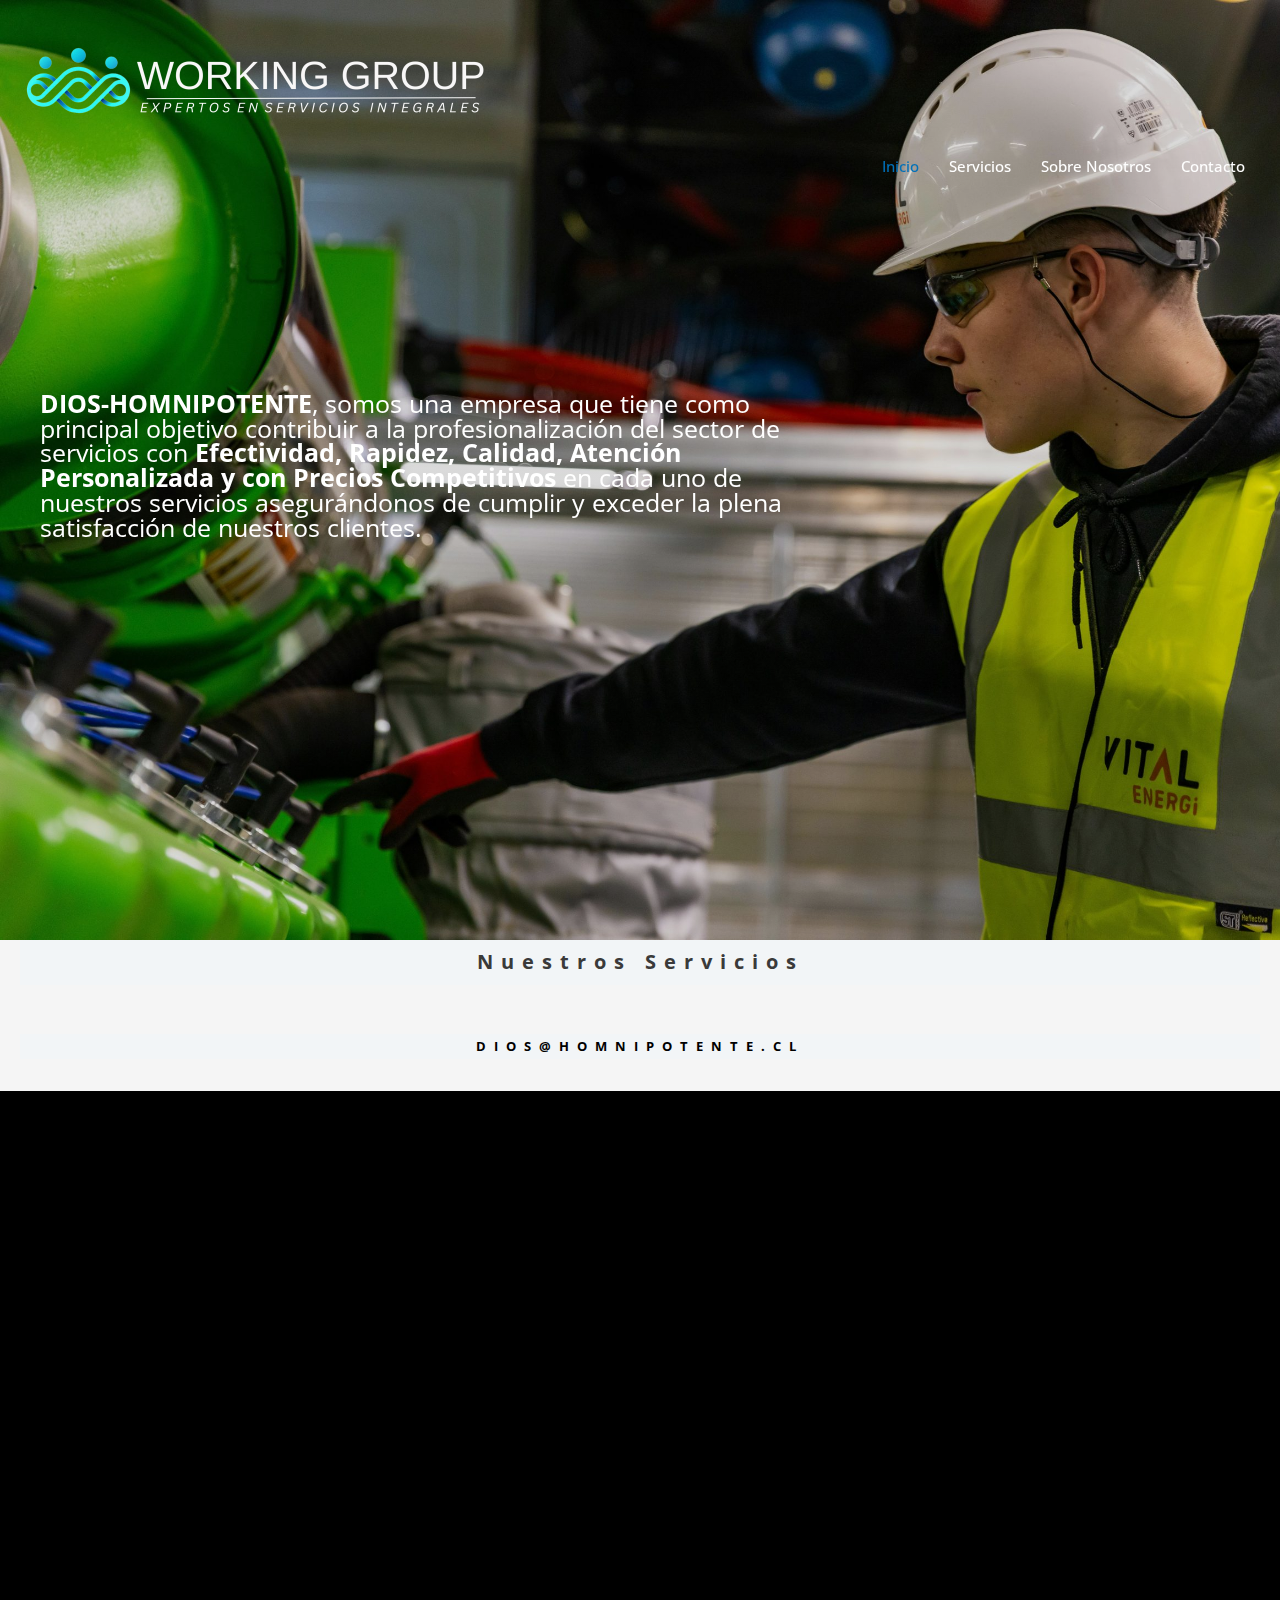
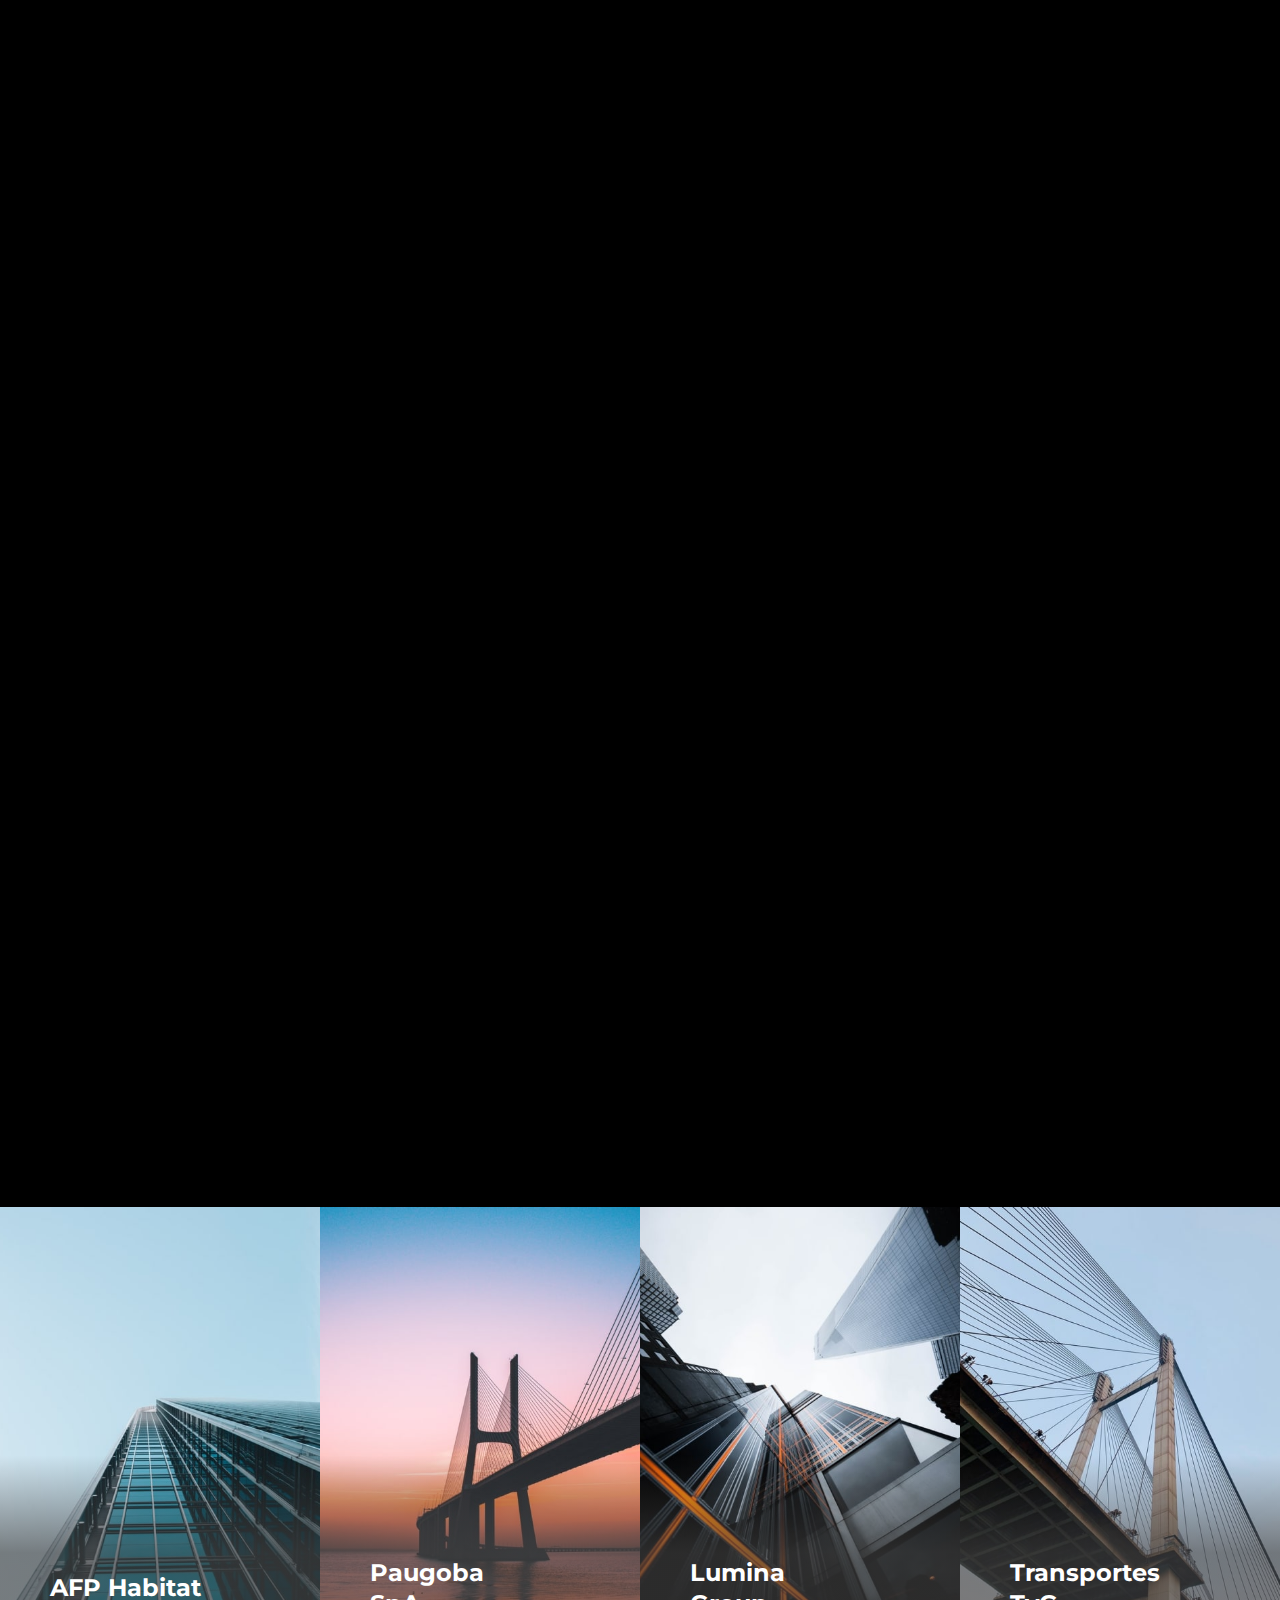
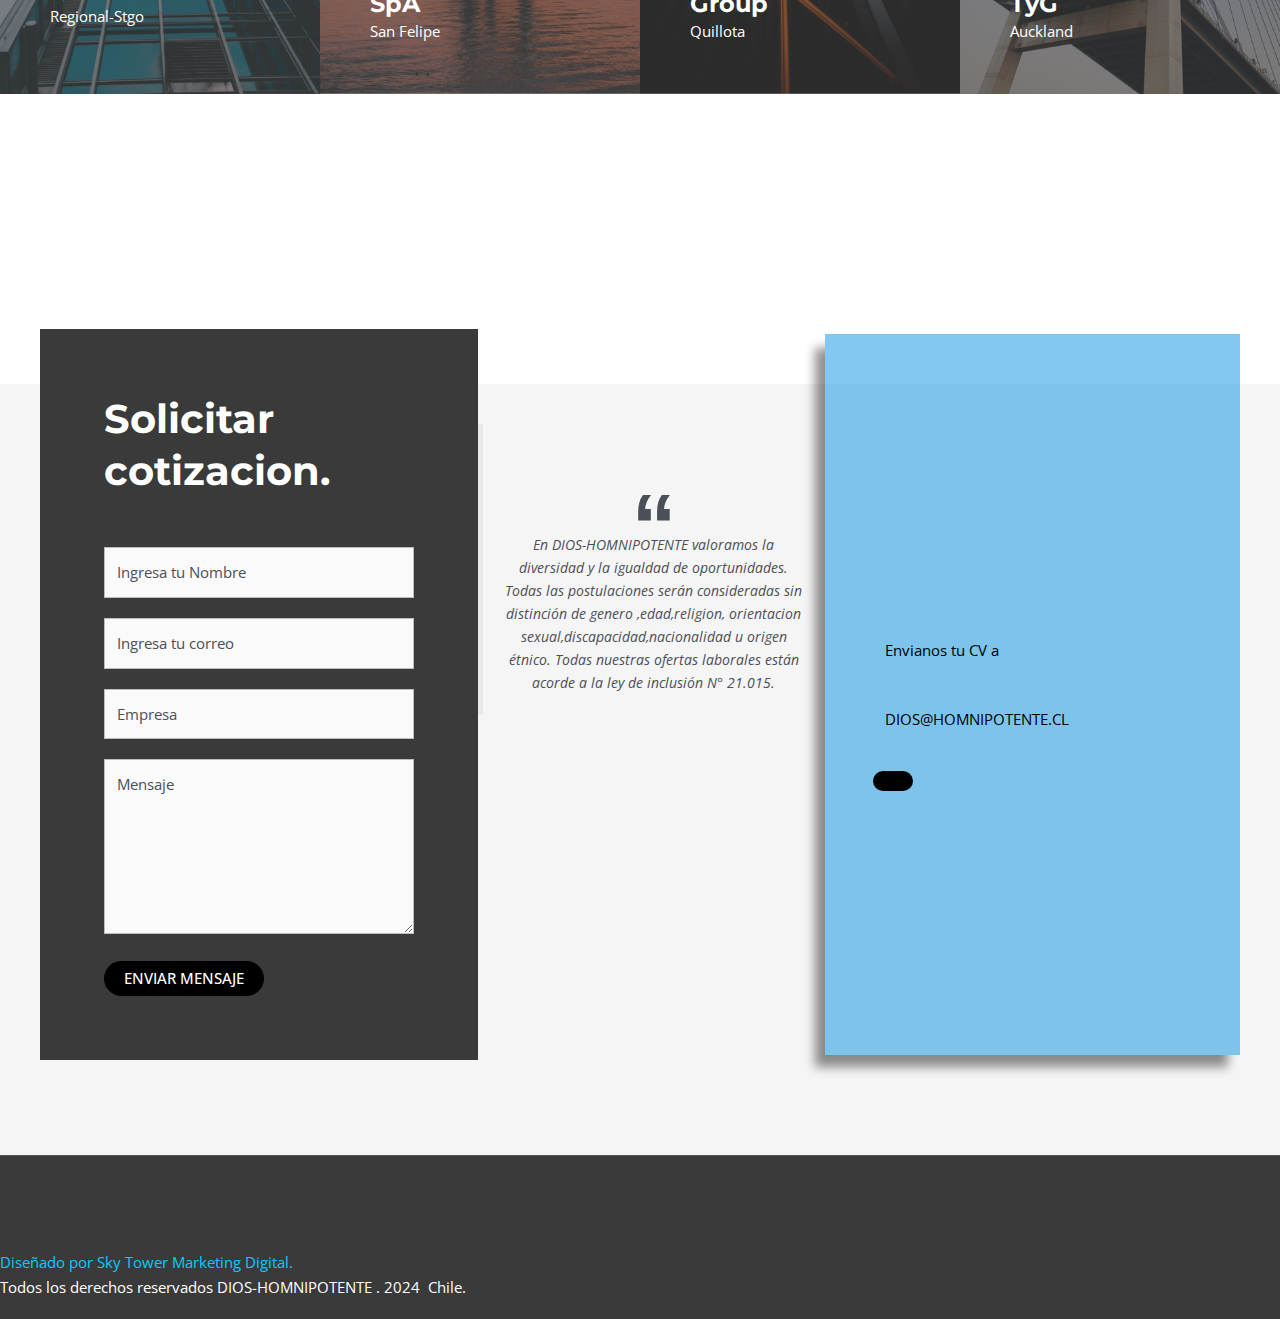
<file: index.html>
<!DOCTYPE html>
<html lang="es">
<head>
<meta charset="UTF-8">
<meta name="viewport" content="width=device-width, initial-scale=1">
	 <link rel="profile" href="https://gmpg.org/xfn/11"> 
	 <title></title>
<meta name='robots' content='max-image-preview:large' />
	<style>img:is([sizes="auto" i], [sizes^="auto," i]) { contain-intrinsic-size: 3000px 1500px }</style>
	<link rel='dns-prefetch' href='https://fonts.googleapis.com/' />
<link rel="alternate" type="application/rss+xml" title=" &raquo; Feed" href="feed/index.html" />
<link rel="alternate" type="application/rss+xml" title=" &raquo; Feed de los comentarios" href="comments/feed/index.html" />
<script>
window._wpemojiSettings = {"baseUrl":"https:\/\/s.w.org\/images\/core\/emoji\/15.0.3\/72x72\/","ext":".png","svgUrl":"https:\/\/s.w.org\/images\/core\/emoji\/15.0.3\/svg\/","svgExt":".svg","source":{"concatemoji":"https:\/\/workinggroup.cl\/wp-includes\/js\/wp-emoji-release.min.js?ver=6.7.1"}};
/*! This file is auto-generated */
!function(i,n){var o,s,e;function c(e){try{var t={supportTests:e,timestamp:(new Date).valueOf()};sessionStorage.setItem(o,JSON.stringify(t))}catch(e){}}function p(e,t,n){e.clearRect(0,0,e.canvas.width,e.canvas.height),e.fillText(t,0,0);var t=new Uint32Array(e.getImageData(0,0,e.canvas.width,e.canvas.height).data),r=(e.clearRect(0,0,e.canvas.width,e.canvas.height),e.fillText(n,0,0),new Uint32Array(e.getImageData(0,0,e.canvas.width,e.canvas.height).data));return t.every(function(e,t){return e===r[t]})}function u(e,t,n){switch(t){case"flag":return n(e,"\ud83c\udff3\ufe0f\u200d\u26a7\ufe0f","\ud83c\udff3\ufe0f\u200b\u26a7\ufe0f")?!1:!n(e,"\ud83c\uddfa\ud83c\uddf3","\ud83c\uddfa\u200b\ud83c\uddf3")&&!n(e,"\ud83c\udff4\udb40\udc67\udb40\udc62\udb40\udc65\udb40\udc6e\udb40\udc67\udb40\udc7f","\ud83c\udff4\u200b\udb40\udc67\u200b\udb40\udc62\u200b\udb40\udc65\u200b\udb40\udc6e\u200b\udb40\udc67\u200b\udb40\udc7f");case"emoji":return!n(e,"\ud83d\udc26\u200d\u2b1b","\ud83d\udc26\u200b\u2b1b")}return!1}function f(e,t,n){var r="undefined"!=typeof WorkerGlobalScope&&self instanceof WorkerGlobalScope?new OffscreenCanvas(300,150):i.createElement("canvas"),a=r.getContext("2d",{willReadFrequently:!0}),o=(a.textBaseline="top",a.font="600 32px Arial",{});return e.forEach(function(e){o[e]=t(a,e,n)}),o}function t(e){var t=i.createElement("script");t.src=e,t.defer=!0,i.head.appendChild(t)}"undefined"!=typeof Promise&&(o="wpEmojiSettingsSupports",s=["flag","emoji"],n.supports={everything:!0,everythingExceptFlag:!0},e=new Promise(function(e){i.addEventListener("DOMContentLoaded",e,{once:!0})}),new Promise(function(t){var n=function(){try{var e=JSON.parse(sessionStorage.getItem(o));if("object"==typeof e&&"number"==typeof e.timestamp&&(new Date).valueOf()<e.timestamp+604800&&"object"==typeof e.supportTests)return e.supportTests}catch(e){}return null}();if(!n){if("undefined"!=typeof Worker&&"undefined"!=typeof OffscreenCanvas&&"undefined"!=typeof URL&&URL.createObjectURL&&"undefined"!=typeof Blob)try{var e="postMessage("+f.toString()+"("+[JSON.stringify(s),u.toString(),p.toString()].join(",")+"));",r=new Blob([e],{type:"text/javascript"}),a=new Worker(URL.createObjectURL(r),{name:"wpTestEmojiSupports"});return void(a.onmessage=function(e){c(n=e.data),a.terminate(),t(n)})}catch(e){}c(n=f(s,u,p))}t(n)}).then(function(e){for(var t in e)n.supports[t]=e[t],n.supports.everything=n.supports.everything&&n.supports[t],"flag"!==t&&(n.supports.everythingExceptFlag=n.supports.everythingExceptFlag&&n.supports[t]);n.supports.everythingExceptFlag=n.supports.everythingExceptFlag&&!n.supports.flag,n.DOMReady=!1,n.readyCallback=function(){n.DOMReady=!0}}).then(function(){return e}).then(function(){var e;n.supports.everything||(n.readyCallback(),(e=n.source||{}).concatemoji?t(e.concatemoji):e.wpemoji&&e.twemoji&&(t(e.twemoji),t(e.wpemoji)))}))}((window,document),window._wpemojiSettings);
</script>
<link rel='stylesheet' id='astra-theme-css-css' href='wp-content/themes/astra/assets/css/minified/main.min.css@ver=4.7.3.css' media='all' />
<style id='astra-theme-css-inline-css'>
:root{--ast-post-nav-space:0;--ast-container-default-xlg-padding:6.67em;--ast-container-default-lg-padding:5.67em;--ast-container-default-slg-padding:4.34em;--ast-container-default-md-padding:3.34em;--ast-container-default-sm-padding:6.67em;--ast-container-default-xs-padding:2.4em;--ast-container-default-xxs-padding:1.4em;--ast-code-block-background:#EEEEEE;--ast-comment-inputs-background:#FAFAFA;--ast-normal-container-width:1920px;--ast-narrow-container-width:797px;--ast-blog-title-font-weight:normal;--ast-blog-meta-weight:inherit;}html{font-size:93.75%;}a,.page-title{color:var(--ast-global-color-5);}a:hover,a:focus{color:var(--ast-global-color-1);}body,button,input,select,textarea,.ast-button,.ast-custom-button{font-family:'Open Sans',sans-serif;font-weight:400;font-size:15px;font-size:1rem;line-height:var(--ast-body-line-height,1.65em);}blockquote{color:var(--ast-global-color-3);}p,.entry-content p{margin-bottom:2.48em;}h1,.entry-content h1,h2,.entry-content h2,h3,.entry-content h3,h4,.entry-content h4,h5,.entry-content h5,h6,.entry-content h6,.site-title,.site-title a{font-family:'Montserrat',sans-serif;font-weight:700;}.ast-site-identity .site-title a{color:#f5f5f5;}.ast-site-identity .site-description{color:var(--ast-global-color-8);}.site-title{font-size:35px;font-size:2.3333333333333rem;display:block;}header .custom-logo-link img{max-width:484px;}.astra-logo-svg{width:484px;}.site-header .site-description{font-size:15px;font-size:1rem;display:none;}.entry-title{font-size:30px;font-size:2rem;}.archive .ast-article-post .ast-article-inner,.blog .ast-article-post .ast-article-inner,.archive .ast-article-post .ast-article-inner:hover,.blog .ast-article-post .ast-article-inner:hover{overflow:hidden;}h1,.entry-content h1{font-size:90px;font-size:6rem;font-weight:700;font-family:'Montserrat',sans-serif;line-height:1.4em;}h2,.entry-content h2{font-size:40px;font-size:2.6666666666667rem;font-weight:700;font-family:'Montserrat',sans-serif;line-height:1.3em;}h3,.entry-content h3{font-size:24px;font-size:1.6rem;font-weight:700;font-family:'Montserrat',sans-serif;line-height:1.3em;}h4,.entry-content h4{font-size:24px;font-size:1.6rem;line-height:1.2em;font-weight:700;font-family:'Montserrat',sans-serif;}h5,.entry-content h5{font-size:20px;font-size:1.3333333333333rem;line-height:1.2em;font-weight:700;font-family:'Montserrat',sans-serif;}h6,.entry-content h6{font-size:16px;font-size:1.0666666666667rem;line-height:1.25em;font-weight:700;font-family:'Montserrat',sans-serif;}::selection{background-color:#02d5ff;color:#000000;}body,h1,.entry-title a,.entry-content h1,h2,.entry-content h2,h3,.entry-content h3,h4,.entry-content h4,h5,.entry-content h5,h6,.entry-content h6{color:var(--ast-global-color-3);}.tagcloud a:hover,.tagcloud a:focus,.tagcloud a.current-item{color:#000000;border-color:var(--ast-global-color-5);background-color:var(--ast-global-color-5);}input:focus,input[type="text"]:focus,input[type="email"]:focus,input[type="url"]:focus,input[type="password"]:focus,input[type="reset"]:focus,input[type="search"]:focus,textarea:focus{border-color:var(--ast-global-color-5);}input[type="radio"]:checked,input[type=reset],input[type="checkbox"]:checked,input[type="checkbox"]:hover:checked,input[type="checkbox"]:focus:checked,input[type=range]::-webkit-slider-thumb{border-color:var(--ast-global-color-5);background-color:var(--ast-global-color-5);box-shadow:none;}.site-footer a:hover + .post-count,.site-footer a:focus + .post-count{background:var(--ast-global-color-5);border-color:var(--ast-global-color-5);}.single .nav-links .nav-previous,.single .nav-links .nav-next{color:var(--ast-global-color-5);}.entry-meta,.entry-meta *{line-height:1.45;color:var(--ast-global-color-5);}.entry-meta a:not(.ast-button):hover,.entry-meta a:not(.ast-button):hover *,.entry-meta a:not(.ast-button):focus,.entry-meta a:not(.ast-button):focus *,.page-links > .page-link,.page-links .page-link:hover,.post-navigation a:hover{color:var(--ast-global-color-1);}#cat option,.secondary .calendar_wrap thead a,.secondary .calendar_wrap thead a:visited{color:var(--ast-global-color-5);}.secondary .calendar_wrap #today,.ast-progress-val span{background:var(--ast-global-color-5);}.secondary a:hover + .post-count,.secondary a:focus + .post-count{background:var(--ast-global-color-5);border-color:var(--ast-global-color-5);}.calendar_wrap #today > a{color:#000000;}.page-links .page-link,.single .post-navigation a{color:var(--ast-global-color-5);}.ast-search-menu-icon .search-form button.search-submit{padding:0 4px;}.ast-search-menu-icon form.search-form{padding-right:0;}.ast-search-menu-icon.slide-search input.search-field{width:0;}.ast-header-search .ast-search-menu-icon.ast-dropdown-active .search-form,.ast-header-search .ast-search-menu-icon.ast-dropdown-active .search-field:focus{transition:all 0.2s;}.search-form input.search-field:focus{outline:none;}.ast-archive-title{color:var(--ast-global-color-2);}.wp-block-latest-posts > li > a{color:var(--ast-global-color-2);}.widget-title,.widget .wp-block-heading{font-size:21px;font-size:1.4rem;color:var(--ast-global-color-2);}.ast-search-menu-icon.slide-search a:focus-visible:focus-visible,.astra-search-icon:focus-visible,#close:focus-visible,a:focus-visible,.ast-menu-toggle:focus-visible,.site .skip-link:focus-visible,.wp-block-loginout input:focus-visible,.wp-block-search.wp-block-search__button-inside .wp-block-search__inside-wrapper,.ast-header-navigation-arrow:focus-visible,.woocommerce .wc-proceed-to-checkout > .checkout-button:focus-visible,.woocommerce .woocommerce-MyAccount-navigation ul li a:focus-visible,.ast-orders-table__row .ast-orders-table__cell:focus-visible,.woocommerce .woocommerce-order-details .order-again > .button:focus-visible,.woocommerce .woocommerce-message a.button.wc-forward:focus-visible,.woocommerce #minus_qty:focus-visible,.woocommerce #plus_qty:focus-visible,a#ast-apply-coupon:focus-visible,.woocommerce .woocommerce-info a:focus-visible,.woocommerce .astra-shop-summary-wrap a:focus-visible,.woocommerce a.wc-forward:focus-visible,#ast-apply-coupon:focus-visible,.woocommerce-js .woocommerce-mini-cart-item a.remove:focus-visible,#close:focus-visible,.button.search-submit:focus-visible,#search_submit:focus,.normal-search:focus-visible,.ast-header-account-wrap:focus-visible{outline-style:dotted;outline-color:inherit;outline-width:thin;}input:focus,input[type="text"]:focus,input[type="email"]:focus,input[type="url"]:focus,input[type="password"]:focus,input[type="reset"]:focus,input[type="search"]:focus,input[type="number"]:focus,textarea:focus,.wp-block-search__input:focus,[data-section="section-header-mobile-trigger"] .ast-button-wrap .ast-mobile-menu-trigger-minimal:focus,.ast-mobile-popup-drawer.active .menu-toggle-close:focus,.woocommerce-ordering select.orderby:focus,#ast-scroll-top:focus,#coupon_code:focus,.woocommerce-page #comment:focus,.woocommerce #reviews #respond input#submit:focus,.woocommerce a.add_to_cart_button:focus,.woocommerce .button.single_add_to_cart_button:focus,.woocommerce .woocommerce-cart-form button:focus,.woocommerce .woocommerce-cart-form__cart-item .quantity .qty:focus,.woocommerce .woocommerce-billing-fields .woocommerce-billing-fields__field-wrapper .woocommerce-input-wrapper > .input-text:focus,.woocommerce #order_comments:focus,.woocommerce #place_order:focus,.woocommerce .woocommerce-address-fields .woocommerce-address-fields__field-wrapper .woocommerce-input-wrapper > .input-text:focus,.woocommerce .woocommerce-MyAccount-content form button:focus,.woocommerce .woocommerce-MyAccount-content .woocommerce-EditAccountForm .woocommerce-form-row .woocommerce-Input.input-text:focus,.woocommerce .ast-woocommerce-container .woocommerce-pagination ul.page-numbers li a:focus,body #content .woocommerce form .form-row .select2-container--default .select2-selection--single:focus,#ast-coupon-code:focus,.woocommerce.woocommerce-js .quantity input[type=number]:focus,.woocommerce-js .woocommerce-mini-cart-item .quantity input[type=number]:focus,.woocommerce p#ast-coupon-trigger:focus{border-style:dotted;border-color:inherit;border-width:thin;}input{outline:none;}.site-logo-img img{filter:url(index.html); transition:all 0.2s linear;}.site-logo-img .transparent-custom-logo img,.ast-theme-transparent-header .site-logo-img img{filter:url(index.html);}body .ast-oembed-container *{position:absolute;top:0;width:100%;height:100%;left:0;}body .wp-block-embed-pocket-casts .ast-oembed-container *{position:unset;}.ast-single-post-featured-section + article {margin-top: 2em;}.site-content .ast-single-post-featured-section img {width: 100%;overflow: hidden;object-fit: cover;}.site > .ast-single-related-posts-container {margin-top: 0;}@media (min-width: 922px) {.ast-desktop .ast-container--narrow {max-width: var(--ast-narrow-container-width);margin: 0 auto;}}@media (max-width:921.9px){#ast-desktop-header{display:none;}}@media (min-width:922px){#ast-mobile-header{display:none;}}.wp-block-buttons.aligncenter{justify-content:center;}@media (max-width:921px){.ast-theme-transparent-header #primary,.ast-theme-transparent-header #secondary{padding:0;}}@media (max-width:921px){.ast-plain-container.ast-no-sidebar #primary{padding:0;}}.ast-plain-container.ast-no-sidebar #primary{margin-top:0;margin-bottom:0;}.wp-block-button.is-style-outline .wp-block-button__link{border-color:var(--ast-global-color-8);border-top-width:0px;border-right-width:0px;border-bottom-width:0px;border-left-width:0px;}div.wp-block-button.is-style-outline > .wp-block-button__link:not(.has-text-color),div.wp-block-button.wp-block-button__link.is-style-outline:not(.has-text-color){color:var(--ast-global-color-8);}.wp-block-button.is-style-outline .wp-block-button__link:hover,.wp-block-buttons .wp-block-button.is-style-outline .wp-block-button__link:focus,.wp-block-buttons .wp-block-button.is-style-outline > .wp-block-button__link:not(.has-text-color):hover,.wp-block-buttons .wp-block-button.wp-block-button__link.is-style-outline:not(.has-text-color):hover{color:var(--ast-global-color-5);background-color:var(--ast-global-color-8);border-color:var(--ast-global-color-8);}.post-page-numbers.current .page-link,.ast-pagination .page-numbers.current{color:#000000;border-color:#02d5ff;background-color:#02d5ff;}.wp-block-button.is-style-outline .wp-block-button__link{border-top-width:0px;border-right-width:0px;border-bottom-width:0px;border-left-width:0px;}.wp-block-button.is-style-outline .wp-block-button__link.wp-element-button,.ast-outline-button{border-color:var(--ast-global-color-0);font-family:inherit;font-weight:500;line-height:1em;border-top-left-radius:0px;border-top-right-radius:0px;border-bottom-right-radius:0px;border-bottom-left-radius:0px;}.wp-block-buttons .wp-block-button.is-style-outline > .wp-block-button__link:not(.has-text-color),.wp-block-buttons .wp-block-button.wp-block-button__link.is-style-outline:not(.has-text-color),.ast-outline-button{color:var(--ast-global-color-8);}.wp-block-button.is-style-outline .wp-block-button__link:hover,.wp-block-buttons .wp-block-button.is-style-outline .wp-block-button__link:focus,.wp-block-buttons .wp-block-button.is-style-outline > .wp-block-button__link:not(.has-text-color):hover,.wp-block-buttons .wp-block-button.wp-block-button__link.is-style-outline:not(.has-text-color):hover,.ast-outline-button:hover,.ast-outline-button:focus,.wp-block-uagb-buttons-child .uagb-buttons-repeater.ast-outline-button:hover,.wp-block-uagb-buttons-child .uagb-buttons-repeater.ast-outline-button:focus{color:var(--ast-global-color-5);background-color:var(--ast-global-color-1);border-color:var(--ast-global-color-8);}.wp-block-button .wp-block-button__link.wp-element-button.is-style-outline:not(.has-background),.wp-block-button.is-style-outline>.wp-block-button__link.wp-element-button:not(.has-background),.ast-outline-button{background-color:var(--ast-global-color-0);}.entry-content[ast-blocks-layout] > figure{margin-bottom:1em;}h1.widget-title{font-weight:700;}h2.widget-title{font-weight:700;}h3.widget-title{font-weight:700;}@media (max-width:921px){.ast-separate-container #primary,.ast-separate-container #secondary{padding:1.5em 0;}#primary,#secondary{padding:1.5em 0;margin:0;}.ast-left-sidebar #content > .ast-container{display:flex;flex-direction:column-reverse;width:100%;}.ast-separate-container .ast-article-post,.ast-separate-container .ast-article-single{padding:1.5em 2.14em;}.ast-author-box img.avatar{margin:20px 0 0 0;}}@media (min-width:922px){.ast-separate-container.ast-right-sidebar #primary,.ast-separate-container.ast-left-sidebar #primary{border:0;}.search-no-results.ast-separate-container #primary{margin-bottom:4em;}}.wp-block-button .wp-block-button__link{color:var(--ast-global-color-5);}.wp-block-button .wp-block-button__link:hover,.wp-block-button .wp-block-button__link:focus{color:var(--ast-global-color-5);background-color:var(--ast-global-color-8);border-color:var(--ast-global-color-8);}.wp-block-button .wp-block-button__link,.wp-block-search .wp-block-search__button,body .wp-block-file .wp-block-file__button{border-style:solid;border-top-width:0px;border-right-width:0px;border-left-width:0px;border-bottom-width:0px;border-color:var(--ast-global-color-8);background-color:var(--ast-global-color-8);color:var(--ast-global-color-5);font-family:inherit;font-weight:500;line-height:1em;text-transform:uppercase;border-top-left-radius:30px;border-top-right-radius:30px;border-bottom-right-radius:30px;border-bottom-left-radius:30px;padding-top:10px;padding-right:20px;padding-bottom:10px;padding-left:20px;}.menu-toggle,button,.ast-button,.ast-custom-button,.button,input#submit,input[type="button"],input[type="submit"],input[type="reset"],form[CLASS*="wp-block-search__"].wp-block-search .wp-block-search__inside-wrapper .wp-block-search__button,body .wp-block-file .wp-block-file__button,.woocommerce-js a.button,.woocommerce button.button,.woocommerce .woocommerce-message a.button,.woocommerce #respond input#submit.alt,.woocommerce input.button.alt,.woocommerce input.button,.woocommerce input.button:disabled,.woocommerce input.button:disabled[disabled],.woocommerce input.button:disabled:hover,.woocommerce input.button:disabled[disabled]:hover,.woocommerce #respond input#submit,.woocommerce button.button.alt.disabled,.wc-block-grid__products .wc-block-grid__product .wp-block-button__link,.wc-block-grid__product-onsale,[CLASS*="wc-block"] button,.woocommerce-js .astra-cart-drawer .astra-cart-drawer-content .woocommerce-mini-cart__buttons .button:not(.checkout):not(.ast-continue-shopping),.woocommerce-js .astra-cart-drawer .astra-cart-drawer-content .woocommerce-mini-cart__buttons a.checkout,.woocommerce button.button.alt.disabled.wc-variation-selection-needed,[CLASS*="wc-block"] .wc-block-components-button{border-style:solid;border-top-width:0px;border-right-width:0px;border-left-width:0px;border-bottom-width:0px;color:var(--ast-global-color-5);border-color:var(--ast-global-color-8);background-color:var(--ast-global-color-8);padding-top:10px;padding-right:20px;padding-bottom:10px;padding-left:20px;font-family:inherit;font-weight:500;line-height:1em;text-transform:uppercase;border-top-left-radius:30px;border-top-right-radius:30px;border-bottom-right-radius:30px;border-bottom-left-radius:30px;}button:focus,.menu-toggle:hover,button:hover,.ast-button:hover,.ast-custom-button:hover .button:hover,.ast-custom-button:hover ,input[type=reset]:hover,input[type=reset]:focus,input#submit:hover,input#submit:focus,input[type="button"]:hover,input[type="button"]:focus,input[type="submit"]:hover,input[type="submit"]:focus,form[CLASS*="wp-block-search__"].wp-block-search .wp-block-search__inside-wrapper .wp-block-search__button:hover,form[CLASS*="wp-block-search__"].wp-block-search .wp-block-search__inside-wrapper .wp-block-search__button:focus,body .wp-block-file .wp-block-file__button:hover,body .wp-block-file .wp-block-file__button:focus,.woocommerce-js a.button:hover,.woocommerce button.button:hover,.woocommerce .woocommerce-message a.button:hover,.woocommerce #respond input#submit:hover,.woocommerce #respond input#submit.alt:hover,.woocommerce input.button.alt:hover,.woocommerce input.button:hover,.woocommerce button.button.alt.disabled:hover,.wc-block-grid__products .wc-block-grid__product .wp-block-button__link:hover,[CLASS*="wc-block"] button:hover,.woocommerce-js .astra-cart-drawer .astra-cart-drawer-content .woocommerce-mini-cart__buttons .button:not(.checkout):not(.ast-continue-shopping):hover,.woocommerce-js .astra-cart-drawer .astra-cart-drawer-content .woocommerce-mini-cart__buttons a.checkout:hover,.woocommerce button.button.alt.disabled.wc-variation-selection-needed:hover,[CLASS*="wc-block"] .wc-block-components-button:hover,[CLASS*="wc-block"] .wc-block-components-button:focus{color:var(--ast-global-color-5);background-color:var(--ast-global-color-8);border-color:var(--ast-global-color-8);}@media (max-width:921px){.ast-mobile-header-stack .main-header-bar .ast-search-menu-icon{display:inline-block;}.ast-header-break-point.ast-header-custom-item-outside .ast-mobile-header-stack .main-header-bar .ast-search-icon{margin:0;}.ast-comment-avatar-wrap img{max-width:2.5em;}.ast-comment-meta{padding:0 1.8888em 1.3333em;}.ast-separate-container .ast-comment-list li.depth-1{padding:1.5em 2.14em;}.ast-separate-container .comment-respond{padding:2em 2.14em;}}@media (min-width:544px){.ast-container{max-width:100%;}}@media (max-width:544px){.ast-separate-container .ast-article-post,.ast-separate-container .ast-article-single,.ast-separate-container .comments-title,.ast-separate-container .ast-archive-description{padding:1.5em 1em;}.ast-separate-container #content .ast-container{padding-left:0.54em;padding-right:0.54em;}.ast-separate-container .ast-comment-list .bypostauthor{padding:.5em;}.ast-search-menu-icon.ast-dropdown-active .search-field{width:170px;}}@media (max-width:921px){.ast-header-break-point .ast-search-menu-icon.slide-search .search-form{right:0;}.ast-header-break-point .ast-mobile-header-stack .ast-search-menu-icon.slide-search .search-form{right:-1em;}} #ast-mobile-header .ast-site-header-cart-li a{pointer-events:none;} #ast-desktop-header .ast-site-header-cart-li a{pointer-events:none;}body,.ast-separate-container{background-color:var(--ast-global-color-4);background-image:none;}@media (max-width:921px){.site-title{display:block;}.site-header .site-description{display:none;}h1,.entry-content h1{font-size:60px;}h2,.entry-content h2{font-size:35px;}h3,.entry-content h3{font-size:22px;}}@media (max-width:544px){.site-title{display:block;}.site-header .site-description{display:block;}h1,.entry-content h1{font-size:35px;}h2,.entry-content h2{font-size:30px;}h3,.entry-content h3{font-size:20px;}header .custom-logo-link img,.ast-header-break-point .site-branding img,.ast-header-break-point .custom-logo-link img{max-width:353px;}.astra-logo-svg{width:353px;}.ast-header-break-point .site-logo-img .custom-mobile-logo-link img{max-width:353px;}}@media (max-width:921px){html{font-size:85.5%;}}@media (max-width:544px){html{font-size:85.5%;}}@media (min-width:922px){.ast-container{max-width:1960px;}}@media (min-width:922px){.site-content .ast-container{display:flex;}}@media (max-width:921px){.site-content .ast-container{flex-direction:column;}}@media (min-width:922px){.main-header-menu .sub-menu .menu-item.ast-left-align-sub-menu:hover > .sub-menu,.main-header-menu .sub-menu .menu-item.ast-left-align-sub-menu.focus > .sub-menu{margin-left:-0px;}}.ast-theme-transparent-header [data-section="section-header-mobile-trigger"] .ast-button-wrap .ast-mobile-menu-trigger-outline{background:transparent;}.site .comments-area{padding-bottom:3em;}.wp-block-file {display: flex;align-items: center;flex-wrap: wrap;justify-content: space-between;}.wp-block-pullquote {border: none;}.wp-block-pullquote blockquote::before {content: "\201D";font-family: "Helvetica",sans-serif;display: flex;transform: rotate( 180deg );font-size: 6rem;font-style: normal;line-height: 1;font-weight: bold;align-items: center;justify-content: center;}.has-text-align-right > blockquote::before {justify-content: flex-start;}.has-text-align-left > blockquote::before {justify-content: flex-end;}figure.wp-block-pullquote.is-style-solid-color blockquote {max-width: 100%;text-align: inherit;}html body {--wp--custom--ast-default-block-top-padding: 3em;--wp--custom--ast-default-block-right-padding: 3em;--wp--custom--ast-default-block-bottom-padding: 3em;--wp--custom--ast-default-block-left-padding: 3em;--wp--custom--ast-container-width: 1920px;--wp--custom--ast-content-width-size: 1920px;--wp--custom--ast-wide-width-size: calc(1920px + var(--wp--custom--ast-default-block-left-padding) + var(--wp--custom--ast-default-block-right-padding));}.ast-narrow-container {--wp--custom--ast-content-width-size: 797px;--wp--custom--ast-wide-width-size: 797px;}@media(max-width: 921px) {html body {--wp--custom--ast-default-block-top-padding: 3em;--wp--custom--ast-default-block-right-padding: 2em;--wp--custom--ast-default-block-bottom-padding: 3em;--wp--custom--ast-default-block-left-padding: 2em;}}@media(max-width: 544px) {html body {--wp--custom--ast-default-block-top-padding: 3em;--wp--custom--ast-default-block-right-padding: 1.5em;--wp--custom--ast-default-block-bottom-padding: 3em;--wp--custom--ast-default-block-left-padding: 1.5em;}}.entry-content > .wp-block-group,.entry-content > .wp-block-cover,.entry-content > .wp-block-columns {padding-top: var(--wp--custom--ast-default-block-top-padding);padding-right: var(--wp--custom--ast-default-block-right-padding);padding-bottom: var(--wp--custom--ast-default-block-bottom-padding);padding-left: var(--wp--custom--ast-default-block-left-padding);}.ast-plain-container.ast-no-sidebar .entry-content > .alignfull,.ast-page-builder-template .ast-no-sidebar .entry-content > .alignfull {margin-left: calc( -50vw + 50%);margin-right: calc( -50vw + 50%);max-width: 100vw;width: 100vw;}.ast-plain-container.ast-no-sidebar .entry-content .alignfull .alignfull,.ast-page-builder-template.ast-no-sidebar .entry-content .alignfull .alignfull,.ast-plain-container.ast-no-sidebar .entry-content .alignfull .alignwide,.ast-page-builder-template.ast-no-sidebar .entry-content .alignfull .alignwide,.ast-plain-container.ast-no-sidebar .entry-content .alignwide .alignfull,.ast-page-builder-template.ast-no-sidebar .entry-content .alignwide .alignfull,.ast-plain-container.ast-no-sidebar .entry-content .alignwide .alignwide,.ast-page-builder-template.ast-no-sidebar .entry-content .alignwide .alignwide,.ast-plain-container.ast-no-sidebar .entry-content .wp-block-column .alignfull,.ast-page-builder-template.ast-no-sidebar .entry-content .wp-block-column .alignfull,.ast-plain-container.ast-no-sidebar .entry-content .wp-block-column .alignwide,.ast-page-builder-template.ast-no-sidebar .entry-content .wp-block-column .alignwide {margin-left: auto;margin-right: auto;width: 100%;}[ast-blocks-layout] .wp-block-separator:not(.is-style-dots) {height: 0;}[ast-blocks-layout] .wp-block-separator {margin: 20px auto;}[ast-blocks-layout] .wp-block-separator:not(.is-style-wide):not(.is-style-dots) {max-width: 100px;}[ast-blocks-layout] .wp-block-separator.has-background {padding: 0;}.entry-content[ast-blocks-layout] > * {max-width: var(--wp--custom--ast-content-width-size);margin-left: auto;margin-right: auto;}.entry-content[ast-blocks-layout] > .alignwide {max-width: var(--wp--custom--ast-wide-width-size);}.entry-content[ast-blocks-layout] .alignfull {max-width: none;}.entry-content .wp-block-columns {margin-bottom: 0;}blockquote {margin: 1.5em;border-color: rgba(0,0,0,0.05);}.wp-block-quote:not(.has-text-align-right):not(.has-text-align-center) {border-left: 5px solid rgba(0,0,0,0.05);}.has-text-align-right > blockquote,blockquote.has-text-align-right {border-right: 5px solid rgba(0,0,0,0.05);}.has-text-align-left > blockquote,blockquote.has-text-align-left {border-left: 5px solid rgba(0,0,0,0.05);}.wp-block-site-tagline,.wp-block-latest-posts .read-more {margin-top: 15px;}.wp-block-loginout p label {display: block;}.wp-block-loginout p:not(.login-remember):not(.login-submit) input {width: 100%;}.wp-block-loginout input:focus {border-color: transparent;}.wp-block-loginout input:focus {outline: thin dotted;}.entry-content .wp-block-media-text .wp-block-media-text__content {padding: 0 0 0 8%;}.entry-content .wp-block-media-text.has-media-on-the-right .wp-block-media-text__content {padding: 0 8% 0 0;}.entry-content .wp-block-media-text.has-background .wp-block-media-text__content {padding: 8%;}.entry-content .wp-block-cover:not([class*="background-color"]) .wp-block-cover__inner-container,.entry-content .wp-block-cover:not([class*="background-color"]) .wp-block-cover-image-text,.entry-content .wp-block-cover:not([class*="background-color"]) .wp-block-cover-text,.entry-content .wp-block-cover-image:not([class*="background-color"]) .wp-block-cover__inner-container,.entry-content .wp-block-cover-image:not([class*="background-color"]) .wp-block-cover-image-text,.entry-content .wp-block-cover-image:not([class*="background-color"]) .wp-block-cover-text {color: var(--ast-global-color-5);}.wp-block-loginout .login-remember input {width: 1.1rem;height: 1.1rem;margin: 0 5px 4px 0;vertical-align: middle;}.wp-block-latest-posts > li > *:first-child,.wp-block-latest-posts:not(.is-grid) > li:first-child {margin-top: 0;}.entry-content .wp-block-buttons,.entry-content .wp-block-uagb-buttons {margin-bottom: 1.5em;}.wp-block-search__inside-wrapper .wp-block-search__input {padding: 0 10px;color: var(--ast-global-color-3);background: var(--ast-global-color-5);border-color: var(--ast-border-color);}.wp-block-latest-posts .read-more {margin-bottom: 1.5em;}.wp-block-search__no-button .wp-block-search__inside-wrapper .wp-block-search__input {padding-top: 5px;padding-bottom: 5px;}.wp-block-latest-posts .wp-block-latest-posts__post-date,.wp-block-latest-posts .wp-block-latest-posts__post-author {font-size: 1rem;}.wp-block-latest-posts > li > *,.wp-block-latest-posts:not(.is-grid) > li {margin-top: 12px;margin-bottom: 12px;}.ast-page-builder-template .entry-content[ast-blocks-layout] > *,.ast-page-builder-template .entry-content[ast-blocks-layout] > .alignfull > * {max-width: none;}.ast-page-builder-template .entry-content[ast-blocks-layout] > .alignwide > * {max-width: var(--wp--custom--ast-wide-width-size);}.ast-page-builder-template .entry-content[ast-blocks-layout] > .inherit-container-width > *,.ast-page-builder-template .entry-content[ast-blocks-layout] > * > *,.entry-content[ast-blocks-layout] > .wp-block-cover .wp-block-cover__inner-container {max-width: var(--wp--custom--ast-content-width-size);margin-left: auto;margin-right: auto;}.entry-content[ast-blocks-layout] .wp-block-cover:not(.alignleft):not(.alignright) {width: auto;}@media(max-width: 1200px) {.ast-separate-container .entry-content > .alignfull,.ast-separate-container .entry-content[ast-blocks-layout] > .alignwide,.ast-plain-container .entry-content[ast-blocks-layout] > .alignwide,.ast-plain-container .entry-content .alignfull {margin-left: calc(-1 * min(var(--ast-container-default-xlg-padding),20px)) ;margin-right: calc(-1 * min(var(--ast-container-default-xlg-padding),20px));}}@media(min-width: 1201px) {.ast-separate-container .entry-content > .alignfull {margin-left: calc(-1 * var(--ast-container-default-xlg-padding) );margin-right: calc(-1 * var(--ast-container-default-xlg-padding) );}.ast-separate-container .entry-content[ast-blocks-layout] > .alignwide,.ast-plain-container .entry-content[ast-blocks-layout] > .alignwide {margin-left: calc(-1 * var(--wp--custom--ast-default-block-left-padding) );margin-right: calc(-1 * var(--wp--custom--ast-default-block-right-padding) );}}@media(min-width: 921px) {.ast-separate-container .entry-content .wp-block-group.alignwide:not(.inherit-container-width) > :where(:not(.alignleft):not(.alignright)),.ast-plain-container .entry-content .wp-block-group.alignwide:not(.inherit-container-width) > :where(:not(.alignleft):not(.alignright)) {max-width: calc( var(--wp--custom--ast-content-width-size) + 80px );}.ast-plain-container.ast-right-sidebar .entry-content[ast-blocks-layout] .alignfull,.ast-plain-container.ast-left-sidebar .entry-content[ast-blocks-layout] .alignfull {margin-left: -60px;margin-right: -60px;}}@media(min-width: 544px) {.entry-content > .alignleft {margin-right: 20px;}.entry-content > .alignright {margin-left: 20px;}}@media (max-width:544px){.wp-block-columns .wp-block-column:not(:last-child){margin-bottom:20px;}.wp-block-latest-posts{margin:0;}}@media( max-width: 600px ) {.entry-content .wp-block-media-text .wp-block-media-text__content,.entry-content .wp-block-media-text.has-media-on-the-right .wp-block-media-text__content {padding: 8% 0 0;}.entry-content .wp-block-media-text.has-background .wp-block-media-text__content {padding: 8%;}}.ast-page-builder-template .entry-header {padding-left: 0;}.ast-narrow-container .site-content .wp-block-uagb-image--align-full .wp-block-uagb-image__figure {max-width: 100%;margin-left: auto;margin-right: auto;}:root .has-ast-global-color-0-color{color:var(--ast-global-color-0);}:root .has-ast-global-color-0-background-color{background-color:var(--ast-global-color-0);}:root .wp-block-button .has-ast-global-color-0-color{color:var(--ast-global-color-0);}:root .wp-block-button .has-ast-global-color-0-background-color{background-color:var(--ast-global-color-0);}:root .has-ast-global-color-1-color{color:var(--ast-global-color-1);}:root .has-ast-global-color-1-background-color{background-color:var(--ast-global-color-1);}:root .wp-block-button .has-ast-global-color-1-color{color:var(--ast-global-color-1);}:root .wp-block-button .has-ast-global-color-1-background-color{background-color:var(--ast-global-color-1);}:root .has-ast-global-color-2-color{color:var(--ast-global-color-2);}:root .has-ast-global-color-2-background-color{background-color:var(--ast-global-color-2);}:root .wp-block-button .has-ast-global-color-2-color{color:var(--ast-global-color-2);}:root .wp-block-button .has-ast-global-color-2-background-color{background-color:var(--ast-global-color-2);}:root .has-ast-global-color-3-color{color:var(--ast-global-color-3);}:root .has-ast-global-color-3-background-color{background-color:var(--ast-global-color-3);}:root .wp-block-button .has-ast-global-color-3-color{color:var(--ast-global-color-3);}:root .wp-block-button .has-ast-global-color-3-background-color{background-color:var(--ast-global-color-3);}:root .has-ast-global-color-4-color{color:var(--ast-global-color-4);}:root .has-ast-global-color-4-background-color{background-color:var(--ast-global-color-4);}:root .wp-block-button .has-ast-global-color-4-color{color:var(--ast-global-color-4);}:root .wp-block-button .has-ast-global-color-4-background-color{background-color:var(--ast-global-color-4);}:root .has-ast-global-color-5-color{color:var(--ast-global-color-5);}:root .has-ast-global-color-5-background-color{background-color:var(--ast-global-color-5);}:root .wp-block-button .has-ast-global-color-5-color{color:var(--ast-global-color-5);}:root .wp-block-button .has-ast-global-color-5-background-color{background-color:var(--ast-global-color-5);}:root .has-ast-global-color-6-color{color:var(--ast-global-color-6);}:root .has-ast-global-color-6-background-color{background-color:var(--ast-global-color-6);}:root .wp-block-button .has-ast-global-color-6-color{color:var(--ast-global-color-6);}:root .wp-block-button .has-ast-global-color-6-background-color{background-color:var(--ast-global-color-6);}:root .has-ast-global-color-7-color{color:var(--ast-global-color-7);}:root .has-ast-global-color-7-background-color{background-color:var(--ast-global-color-7);}:root .wp-block-button .has-ast-global-color-7-color{color:var(--ast-global-color-7);}:root .wp-block-button .has-ast-global-color-7-background-color{background-color:var(--ast-global-color-7);}:root .has-ast-global-color-8-color{color:var(--ast-global-color-8);}:root .has-ast-global-color-8-background-color{background-color:var(--ast-global-color-8);}:root .wp-block-button .has-ast-global-color-8-color{color:var(--ast-global-color-8);}:root .wp-block-button .has-ast-global-color-8-background-color{background-color:var(--ast-global-color-8);}:root{--ast-global-color-0:#0170B9;--ast-global-color-1:#3a3a3a;--ast-global-color-2:#3a3a3a;--ast-global-color-3:#4B4F58;--ast-global-color-4:#F5F5F5;--ast-global-color-5:#FFFFFF;--ast-global-color-6:#F2F5F7;--ast-global-color-7:#424242;--ast-global-color-8:#000000;}:root {--ast-border-color : #dddddd;}.ast-single-entry-banner {-js-display: flex;display: flex;flex-direction: column;justify-content: center;text-align: center;position: relative;background: #eeeeee;}.ast-single-entry-banner[data-banner-layout="layout-1"] {max-width: 1920px;background: inherit;padding: 20px 0;}.ast-single-entry-banner[data-banner-width-type="custom"] {margin: 0 auto;width: 100%;}.ast-single-entry-banner + .site-content .entry-header {margin-bottom: 0;}.site .ast-author-avatar {--ast-author-avatar-size: ;}a.ast-underline-text {text-decoration: underline;}.ast-container > .ast-terms-link {position: relative;display: block;}a.ast-button.ast-badge-tax {padding: 4px 8px;border-radius: 3px;font-size: inherit;}header.entry-header .entry-title{font-size:30px;font-size:2rem;}header.entry-header > *:not(:last-child){margin-bottom:10px;}.ast-archive-entry-banner {-js-display: flex;display: flex;flex-direction: column;justify-content: center;text-align: center;position: relative;background: #eeeeee;}.ast-archive-entry-banner[data-banner-width-type="custom"] {margin: 0 auto;width: 100%;}.ast-archive-entry-banner[data-banner-layout="layout-1"] {background: inherit;padding: 20px 0;text-align: left;}body.archive .ast-archive-description{max-width:1920px;width:100%;text-align:left;padding-top:3em;padding-right:3em;padding-bottom:3em;padding-left:3em;}body.archive .ast-archive-description .ast-archive-title,body.archive .ast-archive-description .ast-archive-title *{font-size:40px;font-size:2.6666666666667rem;}body.archive .ast-archive-description > *:not(:last-child){margin-bottom:10px;}@media (max-width:921px){body.archive .ast-archive-description{text-align:left;}}@media (max-width:544px){body.archive .ast-archive-description{text-align:left;}}.ast-theme-transparent-header #masthead .site-logo-img .transparent-custom-logo .astra-logo-svg{width:150px;}.ast-theme-transparent-header #masthead .site-logo-img .transparent-custom-logo img{ max-width:150px;}@media (max-width:921px){.ast-theme-transparent-header #masthead .site-logo-img .transparent-custom-logo .astra-logo-svg{width:120px;}.ast-theme-transparent-header #masthead .site-logo-img .transparent-custom-logo img{ max-width:120px;}}@media (max-width:543px){.ast-theme-transparent-header #masthead .site-logo-img .transparent-custom-logo .astra-logo-svg{width:100px;}.ast-theme-transparent-header #masthead .site-logo-img .transparent-custom-logo img{ max-width:100px;}}@media (min-width:921px){.ast-theme-transparent-header #masthead{position:absolute;left:0;right:0;}.ast-theme-transparent-header .main-header-bar,.ast-theme-transparent-header.ast-header-break-point .main-header-bar{background:none;}body.elementor-editor-active.ast-theme-transparent-header #masthead,.fl-builder-edit .ast-theme-transparent-header #masthead,body.vc_editor.ast-theme-transparent-header #masthead,body.brz-ed.ast-theme-transparent-header #masthead{z-index:0;}.ast-header-break-point.ast-replace-site-logo-transparent.ast-theme-transparent-header .custom-mobile-logo-link{display:none;}.ast-header-break-point.ast-replace-site-logo-transparent.ast-theme-transparent-header .transparent-custom-logo{display:inline-block;}.ast-theme-transparent-header .ast-above-header,.ast-theme-transparent-header .ast-above-header.ast-above-header-bar{background-image:none;background-color:transparent;}.ast-theme-transparent-header .ast-below-header,.ast-theme-transparent-header .ast-below-header.ast-below-header-bar{background-image:none;background-color:transparent;}}.ast-theme-transparent-header .ast-above-header,.ast-theme-transparent-header .ast-above-header.ast-above-header-bar{background-color:rgba(33,45,69,0);}.ast-theme-transparent-header .ast-builder-menu .main-header-menu,.ast-theme-transparent-header .ast-builder-menu .main-header-menu .menu-link,.ast-theme-transparent-header [CLASS*="ast-builder-menu-"] .main-header-menu .menu-item > .menu-link,.ast-theme-transparent-header .ast-masthead-custom-menu-items,.ast-theme-transparent-header .ast-masthead-custom-menu-items a,.ast-theme-transparent-header .ast-builder-menu .main-header-menu .menu-item > .ast-menu-toggle,.ast-theme-transparent-header .ast-builder-menu .main-header-menu .menu-item > .ast-menu-toggle,.ast-theme-transparent-header .ast-above-header-navigation a,.ast-header-break-point.ast-theme-transparent-header .ast-above-header-navigation a,.ast-header-break-point.ast-theme-transparent-header .ast-above-header-navigation > ul.ast-above-header-menu > .menu-item-has-children:not(.current-menu-item) > .ast-menu-toggle,.ast-theme-transparent-header .ast-below-header-menu,.ast-theme-transparent-header .ast-below-header-menu a,.ast-header-break-point.ast-theme-transparent-header .ast-below-header-menu a,.ast-header-break-point.ast-theme-transparent-header .ast-below-header-menu,.ast-theme-transparent-header .main-header-menu .menu-link{color:var(--ast-global-color-5);}.ast-theme-transparent-header .ast-builder-menu .main-header-menu .menu-item:hover > .menu-link,.ast-theme-transparent-header .ast-builder-menu .main-header-menu .menu-item:hover > .ast-menu-toggle,.ast-theme-transparent-header .ast-builder-menu .main-header-menu .ast-masthead-custom-menu-items a:hover,.ast-theme-transparent-header .ast-builder-menu .main-header-menu .focus > .menu-link,.ast-theme-transparent-header .ast-builder-menu .main-header-menu .focus > .ast-menu-toggle,.ast-theme-transparent-header .ast-builder-menu .main-header-menu .current-menu-item > .menu-link,.ast-theme-transparent-header .ast-builder-menu .main-header-menu .current-menu-ancestor > .menu-link,.ast-theme-transparent-header .ast-builder-menu .main-header-menu .current-menu-item > .ast-menu-toggle,.ast-theme-transparent-header .ast-builder-menu .main-header-menu .current-menu-ancestor > .ast-menu-toggle,.ast-theme-transparent-header [CLASS*="ast-builder-menu-"] .main-header-menu .current-menu-item > .menu-link,.ast-theme-transparent-header [CLASS*="ast-builder-menu-"] .main-header-menu .current-menu-ancestor > .menu-link,.ast-theme-transparent-header [CLASS*="ast-builder-menu-"] .main-header-menu .current-menu-item > .ast-menu-toggle,.ast-theme-transparent-header [CLASS*="ast-builder-menu-"] .main-header-menu .current-menu-ancestor > .ast-menu-toggle,.ast-theme-transparent-header .main-header-menu .menu-item:hover > .menu-link,.ast-theme-transparent-header .main-header-menu .current-menu-item > .menu-link,.ast-theme-transparent-header .main-header-menu .current-menu-ancestor > .menu-link{color:var(--ast-global-color-0);}.ast-theme-transparent-header .ast-builder-menu .main-header-menu .menu-item .sub-menu .menu-link,.ast-theme-transparent-header .main-header-menu .menu-item .sub-menu .menu-link{background-color:transparent;}@media (max-width:921px){.ast-theme-transparent-header #masthead{position:absolute;left:0;right:0;}.ast-theme-transparent-header .main-header-bar,.ast-theme-transparent-header.ast-header-break-point .main-header-bar{background:none;}body.elementor-editor-active.ast-theme-transparent-header #masthead,.fl-builder-edit .ast-theme-transparent-header #masthead,body.vc_editor.ast-theme-transparent-header #masthead,body.brz-ed.ast-theme-transparent-header #masthead{z-index:0;}.ast-header-break-point.ast-replace-site-logo-transparent.ast-theme-transparent-header .custom-mobile-logo-link{display:none;}.ast-header-break-point.ast-replace-site-logo-transparent.ast-theme-transparent-header .transparent-custom-logo{display:inline-block;}.ast-theme-transparent-header .ast-above-header,.ast-theme-transparent-header .ast-above-header.ast-above-header-bar{background-image:none;background-color:transparent;}.ast-theme-transparent-header .ast-below-header,.ast-theme-transparent-header .ast-below-header.ast-below-header-bar{background-image:none;background-color:transparent;}}@media (max-width:921px){.ast-theme-transparent-header.ast-header-break-point .ast-above-header,.ast-theme-transparent-header.ast-header-break-point .ast-above-header-bar .main-header-menu{background-color:rgba(33,45,69,0);}.ast-theme-transparent-header.ast-header-break-point .ast-builder-menu .main-header-menu,.ast-theme-transparent-header.ast-header-break-point .ast-builder-menu.main-header-menu .sub-menu,.ast-theme-transparent-header.ast-header-break-point .ast-builder-menu.main-header-menu,.ast-theme-transparent-header.ast-header-break-point .ast-builder-menu .main-header-bar-wrap .main-header-menu,.ast-flyout-menu-enable.ast-header-break-point.ast-theme-transparent-header .main-header-bar-navigation .site-navigation,.ast-fullscreen-menu-enable.ast-header-break-point.ast-theme-transparent-header .main-header-bar-navigation .site-navigation,.ast-flyout-above-menu-enable.ast-header-break-point.ast-theme-transparent-header .ast-above-header-navigation-wrap .ast-above-header-navigation,.ast-flyout-below-menu-enable.ast-header-break-point.ast-theme-transparent-header .ast-below-header-navigation-wrap .ast-below-header-actual-nav,.ast-fullscreen-above-menu-enable.ast-header-break-point.ast-theme-transparent-header .ast-above-header-navigation-wrap,.ast-fullscreen-below-menu-enable.ast-header-break-point.ast-theme-transparent-header .ast-below-header-navigation-wrap,.ast-theme-transparent-header .main-header-menu .menu-link{background-color:var(--ast-global-color-5);}.ast-theme-transparent-header .ast-builder-menu .main-header-menu,.ast-theme-transparent-header .ast-builder-menu .main-header-menu .menu-link,.ast-theme-transparent-header [CLASS*="ast-builder-menu-"] .main-header-menu .menu-item > .menu-link,.ast-theme-transparent-header .ast-masthead-custom-menu-items,.ast-theme-transparent-header .ast-masthead-custom-menu-items a,.ast-theme-transparent-header .ast-builder-menu .main-header-menu .menu-item > .ast-menu-toggle,.ast-theme-transparent-header .ast-builder-menu .main-header-menu .menu-item > .ast-menu-toggle,.ast-theme-transparent-header .main-header-menu .menu-link{color:var(--ast-global-color-3);}.ast-theme-transparent-header .ast-builder-menu .main-header-menu .menu-item:hover > .menu-link,.ast-theme-transparent-header .ast-builder-menu .main-header-menu .menu-item:hover > .ast-menu-toggle,.ast-theme-transparent-header .ast-builder-menu .main-header-menu .ast-masthead-custom-menu-items a:hover,.ast-theme-transparent-header .ast-builder-menu .main-header-menu .focus > .menu-link,.ast-theme-transparent-header .ast-builder-menu .main-header-menu .focus > .ast-menu-toggle,.ast-theme-transparent-header .ast-builder-menu .main-header-menu .current-menu-item > .menu-link,.ast-theme-transparent-header .ast-builder-menu .main-header-menu .current-menu-ancestor > .menu-link,.ast-theme-transparent-header .ast-builder-menu .main-header-menu .current-menu-item > .ast-menu-toggle,.ast-theme-transparent-header .ast-builder-menu .main-header-menu .current-menu-ancestor > .ast-menu-toggle,.ast-theme-transparent-header [CLASS*="ast-builder-menu-"] .main-header-menu .current-menu-item > .menu-link,.ast-theme-transparent-header [CLASS*="ast-builder-menu-"] .main-header-menu .current-menu-ancestor > .menu-link,.ast-theme-transparent-header [CLASS*="ast-builder-menu-"] .main-header-menu .current-menu-item > .ast-menu-toggle,.ast-theme-transparent-header [CLASS*="ast-builder-menu-"] .main-header-menu .current-menu-ancestor > .ast-menu-toggle,.ast-theme-transparent-header .main-header-menu .menu-item:hover > .menu-link,.ast-theme-transparent-header .main-header-menu .current-menu-item > .menu-link,.ast-theme-transparent-header .main-header-menu .current-menu-ancestor > .menu-link{color:var(--ast-global-color-0);}}@media (max-width:544px){.ast-theme-transparent-header.ast-header-break-point .ast-above-header,.ast-theme-transparent-header.ast-header-break-point .ast-above-header-bar .main-header-menu{background-color:rgba(33,45,69,0);}}.ast-theme-transparent-header #ast-desktop-header > .ast-main-header-wrap > .main-header-bar,.ast-theme-transparent-header.ast-header-break-point #ast-mobile-header > .ast-main-header-wrap > .main-header-bar{border-bottom-width:82px;border-bottom-style:solid;border-bottom-color:rgba(0,0,0,0);}.ast-breadcrumbs .trail-browse,.ast-breadcrumbs .trail-items,.ast-breadcrumbs .trail-items li{display:inline-block;margin:0;padding:0;border:none;background:inherit;text-indent:0;text-decoration:none;}.ast-breadcrumbs .trail-browse{font-size:inherit;font-style:inherit;font-weight:inherit;color:inherit;}.ast-breadcrumbs .trail-items{list-style:none;}.trail-items li::after{padding:0 0.3em;content:"\00bb";}.trail-items li:last-of-type::after{display:none;}h1,.entry-content h1,h2,.entry-content h2,h3,.entry-content h3,h4,.entry-content h4,h5,.entry-content h5,h6,.entry-content h6{color:var(--ast-global-color-2);}.entry-title a{color:var(--ast-global-color-2);}@media (max-width:921px){.ast-builder-grid-row-container.ast-builder-grid-row-tablet-3-firstrow .ast-builder-grid-row > *:first-child,.ast-builder-grid-row-container.ast-builder-grid-row-tablet-3-lastrow .ast-builder-grid-row > *:last-child{grid-column:1 / -1;}}@media (max-width:544px){.ast-builder-grid-row-container.ast-builder-grid-row-mobile-3-firstrow .ast-builder-grid-row > *:first-child,.ast-builder-grid-row-container.ast-builder-grid-row-mobile-3-lastrow .ast-builder-grid-row > *:last-child{grid-column:1 / -1;}}.ast-builder-layout-element[data-section="title_tagline"]{display:flex;}@media (max-width:921px){.ast-header-break-point .ast-builder-layout-element[data-section="title_tagline"]{display:flex;}}@media (max-width:544px){.ast-header-break-point .ast-builder-layout-element[data-section="title_tagline"]{display:flex;}}.ast-builder-menu-1{font-family:inherit;font-weight:500;}.ast-builder-menu-1 .menu-item > .menu-link{color:var(--ast-global-color-5);}.ast-builder-menu-1 .menu-item > .ast-menu-toggle{color:var(--ast-global-color-5);}.ast-builder-menu-1 .sub-menu,.ast-builder-menu-1 .inline-on-mobile .sub-menu{border-top-width:0px;border-bottom-width:0px;border-right-width:0px;border-left-width:0px;border-color:#02d5ff;border-style:solid;width:1708px;}.ast-builder-menu-1 .main-header-menu > .menu-item > .sub-menu,.ast-builder-menu-1 .main-header-menu > .menu-item > .astra-full-megamenu-wrapper{margin-top:0px;}.ast-desktop .ast-builder-menu-1 .main-header-menu > .menu-item > .sub-menu:before,.ast-desktop .ast-builder-menu-1 .main-header-menu > .menu-item > .astra-full-megamenu-wrapper:before{height:calc( 0px + 5px );}.ast-desktop .ast-builder-menu-1 .menu-item .sub-menu .menu-link{border-bottom-width:5px;border-color:var(--ast-global-color-4);border-style:solid;}.ast-desktop .ast-builder-menu-1 .menu-item .sub-menu:last-child > .menu-item > .menu-link{border-bottom-width:5px;}.ast-desktop .ast-builder-menu-1 .menu-item:last-child > .menu-item > .menu-link{border-bottom-width:0;}@media (max-width:921px){.ast-header-break-point .ast-builder-menu-1 .menu-item.menu-item-has-children > .ast-menu-toggle{top:0;}.ast-builder-menu-1 .inline-on-mobile .menu-item.menu-item-has-children > .ast-menu-toggle{right:-15px;}.ast-builder-menu-1 .menu-item-has-children > .menu-link:after{content:unset;}.ast-builder-menu-1 .main-header-menu > .menu-item > .sub-menu,.ast-builder-menu-1 .main-header-menu > .menu-item > .astra-full-megamenu-wrapper{margin-top:0;}}@media (max-width:544px){.ast-header-break-point .ast-builder-menu-1 .menu-item.menu-item-has-children > .ast-menu-toggle{top:0;}.ast-builder-menu-1 .main-header-menu > .menu-item > .sub-menu,.ast-builder-menu-1 .main-header-menu > .menu-item > .astra-full-megamenu-wrapper{margin-top:0;}}.ast-builder-menu-1{display:flex;}@media (max-width:921px){.ast-header-break-point .ast-builder-menu-1{display:flex;}}@media (max-width:544px){.ast-header-break-point .ast-builder-menu-1{display:flex;}}.ast-desktop .ast-menu-hover-style-underline > .menu-item > .menu-link:before,.ast-desktop .ast-menu-hover-style-overline > .menu-item > .menu-link:before {content: "";position: absolute;width: 100%;right: 50%;height: 1px;background-color: transparent;transform: scale(0,0) translate(-50%,0);transition: transform .3s ease-in-out,color .0s ease-in-out;}.ast-desktop .ast-menu-hover-style-underline > .menu-item:hover > .menu-link:before,.ast-desktop .ast-menu-hover-style-overline > .menu-item:hover > .menu-link:before {width: calc(100% - 1.2em);background-color: currentColor;transform: scale(1,1) translate(50%,0);}.ast-desktop .ast-menu-hover-style-underline > .menu-item > .menu-link:before {bottom: 0;}.ast-desktop .ast-menu-hover-style-overline > .menu-item > .menu-link:before {top: 0;}.ast-desktop .ast-menu-hover-style-zoom > .menu-item > .menu-link:hover {transition: all .3s ease;transform: scale(1.2);}.main-header-bar .main-header-bar-navigation .ast-search-icon {display: block;z-index: 4;position: relative;}.ast-search-icon .ast-icon {z-index: 4;}.ast-search-icon {z-index: 4;position: relative;line-height: normal;}.main-header-bar .ast-search-menu-icon .search-form {background-color: #ffffff;}.ast-search-menu-icon.ast-dropdown-active.slide-search .search-form {visibility: visible;opacity: 1;}.ast-search-menu-icon .search-form {border: 1px solid #e7e7e7;line-height: normal;padding: 0 3em 0 0;border-radius: 2px;display: inline-block;-webkit-backface-visibility: hidden;backface-visibility: hidden;position: relative;color: inherit;background-color: #fff;}.ast-search-menu-icon .astra-search-icon {-js-display: flex;display: flex;line-height: normal;}.ast-search-menu-icon .astra-search-icon:focus {outline: none;}.ast-search-menu-icon .search-field {border: none;background-color: transparent;transition: all .3s;border-radius: inherit;color: inherit;font-size: inherit;width: 0;color: #757575;}.ast-search-menu-icon .search-submit {display: none;background: none;border: none;font-size: 1.3em;color: #757575;}.ast-search-menu-icon.ast-dropdown-active {visibility: visible;opacity: 1;position: relative;}.ast-search-menu-icon.ast-dropdown-active .search-field,.ast-dropdown-active.ast-search-menu-icon.slide-search input.search-field {width: 235px;}.ast-header-search .ast-search-menu-icon.slide-search .search-form,.ast-header-search .ast-search-menu-icon.ast-inline-search .search-form {-js-display: flex;display: flex;align-items: center;}.ast-search-menu-icon.ast-inline-search .search-field {width : 100%;padding : 0.60em;padding-right : 5.5em;transition: all 0.2s;}.site-header-section-left .ast-search-menu-icon.slide-search .search-form {padding-left: 2em;padding-right: unset;left: -1em;right: unset;}.site-header-section-left .ast-search-menu-icon.slide-search .search-form .search-field {margin-right: unset;}.ast-search-menu-icon.slide-search .search-form {-webkit-backface-visibility: visible;backface-visibility: visible;visibility: hidden;opacity: 0;transition: all .2s;position: absolute;z-index: 3;right: -1em;top: 50%;transform: translateY(-50%);}.ast-header-search .ast-search-menu-icon .search-form .search-field:-ms-input-placeholder,.ast-header-search .ast-search-menu-icon .search-form .search-field:-ms-input-placeholder{opacity:0.5;}.ast-header-search .ast-search-menu-icon.slide-search .search-form,.ast-header-search .ast-search-menu-icon.ast-inline-search .search-form{-js-display:flex;display:flex;align-items:center;}.ast-builder-layout-element.ast-header-search{height:auto;}.ast-header-search .astra-search-icon{font-size:18px;}@media (max-width:921px){.ast-header-search .astra-search-icon{font-size:18px;}}@media (max-width:544px){.ast-header-search .astra-search-icon{font-size:18px;}}.ast-header-search{display:flex;}@media (max-width:921px){.ast-header-break-point .ast-header-search{display:flex;}}@media (max-width:544px){.ast-header-break-point .ast-header-search{display:flex;}}.site-below-footer-wrap{padding-top:20px;padding-bottom:20px;}.site-below-footer-wrap[data-section="section-below-footer-builder"]{background-image:none;min-height:68px;border-style:solid;border-width:0px;border-top-width:1px;border-top-color:rgba(163,163,163,0.27);}.site-below-footer-wrap[data-section="section-below-footer-builder"] .ast-builder-grid-row{max-width:1920px;min-height:68px;margin-left:auto;margin-right:auto;}.site-below-footer-wrap[data-section="section-below-footer-builder"] .ast-builder-grid-row,.site-below-footer-wrap[data-section="section-below-footer-builder"] .site-footer-section{align-items:center;}.site-below-footer-wrap[data-section="section-below-footer-builder"].ast-footer-row-inline .site-footer-section{display:flex;margin-bottom:0;}.ast-builder-grid-row-2-equal .ast-builder-grid-row{grid-template-columns:repeat( 2,1fr );}@media (max-width:921px){.site-below-footer-wrap[data-section="section-below-footer-builder"].ast-footer-row-tablet-inline .site-footer-section{display:flex;margin-bottom:0;}.site-below-footer-wrap[data-section="section-below-footer-builder"].ast-footer-row-tablet-stack .site-footer-section{display:block;margin-bottom:10px;}.ast-builder-grid-row-container.ast-builder-grid-row-tablet-2-equal .ast-builder-grid-row{grid-template-columns:repeat( 2,1fr );}}@media (max-width:544px){.site-below-footer-wrap[data-section="section-below-footer-builder"].ast-footer-row-mobile-inline .site-footer-section{display:flex;margin-bottom:0;}.site-below-footer-wrap[data-section="section-below-footer-builder"].ast-footer-row-mobile-stack .site-footer-section{display:block;margin-bottom:10px;}.ast-builder-grid-row-container.ast-builder-grid-row-mobile-full .ast-builder-grid-row{grid-template-columns:1fr;}}@media (max-width:921px){.site-below-footer-wrap[data-section="section-below-footer-builder"]{padding-left:40px;padding-right:40px;}}@media (max-width:544px){.site-below-footer-wrap[data-section="section-below-footer-builder"]{padding-top:25px;padding-bottom:25px;padding-left:25px;padding-right:25px;}}.site-below-footer-wrap[data-section="section-below-footer-builder"]{display:grid;}@media (max-width:921px){.ast-header-break-point .site-below-footer-wrap[data-section="section-below-footer-builder"]{display:grid;}}@media (max-width:544px){.ast-header-break-point .site-below-footer-wrap[data-section="section-below-footer-builder"]{display:grid;}}.ast-footer-copyright{text-align:left;}.ast-footer-copyright {color:#ffffff;}@media (max-width:921px){.ast-footer-copyright{text-align:center;}}@media (max-width:544px){.ast-footer-copyright{text-align:center;}}@media (max-width:544px){.ast-footer-copyright {font-size:15px;font-size:1rem;}}.ast-footer-copyright.ast-builder-layout-element{display:flex;}@media (max-width:921px){.ast-header-break-point .ast-footer-copyright.ast-builder-layout-element{display:flex;}}@media (max-width:544px){.ast-header-break-point .ast-footer-copyright.ast-builder-layout-element{display:flex;}}.site-footer{background-color:var(--ast-global-color-2);background-image:none;}.footer-widget-area.widget-area.site-footer-focus-item{width:auto;}.ast-header-break-point .main-header-bar{border-bottom-width:1px;}@media (min-width:922px){.main-header-bar{border-bottom-width:1px;}}.main-header-menu .menu-item, #astra-footer-menu .menu-item, .main-header-bar .ast-masthead-custom-menu-items{-js-display:flex;display:flex;-webkit-box-pack:center;-webkit-justify-content:center;-moz-box-pack:center;-ms-flex-pack:center;justify-content:center;-webkit-box-orient:vertical;-webkit-box-direction:normal;-webkit-flex-direction:column;-moz-box-orient:vertical;-moz-box-direction:normal;-ms-flex-direction:column;flex-direction:column;}.main-header-menu > .menu-item > .menu-link, #astra-footer-menu > .menu-item > .menu-link{height:100%;-webkit-box-align:center;-webkit-align-items:center;-moz-box-align:center;-ms-flex-align:center;align-items:center;-js-display:flex;display:flex;}.ast-header-break-point .main-navigation ul .menu-item .menu-link .icon-arrow:first-of-type svg{top:.2em;margin-top:0px;margin-left:0px;width:.65em;transform:translate(0, -2px) rotateZ(270deg);}.ast-mobile-popup-content .ast-submenu-expanded > .ast-menu-toggle{transform:rotateX(180deg);overflow-y:auto;}@media (min-width:922px){.ast-builder-menu .main-navigation > ul > li:last-child a{margin-right:0;}}.ast-separate-container .ast-article-inner{background-color:transparent;background-image:none;}.ast-separate-container .ast-article-post{background-color:var(--ast-global-color-5);background-image:none;}@media (max-width:921px){.ast-separate-container .ast-article-post{background-color:var(--ast-global-color-5);background-image:none;}}@media (max-width:544px){.ast-separate-container .ast-article-post{background-color:var(--ast-global-color-5);background-image:none;}}.ast-separate-container .ast-article-single:not(.ast-related-post), .woocommerce.ast-separate-container .ast-woocommerce-container, .ast-separate-container .error-404, .ast-separate-container .no-results, .single.ast-separate-container  .ast-author-meta, .ast-separate-container .related-posts-title-wrapper,.ast-separate-container .comments-count-wrapper, .ast-box-layout.ast-plain-container .site-content,.ast-padded-layout.ast-plain-container .site-content, .ast-separate-container .ast-archive-description, .ast-separate-container .comments-area .comment-respond, .ast-separate-container .comments-area .ast-comment-list li, .ast-separate-container .comments-area .comments-title{background-color:var(--ast-global-color-5);background-image:none;}@media (max-width:921px){.ast-separate-container .ast-article-single:not(.ast-related-post), .woocommerce.ast-separate-container .ast-woocommerce-container, .ast-separate-container .error-404, .ast-separate-container .no-results, .single.ast-separate-container  .ast-author-meta, .ast-separate-container .related-posts-title-wrapper,.ast-separate-container .comments-count-wrapper, .ast-box-layout.ast-plain-container .site-content,.ast-padded-layout.ast-plain-container .site-content, .ast-separate-container .ast-archive-description{background-color:var(--ast-global-color-5);background-image:none;}}@media (max-width:544px){.ast-separate-container .ast-article-single:not(.ast-related-post), .woocommerce.ast-separate-container .ast-woocommerce-container, .ast-separate-container .error-404, .ast-separate-container .no-results, .single.ast-separate-container  .ast-author-meta, .ast-separate-container .related-posts-title-wrapper,.ast-separate-container .comments-count-wrapper, .ast-box-layout.ast-plain-container .site-content,.ast-padded-layout.ast-plain-container .site-content, .ast-separate-container .ast-archive-description{background-color:var(--ast-global-color-5);background-image:none;}}.ast-separate-container.ast-two-container #secondary .widget{background-color:var(--ast-global-color-5);background-image:none;}@media (max-width:921px){.ast-separate-container.ast-two-container #secondary .widget{background-color:var(--ast-global-color-5);background-image:none;}}@media (max-width:544px){.ast-separate-container.ast-two-container #secondary .widget{background-color:var(--ast-global-color-5);background-image:none;}}.ast-mobile-header-content > *,.ast-desktop-header-content > * {padding: 10px 0;height: auto;}.ast-mobile-header-content > *:first-child,.ast-desktop-header-content > *:first-child {padding-top: 10px;}.ast-mobile-header-content > .ast-builder-menu,.ast-desktop-header-content > .ast-builder-menu {padding-top: 0;}.ast-mobile-header-content > *:last-child,.ast-desktop-header-content > *:last-child {padding-bottom: 0;}.ast-mobile-header-content .ast-search-menu-icon.ast-inline-search label,.ast-desktop-header-content .ast-search-menu-icon.ast-inline-search label {width: 100%;}.ast-desktop-header-content .main-header-bar-navigation .ast-submenu-expanded > .ast-menu-toggle::before {transform: rotateX(180deg);}#ast-desktop-header .ast-desktop-header-content,.ast-mobile-header-content .ast-search-icon,.ast-desktop-header-content .ast-search-icon,.ast-mobile-header-wrap .ast-mobile-header-content,.ast-main-header-nav-open.ast-popup-nav-open .ast-mobile-header-wrap .ast-mobile-header-content,.ast-main-header-nav-open.ast-popup-nav-open .ast-desktop-header-content {display: none;}.ast-main-header-nav-open.ast-header-break-point #ast-desktop-header .ast-desktop-header-content,.ast-main-header-nav-open.ast-header-break-point .ast-mobile-header-wrap .ast-mobile-header-content {display: block;}.ast-desktop .ast-desktop-header-content .astra-menu-animation-slide-up > .menu-item > .sub-menu,.ast-desktop .ast-desktop-header-content .astra-menu-animation-slide-up > .menu-item .menu-item > .sub-menu,.ast-desktop .ast-desktop-header-content .astra-menu-animation-slide-down > .menu-item > .sub-menu,.ast-desktop .ast-desktop-header-content .astra-menu-animation-slide-down > .menu-item .menu-item > .sub-menu,.ast-desktop .ast-desktop-header-content .astra-menu-animation-fade > .menu-item > .sub-menu,.ast-desktop .ast-desktop-header-content .astra-menu-animation-fade > .menu-item .menu-item > .sub-menu {opacity: 1;visibility: visible;}.ast-hfb-header.ast-default-menu-enable.ast-header-break-point .ast-mobile-header-wrap .ast-mobile-header-content .main-header-bar-navigation {width: unset;margin: unset;}.ast-mobile-header-content.content-align-flex-end .main-header-bar-navigation .menu-item-has-children > .ast-menu-toggle,.ast-desktop-header-content.content-align-flex-end .main-header-bar-navigation .menu-item-has-children > .ast-menu-toggle {left: calc( 20px - 0.907em);right: auto;}.ast-mobile-header-content .ast-search-menu-icon,.ast-mobile-header-content .ast-search-menu-icon.slide-search,.ast-desktop-header-content .ast-search-menu-icon,.ast-desktop-header-content .ast-search-menu-icon.slide-search {width: 100%;position: relative;display: block;right: auto;transform: none;}.ast-mobile-header-content .ast-search-menu-icon.slide-search .search-form,.ast-mobile-header-content .ast-search-menu-icon .search-form,.ast-desktop-header-content .ast-search-menu-icon.slide-search .search-form,.ast-desktop-header-content .ast-search-menu-icon .search-form {right: 0;visibility: visible;opacity: 1;position: relative;top: auto;transform: none;padding: 0;display: block;overflow: hidden;}.ast-mobile-header-content .ast-search-menu-icon.ast-inline-search .search-field,.ast-mobile-header-content .ast-search-menu-icon .search-field,.ast-desktop-header-content .ast-search-menu-icon.ast-inline-search .search-field,.ast-desktop-header-content .ast-search-menu-icon .search-field {width: 100%;padding-right: 5.5em;}.ast-mobile-header-content .ast-search-menu-icon .search-submit,.ast-desktop-header-content .ast-search-menu-icon .search-submit {display: block;position: absolute;height: 100%;top: 0;right: 0;padding: 0 1em;border-radius: 0;}.ast-hfb-header.ast-default-menu-enable.ast-header-break-point .ast-mobile-header-wrap .ast-mobile-header-content .main-header-bar-navigation ul .sub-menu .menu-link {padding-left: 30px;}.ast-hfb-header.ast-default-menu-enable.ast-header-break-point .ast-mobile-header-wrap .ast-mobile-header-content .main-header-bar-navigation .sub-menu .menu-item .menu-item .menu-link {padding-left: 40px;}.ast-mobile-popup-drawer.active .ast-mobile-popup-inner{background-color:#ffffff;;}.ast-mobile-header-wrap .ast-mobile-header-content, .ast-desktop-header-content{background-color:#ffffff;;}.ast-mobile-popup-content > *, .ast-mobile-header-content > *, .ast-desktop-popup-content > *, .ast-desktop-header-content > *{padding-top:0px;padding-bottom:0px;}.content-align-flex-start .ast-builder-layout-element{justify-content:flex-start;}.content-align-flex-start .main-header-menu{text-align:left;}.ast-mobile-popup-drawer.active .menu-toggle-close{color:#3a3a3a;}.ast-mobile-header-wrap .ast-primary-header-bar,.ast-primary-header-bar .site-primary-header-wrap{min-height:30px;}.ast-desktop .ast-primary-header-bar .main-header-menu > .menu-item{line-height:30px;}.ast-header-break-point #masthead .ast-mobile-header-wrap .ast-primary-header-bar,.ast-header-break-point #masthead .ast-mobile-header-wrap .ast-below-header-bar,.ast-header-break-point #masthead .ast-mobile-header-wrap .ast-above-header-bar{padding-left:20px;padding-right:20px;}.ast-header-break-point .ast-primary-header-bar{border-bottom-width:2px;border-bottom-color:rgba(235,235,235,0.24);border-bottom-style:solid;}@media (min-width:922px){.ast-primary-header-bar{border-bottom-width:2px;border-bottom-color:rgba(235,235,235,0.24);border-bottom-style:solid;}}.ast-primary-header-bar{background-color:var(--ast-global-color-1);background-image:none;}@media (max-width:544px){.ast-mobile-header-wrap .ast-primary-header-bar ,.ast-primary-header-bar .site-primary-header-wrap{min-height:205px;}}.ast-primary-header-bar{display:block;}@media (max-width:921px){.ast-header-break-point .ast-primary-header-bar{display:grid;}}@media (max-width:544px){.ast-header-break-point .ast-primary-header-bar{display:grid;}}[data-section="section-header-mobile-trigger"] .ast-button-wrap .ast-mobile-menu-trigger-outline{background:transparent;color:#289eed;border-top-width:1px;border-bottom-width:1px;border-right-width:1px;border-left-width:1px;border-style:solid;border-color:var(--ast-global-color-6);border-top-left-radius:2px;border-top-right-radius:2px;border-bottom-right-radius:2px;border-bottom-left-radius:2px;}[data-section="section-header-mobile-trigger"] .ast-button-wrap .mobile-menu-toggle-icon .ast-mobile-svg{width:13px;height:13px;fill:#289eed;}[data-section="section-header-mobile-trigger"] .ast-button-wrap .mobile-menu-wrap .mobile-menu{color:#289eed;}.ast-builder-menu-mobile .main-navigation .menu-item.menu-item-has-children > .ast-menu-toggle{top:0;}.ast-builder-menu-mobile .main-navigation .menu-item-has-children > .menu-link:after{content:unset;}.ast-hfb-header .ast-builder-menu-mobile .main-header-menu, .ast-hfb-header .ast-builder-menu-mobile .main-navigation .menu-item .menu-link, .ast-hfb-header .ast-builder-menu-mobile .main-navigation .menu-item .sub-menu .menu-link{border-style:none;}.ast-builder-menu-mobile .main-navigation .menu-item.menu-item-has-children > .ast-menu-toggle{top:0;}@media (max-width:921px){.ast-builder-menu-mobile .main-navigation .menu-item.menu-item-has-children > .ast-menu-toggle{top:0;}.ast-builder-menu-mobile .main-navigation .menu-item-has-children > .menu-link:after{content:unset;}}@media (max-width:544px){.ast-builder-menu-mobile .main-navigation .menu-item.menu-item-has-children > .ast-menu-toggle{top:0;}}.ast-builder-menu-mobile .main-navigation{display:block;}@media (max-width:921px){.ast-header-break-point .ast-builder-menu-mobile .main-navigation{display:block;}}@media (max-width:544px){.ast-header-break-point .ast-builder-menu-mobile .main-navigation{display:none;}}.ast-above-header .main-header-bar-navigation{height:100%;}.ast-header-break-point .ast-mobile-header-wrap .ast-above-header-wrap .main-header-bar-navigation .inline-on-mobile .menu-item .menu-link{border:none;}.ast-header-break-point .ast-mobile-header-wrap .ast-above-header-wrap .main-header-bar-navigation .inline-on-mobile .menu-item-has-children > .ast-menu-toggle::before{font-size:.6rem;}.ast-header-break-point .ast-mobile-header-wrap .ast-above-header-wrap .main-header-bar-navigation .ast-submenu-expanded > .ast-menu-toggle::before{transform:rotateX(180deg);}.ast-mobile-header-wrap .ast-above-header-bar ,.ast-above-header-bar .site-above-header-wrap{min-height:30px;}.ast-desktop .ast-above-header-bar .main-header-menu > .menu-item{line-height:30px;}.ast-desktop .ast-above-header-bar .ast-header-woo-cart,.ast-desktop .ast-above-header-bar .ast-header-edd-cart{line-height:30px;}.ast-above-header-bar{border-bottom-width:0px;border-bottom-color:#eaeaea;border-bottom-style:solid;}.ast-above-header.ast-above-header-bar{background-color:#ffffff;background-image:none;}.ast-header-break-point .ast-above-header-bar{background-color:#ffffff;}@media (max-width:921px){#masthead .ast-mobile-header-wrap .ast-above-header-bar{padding-left:20px;padding-right:20px;}}.ast-above-header-bar{display:block;}@media (max-width:921px){.ast-header-break-point .ast-above-header-bar{display:grid;}}@media (max-width:544px){.ast-header-break-point .ast-above-header-bar{display:grid;}}
</style>
<link rel='stylesheet' id='astra-google-fonts-css' href='https://fonts.googleapis.com/css?family=Open+Sans%3A400%2C%7CMontserrat%3A700%2C&#038;display=fallback&#038;ver=4.7.3' media='all' />
<link rel='stylesheet' id='astra-menu-animation-css' href='wp-content/themes/astra/assets/css/minified/menu-animation.min.css@ver=4.7.3.css' media='all' />
<style id='wp-emoji-styles-inline-css'>

	img.wp-smiley, img.emoji {
		display: inline !important;
		border: none !important;
		box-shadow: none !important;
		height: 1em !important;
		width: 1em !important;
		margin: 0 0.07em !important;
		vertical-align: -0.1em !important;
		background: none !important;
		padding: 0 !important;
	}
</style>
<link rel='stylesheet' id='wp-block-library-css' href='wp-includes/css/dist/block-library/style.min.css@ver=6.7.1.css' media='all' />
<style id='joinchat-button-style-inline-css'>
.wp-block-joinchat-button{border:none!important;text-align:center}.wp-block-joinchat-button figure{display:table;margin:0 auto;padding:0}.wp-block-joinchat-button figcaption{font:normal normal 400 .6em/2em var(--wp--preset--font-family--system-font,sans-serif);margin:0;padding:0}.wp-block-joinchat-button .joinchat-button__qr{background-color:#fff;border:6px solid #25d366;border-radius:30px;box-sizing:content-box;display:block;height:200px;margin:auto;overflow:hidden;padding:10px;width:200px}.wp-block-joinchat-button .joinchat-button__qr canvas,.wp-block-joinchat-button .joinchat-button__qr img{display:block;margin:auto}.wp-block-joinchat-button .joinchat-button__link{align-items:center;background-color:#25d366;border:6px solid #25d366;border-radius:30px;display:inline-flex;flex-flow:row nowrap;justify-content:center;line-height:1.25em;margin:0 auto;text-decoration:none}.wp-block-joinchat-button .joinchat-button__link:before{background:transparent var(--joinchat-ico) no-repeat center;background-size:100%;content:"";display:block;height:1.5em;margin:-.75em .75em -.75em 0;width:1.5em}.wp-block-joinchat-button figure+.joinchat-button__link{margin-top:10px}@media (orientation:landscape)and (min-height:481px),(orientation:portrait)and (min-width:481px){.wp-block-joinchat-button.joinchat-button--qr-only figure+.joinchat-button__link{display:none}}@media (max-width:480px),(orientation:landscape)and (max-height:480px){.wp-block-joinchat-button figure{display:none}}

</style>
<style id='global-styles-inline-css'>
:root{--wp--preset--aspect-ratio--square: 1;--wp--preset--aspect-ratio--4-3: 4/3;--wp--preset--aspect-ratio--3-4: 3/4;--wp--preset--aspect-ratio--3-2: 3/2;--wp--preset--aspect-ratio--2-3: 2/3;--wp--preset--aspect-ratio--16-9: 16/9;--wp--preset--aspect-ratio--9-16: 9/16;--wp--preset--color--black: #000000;--wp--preset--color--cyan-bluish-gray: #abb8c3;--wp--preset--color--white: #ffffff;--wp--preset--color--pale-pink: #f78da7;--wp--preset--color--vivid-red: #cf2e2e;--wp--preset--color--luminous-vivid-orange: #ff6900;--wp--preset--color--luminous-vivid-amber: #fcb900;--wp--preset--color--light-green-cyan: #7bdcb5;--wp--preset--color--vivid-green-cyan: #00d084;--wp--preset--color--pale-cyan-blue: #8ed1fc;--wp--preset--color--vivid-cyan-blue: #0693e3;--wp--preset--color--vivid-purple: #9b51e0;--wp--preset--color--ast-global-color-0: var(--ast-global-color-0);--wp--preset--color--ast-global-color-1: var(--ast-global-color-1);--wp--preset--color--ast-global-color-2: var(--ast-global-color-2);--wp--preset--color--ast-global-color-3: var(--ast-global-color-3);--wp--preset--color--ast-global-color-4: var(--ast-global-color-4);--wp--preset--color--ast-global-color-5: var(--ast-global-color-5);--wp--preset--color--ast-global-color-6: var(--ast-global-color-6);--wp--preset--color--ast-global-color-7: var(--ast-global-color-7);--wp--preset--color--ast-global-color-8: var(--ast-global-color-8);--wp--preset--gradient--vivid-cyan-blue-to-vivid-purple: linear-gradient(135deg,rgba(6,147,227,1) 0%,rgb(155,81,224) 100%);--wp--preset--gradient--light-green-cyan-to-vivid-green-cyan: linear-gradient(135deg,rgb(122,220,180) 0%,rgb(0,208,130) 100%);--wp--preset--gradient--luminous-vivid-amber-to-luminous-vivid-orange: linear-gradient(135deg,rgba(252,185,0,1) 0%,rgba(255,105,0,1) 100%);--wp--preset--gradient--luminous-vivid-orange-to-vivid-red: linear-gradient(135deg,rgba(255,105,0,1) 0%,rgb(207,46,46) 100%);--wp--preset--gradient--very-light-gray-to-cyan-bluish-gray: linear-gradient(135deg,rgb(238,238,238) 0%,rgb(169,184,195) 100%);--wp--preset--gradient--cool-to-warm-spectrum: linear-gradient(135deg,rgb(74,234,220) 0%,rgb(151,120,209) 20%,rgb(207,42,186) 40%,rgb(238,44,130) 60%,rgb(251,105,98) 80%,rgb(254,248,76) 100%);--wp--preset--gradient--blush-light-purple: linear-gradient(135deg,rgb(255,206,236) 0%,rgb(152,150,240) 100%);--wp--preset--gradient--blush-bordeaux: linear-gradient(135deg,rgb(254,205,165) 0%,rgb(254,45,45) 50%,rgb(107,0,62) 100%);--wp--preset--gradient--luminous-dusk: linear-gradient(135deg,rgb(255,203,112) 0%,rgb(199,81,192) 50%,rgb(65,88,208) 100%);--wp--preset--gradient--pale-ocean: linear-gradient(135deg,rgb(255,245,203) 0%,rgb(182,227,212) 50%,rgb(51,167,181) 100%);--wp--preset--gradient--electric-grass: linear-gradient(135deg,rgb(202,248,128) 0%,rgb(113,206,126) 100%);--wp--preset--gradient--midnight: linear-gradient(135deg,rgb(2,3,129) 0%,rgb(40,116,252) 100%);--wp--preset--font-size--small: 13px;--wp--preset--font-size--medium: 20px;--wp--preset--font-size--large: 36px;--wp--preset--font-size--x-large: 42px;--wp--preset--spacing--20: 0.44rem;--wp--preset--spacing--30: 0.67rem;--wp--preset--spacing--40: 1rem;--wp--preset--spacing--50: 1.5rem;--wp--preset--spacing--60: 2.25rem;--wp--preset--spacing--70: 3.38rem;--wp--preset--spacing--80: 5.06rem;--wp--preset--shadow--natural: 6px 6px 9px rgba(0, 0, 0, 0.2);--wp--preset--shadow--deep: 12px 12px 50px rgba(0, 0, 0, 0.4);--wp--preset--shadow--sharp: 6px 6px 0px rgba(0, 0, 0, 0.2);--wp--preset--shadow--outlined: 6px 6px 0px -3px rgba(255, 255, 255, 1), 6px 6px rgba(0, 0, 0, 1);--wp--preset--shadow--crisp: 6px 6px 0px rgba(0, 0, 0, 1);}:root { --wp--style--global--content-size: var(--wp--custom--ast-content-width-size);--wp--style--global--wide-size: var(--wp--custom--ast-wide-width-size); }:where(body) { margin: 0; }.wp-site-blocks > .alignleft { float: left; margin-right: 2em; }.wp-site-blocks > .alignright { float: right; margin-left: 2em; }.wp-site-blocks > .aligncenter { justify-content: center; margin-left: auto; margin-right: auto; }:where(.wp-site-blocks) > * { margin-block-start: 24px; margin-block-end: 0; }:where(.wp-site-blocks) > :first-child { margin-block-start: 0; }:where(.wp-site-blocks) > :last-child { margin-block-end: 0; }:root { --wp--style--block-gap: 24px; }:root :where(.is-layout-flow) > :first-child{margin-block-start: 0;}:root :where(.is-layout-flow) > :last-child{margin-block-end: 0;}:root :where(.is-layout-flow) > *{margin-block-start: 24px;margin-block-end: 0;}:root :where(.is-layout-constrained) > :first-child{margin-block-start: 0;}:root :where(.is-layout-constrained) > :last-child{margin-block-end: 0;}:root :where(.is-layout-constrained) > *{margin-block-start: 24px;margin-block-end: 0;}:root :where(.is-layout-flex){gap: 24px;}:root :where(.is-layout-grid){gap: 24px;}.is-layout-flow > .alignleft{float: left;margin-inline-start: 0;margin-inline-end: 2em;}.is-layout-flow > .alignright{float: right;margin-inline-start: 2em;margin-inline-end: 0;}.is-layout-flow > .aligncenter{margin-left: auto !important;margin-right: auto !important;}.is-layout-constrained > .alignleft{float: left;margin-inline-start: 0;margin-inline-end: 2em;}.is-layout-constrained > .alignright{float: right;margin-inline-start: 2em;margin-inline-end: 0;}.is-layout-constrained > .aligncenter{margin-left: auto !important;margin-right: auto !important;}.is-layout-constrained > :where(:not(.alignleft):not(.alignright):not(.alignfull)){max-width: var(--wp--style--global--content-size);margin-left: auto !important;margin-right: auto !important;}.is-layout-constrained > .alignwide{max-width: var(--wp--style--global--wide-size);}body .is-layout-flex{display: flex;}.is-layout-flex{flex-wrap: wrap;align-items: center;}.is-layout-flex > :is(*, div){margin: 0;}body .is-layout-grid{display: grid;}.is-layout-grid > :is(*, div){margin: 0;}body{padding-top: 0px;padding-right: 0px;padding-bottom: 0px;padding-left: 0px;}a:where(:not(.wp-element-button)){text-decoration: none;}:root :where(.wp-element-button, .wp-block-button__link){background-color: #32373c;border-width: 0;color: #fff;font-family: inherit;font-size: inherit;line-height: inherit;padding: calc(0.667em + 2px) calc(1.333em + 2px);text-decoration: none;}.has-black-color{color: var(--wp--preset--color--black) !important;}.has-cyan-bluish-gray-color{color: var(--wp--preset--color--cyan-bluish-gray) !important;}.has-white-color{color: var(--wp--preset--color--white) !important;}.has-pale-pink-color{color: var(--wp--preset--color--pale-pink) !important;}.has-vivid-red-color{color: var(--wp--preset--color--vivid-red) !important;}.has-luminous-vivid-orange-color{color: var(--wp--preset--color--luminous-vivid-orange) !important;}.has-luminous-vivid-amber-color{color: var(--wp--preset--color--luminous-vivid-amber) !important;}.has-light-green-cyan-color{color: var(--wp--preset--color--light-green-cyan) !important;}.has-vivid-green-cyan-color{color: var(--wp--preset--color--vivid-green-cyan) !important;}.has-pale-cyan-blue-color{color: var(--wp--preset--color--pale-cyan-blue) !important;}.has-vivid-cyan-blue-color{color: var(--wp--preset--color--vivid-cyan-blue) !important;}.has-vivid-purple-color{color: var(--wp--preset--color--vivid-purple) !important;}.has-ast-global-color-0-color{color: var(--wp--preset--color--ast-global-color-0) !important;}.has-ast-global-color-1-color{color: var(--wp--preset--color--ast-global-color-1) !important;}.has-ast-global-color-2-color{color: var(--wp--preset--color--ast-global-color-2) !important;}.has-ast-global-color-3-color{color: var(--wp--preset--color--ast-global-color-3) !important;}.has-ast-global-color-4-color{color: var(--wp--preset--color--ast-global-color-4) !important;}.has-ast-global-color-5-color{color: var(--wp--preset--color--ast-global-color-5) !important;}.has-ast-global-color-6-color{color: var(--wp--preset--color--ast-global-color-6) !important;}.has-ast-global-color-7-color{color: var(--wp--preset--color--ast-global-color-7) !important;}.has-ast-global-color-8-color{color: var(--wp--preset--color--ast-global-color-8) !important;}.has-black-background-color{background-color: var(--wp--preset--color--black) !important;}.has-cyan-bluish-gray-background-color{background-color: var(--wp--preset--color--cyan-bluish-gray) !important;}.has-white-background-color{background-color: var(--wp--preset--color--white) !important;}.has-pale-pink-background-color{background-color: var(--wp--preset--color--pale-pink) !important;}.has-vivid-red-background-color{background-color: var(--wp--preset--color--vivid-red) !important;}.has-luminous-vivid-orange-background-color{background-color: var(--wp--preset--color--luminous-vivid-orange) !important;}.has-luminous-vivid-amber-background-color{background-color: var(--wp--preset--color--luminous-vivid-amber) !important;}.has-light-green-cyan-background-color{background-color: var(--wp--preset--color--light-green-cyan) !important;}.has-vivid-green-cyan-background-color{background-color: var(--wp--preset--color--vivid-green-cyan) !important;}.has-pale-cyan-blue-background-color{background-color: var(--wp--preset--color--pale-cyan-blue) !important;}.has-vivid-cyan-blue-background-color{background-color: var(--wp--preset--color--vivid-cyan-blue) !important;}.has-vivid-purple-background-color{background-color: var(--wp--preset--color--vivid-purple) !important;}.has-ast-global-color-0-background-color{background-color: var(--wp--preset--color--ast-global-color-0) !important;}.has-ast-global-color-1-background-color{background-color: var(--wp--preset--color--ast-global-color-1) !important;}.has-ast-global-color-2-background-color{background-color: var(--wp--preset--color--ast-global-color-2) !important;}.has-ast-global-color-3-background-color{background-color: var(--wp--preset--color--ast-global-color-3) !important;}.has-ast-global-color-4-background-color{background-color: var(--wp--preset--color--ast-global-color-4) !important;}.has-ast-global-color-5-background-color{background-color: var(--wp--preset--color--ast-global-color-5) !important;}.has-ast-global-color-6-background-color{background-color: var(--wp--preset--color--ast-global-color-6) !important;}.has-ast-global-color-7-background-color{background-color: var(--wp--preset--color--ast-global-color-7) !important;}.has-ast-global-color-8-background-color{background-color: var(--wp--preset--color--ast-global-color-8) !important;}.has-black-border-color{border-color: var(--wp--preset--color--black) !important;}.has-cyan-bluish-gray-border-color{border-color: var(--wp--preset--color--cyan-bluish-gray) !important;}.has-white-border-color{border-color: var(--wp--preset--color--white) !important;}.has-pale-pink-border-color{border-color: var(--wp--preset--color--pale-pink) !important;}.has-vivid-red-border-color{border-color: var(--wp--preset--color--vivid-red) !important;}.has-luminous-vivid-orange-border-color{border-color: var(--wp--preset--color--luminous-vivid-orange) !important;}.has-luminous-vivid-amber-border-color{border-color: var(--wp--preset--color--luminous-vivid-amber) !important;}.has-light-green-cyan-border-color{border-color: var(--wp--preset--color--light-green-cyan) !important;}.has-vivid-green-cyan-border-color{border-color: var(--wp--preset--color--vivid-green-cyan) !important;}.has-pale-cyan-blue-border-color{border-color: var(--wp--preset--color--pale-cyan-blue) !important;}.has-vivid-cyan-blue-border-color{border-color: var(--wp--preset--color--vivid-cyan-blue) !important;}.has-vivid-purple-border-color{border-color: var(--wp--preset--color--vivid-purple) !important;}.has-ast-global-color-0-border-color{border-color: var(--wp--preset--color--ast-global-color-0) !important;}.has-ast-global-color-1-border-color{border-color: var(--wp--preset--color--ast-global-color-1) !important;}.has-ast-global-color-2-border-color{border-color: var(--wp--preset--color--ast-global-color-2) !important;}.has-ast-global-color-3-border-color{border-color: var(--wp--preset--color--ast-global-color-3) !important;}.has-ast-global-color-4-border-color{border-color: var(--wp--preset--color--ast-global-color-4) !important;}.has-ast-global-color-5-border-color{border-color: var(--wp--preset--color--ast-global-color-5) !important;}.has-ast-global-color-6-border-color{border-color: var(--wp--preset--color--ast-global-color-6) !important;}.has-ast-global-color-7-border-color{border-color: var(--wp--preset--color--ast-global-color-7) !important;}.has-ast-global-color-8-border-color{border-color: var(--wp--preset--color--ast-global-color-8) !important;}.has-vivid-cyan-blue-to-vivid-purple-gradient-background{background: var(--wp--preset--gradient--vivid-cyan-blue-to-vivid-purple) !important;}.has-light-green-cyan-to-vivid-green-cyan-gradient-background{background: var(--wp--preset--gradient--light-green-cyan-to-vivid-green-cyan) !important;}.has-luminous-vivid-amber-to-luminous-vivid-orange-gradient-background{background: var(--wp--preset--gradient--luminous-vivid-amber-to-luminous-vivid-orange) !important;}.has-luminous-vivid-orange-to-vivid-red-gradient-background{background: var(--wp--preset--gradient--luminous-vivid-orange-to-vivid-red) !important;}.has-very-light-gray-to-cyan-bluish-gray-gradient-background{background: var(--wp--preset--gradient--very-light-gray-to-cyan-bluish-gray) !important;}.has-cool-to-warm-spectrum-gradient-background{background: var(--wp--preset--gradient--cool-to-warm-spectrum) !important;}.has-blush-light-purple-gradient-background{background: var(--wp--preset--gradient--blush-light-purple) !important;}.has-blush-bordeaux-gradient-background{background: var(--wp--preset--gradient--blush-bordeaux) !important;}.has-luminous-dusk-gradient-background{background: var(--wp--preset--gradient--luminous-dusk) !important;}.has-pale-ocean-gradient-background{background: var(--wp--preset--gradient--pale-ocean) !important;}.has-electric-grass-gradient-background{background: var(--wp--preset--gradient--electric-grass) !important;}.has-midnight-gradient-background{background: var(--wp--preset--gradient--midnight) !important;}.has-small-font-size{font-size: var(--wp--preset--font-size--small) !important;}.has-medium-font-size{font-size: var(--wp--preset--font-size--medium) !important;}.has-large-font-size{font-size: var(--wp--preset--font-size--large) !important;}.has-x-large-font-size{font-size: var(--wp--preset--font-size--x-large) !important;}
:root :where(.wp-block-pullquote){font-size: 1.5em;line-height: 1.6;}
</style>
<link rel='stylesheet' id='uagb-block-positioning-css-css' href='wp-content/plugins/ultimate-addons-for-gutenberg/assets/css/spectra-block-positioning.min.css@ver=2.16.5.css' media='all' />
<link rel='stylesheet' id='uagb-aos-css-css' href='wp-content/plugins/ultimate-addons-for-gutenberg/assets/css/aos.min.css@ver=2.16.5.css' media='all' />
<link rel='stylesheet' id='uag-style-493-css' href='wp-content/uploads/uag-plugin/assets/0/uag-css-493.css@ver=1731881935.css' media='all' />
<link rel='stylesheet' id='joinchat-css' href='wp-content/plugins/creame-whatsapp-me/public/css/joinchat.min.css@ver=5.1.8.css' media='all' />
<!--[if IE]>
<script src="https://workinggroup.cl/wp-content/themes/astra/assets/js/minified/flexibility.min.js?ver=4.7.3" id="astra-flexibility-js"></script>
<script id="astra-flexibility-js-after">
flexibility(document.documentElement);
</script>
<![endif]-->
<script src="wp-includes/js/jquery/jquery.min.js@ver=3.7.1" id="jquery-core-js"></script>
<link rel="https://api.w.org/" href="wp-json/index.html" /><link rel="alternate" title="JSON" type="application/json" href="wp-json/wp/v2/pages/493" /><link rel="EditURI" type="application/rsd+xml" title="RSD" href="https://workinggroup.cl/xmlrpc.php?rsd" />

<link rel="canonical" href="index.html" />
<link rel='shortlink' href='index.html' />
<link rel="alternate" title="oEmbed (JSON)" type="application/json+oembed" href="wp-json/oembed/1.0/embed@url=https%253A%252F%252Fworkinggroup.cl%252F" />
<link rel="alternate" title="oEmbed (XML)" type="text/xml+oembed" href="wp-json/oembed/1.0/embed@url=https%253A%252F%252Fworkinggroup.cl%252F&amp;format=xml" />
<style id="uagb-style-conditional-extension">@media (min-width: 1025px){body .uag-hide-desktop.uagb-google-map__wrap,body .uag-hide-desktop{display:none !important}}@media (min-width: 768px) and (max-width: 1024px){body .uag-hide-tab.uagb-google-map__wrap,body .uag-hide-tab{display:none !important}}@media (max-width: 767px){body .uag-hide-mob.uagb-google-map__wrap,body .uag-hide-mob{display:none !important}}</style><link rel="icon" href="wp-content/uploads/2024/09/cropped-WORKING-GROUP-6-32x32.png" sizes="32x32" />
<link rel="icon" href="wp-content/uploads/2024/09/cropped-WORKING-GROUP-6-192x192.png" sizes="192x192" />
<link rel="apple-touch-icon" href="wp-content/uploads/2024/09/cropped-WORKING-GROUP-6-180x180.png" />
<meta name="msapplication-TileImage" content="https://workinggroup.cl/wp-content/uploads/2024/09/cropped-WORKING-GROUP-6-270x270.png" />
</head>

<body itemtype='https://schema.org/WebPage' itemscope='itemscope' class="home page-template-default page page-id-493 wp-custom-logo ast-desktop ast-plain-container ast-no-sidebar astra-4.7.3 ast-single-post ast-inherit-site-logo-transparent ast-theme-transparent-header ast-hfb-header">

<a
	class="skip-link screen-reader-text"
	href="index.html#content"
	role="link"
	title="Ir al contenido">
		Ir al contenido</a>

<div
class="hfeed site" id="page">
			<header
		class="site-header header-main-layout-1 ast-primary-menu-enabled ast-hide-custom-menu-mobile ast-builder-menu-toggle-icon ast-mobile-header-inline" id="masthead" itemtype="https://schema.org/WPHeader" itemscope="itemscope" itemid="#masthead"		>
			<div id="ast-desktop-header" data-toggle-type="dropdown">
		<div class="ast-above-header-wrap  ">
		<div class="ast-above-header-bar ast-above-header  site-header-focus-item" data-section="section-above-header-builder">
						<div class="site-above-header-wrap ast-builder-grid-row-container site-header-focus-item ast-container" data-section="section-above-header-builder">
				<div class="ast-builder-grid-row ast-builder-grid-row-has-sides ast-builder-grid-row-no-center">
											<div class="site-header-above-section-left site-header-section ast-flex site-header-section-left">
									<div class="ast-builder-layout-element ast-flex site-header-focus-item" data-section="title_tagline">
											<div
				class="site-branding ast-site-identity" itemtype="https://schema.org/Organization" itemscope="itemscope"				>
					<span class="site-logo-img"><a href="index.html" class="custom-logo-link" rel="home" aria-current="page"><img width="484" height="121" src="wp-content/uploads/2024/09/cropped-WORKING-GROUP-5-484x121.png" class="custom-logo" alt="" decoding="async" fetchpriority="high" srcset="wp-content/uploads/2024/09/cropped-WORKING-GROUP-5-484x121.png 484w, wp-content/uploads/2024/09/cropped-WORKING-GROUP-5-300x75.png 300w, wp-content/uploads/2024/09/cropped-WORKING-GROUP-5-1024x256.png 1024w, wp-content/uploads/2024/09/cropped-WORKING-GROUP-5-768x192.png 768w, wp-content/uploads/2024/09/cropped-WORKING-GROUP-5-1536x384.png 1536w, wp-content/uploads/2024/09/cropped-WORKING-GROUP-5.png 2000w" sizes="(max-width: 484px) 100vw, 484px" /></a></span><div class="ast-site-title-wrap">
						<span class="site-title" itemprop="name">
				<a href="index.html" rel="home" itemprop="url" >
					
				</a>
			</span>
						<p class="site-description" itemprop="description">
				
			</p>
				</div>				</div>
			<!-- .site-branding -->
					</div>
								</div>
																									<div class="site-header-above-section-right site-header-section ast-flex ast-grid-right-section">
															</div>
												</div>
					</div>
								</div>
			</div>
		<div class="ast-main-header-wrap main-header-bar-wrap ">
		<div class="ast-primary-header-bar ast-primary-header main-header-bar site-header-focus-item" data-section="section-primary-header-builder">
						<div class="site-primary-header-wrap ast-builder-grid-row-container site-header-focus-item ast-container" data-section="section-primary-header-builder">
				<div class="ast-builder-grid-row ast-builder-grid-row-has-sides ast-builder-grid-row-no-center">
											<div class="site-header-primary-section-left site-header-section ast-flex site-header-section-left">
													</div>
																									<div class="site-header-primary-section-right site-header-section ast-flex ast-grid-right-section">
										<div class="ast-builder-menu-1 ast-builder-menu ast-flex ast-builder-menu-1-focus-item ast-builder-layout-element site-header-focus-item" data-section="section-hb-menu-1">
			<div class="ast-main-header-bar-alignment"><div class="main-header-bar-navigation"><nav class="site-navigation ast-flex-grow-1 navigation-accessibility site-header-focus-item" id="primary-site-navigation-desktop" aria-label="Navegación del sitio: Primary Menu" itemtype="https://schema.org/SiteNavigationElement" itemscope="itemscope"><div class="main-navigation ast-inline-flex"><ul id="ast-hf-menu-1" class="main-header-menu ast-menu-shadow ast-nav-menu ast-flex  submenu-with-border astra-menu-animation-fade  ast-menu-hover-style-underline  stack-on-mobile"><li id="menu-item-505" class="menu-item menu-item-type-post_type menu-item-object-page menu-item-home current-menu-item page_item page-item-493 current_page_item menu-item-505"><a href="index.html" aria-current="page" class="menu-link">Inicio</a></li>
<li id="menu-item-507" class="menu-item menu-item-type-post_type menu-item-object-page menu-item-507"><a href="index.html@p=497.html" class="menu-link">Servicios</a></li>
<li id="menu-item-503" class="menu-item menu-item-type-post_type menu-item-object-page menu-item-503"><a target="_blank" href="index.html@p=499.html" class="menu-link">Sobre Nosotros</a></li>
<li id="menu-item-504" class="menu-item menu-item-type-post_type menu-item-object-page menu-item-504"><a target="_blank" href="index.html@p=501.html" title="Contactanos" class="menu-link">Contacto</a></li>
</ul></div></nav></div></div>		</div>
									</div>
												</div>
					</div>
								</div>
			</div>
	</div> <!-- Main Header Bar Wrap -->
<div id="ast-mobile-header" class="ast-mobile-header-wrap " data-type="dropdown">
		<div class="ast-main-header-wrap main-header-bar-wrap" >
		<div class="ast-primary-header-bar ast-primary-header main-header-bar site-primary-header-wrap site-header-focus-item ast-builder-grid-row-layout-default ast-builder-grid-row-tablet-layout-default ast-builder-grid-row-mobile-layout-default" data-section="section-primary-header-builder">
									<div class="ast-builder-grid-row ast-builder-grid-row-has-sides ast-builder-grid-row-no-center">
													<div class="site-header-primary-section-left site-header-section ast-flex site-header-section-left">
										<div class="ast-builder-layout-element ast-flex site-header-focus-item" data-section="title_tagline">
											<div
				class="site-branding ast-site-identity" itemtype="https://schema.org/Organization" itemscope="itemscope"				>
					<span class="site-logo-img"><a href="index.html" class="custom-logo-link" rel="home" aria-current="page"><img width="484" height="121" src="wp-content/uploads/2024/09/cropped-WORKING-GROUP-5-484x121.png" class="custom-logo" alt="" decoding="async" srcset="wp-content/uploads/2024/09/cropped-WORKING-GROUP-5-484x121.png 484w, wp-content/uploads/2024/09/cropped-WORKING-GROUP-5-300x75.png 300w, wp-content/uploads/2024/09/cropped-WORKING-GROUP-5-1024x256.png 1024w, wp-content/uploads/2024/09/cropped-WORKING-GROUP-5-768x192.png 768w, wp-content/uploads/2024/09/cropped-WORKING-GROUP-5-1536x384.png 1536w, wp-content/uploads/2024/09/cropped-WORKING-GROUP-5.png 2000w" sizes="(max-width: 484px) 100vw, 484px" /></a></span><div class="ast-site-title-wrap">
						<span class="site-title" itemprop="name">
				<a href="index.html" rel="home" itemprop="url" >
					
				</a>
			</span>
						<p class="site-description" itemprop="description">
				
			</p>
				</div>				</div>
			<!-- .site-branding -->
					</div>
									</div>
																									<div class="site-header-primary-section-right site-header-section ast-flex ast-grid-right-section">
										<div class="ast-builder-layout-element ast-flex site-header-focus-item" data-section="section-header-mobile-trigger">
						<div class="ast-button-wrap">
				<button type="button" class="menu-toggle main-header-menu-toggle ast-mobile-menu-trigger-outline"   aria-expanded="false">
					<span class="screen-reader-text">Main Menu</span>
					<span class="mobile-menu-toggle-icon">
						<span class="ahfb-svg-iconset ast-inline-flex svg-baseline"><svg class='ast-mobile-svg ast-menu3-svg' fill='currentColor' version='1.1' xmlns='http://www.w3.org/2000/svg' width='16' height='16' viewBox='0 0 16 16'><path d='M6 3c0-1.105 0.895-2 2-2s2 0.895 2 2c0 1.105-0.895 2-2 2s-2-0.895-2-2zM6 8c0-1.105 0.895-2 2-2s2 0.895 2 2c0 1.105-0.895 2-2 2s-2-0.895-2-2zM6 13c0-1.105 0.895-2 2-2s2 0.895 2 2c0 1.105-0.895 2-2 2s-2-0.895-2-2z'></path></svg></span><span class="ahfb-svg-iconset ast-inline-flex svg-baseline"><svg class='ast-mobile-svg ast-close-svg' fill='currentColor' version='1.1' xmlns='http://www.w3.org/2000/svg' width='24' height='24' viewBox='0 0 24 24'><path d='M5.293 6.707l5.293 5.293-5.293 5.293c-0.391 0.391-0.391 1.024 0 1.414s1.024 0.391 1.414 0l5.293-5.293 5.293 5.293c0.391 0.391 1.024 0.391 1.414 0s0.391-1.024 0-1.414l-5.293-5.293 5.293-5.293c0.391-0.391 0.391-1.024 0-1.414s-1.024-0.391-1.414 0l-5.293 5.293-5.293-5.293c-0.391-0.391-1.024-0.391-1.414 0s-0.391 1.024 0 1.414z'></path></svg></span>					</span>
									</button>
			</div>
					</div>
									</div>
											</div>
						</div>
	</div>
				<div class="ast-mobile-header-content content-align-flex-start ">
						<div class="ast-builder-layout-element ast-flex site-header-focus-item ast-header-search" data-section="section-header-search">
					<div class="ast-search-menu-icon slide-search" >
		<form role="search" method="get" class="search-form" action="index.html">
	<label for="search-field">
		<span class="screen-reader-text">Buscar por:</span>
		<input type="search" id="search-field" class="search-field"   placeholder="Buscar..." value="" name="s" tabindex="-1">
					<button class="search-submit ast-search-submit" aria-label="Enviar la búsqueda">
				<span hidden>Buscar</span>
				<i><span class="ast-icon icon-search"><svg xmlns="http://www.w3.org/2000/svg" xmlns:xlink="http://www.w3.org/1999/xlink" version="1.1" x="0px" y="0px" viewBox="-893 488 142 142" enable-background="new -888 480 142 142" xml:space="preserve">
						  <path d="M-787.4,568.7h-6.3l-2.4-2.4c7.9-8.7,12.6-20.5,12.6-33.1c0-28.4-22.9-51.3-51.3-51.3  c-28.4,0-51.3,22.9-51.3,51.3c0,28.4,22.9,51.3,51.3,51.3c12.6,0,24.4-4.7,33.1-12.6l2.4,2.4v6.3l39.4,39.4l11.8-11.8L-787.4,568.7  L-787.4,568.7z M-834.7,568.7c-19.7,0-35.5-15.8-35.5-35.5c0-19.7,15.8-35.5,35.5-35.5c19.7,0,35.5,15.8,35.5,35.5  C-799.3,553-815,568.7-834.7,568.7L-834.7,568.7z"/>
						  </svg></span></i>
			</button>
			</label>
	</form>
			<div class="ast-search-icon">
				<a class="slide-search astra-search-icon" aria-label="Enlace del icono de búsqueda" href="index.html#">
					<span class="screen-reader-text">Buscar</span>
					<span class="ast-icon icon-search"><svg xmlns="http://www.w3.org/2000/svg" xmlns:xlink="http://www.w3.org/1999/xlink" version="1.1" x="0px" y="0px" viewBox="-893 488 142 142" enable-background="new -888 480 142 142" xml:space="preserve">
						  <path d="M-787.4,568.7h-6.3l-2.4-2.4c7.9-8.7,12.6-20.5,12.6-33.1c0-28.4-22.9-51.3-51.3-51.3  c-28.4,0-51.3,22.9-51.3,51.3c0,28.4,22.9,51.3,51.3,51.3c12.6,0,24.4-4.7,33.1-12.6l2.4,2.4v6.3l39.4,39.4l11.8-11.8L-787.4,568.7  L-787.4,568.7z M-834.7,568.7c-19.7,0-35.5-15.8-35.5-35.5c0-19.7,15.8-35.5,35.5-35.5c19.7,0,35.5,15.8,35.5,35.5  C-799.3,553-815,568.7-834.7,568.7L-834.7,568.7z"/>
						  </svg></span>				</a>
			</div>
		</div>
				</div>
				<div class="ast-builder-menu-mobile ast-builder-menu ast-builder-menu-mobile-focus-item ast-builder-layout-element site-header-focus-item" data-section="section-header-mobile-menu">
			<div class="ast-main-header-bar-alignment"><div class="main-header-bar-navigation"><nav class="site-navigation ast-flex-grow-1 navigation-accessibility site-header-focus-item" id="ast-mobile-site-navigation" aria-label="Navegación del sitio: Primary Menu" itemtype="https://schema.org/SiteNavigationElement" itemscope="itemscope"><div class="main-navigation"><ul id="ast-hf-mobile-menu" class="main-header-menu ast-nav-menu ast-flex  submenu-with-border astra-menu-animation-fade  stack-on-mobile"><li class="menu-item menu-item-type-post_type menu-item-object-page menu-item-home current-menu-item page_item page-item-493 current_page_item menu-item-505"><a href="index.html" aria-current="page" class="menu-link">Inicio</a></li>
<li class="menu-item menu-item-type-post_type menu-item-object-page menu-item-507"><a href="index.html@p=497.html" class="menu-link">Servicios</a></li>
<li class="menu-item menu-item-type-post_type menu-item-object-page menu-item-503"><a target="_blank" href="index.html@p=499.html" class="menu-link">Sobre Nosotros</a></li>
<li class="menu-item menu-item-type-post_type menu-item-object-page menu-item-504"><a target="_blank" href="index.html@p=501.html" title="Contactanos" class="menu-link">Contacto</a></li>
</ul></div></nav></div></div>		</div>
					</div>
			</div>
		</header><!-- #masthead -->
			<div id="content" class="site-content">
		<div class="ast-container">
		

	<div id="primary" class="content-area primary">

		
					<main id="main" class="site-main">
				<article
class="post-493 page type-page status-publish has-post-thumbnail ast-article-single" id="post-493" itemtype="https://schema.org/CreativeWork" itemscope="itemscope">
	
				<header class="entry-header ast-no-title ast-header-without-markup">
							</header> <!-- .entry-header -->
		
<div class="entry-content clear"
	ast-blocks-layout="true" itemprop="text">

	
	
<div data-aos= "zoom-in-right" data-aos-duration="400" data-aos-delay="0" data-aos-easing="ease" data-aos-once="true" class="wp-block-uagb-container uagb-block-de13c167 alignfull uagb-is-root-container">
<header class="wp-block-uagb-info-box uagb-block-60b997e4 uagb-infobox__content-wrap  uagb-infobox-icon-above-title uagb-infobox-image-valign-top"><div data-aos= "fade-down" data-aos-duration="400" data-aos-delay="0" data-aos-easing="ease" data-aos-once="true" class="uagb-ifb-content"><div class="uagb-ifb-title-wrap"><h6 class="uagb-ifb-title-prefix"><br><em> </em></h6></div><p class="uagb-ifb-desc"><strong>DIOS-HOMNIPOTENTE</strong>, somos una empresa que tiene como          principal objetivo contribuir a la profesionalización del sector de servicios con <strong>Efectividad, Rapidez, Calidad, Atención Personalizada y con Precios Competitivos</strong> en cada uno de nuestros servicios asegurándonos de cumplir y exceder la plena satisfacción de nuestros   clientes.</p></div></header>
</div>



<p class="has-text-align-center has-ast-global-color-1-color has-ast-global-color-6-background-color has-text-color has-background has-link-color has-medium-font-size wp-elements-d513e5036015f993bb0b152c7b44966d" style="padding-top:var(--wp--preset--spacing--30);padding-right:0;padding-bottom:var(--wp--preset--spacing--30);padding-left:0;letter-spacing:8px"><strong>Nuestros Servicios</strong></p>



<p class="has-text-align-center has-ast-global-color-8-color has-ast-global-color-6-background-color has-text-color has-background has-link-color has-small-font-size wp-elements-db28d72d97e6e153f71ced35428783e8" style="padding-top:0;padding-right:0;padding-bottom:0;padding-left:0;letter-spacing:8px"><strong>DIOS@HOMNIPOTENTE.CL </strong></p>



<div class="wp-block-uagb-container uag-blocks-common-selector uagb-block-65b6ce60 alignfull uagb-is-root-container"><div class="uagb-container-inner-blocks-wrap">
<div class="wp-block-uagb-container uagb-layout-grid uagb-block-5031fb51">
<div data-aos= "flip-left" data-aos-duration="400" data-aos-delay="0" data-aos-easing="ease" data-aos-once="true" class="wp-block-uagb-info-box uagb-block-f051ebd8 uagb-infobox__content-wrap  uagb-infobox-icon-above-title uagb-infobox-image-valign-top wp-block-uagb-info-box--has-margin"><div class="uagb-infobox-margin-wrapper"><div class="uagb-ifb-content"><div class="uagb-ifb-image-content"><img decoding="async" src="wp-content/uploads/2024/07/depositphotos_325534546-stock-photo-young-worker-cleaning-desk-rag.webp" alt="" width="600" height="400" loading="lazy"/></div><div class="uagb-ifb-title-wrap"><h3 class="uagb-ifb-title">Auxiliares de limpieza</h3></div><p class="uagb-ifb-desc">Para constructoras , oficinas, bodegas, hospitales ,edificios, casas, centros comerciales etc .</p></div></div></div>



<div data-aos= "flip-left" data-aos-duration="400" data-aos-delay="0" data-aos-easing="ease" data-aos-once="true" class="wp-block-uagb-info-box uagb-block-e954ed29 uagb-infobox__content-wrap  uagb-infobox-icon-above-title uagb-infobox-image-valign-top wp-block-uagb-info-box--has-margin"><div class="uagb-infobox-margin-wrapper"><div class="uagb-ifb-content"><div class="uagb-ifb-image-content"><img decoding="async" src="wp-content/uploads/2024/07/depositphotos_14168140-stock-photo-confident-female-supervisor-with-forklift.webp" alt="" width="500" height="333" loading="lazy"/></div><div class="uagb-ifb-title-wrap"><h3 class="uagb-ifb-title">Asesorías Prev. de Riesgos</h3></div><p class="uagb-ifb-desc">Reglamentos internos, Matrices de riesgos ,lista de chequeo, plan de emergencia, carpetas de arranque, generación de procedimientos etc.</p></div></div></div>



<div data-aos= "flip-left" data-aos-duration="400" data-aos-delay="0" data-aos-easing="ease" data-aos-once="true" class="wp-block-uagb-info-box uagb-block-65efee6f uagb-infobox__content-wrap  uagb-infobox-icon-above-title uagb-infobox-image-valign-top wp-block-uagb-info-box--has-margin"><div class="uagb-infobox-margin-wrapper"><div class="uagb-ifb-content"><div class="uagb-ifb-image-content"><img decoding="async" src="wp-content/uploads/2024/08/guardia-seguridad-lugar-trabajo_23-2150321638.jpg" alt="" width="900" height="600" loading="lazy"/></div><div class="uagb-ifb-title-wrap"><h3 class="uagb-ifb-title">Seguridad Privada</h3></div><p class="uagb-ifb-desc">WISE SEGURIDAD <br>Guardias de seguridad ,Conserjes, Control de Accesos  </p></div></div></div>



<div data-aos= "flip-left" data-aos-duration="400" data-aos-delay="0" data-aos-easing="ease" data-aos-once="true" class="wp-block-uagb-info-box uagb-block-0174d2fb uagb-infobox__content-wrap  uagb-infobox-icon-above-title uagb-infobox-image-valign-top wp-block-uagb-info-box--has-margin"><div class="uagb-infobox-margin-wrapper"><div class="uagb-ifb-content"><div class="uagb-ifb-image-content"><img decoding="async" src="wp-content/uploads/2024/11/1000003038-1024x738.jpg" alt="" width="370" height="266" loading="lazy"/></div><div class="uagb-ifb-title-wrap"><h3 class="uagb-ifb-title">Operadores de servicios​</h3></div><p class="uagb-ifb-desc">Operadores de estación de servicios, reponedores, asistencia en general.</p></div></div></div>



<div data-aos= "flip-left" data-aos-duration="400" data-aos-delay="0" data-aos-easing="ease" data-aos-once="true" class="wp-block-uagb-info-box uagb-block-6babea65 uagb-infobox__content-wrap  uagb-infobox-icon-above-title uagb-infobox-image-valign-top wp-block-uagb-info-box--has-margin"><div class="uagb-infobox-margin-wrapper"><div class="uagb-ifb-content"><div class="uagb-ifb-image-content"><img decoding="async" src="wp-content/uploads/2024/07/depositphotos_442178724-stock-photo-smiling-cashier-looking-camera-groceries.webp" alt="" width="600" height="400" loading="lazy"/></div><div class="uagb-ifb-title-wrap"><h3 class="uagb-ifb-title">Cajeras ​</h3></div><p class="uagb-ifb-desc">Cajeras o cajeros de supermercados, centros comerciales, tiendas, estacionamientos , etc </p></div></div></div>



<div data-aos= "flip-left" data-aos-duration="400" data-aos-delay="0" data-aos-easing="ease" data-aos-once="true" class="wp-block-uagb-info-box uagb-block-61d96c3b uagb-infobox__content-wrap  uagb-infobox-icon-above-title uagb-infobox-image-valign-top wp-block-uagb-info-box--has-margin"><div class="uagb-infobox-margin-wrapper"><div class="uagb-ifb-content"><div class="uagb-ifb-image-content"><img decoding="async" src="wp-content/uploads/2024/07/depositphotos_75574819-stock-photo-professional-gardener-at-work.webp" alt="" width="600" height="400" loading="lazy"/></div><div class="uagb-ifb-title-wrap"><h3 class="uagb-ifb-title">Mantención áreas verdes</h3></div><p class="uagb-ifb-desc">Mantenimientos de parques , alamedas, plazas , casas , estadios , empresas etc </p></div></div></div>
</div>
</div></div>



<div class="wp-block-uagb-container uag-blocks-common-selector uagb-block-bca918e4 alignfull uagb-is-root-container"><div class="uagb-container-inner-blocks-wrap">
<div class="wp-block-uagb-container uagb-layout-grid uagb-block-bd1883a0">
<div data-aos= "flip-left" data-aos-duration="400" data-aos-delay="0" data-aos-easing="ease" data-aos-once="true" class="wp-block-uagb-info-box uagb-block-13c239ce uagb-infobox__content-wrap  uagb-infobox-icon-above-title uagb-infobox-image-valign-top wp-block-uagb-info-box--has-margin"><div class="uagb-infobox-margin-wrapper"><div class="uagb-ifb-content"><div class="uagb-ifb-image-content"><img decoding="async" src="wp-content/uploads/2024/07/depositphotos_10959280-stock-photo-happy-truck-driver.webp" alt="" width="600" height="400" loading="lazy"/></div><div class="uagb-ifb-title-wrap"><h3 class="uagb-ifb-title">Conductores profesionales</h3></div><p class="uagb-ifb-desc">Para empresas de transportes o particulares , conductores licencia A2,A3,A4,A5 y D.</p></div></div></div>



<div data-aos= "flip-left" data-aos-duration="400" data-aos-delay="0" data-aos-easing="ease" data-aos-once="true" class="wp-block-uagb-info-box uagb-block-5eef6da7 uagb-infobox__content-wrap  uagb-infobox-icon-above-title uagb-infobox-image-valign-top wp-block-uagb-info-box--has-margin"><div class="uagb-infobox-margin-wrapper"><div class="uagb-ifb-content"><div class="uagb-ifb-image-content"><img decoding="async" src="wp-content/uploads/2024/07/depositphotos_8337689-stock-photo-female-ticket-inspector-on-a.webp" alt="" width="500" height="333" loading="lazy"/></div><div class="uagb-ifb-title-wrap"><h3 class="uagb-ifb-title">Inspectores de control</h3></div><p class="uagb-ifb-desc">Inspectores para control de buses , inspectores de ruta, control de pasajeros, inspectores incognitos ,etc .</p></div></div></div>



<div data-aos= "flip-left" data-aos-duration="400" data-aos-delay="0" data-aos-easing="ease" data-aos-once="true" class="wp-block-uagb-info-box uagb-block-4c057f77 uagb-infobox__content-wrap  uagb-infobox-icon-above-title uagb-infobox-image-valign-top wp-block-uagb-info-box--has-margin"><div class="uagb-infobox-margin-wrapper"><div class="uagb-ifb-content"><div class="uagb-ifb-image-content"><img decoding="async" src="wp-content/uploads/2024/07/depositphotos_12243161-stock-photo-business-man-holding-a-modern.webp" alt="" width="600" height="398" loading="lazy"/></div><div class="uagb-ifb-title-wrap"><h3 class="uagb-ifb-title">Control de servicios</h3></div><p class="uagb-ifb-desc">Ejecutivos ayudantes de autoatención , operadores de tótem, gestión de documentos e información</p></div></div></div>
</div>
</div></div>



<div class="wp-block-uagb-container uagb-block-e75d3911 alignfull uagb-is-root-container">
<div class="wp-block-uagb-container uagb-block-7ca1331f">
<div class="wp-block-uagb-advanced-heading uagb-block-19d199a3"><h3 class="uagb-heading-text">AFP Habitat</h3><p class="uagb-desc-text">Regional-Stgo</p></div>
</div>



<div class="wp-block-uagb-container uagb-block-ee046839">
<div class="wp-block-uagb-advanced-heading uagb-block-3fd8a777"><h3 class="uagb-heading-text">Paugoba SpA</h3><p class="uagb-desc-text">San Felipe</p></div>
</div>



<div class="wp-block-uagb-container uagb-block-f5e608da">
<div class="wp-block-uagb-advanced-heading uagb-block-70ea70ef"><h3 class="uagb-heading-text">Lumina Group</h3><p class="uagb-desc-text">Quillota</p></div>
</div>



<div class="wp-block-uagb-container uagb-block-a7d4a4e8">
<div class="wp-block-uagb-advanced-heading uagb-block-9828d0ec"><h3 class="uagb-heading-text"><strong>Transportes TyG ​</strong></h3><p class="uagb-desc-text">Auckland</p></div>
</div>
</div>



<div class="wp-block-uagb-container uagb-block-e78118af alignfull uagb-is-root-container"><div class="uagb-container-inner-blocks-wrap"></div></div>



<div class="wp-block-uagb-container uagb-block-01a5eb8e alignfull uagb-is-root-container"><div class="uagb-container-inner-blocks-wrap">
<div class="wp-block-uagb-container uagb-block-b0aef8d0">
<div class="wp-block-uagb-advanced-heading uagb-block-0b9b9d02"><h2 class="uagb-heading-text">Solicitar cotizacion.</h2></div>



<div class="wp-block-uagb-forms uagb-forms__outer-wrap uagb-block-30bfd676 uagb-forms__medium-btn"><form class="uagb-forms-main-form" method="post" autocomplete="on" name="uagb-form-30bfd676">
<div class="wp-block-uagb-forms-name uagb-forms-name-wrap uagb-forms-field-set uagb-block-69babb30"><div class="uagb-forms-name-label required uagb-forms-input-label" id="69babb30">First Name</div><input type="text" placeholder="Ingresa tu Nombre" required class="uagb-forms-name-input uagb-forms-input" name="69babb30" autocomplete="given-name"/></div>



<div class="wp-block-uagb-forms-email uagb-forms-email-wrap uagb-forms-field-set uagb-block-cacfa31b"><div class="uagb-forms-email-label  uagb-forms-input-label" id="cacfa31b">Correo electrónico</div><input type="email" class="uagb-forms-email-input uagb-forms-input" placeholder="Ingresa tu correo " name="cacfa31b" autocomplete="email"/></div>



<div class="wp-block-uagb-forms-name uagb-forms-name-wrap uagb-forms-field-set uagb-block-ed64e41e"><div class="uagb-forms-name-label required uagb-forms-input-label" id="ed64e41e">Last Name</div><input type="text" placeholder="Empresa" required class="uagb-forms-name-input uagb-forms-input" name="ed64e41e" autocomplete="family-name"/></div>



<div class="wp-block-uagb-forms-textarea uagb-forms-textarea-wrap uagb-forms-field-set uagb-block-230b206b"><div class="uagb-forms-textarea-label required uagb-forms-input-label" id="230b206b">Mensaje</div><textarea required class="uagb-forms-textarea-input uagb-forms-input" rows="6" placeholder="Mensaje" name="230b206b" autocomplete="off"></textarea></div>
<div class="uagb-forms-form-hidden-data"><input type="hidden" class="uagb_forms_form_label" value="Formulario Spectra"/><input type="hidden" class="uagb_forms_form_id" value="uagb-form-30bfd676"/></div><div class="uagb-form-reacaptcha-error-30bfd676"></div><div class="uagb-forms-main-submit-button-wrap wp-block-button"><button class="uagb-forms-main-submit-button wp-block-button__link"><div class="uagb-forms-main-submit-button-text">enviar mensaje</div></button></div></form><div class="uagb-forms-success-message-30bfd676 uagb-forms-submit-message-hide"><span>¡El mensaje ha sido enviado correctamente!&#8230;&#8230;..Pronto nos contactaremos contigo.</span></div><div class="uagb-forms-failed-message-30bfd676 uagb-forms-submit-message-hide"><span>Ha ocurrido algún error al enviar el formulario. Por favor, revisa de nuevo todos los campos.</span></div></div>
</div>



<figure class="wp-block-pullquote has-small-font-size" style="margin-top:var(--wp--preset--spacing--60);margin-bottom:var(--wp--preset--spacing--60);padding-top:var(--wp--preset--spacing--20);padding-bottom:var(--wp--preset--spacing--20)"><blockquote><p>En DIOS-HOMNIPOTENTE valoramos la diversidad y la igualdad de oportunidades. Todas las postulaciones serán consideradas sin distinción de genero ,edad,religion, orientacion sexual,discapacidad,nacionalidad u origen étnico. Todas nuestras ofertas laborales están acorde a la ley de inclusión N° 21.015.</p></blockquote></figure>



<footer class="wp-block-uagb-container uagb-layout-flex uagb-block-4d08608c">
<div data-aos= "fade" data-aos-duration="400" data-aos-delay="0" data-aos-easing="ease" data-aos-once="true" data-aos= "zoom-out-up" data-aos-duration="400" data-aos-delay="0" data-aos-easing="ease" data-aos-once="true" class="wp-block-uagb-advanced-heading uagb-block-c82f9b8d"><h4 class="uagb-heading-text">Trabaja con Nosotros</h4></div>



<div class="wp-block-uagb-forms uagb-forms__outer-wrap uagb-block-ce20d720 uagb-forms__medium-btn"><form class="uagb-forms-main-form" method="post" autocomplete="on" name="uagb-form-ce20d720">
<div class="wp-block-uagb-forms-name uagb-forms-name-wrap uagb-forms-field-set uagb-block-fe2a8282"><div class="uagb-forms-name-label required uagb-forms-input-label" id="fe2a8282">First Name</div><input type="text" placeholder="Envianos tu CV a" required class="uagb-forms-name-input uagb-forms-input" name="fe2a8282" autocomplete="off"/></div>



<div class="wp-block-uagb-forms-name uagb-forms-name-wrap uagb-forms-field-set uagb-block-98b05176"><div class="uagb-forms-name-label  uagb-forms-input-label" id="98b05176">Last Name</div><input type="text" placeholder="DIOS@HOMNIPOTENTE.CL" class="uagb-forms-name-input uagb-forms-input" name="98b05176" autocomplete="off"/></div>
<div class="uagb-forms-form-hidden-data"><input type="hidden" class="uagb_forms_form_label" value="Formulario Spectra"/><input type="hidden" class="uagb_forms_form_id" value="uagb-form-ce20d720"/></div><div class="uagb-form-reacaptcha-error-ce20d720"></div><div class="uagb-forms-main-submit-button-wrap wp-block-button"><button class="uagb-forms-main-submit-button wp-block-button__link"><div class="uagb-forms-main-submit-button-text"></div></button></div></form><div class="uagb-forms-success-message-ce20d720 uagb-forms-submit-message-hide"><span>¡El mensaje ha sido enviado!, 
Pronto nos contactaremos contigo para que nos envies tu CV. </span></div><div class="uagb-forms-failed-message-ce20d720 uagb-forms-submit-message-hide"><span>Ha ocurrido algún error al enviar el formulario. Por favor, revisa de nuevo todos los campos.</span></div></div>
</footer>
</div></div>



<p></p>

	
	
</div><!-- .entry-content .clear -->

	
	
</article><!-- #post-## -->

			</main><!-- #main -->
			
		
	</div><!-- #primary -->


	</div> <!-- ast-container -->
	</div><!-- #content -->
<footer
class="site-footer" id="colophon" itemtype="https://schema.org/WPFooter" itemscope="itemscope" itemid="#colophon">
			<div class="site-below-footer-wrap ast-builder-grid-row-container site-footer-focus-item ast-builder-grid-row-2-equal ast-builder-grid-row-tablet-2-equal ast-builder-grid-row-mobile-full ast-footer-row-stack ast-footer-row-tablet-stack ast-footer-row-mobile-stack" data-section="section-below-footer-builder">
	<div class="ast-builder-grid-row-container-inner">
					<div class="ast-builder-footer-grid-columns site-below-footer-inner-wrap ast-builder-grid-row">
											<div class="site-footer-below-section-1 site-footer-section site-footer-section-1">
								<div class="ast-builder-layout-element ast-flex site-footer-focus-item ast-footer-copyright" data-section="section-footer-builder">
				<div class="ast-footer-copyright"><p>&nbsp;</p>
<p>&nbsp;</p>
<p>&nbsp;</p>
<p><span style="color: #00ccff">Diseñado por Sky Tower Marketing Digital.</span></p>
<p>Todos los derechos reservados DIOS-HOMNIPOTENTE . 2024  Chile.</p>
</div>			</div>
						</div>
											<div class="site-footer-below-section-2 site-footer-section site-footer-section-2">
									</div>
										</div>
			</div>

</div>
	</footer><!-- #colophon -->
	</div><!-- #page -->
<svg xmlns="http://www.w3.org/2000/svg" viewBox="0 0 0 0" width="0" height="0" focusable="false" role="none" style="visibility: hidden; position: absolute; left: -9999px; overflow: hidden;" ><defs><filter id="ast-img-color-filter"><feColorMatrix color-interpolation-filters="sRGB" type="matrix" values=" .299 .587 .114 0 0 .299 .587 .114 0 0 .299 .587 .114 0 0 .299 .587 .114 0 0 " /><feComponentTransfer color-interpolation-filters="sRGB" ><feFuncR type="table" tableValues="1 1" /><feFuncG type="table" tableValues="1 1" /><feFuncB type="table" tableValues="1 1" /><feFuncA type="table" tableValues="1 1" /></feComponentTransfer><feComposite in2="SourceGraphic" operator="in" /></filter></defs></svg><svg xmlns="http://www.w3.org/2000/svg" viewBox="0 0 0 0" width="0" height="0" focusable="false" role="none" style="visibility: hidden; position: absolute; left: -9999px; overflow: hidden;" ><defs><filter id="ast-img-color-filter-2"><feColorMatrix color-interpolation-filters="sRGB" type="matrix" values=" .299 .587 .114 0 0 .299 .587 .114 0 0 .299 .587 .114 0 0 .299 .587 .114 0 0 " /><feComponentTransfer color-interpolation-filters="sRGB" ><feFuncR type="table" tableValues="0.19607843137255 0.19607843137255" /><feFuncG type="table" tableValues="0.69019607843137 0.69019607843137" /><feFuncB type="table" tableValues="0.78823529411765 0.78823529411765" /><feFuncA type="table" tableValues="1 1" /></feComponentTransfer><feComposite in2="SourceGraphic" operator="in" /></filter></defs></svg>
<div class="joinchat joinchat--right" data-settings='{"telephone":"99999999999","mobile_only":false,"button_delay":2,"whatsapp_web":true,"qr":false,"message_views":2,"message_delay":-10,"message_badge":false,"message_send":"Necesito informacion","message_hash":"8b36e759"}'>
	<div class="joinchat__button">
		<div class="joinchat__button__open"></div>
											<div class="joinchat__button__sendtext">Abrir chat</div>
						<svg class="joinchat__button__send" width="60" height="60" viewbox="0 0 400 400" stroke-linecap="round" stroke-width="33">
				<path class="joinchat_svg__plain" d="M168.83 200.504H79.218L33.04 44.284a1 1 0 0 1 1.386-1.188L365.083 199.04a1 1 0 0 1 .003 1.808L34.432 357.903a1 1 0 0 1-1.388-1.187l29.42-99.427"/>
				<path class="joinchat_svg__chat" d="M318.087 318.087c-52.982 52.982-132.708 62.922-195.725 29.82l-80.449 10.18 10.358-80.112C18.956 214.905 28.836 134.99 81.913 81.913c65.218-65.217 170.956-65.217 236.174 0 42.661 42.661 57.416 102.661 44.265 157.316"/>
			</svg>
										</div>
			<div class="joinchat__box">
			<div class="joinchat__header">
									<svg class="joinchat__wa" width="120" height="28" viewBox="0 0 120 28"><title>WhatsApp</title><path d="M117.2 17c0 .4-.2.7-.4 1-.1.3-.4.5-.7.7l-1 .2c-.5 0-.9 0-1.2-.2l-.7-.7a3 3 0 0 1-.4-1 5.4 5.4 0 0 1 0-2.3c0-.4.2-.7.4-1l.7-.7a2 2 0 0 1 1.1-.3 2 2 0 0 1 1.8 1l.4 1a5.3 5.3 0 0 1 0 2.3zm2.5-3c-.1-.7-.4-1.3-.8-1.7a4 4 0 0 0-1.3-1.2c-.6-.3-1.3-.4-2-.4-.6 0-1.2.1-1.7.4a3 3 0 0 0-1.2 1.1V11H110v13h2.7v-4.5c.4.4.8.8 1.3 1 .5.3 1 .4 1.6.4a4 4 0 0 0 3.2-1.5c.4-.5.7-1 .8-1.6.2-.6.3-1.2.3-1.9s0-1.3-.3-2zm-13.1 3c0 .4-.2.7-.4 1l-.7.7-1.1.2c-.4 0-.8 0-1-.2-.4-.2-.6-.4-.8-.7a3 3 0 0 1-.4-1 5.4 5.4 0 0 1 0-2.3c0-.4.2-.7.4-1 .1-.3.4-.5.7-.7a2 2 0 0 1 1-.3 2 2 0 0 1 1.9 1l.4 1a5.4 5.4 0 0 1 0 2.3zm1.7-4.7a4 4 0 0 0-3.3-1.6c-.6 0-1.2.1-1.7.4a3 3 0 0 0-1.2 1.1V11h-2.6v13h2.7v-4.5c.3.4.7.8 1.2 1 .6.3 1.1.4 1.7.4a4 4 0 0 0 3.2-1.5c.4-.5.6-1 .8-1.6.2-.6.3-1.2.3-1.9s-.1-1.3-.3-2c-.2-.6-.4-1.2-.8-1.6zm-17.5 3.2l1.7-5 1.7 5h-3.4zm.2-8.2l-5 13.4h3l1-3h5l1 3h3L94 7.3h-3zm-5.3 9.1l-.6-.8-1-.5a11.6 11.6 0 0 0-2.3-.5l-1-.3a2 2 0 0 1-.6-.3.7.7 0 0 1-.3-.6c0-.2 0-.4.2-.5l.3-.3h.5l.5-.1c.5 0 .9 0 1.2.3.4.1.6.5.6 1h2.5c0-.6-.2-1.1-.4-1.5a3 3 0 0 0-1-1 4 4 0 0 0-1.3-.5 7.7 7.7 0 0 0-3 0c-.6.1-1 .3-1.4.5l-1 1a3 3 0 0 0-.4 1.5 2 2 0 0 0 1 1.8l1 .5 1.1.3 2.2.6c.6.2.8.5.8 1l-.1.5-.4.4a2 2 0 0 1-.6.2 2.8 2.8 0 0 1-1.4 0 2 2 0 0 1-.6-.3l-.5-.5-.2-.8H77c0 .7.2 1.2.5 1.6.2.5.6.8 1 1 .4.3.9.5 1.4.6a8 8 0 0 0 3.3 0c.5 0 1-.2 1.4-.5a3 3 0 0 0 1-1c.3-.5.4-1 .4-1.6 0-.5 0-.9-.3-1.2zM74.7 8h-2.6v3h-1.7v1.7h1.7v5.8c0 .5 0 .9.2 1.2l.7.7 1 .3a7.8 7.8 0 0 0 2 0h.7v-2.1a3.4 3.4 0 0 1-.8 0l-1-.1-.2-1v-4.8h2V11h-2V8zm-7.6 9v.5l-.3.8-.7.6c-.2.2-.7.2-1.2.2h-.6l-.5-.2a1 1 0 0 1-.4-.4l-.1-.6.1-.6.4-.4.5-.3a4.8 4.8 0 0 1 1.2-.2 8.3 8.3 0 0 0 1.2-.2l.4-.3v1zm2.6 1.5v-5c0-.6 0-1.1-.3-1.5l-1-.8-1.4-.4a10.9 10.9 0 0 0-3.1 0l-1.5.6c-.4.2-.7.6-1 1a3 3 0 0 0-.5 1.5h2.7c0-.5.2-.9.5-1a2 2 0 0 1 1.3-.4h.6l.6.2.3.4.2.7c0 .3 0 .5-.3.6-.1.2-.4.3-.7.4l-1 .1a21.9 21.9 0 0 0-2.4.4l-1 .5c-.3.2-.6.5-.8.9-.2.3-.3.8-.3 1.3s.1 1 .3 1.3c.1.4.4.7.7 1l1 .4c.4.2.9.2 1.3.2a6 6 0 0 0 1.8-.2c.6-.2 1-.5 1.5-1a4 4 0 0 0 .2 1H70l-.3-1v-1.2zm-11-6.7c-.2-.4-.6-.6-1-.8-.5-.2-1-.3-1.8-.3-.5 0-1 .1-1.5.4a3 3 0 0 0-1.3 1.2v-5h-2.7v13.4H53v-5.1c0-1 .2-1.7.5-2.2.3-.4.9-.6 1.6-.6.6 0 1 .2 1.3.6.3.4.4 1 .4 1.8v5.5h2.7v-6c0-.6 0-1.2-.2-1.6 0-.5-.3-1-.5-1.3zm-14 4.7l-2.3-9.2h-2.8l-2.3 9-2.2-9h-3l3.6 13.4h3l2.2-9.2 2.3 9.2h3l3.6-13.4h-3l-2.1 9.2zm-24.5.2L18 15.6c-.3-.1-.6-.2-.8.2A20 20 0 0 1 16 17c-.2.2-.4.3-.7.1-.4-.2-1.5-.5-2.8-1.7-1-1-1.7-2-2-2.4-.1-.4 0-.5.2-.7l.5-.6.4-.6v-.6L10.4 8c-.3-.6-.6-.5-.8-.6H9c-.2 0-.6.1-.9.5C7.8 8.2 7 9 7 10.7c0 1.7 1.3 3.4 1.4 3.6.2.3 2.5 3.7 6 5.2l1.9.8c.8.2 1.6.2 2.2.1.6-.1 2-.8 2.3-1.6.3-.9.3-1.5.2-1.7l-.7-.4zM14 25.3c-2 0-4-.5-5.8-1.6l-.4-.2-4.4 1.1 1.2-4.2-.3-.5A11.5 11.5 0 0 1 22.1 5.7 11.5 11.5 0 0 1 14 25.3zM14 0A13.8 13.8 0 0 0 2 20.7L0 28l7.3-2A13.8 13.8 0 1 0 14 0z"/></svg>
								<div class="joinchat__close" title="Cerrar"></div>
			</div>
			<div class="joinchat__box__scroll">
				<div class="joinchat__box__content">
					<div class="joinchat__message">Hola! 👋TODAS LAS COMPUTADORAS ESTAN ROTAS<br>¿En qué podemos ayudarte?</div>				</div>
			</div>
		</div>
		<svg style="width:0;height:0;position:absolute"><defs><clipPath id="joinchat__peak_l"><path d="M17 25V0C17 12.877 6.082 14.9 1.031 15.91c-1.559.31-1.179 2.272.004 2.272C9.609 18.182 17 18.088 17 25z"/></clipPath><clipPath id="joinchat__peak_r"><path d="M0 25.68V0c0 13.23 10.92 15.3 15.97 16.34 1.56.32 1.18 2.34 0 2.34-8.58 0-15.97-.1-15.97 7Z"/></clipPath></defs></svg>
	</div>
<style id='core-block-supports-inline-css'>
.wp-elements-d513e5036015f993bb0b152c7b44966d a:where(:not(.wp-element-button)){color:var(--wp--preset--color--ast-global-color-1);}.wp-elements-db28d72d97e6e153f71ced35428783e8 a:where(:not(.wp-element-button)){color:var(--wp--preset--color--ast-global-color-8);}
</style>
<script id="astra-theme-js-js-extra">
var astra = {"break_point":"921","isRtl":"","is_scroll_to_id":"","is_scroll_to_top":"","is_header_footer_builder_active":"1","responsive_cart_click":"flyout"};
</script>
<script src="wp-content/themes/astra/assets/js/minified/frontend.min.js@ver=4.7.3" id="astra-theme-js-js"></script>
<script src="wp-includes/js/dist/dom-ready.min.js@ver=f77871ff7694fffea381" id="wp-dom-ready-js"></script>
<script id="starter-templates-zip-preview-js-extra">
var starter_templates_zip_preview = {"AstColorPaletteVarPrefix":"--ast-global-color-","AstEleColorPaletteVarPrefix":["ast-global-color-0","ast-global-color-1","ast-global-color-2","ast-global-color-3","ast-global-color-4","ast-global-color-5","ast-global-color-6","ast-global-color-7","ast-global-color-8"]};
</script>
<script src="wp-content/plugins/astra-sites/inc/lib/onboarding/assets/dist/template-preview/main.js@ver=06758d4d807d9d22c6ea" id="starter-templates-zip-preview-js"></script>
<script src="wp-content/plugins/ultimate-addons-for-gutenberg/assets/js/spectra-block-positioning.min.js@ver=2.16.5" id="uagb-block-positioning-js-js"></script>
<script src="wp-content/plugins/ultimate-addons-for-gutenberg/assets/js/aos.min.js@ver=2.16.5" id="uagb-aos-js-js"></script>
<script src="wp-content/plugins/ultimate-addons-for-gutenberg/assets/js/spectra-animations.min.js@ver=2.16.5" id="uagb-animation-js-js"></script>
<script id="uagb-forms-js-js-extra">
var uagb_forms_data = {"ajax_url":"https:\/\/workinggroup.cl\/wp-admin\/admin-ajax.php","uagb_forms_ajax_nonce":"eeaabd9d5c"};
var uagb_forms_data = {"ajax_url":"https:\/\/workinggroup.cl\/wp-admin\/admin-ajax.php","uagb_forms_ajax_nonce":"eeaabd9d5c","recaptcha_site_key_v2":"","recaptcha_site_key_v3":""};
</script>
<script src="wp-content/plugins/ultimate-addons-for-gutenberg/assets/js/forms.min.js@ver=2.16.5" id="uagb-forms-js-js"></script>
<script src="wp-content/uploads/uag-plugin/assets/0/uag-js-493.js@ver=1731881935" id="uag-script-493-js"></script>
<script src="wp-content/plugins/creame-whatsapp-me/public/js/joinchat.min.js@ver=5.1.8" id="joinchat-js"></script>
			<script>
			/(trident|msie)/i.test(navigator.userAgent)&&document.getElementById&&window.addEventListener&&window.addEventListener("hashchange",function(){var t,e=location.hash.substring(1);/^[A-z0-9_-]+$/.test(e)&&(t=document.getElementById(e))&&(/^(?:a|select|input|button|textarea)$/i.test(t.tagName)||(t.tabIndex=-1),t.focus())},!1);
			</script>
				</body>
</html>
</file>
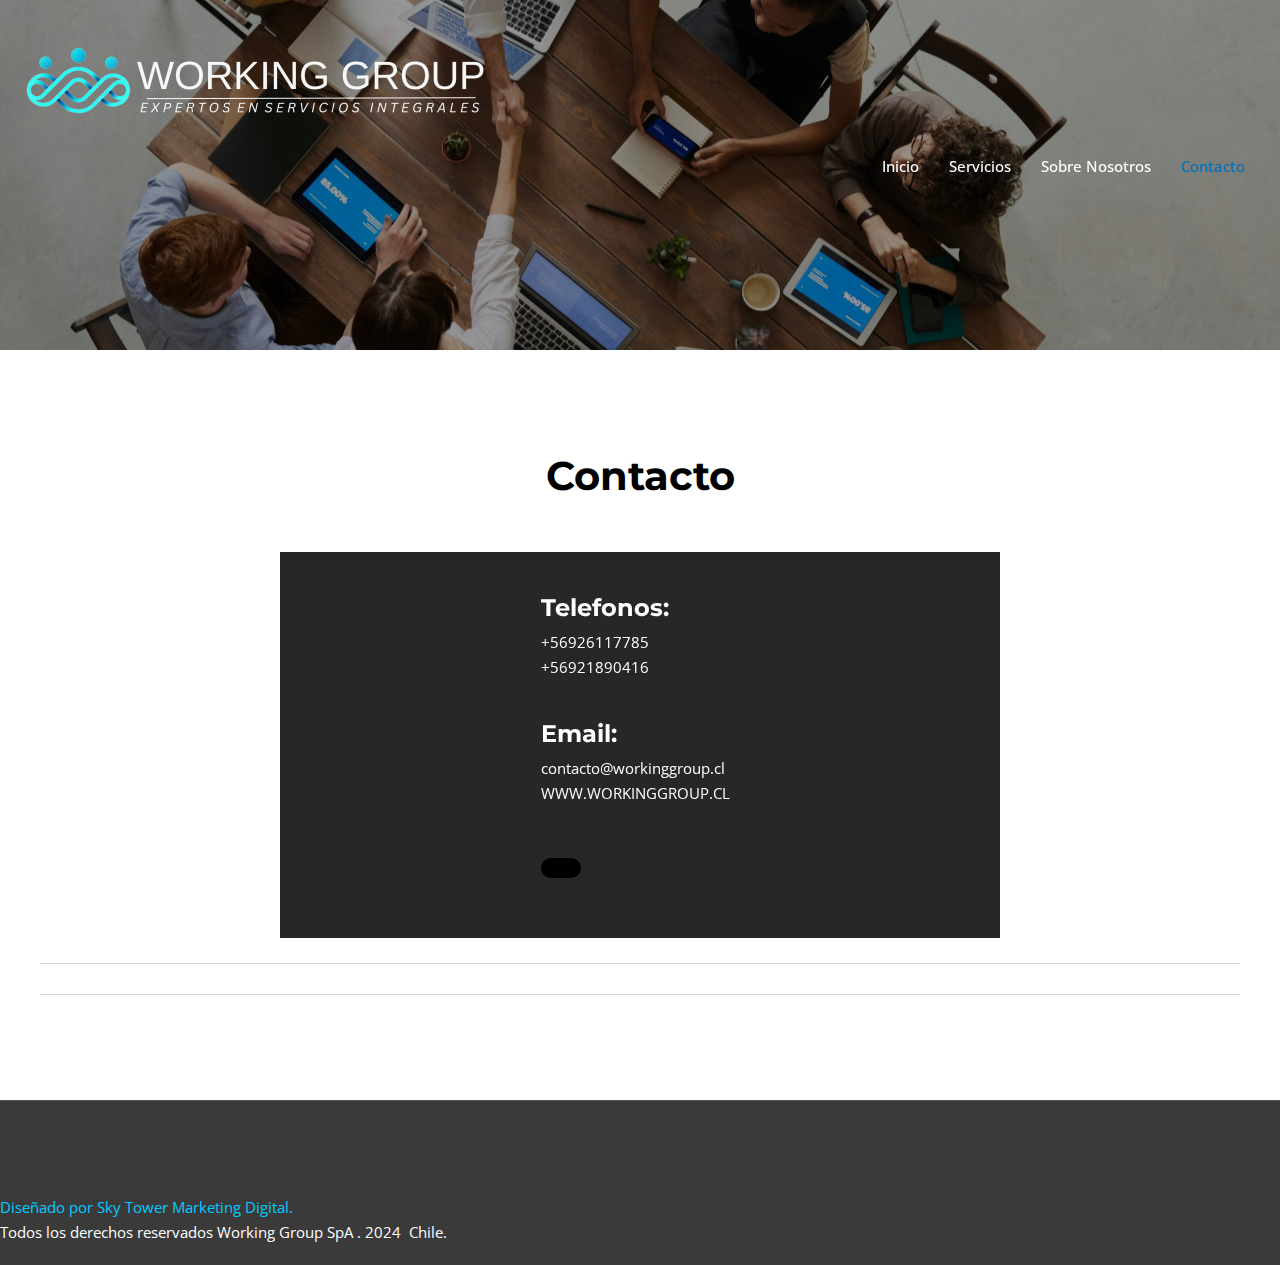
<file: contacto/index.html>
<!DOCTYPE html>
<html lang="es">
<head>
<meta charset="UTF-8">
<meta name="viewport" content="width=device-width, initial-scale=1">
	 <link rel="profile" href="https://gmpg.org/xfn/11"> 
	 <title>Contacto</title>
<meta name='robots' content='max-image-preview:large' />
	<style>img:is([sizes="auto" i], [sizes^="auto," i]) { contain-intrinsic-size: 3000px 1500px }</style>
	<link rel='dns-prefetch' href='https://fonts.googleapis.com/' />
<link rel="alternate" type="application/rss+xml" title=" &raquo; Feed" href="../feed/index.html" />
<link rel="alternate" type="application/rss+xml" title=" &raquo; Feed de los comentarios" href="../comments/feed/index.html" />
<script>
window._wpemojiSettings = {"baseUrl":"https:\/\/s.w.org\/images\/core\/emoji\/15.0.3\/72x72\/","ext":".png","svgUrl":"https:\/\/s.w.org\/images\/core\/emoji\/15.0.3\/svg\/","svgExt":".svg","source":{"concatemoji":"https:\/\/workinggroup.cl\/wp-includes\/js\/wp-emoji-release.min.js?ver=6.7.1"}};
/*! This file is auto-generated */
!function(i,n){var o,s,e;function c(e){try{var t={supportTests:e,timestamp:(new Date).valueOf()};sessionStorage.setItem(o,JSON.stringify(t))}catch(e){}}function p(e,t,n){e.clearRect(0,0,e.canvas.width,e.canvas.height),e.fillText(t,0,0);var t=new Uint32Array(e.getImageData(0,0,e.canvas.width,e.canvas.height).data),r=(e.clearRect(0,0,e.canvas.width,e.canvas.height),e.fillText(n,0,0),new Uint32Array(e.getImageData(0,0,e.canvas.width,e.canvas.height).data));return t.every(function(e,t){return e===r[t]})}function u(e,t,n){switch(t){case"flag":return n(e,"\ud83c\udff3\ufe0f\u200d\u26a7\ufe0f","\ud83c\udff3\ufe0f\u200b\u26a7\ufe0f")?!1:!n(e,"\ud83c\uddfa\ud83c\uddf3","\ud83c\uddfa\u200b\ud83c\uddf3")&&!n(e,"\ud83c\udff4\udb40\udc67\udb40\udc62\udb40\udc65\udb40\udc6e\udb40\udc67\udb40\udc7f","\ud83c\udff4\u200b\udb40\udc67\u200b\udb40\udc62\u200b\udb40\udc65\u200b\udb40\udc6e\u200b\udb40\udc67\u200b\udb40\udc7f");case"emoji":return!n(e,"\ud83d\udc26\u200d\u2b1b","\ud83d\udc26\u200b\u2b1b")}return!1}function f(e,t,n){var r="undefined"!=typeof WorkerGlobalScope&&self instanceof WorkerGlobalScope?new OffscreenCanvas(300,150):i.createElement("canvas"),a=r.getContext("2d",{willReadFrequently:!0}),o=(a.textBaseline="top",a.font="600 32px Arial",{});return e.forEach(function(e){o[e]=t(a,e,n)}),o}function t(e){var t=i.createElement("script");t.src=e,t.defer=!0,i.head.appendChild(t)}"undefined"!=typeof Promise&&(o="wpEmojiSettingsSupports",s=["flag","emoji"],n.supports={everything:!0,everythingExceptFlag:!0},e=new Promise(function(e){i.addEventListener("DOMContentLoaded",e,{once:!0})}),new Promise(function(t){var n=function(){try{var e=JSON.parse(sessionStorage.getItem(o));if("object"==typeof e&&"number"==typeof e.timestamp&&(new Date).valueOf()<e.timestamp+604800&&"object"==typeof e.supportTests)return e.supportTests}catch(e){}return null}();if(!n){if("undefined"!=typeof Worker&&"undefined"!=typeof OffscreenCanvas&&"undefined"!=typeof URL&&URL.createObjectURL&&"undefined"!=typeof Blob)try{var e="postMessage("+f.toString()+"("+[JSON.stringify(s),u.toString(),p.toString()].join(",")+"));",r=new Blob([e],{type:"text/javascript"}),a=new Worker(URL.createObjectURL(r),{name:"wpTestEmojiSupports"});return void(a.onmessage=function(e){c(n=e.data),a.terminate(),t(n)})}catch(e){}c(n=f(s,u,p))}t(n)}).then(function(e){for(var t in e)n.supports[t]=e[t],n.supports.everything=n.supports.everything&&n.supports[t],"flag"!==t&&(n.supports.everythingExceptFlag=n.supports.everythingExceptFlag&&n.supports[t]);n.supports.everythingExceptFlag=n.supports.everythingExceptFlag&&!n.supports.flag,n.DOMReady=!1,n.readyCallback=function(){n.DOMReady=!0}}).then(function(){return e}).then(function(){var e;n.supports.everything||(n.readyCallback(),(e=n.source||{}).concatemoji?t(e.concatemoji):e.wpemoji&&e.twemoji&&(t(e.twemoji),t(e.wpemoji)))}))}((window,document),window._wpemojiSettings);
</script>
<link rel='stylesheet' id='astra-theme-css-css' href='../wp-content/themes/astra/assets/css/minified/main.min.css@ver=4.7.3.css' media='all' />
<style id='astra-theme-css-inline-css'>
:root{--ast-post-nav-space:0;--ast-container-default-xlg-padding:6.67em;--ast-container-default-lg-padding:5.67em;--ast-container-default-slg-padding:4.34em;--ast-container-default-md-padding:3.34em;--ast-container-default-sm-padding:6.67em;--ast-container-default-xs-padding:2.4em;--ast-container-default-xxs-padding:1.4em;--ast-code-block-background:#EEEEEE;--ast-comment-inputs-background:#FAFAFA;--ast-normal-container-width:1920px;--ast-narrow-container-width:797px;--ast-blog-title-font-weight:normal;--ast-blog-meta-weight:inherit;}html{font-size:93.75%;}a,.page-title{color:var(--ast-global-color-5);}a:hover,a:focus{color:var(--ast-global-color-1);}body,button,input,select,textarea,.ast-button,.ast-custom-button{font-family:'Open Sans',sans-serif;font-weight:400;font-size:15px;font-size:1rem;line-height:var(--ast-body-line-height,1.65em);}blockquote{color:var(--ast-global-color-3);}p,.entry-content p{margin-bottom:2.48em;}h1,.entry-content h1,h2,.entry-content h2,h3,.entry-content h3,h4,.entry-content h4,h5,.entry-content h5,h6,.entry-content h6,.site-title,.site-title a{font-family:'Montserrat',sans-serif;font-weight:700;}.ast-site-identity .site-title a{color:#f5f5f5;}.ast-site-identity .site-description{color:var(--ast-global-color-8);}.site-title{font-size:35px;font-size:2.3333333333333rem;display:block;}header .custom-logo-link img{max-width:484px;}.astra-logo-svg{width:484px;}.site-header .site-description{font-size:15px;font-size:1rem;display:none;}.entry-title{font-size:30px;font-size:2rem;}.archive .ast-article-post .ast-article-inner,.blog .ast-article-post .ast-article-inner,.archive .ast-article-post .ast-article-inner:hover,.blog .ast-article-post .ast-article-inner:hover{overflow:hidden;}h1,.entry-content h1{font-size:90px;font-size:6rem;font-weight:700;font-family:'Montserrat',sans-serif;line-height:1.4em;}h2,.entry-content h2{font-size:40px;font-size:2.6666666666667rem;font-weight:700;font-family:'Montserrat',sans-serif;line-height:1.3em;}h3,.entry-content h3{font-size:24px;font-size:1.6rem;font-weight:700;font-family:'Montserrat',sans-serif;line-height:1.3em;}h4,.entry-content h4{font-size:24px;font-size:1.6rem;line-height:1.2em;font-weight:700;font-family:'Montserrat',sans-serif;}h5,.entry-content h5{font-size:20px;font-size:1.3333333333333rem;line-height:1.2em;font-weight:700;font-family:'Montserrat',sans-serif;}h6,.entry-content h6{font-size:16px;font-size:1.0666666666667rem;line-height:1.25em;font-weight:700;font-family:'Montserrat',sans-serif;}::selection{background-color:#02d5ff;color:#000000;}body,h1,.entry-title a,.entry-content h1,h2,.entry-content h2,h3,.entry-content h3,h4,.entry-content h4,h5,.entry-content h5,h6,.entry-content h6{color:var(--ast-global-color-3);}.tagcloud a:hover,.tagcloud a:focus,.tagcloud a.current-item{color:#000000;border-color:var(--ast-global-color-5);background-color:var(--ast-global-color-5);}input:focus,input[type="text"]:focus,input[type="email"]:focus,input[type="url"]:focus,input[type="password"]:focus,input[type="reset"]:focus,input[type="search"]:focus,textarea:focus{border-color:var(--ast-global-color-5);}input[type="radio"]:checked,input[type=reset],input[type="checkbox"]:checked,input[type="checkbox"]:hover:checked,input[type="checkbox"]:focus:checked,input[type=range]::-webkit-slider-thumb{border-color:var(--ast-global-color-5);background-color:var(--ast-global-color-5);box-shadow:none;}.site-footer a:hover + .post-count,.site-footer a:focus + .post-count{background:var(--ast-global-color-5);border-color:var(--ast-global-color-5);}.single .nav-links .nav-previous,.single .nav-links .nav-next{color:var(--ast-global-color-5);}.entry-meta,.entry-meta *{line-height:1.45;color:var(--ast-global-color-5);}.entry-meta a:not(.ast-button):hover,.entry-meta a:not(.ast-button):hover *,.entry-meta a:not(.ast-button):focus,.entry-meta a:not(.ast-button):focus *,.page-links > .page-link,.page-links .page-link:hover,.post-navigation a:hover{color:var(--ast-global-color-1);}#cat option,.secondary .calendar_wrap thead a,.secondary .calendar_wrap thead a:visited{color:var(--ast-global-color-5);}.secondary .calendar_wrap #today,.ast-progress-val span{background:var(--ast-global-color-5);}.secondary a:hover + .post-count,.secondary a:focus + .post-count{background:var(--ast-global-color-5);border-color:var(--ast-global-color-5);}.calendar_wrap #today > a{color:#000000;}.page-links .page-link,.single .post-navigation a{color:var(--ast-global-color-5);}.ast-search-menu-icon .search-form button.search-submit{padding:0 4px;}.ast-search-menu-icon form.search-form{padding-right:0;}.ast-search-menu-icon.slide-search input.search-field{width:0;}.ast-header-search .ast-search-menu-icon.ast-dropdown-active .search-form,.ast-header-search .ast-search-menu-icon.ast-dropdown-active .search-field:focus{transition:all 0.2s;}.search-form input.search-field:focus{outline:none;}.ast-archive-title{color:var(--ast-global-color-2);}.wp-block-latest-posts > li > a{color:var(--ast-global-color-2);}.widget-title,.widget .wp-block-heading{font-size:21px;font-size:1.4rem;color:var(--ast-global-color-2);}.ast-search-menu-icon.slide-search a:focus-visible:focus-visible,.astra-search-icon:focus-visible,#close:focus-visible,a:focus-visible,.ast-menu-toggle:focus-visible,.site .skip-link:focus-visible,.wp-block-loginout input:focus-visible,.wp-block-search.wp-block-search__button-inside .wp-block-search__inside-wrapper,.ast-header-navigation-arrow:focus-visible,.woocommerce .wc-proceed-to-checkout > .checkout-button:focus-visible,.woocommerce .woocommerce-MyAccount-navigation ul li a:focus-visible,.ast-orders-table__row .ast-orders-table__cell:focus-visible,.woocommerce .woocommerce-order-details .order-again > .button:focus-visible,.woocommerce .woocommerce-message a.button.wc-forward:focus-visible,.woocommerce #minus_qty:focus-visible,.woocommerce #plus_qty:focus-visible,a#ast-apply-coupon:focus-visible,.woocommerce .woocommerce-info a:focus-visible,.woocommerce .astra-shop-summary-wrap a:focus-visible,.woocommerce a.wc-forward:focus-visible,#ast-apply-coupon:focus-visible,.woocommerce-js .woocommerce-mini-cart-item a.remove:focus-visible,#close:focus-visible,.button.search-submit:focus-visible,#search_submit:focus,.normal-search:focus-visible,.ast-header-account-wrap:focus-visible{outline-style:dotted;outline-color:inherit;outline-width:thin;}input:focus,input[type="text"]:focus,input[type="email"]:focus,input[type="url"]:focus,input[type="password"]:focus,input[type="reset"]:focus,input[type="search"]:focus,input[type="number"]:focus,textarea:focus,.wp-block-search__input:focus,[data-section="section-header-mobile-trigger"] .ast-button-wrap .ast-mobile-menu-trigger-minimal:focus,.ast-mobile-popup-drawer.active .menu-toggle-close:focus,.woocommerce-ordering select.orderby:focus,#ast-scroll-top:focus,#coupon_code:focus,.woocommerce-page #comment:focus,.woocommerce #reviews #respond input#submit:focus,.woocommerce a.add_to_cart_button:focus,.woocommerce .button.single_add_to_cart_button:focus,.woocommerce .woocommerce-cart-form button:focus,.woocommerce .woocommerce-cart-form__cart-item .quantity .qty:focus,.woocommerce .woocommerce-billing-fields .woocommerce-billing-fields__field-wrapper .woocommerce-input-wrapper > .input-text:focus,.woocommerce #order_comments:focus,.woocommerce #place_order:focus,.woocommerce .woocommerce-address-fields .woocommerce-address-fields__field-wrapper .woocommerce-input-wrapper > .input-text:focus,.woocommerce .woocommerce-MyAccount-content form button:focus,.woocommerce .woocommerce-MyAccount-content .woocommerce-EditAccountForm .woocommerce-form-row .woocommerce-Input.input-text:focus,.woocommerce .ast-woocommerce-container .woocommerce-pagination ul.page-numbers li a:focus,body #content .woocommerce form .form-row .select2-container--default .select2-selection--single:focus,#ast-coupon-code:focus,.woocommerce.woocommerce-js .quantity input[type=number]:focus,.woocommerce-js .woocommerce-mini-cart-item .quantity input[type=number]:focus,.woocommerce p#ast-coupon-trigger:focus{border-style:dotted;border-color:inherit;border-width:thin;}input{outline:none;}.site-logo-img img{filter:url(../index.html@p=501.html); transition:all 0.2s linear;}.site-logo-img .transparent-custom-logo img,.ast-theme-transparent-header .site-logo-img img{filter:url(../index.html@p=501.html);}body .ast-oembed-container *{position:absolute;top:0;width:100%;height:100%;left:0;}body .wp-block-embed-pocket-casts .ast-oembed-container *{position:unset;}.ast-single-post-featured-section + article {margin-top: 2em;}.site-content .ast-single-post-featured-section img {width: 100%;overflow: hidden;object-fit: cover;}.site > .ast-single-related-posts-container {margin-top: 0;}@media (min-width: 922px) {.ast-desktop .ast-container--narrow {max-width: var(--ast-narrow-container-width);margin: 0 auto;}}@media (max-width:921.9px){#ast-desktop-header{display:none;}}@media (min-width:922px){#ast-mobile-header{display:none;}}.wp-block-buttons.aligncenter{justify-content:center;}@media (max-width:921px){.ast-theme-transparent-header #primary,.ast-theme-transparent-header #secondary{padding:0;}}@media (max-width:921px){.ast-plain-container.ast-no-sidebar #primary{padding:0;}}.ast-plain-container.ast-no-sidebar #primary{margin-top:0;margin-bottom:0;}.wp-block-button.is-style-outline .wp-block-button__link{border-color:var(--ast-global-color-8);border-top-width:0px;border-right-width:0px;border-bottom-width:0px;border-left-width:0px;}div.wp-block-button.is-style-outline > .wp-block-button__link:not(.has-text-color),div.wp-block-button.wp-block-button__link.is-style-outline:not(.has-text-color){color:var(--ast-global-color-8);}.wp-block-button.is-style-outline .wp-block-button__link:hover,.wp-block-buttons .wp-block-button.is-style-outline .wp-block-button__link:focus,.wp-block-buttons .wp-block-button.is-style-outline > .wp-block-button__link:not(.has-text-color):hover,.wp-block-buttons .wp-block-button.wp-block-button__link.is-style-outline:not(.has-text-color):hover{color:var(--ast-global-color-5);background-color:var(--ast-global-color-8);border-color:var(--ast-global-color-8);}.post-page-numbers.current .page-link,.ast-pagination .page-numbers.current{color:#000000;border-color:#02d5ff;background-color:#02d5ff;}.wp-block-button.is-style-outline .wp-block-button__link{border-top-width:0px;border-right-width:0px;border-bottom-width:0px;border-left-width:0px;}.wp-block-button.is-style-outline .wp-block-button__link.wp-element-button,.ast-outline-button{border-color:var(--ast-global-color-0);font-family:inherit;font-weight:500;line-height:1em;border-top-left-radius:0px;border-top-right-radius:0px;border-bottom-right-radius:0px;border-bottom-left-radius:0px;}.wp-block-buttons .wp-block-button.is-style-outline > .wp-block-button__link:not(.has-text-color),.wp-block-buttons .wp-block-button.wp-block-button__link.is-style-outline:not(.has-text-color),.ast-outline-button{color:var(--ast-global-color-8);}.wp-block-button.is-style-outline .wp-block-button__link:hover,.wp-block-buttons .wp-block-button.is-style-outline .wp-block-button__link:focus,.wp-block-buttons .wp-block-button.is-style-outline > .wp-block-button__link:not(.has-text-color):hover,.wp-block-buttons .wp-block-button.wp-block-button__link.is-style-outline:not(.has-text-color):hover,.ast-outline-button:hover,.ast-outline-button:focus,.wp-block-uagb-buttons-child .uagb-buttons-repeater.ast-outline-button:hover,.wp-block-uagb-buttons-child .uagb-buttons-repeater.ast-outline-button:focus{color:var(--ast-global-color-5);background-color:var(--ast-global-color-1);border-color:var(--ast-global-color-8);}.wp-block-button .wp-block-button__link.wp-element-button.is-style-outline:not(.has-background),.wp-block-button.is-style-outline>.wp-block-button__link.wp-element-button:not(.has-background),.ast-outline-button{background-color:var(--ast-global-color-0);}.entry-content[ast-blocks-layout] > figure{margin-bottom:1em;}h1.widget-title{font-weight:700;}h2.widget-title{font-weight:700;}h3.widget-title{font-weight:700;}@media (max-width:921px){.ast-separate-container #primary,.ast-separate-container #secondary{padding:1.5em 0;}#primary,#secondary{padding:1.5em 0;margin:0;}.ast-left-sidebar #content > .ast-container{display:flex;flex-direction:column-reverse;width:100%;}.ast-separate-container .ast-article-post,.ast-separate-container .ast-article-single{padding:1.5em 2.14em;}.ast-author-box img.avatar{margin:20px 0 0 0;}}@media (min-width:922px){.ast-separate-container.ast-right-sidebar #primary,.ast-separate-container.ast-left-sidebar #primary{border:0;}.search-no-results.ast-separate-container #primary{margin-bottom:4em;}}.wp-block-button .wp-block-button__link{color:var(--ast-global-color-5);}.wp-block-button .wp-block-button__link:hover,.wp-block-button .wp-block-button__link:focus{color:var(--ast-global-color-5);background-color:var(--ast-global-color-8);border-color:var(--ast-global-color-8);}.wp-block-button .wp-block-button__link,.wp-block-search .wp-block-search__button,body .wp-block-file .wp-block-file__button{border-style:solid;border-top-width:0px;border-right-width:0px;border-left-width:0px;border-bottom-width:0px;border-color:var(--ast-global-color-8);background-color:var(--ast-global-color-8);color:var(--ast-global-color-5);font-family:inherit;font-weight:500;line-height:1em;text-transform:uppercase;border-top-left-radius:30px;border-top-right-radius:30px;border-bottom-right-radius:30px;border-bottom-left-radius:30px;padding-top:10px;padding-right:20px;padding-bottom:10px;padding-left:20px;}.menu-toggle,button,.ast-button,.ast-custom-button,.button,input#submit,input[type="button"],input[type="submit"],input[type="reset"],form[CLASS*="wp-block-search__"].wp-block-search .wp-block-search__inside-wrapper .wp-block-search__button,body .wp-block-file .wp-block-file__button,.woocommerce-js a.button,.woocommerce button.button,.woocommerce .woocommerce-message a.button,.woocommerce #respond input#submit.alt,.woocommerce input.button.alt,.woocommerce input.button,.woocommerce input.button:disabled,.woocommerce input.button:disabled[disabled],.woocommerce input.button:disabled:hover,.woocommerce input.button:disabled[disabled]:hover,.woocommerce #respond input#submit,.woocommerce button.button.alt.disabled,.wc-block-grid__products .wc-block-grid__product .wp-block-button__link,.wc-block-grid__product-onsale,[CLASS*="wc-block"] button,.woocommerce-js .astra-cart-drawer .astra-cart-drawer-content .woocommerce-mini-cart__buttons .button:not(.checkout):not(.ast-continue-shopping),.woocommerce-js .astra-cart-drawer .astra-cart-drawer-content .woocommerce-mini-cart__buttons a.checkout,.woocommerce button.button.alt.disabled.wc-variation-selection-needed,[CLASS*="wc-block"] .wc-block-components-button{border-style:solid;border-top-width:0px;border-right-width:0px;border-left-width:0px;border-bottom-width:0px;color:var(--ast-global-color-5);border-color:var(--ast-global-color-8);background-color:var(--ast-global-color-8);padding-top:10px;padding-right:20px;padding-bottom:10px;padding-left:20px;font-family:inherit;font-weight:500;line-height:1em;text-transform:uppercase;border-top-left-radius:30px;border-top-right-radius:30px;border-bottom-right-radius:30px;border-bottom-left-radius:30px;}button:focus,.menu-toggle:hover,button:hover,.ast-button:hover,.ast-custom-button:hover .button:hover,.ast-custom-button:hover ,input[type=reset]:hover,input[type=reset]:focus,input#submit:hover,input#submit:focus,input[type="button"]:hover,input[type="button"]:focus,input[type="submit"]:hover,input[type="submit"]:focus,form[CLASS*="wp-block-search__"].wp-block-search .wp-block-search__inside-wrapper .wp-block-search__button:hover,form[CLASS*="wp-block-search__"].wp-block-search .wp-block-search__inside-wrapper .wp-block-search__button:focus,body .wp-block-file .wp-block-file__button:hover,body .wp-block-file .wp-block-file__button:focus,.woocommerce-js a.button:hover,.woocommerce button.button:hover,.woocommerce .woocommerce-message a.button:hover,.woocommerce #respond input#submit:hover,.woocommerce #respond input#submit.alt:hover,.woocommerce input.button.alt:hover,.woocommerce input.button:hover,.woocommerce button.button.alt.disabled:hover,.wc-block-grid__products .wc-block-grid__product .wp-block-button__link:hover,[CLASS*="wc-block"] button:hover,.woocommerce-js .astra-cart-drawer .astra-cart-drawer-content .woocommerce-mini-cart__buttons .button:not(.checkout):not(.ast-continue-shopping):hover,.woocommerce-js .astra-cart-drawer .astra-cart-drawer-content .woocommerce-mini-cart__buttons a.checkout:hover,.woocommerce button.button.alt.disabled.wc-variation-selection-needed:hover,[CLASS*="wc-block"] .wc-block-components-button:hover,[CLASS*="wc-block"] .wc-block-components-button:focus{color:var(--ast-global-color-5);background-color:var(--ast-global-color-8);border-color:var(--ast-global-color-8);}@media (max-width:921px){.ast-mobile-header-stack .main-header-bar .ast-search-menu-icon{display:inline-block;}.ast-header-break-point.ast-header-custom-item-outside .ast-mobile-header-stack .main-header-bar .ast-search-icon{margin:0;}.ast-comment-avatar-wrap img{max-width:2.5em;}.ast-comment-meta{padding:0 1.8888em 1.3333em;}.ast-separate-container .ast-comment-list li.depth-1{padding:1.5em 2.14em;}.ast-separate-container .comment-respond{padding:2em 2.14em;}}@media (min-width:544px){.ast-container{max-width:100%;}}@media (max-width:544px){.ast-separate-container .ast-article-post,.ast-separate-container .ast-article-single,.ast-separate-container .comments-title,.ast-separate-container .ast-archive-description{padding:1.5em 1em;}.ast-separate-container #content .ast-container{padding-left:0.54em;padding-right:0.54em;}.ast-separate-container .ast-comment-list .bypostauthor{padding:.5em;}.ast-search-menu-icon.ast-dropdown-active .search-field{width:170px;}}@media (max-width:921px){.ast-header-break-point .ast-search-menu-icon.slide-search .search-form{right:0;}.ast-header-break-point .ast-mobile-header-stack .ast-search-menu-icon.slide-search .search-form{right:-1em;}} #ast-mobile-header .ast-site-header-cart-li a{pointer-events:none;} #ast-desktop-header .ast-site-header-cart-li a{pointer-events:none;}body,.ast-separate-container{background-color:var(--ast-global-color-4);background-image:none;}@media (max-width:921px){.site-title{display:block;}.site-header .site-description{display:none;}h1,.entry-content h1{font-size:60px;}h2,.entry-content h2{font-size:35px;}h3,.entry-content h3{font-size:22px;}}@media (max-width:544px){.site-title{display:block;}.site-header .site-description{display:block;}h1,.entry-content h1{font-size:35px;}h2,.entry-content h2{font-size:30px;}h3,.entry-content h3{font-size:20px;}header .custom-logo-link img,.ast-header-break-point .site-branding img,.ast-header-break-point .custom-logo-link img{max-width:353px;}.astra-logo-svg{width:353px;}.ast-header-break-point .site-logo-img .custom-mobile-logo-link img{max-width:353px;}}@media (max-width:921px){html{font-size:85.5%;}}@media (max-width:544px){html{font-size:85.5%;}}@media (min-width:922px){.ast-container{max-width:1960px;}}@media (min-width:922px){.site-content .ast-container{display:flex;}}@media (max-width:921px){.site-content .ast-container{flex-direction:column;}}@media (min-width:922px){.main-header-menu .sub-menu .menu-item.ast-left-align-sub-menu:hover > .sub-menu,.main-header-menu .sub-menu .menu-item.ast-left-align-sub-menu.focus > .sub-menu{margin-left:-0px;}}.ast-theme-transparent-header [data-section="section-header-mobile-trigger"] .ast-button-wrap .ast-mobile-menu-trigger-outline{background:transparent;}.site .comments-area{padding-bottom:3em;}.wp-block-file {display: flex;align-items: center;flex-wrap: wrap;justify-content: space-between;}.wp-block-pullquote {border: none;}.wp-block-pullquote blockquote::before {content: "\201D";font-family: "Helvetica",sans-serif;display: flex;transform: rotate( 180deg );font-size: 6rem;font-style: normal;line-height: 1;font-weight: bold;align-items: center;justify-content: center;}.has-text-align-right > blockquote::before {justify-content: flex-start;}.has-text-align-left > blockquote::before {justify-content: flex-end;}figure.wp-block-pullquote.is-style-solid-color blockquote {max-width: 100%;text-align: inherit;}html body {--wp--custom--ast-default-block-top-padding: 3em;--wp--custom--ast-default-block-right-padding: 3em;--wp--custom--ast-default-block-bottom-padding: 3em;--wp--custom--ast-default-block-left-padding: 3em;--wp--custom--ast-container-width: 1920px;--wp--custom--ast-content-width-size: 1920px;--wp--custom--ast-wide-width-size: calc(1920px + var(--wp--custom--ast-default-block-left-padding) + var(--wp--custom--ast-default-block-right-padding));}.ast-narrow-container {--wp--custom--ast-content-width-size: 797px;--wp--custom--ast-wide-width-size: 797px;}@media(max-width: 921px) {html body {--wp--custom--ast-default-block-top-padding: 3em;--wp--custom--ast-default-block-right-padding: 2em;--wp--custom--ast-default-block-bottom-padding: 3em;--wp--custom--ast-default-block-left-padding: 2em;}}@media(max-width: 544px) {html body {--wp--custom--ast-default-block-top-padding: 3em;--wp--custom--ast-default-block-right-padding: 1.5em;--wp--custom--ast-default-block-bottom-padding: 3em;--wp--custom--ast-default-block-left-padding: 1.5em;}}.entry-content > .wp-block-group,.entry-content > .wp-block-cover,.entry-content > .wp-block-columns {padding-top: var(--wp--custom--ast-default-block-top-padding);padding-right: var(--wp--custom--ast-default-block-right-padding);padding-bottom: var(--wp--custom--ast-default-block-bottom-padding);padding-left: var(--wp--custom--ast-default-block-left-padding);}.ast-plain-container.ast-no-sidebar .entry-content > .alignfull,.ast-page-builder-template .ast-no-sidebar .entry-content > .alignfull {margin-left: calc( -50vw + 50%);margin-right: calc( -50vw + 50%);max-width: 100vw;width: 100vw;}.ast-plain-container.ast-no-sidebar .entry-content .alignfull .alignfull,.ast-page-builder-template.ast-no-sidebar .entry-content .alignfull .alignfull,.ast-plain-container.ast-no-sidebar .entry-content .alignfull .alignwide,.ast-page-builder-template.ast-no-sidebar .entry-content .alignfull .alignwide,.ast-plain-container.ast-no-sidebar .entry-content .alignwide .alignfull,.ast-page-builder-template.ast-no-sidebar .entry-content .alignwide .alignfull,.ast-plain-container.ast-no-sidebar .entry-content .alignwide .alignwide,.ast-page-builder-template.ast-no-sidebar .entry-content .alignwide .alignwide,.ast-plain-container.ast-no-sidebar .entry-content .wp-block-column .alignfull,.ast-page-builder-template.ast-no-sidebar .entry-content .wp-block-column .alignfull,.ast-plain-container.ast-no-sidebar .entry-content .wp-block-column .alignwide,.ast-page-builder-template.ast-no-sidebar .entry-content .wp-block-column .alignwide {margin-left: auto;margin-right: auto;width: 100%;}[ast-blocks-layout] .wp-block-separator:not(.is-style-dots) {height: 0;}[ast-blocks-layout] .wp-block-separator {margin: 20px auto;}[ast-blocks-layout] .wp-block-separator:not(.is-style-wide):not(.is-style-dots) {max-width: 100px;}[ast-blocks-layout] .wp-block-separator.has-background {padding: 0;}.entry-content[ast-blocks-layout] > * {max-width: var(--wp--custom--ast-content-width-size);margin-left: auto;margin-right: auto;}.entry-content[ast-blocks-layout] > .alignwide {max-width: var(--wp--custom--ast-wide-width-size);}.entry-content[ast-blocks-layout] .alignfull {max-width: none;}.entry-content .wp-block-columns {margin-bottom: 0;}blockquote {margin: 1.5em;border-color: rgba(0,0,0,0.05);}.wp-block-quote:not(.has-text-align-right):not(.has-text-align-center) {border-left: 5px solid rgba(0,0,0,0.05);}.has-text-align-right > blockquote,blockquote.has-text-align-right {border-right: 5px solid rgba(0,0,0,0.05);}.has-text-align-left > blockquote,blockquote.has-text-align-left {border-left: 5px solid rgba(0,0,0,0.05);}.wp-block-site-tagline,.wp-block-latest-posts .read-more {margin-top: 15px;}.wp-block-loginout p label {display: block;}.wp-block-loginout p:not(.login-remember):not(.login-submit) input {width: 100%;}.wp-block-loginout input:focus {border-color: transparent;}.wp-block-loginout input:focus {outline: thin dotted;}.entry-content .wp-block-media-text .wp-block-media-text__content {padding: 0 0 0 8%;}.entry-content .wp-block-media-text.has-media-on-the-right .wp-block-media-text__content {padding: 0 8% 0 0;}.entry-content .wp-block-media-text.has-background .wp-block-media-text__content {padding: 8%;}.entry-content .wp-block-cover:not([class*="background-color"]) .wp-block-cover__inner-container,.entry-content .wp-block-cover:not([class*="background-color"]) .wp-block-cover-image-text,.entry-content .wp-block-cover:not([class*="background-color"]) .wp-block-cover-text,.entry-content .wp-block-cover-image:not([class*="background-color"]) .wp-block-cover__inner-container,.entry-content .wp-block-cover-image:not([class*="background-color"]) .wp-block-cover-image-text,.entry-content .wp-block-cover-image:not([class*="background-color"]) .wp-block-cover-text {color: var(--ast-global-color-5);}.wp-block-loginout .login-remember input {width: 1.1rem;height: 1.1rem;margin: 0 5px 4px 0;vertical-align: middle;}.wp-block-latest-posts > li > *:first-child,.wp-block-latest-posts:not(.is-grid) > li:first-child {margin-top: 0;}.entry-content .wp-block-buttons,.entry-content .wp-block-uagb-buttons {margin-bottom: 1.5em;}.wp-block-search__inside-wrapper .wp-block-search__input {padding: 0 10px;color: var(--ast-global-color-3);background: var(--ast-global-color-5);border-color: var(--ast-border-color);}.wp-block-latest-posts .read-more {margin-bottom: 1.5em;}.wp-block-search__no-button .wp-block-search__inside-wrapper .wp-block-search__input {padding-top: 5px;padding-bottom: 5px;}.wp-block-latest-posts .wp-block-latest-posts__post-date,.wp-block-latest-posts .wp-block-latest-posts__post-author {font-size: 1rem;}.wp-block-latest-posts > li > *,.wp-block-latest-posts:not(.is-grid) > li {margin-top: 12px;margin-bottom: 12px;}.ast-page-builder-template .entry-content[ast-blocks-layout] > *,.ast-page-builder-template .entry-content[ast-blocks-layout] > .alignfull > * {max-width: none;}.ast-page-builder-template .entry-content[ast-blocks-layout] > .alignwide > * {max-width: var(--wp--custom--ast-wide-width-size);}.ast-page-builder-template .entry-content[ast-blocks-layout] > .inherit-container-width > *,.ast-page-builder-template .entry-content[ast-blocks-layout] > * > *,.entry-content[ast-blocks-layout] > .wp-block-cover .wp-block-cover__inner-container {max-width: var(--wp--custom--ast-content-width-size);margin-left: auto;margin-right: auto;}.entry-content[ast-blocks-layout] .wp-block-cover:not(.alignleft):not(.alignright) {width: auto;}@media(max-width: 1200px) {.ast-separate-container .entry-content > .alignfull,.ast-separate-container .entry-content[ast-blocks-layout] > .alignwide,.ast-plain-container .entry-content[ast-blocks-layout] > .alignwide,.ast-plain-container .entry-content .alignfull {margin-left: calc(-1 * min(var(--ast-container-default-xlg-padding),20px)) ;margin-right: calc(-1 * min(var(--ast-container-default-xlg-padding),20px));}}@media(min-width: 1201px) {.ast-separate-container .entry-content > .alignfull {margin-left: calc(-1 * var(--ast-container-default-xlg-padding) );margin-right: calc(-1 * var(--ast-container-default-xlg-padding) );}.ast-separate-container .entry-content[ast-blocks-layout] > .alignwide,.ast-plain-container .entry-content[ast-blocks-layout] > .alignwide {margin-left: calc(-1 * var(--wp--custom--ast-default-block-left-padding) );margin-right: calc(-1 * var(--wp--custom--ast-default-block-right-padding) );}}@media(min-width: 921px) {.ast-separate-container .entry-content .wp-block-group.alignwide:not(.inherit-container-width) > :where(:not(.alignleft):not(.alignright)),.ast-plain-container .entry-content .wp-block-group.alignwide:not(.inherit-container-width) > :where(:not(.alignleft):not(.alignright)) {max-width: calc( var(--wp--custom--ast-content-width-size) + 80px );}.ast-plain-container.ast-right-sidebar .entry-content[ast-blocks-layout] .alignfull,.ast-plain-container.ast-left-sidebar .entry-content[ast-blocks-layout] .alignfull {margin-left: -60px;margin-right: -60px;}}@media(min-width: 544px) {.entry-content > .alignleft {margin-right: 20px;}.entry-content > .alignright {margin-left: 20px;}}@media (max-width:544px){.wp-block-columns .wp-block-column:not(:last-child){margin-bottom:20px;}.wp-block-latest-posts{margin:0;}}@media( max-width: 600px ) {.entry-content .wp-block-media-text .wp-block-media-text__content,.entry-content .wp-block-media-text.has-media-on-the-right .wp-block-media-text__content {padding: 8% 0 0;}.entry-content .wp-block-media-text.has-background .wp-block-media-text__content {padding: 8%;}}.ast-page-builder-template .entry-header {padding-left: 0;}.ast-narrow-container .site-content .wp-block-uagb-image--align-full .wp-block-uagb-image__figure {max-width: 100%;margin-left: auto;margin-right: auto;}:root .has-ast-global-color-0-color{color:var(--ast-global-color-0);}:root .has-ast-global-color-0-background-color{background-color:var(--ast-global-color-0);}:root .wp-block-button .has-ast-global-color-0-color{color:var(--ast-global-color-0);}:root .wp-block-button .has-ast-global-color-0-background-color{background-color:var(--ast-global-color-0);}:root .has-ast-global-color-1-color{color:var(--ast-global-color-1);}:root .has-ast-global-color-1-background-color{background-color:var(--ast-global-color-1);}:root .wp-block-button .has-ast-global-color-1-color{color:var(--ast-global-color-1);}:root .wp-block-button .has-ast-global-color-1-background-color{background-color:var(--ast-global-color-1);}:root .has-ast-global-color-2-color{color:var(--ast-global-color-2);}:root .has-ast-global-color-2-background-color{background-color:var(--ast-global-color-2);}:root .wp-block-button .has-ast-global-color-2-color{color:var(--ast-global-color-2);}:root .wp-block-button .has-ast-global-color-2-background-color{background-color:var(--ast-global-color-2);}:root .has-ast-global-color-3-color{color:var(--ast-global-color-3);}:root .has-ast-global-color-3-background-color{background-color:var(--ast-global-color-3);}:root .wp-block-button .has-ast-global-color-3-color{color:var(--ast-global-color-3);}:root .wp-block-button .has-ast-global-color-3-background-color{background-color:var(--ast-global-color-3);}:root .has-ast-global-color-4-color{color:var(--ast-global-color-4);}:root .has-ast-global-color-4-background-color{background-color:var(--ast-global-color-4);}:root .wp-block-button .has-ast-global-color-4-color{color:var(--ast-global-color-4);}:root .wp-block-button .has-ast-global-color-4-background-color{background-color:var(--ast-global-color-4);}:root .has-ast-global-color-5-color{color:var(--ast-global-color-5);}:root .has-ast-global-color-5-background-color{background-color:var(--ast-global-color-5);}:root .wp-block-button .has-ast-global-color-5-color{color:var(--ast-global-color-5);}:root .wp-block-button .has-ast-global-color-5-background-color{background-color:var(--ast-global-color-5);}:root .has-ast-global-color-6-color{color:var(--ast-global-color-6);}:root .has-ast-global-color-6-background-color{background-color:var(--ast-global-color-6);}:root .wp-block-button .has-ast-global-color-6-color{color:var(--ast-global-color-6);}:root .wp-block-button .has-ast-global-color-6-background-color{background-color:var(--ast-global-color-6);}:root .has-ast-global-color-7-color{color:var(--ast-global-color-7);}:root .has-ast-global-color-7-background-color{background-color:var(--ast-global-color-7);}:root .wp-block-button .has-ast-global-color-7-color{color:var(--ast-global-color-7);}:root .wp-block-button .has-ast-global-color-7-background-color{background-color:var(--ast-global-color-7);}:root .has-ast-global-color-8-color{color:var(--ast-global-color-8);}:root .has-ast-global-color-8-background-color{background-color:var(--ast-global-color-8);}:root .wp-block-button .has-ast-global-color-8-color{color:var(--ast-global-color-8);}:root .wp-block-button .has-ast-global-color-8-background-color{background-color:var(--ast-global-color-8);}:root{--ast-global-color-0:#0170B9;--ast-global-color-1:#3a3a3a;--ast-global-color-2:#3a3a3a;--ast-global-color-3:#4B4F58;--ast-global-color-4:#F5F5F5;--ast-global-color-5:#FFFFFF;--ast-global-color-6:#F2F5F7;--ast-global-color-7:#424242;--ast-global-color-8:#000000;}:root {--ast-border-color : #dddddd;}.ast-single-entry-banner {-js-display: flex;display: flex;flex-direction: column;justify-content: center;text-align: center;position: relative;background: #eeeeee;}.ast-single-entry-banner[data-banner-layout="layout-1"] {max-width: 1920px;background: inherit;padding: 20px 0;}.ast-single-entry-banner[data-banner-width-type="custom"] {margin: 0 auto;width: 100%;}.ast-single-entry-banner + .site-content .entry-header {margin-bottom: 0;}.site .ast-author-avatar {--ast-author-avatar-size: ;}a.ast-underline-text {text-decoration: underline;}.ast-container > .ast-terms-link {position: relative;display: block;}a.ast-button.ast-badge-tax {padding: 4px 8px;border-radius: 3px;font-size: inherit;}header.entry-header .entry-title{font-size:30px;font-size:2rem;}header.entry-header > *:not(:last-child){margin-bottom:10px;}.ast-archive-entry-banner {-js-display: flex;display: flex;flex-direction: column;justify-content: center;text-align: center;position: relative;background: #eeeeee;}.ast-archive-entry-banner[data-banner-width-type="custom"] {margin: 0 auto;width: 100%;}.ast-archive-entry-banner[data-banner-layout="layout-1"] {background: inherit;padding: 20px 0;text-align: left;}body.archive .ast-archive-description{max-width:1920px;width:100%;text-align:left;padding-top:3em;padding-right:3em;padding-bottom:3em;padding-left:3em;}body.archive .ast-archive-description .ast-archive-title,body.archive .ast-archive-description .ast-archive-title *{font-size:40px;font-size:2.6666666666667rem;}body.archive .ast-archive-description > *:not(:last-child){margin-bottom:10px;}@media (max-width:921px){body.archive .ast-archive-description{text-align:left;}}@media (max-width:544px){body.archive .ast-archive-description{text-align:left;}}.ast-theme-transparent-header #masthead .site-logo-img .transparent-custom-logo .astra-logo-svg{width:150px;}.ast-theme-transparent-header #masthead .site-logo-img .transparent-custom-logo img{ max-width:150px;}@media (max-width:921px){.ast-theme-transparent-header #masthead .site-logo-img .transparent-custom-logo .astra-logo-svg{width:120px;}.ast-theme-transparent-header #masthead .site-logo-img .transparent-custom-logo img{ max-width:120px;}}@media (max-width:543px){.ast-theme-transparent-header #masthead .site-logo-img .transparent-custom-logo .astra-logo-svg{width:100px;}.ast-theme-transparent-header #masthead .site-logo-img .transparent-custom-logo img{ max-width:100px;}}@media (min-width:921px){.ast-theme-transparent-header #masthead{position:absolute;left:0;right:0;}.ast-theme-transparent-header .main-header-bar,.ast-theme-transparent-header.ast-header-break-point .main-header-bar{background:none;}body.elementor-editor-active.ast-theme-transparent-header #masthead,.fl-builder-edit .ast-theme-transparent-header #masthead,body.vc_editor.ast-theme-transparent-header #masthead,body.brz-ed.ast-theme-transparent-header #masthead{z-index:0;}.ast-header-break-point.ast-replace-site-logo-transparent.ast-theme-transparent-header .custom-mobile-logo-link{display:none;}.ast-header-break-point.ast-replace-site-logo-transparent.ast-theme-transparent-header .transparent-custom-logo{display:inline-block;}.ast-theme-transparent-header .ast-above-header,.ast-theme-transparent-header .ast-above-header.ast-above-header-bar{background-image:none;background-color:transparent;}.ast-theme-transparent-header .ast-below-header,.ast-theme-transparent-header .ast-below-header.ast-below-header-bar{background-image:none;background-color:transparent;}}.ast-theme-transparent-header .ast-above-header,.ast-theme-transparent-header .ast-above-header.ast-above-header-bar{background-color:rgba(33,45,69,0);}.ast-theme-transparent-header .ast-builder-menu .main-header-menu,.ast-theme-transparent-header .ast-builder-menu .main-header-menu .menu-link,.ast-theme-transparent-header [CLASS*="ast-builder-menu-"] .main-header-menu .menu-item > .menu-link,.ast-theme-transparent-header .ast-masthead-custom-menu-items,.ast-theme-transparent-header .ast-masthead-custom-menu-items a,.ast-theme-transparent-header .ast-builder-menu .main-header-menu .menu-item > .ast-menu-toggle,.ast-theme-transparent-header .ast-builder-menu .main-header-menu .menu-item > .ast-menu-toggle,.ast-theme-transparent-header .ast-above-header-navigation a,.ast-header-break-point.ast-theme-transparent-header .ast-above-header-navigation a,.ast-header-break-point.ast-theme-transparent-header .ast-above-header-navigation > ul.ast-above-header-menu > .menu-item-has-children:not(.current-menu-item) > .ast-menu-toggle,.ast-theme-transparent-header .ast-below-header-menu,.ast-theme-transparent-header .ast-below-header-menu a,.ast-header-break-point.ast-theme-transparent-header .ast-below-header-menu a,.ast-header-break-point.ast-theme-transparent-header .ast-below-header-menu,.ast-theme-transparent-header .main-header-menu .menu-link{color:var(--ast-global-color-5);}.ast-theme-transparent-header .ast-builder-menu .main-header-menu .menu-item:hover > .menu-link,.ast-theme-transparent-header .ast-builder-menu .main-header-menu .menu-item:hover > .ast-menu-toggle,.ast-theme-transparent-header .ast-builder-menu .main-header-menu .ast-masthead-custom-menu-items a:hover,.ast-theme-transparent-header .ast-builder-menu .main-header-menu .focus > .menu-link,.ast-theme-transparent-header .ast-builder-menu .main-header-menu .focus > .ast-menu-toggle,.ast-theme-transparent-header .ast-builder-menu .main-header-menu .current-menu-item > .menu-link,.ast-theme-transparent-header .ast-builder-menu .main-header-menu .current-menu-ancestor > .menu-link,.ast-theme-transparent-header .ast-builder-menu .main-header-menu .current-menu-item > .ast-menu-toggle,.ast-theme-transparent-header .ast-builder-menu .main-header-menu .current-menu-ancestor > .ast-menu-toggle,.ast-theme-transparent-header [CLASS*="ast-builder-menu-"] .main-header-menu .current-menu-item > .menu-link,.ast-theme-transparent-header [CLASS*="ast-builder-menu-"] .main-header-menu .current-menu-ancestor > .menu-link,.ast-theme-transparent-header [CLASS*="ast-builder-menu-"] .main-header-menu .current-menu-item > .ast-menu-toggle,.ast-theme-transparent-header [CLASS*="ast-builder-menu-"] .main-header-menu .current-menu-ancestor > .ast-menu-toggle,.ast-theme-transparent-header .main-header-menu .menu-item:hover > .menu-link,.ast-theme-transparent-header .main-header-menu .current-menu-item > .menu-link,.ast-theme-transparent-header .main-header-menu .current-menu-ancestor > .menu-link{color:var(--ast-global-color-0);}.ast-theme-transparent-header .ast-builder-menu .main-header-menu .menu-item .sub-menu .menu-link,.ast-theme-transparent-header .main-header-menu .menu-item .sub-menu .menu-link{background-color:transparent;}@media (max-width:921px){.ast-theme-transparent-header #masthead{position:absolute;left:0;right:0;}.ast-theme-transparent-header .main-header-bar,.ast-theme-transparent-header.ast-header-break-point .main-header-bar{background:none;}body.elementor-editor-active.ast-theme-transparent-header #masthead,.fl-builder-edit .ast-theme-transparent-header #masthead,body.vc_editor.ast-theme-transparent-header #masthead,body.brz-ed.ast-theme-transparent-header #masthead{z-index:0;}.ast-header-break-point.ast-replace-site-logo-transparent.ast-theme-transparent-header .custom-mobile-logo-link{display:none;}.ast-header-break-point.ast-replace-site-logo-transparent.ast-theme-transparent-header .transparent-custom-logo{display:inline-block;}.ast-theme-transparent-header .ast-above-header,.ast-theme-transparent-header .ast-above-header.ast-above-header-bar{background-image:none;background-color:transparent;}.ast-theme-transparent-header .ast-below-header,.ast-theme-transparent-header .ast-below-header.ast-below-header-bar{background-image:none;background-color:transparent;}}@media (max-width:921px){.ast-theme-transparent-header.ast-header-break-point .ast-above-header,.ast-theme-transparent-header.ast-header-break-point .ast-above-header-bar .main-header-menu{background-color:rgba(33,45,69,0);}.ast-theme-transparent-header.ast-header-break-point .ast-builder-menu .main-header-menu,.ast-theme-transparent-header.ast-header-break-point .ast-builder-menu.main-header-menu .sub-menu,.ast-theme-transparent-header.ast-header-break-point .ast-builder-menu.main-header-menu,.ast-theme-transparent-header.ast-header-break-point .ast-builder-menu .main-header-bar-wrap .main-header-menu,.ast-flyout-menu-enable.ast-header-break-point.ast-theme-transparent-header .main-header-bar-navigation .site-navigation,.ast-fullscreen-menu-enable.ast-header-break-point.ast-theme-transparent-header .main-header-bar-navigation .site-navigation,.ast-flyout-above-menu-enable.ast-header-break-point.ast-theme-transparent-header .ast-above-header-navigation-wrap .ast-above-header-navigation,.ast-flyout-below-menu-enable.ast-header-break-point.ast-theme-transparent-header .ast-below-header-navigation-wrap .ast-below-header-actual-nav,.ast-fullscreen-above-menu-enable.ast-header-break-point.ast-theme-transparent-header .ast-above-header-navigation-wrap,.ast-fullscreen-below-menu-enable.ast-header-break-point.ast-theme-transparent-header .ast-below-header-navigation-wrap,.ast-theme-transparent-header .main-header-menu .menu-link{background-color:var(--ast-global-color-5);}.ast-theme-transparent-header .ast-builder-menu .main-header-menu,.ast-theme-transparent-header .ast-builder-menu .main-header-menu .menu-link,.ast-theme-transparent-header [CLASS*="ast-builder-menu-"] .main-header-menu .menu-item > .menu-link,.ast-theme-transparent-header .ast-masthead-custom-menu-items,.ast-theme-transparent-header .ast-masthead-custom-menu-items a,.ast-theme-transparent-header .ast-builder-menu .main-header-menu .menu-item > .ast-menu-toggle,.ast-theme-transparent-header .ast-builder-menu .main-header-menu .menu-item > .ast-menu-toggle,.ast-theme-transparent-header .main-header-menu .menu-link{color:var(--ast-global-color-3);}.ast-theme-transparent-header .ast-builder-menu .main-header-menu .menu-item:hover > .menu-link,.ast-theme-transparent-header .ast-builder-menu .main-header-menu .menu-item:hover > .ast-menu-toggle,.ast-theme-transparent-header .ast-builder-menu .main-header-menu .ast-masthead-custom-menu-items a:hover,.ast-theme-transparent-header .ast-builder-menu .main-header-menu .focus > .menu-link,.ast-theme-transparent-header .ast-builder-menu .main-header-menu .focus > .ast-menu-toggle,.ast-theme-transparent-header .ast-builder-menu .main-header-menu .current-menu-item > .menu-link,.ast-theme-transparent-header .ast-builder-menu .main-header-menu .current-menu-ancestor > .menu-link,.ast-theme-transparent-header .ast-builder-menu .main-header-menu .current-menu-item > .ast-menu-toggle,.ast-theme-transparent-header .ast-builder-menu .main-header-menu .current-menu-ancestor > .ast-menu-toggle,.ast-theme-transparent-header [CLASS*="ast-builder-menu-"] .main-header-menu .current-menu-item > .menu-link,.ast-theme-transparent-header [CLASS*="ast-builder-menu-"] .main-header-menu .current-menu-ancestor > .menu-link,.ast-theme-transparent-header [CLASS*="ast-builder-menu-"] .main-header-menu .current-menu-item > .ast-menu-toggle,.ast-theme-transparent-header [CLASS*="ast-builder-menu-"] .main-header-menu .current-menu-ancestor > .ast-menu-toggle,.ast-theme-transparent-header .main-header-menu .menu-item:hover > .menu-link,.ast-theme-transparent-header .main-header-menu .current-menu-item > .menu-link,.ast-theme-transparent-header .main-header-menu .current-menu-ancestor > .menu-link{color:var(--ast-global-color-0);}}@media (max-width:544px){.ast-theme-transparent-header.ast-header-break-point .ast-above-header,.ast-theme-transparent-header.ast-header-break-point .ast-above-header-bar .main-header-menu{background-color:rgba(33,45,69,0);}}.ast-theme-transparent-header #ast-desktop-header > .ast-main-header-wrap > .main-header-bar,.ast-theme-transparent-header.ast-header-break-point #ast-mobile-header > .ast-main-header-wrap > .main-header-bar{border-bottom-width:82px;border-bottom-style:solid;border-bottom-color:rgba(0,0,0,0);}.ast-breadcrumbs .trail-browse,.ast-breadcrumbs .trail-items,.ast-breadcrumbs .trail-items li{display:inline-block;margin:0;padding:0;border:none;background:inherit;text-indent:0;text-decoration:none;}.ast-breadcrumbs .trail-browse{font-size:inherit;font-style:inherit;font-weight:inherit;color:inherit;}.ast-breadcrumbs .trail-items{list-style:none;}.trail-items li::after{padding:0 0.3em;content:"\00bb";}.trail-items li:last-of-type::after{display:none;}h1,.entry-content h1,h2,.entry-content h2,h3,.entry-content h3,h4,.entry-content h4,h5,.entry-content h5,h6,.entry-content h6{color:var(--ast-global-color-2);}.entry-title a{color:var(--ast-global-color-2);}@media (max-width:921px){.ast-builder-grid-row-container.ast-builder-grid-row-tablet-3-firstrow .ast-builder-grid-row > *:first-child,.ast-builder-grid-row-container.ast-builder-grid-row-tablet-3-lastrow .ast-builder-grid-row > *:last-child{grid-column:1 / -1;}}@media (max-width:544px){.ast-builder-grid-row-container.ast-builder-grid-row-mobile-3-firstrow .ast-builder-grid-row > *:first-child,.ast-builder-grid-row-container.ast-builder-grid-row-mobile-3-lastrow .ast-builder-grid-row > *:last-child{grid-column:1 / -1;}}.ast-builder-layout-element[data-section="title_tagline"]{display:flex;}@media (max-width:921px){.ast-header-break-point .ast-builder-layout-element[data-section="title_tagline"]{display:flex;}}@media (max-width:544px){.ast-header-break-point .ast-builder-layout-element[data-section="title_tagline"]{display:flex;}}.ast-builder-menu-1{font-family:inherit;font-weight:500;}.ast-builder-menu-1 .menu-item > .menu-link{color:var(--ast-global-color-5);}.ast-builder-menu-1 .menu-item > .ast-menu-toggle{color:var(--ast-global-color-5);}.ast-builder-menu-1 .sub-menu,.ast-builder-menu-1 .inline-on-mobile .sub-menu{border-top-width:0px;border-bottom-width:0px;border-right-width:0px;border-left-width:0px;border-color:#02d5ff;border-style:solid;width:1708px;}.ast-builder-menu-1 .main-header-menu > .menu-item > .sub-menu,.ast-builder-menu-1 .main-header-menu > .menu-item > .astra-full-megamenu-wrapper{margin-top:0px;}.ast-desktop .ast-builder-menu-1 .main-header-menu > .menu-item > .sub-menu:before,.ast-desktop .ast-builder-menu-1 .main-header-menu > .menu-item > .astra-full-megamenu-wrapper:before{height:calc( 0px + 5px );}.ast-desktop .ast-builder-menu-1 .menu-item .sub-menu .menu-link{border-bottom-width:5px;border-color:var(--ast-global-color-4);border-style:solid;}.ast-desktop .ast-builder-menu-1 .menu-item .sub-menu:last-child > .menu-item > .menu-link{border-bottom-width:5px;}.ast-desktop .ast-builder-menu-1 .menu-item:last-child > .menu-item > .menu-link{border-bottom-width:0;}@media (max-width:921px){.ast-header-break-point .ast-builder-menu-1 .menu-item.menu-item-has-children > .ast-menu-toggle{top:0;}.ast-builder-menu-1 .inline-on-mobile .menu-item.menu-item-has-children > .ast-menu-toggle{right:-15px;}.ast-builder-menu-1 .menu-item-has-children > .menu-link:after{content:unset;}.ast-builder-menu-1 .main-header-menu > .menu-item > .sub-menu,.ast-builder-menu-1 .main-header-menu > .menu-item > .astra-full-megamenu-wrapper{margin-top:0;}}@media (max-width:544px){.ast-header-break-point .ast-builder-menu-1 .menu-item.menu-item-has-children > .ast-menu-toggle{top:0;}.ast-builder-menu-1 .main-header-menu > .menu-item > .sub-menu,.ast-builder-menu-1 .main-header-menu > .menu-item > .astra-full-megamenu-wrapper{margin-top:0;}}.ast-builder-menu-1{display:flex;}@media (max-width:921px){.ast-header-break-point .ast-builder-menu-1{display:flex;}}@media (max-width:544px){.ast-header-break-point .ast-builder-menu-1{display:flex;}}.ast-desktop .ast-menu-hover-style-underline > .menu-item > .menu-link:before,.ast-desktop .ast-menu-hover-style-overline > .menu-item > .menu-link:before {content: "";position: absolute;width: 100%;right: 50%;height: 1px;background-color: transparent;transform: scale(0,0) translate(-50%,0);transition: transform .3s ease-in-out,color .0s ease-in-out;}.ast-desktop .ast-menu-hover-style-underline > .menu-item:hover > .menu-link:before,.ast-desktop .ast-menu-hover-style-overline > .menu-item:hover > .menu-link:before {width: calc(100% - 1.2em);background-color: currentColor;transform: scale(1,1) translate(50%,0);}.ast-desktop .ast-menu-hover-style-underline > .menu-item > .menu-link:before {bottom: 0;}.ast-desktop .ast-menu-hover-style-overline > .menu-item > .menu-link:before {top: 0;}.ast-desktop .ast-menu-hover-style-zoom > .menu-item > .menu-link:hover {transition: all .3s ease;transform: scale(1.2);}.main-header-bar .main-header-bar-navigation .ast-search-icon {display: block;z-index: 4;position: relative;}.ast-search-icon .ast-icon {z-index: 4;}.ast-search-icon {z-index: 4;position: relative;line-height: normal;}.main-header-bar .ast-search-menu-icon .search-form {background-color: #ffffff;}.ast-search-menu-icon.ast-dropdown-active.slide-search .search-form {visibility: visible;opacity: 1;}.ast-search-menu-icon .search-form {border: 1px solid #e7e7e7;line-height: normal;padding: 0 3em 0 0;border-radius: 2px;display: inline-block;-webkit-backface-visibility: hidden;backface-visibility: hidden;position: relative;color: inherit;background-color: #fff;}.ast-search-menu-icon .astra-search-icon {-js-display: flex;display: flex;line-height: normal;}.ast-search-menu-icon .astra-search-icon:focus {outline: none;}.ast-search-menu-icon .search-field {border: none;background-color: transparent;transition: all .3s;border-radius: inherit;color: inherit;font-size: inherit;width: 0;color: #757575;}.ast-search-menu-icon .search-submit {display: none;background: none;border: none;font-size: 1.3em;color: #757575;}.ast-search-menu-icon.ast-dropdown-active {visibility: visible;opacity: 1;position: relative;}.ast-search-menu-icon.ast-dropdown-active .search-field,.ast-dropdown-active.ast-search-menu-icon.slide-search input.search-field {width: 235px;}.ast-header-search .ast-search-menu-icon.slide-search .search-form,.ast-header-search .ast-search-menu-icon.ast-inline-search .search-form {-js-display: flex;display: flex;align-items: center;}.ast-search-menu-icon.ast-inline-search .search-field {width : 100%;padding : 0.60em;padding-right : 5.5em;transition: all 0.2s;}.site-header-section-left .ast-search-menu-icon.slide-search .search-form {padding-left: 2em;padding-right: unset;left: -1em;right: unset;}.site-header-section-left .ast-search-menu-icon.slide-search .search-form .search-field {margin-right: unset;}.ast-search-menu-icon.slide-search .search-form {-webkit-backface-visibility: visible;backface-visibility: visible;visibility: hidden;opacity: 0;transition: all .2s;position: absolute;z-index: 3;right: -1em;top: 50%;transform: translateY(-50%);}.ast-header-search .ast-search-menu-icon .search-form .search-field:-ms-input-placeholder,.ast-header-search .ast-search-menu-icon .search-form .search-field:-ms-input-placeholder{opacity:0.5;}.ast-header-search .ast-search-menu-icon.slide-search .search-form,.ast-header-search .ast-search-menu-icon.ast-inline-search .search-form{-js-display:flex;display:flex;align-items:center;}.ast-builder-layout-element.ast-header-search{height:auto;}.ast-header-search .astra-search-icon{font-size:18px;}@media (max-width:921px){.ast-header-search .astra-search-icon{font-size:18px;}}@media (max-width:544px){.ast-header-search .astra-search-icon{font-size:18px;}}.ast-header-search{display:flex;}@media (max-width:921px){.ast-header-break-point .ast-header-search{display:flex;}}@media (max-width:544px){.ast-header-break-point .ast-header-search{display:flex;}}.site-below-footer-wrap{padding-top:20px;padding-bottom:20px;}.site-below-footer-wrap[data-section="section-below-footer-builder"]{background-image:none;min-height:68px;border-style:solid;border-width:0px;border-top-width:1px;border-top-color:rgba(163,163,163,0.27);}.site-below-footer-wrap[data-section="section-below-footer-builder"] .ast-builder-grid-row{max-width:1920px;min-height:68px;margin-left:auto;margin-right:auto;}.site-below-footer-wrap[data-section="section-below-footer-builder"] .ast-builder-grid-row,.site-below-footer-wrap[data-section="section-below-footer-builder"] .site-footer-section{align-items:center;}.site-below-footer-wrap[data-section="section-below-footer-builder"].ast-footer-row-inline .site-footer-section{display:flex;margin-bottom:0;}.ast-builder-grid-row-2-equal .ast-builder-grid-row{grid-template-columns:repeat( 2,1fr );}@media (max-width:921px){.site-below-footer-wrap[data-section="section-below-footer-builder"].ast-footer-row-tablet-inline .site-footer-section{display:flex;margin-bottom:0;}.site-below-footer-wrap[data-section="section-below-footer-builder"].ast-footer-row-tablet-stack .site-footer-section{display:block;margin-bottom:10px;}.ast-builder-grid-row-container.ast-builder-grid-row-tablet-2-equal .ast-builder-grid-row{grid-template-columns:repeat( 2,1fr );}}@media (max-width:544px){.site-below-footer-wrap[data-section="section-below-footer-builder"].ast-footer-row-mobile-inline .site-footer-section{display:flex;margin-bottom:0;}.site-below-footer-wrap[data-section="section-below-footer-builder"].ast-footer-row-mobile-stack .site-footer-section{display:block;margin-bottom:10px;}.ast-builder-grid-row-container.ast-builder-grid-row-mobile-full .ast-builder-grid-row{grid-template-columns:1fr;}}@media (max-width:921px){.site-below-footer-wrap[data-section="section-below-footer-builder"]{padding-left:40px;padding-right:40px;}}@media (max-width:544px){.site-below-footer-wrap[data-section="section-below-footer-builder"]{padding-top:25px;padding-bottom:25px;padding-left:25px;padding-right:25px;}}.site-below-footer-wrap[data-section="section-below-footer-builder"]{display:grid;}@media (max-width:921px){.ast-header-break-point .site-below-footer-wrap[data-section="section-below-footer-builder"]{display:grid;}}@media (max-width:544px){.ast-header-break-point .site-below-footer-wrap[data-section="section-below-footer-builder"]{display:grid;}}.ast-footer-copyright{text-align:left;}.ast-footer-copyright {color:#ffffff;}@media (max-width:921px){.ast-footer-copyright{text-align:center;}}@media (max-width:544px){.ast-footer-copyright{text-align:center;}}@media (max-width:544px){.ast-footer-copyright {font-size:15px;font-size:1rem;}}.ast-footer-copyright.ast-builder-layout-element{display:flex;}@media (max-width:921px){.ast-header-break-point .ast-footer-copyright.ast-builder-layout-element{display:flex;}}@media (max-width:544px){.ast-header-break-point .ast-footer-copyright.ast-builder-layout-element{display:flex;}}.site-footer{background-color:var(--ast-global-color-2);background-image:none;}.footer-widget-area.widget-area.site-footer-focus-item{width:auto;}.ast-header-break-point .main-header-bar{border-bottom-width:1px;}@media (min-width:922px){.main-header-bar{border-bottom-width:1px;}}.main-header-menu .menu-item, #astra-footer-menu .menu-item, .main-header-bar .ast-masthead-custom-menu-items{-js-display:flex;display:flex;-webkit-box-pack:center;-webkit-justify-content:center;-moz-box-pack:center;-ms-flex-pack:center;justify-content:center;-webkit-box-orient:vertical;-webkit-box-direction:normal;-webkit-flex-direction:column;-moz-box-orient:vertical;-moz-box-direction:normal;-ms-flex-direction:column;flex-direction:column;}.main-header-menu > .menu-item > .menu-link, #astra-footer-menu > .menu-item > .menu-link{height:100%;-webkit-box-align:center;-webkit-align-items:center;-moz-box-align:center;-ms-flex-align:center;align-items:center;-js-display:flex;display:flex;}.ast-header-break-point .main-navigation ul .menu-item .menu-link .icon-arrow:first-of-type svg{top:.2em;margin-top:0px;margin-left:0px;width:.65em;transform:translate(0, -2px) rotateZ(270deg);}.ast-mobile-popup-content .ast-submenu-expanded > .ast-menu-toggle{transform:rotateX(180deg);overflow-y:auto;}@media (min-width:922px){.ast-builder-menu .main-navigation > ul > li:last-child a{margin-right:0;}}.ast-separate-container .ast-article-inner{background-color:transparent;background-image:none;}.ast-separate-container .ast-article-post{background-color:var(--ast-global-color-5);background-image:none;}@media (max-width:921px){.ast-separate-container .ast-article-post{background-color:var(--ast-global-color-5);background-image:none;}}@media (max-width:544px){.ast-separate-container .ast-article-post{background-color:var(--ast-global-color-5);background-image:none;}}.ast-separate-container .ast-article-single:not(.ast-related-post), .woocommerce.ast-separate-container .ast-woocommerce-container, .ast-separate-container .error-404, .ast-separate-container .no-results, .single.ast-separate-container  .ast-author-meta, .ast-separate-container .related-posts-title-wrapper,.ast-separate-container .comments-count-wrapper, .ast-box-layout.ast-plain-container .site-content,.ast-padded-layout.ast-plain-container .site-content, .ast-separate-container .ast-archive-description, .ast-separate-container .comments-area .comment-respond, .ast-separate-container .comments-area .ast-comment-list li, .ast-separate-container .comments-area .comments-title{background-color:var(--ast-global-color-5);background-image:none;}@media (max-width:921px){.ast-separate-container .ast-article-single:not(.ast-related-post), .woocommerce.ast-separate-container .ast-woocommerce-container, .ast-separate-container .error-404, .ast-separate-container .no-results, .single.ast-separate-container  .ast-author-meta, .ast-separate-container .related-posts-title-wrapper,.ast-separate-container .comments-count-wrapper, .ast-box-layout.ast-plain-container .site-content,.ast-padded-layout.ast-plain-container .site-content, .ast-separate-container .ast-archive-description{background-color:var(--ast-global-color-5);background-image:none;}}@media (max-width:544px){.ast-separate-container .ast-article-single:not(.ast-related-post), .woocommerce.ast-separate-container .ast-woocommerce-container, .ast-separate-container .error-404, .ast-separate-container .no-results, .single.ast-separate-container  .ast-author-meta, .ast-separate-container .related-posts-title-wrapper,.ast-separate-container .comments-count-wrapper, .ast-box-layout.ast-plain-container .site-content,.ast-padded-layout.ast-plain-container .site-content, .ast-separate-container .ast-archive-description{background-color:var(--ast-global-color-5);background-image:none;}}.ast-separate-container.ast-two-container #secondary .widget{background-color:var(--ast-global-color-5);background-image:none;}@media (max-width:921px){.ast-separate-container.ast-two-container #secondary .widget{background-color:var(--ast-global-color-5);background-image:none;}}@media (max-width:544px){.ast-separate-container.ast-two-container #secondary .widget{background-color:var(--ast-global-color-5);background-image:none;}}.ast-mobile-header-content > *,.ast-desktop-header-content > * {padding: 10px 0;height: auto;}.ast-mobile-header-content > *:first-child,.ast-desktop-header-content > *:first-child {padding-top: 10px;}.ast-mobile-header-content > .ast-builder-menu,.ast-desktop-header-content > .ast-builder-menu {padding-top: 0;}.ast-mobile-header-content > *:last-child,.ast-desktop-header-content > *:last-child {padding-bottom: 0;}.ast-mobile-header-content .ast-search-menu-icon.ast-inline-search label,.ast-desktop-header-content .ast-search-menu-icon.ast-inline-search label {width: 100%;}.ast-desktop-header-content .main-header-bar-navigation .ast-submenu-expanded > .ast-menu-toggle::before {transform: rotateX(180deg);}#ast-desktop-header .ast-desktop-header-content,.ast-mobile-header-content .ast-search-icon,.ast-desktop-header-content .ast-search-icon,.ast-mobile-header-wrap .ast-mobile-header-content,.ast-main-header-nav-open.ast-popup-nav-open .ast-mobile-header-wrap .ast-mobile-header-content,.ast-main-header-nav-open.ast-popup-nav-open .ast-desktop-header-content {display: none;}.ast-main-header-nav-open.ast-header-break-point #ast-desktop-header .ast-desktop-header-content,.ast-main-header-nav-open.ast-header-break-point .ast-mobile-header-wrap .ast-mobile-header-content {display: block;}.ast-desktop .ast-desktop-header-content .astra-menu-animation-slide-up > .menu-item > .sub-menu,.ast-desktop .ast-desktop-header-content .astra-menu-animation-slide-up > .menu-item .menu-item > .sub-menu,.ast-desktop .ast-desktop-header-content .astra-menu-animation-slide-down > .menu-item > .sub-menu,.ast-desktop .ast-desktop-header-content .astra-menu-animation-slide-down > .menu-item .menu-item > .sub-menu,.ast-desktop .ast-desktop-header-content .astra-menu-animation-fade > .menu-item > .sub-menu,.ast-desktop .ast-desktop-header-content .astra-menu-animation-fade > .menu-item .menu-item > .sub-menu {opacity: 1;visibility: visible;}.ast-hfb-header.ast-default-menu-enable.ast-header-break-point .ast-mobile-header-wrap .ast-mobile-header-content .main-header-bar-navigation {width: unset;margin: unset;}.ast-mobile-header-content.content-align-flex-end .main-header-bar-navigation .menu-item-has-children > .ast-menu-toggle,.ast-desktop-header-content.content-align-flex-end .main-header-bar-navigation .menu-item-has-children > .ast-menu-toggle {left: calc( 20px - 0.907em);right: auto;}.ast-mobile-header-content .ast-search-menu-icon,.ast-mobile-header-content .ast-search-menu-icon.slide-search,.ast-desktop-header-content .ast-search-menu-icon,.ast-desktop-header-content .ast-search-menu-icon.slide-search {width: 100%;position: relative;display: block;right: auto;transform: none;}.ast-mobile-header-content .ast-search-menu-icon.slide-search .search-form,.ast-mobile-header-content .ast-search-menu-icon .search-form,.ast-desktop-header-content .ast-search-menu-icon.slide-search .search-form,.ast-desktop-header-content .ast-search-menu-icon .search-form {right: 0;visibility: visible;opacity: 1;position: relative;top: auto;transform: none;padding: 0;display: block;overflow: hidden;}.ast-mobile-header-content .ast-search-menu-icon.ast-inline-search .search-field,.ast-mobile-header-content .ast-search-menu-icon .search-field,.ast-desktop-header-content .ast-search-menu-icon.ast-inline-search .search-field,.ast-desktop-header-content .ast-search-menu-icon .search-field {width: 100%;padding-right: 5.5em;}.ast-mobile-header-content .ast-search-menu-icon .search-submit,.ast-desktop-header-content .ast-search-menu-icon .search-submit {display: block;position: absolute;height: 100%;top: 0;right: 0;padding: 0 1em;border-radius: 0;}.ast-hfb-header.ast-default-menu-enable.ast-header-break-point .ast-mobile-header-wrap .ast-mobile-header-content .main-header-bar-navigation ul .sub-menu .menu-link {padding-left: 30px;}.ast-hfb-header.ast-default-menu-enable.ast-header-break-point .ast-mobile-header-wrap .ast-mobile-header-content .main-header-bar-navigation .sub-menu .menu-item .menu-item .menu-link {padding-left: 40px;}.ast-mobile-popup-drawer.active .ast-mobile-popup-inner{background-color:#ffffff;;}.ast-mobile-header-wrap .ast-mobile-header-content, .ast-desktop-header-content{background-color:#ffffff;;}.ast-mobile-popup-content > *, .ast-mobile-header-content > *, .ast-desktop-popup-content > *, .ast-desktop-header-content > *{padding-top:0px;padding-bottom:0px;}.content-align-flex-start .ast-builder-layout-element{justify-content:flex-start;}.content-align-flex-start .main-header-menu{text-align:left;}.ast-mobile-popup-drawer.active .menu-toggle-close{color:#3a3a3a;}.ast-mobile-header-wrap .ast-primary-header-bar,.ast-primary-header-bar .site-primary-header-wrap{min-height:30px;}.ast-desktop .ast-primary-header-bar .main-header-menu > .menu-item{line-height:30px;}.ast-header-break-point #masthead .ast-mobile-header-wrap .ast-primary-header-bar,.ast-header-break-point #masthead .ast-mobile-header-wrap .ast-below-header-bar,.ast-header-break-point #masthead .ast-mobile-header-wrap .ast-above-header-bar{padding-left:20px;padding-right:20px;}.ast-header-break-point .ast-primary-header-bar{border-bottom-width:2px;border-bottom-color:rgba(235,235,235,0.24);border-bottom-style:solid;}@media (min-width:922px){.ast-primary-header-bar{border-bottom-width:2px;border-bottom-color:rgba(235,235,235,0.24);border-bottom-style:solid;}}.ast-primary-header-bar{background-color:var(--ast-global-color-1);background-image:none;}@media (max-width:544px){.ast-mobile-header-wrap .ast-primary-header-bar ,.ast-primary-header-bar .site-primary-header-wrap{min-height:205px;}}.ast-primary-header-bar{display:block;}@media (max-width:921px){.ast-header-break-point .ast-primary-header-bar{display:grid;}}@media (max-width:544px){.ast-header-break-point .ast-primary-header-bar{display:grid;}}[data-section="section-header-mobile-trigger"] .ast-button-wrap .ast-mobile-menu-trigger-outline{background:transparent;color:#289eed;border-top-width:1px;border-bottom-width:1px;border-right-width:1px;border-left-width:1px;border-style:solid;border-color:var(--ast-global-color-6);border-top-left-radius:2px;border-top-right-radius:2px;border-bottom-right-radius:2px;border-bottom-left-radius:2px;}[data-section="section-header-mobile-trigger"] .ast-button-wrap .mobile-menu-toggle-icon .ast-mobile-svg{width:13px;height:13px;fill:#289eed;}[data-section="section-header-mobile-trigger"] .ast-button-wrap .mobile-menu-wrap .mobile-menu{color:#289eed;}.ast-builder-menu-mobile .main-navigation .menu-item.menu-item-has-children > .ast-menu-toggle{top:0;}.ast-builder-menu-mobile .main-navigation .menu-item-has-children > .menu-link:after{content:unset;}.ast-hfb-header .ast-builder-menu-mobile .main-header-menu, .ast-hfb-header .ast-builder-menu-mobile .main-navigation .menu-item .menu-link, .ast-hfb-header .ast-builder-menu-mobile .main-navigation .menu-item .sub-menu .menu-link{border-style:none;}.ast-builder-menu-mobile .main-navigation .menu-item.menu-item-has-children > .ast-menu-toggle{top:0;}@media (max-width:921px){.ast-builder-menu-mobile .main-navigation .menu-item.menu-item-has-children > .ast-menu-toggle{top:0;}.ast-builder-menu-mobile .main-navigation .menu-item-has-children > .menu-link:after{content:unset;}}@media (max-width:544px){.ast-builder-menu-mobile .main-navigation .menu-item.menu-item-has-children > .ast-menu-toggle{top:0;}}.ast-builder-menu-mobile .main-navigation{display:block;}@media (max-width:921px){.ast-header-break-point .ast-builder-menu-mobile .main-navigation{display:block;}}@media (max-width:544px){.ast-header-break-point .ast-builder-menu-mobile .main-navigation{display:none;}}.ast-above-header .main-header-bar-navigation{height:100%;}.ast-header-break-point .ast-mobile-header-wrap .ast-above-header-wrap .main-header-bar-navigation .inline-on-mobile .menu-item .menu-link{border:none;}.ast-header-break-point .ast-mobile-header-wrap .ast-above-header-wrap .main-header-bar-navigation .inline-on-mobile .menu-item-has-children > .ast-menu-toggle::before{font-size:.6rem;}.ast-header-break-point .ast-mobile-header-wrap .ast-above-header-wrap .main-header-bar-navigation .ast-submenu-expanded > .ast-menu-toggle::before{transform:rotateX(180deg);}.ast-mobile-header-wrap .ast-above-header-bar ,.ast-above-header-bar .site-above-header-wrap{min-height:30px;}.ast-desktop .ast-above-header-bar .main-header-menu > .menu-item{line-height:30px;}.ast-desktop .ast-above-header-bar .ast-header-woo-cart,.ast-desktop .ast-above-header-bar .ast-header-edd-cart{line-height:30px;}.ast-above-header-bar{border-bottom-width:0px;border-bottom-color:#eaeaea;border-bottom-style:solid;}.ast-above-header.ast-above-header-bar{background-color:#ffffff;background-image:none;}.ast-header-break-point .ast-above-header-bar{background-color:#ffffff;}@media (max-width:921px){#masthead .ast-mobile-header-wrap .ast-above-header-bar{padding-left:20px;padding-right:20px;}}.ast-above-header-bar{display:block;}@media (max-width:921px){.ast-header-break-point .ast-above-header-bar{display:grid;}}@media (max-width:544px){.ast-header-break-point .ast-above-header-bar{display:grid;}}
</style>
<link rel='stylesheet' id='astra-google-fonts-css' href='https://fonts.googleapis.com/css?family=Open+Sans%3A400%2C%7CMontserrat%3A700%2C&#038;display=fallback&#038;ver=4.7.3' media='all' />
<link rel='stylesheet' id='astra-menu-animation-css' href='../wp-content/themes/astra/assets/css/minified/menu-animation.min.css@ver=4.7.3.css' media='all' />
<style id='wp-emoji-styles-inline-css'>

	img.wp-smiley, img.emoji {
		display: inline !important;
		border: none !important;
		box-shadow: none !important;
		height: 1em !important;
		width: 1em !important;
		margin: 0 0.07em !important;
		vertical-align: -0.1em !important;
		background: none !important;
		padding: 0 !important;
	}
</style>
<link rel='stylesheet' id='wp-block-library-css' href='../wp-includes/css/dist/block-library/style.min.css@ver=6.7.1.css' media='all' />
<style id='joinchat-button-style-inline-css'>
.wp-block-joinchat-button{border:none!important;text-align:center}.wp-block-joinchat-button figure{display:table;margin:0 auto;padding:0}.wp-block-joinchat-button figcaption{font:normal normal 400 .6em/2em var(--wp--preset--font-family--system-font,sans-serif);margin:0;padding:0}.wp-block-joinchat-button .joinchat-button__qr{background-color:#fff;border:6px solid #25d366;border-radius:30px;box-sizing:content-box;display:block;height:200px;margin:auto;overflow:hidden;padding:10px;width:200px}.wp-block-joinchat-button .joinchat-button__qr canvas,.wp-block-joinchat-button .joinchat-button__qr img{display:block;margin:auto}.wp-block-joinchat-button .joinchat-button__link{align-items:center;background-color:#25d366;border:6px solid #25d366;border-radius:30px;display:inline-flex;flex-flow:row nowrap;justify-content:center;line-height:1.25em;margin:0 auto;text-decoration:none}.wp-block-joinchat-button .joinchat-button__link:before{background:transparent var(--joinchat-ico) no-repeat center;background-size:100%;content:"";display:block;height:1.5em;margin:-.75em .75em -.75em 0;width:1.5em}.wp-block-joinchat-button figure+.joinchat-button__link{margin-top:10px}@media (orientation:landscape)and (min-height:481px),(orientation:portrait)and (min-width:481px){.wp-block-joinchat-button.joinchat-button--qr-only figure+.joinchat-button__link{display:none}}@media (max-width:480px),(orientation:landscape)and (max-height:480px){.wp-block-joinchat-button figure{display:none}}

</style>
<style id='global-styles-inline-css'>
:root{--wp--preset--aspect-ratio--square: 1;--wp--preset--aspect-ratio--4-3: 4/3;--wp--preset--aspect-ratio--3-4: 3/4;--wp--preset--aspect-ratio--3-2: 3/2;--wp--preset--aspect-ratio--2-3: 2/3;--wp--preset--aspect-ratio--16-9: 16/9;--wp--preset--aspect-ratio--9-16: 9/16;--wp--preset--color--black: #000000;--wp--preset--color--cyan-bluish-gray: #abb8c3;--wp--preset--color--white: #ffffff;--wp--preset--color--pale-pink: #f78da7;--wp--preset--color--vivid-red: #cf2e2e;--wp--preset--color--luminous-vivid-orange: #ff6900;--wp--preset--color--luminous-vivid-amber: #fcb900;--wp--preset--color--light-green-cyan: #7bdcb5;--wp--preset--color--vivid-green-cyan: #00d084;--wp--preset--color--pale-cyan-blue: #8ed1fc;--wp--preset--color--vivid-cyan-blue: #0693e3;--wp--preset--color--vivid-purple: #9b51e0;--wp--preset--color--ast-global-color-0: var(--ast-global-color-0);--wp--preset--color--ast-global-color-1: var(--ast-global-color-1);--wp--preset--color--ast-global-color-2: var(--ast-global-color-2);--wp--preset--color--ast-global-color-3: var(--ast-global-color-3);--wp--preset--color--ast-global-color-4: var(--ast-global-color-4);--wp--preset--color--ast-global-color-5: var(--ast-global-color-5);--wp--preset--color--ast-global-color-6: var(--ast-global-color-6);--wp--preset--color--ast-global-color-7: var(--ast-global-color-7);--wp--preset--color--ast-global-color-8: var(--ast-global-color-8);--wp--preset--gradient--vivid-cyan-blue-to-vivid-purple: linear-gradient(135deg,rgba(6,147,227,1) 0%,rgb(155,81,224) 100%);--wp--preset--gradient--light-green-cyan-to-vivid-green-cyan: linear-gradient(135deg,rgb(122,220,180) 0%,rgb(0,208,130) 100%);--wp--preset--gradient--luminous-vivid-amber-to-luminous-vivid-orange: linear-gradient(135deg,rgba(252,185,0,1) 0%,rgba(255,105,0,1) 100%);--wp--preset--gradient--luminous-vivid-orange-to-vivid-red: linear-gradient(135deg,rgba(255,105,0,1) 0%,rgb(207,46,46) 100%);--wp--preset--gradient--very-light-gray-to-cyan-bluish-gray: linear-gradient(135deg,rgb(238,238,238) 0%,rgb(169,184,195) 100%);--wp--preset--gradient--cool-to-warm-spectrum: linear-gradient(135deg,rgb(74,234,220) 0%,rgb(151,120,209) 20%,rgb(207,42,186) 40%,rgb(238,44,130) 60%,rgb(251,105,98) 80%,rgb(254,248,76) 100%);--wp--preset--gradient--blush-light-purple: linear-gradient(135deg,rgb(255,206,236) 0%,rgb(152,150,240) 100%);--wp--preset--gradient--blush-bordeaux: linear-gradient(135deg,rgb(254,205,165) 0%,rgb(254,45,45) 50%,rgb(107,0,62) 100%);--wp--preset--gradient--luminous-dusk: linear-gradient(135deg,rgb(255,203,112) 0%,rgb(199,81,192) 50%,rgb(65,88,208) 100%);--wp--preset--gradient--pale-ocean: linear-gradient(135deg,rgb(255,245,203) 0%,rgb(182,227,212) 50%,rgb(51,167,181) 100%);--wp--preset--gradient--electric-grass: linear-gradient(135deg,rgb(202,248,128) 0%,rgb(113,206,126) 100%);--wp--preset--gradient--midnight: linear-gradient(135deg,rgb(2,3,129) 0%,rgb(40,116,252) 100%);--wp--preset--font-size--small: 13px;--wp--preset--font-size--medium: 20px;--wp--preset--font-size--large: 36px;--wp--preset--font-size--x-large: 42px;--wp--preset--spacing--20: 0.44rem;--wp--preset--spacing--30: 0.67rem;--wp--preset--spacing--40: 1rem;--wp--preset--spacing--50: 1.5rem;--wp--preset--spacing--60: 2.25rem;--wp--preset--spacing--70: 3.38rem;--wp--preset--spacing--80: 5.06rem;--wp--preset--shadow--natural: 6px 6px 9px rgba(0, 0, 0, 0.2);--wp--preset--shadow--deep: 12px 12px 50px rgba(0, 0, 0, 0.4);--wp--preset--shadow--sharp: 6px 6px 0px rgba(0, 0, 0, 0.2);--wp--preset--shadow--outlined: 6px 6px 0px -3px rgba(255, 255, 255, 1), 6px 6px rgba(0, 0, 0, 1);--wp--preset--shadow--crisp: 6px 6px 0px rgba(0, 0, 0, 1);}:root { --wp--style--global--content-size: var(--wp--custom--ast-content-width-size);--wp--style--global--wide-size: var(--wp--custom--ast-wide-width-size); }:where(body) { margin: 0; }.wp-site-blocks > .alignleft { float: left; margin-right: 2em; }.wp-site-blocks > .alignright { float: right; margin-left: 2em; }.wp-site-blocks > .aligncenter { justify-content: center; margin-left: auto; margin-right: auto; }:where(.wp-site-blocks) > * { margin-block-start: 24px; margin-block-end: 0; }:where(.wp-site-blocks) > :first-child { margin-block-start: 0; }:where(.wp-site-blocks) > :last-child { margin-block-end: 0; }:root { --wp--style--block-gap: 24px; }:root :where(.is-layout-flow) > :first-child{margin-block-start: 0;}:root :where(.is-layout-flow) > :last-child{margin-block-end: 0;}:root :where(.is-layout-flow) > *{margin-block-start: 24px;margin-block-end: 0;}:root :where(.is-layout-constrained) > :first-child{margin-block-start: 0;}:root :where(.is-layout-constrained) > :last-child{margin-block-end: 0;}:root :where(.is-layout-constrained) > *{margin-block-start: 24px;margin-block-end: 0;}:root :where(.is-layout-flex){gap: 24px;}:root :where(.is-layout-grid){gap: 24px;}.is-layout-flow > .alignleft{float: left;margin-inline-start: 0;margin-inline-end: 2em;}.is-layout-flow > .alignright{float: right;margin-inline-start: 2em;margin-inline-end: 0;}.is-layout-flow > .aligncenter{margin-left: auto !important;margin-right: auto !important;}.is-layout-constrained > .alignleft{float: left;margin-inline-start: 0;margin-inline-end: 2em;}.is-layout-constrained > .alignright{float: right;margin-inline-start: 2em;margin-inline-end: 0;}.is-layout-constrained > .aligncenter{margin-left: auto !important;margin-right: auto !important;}.is-layout-constrained > :where(:not(.alignleft):not(.alignright):not(.alignfull)){max-width: var(--wp--style--global--content-size);margin-left: auto !important;margin-right: auto !important;}.is-layout-constrained > .alignwide{max-width: var(--wp--style--global--wide-size);}body .is-layout-flex{display: flex;}.is-layout-flex{flex-wrap: wrap;align-items: center;}.is-layout-flex > :is(*, div){margin: 0;}body .is-layout-grid{display: grid;}.is-layout-grid > :is(*, div){margin: 0;}body{padding-top: 0px;padding-right: 0px;padding-bottom: 0px;padding-left: 0px;}a:where(:not(.wp-element-button)){text-decoration: none;}:root :where(.wp-element-button, .wp-block-button__link){background-color: #32373c;border-width: 0;color: #fff;font-family: inherit;font-size: inherit;line-height: inherit;padding: calc(0.667em + 2px) calc(1.333em + 2px);text-decoration: none;}.has-black-color{color: var(--wp--preset--color--black) !important;}.has-cyan-bluish-gray-color{color: var(--wp--preset--color--cyan-bluish-gray) !important;}.has-white-color{color: var(--wp--preset--color--white) !important;}.has-pale-pink-color{color: var(--wp--preset--color--pale-pink) !important;}.has-vivid-red-color{color: var(--wp--preset--color--vivid-red) !important;}.has-luminous-vivid-orange-color{color: var(--wp--preset--color--luminous-vivid-orange) !important;}.has-luminous-vivid-amber-color{color: var(--wp--preset--color--luminous-vivid-amber) !important;}.has-light-green-cyan-color{color: var(--wp--preset--color--light-green-cyan) !important;}.has-vivid-green-cyan-color{color: var(--wp--preset--color--vivid-green-cyan) !important;}.has-pale-cyan-blue-color{color: var(--wp--preset--color--pale-cyan-blue) !important;}.has-vivid-cyan-blue-color{color: var(--wp--preset--color--vivid-cyan-blue) !important;}.has-vivid-purple-color{color: var(--wp--preset--color--vivid-purple) !important;}.has-ast-global-color-0-color{color: var(--wp--preset--color--ast-global-color-0) !important;}.has-ast-global-color-1-color{color: var(--wp--preset--color--ast-global-color-1) !important;}.has-ast-global-color-2-color{color: var(--wp--preset--color--ast-global-color-2) !important;}.has-ast-global-color-3-color{color: var(--wp--preset--color--ast-global-color-3) !important;}.has-ast-global-color-4-color{color: var(--wp--preset--color--ast-global-color-4) !important;}.has-ast-global-color-5-color{color: var(--wp--preset--color--ast-global-color-5) !important;}.has-ast-global-color-6-color{color: var(--wp--preset--color--ast-global-color-6) !important;}.has-ast-global-color-7-color{color: var(--wp--preset--color--ast-global-color-7) !important;}.has-ast-global-color-8-color{color: var(--wp--preset--color--ast-global-color-8) !important;}.has-black-background-color{background-color: var(--wp--preset--color--black) !important;}.has-cyan-bluish-gray-background-color{background-color: var(--wp--preset--color--cyan-bluish-gray) !important;}.has-white-background-color{background-color: var(--wp--preset--color--white) !important;}.has-pale-pink-background-color{background-color: var(--wp--preset--color--pale-pink) !important;}.has-vivid-red-background-color{background-color: var(--wp--preset--color--vivid-red) !important;}.has-luminous-vivid-orange-background-color{background-color: var(--wp--preset--color--luminous-vivid-orange) !important;}.has-luminous-vivid-amber-background-color{background-color: var(--wp--preset--color--luminous-vivid-amber) !important;}.has-light-green-cyan-background-color{background-color: var(--wp--preset--color--light-green-cyan) !important;}.has-vivid-green-cyan-background-color{background-color: var(--wp--preset--color--vivid-green-cyan) !important;}.has-pale-cyan-blue-background-color{background-color: var(--wp--preset--color--pale-cyan-blue) !important;}.has-vivid-cyan-blue-background-color{background-color: var(--wp--preset--color--vivid-cyan-blue) !important;}.has-vivid-purple-background-color{background-color: var(--wp--preset--color--vivid-purple) !important;}.has-ast-global-color-0-background-color{background-color: var(--wp--preset--color--ast-global-color-0) !important;}.has-ast-global-color-1-background-color{background-color: var(--wp--preset--color--ast-global-color-1) !important;}.has-ast-global-color-2-background-color{background-color: var(--wp--preset--color--ast-global-color-2) !important;}.has-ast-global-color-3-background-color{background-color: var(--wp--preset--color--ast-global-color-3) !important;}.has-ast-global-color-4-background-color{background-color: var(--wp--preset--color--ast-global-color-4) !important;}.has-ast-global-color-5-background-color{background-color: var(--wp--preset--color--ast-global-color-5) !important;}.has-ast-global-color-6-background-color{background-color: var(--wp--preset--color--ast-global-color-6) !important;}.has-ast-global-color-7-background-color{background-color: var(--wp--preset--color--ast-global-color-7) !important;}.has-ast-global-color-8-background-color{background-color: var(--wp--preset--color--ast-global-color-8) !important;}.has-black-border-color{border-color: var(--wp--preset--color--black) !important;}.has-cyan-bluish-gray-border-color{border-color: var(--wp--preset--color--cyan-bluish-gray) !important;}.has-white-border-color{border-color: var(--wp--preset--color--white) !important;}.has-pale-pink-border-color{border-color: var(--wp--preset--color--pale-pink) !important;}.has-vivid-red-border-color{border-color: var(--wp--preset--color--vivid-red) !important;}.has-luminous-vivid-orange-border-color{border-color: var(--wp--preset--color--luminous-vivid-orange) !important;}.has-luminous-vivid-amber-border-color{border-color: var(--wp--preset--color--luminous-vivid-amber) !important;}.has-light-green-cyan-border-color{border-color: var(--wp--preset--color--light-green-cyan) !important;}.has-vivid-green-cyan-border-color{border-color: var(--wp--preset--color--vivid-green-cyan) !important;}.has-pale-cyan-blue-border-color{border-color: var(--wp--preset--color--pale-cyan-blue) !important;}.has-vivid-cyan-blue-border-color{border-color: var(--wp--preset--color--vivid-cyan-blue) !important;}.has-vivid-purple-border-color{border-color: var(--wp--preset--color--vivid-purple) !important;}.has-ast-global-color-0-border-color{border-color: var(--wp--preset--color--ast-global-color-0) !important;}.has-ast-global-color-1-border-color{border-color: var(--wp--preset--color--ast-global-color-1) !important;}.has-ast-global-color-2-border-color{border-color: var(--wp--preset--color--ast-global-color-2) !important;}.has-ast-global-color-3-border-color{border-color: var(--wp--preset--color--ast-global-color-3) !important;}.has-ast-global-color-4-border-color{border-color: var(--wp--preset--color--ast-global-color-4) !important;}.has-ast-global-color-5-border-color{border-color: var(--wp--preset--color--ast-global-color-5) !important;}.has-ast-global-color-6-border-color{border-color: var(--wp--preset--color--ast-global-color-6) !important;}.has-ast-global-color-7-border-color{border-color: var(--wp--preset--color--ast-global-color-7) !important;}.has-ast-global-color-8-border-color{border-color: var(--wp--preset--color--ast-global-color-8) !important;}.has-vivid-cyan-blue-to-vivid-purple-gradient-background{background: var(--wp--preset--gradient--vivid-cyan-blue-to-vivid-purple) !important;}.has-light-green-cyan-to-vivid-green-cyan-gradient-background{background: var(--wp--preset--gradient--light-green-cyan-to-vivid-green-cyan) !important;}.has-luminous-vivid-amber-to-luminous-vivid-orange-gradient-background{background: var(--wp--preset--gradient--luminous-vivid-amber-to-luminous-vivid-orange) !important;}.has-luminous-vivid-orange-to-vivid-red-gradient-background{background: var(--wp--preset--gradient--luminous-vivid-orange-to-vivid-red) !important;}.has-very-light-gray-to-cyan-bluish-gray-gradient-background{background: var(--wp--preset--gradient--very-light-gray-to-cyan-bluish-gray) !important;}.has-cool-to-warm-spectrum-gradient-background{background: var(--wp--preset--gradient--cool-to-warm-spectrum) !important;}.has-blush-light-purple-gradient-background{background: var(--wp--preset--gradient--blush-light-purple) !important;}.has-blush-bordeaux-gradient-background{background: var(--wp--preset--gradient--blush-bordeaux) !important;}.has-luminous-dusk-gradient-background{background: var(--wp--preset--gradient--luminous-dusk) !important;}.has-pale-ocean-gradient-background{background: var(--wp--preset--gradient--pale-ocean) !important;}.has-electric-grass-gradient-background{background: var(--wp--preset--gradient--electric-grass) !important;}.has-midnight-gradient-background{background: var(--wp--preset--gradient--midnight) !important;}.has-small-font-size{font-size: var(--wp--preset--font-size--small) !important;}.has-medium-font-size{font-size: var(--wp--preset--font-size--medium) !important;}.has-large-font-size{font-size: var(--wp--preset--font-size--large) !important;}.has-x-large-font-size{font-size: var(--wp--preset--font-size--x-large) !important;}
:root :where(.wp-block-pullquote){font-size: 1.5em;line-height: 1.6;}
</style>
<link rel='stylesheet' id='uagb-block-positioning-css-css' href='../wp-content/plugins/ultimate-addons-for-gutenberg/assets/css/spectra-block-positioning.min.css@ver=2.16.5.css' media='all' />
<link rel='stylesheet' id='uagb-aos-css-css' href='../wp-content/plugins/ultimate-addons-for-gutenberg/assets/css/aos.min.css@ver=2.16.5.css' media='all' />
<link rel='stylesheet' id='uag-style-501-css' href='../wp-content/uploads/uag-plugin/assets/1000/uag-css-501.css@ver=1731881935.css' media='all' />
<link rel='stylesheet' id='joinchat-css' href='../wp-content/plugins/creame-whatsapp-me/public/css/joinchat.min.css@ver=5.1.8.css' media='all' />
<!--[if IE]>
<script src="https://workinggroup.cl/wp-content/themes/astra/assets/js/minified/flexibility.min.js?ver=4.7.3" id="astra-flexibility-js"></script>
<script id="astra-flexibility-js-after">
flexibility(document.documentElement);
</script>
<![endif]-->
<script src="../wp-includes/js/jquery/jquery.min.js@ver=3.7.1" id="jquery-core-js"></script>
<link rel="https://api.w.org/" href="../wp-json/index.html" /><link rel="alternate" title="JSON" type="application/json" href="../wp-json/wp/v2/pages/501" /><link rel="EditURI" type="application/rsd+xml" title="RSD" href="https://workinggroup.cl/xmlrpc.php?rsd" />

<link rel="canonical" href="../index.html@p=501.html" />
<link rel='shortlink' href='../index.html@p=501.html' />
<link rel="alternate" title="oEmbed (JSON)" type="application/json+oembed" href="../wp-json/oembed/1.0/embed@url=https%253A%252F%252Fworkinggroup.cl%252Fcontacto%252F" />
<link rel="alternate" title="oEmbed (XML)" type="text/xml+oembed" href="../wp-json/oembed/1.0/embed@url=https%253A%252F%252Fworkinggroup.cl%252Fcontacto%252F&amp;format=xml" />
<style id="uagb-style-conditional-extension">@media (min-width: 1025px){body .uag-hide-desktop.uagb-google-map__wrap,body .uag-hide-desktop{display:none !important}}@media (min-width: 768px) and (max-width: 1024px){body .uag-hide-tab.uagb-google-map__wrap,body .uag-hide-tab{display:none !important}}@media (max-width: 767px){body .uag-hide-mob.uagb-google-map__wrap,body .uag-hide-mob{display:none !important}}</style><link rel="icon" href="../wp-content/uploads/2024/09/cropped-WORKING-GROUP-6-32x32.png" sizes="32x32" />
<link rel="icon" href="../wp-content/uploads/2024/09/cropped-WORKING-GROUP-6-192x192.png" sizes="192x192" />
<link rel="apple-touch-icon" href="../wp-content/uploads/2024/09/cropped-WORKING-GROUP-6-180x180.png" />
<meta name="msapplication-TileImage" content="https://workinggroup.cl/wp-content/uploads/2024/09/cropped-WORKING-GROUP-6-270x270.png" />
</head>

<body itemtype='https://schema.org/WebPage' itemscope='itemscope' class="page-template-default page page-id-501 wp-custom-logo ast-desktop ast-plain-container ast-no-sidebar astra-4.7.3 ast-single-post ast-inherit-site-logo-transparent ast-theme-transparent-header ast-hfb-header">

<a
	class="skip-link screen-reader-text"
	href="../index.html@p=501.html#content"
	role="link"
	title="Ir al contenido">
		Ir al contenido</a>

<div
class="hfeed site" id="page">
			<header
		class="site-header header-main-layout-1 ast-primary-menu-enabled ast-hide-custom-menu-mobile ast-builder-menu-toggle-icon ast-mobile-header-inline" id="masthead" itemtype="https://schema.org/WPHeader" itemscope="itemscope" itemid="#masthead"		>
			<div id="ast-desktop-header" data-toggle-type="dropdown">
		<div class="ast-above-header-wrap  ">
		<div class="ast-above-header-bar ast-above-header  site-header-focus-item" data-section="section-above-header-builder">
						<div class="site-above-header-wrap ast-builder-grid-row-container site-header-focus-item ast-container" data-section="section-above-header-builder">
				<div class="ast-builder-grid-row ast-builder-grid-row-has-sides ast-builder-grid-row-no-center">
											<div class="site-header-above-section-left site-header-section ast-flex site-header-section-left">
									<div class="ast-builder-layout-element ast-flex site-header-focus-item" data-section="title_tagline">
											<div
				class="site-branding ast-site-identity" itemtype="https://schema.org/Organization" itemscope="itemscope"				>
					<span class="site-logo-img"><a href="../index.html" class="custom-logo-link" rel="home"><img width="484" height="121" src="../wp-content/uploads/2024/09/cropped-WORKING-GROUP-5-484x121.png" class="custom-logo" alt="" decoding="async" fetchpriority="high" srcset="../wp-content/uploads/2024/09/cropped-WORKING-GROUP-5-484x121.png 484w, ../wp-content/uploads/2024/09/cropped-WORKING-GROUP-5-300x75.png 300w, ../wp-content/uploads/2024/09/cropped-WORKING-GROUP-5-1024x256.png 1024w, ../wp-content/uploads/2024/09/cropped-WORKING-GROUP-5-768x192.png 768w, ../wp-content/uploads/2024/09/cropped-WORKING-GROUP-5-1536x384.png 1536w, ../wp-content/uploads/2024/09/cropped-WORKING-GROUP-5.png 2000w" sizes="(max-width: 484px) 100vw, 484px" /></a></span><div class="ast-site-title-wrap">
						<span class="site-title" itemprop="name">
				<a href="../index.html" rel="home" itemprop="url" >
					
				</a>
			</span>
						<p class="site-description" itemprop="description">
				
			</p>
				</div>				</div>
			<!-- .site-branding -->
					</div>
								</div>
																									<div class="site-header-above-section-right site-header-section ast-flex ast-grid-right-section">
															</div>
												</div>
					</div>
								</div>
			</div>
		<div class="ast-main-header-wrap main-header-bar-wrap ">
		<div class="ast-primary-header-bar ast-primary-header main-header-bar site-header-focus-item" data-section="section-primary-header-builder">
						<div class="site-primary-header-wrap ast-builder-grid-row-container site-header-focus-item ast-container" data-section="section-primary-header-builder">
				<div class="ast-builder-grid-row ast-builder-grid-row-has-sides ast-builder-grid-row-no-center">
											<div class="site-header-primary-section-left site-header-section ast-flex site-header-section-left">
													</div>
																									<div class="site-header-primary-section-right site-header-section ast-flex ast-grid-right-section">
										<div class="ast-builder-menu-1 ast-builder-menu ast-flex ast-builder-menu-1-focus-item ast-builder-layout-element site-header-focus-item" data-section="section-hb-menu-1">
			<div class="ast-main-header-bar-alignment"><div class="main-header-bar-navigation"><nav class="site-navigation ast-flex-grow-1 navigation-accessibility site-header-focus-item" id="primary-site-navigation-desktop" aria-label="Navegación del sitio: Primary Menu" itemtype="https://schema.org/SiteNavigationElement" itemscope="itemscope"><div class="main-navigation ast-inline-flex"><ul id="ast-hf-menu-1" class="main-header-menu ast-menu-shadow ast-nav-menu ast-flex  submenu-with-border astra-menu-animation-fade  ast-menu-hover-style-underline  stack-on-mobile"><li id="menu-item-505" class="menu-item menu-item-type-post_type menu-item-object-page menu-item-home menu-item-505"><a href="../index.html" class="menu-link">Inicio</a></li>
<li id="menu-item-507" class="menu-item menu-item-type-post_type menu-item-object-page menu-item-507"><a href="../index.html@p=497.html" class="menu-link">Servicios</a></li>
<li id="menu-item-503" class="menu-item menu-item-type-post_type menu-item-object-page menu-item-503"><a target="_blank" href="../index.html@p=499.html" class="menu-link">Sobre Nosotros</a></li>
<li id="menu-item-504" class="menu-item menu-item-type-post_type menu-item-object-page current-menu-item page_item page-item-501 current_page_item menu-item-504"><a target="_blank" href="../index.html@p=501.html" aria-current="page" title="Contactanos" class="menu-link">Contacto</a></li>
</ul></div></nav></div></div>		</div>
									</div>
												</div>
					</div>
								</div>
			</div>
	</div> <!-- Main Header Bar Wrap -->
<div id="ast-mobile-header" class="ast-mobile-header-wrap " data-type="dropdown">
		<div class="ast-main-header-wrap main-header-bar-wrap" >
		<div class="ast-primary-header-bar ast-primary-header main-header-bar site-primary-header-wrap site-header-focus-item ast-builder-grid-row-layout-default ast-builder-grid-row-tablet-layout-default ast-builder-grid-row-mobile-layout-default" data-section="section-primary-header-builder">
									<div class="ast-builder-grid-row ast-builder-grid-row-has-sides ast-builder-grid-row-no-center">
													<div class="site-header-primary-section-left site-header-section ast-flex site-header-section-left">
										<div class="ast-builder-layout-element ast-flex site-header-focus-item" data-section="title_tagline">
											<div
				class="site-branding ast-site-identity" itemtype="https://schema.org/Organization" itemscope="itemscope"				>
					<span class="site-logo-img"><a href="../index.html" class="custom-logo-link" rel="home"><img width="484" height="121" src="../wp-content/uploads/2024/09/cropped-WORKING-GROUP-5-484x121.png" class="custom-logo" alt="" decoding="async" srcset="../wp-content/uploads/2024/09/cropped-WORKING-GROUP-5-484x121.png 484w, ../wp-content/uploads/2024/09/cropped-WORKING-GROUP-5-300x75.png 300w, ../wp-content/uploads/2024/09/cropped-WORKING-GROUP-5-1024x256.png 1024w, ../wp-content/uploads/2024/09/cropped-WORKING-GROUP-5-768x192.png 768w, ../wp-content/uploads/2024/09/cropped-WORKING-GROUP-5-1536x384.png 1536w, ../wp-content/uploads/2024/09/cropped-WORKING-GROUP-5.png 2000w" sizes="(max-width: 484px) 100vw, 484px" /></a></span><div class="ast-site-title-wrap">
						<span class="site-title" itemprop="name">
				<a href="../index.html" rel="home" itemprop="url" >
					
				</a>
			</span>
						<p class="site-description" itemprop="description">
				
			</p>
				</div>				</div>
			<!-- .site-branding -->
					</div>
									</div>
																									<div class="site-header-primary-section-right site-header-section ast-flex ast-grid-right-section">
										<div class="ast-builder-layout-element ast-flex site-header-focus-item" data-section="section-header-mobile-trigger">
						<div class="ast-button-wrap">
				<button type="button" class="menu-toggle main-header-menu-toggle ast-mobile-menu-trigger-outline"   aria-expanded="false">
					<span class="screen-reader-text">Main Menu</span>
					<span class="mobile-menu-toggle-icon">
						<span class="ahfb-svg-iconset ast-inline-flex svg-baseline"><svg class='ast-mobile-svg ast-menu3-svg' fill='currentColor' version='1.1' xmlns='http://www.w3.org/2000/svg' width='16' height='16' viewBox='0 0 16 16'><path d='M6 3c0-1.105 0.895-2 2-2s2 0.895 2 2c0 1.105-0.895 2-2 2s-2-0.895-2-2zM6 8c0-1.105 0.895-2 2-2s2 0.895 2 2c0 1.105-0.895 2-2 2s-2-0.895-2-2zM6 13c0-1.105 0.895-2 2-2s2 0.895 2 2c0 1.105-0.895 2-2 2s-2-0.895-2-2z'></path></svg></span><span class="ahfb-svg-iconset ast-inline-flex svg-baseline"><svg class='ast-mobile-svg ast-close-svg' fill='currentColor' version='1.1' xmlns='http://www.w3.org/2000/svg' width='24' height='24' viewBox='0 0 24 24'><path d='M5.293 6.707l5.293 5.293-5.293 5.293c-0.391 0.391-0.391 1.024 0 1.414s1.024 0.391 1.414 0l5.293-5.293 5.293 5.293c0.391 0.391 1.024 0.391 1.414 0s0.391-1.024 0-1.414l-5.293-5.293 5.293-5.293c0.391-0.391 0.391-1.024 0-1.414s-1.024-0.391-1.414 0l-5.293 5.293-5.293-5.293c-0.391-0.391-1.024-0.391-1.414 0s-0.391 1.024 0 1.414z'></path></svg></span>					</span>
									</button>
			</div>
					</div>
									</div>
											</div>
						</div>
	</div>
				<div class="ast-mobile-header-content content-align-flex-start ">
						<div class="ast-builder-layout-element ast-flex site-header-focus-item ast-header-search" data-section="section-header-search">
					<div class="ast-search-menu-icon slide-search" >
		<form role="search" method="get" class="search-form" action="../index.html">
	<label for="search-field">
		<span class="screen-reader-text">Buscar por:</span>
		<input type="search" id="search-field" class="search-field"   placeholder="Buscar..." value="" name="s" tabindex="-1">
					<button class="search-submit ast-search-submit" aria-label="Enviar la búsqueda">
				<span hidden>Buscar</span>
				<i><span class="ast-icon icon-search"><svg xmlns="http://www.w3.org/2000/svg" xmlns:xlink="http://www.w3.org/1999/xlink" version="1.1" x="0px" y="0px" viewBox="-893 488 142 142" enable-background="new -888 480 142 142" xml:space="preserve">
						  <path d="M-787.4,568.7h-6.3l-2.4-2.4c7.9-8.7,12.6-20.5,12.6-33.1c0-28.4-22.9-51.3-51.3-51.3  c-28.4,0-51.3,22.9-51.3,51.3c0,28.4,22.9,51.3,51.3,51.3c12.6,0,24.4-4.7,33.1-12.6l2.4,2.4v6.3l39.4,39.4l11.8-11.8L-787.4,568.7  L-787.4,568.7z M-834.7,568.7c-19.7,0-35.5-15.8-35.5-35.5c0-19.7,15.8-35.5,35.5-35.5c19.7,0,35.5,15.8,35.5,35.5  C-799.3,553-815,568.7-834.7,568.7L-834.7,568.7z"/>
						  </svg></span></i>
			</button>
			</label>
	</form>
			<div class="ast-search-icon">
				<a class="slide-search astra-search-icon" aria-label="Enlace del icono de búsqueda" href="../index.html@p=501.html#">
					<span class="screen-reader-text">Buscar</span>
					<span class="ast-icon icon-search"><svg xmlns="http://www.w3.org/2000/svg" xmlns:xlink="http://www.w3.org/1999/xlink" version="1.1" x="0px" y="0px" viewBox="-893 488 142 142" enable-background="new -888 480 142 142" xml:space="preserve">
						  <path d="M-787.4,568.7h-6.3l-2.4-2.4c7.9-8.7,12.6-20.5,12.6-33.1c0-28.4-22.9-51.3-51.3-51.3  c-28.4,0-51.3,22.9-51.3,51.3c0,28.4,22.9,51.3,51.3,51.3c12.6,0,24.4-4.7,33.1-12.6l2.4,2.4v6.3l39.4,39.4l11.8-11.8L-787.4,568.7  L-787.4,568.7z M-834.7,568.7c-19.7,0-35.5-15.8-35.5-35.5c0-19.7,15.8-35.5,35.5-35.5c19.7,0,35.5,15.8,35.5,35.5  C-799.3,553-815,568.7-834.7,568.7L-834.7,568.7z"/>
						  </svg></span>				</a>
			</div>
		</div>
				</div>
				<div class="ast-builder-menu-mobile ast-builder-menu ast-builder-menu-mobile-focus-item ast-builder-layout-element site-header-focus-item" data-section="section-header-mobile-menu">
			<div class="ast-main-header-bar-alignment"><div class="main-header-bar-navigation"><nav class="site-navigation ast-flex-grow-1 navigation-accessibility site-header-focus-item" id="ast-mobile-site-navigation" aria-label="Navegación del sitio: Primary Menu" itemtype="https://schema.org/SiteNavigationElement" itemscope="itemscope"><div class="main-navigation"><ul id="ast-hf-mobile-menu" class="main-header-menu ast-nav-menu ast-flex  submenu-with-border astra-menu-animation-fade  stack-on-mobile"><li class="menu-item menu-item-type-post_type menu-item-object-page menu-item-home menu-item-505"><a href="../index.html" class="menu-link">Inicio</a></li>
<li class="menu-item menu-item-type-post_type menu-item-object-page menu-item-507"><a href="../index.html@p=497.html" class="menu-link">Servicios</a></li>
<li class="menu-item menu-item-type-post_type menu-item-object-page menu-item-503"><a target="_blank" href="../index.html@p=499.html" class="menu-link">Sobre Nosotros</a></li>
<li class="menu-item menu-item-type-post_type menu-item-object-page current-menu-item page_item page-item-501 current_page_item menu-item-504"><a target="_blank" href="../index.html@p=501.html" aria-current="page" title="Contactanos" class="menu-link">Contacto</a></li>
</ul></div></nav></div></div>		</div>
					</div>
			</div>
		</header><!-- #masthead -->
			<div id="content" class="site-content">
		<div class="ast-container">
		

	<div id="primary" class="content-area primary">

		
					<main id="main" class="site-main">
				<article
class="post-501 page type-page status-publish ast-article-single" id="post-501" itemtype="https://schema.org/CreativeWork" itemscope="itemscope">
	
				<header class="entry-header ast-no-title ast-header-without-markup">
							</header> <!-- .entry-header -->
		
<div class="entry-content clear"
	ast-blocks-layout="true" itemprop="text">

	
	
<div data-aos= "flip-up" data-aos-duration="400" data-aos-delay="0" data-aos-easing="ease" data-aos-once="true" class="wp-block-uagb-container uagb-block-ffc1542d alignfull uagb-is-root-container"><div class="uagb-container-inner-blocks-wrap">
<div class="wp-block-uagb-advanced-heading uagb-block-bdd64c41"></div>
</div></div>



<div class="wp-block-uagb-container uagb-block-7dc9cc23 alignfull uagb-is-root-container"><div class="uagb-container-inner-blocks-wrap">
<div class="wp-block-uagb-info-box uagb-block-7631e7c5 uagb-infobox__content-wrap  uagb-infobox-icon-above-title uagb-infobox-image-valign-top"><div class="uagb-ifb-content"><div class="uagb-ifb-title-wrap"><h2 class="uagb-ifb-title">Contacto</h2></div></div></div>



<div class="wp-block-uagb-container uagb-block-d6700654">
<div class="wp-block-uagb-container uagb-block-1fff6dde">
<div data-aos= "flip-up" data-aos-duration="400" data-aos-delay="0" data-aos-easing="ease" data-aos-once="true" class="wp-block-uagb-info-box uagb-block-ad72288c uagb-infobox__content-wrap  uagb-infobox-icon-above-title uagb-infobox-image-valign-top"><div class="uagb-ifb-content"><div class="uagb-ifb-title-wrap"><h3 class="uagb-ifb-title">Telefonos:</h3></div><p class="uagb-ifb-desc">+56926117785 <br>+56921890416</p></div></div>



<div data-aos= "flip-up" data-aos-duration="400" data-aos-delay="0" data-aos-easing="ease" data-aos-once="true" class="wp-block-uagb-info-box uagb-block-55b355b7 uagb-infobox__content-wrap  uagb-infobox-icon-above-title uagb-infobox-image-valign-top"><div class="uagb-ifb-content"><div class="uagb-ifb-title-wrap"><h4 class="uagb-ifb-title">Email:</h4></div><p class="uagb-ifb-desc">contacto@workinggroup.cl<br>WWW.WORKINGGROUP.CL<strong><br></strong></p><div class="uagb-ifb-button-wrapper wp-block-button"><a href="../index.html@p=501.html#" class="uagb-infobox-cta-link wp-block-button__link" target="_self" rel="noopener noreferrer" onclick="return false;"><span class="uagb-inline-editing"></span></a></div></div></div>
</div>
</div>



<div class="wp-block-uagb-separator uagb-block-a0330b03"><div class="uagb-separator-spacing-wrapper"><div class="wp-block-uagb-separator__inner" style="--my-background-image:"></div></div></div>



<div class="wp-block-uagb-separator uagb-block-de79fc0a"><div class="uagb-separator-spacing-wrapper"><div class="wp-block-uagb-separator__inner" style="--my-background-image:"></div></div></div>
</div></div>

	
	
</div><!-- .entry-content .clear -->

	
	
</article><!-- #post-## -->

			</main><!-- #main -->
			
		
	</div><!-- #primary -->


	</div> <!-- ast-container -->
	</div><!-- #content -->
<footer
class="site-footer" id="colophon" itemtype="https://schema.org/WPFooter" itemscope="itemscope" itemid="#colophon">
			<div class="site-below-footer-wrap ast-builder-grid-row-container site-footer-focus-item ast-builder-grid-row-2-equal ast-builder-grid-row-tablet-2-equal ast-builder-grid-row-mobile-full ast-footer-row-stack ast-footer-row-tablet-stack ast-footer-row-mobile-stack" data-section="section-below-footer-builder">
	<div class="ast-builder-grid-row-container-inner">
					<div class="ast-builder-footer-grid-columns site-below-footer-inner-wrap ast-builder-grid-row">
											<div class="site-footer-below-section-1 site-footer-section site-footer-section-1">
								<div class="ast-builder-layout-element ast-flex site-footer-focus-item ast-footer-copyright" data-section="section-footer-builder">
				<div class="ast-footer-copyright"><p>&nbsp;</p>
<p>&nbsp;</p>
<p>&nbsp;</p>
<p><span style="color: #00ccff">Diseñado por Sky Tower Marketing Digital.</span></p>
<p>Todos los derechos reservados Working Group SpA . 2024  Chile.</p>
</div>			</div>
						</div>
											<div class="site-footer-below-section-2 site-footer-section site-footer-section-2">
									</div>
										</div>
			</div>

</div>
	</footer><!-- #colophon -->
	</div><!-- #page -->
<svg xmlns="http://www.w3.org/2000/svg" viewBox="0 0 0 0" width="0" height="0" focusable="false" role="none" style="visibility: hidden; position: absolute; left: -9999px; overflow: hidden;" ><defs><filter id="ast-img-color-filter"><feColorMatrix color-interpolation-filters="sRGB" type="matrix" values=" .299 .587 .114 0 0 .299 .587 .114 0 0 .299 .587 .114 0 0 .299 .587 .114 0 0 " /><feComponentTransfer color-interpolation-filters="sRGB" ><feFuncR type="table" tableValues="1 1" /><feFuncG type="table" tableValues="1 1" /><feFuncB type="table" tableValues="1 1" /><feFuncA type="table" tableValues="1 1" /></feComponentTransfer><feComposite in2="SourceGraphic" operator="in" /></filter></defs></svg><svg xmlns="http://www.w3.org/2000/svg" viewBox="0 0 0 0" width="0" height="0" focusable="false" role="none" style="visibility: hidden; position: absolute; left: -9999px; overflow: hidden;" ><defs><filter id="ast-img-color-filter-2"><feColorMatrix color-interpolation-filters="sRGB" type="matrix" values=" .299 .587 .114 0 0 .299 .587 .114 0 0 .299 .587 .114 0 0 .299 .587 .114 0 0 " /><feComponentTransfer color-interpolation-filters="sRGB" ><feFuncR type="table" tableValues="0.19607843137255 0.19607843137255" /><feFuncG type="table" tableValues="0.69019607843137 0.69019607843137" /><feFuncB type="table" tableValues="0.78823529411765 0.78823529411765" /><feFuncA type="table" tableValues="1 1" /></feComponentTransfer><feComposite in2="SourceGraphic" operator="in" /></filter></defs></svg>
<div class="joinchat joinchat--right" data-settings='{"telephone":"56926117785","mobile_only":false,"button_delay":2,"whatsapp_web":true,"qr":false,"message_views":2,"message_delay":-10,"message_badge":false,"message_send":"Necesito informacion","message_hash":"8b36e759"}'>
	<div class="joinchat__button">
		<div class="joinchat__button__open"></div>
											<div class="joinchat__button__sendtext">Abrir chat</div>
						<svg class="joinchat__button__send" width="60" height="60" viewbox="0 0 400 400" stroke-linecap="round" stroke-width="33">
				<path class="joinchat_svg__plain" d="M168.83 200.504H79.218L33.04 44.284a1 1 0 0 1 1.386-1.188L365.083 199.04a1 1 0 0 1 .003 1.808L34.432 357.903a1 1 0 0 1-1.388-1.187l29.42-99.427"/>
				<path class="joinchat_svg__chat" d="M318.087 318.087c-52.982 52.982-132.708 62.922-195.725 29.82l-80.449 10.18 10.358-80.112C18.956 214.905 28.836 134.99 81.913 81.913c65.218-65.217 170.956-65.217 236.174 0 42.661 42.661 57.416 102.661 44.265 157.316"/>
			</svg>
										</div>
			<div class="joinchat__box">
			<div class="joinchat__header">
									<svg class="joinchat__wa" width="120" height="28" viewBox="0 0 120 28"><title>WhatsApp</title><path d="M117.2 17c0 .4-.2.7-.4 1-.1.3-.4.5-.7.7l-1 .2c-.5 0-.9 0-1.2-.2l-.7-.7a3 3 0 0 1-.4-1 5.4 5.4 0 0 1 0-2.3c0-.4.2-.7.4-1l.7-.7a2 2 0 0 1 1.1-.3 2 2 0 0 1 1.8 1l.4 1a5.3 5.3 0 0 1 0 2.3zm2.5-3c-.1-.7-.4-1.3-.8-1.7a4 4 0 0 0-1.3-1.2c-.6-.3-1.3-.4-2-.4-.6 0-1.2.1-1.7.4a3 3 0 0 0-1.2 1.1V11H110v13h2.7v-4.5c.4.4.8.8 1.3 1 .5.3 1 .4 1.6.4a4 4 0 0 0 3.2-1.5c.4-.5.7-1 .8-1.6.2-.6.3-1.2.3-1.9s0-1.3-.3-2zm-13.1 3c0 .4-.2.7-.4 1l-.7.7-1.1.2c-.4 0-.8 0-1-.2-.4-.2-.6-.4-.8-.7a3 3 0 0 1-.4-1 5.4 5.4 0 0 1 0-2.3c0-.4.2-.7.4-1 .1-.3.4-.5.7-.7a2 2 0 0 1 1-.3 2 2 0 0 1 1.9 1l.4 1a5.4 5.4 0 0 1 0 2.3zm1.7-4.7a4 4 0 0 0-3.3-1.6c-.6 0-1.2.1-1.7.4a3 3 0 0 0-1.2 1.1V11h-2.6v13h2.7v-4.5c.3.4.7.8 1.2 1 .6.3 1.1.4 1.7.4a4 4 0 0 0 3.2-1.5c.4-.5.6-1 .8-1.6.2-.6.3-1.2.3-1.9s-.1-1.3-.3-2c-.2-.6-.4-1.2-.8-1.6zm-17.5 3.2l1.7-5 1.7 5h-3.4zm.2-8.2l-5 13.4h3l1-3h5l1 3h3L94 7.3h-3zm-5.3 9.1l-.6-.8-1-.5a11.6 11.6 0 0 0-2.3-.5l-1-.3a2 2 0 0 1-.6-.3.7.7 0 0 1-.3-.6c0-.2 0-.4.2-.5l.3-.3h.5l.5-.1c.5 0 .9 0 1.2.3.4.1.6.5.6 1h2.5c0-.6-.2-1.1-.4-1.5a3 3 0 0 0-1-1 4 4 0 0 0-1.3-.5 7.7 7.7 0 0 0-3 0c-.6.1-1 .3-1.4.5l-1 1a3 3 0 0 0-.4 1.5 2 2 0 0 0 1 1.8l1 .5 1.1.3 2.2.6c.6.2.8.5.8 1l-.1.5-.4.4a2 2 0 0 1-.6.2 2.8 2.8 0 0 1-1.4 0 2 2 0 0 1-.6-.3l-.5-.5-.2-.8H77c0 .7.2 1.2.5 1.6.2.5.6.8 1 1 .4.3.9.5 1.4.6a8 8 0 0 0 3.3 0c.5 0 1-.2 1.4-.5a3 3 0 0 0 1-1c.3-.5.4-1 .4-1.6 0-.5 0-.9-.3-1.2zM74.7 8h-2.6v3h-1.7v1.7h1.7v5.8c0 .5 0 .9.2 1.2l.7.7 1 .3a7.8 7.8 0 0 0 2 0h.7v-2.1a3.4 3.4 0 0 1-.8 0l-1-.1-.2-1v-4.8h2V11h-2V8zm-7.6 9v.5l-.3.8-.7.6c-.2.2-.7.2-1.2.2h-.6l-.5-.2a1 1 0 0 1-.4-.4l-.1-.6.1-.6.4-.4.5-.3a4.8 4.8 0 0 1 1.2-.2 8.3 8.3 0 0 0 1.2-.2l.4-.3v1zm2.6 1.5v-5c0-.6 0-1.1-.3-1.5l-1-.8-1.4-.4a10.9 10.9 0 0 0-3.1 0l-1.5.6c-.4.2-.7.6-1 1a3 3 0 0 0-.5 1.5h2.7c0-.5.2-.9.5-1a2 2 0 0 1 1.3-.4h.6l.6.2.3.4.2.7c0 .3 0 .5-.3.6-.1.2-.4.3-.7.4l-1 .1a21.9 21.9 0 0 0-2.4.4l-1 .5c-.3.2-.6.5-.8.9-.2.3-.3.8-.3 1.3s.1 1 .3 1.3c.1.4.4.7.7 1l1 .4c.4.2.9.2 1.3.2a6 6 0 0 0 1.8-.2c.6-.2 1-.5 1.5-1a4 4 0 0 0 .2 1H70l-.3-1v-1.2zm-11-6.7c-.2-.4-.6-.6-1-.8-.5-.2-1-.3-1.8-.3-.5 0-1 .1-1.5.4a3 3 0 0 0-1.3 1.2v-5h-2.7v13.4H53v-5.1c0-1 .2-1.7.5-2.2.3-.4.9-.6 1.6-.6.6 0 1 .2 1.3.6.3.4.4 1 .4 1.8v5.5h2.7v-6c0-.6 0-1.2-.2-1.6 0-.5-.3-1-.5-1.3zm-14 4.7l-2.3-9.2h-2.8l-2.3 9-2.2-9h-3l3.6 13.4h3l2.2-9.2 2.3 9.2h3l3.6-13.4h-3l-2.1 9.2zm-24.5.2L18 15.6c-.3-.1-.6-.2-.8.2A20 20 0 0 1 16 17c-.2.2-.4.3-.7.1-.4-.2-1.5-.5-2.8-1.7-1-1-1.7-2-2-2.4-.1-.4 0-.5.2-.7l.5-.6.4-.6v-.6L10.4 8c-.3-.6-.6-.5-.8-.6H9c-.2 0-.6.1-.9.5C7.8 8.2 7 9 7 10.7c0 1.7 1.3 3.4 1.4 3.6.2.3 2.5 3.7 6 5.2l1.9.8c.8.2 1.6.2 2.2.1.6-.1 2-.8 2.3-1.6.3-.9.3-1.5.2-1.7l-.7-.4zM14 25.3c-2 0-4-.5-5.8-1.6l-.4-.2-4.4 1.1 1.2-4.2-.3-.5A11.5 11.5 0 0 1 22.1 5.7 11.5 11.5 0 0 1 14 25.3zM14 0A13.8 13.8 0 0 0 2 20.7L0 28l7.3-2A13.8 13.8 0 1 0 14 0z"/></svg>
								<div class="joinchat__close" title="Cerrar"></div>
			</div>
			<div class="joinchat__box__scroll">
				<div class="joinchat__box__content">
					<div class="joinchat__message">Hola! 👋Bienvenido a WORKING GROUP<br>¿En qué podemos ayudarte?</div>				</div>
			</div>
		</div>
		<svg style="width:0;height:0;position:absolute"><defs><clipPath id="joinchat__peak_l"><path d="M17 25V0C17 12.877 6.082 14.9 1.031 15.91c-1.559.31-1.179 2.272.004 2.272C9.609 18.182 17 18.088 17 25z"/></clipPath><clipPath id="joinchat__peak_r"><path d="M0 25.68V0c0 13.23 10.92 15.3 15.97 16.34 1.56.32 1.18 2.34 0 2.34-8.58 0-15.97-.1-15.97 7Z"/></clipPath></defs></svg>
	</div>
<script id="astra-theme-js-js-extra">
var astra = {"break_point":"921","isRtl":"","is_scroll_to_id":"","is_scroll_to_top":"","is_header_footer_builder_active":"1","responsive_cart_click":"flyout"};
</script>
<script src="../wp-content/themes/astra/assets/js/minified/frontend.min.js@ver=4.7.3" id="astra-theme-js-js"></script>
<script src="../wp-includes/js/dist/dom-ready.min.js@ver=f77871ff7694fffea381" id="wp-dom-ready-js"></script>
<script id="starter-templates-zip-preview-js-extra">
var starter_templates_zip_preview = {"AstColorPaletteVarPrefix":"--ast-global-color-","AstEleColorPaletteVarPrefix":["ast-global-color-0","ast-global-color-1","ast-global-color-2","ast-global-color-3","ast-global-color-4","ast-global-color-5","ast-global-color-6","ast-global-color-7","ast-global-color-8"]};
</script>
<script src="../wp-content/plugins/astra-sites/inc/lib/onboarding/assets/dist/template-preview/main.js@ver=06758d4d807d9d22c6ea" id="starter-templates-zip-preview-js"></script>
<script src="../wp-content/plugins/ultimate-addons-for-gutenberg/assets/js/spectra-block-positioning.min.js@ver=2.16.5" id="uagb-block-positioning-js-js"></script>
<script src="../wp-content/plugins/ultimate-addons-for-gutenberg/assets/js/aos.min.js@ver=2.16.5" id="uagb-aos-js-js"></script>
<script src="../wp-content/plugins/ultimate-addons-for-gutenberg/assets/js/spectra-animations.min.js@ver=2.16.5" id="uagb-animation-js-js"></script>
<script src="../wp-content/plugins/creame-whatsapp-me/public/js/joinchat.min.js@ver=5.1.8" id="joinchat-js"></script>
			<script>
			/(trident|msie)/i.test(navigator.userAgent)&&document.getElementById&&window.addEventListener&&window.addEventListener("hashchange",function(){var t,e=location.hash.substring(1);/^[A-z0-9_-]+$/.test(e)&&(t=document.getElementById(e))&&(/^(?:a|select|input|button|textarea)$/i.test(t.tagName)||(t.tabIndex=-1),t.focus())},!1);
			</script>
				</body>
</html>
</file>
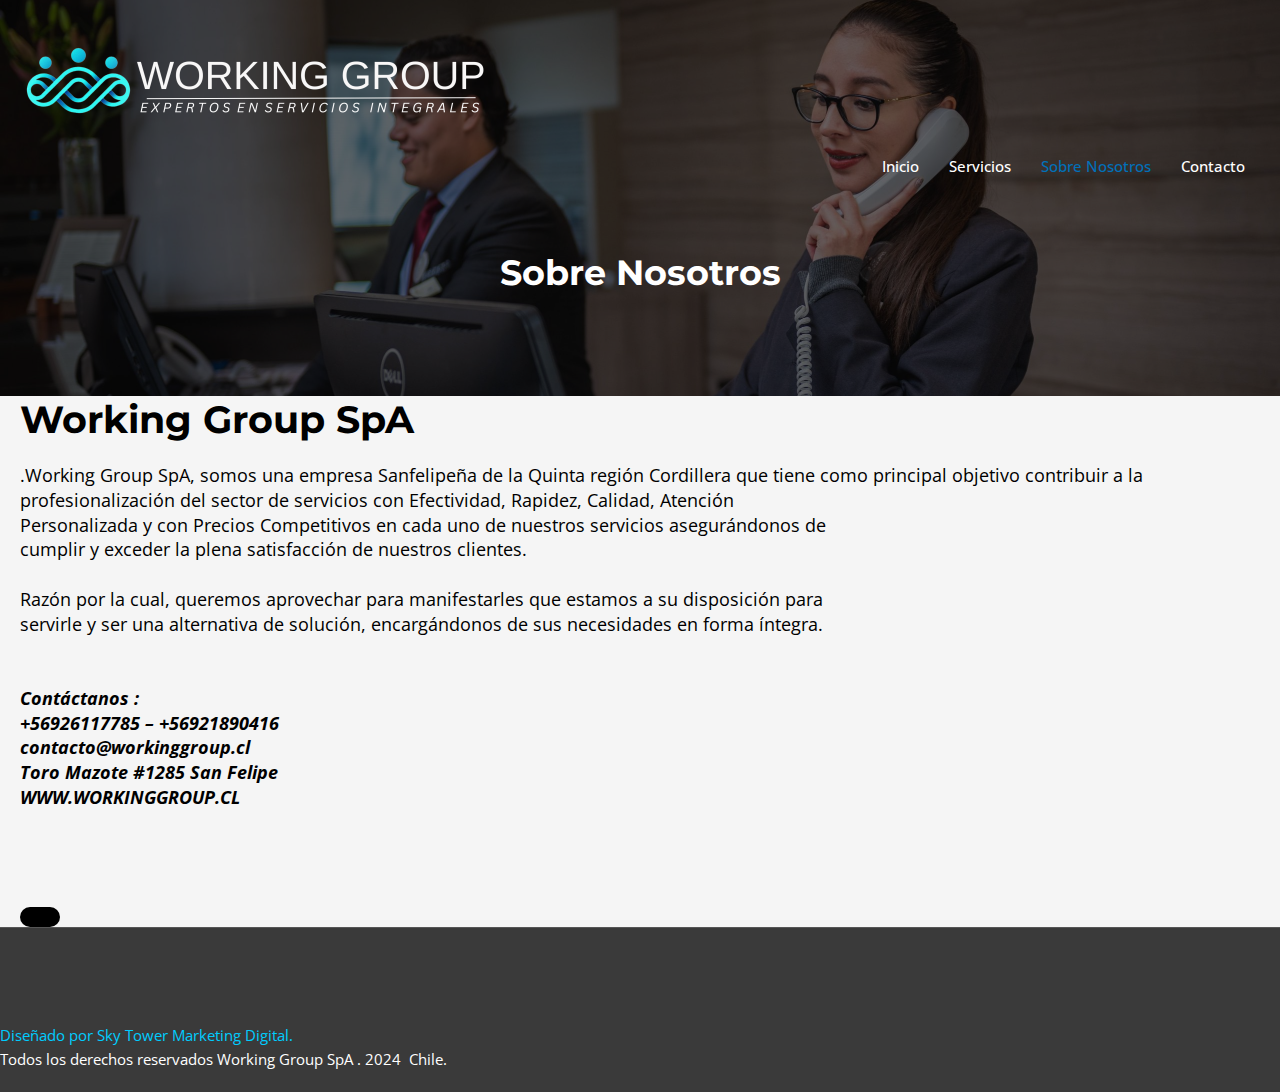
<file: sobre-nosotros/index.html>
<!DOCTYPE html>
<html lang="es">
<head>
<meta charset="UTF-8">
<meta name="viewport" content="width=device-width, initial-scale=1">
	 <link rel="profile" href="https://gmpg.org/xfn/11"> 
	 <title>Sobre Nosotros</title>
<meta name='robots' content='max-image-preview:large' />
	<style>img:is([sizes="auto" i], [sizes^="auto," i]) { contain-intrinsic-size: 3000px 1500px }</style>
	<link rel='dns-prefetch' href='https://fonts.googleapis.com/' />
<link rel="alternate" type="application/rss+xml" title=" &raquo; Feed" href="../feed/index.html" />
<link rel="alternate" type="application/rss+xml" title=" &raquo; Feed de los comentarios" href="../comments/feed/index.html" />
<script>
window._wpemojiSettings = {"baseUrl":"https:\/\/s.w.org\/images\/core\/emoji\/15.0.3\/72x72\/","ext":".png","svgUrl":"https:\/\/s.w.org\/images\/core\/emoji\/15.0.3\/svg\/","svgExt":".svg","source":{"concatemoji":"https:\/\/workinggroup.cl\/wp-includes\/js\/wp-emoji-release.min.js?ver=6.7.1"}};
/*! This file is auto-generated */
!function(i,n){var o,s,e;function c(e){try{var t={supportTests:e,timestamp:(new Date).valueOf()};sessionStorage.setItem(o,JSON.stringify(t))}catch(e){}}function p(e,t,n){e.clearRect(0,0,e.canvas.width,e.canvas.height),e.fillText(t,0,0);var t=new Uint32Array(e.getImageData(0,0,e.canvas.width,e.canvas.height).data),r=(e.clearRect(0,0,e.canvas.width,e.canvas.height),e.fillText(n,0,0),new Uint32Array(e.getImageData(0,0,e.canvas.width,e.canvas.height).data));return t.every(function(e,t){return e===r[t]})}function u(e,t,n){switch(t){case"flag":return n(e,"\ud83c\udff3\ufe0f\u200d\u26a7\ufe0f","\ud83c\udff3\ufe0f\u200b\u26a7\ufe0f")?!1:!n(e,"\ud83c\uddfa\ud83c\uddf3","\ud83c\uddfa\u200b\ud83c\uddf3")&&!n(e,"\ud83c\udff4\udb40\udc67\udb40\udc62\udb40\udc65\udb40\udc6e\udb40\udc67\udb40\udc7f","\ud83c\udff4\u200b\udb40\udc67\u200b\udb40\udc62\u200b\udb40\udc65\u200b\udb40\udc6e\u200b\udb40\udc67\u200b\udb40\udc7f");case"emoji":return!n(e,"\ud83d\udc26\u200d\u2b1b","\ud83d\udc26\u200b\u2b1b")}return!1}function f(e,t,n){var r="undefined"!=typeof WorkerGlobalScope&&self instanceof WorkerGlobalScope?new OffscreenCanvas(300,150):i.createElement("canvas"),a=r.getContext("2d",{willReadFrequently:!0}),o=(a.textBaseline="top",a.font="600 32px Arial",{});return e.forEach(function(e){o[e]=t(a,e,n)}),o}function t(e){var t=i.createElement("script");t.src=e,t.defer=!0,i.head.appendChild(t)}"undefined"!=typeof Promise&&(o="wpEmojiSettingsSupports",s=["flag","emoji"],n.supports={everything:!0,everythingExceptFlag:!0},e=new Promise(function(e){i.addEventListener("DOMContentLoaded",e,{once:!0})}),new Promise(function(t){var n=function(){try{var e=JSON.parse(sessionStorage.getItem(o));if("object"==typeof e&&"number"==typeof e.timestamp&&(new Date).valueOf()<e.timestamp+604800&&"object"==typeof e.supportTests)return e.supportTests}catch(e){}return null}();if(!n){if("undefined"!=typeof Worker&&"undefined"!=typeof OffscreenCanvas&&"undefined"!=typeof URL&&URL.createObjectURL&&"undefined"!=typeof Blob)try{var e="postMessage("+f.toString()+"("+[JSON.stringify(s),u.toString(),p.toString()].join(",")+"));",r=new Blob([e],{type:"text/javascript"}),a=new Worker(URL.createObjectURL(r),{name:"wpTestEmojiSupports"});return void(a.onmessage=function(e){c(n=e.data),a.terminate(),t(n)})}catch(e){}c(n=f(s,u,p))}t(n)}).then(function(e){for(var t in e)n.supports[t]=e[t],n.supports.everything=n.supports.everything&&n.supports[t],"flag"!==t&&(n.supports.everythingExceptFlag=n.supports.everythingExceptFlag&&n.supports[t]);n.supports.everythingExceptFlag=n.supports.everythingExceptFlag&&!n.supports.flag,n.DOMReady=!1,n.readyCallback=function(){n.DOMReady=!0}}).then(function(){return e}).then(function(){var e;n.supports.everything||(n.readyCallback(),(e=n.source||{}).concatemoji?t(e.concatemoji):e.wpemoji&&e.twemoji&&(t(e.twemoji),t(e.wpemoji)))}))}((window,document),window._wpemojiSettings);
</script>
<link rel='stylesheet' id='astra-theme-css-css' href='../wp-content/themes/astra/assets/css/minified/main.min.css@ver=4.7.3.css' media='all' />
<style id='astra-theme-css-inline-css'>
:root{--ast-post-nav-space:0;--ast-container-default-xlg-padding:6.67em;--ast-container-default-lg-padding:5.67em;--ast-container-default-slg-padding:4.34em;--ast-container-default-md-padding:3.34em;--ast-container-default-sm-padding:6.67em;--ast-container-default-xs-padding:2.4em;--ast-container-default-xxs-padding:1.4em;--ast-code-block-background:#EEEEEE;--ast-comment-inputs-background:#FAFAFA;--ast-normal-container-width:1920px;--ast-narrow-container-width:797px;--ast-blog-title-font-weight:normal;--ast-blog-meta-weight:inherit;}html{font-size:93.75%;}a,.page-title{color:var(--ast-global-color-5);}a:hover,a:focus{color:var(--ast-global-color-1);}body,button,input,select,textarea,.ast-button,.ast-custom-button{font-family:'Open Sans',sans-serif;font-weight:400;font-size:15px;font-size:1rem;line-height:var(--ast-body-line-height,1.65em);}blockquote{color:var(--ast-global-color-3);}p,.entry-content p{margin-bottom:2.48em;}h1,.entry-content h1,h2,.entry-content h2,h3,.entry-content h3,h4,.entry-content h4,h5,.entry-content h5,h6,.entry-content h6,.site-title,.site-title a{font-family:'Montserrat',sans-serif;font-weight:700;}.ast-site-identity .site-title a{color:#f5f5f5;}.ast-site-identity .site-description{color:var(--ast-global-color-8);}.site-title{font-size:35px;font-size:2.3333333333333rem;display:block;}header .custom-logo-link img{max-width:484px;}.astra-logo-svg{width:484px;}.site-header .site-description{font-size:15px;font-size:1rem;display:none;}.entry-title{font-size:30px;font-size:2rem;}.archive .ast-article-post .ast-article-inner,.blog .ast-article-post .ast-article-inner,.archive .ast-article-post .ast-article-inner:hover,.blog .ast-article-post .ast-article-inner:hover{overflow:hidden;}h1,.entry-content h1{font-size:90px;font-size:6rem;font-weight:700;font-family:'Montserrat',sans-serif;line-height:1.4em;}h2,.entry-content h2{font-size:40px;font-size:2.6666666666667rem;font-weight:700;font-family:'Montserrat',sans-serif;line-height:1.3em;}h3,.entry-content h3{font-size:24px;font-size:1.6rem;font-weight:700;font-family:'Montserrat',sans-serif;line-height:1.3em;}h4,.entry-content h4{font-size:24px;font-size:1.6rem;line-height:1.2em;font-weight:700;font-family:'Montserrat',sans-serif;}h5,.entry-content h5{font-size:20px;font-size:1.3333333333333rem;line-height:1.2em;font-weight:700;font-family:'Montserrat',sans-serif;}h6,.entry-content h6{font-size:16px;font-size:1.0666666666667rem;line-height:1.25em;font-weight:700;font-family:'Montserrat',sans-serif;}::selection{background-color:#02d5ff;color:#000000;}body,h1,.entry-title a,.entry-content h1,h2,.entry-content h2,h3,.entry-content h3,h4,.entry-content h4,h5,.entry-content h5,h6,.entry-content h6{color:var(--ast-global-color-3);}.tagcloud a:hover,.tagcloud a:focus,.tagcloud a.current-item{color:#000000;border-color:var(--ast-global-color-5);background-color:var(--ast-global-color-5);}input:focus,input[type="text"]:focus,input[type="email"]:focus,input[type="url"]:focus,input[type="password"]:focus,input[type="reset"]:focus,input[type="search"]:focus,textarea:focus{border-color:var(--ast-global-color-5);}input[type="radio"]:checked,input[type=reset],input[type="checkbox"]:checked,input[type="checkbox"]:hover:checked,input[type="checkbox"]:focus:checked,input[type=range]::-webkit-slider-thumb{border-color:var(--ast-global-color-5);background-color:var(--ast-global-color-5);box-shadow:none;}.site-footer a:hover + .post-count,.site-footer a:focus + .post-count{background:var(--ast-global-color-5);border-color:var(--ast-global-color-5);}.single .nav-links .nav-previous,.single .nav-links .nav-next{color:var(--ast-global-color-5);}.entry-meta,.entry-meta *{line-height:1.45;color:var(--ast-global-color-5);}.entry-meta a:not(.ast-button):hover,.entry-meta a:not(.ast-button):hover *,.entry-meta a:not(.ast-button):focus,.entry-meta a:not(.ast-button):focus *,.page-links > .page-link,.page-links .page-link:hover,.post-navigation a:hover{color:var(--ast-global-color-1);}#cat option,.secondary .calendar_wrap thead a,.secondary .calendar_wrap thead a:visited{color:var(--ast-global-color-5);}.secondary .calendar_wrap #today,.ast-progress-val span{background:var(--ast-global-color-5);}.secondary a:hover + .post-count,.secondary a:focus + .post-count{background:var(--ast-global-color-5);border-color:var(--ast-global-color-5);}.calendar_wrap #today > a{color:#000000;}.page-links .page-link,.single .post-navigation a{color:var(--ast-global-color-5);}.ast-search-menu-icon .search-form button.search-submit{padding:0 4px;}.ast-search-menu-icon form.search-form{padding-right:0;}.ast-search-menu-icon.slide-search input.search-field{width:0;}.ast-header-search .ast-search-menu-icon.ast-dropdown-active .search-form,.ast-header-search .ast-search-menu-icon.ast-dropdown-active .search-field:focus{transition:all 0.2s;}.search-form input.search-field:focus{outline:none;}.ast-archive-title{color:var(--ast-global-color-2);}.wp-block-latest-posts > li > a{color:var(--ast-global-color-2);}.widget-title,.widget .wp-block-heading{font-size:21px;font-size:1.4rem;color:var(--ast-global-color-2);}.ast-search-menu-icon.slide-search a:focus-visible:focus-visible,.astra-search-icon:focus-visible,#close:focus-visible,a:focus-visible,.ast-menu-toggle:focus-visible,.site .skip-link:focus-visible,.wp-block-loginout input:focus-visible,.wp-block-search.wp-block-search__button-inside .wp-block-search__inside-wrapper,.ast-header-navigation-arrow:focus-visible,.woocommerce .wc-proceed-to-checkout > .checkout-button:focus-visible,.woocommerce .woocommerce-MyAccount-navigation ul li a:focus-visible,.ast-orders-table__row .ast-orders-table__cell:focus-visible,.woocommerce .woocommerce-order-details .order-again > .button:focus-visible,.woocommerce .woocommerce-message a.button.wc-forward:focus-visible,.woocommerce #minus_qty:focus-visible,.woocommerce #plus_qty:focus-visible,a#ast-apply-coupon:focus-visible,.woocommerce .woocommerce-info a:focus-visible,.woocommerce .astra-shop-summary-wrap a:focus-visible,.woocommerce a.wc-forward:focus-visible,#ast-apply-coupon:focus-visible,.woocommerce-js .woocommerce-mini-cart-item a.remove:focus-visible,#close:focus-visible,.button.search-submit:focus-visible,#search_submit:focus,.normal-search:focus-visible,.ast-header-account-wrap:focus-visible{outline-style:dotted;outline-color:inherit;outline-width:thin;}input:focus,input[type="text"]:focus,input[type="email"]:focus,input[type="url"]:focus,input[type="password"]:focus,input[type="reset"]:focus,input[type="search"]:focus,input[type="number"]:focus,textarea:focus,.wp-block-search__input:focus,[data-section="section-header-mobile-trigger"] .ast-button-wrap .ast-mobile-menu-trigger-minimal:focus,.ast-mobile-popup-drawer.active .menu-toggle-close:focus,.woocommerce-ordering select.orderby:focus,#ast-scroll-top:focus,#coupon_code:focus,.woocommerce-page #comment:focus,.woocommerce #reviews #respond input#submit:focus,.woocommerce a.add_to_cart_button:focus,.woocommerce .button.single_add_to_cart_button:focus,.woocommerce .woocommerce-cart-form button:focus,.woocommerce .woocommerce-cart-form__cart-item .quantity .qty:focus,.woocommerce .woocommerce-billing-fields .woocommerce-billing-fields__field-wrapper .woocommerce-input-wrapper > .input-text:focus,.woocommerce #order_comments:focus,.woocommerce #place_order:focus,.woocommerce .woocommerce-address-fields .woocommerce-address-fields__field-wrapper .woocommerce-input-wrapper > .input-text:focus,.woocommerce .woocommerce-MyAccount-content form button:focus,.woocommerce .woocommerce-MyAccount-content .woocommerce-EditAccountForm .woocommerce-form-row .woocommerce-Input.input-text:focus,.woocommerce .ast-woocommerce-container .woocommerce-pagination ul.page-numbers li a:focus,body #content .woocommerce form .form-row .select2-container--default .select2-selection--single:focus,#ast-coupon-code:focus,.woocommerce.woocommerce-js .quantity input[type=number]:focus,.woocommerce-js .woocommerce-mini-cart-item .quantity input[type=number]:focus,.woocommerce p#ast-coupon-trigger:focus{border-style:dotted;border-color:inherit;border-width:thin;}input{outline:none;}.site-logo-img img{filter:url(../index.html@p=499.html); transition:all 0.2s linear;}.site-logo-img .transparent-custom-logo img,.ast-theme-transparent-header .site-logo-img img{filter:url(../index.html@p=499.html);}body .ast-oembed-container *{position:absolute;top:0;width:100%;height:100%;left:0;}body .wp-block-embed-pocket-casts .ast-oembed-container *{position:unset;}.ast-single-post-featured-section + article {margin-top: 2em;}.site-content .ast-single-post-featured-section img {width: 100%;overflow: hidden;object-fit: cover;}.site > .ast-single-related-posts-container {margin-top: 0;}@media (min-width: 922px) {.ast-desktop .ast-container--narrow {max-width: var(--ast-narrow-container-width);margin: 0 auto;}}@media (max-width:921.9px){#ast-desktop-header{display:none;}}@media (min-width:922px){#ast-mobile-header{display:none;}}.wp-block-buttons.aligncenter{justify-content:center;}@media (max-width:921px){.ast-theme-transparent-header #primary,.ast-theme-transparent-header #secondary{padding:0;}}@media (max-width:921px){.ast-plain-container.ast-no-sidebar #primary{padding:0;}}.ast-plain-container.ast-no-sidebar #primary{margin-top:0;margin-bottom:0;}.wp-block-button.is-style-outline .wp-block-button__link{border-color:var(--ast-global-color-8);border-top-width:0px;border-right-width:0px;border-bottom-width:0px;border-left-width:0px;}div.wp-block-button.is-style-outline > .wp-block-button__link:not(.has-text-color),div.wp-block-button.wp-block-button__link.is-style-outline:not(.has-text-color){color:var(--ast-global-color-8);}.wp-block-button.is-style-outline .wp-block-button__link:hover,.wp-block-buttons .wp-block-button.is-style-outline .wp-block-button__link:focus,.wp-block-buttons .wp-block-button.is-style-outline > .wp-block-button__link:not(.has-text-color):hover,.wp-block-buttons .wp-block-button.wp-block-button__link.is-style-outline:not(.has-text-color):hover{color:var(--ast-global-color-5);background-color:var(--ast-global-color-8);border-color:var(--ast-global-color-8);}.post-page-numbers.current .page-link,.ast-pagination .page-numbers.current{color:#000000;border-color:#02d5ff;background-color:#02d5ff;}.wp-block-button.is-style-outline .wp-block-button__link{border-top-width:0px;border-right-width:0px;border-bottom-width:0px;border-left-width:0px;}.wp-block-button.is-style-outline .wp-block-button__link.wp-element-button,.ast-outline-button{border-color:var(--ast-global-color-0);font-family:inherit;font-weight:500;line-height:1em;border-top-left-radius:0px;border-top-right-radius:0px;border-bottom-right-radius:0px;border-bottom-left-radius:0px;}.wp-block-buttons .wp-block-button.is-style-outline > .wp-block-button__link:not(.has-text-color),.wp-block-buttons .wp-block-button.wp-block-button__link.is-style-outline:not(.has-text-color),.ast-outline-button{color:var(--ast-global-color-8);}.wp-block-button.is-style-outline .wp-block-button__link:hover,.wp-block-buttons .wp-block-button.is-style-outline .wp-block-button__link:focus,.wp-block-buttons .wp-block-button.is-style-outline > .wp-block-button__link:not(.has-text-color):hover,.wp-block-buttons .wp-block-button.wp-block-button__link.is-style-outline:not(.has-text-color):hover,.ast-outline-button:hover,.ast-outline-button:focus,.wp-block-uagb-buttons-child .uagb-buttons-repeater.ast-outline-button:hover,.wp-block-uagb-buttons-child .uagb-buttons-repeater.ast-outline-button:focus{color:var(--ast-global-color-5);background-color:var(--ast-global-color-1);border-color:var(--ast-global-color-8);}.wp-block-button .wp-block-button__link.wp-element-button.is-style-outline:not(.has-background),.wp-block-button.is-style-outline>.wp-block-button__link.wp-element-button:not(.has-background),.ast-outline-button{background-color:var(--ast-global-color-0);}.entry-content[ast-blocks-layout] > figure{margin-bottom:1em;}h1.widget-title{font-weight:700;}h2.widget-title{font-weight:700;}h3.widget-title{font-weight:700;}@media (max-width:921px){.ast-separate-container #primary,.ast-separate-container #secondary{padding:1.5em 0;}#primary,#secondary{padding:1.5em 0;margin:0;}.ast-left-sidebar #content > .ast-container{display:flex;flex-direction:column-reverse;width:100%;}.ast-separate-container .ast-article-post,.ast-separate-container .ast-article-single{padding:1.5em 2.14em;}.ast-author-box img.avatar{margin:20px 0 0 0;}}@media (min-width:922px){.ast-separate-container.ast-right-sidebar #primary,.ast-separate-container.ast-left-sidebar #primary{border:0;}.search-no-results.ast-separate-container #primary{margin-bottom:4em;}}.wp-block-button .wp-block-button__link{color:var(--ast-global-color-5);}.wp-block-button .wp-block-button__link:hover,.wp-block-button .wp-block-button__link:focus{color:var(--ast-global-color-5);background-color:var(--ast-global-color-8);border-color:var(--ast-global-color-8);}.wp-block-button .wp-block-button__link,.wp-block-search .wp-block-search__button,body .wp-block-file .wp-block-file__button{border-style:solid;border-top-width:0px;border-right-width:0px;border-left-width:0px;border-bottom-width:0px;border-color:var(--ast-global-color-8);background-color:var(--ast-global-color-8);color:var(--ast-global-color-5);font-family:inherit;font-weight:500;line-height:1em;text-transform:uppercase;border-top-left-radius:30px;border-top-right-radius:30px;border-bottom-right-radius:30px;border-bottom-left-radius:30px;padding-top:10px;padding-right:20px;padding-bottom:10px;padding-left:20px;}.menu-toggle,button,.ast-button,.ast-custom-button,.button,input#submit,input[type="button"],input[type="submit"],input[type="reset"],form[CLASS*="wp-block-search__"].wp-block-search .wp-block-search__inside-wrapper .wp-block-search__button,body .wp-block-file .wp-block-file__button,.woocommerce-js a.button,.woocommerce button.button,.woocommerce .woocommerce-message a.button,.woocommerce #respond input#submit.alt,.woocommerce input.button.alt,.woocommerce input.button,.woocommerce input.button:disabled,.woocommerce input.button:disabled[disabled],.woocommerce input.button:disabled:hover,.woocommerce input.button:disabled[disabled]:hover,.woocommerce #respond input#submit,.woocommerce button.button.alt.disabled,.wc-block-grid__products .wc-block-grid__product .wp-block-button__link,.wc-block-grid__product-onsale,[CLASS*="wc-block"] button,.woocommerce-js .astra-cart-drawer .astra-cart-drawer-content .woocommerce-mini-cart__buttons .button:not(.checkout):not(.ast-continue-shopping),.woocommerce-js .astra-cart-drawer .astra-cart-drawer-content .woocommerce-mini-cart__buttons a.checkout,.woocommerce button.button.alt.disabled.wc-variation-selection-needed,[CLASS*="wc-block"] .wc-block-components-button{border-style:solid;border-top-width:0px;border-right-width:0px;border-left-width:0px;border-bottom-width:0px;color:var(--ast-global-color-5);border-color:var(--ast-global-color-8);background-color:var(--ast-global-color-8);padding-top:10px;padding-right:20px;padding-bottom:10px;padding-left:20px;font-family:inherit;font-weight:500;line-height:1em;text-transform:uppercase;border-top-left-radius:30px;border-top-right-radius:30px;border-bottom-right-radius:30px;border-bottom-left-radius:30px;}button:focus,.menu-toggle:hover,button:hover,.ast-button:hover,.ast-custom-button:hover .button:hover,.ast-custom-button:hover ,input[type=reset]:hover,input[type=reset]:focus,input#submit:hover,input#submit:focus,input[type="button"]:hover,input[type="button"]:focus,input[type="submit"]:hover,input[type="submit"]:focus,form[CLASS*="wp-block-search__"].wp-block-search .wp-block-search__inside-wrapper .wp-block-search__button:hover,form[CLASS*="wp-block-search__"].wp-block-search .wp-block-search__inside-wrapper .wp-block-search__button:focus,body .wp-block-file .wp-block-file__button:hover,body .wp-block-file .wp-block-file__button:focus,.woocommerce-js a.button:hover,.woocommerce button.button:hover,.woocommerce .woocommerce-message a.button:hover,.woocommerce #respond input#submit:hover,.woocommerce #respond input#submit.alt:hover,.woocommerce input.button.alt:hover,.woocommerce input.button:hover,.woocommerce button.button.alt.disabled:hover,.wc-block-grid__products .wc-block-grid__product .wp-block-button__link:hover,[CLASS*="wc-block"] button:hover,.woocommerce-js .astra-cart-drawer .astra-cart-drawer-content .woocommerce-mini-cart__buttons .button:not(.checkout):not(.ast-continue-shopping):hover,.woocommerce-js .astra-cart-drawer .astra-cart-drawer-content .woocommerce-mini-cart__buttons a.checkout:hover,.woocommerce button.button.alt.disabled.wc-variation-selection-needed:hover,[CLASS*="wc-block"] .wc-block-components-button:hover,[CLASS*="wc-block"] .wc-block-components-button:focus{color:var(--ast-global-color-5);background-color:var(--ast-global-color-8);border-color:var(--ast-global-color-8);}@media (max-width:921px){.ast-mobile-header-stack .main-header-bar .ast-search-menu-icon{display:inline-block;}.ast-header-break-point.ast-header-custom-item-outside .ast-mobile-header-stack .main-header-bar .ast-search-icon{margin:0;}.ast-comment-avatar-wrap img{max-width:2.5em;}.ast-comment-meta{padding:0 1.8888em 1.3333em;}.ast-separate-container .ast-comment-list li.depth-1{padding:1.5em 2.14em;}.ast-separate-container .comment-respond{padding:2em 2.14em;}}@media (min-width:544px){.ast-container{max-width:100%;}}@media (max-width:544px){.ast-separate-container .ast-article-post,.ast-separate-container .ast-article-single,.ast-separate-container .comments-title,.ast-separate-container .ast-archive-description{padding:1.5em 1em;}.ast-separate-container #content .ast-container{padding-left:0.54em;padding-right:0.54em;}.ast-separate-container .ast-comment-list .bypostauthor{padding:.5em;}.ast-search-menu-icon.ast-dropdown-active .search-field{width:170px;}}@media (max-width:921px){.ast-header-break-point .ast-search-menu-icon.slide-search .search-form{right:0;}.ast-header-break-point .ast-mobile-header-stack .ast-search-menu-icon.slide-search .search-form{right:-1em;}} #ast-mobile-header .ast-site-header-cart-li a{pointer-events:none;} #ast-desktop-header .ast-site-header-cart-li a{pointer-events:none;}body,.ast-separate-container{background-color:var(--ast-global-color-4);background-image:none;}@media (max-width:921px){.site-title{display:block;}.site-header .site-description{display:none;}h1,.entry-content h1{font-size:60px;}h2,.entry-content h2{font-size:35px;}h3,.entry-content h3{font-size:22px;}}@media (max-width:544px){.site-title{display:block;}.site-header .site-description{display:block;}h1,.entry-content h1{font-size:35px;}h2,.entry-content h2{font-size:30px;}h3,.entry-content h3{font-size:20px;}header .custom-logo-link img,.ast-header-break-point .site-branding img,.ast-header-break-point .custom-logo-link img{max-width:353px;}.astra-logo-svg{width:353px;}.ast-header-break-point .site-logo-img .custom-mobile-logo-link img{max-width:353px;}}@media (max-width:921px){html{font-size:85.5%;}}@media (max-width:544px){html{font-size:85.5%;}}@media (min-width:922px){.ast-container{max-width:1960px;}}@media (min-width:922px){.site-content .ast-container{display:flex;}}@media (max-width:921px){.site-content .ast-container{flex-direction:column;}}@media (min-width:922px){.main-header-menu .sub-menu .menu-item.ast-left-align-sub-menu:hover > .sub-menu,.main-header-menu .sub-menu .menu-item.ast-left-align-sub-menu.focus > .sub-menu{margin-left:-0px;}}.ast-theme-transparent-header [data-section="section-header-mobile-trigger"] .ast-button-wrap .ast-mobile-menu-trigger-outline{background:transparent;}.site .comments-area{padding-bottom:3em;}.wp-block-file {display: flex;align-items: center;flex-wrap: wrap;justify-content: space-between;}.wp-block-pullquote {border: none;}.wp-block-pullquote blockquote::before {content: "\201D";font-family: "Helvetica",sans-serif;display: flex;transform: rotate( 180deg );font-size: 6rem;font-style: normal;line-height: 1;font-weight: bold;align-items: center;justify-content: center;}.has-text-align-right > blockquote::before {justify-content: flex-start;}.has-text-align-left > blockquote::before {justify-content: flex-end;}figure.wp-block-pullquote.is-style-solid-color blockquote {max-width: 100%;text-align: inherit;}html body {--wp--custom--ast-default-block-top-padding: 3em;--wp--custom--ast-default-block-right-padding: 3em;--wp--custom--ast-default-block-bottom-padding: 3em;--wp--custom--ast-default-block-left-padding: 3em;--wp--custom--ast-container-width: 1920px;--wp--custom--ast-content-width-size: 1920px;--wp--custom--ast-wide-width-size: calc(1920px + var(--wp--custom--ast-default-block-left-padding) + var(--wp--custom--ast-default-block-right-padding));}.ast-narrow-container {--wp--custom--ast-content-width-size: 797px;--wp--custom--ast-wide-width-size: 797px;}@media(max-width: 921px) {html body {--wp--custom--ast-default-block-top-padding: 3em;--wp--custom--ast-default-block-right-padding: 2em;--wp--custom--ast-default-block-bottom-padding: 3em;--wp--custom--ast-default-block-left-padding: 2em;}}@media(max-width: 544px) {html body {--wp--custom--ast-default-block-top-padding: 3em;--wp--custom--ast-default-block-right-padding: 1.5em;--wp--custom--ast-default-block-bottom-padding: 3em;--wp--custom--ast-default-block-left-padding: 1.5em;}}.entry-content > .wp-block-group,.entry-content > .wp-block-cover,.entry-content > .wp-block-columns {padding-top: var(--wp--custom--ast-default-block-top-padding);padding-right: var(--wp--custom--ast-default-block-right-padding);padding-bottom: var(--wp--custom--ast-default-block-bottom-padding);padding-left: var(--wp--custom--ast-default-block-left-padding);}.ast-plain-container.ast-no-sidebar .entry-content > .alignfull,.ast-page-builder-template .ast-no-sidebar .entry-content > .alignfull {margin-left: calc( -50vw + 50%);margin-right: calc( -50vw + 50%);max-width: 100vw;width: 100vw;}.ast-plain-container.ast-no-sidebar .entry-content .alignfull .alignfull,.ast-page-builder-template.ast-no-sidebar .entry-content .alignfull .alignfull,.ast-plain-container.ast-no-sidebar .entry-content .alignfull .alignwide,.ast-page-builder-template.ast-no-sidebar .entry-content .alignfull .alignwide,.ast-plain-container.ast-no-sidebar .entry-content .alignwide .alignfull,.ast-page-builder-template.ast-no-sidebar .entry-content .alignwide .alignfull,.ast-plain-container.ast-no-sidebar .entry-content .alignwide .alignwide,.ast-page-builder-template.ast-no-sidebar .entry-content .alignwide .alignwide,.ast-plain-container.ast-no-sidebar .entry-content .wp-block-column .alignfull,.ast-page-builder-template.ast-no-sidebar .entry-content .wp-block-column .alignfull,.ast-plain-container.ast-no-sidebar .entry-content .wp-block-column .alignwide,.ast-page-builder-template.ast-no-sidebar .entry-content .wp-block-column .alignwide {margin-left: auto;margin-right: auto;width: 100%;}[ast-blocks-layout] .wp-block-separator:not(.is-style-dots) {height: 0;}[ast-blocks-layout] .wp-block-separator {margin: 20px auto;}[ast-blocks-layout] .wp-block-separator:not(.is-style-wide):not(.is-style-dots) {max-width: 100px;}[ast-blocks-layout] .wp-block-separator.has-background {padding: 0;}.entry-content[ast-blocks-layout] > * {max-width: var(--wp--custom--ast-content-width-size);margin-left: auto;margin-right: auto;}.entry-content[ast-blocks-layout] > .alignwide {max-width: var(--wp--custom--ast-wide-width-size);}.entry-content[ast-blocks-layout] .alignfull {max-width: none;}.entry-content .wp-block-columns {margin-bottom: 0;}blockquote {margin: 1.5em;border-color: rgba(0,0,0,0.05);}.wp-block-quote:not(.has-text-align-right):not(.has-text-align-center) {border-left: 5px solid rgba(0,0,0,0.05);}.has-text-align-right > blockquote,blockquote.has-text-align-right {border-right: 5px solid rgba(0,0,0,0.05);}.has-text-align-left > blockquote,blockquote.has-text-align-left {border-left: 5px solid rgba(0,0,0,0.05);}.wp-block-site-tagline,.wp-block-latest-posts .read-more {margin-top: 15px;}.wp-block-loginout p label {display: block;}.wp-block-loginout p:not(.login-remember):not(.login-submit) input {width: 100%;}.wp-block-loginout input:focus {border-color: transparent;}.wp-block-loginout input:focus {outline: thin dotted;}.entry-content .wp-block-media-text .wp-block-media-text__content {padding: 0 0 0 8%;}.entry-content .wp-block-media-text.has-media-on-the-right .wp-block-media-text__content {padding: 0 8% 0 0;}.entry-content .wp-block-media-text.has-background .wp-block-media-text__content {padding: 8%;}.entry-content .wp-block-cover:not([class*="background-color"]) .wp-block-cover__inner-container,.entry-content .wp-block-cover:not([class*="background-color"]) .wp-block-cover-image-text,.entry-content .wp-block-cover:not([class*="background-color"]) .wp-block-cover-text,.entry-content .wp-block-cover-image:not([class*="background-color"]) .wp-block-cover__inner-container,.entry-content .wp-block-cover-image:not([class*="background-color"]) .wp-block-cover-image-text,.entry-content .wp-block-cover-image:not([class*="background-color"]) .wp-block-cover-text {color: var(--ast-global-color-5);}.wp-block-loginout .login-remember input {width: 1.1rem;height: 1.1rem;margin: 0 5px 4px 0;vertical-align: middle;}.wp-block-latest-posts > li > *:first-child,.wp-block-latest-posts:not(.is-grid) > li:first-child {margin-top: 0;}.entry-content .wp-block-buttons,.entry-content .wp-block-uagb-buttons {margin-bottom: 1.5em;}.wp-block-search__inside-wrapper .wp-block-search__input {padding: 0 10px;color: var(--ast-global-color-3);background: var(--ast-global-color-5);border-color: var(--ast-border-color);}.wp-block-latest-posts .read-more {margin-bottom: 1.5em;}.wp-block-search__no-button .wp-block-search__inside-wrapper .wp-block-search__input {padding-top: 5px;padding-bottom: 5px;}.wp-block-latest-posts .wp-block-latest-posts__post-date,.wp-block-latest-posts .wp-block-latest-posts__post-author {font-size: 1rem;}.wp-block-latest-posts > li > *,.wp-block-latest-posts:not(.is-grid) > li {margin-top: 12px;margin-bottom: 12px;}.ast-page-builder-template .entry-content[ast-blocks-layout] > *,.ast-page-builder-template .entry-content[ast-blocks-layout] > .alignfull > * {max-width: none;}.ast-page-builder-template .entry-content[ast-blocks-layout] > .alignwide > * {max-width: var(--wp--custom--ast-wide-width-size);}.ast-page-builder-template .entry-content[ast-blocks-layout] > .inherit-container-width > *,.ast-page-builder-template .entry-content[ast-blocks-layout] > * > *,.entry-content[ast-blocks-layout] > .wp-block-cover .wp-block-cover__inner-container {max-width: var(--wp--custom--ast-content-width-size);margin-left: auto;margin-right: auto;}.entry-content[ast-blocks-layout] .wp-block-cover:not(.alignleft):not(.alignright) {width: auto;}@media(max-width: 1200px) {.ast-separate-container .entry-content > .alignfull,.ast-separate-container .entry-content[ast-blocks-layout] > .alignwide,.ast-plain-container .entry-content[ast-blocks-layout] > .alignwide,.ast-plain-container .entry-content .alignfull {margin-left: calc(-1 * min(var(--ast-container-default-xlg-padding),20px)) ;margin-right: calc(-1 * min(var(--ast-container-default-xlg-padding),20px));}}@media(min-width: 1201px) {.ast-separate-container .entry-content > .alignfull {margin-left: calc(-1 * var(--ast-container-default-xlg-padding) );margin-right: calc(-1 * var(--ast-container-default-xlg-padding) );}.ast-separate-container .entry-content[ast-blocks-layout] > .alignwide,.ast-plain-container .entry-content[ast-blocks-layout] > .alignwide {margin-left: calc(-1 * var(--wp--custom--ast-default-block-left-padding) );margin-right: calc(-1 * var(--wp--custom--ast-default-block-right-padding) );}}@media(min-width: 921px) {.ast-separate-container .entry-content .wp-block-group.alignwide:not(.inherit-container-width) > :where(:not(.alignleft):not(.alignright)),.ast-plain-container .entry-content .wp-block-group.alignwide:not(.inherit-container-width) > :where(:not(.alignleft):not(.alignright)) {max-width: calc( var(--wp--custom--ast-content-width-size) + 80px );}.ast-plain-container.ast-right-sidebar .entry-content[ast-blocks-layout] .alignfull,.ast-plain-container.ast-left-sidebar .entry-content[ast-blocks-layout] .alignfull {margin-left: -60px;margin-right: -60px;}}@media(min-width: 544px) {.entry-content > .alignleft {margin-right: 20px;}.entry-content > .alignright {margin-left: 20px;}}@media (max-width:544px){.wp-block-columns .wp-block-column:not(:last-child){margin-bottom:20px;}.wp-block-latest-posts{margin:0;}}@media( max-width: 600px ) {.entry-content .wp-block-media-text .wp-block-media-text__content,.entry-content .wp-block-media-text.has-media-on-the-right .wp-block-media-text__content {padding: 8% 0 0;}.entry-content .wp-block-media-text.has-background .wp-block-media-text__content {padding: 8%;}}.ast-page-builder-template .entry-header {padding-left: 0;}.ast-narrow-container .site-content .wp-block-uagb-image--align-full .wp-block-uagb-image__figure {max-width: 100%;margin-left: auto;margin-right: auto;}:root .has-ast-global-color-0-color{color:var(--ast-global-color-0);}:root .has-ast-global-color-0-background-color{background-color:var(--ast-global-color-0);}:root .wp-block-button .has-ast-global-color-0-color{color:var(--ast-global-color-0);}:root .wp-block-button .has-ast-global-color-0-background-color{background-color:var(--ast-global-color-0);}:root .has-ast-global-color-1-color{color:var(--ast-global-color-1);}:root .has-ast-global-color-1-background-color{background-color:var(--ast-global-color-1);}:root .wp-block-button .has-ast-global-color-1-color{color:var(--ast-global-color-1);}:root .wp-block-button .has-ast-global-color-1-background-color{background-color:var(--ast-global-color-1);}:root .has-ast-global-color-2-color{color:var(--ast-global-color-2);}:root .has-ast-global-color-2-background-color{background-color:var(--ast-global-color-2);}:root .wp-block-button .has-ast-global-color-2-color{color:var(--ast-global-color-2);}:root .wp-block-button .has-ast-global-color-2-background-color{background-color:var(--ast-global-color-2);}:root .has-ast-global-color-3-color{color:var(--ast-global-color-3);}:root .has-ast-global-color-3-background-color{background-color:var(--ast-global-color-3);}:root .wp-block-button .has-ast-global-color-3-color{color:var(--ast-global-color-3);}:root .wp-block-button .has-ast-global-color-3-background-color{background-color:var(--ast-global-color-3);}:root .has-ast-global-color-4-color{color:var(--ast-global-color-4);}:root .has-ast-global-color-4-background-color{background-color:var(--ast-global-color-4);}:root .wp-block-button .has-ast-global-color-4-color{color:var(--ast-global-color-4);}:root .wp-block-button .has-ast-global-color-4-background-color{background-color:var(--ast-global-color-4);}:root .has-ast-global-color-5-color{color:var(--ast-global-color-5);}:root .has-ast-global-color-5-background-color{background-color:var(--ast-global-color-5);}:root .wp-block-button .has-ast-global-color-5-color{color:var(--ast-global-color-5);}:root .wp-block-button .has-ast-global-color-5-background-color{background-color:var(--ast-global-color-5);}:root .has-ast-global-color-6-color{color:var(--ast-global-color-6);}:root .has-ast-global-color-6-background-color{background-color:var(--ast-global-color-6);}:root .wp-block-button .has-ast-global-color-6-color{color:var(--ast-global-color-6);}:root .wp-block-button .has-ast-global-color-6-background-color{background-color:var(--ast-global-color-6);}:root .has-ast-global-color-7-color{color:var(--ast-global-color-7);}:root .has-ast-global-color-7-background-color{background-color:var(--ast-global-color-7);}:root .wp-block-button .has-ast-global-color-7-color{color:var(--ast-global-color-7);}:root .wp-block-button .has-ast-global-color-7-background-color{background-color:var(--ast-global-color-7);}:root .has-ast-global-color-8-color{color:var(--ast-global-color-8);}:root .has-ast-global-color-8-background-color{background-color:var(--ast-global-color-8);}:root .wp-block-button .has-ast-global-color-8-color{color:var(--ast-global-color-8);}:root .wp-block-button .has-ast-global-color-8-background-color{background-color:var(--ast-global-color-8);}:root{--ast-global-color-0:#0170B9;--ast-global-color-1:#3a3a3a;--ast-global-color-2:#3a3a3a;--ast-global-color-3:#4B4F58;--ast-global-color-4:#F5F5F5;--ast-global-color-5:#FFFFFF;--ast-global-color-6:#F2F5F7;--ast-global-color-7:#424242;--ast-global-color-8:#000000;}:root {--ast-border-color : #dddddd;}.ast-single-entry-banner {-js-display: flex;display: flex;flex-direction: column;justify-content: center;text-align: center;position: relative;background: #eeeeee;}.ast-single-entry-banner[data-banner-layout="layout-1"] {max-width: 1920px;background: inherit;padding: 20px 0;}.ast-single-entry-banner[data-banner-width-type="custom"] {margin: 0 auto;width: 100%;}.ast-single-entry-banner + .site-content .entry-header {margin-bottom: 0;}.site .ast-author-avatar {--ast-author-avatar-size: ;}a.ast-underline-text {text-decoration: underline;}.ast-container > .ast-terms-link {position: relative;display: block;}a.ast-button.ast-badge-tax {padding: 4px 8px;border-radius: 3px;font-size: inherit;}header.entry-header .entry-title{font-size:30px;font-size:2rem;}header.entry-header > *:not(:last-child){margin-bottom:10px;}.ast-archive-entry-banner {-js-display: flex;display: flex;flex-direction: column;justify-content: center;text-align: center;position: relative;background: #eeeeee;}.ast-archive-entry-banner[data-banner-width-type="custom"] {margin: 0 auto;width: 100%;}.ast-archive-entry-banner[data-banner-layout="layout-1"] {background: inherit;padding: 20px 0;text-align: left;}body.archive .ast-archive-description{max-width:1920px;width:100%;text-align:left;padding-top:3em;padding-right:3em;padding-bottom:3em;padding-left:3em;}body.archive .ast-archive-description .ast-archive-title,body.archive .ast-archive-description .ast-archive-title *{font-size:40px;font-size:2.6666666666667rem;}body.archive .ast-archive-description > *:not(:last-child){margin-bottom:10px;}@media (max-width:921px){body.archive .ast-archive-description{text-align:left;}}@media (max-width:544px){body.archive .ast-archive-description{text-align:left;}}.ast-theme-transparent-header #masthead .site-logo-img .transparent-custom-logo .astra-logo-svg{width:150px;}.ast-theme-transparent-header #masthead .site-logo-img .transparent-custom-logo img{ max-width:150px;}@media (max-width:921px){.ast-theme-transparent-header #masthead .site-logo-img .transparent-custom-logo .astra-logo-svg{width:120px;}.ast-theme-transparent-header #masthead .site-logo-img .transparent-custom-logo img{ max-width:120px;}}@media (max-width:543px){.ast-theme-transparent-header #masthead .site-logo-img .transparent-custom-logo .astra-logo-svg{width:100px;}.ast-theme-transparent-header #masthead .site-logo-img .transparent-custom-logo img{ max-width:100px;}}@media (min-width:921px){.ast-theme-transparent-header #masthead{position:absolute;left:0;right:0;}.ast-theme-transparent-header .main-header-bar,.ast-theme-transparent-header.ast-header-break-point .main-header-bar{background:none;}body.elementor-editor-active.ast-theme-transparent-header #masthead,.fl-builder-edit .ast-theme-transparent-header #masthead,body.vc_editor.ast-theme-transparent-header #masthead,body.brz-ed.ast-theme-transparent-header #masthead{z-index:0;}.ast-header-break-point.ast-replace-site-logo-transparent.ast-theme-transparent-header .custom-mobile-logo-link{display:none;}.ast-header-break-point.ast-replace-site-logo-transparent.ast-theme-transparent-header .transparent-custom-logo{display:inline-block;}.ast-theme-transparent-header .ast-above-header,.ast-theme-transparent-header .ast-above-header.ast-above-header-bar{background-image:none;background-color:transparent;}.ast-theme-transparent-header .ast-below-header,.ast-theme-transparent-header .ast-below-header.ast-below-header-bar{background-image:none;background-color:transparent;}}.ast-theme-transparent-header .ast-above-header,.ast-theme-transparent-header .ast-above-header.ast-above-header-bar{background-color:rgba(33,45,69,0);}.ast-theme-transparent-header .ast-builder-menu .main-header-menu,.ast-theme-transparent-header .ast-builder-menu .main-header-menu .menu-link,.ast-theme-transparent-header [CLASS*="ast-builder-menu-"] .main-header-menu .menu-item > .menu-link,.ast-theme-transparent-header .ast-masthead-custom-menu-items,.ast-theme-transparent-header .ast-masthead-custom-menu-items a,.ast-theme-transparent-header .ast-builder-menu .main-header-menu .menu-item > .ast-menu-toggle,.ast-theme-transparent-header .ast-builder-menu .main-header-menu .menu-item > .ast-menu-toggle,.ast-theme-transparent-header .ast-above-header-navigation a,.ast-header-break-point.ast-theme-transparent-header .ast-above-header-navigation a,.ast-header-break-point.ast-theme-transparent-header .ast-above-header-navigation > ul.ast-above-header-menu > .menu-item-has-children:not(.current-menu-item) > .ast-menu-toggle,.ast-theme-transparent-header .ast-below-header-menu,.ast-theme-transparent-header .ast-below-header-menu a,.ast-header-break-point.ast-theme-transparent-header .ast-below-header-menu a,.ast-header-break-point.ast-theme-transparent-header .ast-below-header-menu,.ast-theme-transparent-header .main-header-menu .menu-link{color:var(--ast-global-color-5);}.ast-theme-transparent-header .ast-builder-menu .main-header-menu .menu-item:hover > .menu-link,.ast-theme-transparent-header .ast-builder-menu .main-header-menu .menu-item:hover > .ast-menu-toggle,.ast-theme-transparent-header .ast-builder-menu .main-header-menu .ast-masthead-custom-menu-items a:hover,.ast-theme-transparent-header .ast-builder-menu .main-header-menu .focus > .menu-link,.ast-theme-transparent-header .ast-builder-menu .main-header-menu .focus > .ast-menu-toggle,.ast-theme-transparent-header .ast-builder-menu .main-header-menu .current-menu-item > .menu-link,.ast-theme-transparent-header .ast-builder-menu .main-header-menu .current-menu-ancestor > .menu-link,.ast-theme-transparent-header .ast-builder-menu .main-header-menu .current-menu-item > .ast-menu-toggle,.ast-theme-transparent-header .ast-builder-menu .main-header-menu .current-menu-ancestor > .ast-menu-toggle,.ast-theme-transparent-header [CLASS*="ast-builder-menu-"] .main-header-menu .current-menu-item > .menu-link,.ast-theme-transparent-header [CLASS*="ast-builder-menu-"] .main-header-menu .current-menu-ancestor > .menu-link,.ast-theme-transparent-header [CLASS*="ast-builder-menu-"] .main-header-menu .current-menu-item > .ast-menu-toggle,.ast-theme-transparent-header [CLASS*="ast-builder-menu-"] .main-header-menu .current-menu-ancestor > .ast-menu-toggle,.ast-theme-transparent-header .main-header-menu .menu-item:hover > .menu-link,.ast-theme-transparent-header .main-header-menu .current-menu-item > .menu-link,.ast-theme-transparent-header .main-header-menu .current-menu-ancestor > .menu-link{color:var(--ast-global-color-0);}.ast-theme-transparent-header .ast-builder-menu .main-header-menu .menu-item .sub-menu .menu-link,.ast-theme-transparent-header .main-header-menu .menu-item .sub-menu .menu-link{background-color:transparent;}@media (max-width:921px){.ast-theme-transparent-header #masthead{position:absolute;left:0;right:0;}.ast-theme-transparent-header .main-header-bar,.ast-theme-transparent-header.ast-header-break-point .main-header-bar{background:none;}body.elementor-editor-active.ast-theme-transparent-header #masthead,.fl-builder-edit .ast-theme-transparent-header #masthead,body.vc_editor.ast-theme-transparent-header #masthead,body.brz-ed.ast-theme-transparent-header #masthead{z-index:0;}.ast-header-break-point.ast-replace-site-logo-transparent.ast-theme-transparent-header .custom-mobile-logo-link{display:none;}.ast-header-break-point.ast-replace-site-logo-transparent.ast-theme-transparent-header .transparent-custom-logo{display:inline-block;}.ast-theme-transparent-header .ast-above-header,.ast-theme-transparent-header .ast-above-header.ast-above-header-bar{background-image:none;background-color:transparent;}.ast-theme-transparent-header .ast-below-header,.ast-theme-transparent-header .ast-below-header.ast-below-header-bar{background-image:none;background-color:transparent;}}@media (max-width:921px){.ast-theme-transparent-header.ast-header-break-point .ast-above-header,.ast-theme-transparent-header.ast-header-break-point .ast-above-header-bar .main-header-menu{background-color:rgba(33,45,69,0);}.ast-theme-transparent-header.ast-header-break-point .ast-builder-menu .main-header-menu,.ast-theme-transparent-header.ast-header-break-point .ast-builder-menu.main-header-menu .sub-menu,.ast-theme-transparent-header.ast-header-break-point .ast-builder-menu.main-header-menu,.ast-theme-transparent-header.ast-header-break-point .ast-builder-menu .main-header-bar-wrap .main-header-menu,.ast-flyout-menu-enable.ast-header-break-point.ast-theme-transparent-header .main-header-bar-navigation .site-navigation,.ast-fullscreen-menu-enable.ast-header-break-point.ast-theme-transparent-header .main-header-bar-navigation .site-navigation,.ast-flyout-above-menu-enable.ast-header-break-point.ast-theme-transparent-header .ast-above-header-navigation-wrap .ast-above-header-navigation,.ast-flyout-below-menu-enable.ast-header-break-point.ast-theme-transparent-header .ast-below-header-navigation-wrap .ast-below-header-actual-nav,.ast-fullscreen-above-menu-enable.ast-header-break-point.ast-theme-transparent-header .ast-above-header-navigation-wrap,.ast-fullscreen-below-menu-enable.ast-header-break-point.ast-theme-transparent-header .ast-below-header-navigation-wrap,.ast-theme-transparent-header .main-header-menu .menu-link{background-color:var(--ast-global-color-5);}.ast-theme-transparent-header .ast-builder-menu .main-header-menu,.ast-theme-transparent-header .ast-builder-menu .main-header-menu .menu-link,.ast-theme-transparent-header [CLASS*="ast-builder-menu-"] .main-header-menu .menu-item > .menu-link,.ast-theme-transparent-header .ast-masthead-custom-menu-items,.ast-theme-transparent-header .ast-masthead-custom-menu-items a,.ast-theme-transparent-header .ast-builder-menu .main-header-menu .menu-item > .ast-menu-toggle,.ast-theme-transparent-header .ast-builder-menu .main-header-menu .menu-item > .ast-menu-toggle,.ast-theme-transparent-header .main-header-menu .menu-link{color:var(--ast-global-color-3);}.ast-theme-transparent-header .ast-builder-menu .main-header-menu .menu-item:hover > .menu-link,.ast-theme-transparent-header .ast-builder-menu .main-header-menu .menu-item:hover > .ast-menu-toggle,.ast-theme-transparent-header .ast-builder-menu .main-header-menu .ast-masthead-custom-menu-items a:hover,.ast-theme-transparent-header .ast-builder-menu .main-header-menu .focus > .menu-link,.ast-theme-transparent-header .ast-builder-menu .main-header-menu .focus > .ast-menu-toggle,.ast-theme-transparent-header .ast-builder-menu .main-header-menu .current-menu-item > .menu-link,.ast-theme-transparent-header .ast-builder-menu .main-header-menu .current-menu-ancestor > .menu-link,.ast-theme-transparent-header .ast-builder-menu .main-header-menu .current-menu-item > .ast-menu-toggle,.ast-theme-transparent-header .ast-builder-menu .main-header-menu .current-menu-ancestor > .ast-menu-toggle,.ast-theme-transparent-header [CLASS*="ast-builder-menu-"] .main-header-menu .current-menu-item > .menu-link,.ast-theme-transparent-header [CLASS*="ast-builder-menu-"] .main-header-menu .current-menu-ancestor > .menu-link,.ast-theme-transparent-header [CLASS*="ast-builder-menu-"] .main-header-menu .current-menu-item > .ast-menu-toggle,.ast-theme-transparent-header [CLASS*="ast-builder-menu-"] .main-header-menu .current-menu-ancestor > .ast-menu-toggle,.ast-theme-transparent-header .main-header-menu .menu-item:hover > .menu-link,.ast-theme-transparent-header .main-header-menu .current-menu-item > .menu-link,.ast-theme-transparent-header .main-header-menu .current-menu-ancestor > .menu-link{color:var(--ast-global-color-0);}}@media (max-width:544px){.ast-theme-transparent-header.ast-header-break-point .ast-above-header,.ast-theme-transparent-header.ast-header-break-point .ast-above-header-bar .main-header-menu{background-color:rgba(33,45,69,0);}}.ast-theme-transparent-header #ast-desktop-header > .ast-main-header-wrap > .main-header-bar,.ast-theme-transparent-header.ast-header-break-point #ast-mobile-header > .ast-main-header-wrap > .main-header-bar{border-bottom-width:82px;border-bottom-style:solid;border-bottom-color:rgba(0,0,0,0);}.ast-breadcrumbs .trail-browse,.ast-breadcrumbs .trail-items,.ast-breadcrumbs .trail-items li{display:inline-block;margin:0;padding:0;border:none;background:inherit;text-indent:0;text-decoration:none;}.ast-breadcrumbs .trail-browse{font-size:inherit;font-style:inherit;font-weight:inherit;color:inherit;}.ast-breadcrumbs .trail-items{list-style:none;}.trail-items li::after{padding:0 0.3em;content:"\00bb";}.trail-items li:last-of-type::after{display:none;}h1,.entry-content h1,h2,.entry-content h2,h3,.entry-content h3,h4,.entry-content h4,h5,.entry-content h5,h6,.entry-content h6{color:var(--ast-global-color-2);}.entry-title a{color:var(--ast-global-color-2);}@media (max-width:921px){.ast-builder-grid-row-container.ast-builder-grid-row-tablet-3-firstrow .ast-builder-grid-row > *:first-child,.ast-builder-grid-row-container.ast-builder-grid-row-tablet-3-lastrow .ast-builder-grid-row > *:last-child{grid-column:1 / -1;}}@media (max-width:544px){.ast-builder-grid-row-container.ast-builder-grid-row-mobile-3-firstrow .ast-builder-grid-row > *:first-child,.ast-builder-grid-row-container.ast-builder-grid-row-mobile-3-lastrow .ast-builder-grid-row > *:last-child{grid-column:1 / -1;}}.ast-builder-layout-element[data-section="title_tagline"]{display:flex;}@media (max-width:921px){.ast-header-break-point .ast-builder-layout-element[data-section="title_tagline"]{display:flex;}}@media (max-width:544px){.ast-header-break-point .ast-builder-layout-element[data-section="title_tagline"]{display:flex;}}.ast-builder-menu-1{font-family:inherit;font-weight:500;}.ast-builder-menu-1 .menu-item > .menu-link{color:var(--ast-global-color-5);}.ast-builder-menu-1 .menu-item > .ast-menu-toggle{color:var(--ast-global-color-5);}.ast-builder-menu-1 .sub-menu,.ast-builder-menu-1 .inline-on-mobile .sub-menu{border-top-width:0px;border-bottom-width:0px;border-right-width:0px;border-left-width:0px;border-color:#02d5ff;border-style:solid;width:1708px;}.ast-builder-menu-1 .main-header-menu > .menu-item > .sub-menu,.ast-builder-menu-1 .main-header-menu > .menu-item > .astra-full-megamenu-wrapper{margin-top:0px;}.ast-desktop .ast-builder-menu-1 .main-header-menu > .menu-item > .sub-menu:before,.ast-desktop .ast-builder-menu-1 .main-header-menu > .menu-item > .astra-full-megamenu-wrapper:before{height:calc( 0px + 5px );}.ast-desktop .ast-builder-menu-1 .menu-item .sub-menu .menu-link{border-bottom-width:5px;border-color:var(--ast-global-color-4);border-style:solid;}.ast-desktop .ast-builder-menu-1 .menu-item .sub-menu:last-child > .menu-item > .menu-link{border-bottom-width:5px;}.ast-desktop .ast-builder-menu-1 .menu-item:last-child > .menu-item > .menu-link{border-bottom-width:0;}@media (max-width:921px){.ast-header-break-point .ast-builder-menu-1 .menu-item.menu-item-has-children > .ast-menu-toggle{top:0;}.ast-builder-menu-1 .inline-on-mobile .menu-item.menu-item-has-children > .ast-menu-toggle{right:-15px;}.ast-builder-menu-1 .menu-item-has-children > .menu-link:after{content:unset;}.ast-builder-menu-1 .main-header-menu > .menu-item > .sub-menu,.ast-builder-menu-1 .main-header-menu > .menu-item > .astra-full-megamenu-wrapper{margin-top:0;}}@media (max-width:544px){.ast-header-break-point .ast-builder-menu-1 .menu-item.menu-item-has-children > .ast-menu-toggle{top:0;}.ast-builder-menu-1 .main-header-menu > .menu-item > .sub-menu,.ast-builder-menu-1 .main-header-menu > .menu-item > .astra-full-megamenu-wrapper{margin-top:0;}}.ast-builder-menu-1{display:flex;}@media (max-width:921px){.ast-header-break-point .ast-builder-menu-1{display:flex;}}@media (max-width:544px){.ast-header-break-point .ast-builder-menu-1{display:flex;}}.ast-desktop .ast-menu-hover-style-underline > .menu-item > .menu-link:before,.ast-desktop .ast-menu-hover-style-overline > .menu-item > .menu-link:before {content: "";position: absolute;width: 100%;right: 50%;height: 1px;background-color: transparent;transform: scale(0,0) translate(-50%,0);transition: transform .3s ease-in-out,color .0s ease-in-out;}.ast-desktop .ast-menu-hover-style-underline > .menu-item:hover > .menu-link:before,.ast-desktop .ast-menu-hover-style-overline > .menu-item:hover > .menu-link:before {width: calc(100% - 1.2em);background-color: currentColor;transform: scale(1,1) translate(50%,0);}.ast-desktop .ast-menu-hover-style-underline > .menu-item > .menu-link:before {bottom: 0;}.ast-desktop .ast-menu-hover-style-overline > .menu-item > .menu-link:before {top: 0;}.ast-desktop .ast-menu-hover-style-zoom > .menu-item > .menu-link:hover {transition: all .3s ease;transform: scale(1.2);}.main-header-bar .main-header-bar-navigation .ast-search-icon {display: block;z-index: 4;position: relative;}.ast-search-icon .ast-icon {z-index: 4;}.ast-search-icon {z-index: 4;position: relative;line-height: normal;}.main-header-bar .ast-search-menu-icon .search-form {background-color: #ffffff;}.ast-search-menu-icon.ast-dropdown-active.slide-search .search-form {visibility: visible;opacity: 1;}.ast-search-menu-icon .search-form {border: 1px solid #e7e7e7;line-height: normal;padding: 0 3em 0 0;border-radius: 2px;display: inline-block;-webkit-backface-visibility: hidden;backface-visibility: hidden;position: relative;color: inherit;background-color: #fff;}.ast-search-menu-icon .astra-search-icon {-js-display: flex;display: flex;line-height: normal;}.ast-search-menu-icon .astra-search-icon:focus {outline: none;}.ast-search-menu-icon .search-field {border: none;background-color: transparent;transition: all .3s;border-radius: inherit;color: inherit;font-size: inherit;width: 0;color: #757575;}.ast-search-menu-icon .search-submit {display: none;background: none;border: none;font-size: 1.3em;color: #757575;}.ast-search-menu-icon.ast-dropdown-active {visibility: visible;opacity: 1;position: relative;}.ast-search-menu-icon.ast-dropdown-active .search-field,.ast-dropdown-active.ast-search-menu-icon.slide-search input.search-field {width: 235px;}.ast-header-search .ast-search-menu-icon.slide-search .search-form,.ast-header-search .ast-search-menu-icon.ast-inline-search .search-form {-js-display: flex;display: flex;align-items: center;}.ast-search-menu-icon.ast-inline-search .search-field {width : 100%;padding : 0.60em;padding-right : 5.5em;transition: all 0.2s;}.site-header-section-left .ast-search-menu-icon.slide-search .search-form {padding-left: 2em;padding-right: unset;left: -1em;right: unset;}.site-header-section-left .ast-search-menu-icon.slide-search .search-form .search-field {margin-right: unset;}.ast-search-menu-icon.slide-search .search-form {-webkit-backface-visibility: visible;backface-visibility: visible;visibility: hidden;opacity: 0;transition: all .2s;position: absolute;z-index: 3;right: -1em;top: 50%;transform: translateY(-50%);}.ast-header-search .ast-search-menu-icon .search-form .search-field:-ms-input-placeholder,.ast-header-search .ast-search-menu-icon .search-form .search-field:-ms-input-placeholder{opacity:0.5;}.ast-header-search .ast-search-menu-icon.slide-search .search-form,.ast-header-search .ast-search-menu-icon.ast-inline-search .search-form{-js-display:flex;display:flex;align-items:center;}.ast-builder-layout-element.ast-header-search{height:auto;}.ast-header-search .astra-search-icon{font-size:18px;}@media (max-width:921px){.ast-header-search .astra-search-icon{font-size:18px;}}@media (max-width:544px){.ast-header-search .astra-search-icon{font-size:18px;}}.ast-header-search{display:flex;}@media (max-width:921px){.ast-header-break-point .ast-header-search{display:flex;}}@media (max-width:544px){.ast-header-break-point .ast-header-search{display:flex;}}.site-below-footer-wrap{padding-top:20px;padding-bottom:20px;}.site-below-footer-wrap[data-section="section-below-footer-builder"]{background-image:none;min-height:68px;border-style:solid;border-width:0px;border-top-width:1px;border-top-color:rgba(163,163,163,0.27);}.site-below-footer-wrap[data-section="section-below-footer-builder"] .ast-builder-grid-row{max-width:1920px;min-height:68px;margin-left:auto;margin-right:auto;}.site-below-footer-wrap[data-section="section-below-footer-builder"] .ast-builder-grid-row,.site-below-footer-wrap[data-section="section-below-footer-builder"] .site-footer-section{align-items:center;}.site-below-footer-wrap[data-section="section-below-footer-builder"].ast-footer-row-inline .site-footer-section{display:flex;margin-bottom:0;}.ast-builder-grid-row-2-equal .ast-builder-grid-row{grid-template-columns:repeat( 2,1fr );}@media (max-width:921px){.site-below-footer-wrap[data-section="section-below-footer-builder"].ast-footer-row-tablet-inline .site-footer-section{display:flex;margin-bottom:0;}.site-below-footer-wrap[data-section="section-below-footer-builder"].ast-footer-row-tablet-stack .site-footer-section{display:block;margin-bottom:10px;}.ast-builder-grid-row-container.ast-builder-grid-row-tablet-2-equal .ast-builder-grid-row{grid-template-columns:repeat( 2,1fr );}}@media (max-width:544px){.site-below-footer-wrap[data-section="section-below-footer-builder"].ast-footer-row-mobile-inline .site-footer-section{display:flex;margin-bottom:0;}.site-below-footer-wrap[data-section="section-below-footer-builder"].ast-footer-row-mobile-stack .site-footer-section{display:block;margin-bottom:10px;}.ast-builder-grid-row-container.ast-builder-grid-row-mobile-full .ast-builder-grid-row{grid-template-columns:1fr;}}@media (max-width:921px){.site-below-footer-wrap[data-section="section-below-footer-builder"]{padding-left:40px;padding-right:40px;}}@media (max-width:544px){.site-below-footer-wrap[data-section="section-below-footer-builder"]{padding-top:25px;padding-bottom:25px;padding-left:25px;padding-right:25px;}}.site-below-footer-wrap[data-section="section-below-footer-builder"]{display:grid;}@media (max-width:921px){.ast-header-break-point .site-below-footer-wrap[data-section="section-below-footer-builder"]{display:grid;}}@media (max-width:544px){.ast-header-break-point .site-below-footer-wrap[data-section="section-below-footer-builder"]{display:grid;}}.ast-footer-copyright{text-align:left;}.ast-footer-copyright {color:#ffffff;}@media (max-width:921px){.ast-footer-copyright{text-align:center;}}@media (max-width:544px){.ast-footer-copyright{text-align:center;}}@media (max-width:544px){.ast-footer-copyright {font-size:15px;font-size:1rem;}}.ast-footer-copyright.ast-builder-layout-element{display:flex;}@media (max-width:921px){.ast-header-break-point .ast-footer-copyright.ast-builder-layout-element{display:flex;}}@media (max-width:544px){.ast-header-break-point .ast-footer-copyright.ast-builder-layout-element{display:flex;}}.site-footer{background-color:var(--ast-global-color-2);background-image:none;}.footer-widget-area.widget-area.site-footer-focus-item{width:auto;}.ast-header-break-point .main-header-bar{border-bottom-width:1px;}@media (min-width:922px){.main-header-bar{border-bottom-width:1px;}}.main-header-menu .menu-item, #astra-footer-menu .menu-item, .main-header-bar .ast-masthead-custom-menu-items{-js-display:flex;display:flex;-webkit-box-pack:center;-webkit-justify-content:center;-moz-box-pack:center;-ms-flex-pack:center;justify-content:center;-webkit-box-orient:vertical;-webkit-box-direction:normal;-webkit-flex-direction:column;-moz-box-orient:vertical;-moz-box-direction:normal;-ms-flex-direction:column;flex-direction:column;}.main-header-menu > .menu-item > .menu-link, #astra-footer-menu > .menu-item > .menu-link{height:100%;-webkit-box-align:center;-webkit-align-items:center;-moz-box-align:center;-ms-flex-align:center;align-items:center;-js-display:flex;display:flex;}.ast-header-break-point .main-navigation ul .menu-item .menu-link .icon-arrow:first-of-type svg{top:.2em;margin-top:0px;margin-left:0px;width:.65em;transform:translate(0, -2px) rotateZ(270deg);}.ast-mobile-popup-content .ast-submenu-expanded > .ast-menu-toggle{transform:rotateX(180deg);overflow-y:auto;}@media (min-width:922px){.ast-builder-menu .main-navigation > ul > li:last-child a{margin-right:0;}}.ast-separate-container .ast-article-inner{background-color:transparent;background-image:none;}.ast-separate-container .ast-article-post{background-color:var(--ast-global-color-5);background-image:none;}@media (max-width:921px){.ast-separate-container .ast-article-post{background-color:var(--ast-global-color-5);background-image:none;}}@media (max-width:544px){.ast-separate-container .ast-article-post{background-color:var(--ast-global-color-5);background-image:none;}}.ast-separate-container .ast-article-single:not(.ast-related-post), .woocommerce.ast-separate-container .ast-woocommerce-container, .ast-separate-container .error-404, .ast-separate-container .no-results, .single.ast-separate-container  .ast-author-meta, .ast-separate-container .related-posts-title-wrapper,.ast-separate-container .comments-count-wrapper, .ast-box-layout.ast-plain-container .site-content,.ast-padded-layout.ast-plain-container .site-content, .ast-separate-container .ast-archive-description, .ast-separate-container .comments-area .comment-respond, .ast-separate-container .comments-area .ast-comment-list li, .ast-separate-container .comments-area .comments-title{background-color:var(--ast-global-color-5);background-image:none;}@media (max-width:921px){.ast-separate-container .ast-article-single:not(.ast-related-post), .woocommerce.ast-separate-container .ast-woocommerce-container, .ast-separate-container .error-404, .ast-separate-container .no-results, .single.ast-separate-container  .ast-author-meta, .ast-separate-container .related-posts-title-wrapper,.ast-separate-container .comments-count-wrapper, .ast-box-layout.ast-plain-container .site-content,.ast-padded-layout.ast-plain-container .site-content, .ast-separate-container .ast-archive-description{background-color:var(--ast-global-color-5);background-image:none;}}@media (max-width:544px){.ast-separate-container .ast-article-single:not(.ast-related-post), .woocommerce.ast-separate-container .ast-woocommerce-container, .ast-separate-container .error-404, .ast-separate-container .no-results, .single.ast-separate-container  .ast-author-meta, .ast-separate-container .related-posts-title-wrapper,.ast-separate-container .comments-count-wrapper, .ast-box-layout.ast-plain-container .site-content,.ast-padded-layout.ast-plain-container .site-content, .ast-separate-container .ast-archive-description{background-color:var(--ast-global-color-5);background-image:none;}}.ast-separate-container.ast-two-container #secondary .widget{background-color:var(--ast-global-color-5);background-image:none;}@media (max-width:921px){.ast-separate-container.ast-two-container #secondary .widget{background-color:var(--ast-global-color-5);background-image:none;}}@media (max-width:544px){.ast-separate-container.ast-two-container #secondary .widget{background-color:var(--ast-global-color-5);background-image:none;}}.ast-mobile-header-content > *,.ast-desktop-header-content > * {padding: 10px 0;height: auto;}.ast-mobile-header-content > *:first-child,.ast-desktop-header-content > *:first-child {padding-top: 10px;}.ast-mobile-header-content > .ast-builder-menu,.ast-desktop-header-content > .ast-builder-menu {padding-top: 0;}.ast-mobile-header-content > *:last-child,.ast-desktop-header-content > *:last-child {padding-bottom: 0;}.ast-mobile-header-content .ast-search-menu-icon.ast-inline-search label,.ast-desktop-header-content .ast-search-menu-icon.ast-inline-search label {width: 100%;}.ast-desktop-header-content .main-header-bar-navigation .ast-submenu-expanded > .ast-menu-toggle::before {transform: rotateX(180deg);}#ast-desktop-header .ast-desktop-header-content,.ast-mobile-header-content .ast-search-icon,.ast-desktop-header-content .ast-search-icon,.ast-mobile-header-wrap .ast-mobile-header-content,.ast-main-header-nav-open.ast-popup-nav-open .ast-mobile-header-wrap .ast-mobile-header-content,.ast-main-header-nav-open.ast-popup-nav-open .ast-desktop-header-content {display: none;}.ast-main-header-nav-open.ast-header-break-point #ast-desktop-header .ast-desktop-header-content,.ast-main-header-nav-open.ast-header-break-point .ast-mobile-header-wrap .ast-mobile-header-content {display: block;}.ast-desktop .ast-desktop-header-content .astra-menu-animation-slide-up > .menu-item > .sub-menu,.ast-desktop .ast-desktop-header-content .astra-menu-animation-slide-up > .menu-item .menu-item > .sub-menu,.ast-desktop .ast-desktop-header-content .astra-menu-animation-slide-down > .menu-item > .sub-menu,.ast-desktop .ast-desktop-header-content .astra-menu-animation-slide-down > .menu-item .menu-item > .sub-menu,.ast-desktop .ast-desktop-header-content .astra-menu-animation-fade > .menu-item > .sub-menu,.ast-desktop .ast-desktop-header-content .astra-menu-animation-fade > .menu-item .menu-item > .sub-menu {opacity: 1;visibility: visible;}.ast-hfb-header.ast-default-menu-enable.ast-header-break-point .ast-mobile-header-wrap .ast-mobile-header-content .main-header-bar-navigation {width: unset;margin: unset;}.ast-mobile-header-content.content-align-flex-end .main-header-bar-navigation .menu-item-has-children > .ast-menu-toggle,.ast-desktop-header-content.content-align-flex-end .main-header-bar-navigation .menu-item-has-children > .ast-menu-toggle {left: calc( 20px - 0.907em);right: auto;}.ast-mobile-header-content .ast-search-menu-icon,.ast-mobile-header-content .ast-search-menu-icon.slide-search,.ast-desktop-header-content .ast-search-menu-icon,.ast-desktop-header-content .ast-search-menu-icon.slide-search {width: 100%;position: relative;display: block;right: auto;transform: none;}.ast-mobile-header-content .ast-search-menu-icon.slide-search .search-form,.ast-mobile-header-content .ast-search-menu-icon .search-form,.ast-desktop-header-content .ast-search-menu-icon.slide-search .search-form,.ast-desktop-header-content .ast-search-menu-icon .search-form {right: 0;visibility: visible;opacity: 1;position: relative;top: auto;transform: none;padding: 0;display: block;overflow: hidden;}.ast-mobile-header-content .ast-search-menu-icon.ast-inline-search .search-field,.ast-mobile-header-content .ast-search-menu-icon .search-field,.ast-desktop-header-content .ast-search-menu-icon.ast-inline-search .search-field,.ast-desktop-header-content .ast-search-menu-icon .search-field {width: 100%;padding-right: 5.5em;}.ast-mobile-header-content .ast-search-menu-icon .search-submit,.ast-desktop-header-content .ast-search-menu-icon .search-submit {display: block;position: absolute;height: 100%;top: 0;right: 0;padding: 0 1em;border-radius: 0;}.ast-hfb-header.ast-default-menu-enable.ast-header-break-point .ast-mobile-header-wrap .ast-mobile-header-content .main-header-bar-navigation ul .sub-menu .menu-link {padding-left: 30px;}.ast-hfb-header.ast-default-menu-enable.ast-header-break-point .ast-mobile-header-wrap .ast-mobile-header-content .main-header-bar-navigation .sub-menu .menu-item .menu-item .menu-link {padding-left: 40px;}.ast-mobile-popup-drawer.active .ast-mobile-popup-inner{background-color:#ffffff;;}.ast-mobile-header-wrap .ast-mobile-header-content, .ast-desktop-header-content{background-color:#ffffff;;}.ast-mobile-popup-content > *, .ast-mobile-header-content > *, .ast-desktop-popup-content > *, .ast-desktop-header-content > *{padding-top:0px;padding-bottom:0px;}.content-align-flex-start .ast-builder-layout-element{justify-content:flex-start;}.content-align-flex-start .main-header-menu{text-align:left;}.ast-mobile-popup-drawer.active .menu-toggle-close{color:#3a3a3a;}.ast-mobile-header-wrap .ast-primary-header-bar,.ast-primary-header-bar .site-primary-header-wrap{min-height:30px;}.ast-desktop .ast-primary-header-bar .main-header-menu > .menu-item{line-height:30px;}.ast-header-break-point #masthead .ast-mobile-header-wrap .ast-primary-header-bar,.ast-header-break-point #masthead .ast-mobile-header-wrap .ast-below-header-bar,.ast-header-break-point #masthead .ast-mobile-header-wrap .ast-above-header-bar{padding-left:20px;padding-right:20px;}.ast-header-break-point .ast-primary-header-bar{border-bottom-width:2px;border-bottom-color:rgba(235,235,235,0.24);border-bottom-style:solid;}@media (min-width:922px){.ast-primary-header-bar{border-bottom-width:2px;border-bottom-color:rgba(235,235,235,0.24);border-bottom-style:solid;}}.ast-primary-header-bar{background-color:var(--ast-global-color-1);background-image:none;}@media (max-width:544px){.ast-mobile-header-wrap .ast-primary-header-bar ,.ast-primary-header-bar .site-primary-header-wrap{min-height:205px;}}.ast-primary-header-bar{display:block;}@media (max-width:921px){.ast-header-break-point .ast-primary-header-bar{display:grid;}}@media (max-width:544px){.ast-header-break-point .ast-primary-header-bar{display:grid;}}[data-section="section-header-mobile-trigger"] .ast-button-wrap .ast-mobile-menu-trigger-outline{background:transparent;color:#289eed;border-top-width:1px;border-bottom-width:1px;border-right-width:1px;border-left-width:1px;border-style:solid;border-color:var(--ast-global-color-6);border-top-left-radius:2px;border-top-right-radius:2px;border-bottom-right-radius:2px;border-bottom-left-radius:2px;}[data-section="section-header-mobile-trigger"] .ast-button-wrap .mobile-menu-toggle-icon .ast-mobile-svg{width:13px;height:13px;fill:#289eed;}[data-section="section-header-mobile-trigger"] .ast-button-wrap .mobile-menu-wrap .mobile-menu{color:#289eed;}.ast-builder-menu-mobile .main-navigation .menu-item.menu-item-has-children > .ast-menu-toggle{top:0;}.ast-builder-menu-mobile .main-navigation .menu-item-has-children > .menu-link:after{content:unset;}.ast-hfb-header .ast-builder-menu-mobile .main-header-menu, .ast-hfb-header .ast-builder-menu-mobile .main-navigation .menu-item .menu-link, .ast-hfb-header .ast-builder-menu-mobile .main-navigation .menu-item .sub-menu .menu-link{border-style:none;}.ast-builder-menu-mobile .main-navigation .menu-item.menu-item-has-children > .ast-menu-toggle{top:0;}@media (max-width:921px){.ast-builder-menu-mobile .main-navigation .menu-item.menu-item-has-children > .ast-menu-toggle{top:0;}.ast-builder-menu-mobile .main-navigation .menu-item-has-children > .menu-link:after{content:unset;}}@media (max-width:544px){.ast-builder-menu-mobile .main-navigation .menu-item.menu-item-has-children > .ast-menu-toggle{top:0;}}.ast-builder-menu-mobile .main-navigation{display:block;}@media (max-width:921px){.ast-header-break-point .ast-builder-menu-mobile .main-navigation{display:block;}}@media (max-width:544px){.ast-header-break-point .ast-builder-menu-mobile .main-navigation{display:none;}}.ast-above-header .main-header-bar-navigation{height:100%;}.ast-header-break-point .ast-mobile-header-wrap .ast-above-header-wrap .main-header-bar-navigation .inline-on-mobile .menu-item .menu-link{border:none;}.ast-header-break-point .ast-mobile-header-wrap .ast-above-header-wrap .main-header-bar-navigation .inline-on-mobile .menu-item-has-children > .ast-menu-toggle::before{font-size:.6rem;}.ast-header-break-point .ast-mobile-header-wrap .ast-above-header-wrap .main-header-bar-navigation .ast-submenu-expanded > .ast-menu-toggle::before{transform:rotateX(180deg);}.ast-mobile-header-wrap .ast-above-header-bar ,.ast-above-header-bar .site-above-header-wrap{min-height:30px;}.ast-desktop .ast-above-header-bar .main-header-menu > .menu-item{line-height:30px;}.ast-desktop .ast-above-header-bar .ast-header-woo-cart,.ast-desktop .ast-above-header-bar .ast-header-edd-cart{line-height:30px;}.ast-above-header-bar{border-bottom-width:0px;border-bottom-color:#eaeaea;border-bottom-style:solid;}.ast-above-header.ast-above-header-bar{background-color:#ffffff;background-image:none;}.ast-header-break-point .ast-above-header-bar{background-color:#ffffff;}@media (max-width:921px){#masthead .ast-mobile-header-wrap .ast-above-header-bar{padding-left:20px;padding-right:20px;}}.ast-above-header-bar{display:block;}@media (max-width:921px){.ast-header-break-point .ast-above-header-bar{display:grid;}}@media (max-width:544px){.ast-header-break-point .ast-above-header-bar{display:grid;}}
</style>
<link rel='stylesheet' id='astra-google-fonts-css' href='https://fonts.googleapis.com/css?family=Open+Sans%3A400%2C%7CMontserrat%3A700%2C&#038;display=fallback&#038;ver=4.7.3' media='all' />
<link rel='stylesheet' id='astra-menu-animation-css' href='../wp-content/themes/astra/assets/css/minified/menu-animation.min.css@ver=4.7.3.css' media='all' />
<style id='wp-emoji-styles-inline-css'>

	img.wp-smiley, img.emoji {
		display: inline !important;
		border: none !important;
		box-shadow: none !important;
		height: 1em !important;
		width: 1em !important;
		margin: 0 0.07em !important;
		vertical-align: -0.1em !important;
		background: none !important;
		padding: 0 !important;
	}
</style>
<link rel='stylesheet' id='wp-block-library-css' href='../wp-includes/css/dist/block-library/style.min.css@ver=6.7.1.css' media='all' />
<style id='joinchat-button-style-inline-css'>
.wp-block-joinchat-button{border:none!important;text-align:center}.wp-block-joinchat-button figure{display:table;margin:0 auto;padding:0}.wp-block-joinchat-button figcaption{font:normal normal 400 .6em/2em var(--wp--preset--font-family--system-font,sans-serif);margin:0;padding:0}.wp-block-joinchat-button .joinchat-button__qr{background-color:#fff;border:6px solid #25d366;border-radius:30px;box-sizing:content-box;display:block;height:200px;margin:auto;overflow:hidden;padding:10px;width:200px}.wp-block-joinchat-button .joinchat-button__qr canvas,.wp-block-joinchat-button .joinchat-button__qr img{display:block;margin:auto}.wp-block-joinchat-button .joinchat-button__link{align-items:center;background-color:#25d366;border:6px solid #25d366;border-radius:30px;display:inline-flex;flex-flow:row nowrap;justify-content:center;line-height:1.25em;margin:0 auto;text-decoration:none}.wp-block-joinchat-button .joinchat-button__link:before{background:transparent var(--joinchat-ico) no-repeat center;background-size:100%;content:"";display:block;height:1.5em;margin:-.75em .75em -.75em 0;width:1.5em}.wp-block-joinchat-button figure+.joinchat-button__link{margin-top:10px}@media (orientation:landscape)and (min-height:481px),(orientation:portrait)and (min-width:481px){.wp-block-joinchat-button.joinchat-button--qr-only figure+.joinchat-button__link{display:none}}@media (max-width:480px),(orientation:landscape)and (max-height:480px){.wp-block-joinchat-button figure{display:none}}

</style>
<style id='global-styles-inline-css'>
:root{--wp--preset--aspect-ratio--square: 1;--wp--preset--aspect-ratio--4-3: 4/3;--wp--preset--aspect-ratio--3-4: 3/4;--wp--preset--aspect-ratio--3-2: 3/2;--wp--preset--aspect-ratio--2-3: 2/3;--wp--preset--aspect-ratio--16-9: 16/9;--wp--preset--aspect-ratio--9-16: 9/16;--wp--preset--color--black: #000000;--wp--preset--color--cyan-bluish-gray: #abb8c3;--wp--preset--color--white: #ffffff;--wp--preset--color--pale-pink: #f78da7;--wp--preset--color--vivid-red: #cf2e2e;--wp--preset--color--luminous-vivid-orange: #ff6900;--wp--preset--color--luminous-vivid-amber: #fcb900;--wp--preset--color--light-green-cyan: #7bdcb5;--wp--preset--color--vivid-green-cyan: #00d084;--wp--preset--color--pale-cyan-blue: #8ed1fc;--wp--preset--color--vivid-cyan-blue: #0693e3;--wp--preset--color--vivid-purple: #9b51e0;--wp--preset--color--ast-global-color-0: var(--ast-global-color-0);--wp--preset--color--ast-global-color-1: var(--ast-global-color-1);--wp--preset--color--ast-global-color-2: var(--ast-global-color-2);--wp--preset--color--ast-global-color-3: var(--ast-global-color-3);--wp--preset--color--ast-global-color-4: var(--ast-global-color-4);--wp--preset--color--ast-global-color-5: var(--ast-global-color-5);--wp--preset--color--ast-global-color-6: var(--ast-global-color-6);--wp--preset--color--ast-global-color-7: var(--ast-global-color-7);--wp--preset--color--ast-global-color-8: var(--ast-global-color-8);--wp--preset--gradient--vivid-cyan-blue-to-vivid-purple: linear-gradient(135deg,rgba(6,147,227,1) 0%,rgb(155,81,224) 100%);--wp--preset--gradient--light-green-cyan-to-vivid-green-cyan: linear-gradient(135deg,rgb(122,220,180) 0%,rgb(0,208,130) 100%);--wp--preset--gradient--luminous-vivid-amber-to-luminous-vivid-orange: linear-gradient(135deg,rgba(252,185,0,1) 0%,rgba(255,105,0,1) 100%);--wp--preset--gradient--luminous-vivid-orange-to-vivid-red: linear-gradient(135deg,rgba(255,105,0,1) 0%,rgb(207,46,46) 100%);--wp--preset--gradient--very-light-gray-to-cyan-bluish-gray: linear-gradient(135deg,rgb(238,238,238) 0%,rgb(169,184,195) 100%);--wp--preset--gradient--cool-to-warm-spectrum: linear-gradient(135deg,rgb(74,234,220) 0%,rgb(151,120,209) 20%,rgb(207,42,186) 40%,rgb(238,44,130) 60%,rgb(251,105,98) 80%,rgb(254,248,76) 100%);--wp--preset--gradient--blush-light-purple: linear-gradient(135deg,rgb(255,206,236) 0%,rgb(152,150,240) 100%);--wp--preset--gradient--blush-bordeaux: linear-gradient(135deg,rgb(254,205,165) 0%,rgb(254,45,45) 50%,rgb(107,0,62) 100%);--wp--preset--gradient--luminous-dusk: linear-gradient(135deg,rgb(255,203,112) 0%,rgb(199,81,192) 50%,rgb(65,88,208) 100%);--wp--preset--gradient--pale-ocean: linear-gradient(135deg,rgb(255,245,203) 0%,rgb(182,227,212) 50%,rgb(51,167,181) 100%);--wp--preset--gradient--electric-grass: linear-gradient(135deg,rgb(202,248,128) 0%,rgb(113,206,126) 100%);--wp--preset--gradient--midnight: linear-gradient(135deg,rgb(2,3,129) 0%,rgb(40,116,252) 100%);--wp--preset--font-size--small: 13px;--wp--preset--font-size--medium: 20px;--wp--preset--font-size--large: 36px;--wp--preset--font-size--x-large: 42px;--wp--preset--spacing--20: 0.44rem;--wp--preset--spacing--30: 0.67rem;--wp--preset--spacing--40: 1rem;--wp--preset--spacing--50: 1.5rem;--wp--preset--spacing--60: 2.25rem;--wp--preset--spacing--70: 3.38rem;--wp--preset--spacing--80: 5.06rem;--wp--preset--shadow--natural: 6px 6px 9px rgba(0, 0, 0, 0.2);--wp--preset--shadow--deep: 12px 12px 50px rgba(0, 0, 0, 0.4);--wp--preset--shadow--sharp: 6px 6px 0px rgba(0, 0, 0, 0.2);--wp--preset--shadow--outlined: 6px 6px 0px -3px rgba(255, 255, 255, 1), 6px 6px rgba(0, 0, 0, 1);--wp--preset--shadow--crisp: 6px 6px 0px rgba(0, 0, 0, 1);}:root { --wp--style--global--content-size: var(--wp--custom--ast-content-width-size);--wp--style--global--wide-size: var(--wp--custom--ast-wide-width-size); }:where(body) { margin: 0; }.wp-site-blocks > .alignleft { float: left; margin-right: 2em; }.wp-site-blocks > .alignright { float: right; margin-left: 2em; }.wp-site-blocks > .aligncenter { justify-content: center; margin-left: auto; margin-right: auto; }:where(.wp-site-blocks) > * { margin-block-start: 24px; margin-block-end: 0; }:where(.wp-site-blocks) > :first-child { margin-block-start: 0; }:where(.wp-site-blocks) > :last-child { margin-block-end: 0; }:root { --wp--style--block-gap: 24px; }:root :where(.is-layout-flow) > :first-child{margin-block-start: 0;}:root :where(.is-layout-flow) > :last-child{margin-block-end: 0;}:root :where(.is-layout-flow) > *{margin-block-start: 24px;margin-block-end: 0;}:root :where(.is-layout-constrained) > :first-child{margin-block-start: 0;}:root :where(.is-layout-constrained) > :last-child{margin-block-end: 0;}:root :where(.is-layout-constrained) > *{margin-block-start: 24px;margin-block-end: 0;}:root :where(.is-layout-flex){gap: 24px;}:root :where(.is-layout-grid){gap: 24px;}.is-layout-flow > .alignleft{float: left;margin-inline-start: 0;margin-inline-end: 2em;}.is-layout-flow > .alignright{float: right;margin-inline-start: 2em;margin-inline-end: 0;}.is-layout-flow > .aligncenter{margin-left: auto !important;margin-right: auto !important;}.is-layout-constrained > .alignleft{float: left;margin-inline-start: 0;margin-inline-end: 2em;}.is-layout-constrained > .alignright{float: right;margin-inline-start: 2em;margin-inline-end: 0;}.is-layout-constrained > .aligncenter{margin-left: auto !important;margin-right: auto !important;}.is-layout-constrained > :where(:not(.alignleft):not(.alignright):not(.alignfull)){max-width: var(--wp--style--global--content-size);margin-left: auto !important;margin-right: auto !important;}.is-layout-constrained > .alignwide{max-width: var(--wp--style--global--wide-size);}body .is-layout-flex{display: flex;}.is-layout-flex{flex-wrap: wrap;align-items: center;}.is-layout-flex > :is(*, div){margin: 0;}body .is-layout-grid{display: grid;}.is-layout-grid > :is(*, div){margin: 0;}body{padding-top: 0px;padding-right: 0px;padding-bottom: 0px;padding-left: 0px;}a:where(:not(.wp-element-button)){text-decoration: none;}:root :where(.wp-element-button, .wp-block-button__link){background-color: #32373c;border-width: 0;color: #fff;font-family: inherit;font-size: inherit;line-height: inherit;padding: calc(0.667em + 2px) calc(1.333em + 2px);text-decoration: none;}.has-black-color{color: var(--wp--preset--color--black) !important;}.has-cyan-bluish-gray-color{color: var(--wp--preset--color--cyan-bluish-gray) !important;}.has-white-color{color: var(--wp--preset--color--white) !important;}.has-pale-pink-color{color: var(--wp--preset--color--pale-pink) !important;}.has-vivid-red-color{color: var(--wp--preset--color--vivid-red) !important;}.has-luminous-vivid-orange-color{color: var(--wp--preset--color--luminous-vivid-orange) !important;}.has-luminous-vivid-amber-color{color: var(--wp--preset--color--luminous-vivid-amber) !important;}.has-light-green-cyan-color{color: var(--wp--preset--color--light-green-cyan) !important;}.has-vivid-green-cyan-color{color: var(--wp--preset--color--vivid-green-cyan) !important;}.has-pale-cyan-blue-color{color: var(--wp--preset--color--pale-cyan-blue) !important;}.has-vivid-cyan-blue-color{color: var(--wp--preset--color--vivid-cyan-blue) !important;}.has-vivid-purple-color{color: var(--wp--preset--color--vivid-purple) !important;}.has-ast-global-color-0-color{color: var(--wp--preset--color--ast-global-color-0) !important;}.has-ast-global-color-1-color{color: var(--wp--preset--color--ast-global-color-1) !important;}.has-ast-global-color-2-color{color: var(--wp--preset--color--ast-global-color-2) !important;}.has-ast-global-color-3-color{color: var(--wp--preset--color--ast-global-color-3) !important;}.has-ast-global-color-4-color{color: var(--wp--preset--color--ast-global-color-4) !important;}.has-ast-global-color-5-color{color: var(--wp--preset--color--ast-global-color-5) !important;}.has-ast-global-color-6-color{color: var(--wp--preset--color--ast-global-color-6) !important;}.has-ast-global-color-7-color{color: var(--wp--preset--color--ast-global-color-7) !important;}.has-ast-global-color-8-color{color: var(--wp--preset--color--ast-global-color-8) !important;}.has-black-background-color{background-color: var(--wp--preset--color--black) !important;}.has-cyan-bluish-gray-background-color{background-color: var(--wp--preset--color--cyan-bluish-gray) !important;}.has-white-background-color{background-color: var(--wp--preset--color--white) !important;}.has-pale-pink-background-color{background-color: var(--wp--preset--color--pale-pink) !important;}.has-vivid-red-background-color{background-color: var(--wp--preset--color--vivid-red) !important;}.has-luminous-vivid-orange-background-color{background-color: var(--wp--preset--color--luminous-vivid-orange) !important;}.has-luminous-vivid-amber-background-color{background-color: var(--wp--preset--color--luminous-vivid-amber) !important;}.has-light-green-cyan-background-color{background-color: var(--wp--preset--color--light-green-cyan) !important;}.has-vivid-green-cyan-background-color{background-color: var(--wp--preset--color--vivid-green-cyan) !important;}.has-pale-cyan-blue-background-color{background-color: var(--wp--preset--color--pale-cyan-blue) !important;}.has-vivid-cyan-blue-background-color{background-color: var(--wp--preset--color--vivid-cyan-blue) !important;}.has-vivid-purple-background-color{background-color: var(--wp--preset--color--vivid-purple) !important;}.has-ast-global-color-0-background-color{background-color: var(--wp--preset--color--ast-global-color-0) !important;}.has-ast-global-color-1-background-color{background-color: var(--wp--preset--color--ast-global-color-1) !important;}.has-ast-global-color-2-background-color{background-color: var(--wp--preset--color--ast-global-color-2) !important;}.has-ast-global-color-3-background-color{background-color: var(--wp--preset--color--ast-global-color-3) !important;}.has-ast-global-color-4-background-color{background-color: var(--wp--preset--color--ast-global-color-4) !important;}.has-ast-global-color-5-background-color{background-color: var(--wp--preset--color--ast-global-color-5) !important;}.has-ast-global-color-6-background-color{background-color: var(--wp--preset--color--ast-global-color-6) !important;}.has-ast-global-color-7-background-color{background-color: var(--wp--preset--color--ast-global-color-7) !important;}.has-ast-global-color-8-background-color{background-color: var(--wp--preset--color--ast-global-color-8) !important;}.has-black-border-color{border-color: var(--wp--preset--color--black) !important;}.has-cyan-bluish-gray-border-color{border-color: var(--wp--preset--color--cyan-bluish-gray) !important;}.has-white-border-color{border-color: var(--wp--preset--color--white) !important;}.has-pale-pink-border-color{border-color: var(--wp--preset--color--pale-pink) !important;}.has-vivid-red-border-color{border-color: var(--wp--preset--color--vivid-red) !important;}.has-luminous-vivid-orange-border-color{border-color: var(--wp--preset--color--luminous-vivid-orange) !important;}.has-luminous-vivid-amber-border-color{border-color: var(--wp--preset--color--luminous-vivid-amber) !important;}.has-light-green-cyan-border-color{border-color: var(--wp--preset--color--light-green-cyan) !important;}.has-vivid-green-cyan-border-color{border-color: var(--wp--preset--color--vivid-green-cyan) !important;}.has-pale-cyan-blue-border-color{border-color: var(--wp--preset--color--pale-cyan-blue) !important;}.has-vivid-cyan-blue-border-color{border-color: var(--wp--preset--color--vivid-cyan-blue) !important;}.has-vivid-purple-border-color{border-color: var(--wp--preset--color--vivid-purple) !important;}.has-ast-global-color-0-border-color{border-color: var(--wp--preset--color--ast-global-color-0) !important;}.has-ast-global-color-1-border-color{border-color: var(--wp--preset--color--ast-global-color-1) !important;}.has-ast-global-color-2-border-color{border-color: var(--wp--preset--color--ast-global-color-2) !important;}.has-ast-global-color-3-border-color{border-color: var(--wp--preset--color--ast-global-color-3) !important;}.has-ast-global-color-4-border-color{border-color: var(--wp--preset--color--ast-global-color-4) !important;}.has-ast-global-color-5-border-color{border-color: var(--wp--preset--color--ast-global-color-5) !important;}.has-ast-global-color-6-border-color{border-color: var(--wp--preset--color--ast-global-color-6) !important;}.has-ast-global-color-7-border-color{border-color: var(--wp--preset--color--ast-global-color-7) !important;}.has-ast-global-color-8-border-color{border-color: var(--wp--preset--color--ast-global-color-8) !important;}.has-vivid-cyan-blue-to-vivid-purple-gradient-background{background: var(--wp--preset--gradient--vivid-cyan-blue-to-vivid-purple) !important;}.has-light-green-cyan-to-vivid-green-cyan-gradient-background{background: var(--wp--preset--gradient--light-green-cyan-to-vivid-green-cyan) !important;}.has-luminous-vivid-amber-to-luminous-vivid-orange-gradient-background{background: var(--wp--preset--gradient--luminous-vivid-amber-to-luminous-vivid-orange) !important;}.has-luminous-vivid-orange-to-vivid-red-gradient-background{background: var(--wp--preset--gradient--luminous-vivid-orange-to-vivid-red) !important;}.has-very-light-gray-to-cyan-bluish-gray-gradient-background{background: var(--wp--preset--gradient--very-light-gray-to-cyan-bluish-gray) !important;}.has-cool-to-warm-spectrum-gradient-background{background: var(--wp--preset--gradient--cool-to-warm-spectrum) !important;}.has-blush-light-purple-gradient-background{background: var(--wp--preset--gradient--blush-light-purple) !important;}.has-blush-bordeaux-gradient-background{background: var(--wp--preset--gradient--blush-bordeaux) !important;}.has-luminous-dusk-gradient-background{background: var(--wp--preset--gradient--luminous-dusk) !important;}.has-pale-ocean-gradient-background{background: var(--wp--preset--gradient--pale-ocean) !important;}.has-electric-grass-gradient-background{background: var(--wp--preset--gradient--electric-grass) !important;}.has-midnight-gradient-background{background: var(--wp--preset--gradient--midnight) !important;}.has-small-font-size{font-size: var(--wp--preset--font-size--small) !important;}.has-medium-font-size{font-size: var(--wp--preset--font-size--medium) !important;}.has-large-font-size{font-size: var(--wp--preset--font-size--large) !important;}.has-x-large-font-size{font-size: var(--wp--preset--font-size--x-large) !important;}
:root :where(.wp-block-pullquote){font-size: 1.5em;line-height: 1.6;}
</style>
<link rel='stylesheet' id='uagb-block-positioning-css-css' href='../wp-content/plugins/ultimate-addons-for-gutenberg/assets/css/spectra-block-positioning.min.css@ver=2.16.5.css' media='all' />
<link rel='stylesheet' id='uag-style-499-css' href='../wp-content/uploads/uag-plugin/assets/0/uag-css-499.css@ver=1731881935.css' media='all' />
<link rel='stylesheet' id='joinchat-css' href='../wp-content/plugins/creame-whatsapp-me/public/css/joinchat.min.css@ver=5.1.8.css' media='all' />
<!--[if IE]>
<script src="https://workinggroup.cl/wp-content/themes/astra/assets/js/minified/flexibility.min.js?ver=4.7.3" id="astra-flexibility-js"></script>
<script id="astra-flexibility-js-after">
flexibility(document.documentElement);
</script>
<![endif]-->
<script src="../wp-includes/js/jquery/jquery.min.js@ver=3.7.1" id="jquery-core-js"></script>
<link rel="https://api.w.org/" href="../wp-json/index.html" /><link rel="alternate" title="JSON" type="application/json" href="../wp-json/wp/v2/pages/499" /><link rel="EditURI" type="application/rsd+xml" title="RSD" href="https://workinggroup.cl/xmlrpc.php?rsd" />

<link rel="canonical" href="../index.html@p=499.html" />
<link rel='shortlink' href='../index.html@p=499.html' />
<link rel="alternate" title="oEmbed (JSON)" type="application/json+oembed" href="../wp-json/oembed/1.0/embed@url=https%253A%252F%252Fworkinggroup.cl%252Fsobre-nosotros%252F" />
<link rel="alternate" title="oEmbed (XML)" type="text/xml+oembed" href="../wp-json/oembed/1.0/embed@url=https%253A%252F%252Fworkinggroup.cl%252Fsobre-nosotros%252F&amp;format=xml" />
<style id="uagb-style-conditional-extension">@media (min-width: 1025px){body .uag-hide-desktop.uagb-google-map__wrap,body .uag-hide-desktop{display:none !important}}@media (min-width: 768px) and (max-width: 1024px){body .uag-hide-tab.uagb-google-map__wrap,body .uag-hide-tab{display:none !important}}@media (max-width: 767px){body .uag-hide-mob.uagb-google-map__wrap,body .uag-hide-mob{display:none !important}}</style><link rel="icon" href="../wp-content/uploads/2024/09/cropped-WORKING-GROUP-6-32x32.png" sizes="32x32" />
<link rel="icon" href="../wp-content/uploads/2024/09/cropped-WORKING-GROUP-6-192x192.png" sizes="192x192" />
<link rel="apple-touch-icon" href="../wp-content/uploads/2024/09/cropped-WORKING-GROUP-6-180x180.png" />
<meta name="msapplication-TileImage" content="https://workinggroup.cl/wp-content/uploads/2024/09/cropped-WORKING-GROUP-6-270x270.png" />
</head>

<body itemtype='https://schema.org/WebPage' itemscope='itemscope' class="page-template-default page page-id-499 wp-custom-logo ast-desktop ast-plain-container ast-no-sidebar astra-4.7.3 ast-single-post ast-inherit-site-logo-transparent ast-theme-transparent-header ast-hfb-header">

<a
	class="skip-link screen-reader-text"
	href="../index.html@p=499.html#content"
	role="link"
	title="Ir al contenido">
		Ir al contenido</a>

<div
class="hfeed site" id="page">
			<header
		class="site-header header-main-layout-1 ast-primary-menu-enabled ast-hide-custom-menu-mobile ast-builder-menu-toggle-icon ast-mobile-header-inline" id="masthead" itemtype="https://schema.org/WPHeader" itemscope="itemscope" itemid="#masthead"		>
			<div id="ast-desktop-header" data-toggle-type="dropdown">
		<div class="ast-above-header-wrap  ">
		<div class="ast-above-header-bar ast-above-header  site-header-focus-item" data-section="section-above-header-builder">
						<div class="site-above-header-wrap ast-builder-grid-row-container site-header-focus-item ast-container" data-section="section-above-header-builder">
				<div class="ast-builder-grid-row ast-builder-grid-row-has-sides ast-builder-grid-row-no-center">
											<div class="site-header-above-section-left site-header-section ast-flex site-header-section-left">
									<div class="ast-builder-layout-element ast-flex site-header-focus-item" data-section="title_tagline">
											<div
				class="site-branding ast-site-identity" itemtype="https://schema.org/Organization" itemscope="itemscope"				>
					<span class="site-logo-img"><a href="../index.html" class="custom-logo-link" rel="home"><img width="484" height="121" src="../wp-content/uploads/2024/09/cropped-WORKING-GROUP-5-484x121.png" class="custom-logo" alt="" decoding="async" fetchpriority="high" srcset="../wp-content/uploads/2024/09/cropped-WORKING-GROUP-5-484x121.png 484w, ../wp-content/uploads/2024/09/cropped-WORKING-GROUP-5-300x75.png 300w, ../wp-content/uploads/2024/09/cropped-WORKING-GROUP-5-1024x256.png 1024w, ../wp-content/uploads/2024/09/cropped-WORKING-GROUP-5-768x192.png 768w, ../wp-content/uploads/2024/09/cropped-WORKING-GROUP-5-1536x384.png 1536w, ../wp-content/uploads/2024/09/cropped-WORKING-GROUP-5.png 2000w" sizes="(max-width: 484px) 100vw, 484px" /></a></span><div class="ast-site-title-wrap">
						<span class="site-title" itemprop="name">
				<a href="../index.html" rel="home" itemprop="url" >
					
				</a>
			</span>
						<p class="site-description" itemprop="description">
				
			</p>
				</div>				</div>
			<!-- .site-branding -->
					</div>
								</div>
																									<div class="site-header-above-section-right site-header-section ast-flex ast-grid-right-section">
															</div>
												</div>
					</div>
								</div>
			</div>
		<div class="ast-main-header-wrap main-header-bar-wrap ">
		<div class="ast-primary-header-bar ast-primary-header main-header-bar site-header-focus-item" data-section="section-primary-header-builder">
						<div class="site-primary-header-wrap ast-builder-grid-row-container site-header-focus-item ast-container" data-section="section-primary-header-builder">
				<div class="ast-builder-grid-row ast-builder-grid-row-has-sides ast-builder-grid-row-no-center">
											<div class="site-header-primary-section-left site-header-section ast-flex site-header-section-left">
													</div>
																									<div class="site-header-primary-section-right site-header-section ast-flex ast-grid-right-section">
										<div class="ast-builder-menu-1 ast-builder-menu ast-flex ast-builder-menu-1-focus-item ast-builder-layout-element site-header-focus-item" data-section="section-hb-menu-1">
			<div class="ast-main-header-bar-alignment"><div class="main-header-bar-navigation"><nav class="site-navigation ast-flex-grow-1 navigation-accessibility site-header-focus-item" id="primary-site-navigation-desktop" aria-label="Navegación del sitio: Primary Menu" itemtype="https://schema.org/SiteNavigationElement" itemscope="itemscope"><div class="main-navigation ast-inline-flex"><ul id="ast-hf-menu-1" class="main-header-menu ast-menu-shadow ast-nav-menu ast-flex  submenu-with-border astra-menu-animation-fade  ast-menu-hover-style-underline  stack-on-mobile"><li id="menu-item-505" class="menu-item menu-item-type-post_type menu-item-object-page menu-item-home menu-item-505"><a href="../index.html" class="menu-link">Inicio</a></li>
<li id="menu-item-507" class="menu-item menu-item-type-post_type menu-item-object-page menu-item-507"><a href="../index.html@p=497.html" class="menu-link">Servicios</a></li>
<li id="menu-item-503" class="menu-item menu-item-type-post_type menu-item-object-page current-menu-item page_item page-item-499 current_page_item menu-item-503"><a target="_blank" href="../index.html@p=499.html" aria-current="page" class="menu-link">Sobre Nosotros</a></li>
<li id="menu-item-504" class="menu-item menu-item-type-post_type menu-item-object-page menu-item-504"><a target="_blank" href="../index.html@p=501.html" title="Contactanos" class="menu-link">Contacto</a></li>
</ul></div></nav></div></div>		</div>
									</div>
												</div>
					</div>
								</div>
			</div>
	</div> <!-- Main Header Bar Wrap -->
<div id="ast-mobile-header" class="ast-mobile-header-wrap " data-type="dropdown">
		<div class="ast-main-header-wrap main-header-bar-wrap" >
		<div class="ast-primary-header-bar ast-primary-header main-header-bar site-primary-header-wrap site-header-focus-item ast-builder-grid-row-layout-default ast-builder-grid-row-tablet-layout-default ast-builder-grid-row-mobile-layout-default" data-section="section-primary-header-builder">
									<div class="ast-builder-grid-row ast-builder-grid-row-has-sides ast-builder-grid-row-no-center">
													<div class="site-header-primary-section-left site-header-section ast-flex site-header-section-left">
										<div class="ast-builder-layout-element ast-flex site-header-focus-item" data-section="title_tagline">
											<div
				class="site-branding ast-site-identity" itemtype="https://schema.org/Organization" itemscope="itemscope"				>
					<span class="site-logo-img"><a href="../index.html" class="custom-logo-link" rel="home"><img width="484" height="121" src="../wp-content/uploads/2024/09/cropped-WORKING-GROUP-5-484x121.png" class="custom-logo" alt="" decoding="async" srcset="../wp-content/uploads/2024/09/cropped-WORKING-GROUP-5-484x121.png 484w, ../wp-content/uploads/2024/09/cropped-WORKING-GROUP-5-300x75.png 300w, ../wp-content/uploads/2024/09/cropped-WORKING-GROUP-5-1024x256.png 1024w, ../wp-content/uploads/2024/09/cropped-WORKING-GROUP-5-768x192.png 768w, ../wp-content/uploads/2024/09/cropped-WORKING-GROUP-5-1536x384.png 1536w, ../wp-content/uploads/2024/09/cropped-WORKING-GROUP-5.png 2000w" sizes="(max-width: 484px) 100vw, 484px" /></a></span><div class="ast-site-title-wrap">
						<span class="site-title" itemprop="name">
				<a href="../index.html" rel="home" itemprop="url" >
					
				</a>
			</span>
						<p class="site-description" itemprop="description">
				
			</p>
				</div>				</div>
			<!-- .site-branding -->
					</div>
									</div>
																									<div class="site-header-primary-section-right site-header-section ast-flex ast-grid-right-section">
										<div class="ast-builder-layout-element ast-flex site-header-focus-item" data-section="section-header-mobile-trigger">
						<div class="ast-button-wrap">
				<button type="button" class="menu-toggle main-header-menu-toggle ast-mobile-menu-trigger-outline"   aria-expanded="false">
					<span class="screen-reader-text">Main Menu</span>
					<span class="mobile-menu-toggle-icon">
						<span class="ahfb-svg-iconset ast-inline-flex svg-baseline"><svg class='ast-mobile-svg ast-menu3-svg' fill='currentColor' version='1.1' xmlns='http://www.w3.org/2000/svg' width='16' height='16' viewBox='0 0 16 16'><path d='M6 3c0-1.105 0.895-2 2-2s2 0.895 2 2c0 1.105-0.895 2-2 2s-2-0.895-2-2zM6 8c0-1.105 0.895-2 2-2s2 0.895 2 2c0 1.105-0.895 2-2 2s-2-0.895-2-2zM6 13c0-1.105 0.895-2 2-2s2 0.895 2 2c0 1.105-0.895 2-2 2s-2-0.895-2-2z'></path></svg></span><span class="ahfb-svg-iconset ast-inline-flex svg-baseline"><svg class='ast-mobile-svg ast-close-svg' fill='currentColor' version='1.1' xmlns='http://www.w3.org/2000/svg' width='24' height='24' viewBox='0 0 24 24'><path d='M5.293 6.707l5.293 5.293-5.293 5.293c-0.391 0.391-0.391 1.024 0 1.414s1.024 0.391 1.414 0l5.293-5.293 5.293 5.293c0.391 0.391 1.024 0.391 1.414 0s0.391-1.024 0-1.414l-5.293-5.293 5.293-5.293c0.391-0.391 0.391-1.024 0-1.414s-1.024-0.391-1.414 0l-5.293 5.293-5.293-5.293c-0.391-0.391-1.024-0.391-1.414 0s-0.391 1.024 0 1.414z'></path></svg></span>					</span>
									</button>
			</div>
					</div>
									</div>
											</div>
						</div>
	</div>
				<div class="ast-mobile-header-content content-align-flex-start ">
						<div class="ast-builder-layout-element ast-flex site-header-focus-item ast-header-search" data-section="section-header-search">
					<div class="ast-search-menu-icon slide-search" >
		<form role="search" method="get" class="search-form" action="../index.html">
	<label for="search-field">
		<span class="screen-reader-text">Buscar por:</span>
		<input type="search" id="search-field" class="search-field"   placeholder="Buscar..." value="" name="s" tabindex="-1">
					<button class="search-submit ast-search-submit" aria-label="Enviar la búsqueda">
				<span hidden>Buscar</span>
				<i><span class="ast-icon icon-search"><svg xmlns="http://www.w3.org/2000/svg" xmlns:xlink="http://www.w3.org/1999/xlink" version="1.1" x="0px" y="0px" viewBox="-893 488 142 142" enable-background="new -888 480 142 142" xml:space="preserve">
						  <path d="M-787.4,568.7h-6.3l-2.4-2.4c7.9-8.7,12.6-20.5,12.6-33.1c0-28.4-22.9-51.3-51.3-51.3  c-28.4,0-51.3,22.9-51.3,51.3c0,28.4,22.9,51.3,51.3,51.3c12.6,0,24.4-4.7,33.1-12.6l2.4,2.4v6.3l39.4,39.4l11.8-11.8L-787.4,568.7  L-787.4,568.7z M-834.7,568.7c-19.7,0-35.5-15.8-35.5-35.5c0-19.7,15.8-35.5,35.5-35.5c19.7,0,35.5,15.8,35.5,35.5  C-799.3,553-815,568.7-834.7,568.7L-834.7,568.7z"/>
						  </svg></span></i>
			</button>
			</label>
	</form>
			<div class="ast-search-icon">
				<a class="slide-search astra-search-icon" aria-label="Enlace del icono de búsqueda" href="../index.html@p=499.html#">
					<span class="screen-reader-text">Buscar</span>
					<span class="ast-icon icon-search"><svg xmlns="http://www.w3.org/2000/svg" xmlns:xlink="http://www.w3.org/1999/xlink" version="1.1" x="0px" y="0px" viewBox="-893 488 142 142" enable-background="new -888 480 142 142" xml:space="preserve">
						  <path d="M-787.4,568.7h-6.3l-2.4-2.4c7.9-8.7,12.6-20.5,12.6-33.1c0-28.4-22.9-51.3-51.3-51.3  c-28.4,0-51.3,22.9-51.3,51.3c0,28.4,22.9,51.3,51.3,51.3c12.6,0,24.4-4.7,33.1-12.6l2.4,2.4v6.3l39.4,39.4l11.8-11.8L-787.4,568.7  L-787.4,568.7z M-834.7,568.7c-19.7,0-35.5-15.8-35.5-35.5c0-19.7,15.8-35.5,35.5-35.5c19.7,0,35.5,15.8,35.5,35.5  C-799.3,553-815,568.7-834.7,568.7L-834.7,568.7z"/>
						  </svg></span>				</a>
			</div>
		</div>
				</div>
				<div class="ast-builder-menu-mobile ast-builder-menu ast-builder-menu-mobile-focus-item ast-builder-layout-element site-header-focus-item" data-section="section-header-mobile-menu">
			<div class="ast-main-header-bar-alignment"><div class="main-header-bar-navigation"><nav class="site-navigation ast-flex-grow-1 navigation-accessibility site-header-focus-item" id="ast-mobile-site-navigation" aria-label="Navegación del sitio: Primary Menu" itemtype="https://schema.org/SiteNavigationElement" itemscope="itemscope"><div class="main-navigation"><ul id="ast-hf-mobile-menu" class="main-header-menu ast-nav-menu ast-flex  submenu-with-border astra-menu-animation-fade  stack-on-mobile"><li class="menu-item menu-item-type-post_type menu-item-object-page menu-item-home menu-item-505"><a href="../index.html" class="menu-link">Inicio</a></li>
<li class="menu-item menu-item-type-post_type menu-item-object-page menu-item-507"><a href="../index.html@p=497.html" class="menu-link">Servicios</a></li>
<li class="menu-item menu-item-type-post_type menu-item-object-page current-menu-item page_item page-item-499 current_page_item menu-item-503"><a target="_blank" href="../index.html@p=499.html" aria-current="page" class="menu-link">Sobre Nosotros</a></li>
<li class="menu-item menu-item-type-post_type menu-item-object-page menu-item-504"><a target="_blank" href="../index.html@p=501.html" title="Contactanos" class="menu-link">Contacto</a></li>
</ul></div></nav></div></div>		</div>
					</div>
			</div>
		</header><!-- #masthead -->
			<div id="content" class="site-content">
		<div class="ast-container">
		

	<div id="primary" class="content-area primary">

		
					<main id="main" class="site-main">
				<article
class="post-499 page type-page status-publish ast-article-single" id="post-499" itemtype="https://schema.org/CreativeWork" itemscope="itemscope">
	
				<header class="entry-header ast-no-title ast-header-without-markup">
							</header> <!-- .entry-header -->
		
<div class="entry-content clear"
	ast-blocks-layout="true" itemprop="text">

	
	
<div class="wp-block-uagb-container uagb-block-37fe9e23 alignfull uagb-is-root-container"><div class="uagb-container-inner-blocks-wrap">
<div class="wp-block-uagb-advanced-heading uagb-block-d36b578f"><h2 class="uagb-heading-text"><strong>Sobre Nosotros</strong></h2></div>
</div></div>



<div class="wp-block-uagb-info-box uagb-block-1160787b uagb-infobox__content-wrap  uagb-infobox-icon-above-title uagb-infobox-image-valign-top"><div class="uagb-ifb-content"><div class="uagb-ifb-title-wrap"><h6 class="uagb-ifb-title">Working Group SpA</h6></div><p class="uagb-ifb-desc">.Working Group SpA, somos una empresa Sanfelipeña de la Quinta región Cordillera que tiene como principal objetivo contribuir a la<br>profesionalización del sector de servicios con Efectividad, Rapidez, Calidad, Atención<br>Personalizada y con Precios Competitivos en cada uno de nuestros servicios asegurándonos de<br>cumplir y exceder la plena satisfacción de nuestros clientes.<br><br>Razón por la cual, queremos aprovechar para manifestarles que estamos a su disposición para<br>servirle y ser una alternativa de solución, encargándonos de sus necesidades en forma íntegra.<br><br><br><em><strong>Contáctanos :<br>+56926117785 &#8211; +56921890416<br>contacto@workinggroup.cl<br>Toro Mazote #1285 San Felipe <br>WWW.WORKINGGROUP.CL</strong></em><br><br></p><div class="uagb-ifb-button-wrapper wp-block-button"><a href="https://workinggroup.cl/services/" class="uagb-infobox-cta-link wp-block-button__link" target="_self" rel="noopener noreferrer" onclick="return true;"><span class="uagb-inline-editing"></span></a></div></div></div>

	
	
</div><!-- .entry-content .clear -->

	
	
</article><!-- #post-## -->

			</main><!-- #main -->
			
		
	</div><!-- #primary -->


	</div> <!-- ast-container -->
	</div><!-- #content -->
<footer
class="site-footer" id="colophon" itemtype="https://schema.org/WPFooter" itemscope="itemscope" itemid="#colophon">
			<div class="site-below-footer-wrap ast-builder-grid-row-container site-footer-focus-item ast-builder-grid-row-2-equal ast-builder-grid-row-tablet-2-equal ast-builder-grid-row-mobile-full ast-footer-row-stack ast-footer-row-tablet-stack ast-footer-row-mobile-stack" data-section="section-below-footer-builder">
	<div class="ast-builder-grid-row-container-inner">
					<div class="ast-builder-footer-grid-columns site-below-footer-inner-wrap ast-builder-grid-row">
											<div class="site-footer-below-section-1 site-footer-section site-footer-section-1">
								<div class="ast-builder-layout-element ast-flex site-footer-focus-item ast-footer-copyright" data-section="section-footer-builder">
				<div class="ast-footer-copyright"><p>&nbsp;</p>
<p>&nbsp;</p>
<p>&nbsp;</p>
<p><span style="color: #00ccff">Diseñado por Sky Tower Marketing Digital.</span></p>
<p>Todos los derechos reservados Working Group SpA . 2024  Chile.</p>
</div>			</div>
						</div>
											<div class="site-footer-below-section-2 site-footer-section site-footer-section-2">
									</div>
										</div>
			</div>

</div>
	</footer><!-- #colophon -->
	</div><!-- #page -->
<svg xmlns="http://www.w3.org/2000/svg" viewBox="0 0 0 0" width="0" height="0" focusable="false" role="none" style="visibility: hidden; position: absolute; left: -9999px; overflow: hidden;" ><defs><filter id="ast-img-color-filter"><feColorMatrix color-interpolation-filters="sRGB" type="matrix" values=" .299 .587 .114 0 0 .299 .587 .114 0 0 .299 .587 .114 0 0 .299 .587 .114 0 0 " /><feComponentTransfer color-interpolation-filters="sRGB" ><feFuncR type="table" tableValues="1 1" /><feFuncG type="table" tableValues="1 1" /><feFuncB type="table" tableValues="1 1" /><feFuncA type="table" tableValues="1 1" /></feComponentTransfer><feComposite in2="SourceGraphic" operator="in" /></filter></defs></svg><svg xmlns="http://www.w3.org/2000/svg" viewBox="0 0 0 0" width="0" height="0" focusable="false" role="none" style="visibility: hidden; position: absolute; left: -9999px; overflow: hidden;" ><defs><filter id="ast-img-color-filter-2"><feColorMatrix color-interpolation-filters="sRGB" type="matrix" values=" .299 .587 .114 0 0 .299 .587 .114 0 0 .299 .587 .114 0 0 .299 .587 .114 0 0 " /><feComponentTransfer color-interpolation-filters="sRGB" ><feFuncR type="table" tableValues="0.19607843137255 0.19607843137255" /><feFuncG type="table" tableValues="0.69019607843137 0.69019607843137" /><feFuncB type="table" tableValues="0.78823529411765 0.78823529411765" /><feFuncA type="table" tableValues="1 1" /></feComponentTransfer><feComposite in2="SourceGraphic" operator="in" /></filter></defs></svg>
<div class="joinchat joinchat--right" data-settings='{"telephone":"56926117785","mobile_only":false,"button_delay":2,"whatsapp_web":true,"qr":false,"message_views":2,"message_delay":-10,"message_badge":false,"message_send":"Necesito informacion","message_hash":"8b36e759"}'>
	<div class="joinchat__button">
		<div class="joinchat__button__open"></div>
											<div class="joinchat__button__sendtext">Abrir chat</div>
						<svg class="joinchat__button__send" width="60" height="60" viewbox="0 0 400 400" stroke-linecap="round" stroke-width="33">
				<path class="joinchat_svg__plain" d="M168.83 200.504H79.218L33.04 44.284a1 1 0 0 1 1.386-1.188L365.083 199.04a1 1 0 0 1 .003 1.808L34.432 357.903a1 1 0 0 1-1.388-1.187l29.42-99.427"/>
				<path class="joinchat_svg__chat" d="M318.087 318.087c-52.982 52.982-132.708 62.922-195.725 29.82l-80.449 10.18 10.358-80.112C18.956 214.905 28.836 134.99 81.913 81.913c65.218-65.217 170.956-65.217 236.174 0 42.661 42.661 57.416 102.661 44.265 157.316"/>
			</svg>
										</div>
			<div class="joinchat__box">
			<div class="joinchat__header">
									<svg class="joinchat__wa" width="120" height="28" viewBox="0 0 120 28"><title>WhatsApp</title><path d="M117.2 17c0 .4-.2.7-.4 1-.1.3-.4.5-.7.7l-1 .2c-.5 0-.9 0-1.2-.2l-.7-.7a3 3 0 0 1-.4-1 5.4 5.4 0 0 1 0-2.3c0-.4.2-.7.4-1l.7-.7a2 2 0 0 1 1.1-.3 2 2 0 0 1 1.8 1l.4 1a5.3 5.3 0 0 1 0 2.3zm2.5-3c-.1-.7-.4-1.3-.8-1.7a4 4 0 0 0-1.3-1.2c-.6-.3-1.3-.4-2-.4-.6 0-1.2.1-1.7.4a3 3 0 0 0-1.2 1.1V11H110v13h2.7v-4.5c.4.4.8.8 1.3 1 .5.3 1 .4 1.6.4a4 4 0 0 0 3.2-1.5c.4-.5.7-1 .8-1.6.2-.6.3-1.2.3-1.9s0-1.3-.3-2zm-13.1 3c0 .4-.2.7-.4 1l-.7.7-1.1.2c-.4 0-.8 0-1-.2-.4-.2-.6-.4-.8-.7a3 3 0 0 1-.4-1 5.4 5.4 0 0 1 0-2.3c0-.4.2-.7.4-1 .1-.3.4-.5.7-.7a2 2 0 0 1 1-.3 2 2 0 0 1 1.9 1l.4 1a5.4 5.4 0 0 1 0 2.3zm1.7-4.7a4 4 0 0 0-3.3-1.6c-.6 0-1.2.1-1.7.4a3 3 0 0 0-1.2 1.1V11h-2.6v13h2.7v-4.5c.3.4.7.8 1.2 1 .6.3 1.1.4 1.7.4a4 4 0 0 0 3.2-1.5c.4-.5.6-1 .8-1.6.2-.6.3-1.2.3-1.9s-.1-1.3-.3-2c-.2-.6-.4-1.2-.8-1.6zm-17.5 3.2l1.7-5 1.7 5h-3.4zm.2-8.2l-5 13.4h3l1-3h5l1 3h3L94 7.3h-3zm-5.3 9.1l-.6-.8-1-.5a11.6 11.6 0 0 0-2.3-.5l-1-.3a2 2 0 0 1-.6-.3.7.7 0 0 1-.3-.6c0-.2 0-.4.2-.5l.3-.3h.5l.5-.1c.5 0 .9 0 1.2.3.4.1.6.5.6 1h2.5c0-.6-.2-1.1-.4-1.5a3 3 0 0 0-1-1 4 4 0 0 0-1.3-.5 7.7 7.7 0 0 0-3 0c-.6.1-1 .3-1.4.5l-1 1a3 3 0 0 0-.4 1.5 2 2 0 0 0 1 1.8l1 .5 1.1.3 2.2.6c.6.2.8.5.8 1l-.1.5-.4.4a2 2 0 0 1-.6.2 2.8 2.8 0 0 1-1.4 0 2 2 0 0 1-.6-.3l-.5-.5-.2-.8H77c0 .7.2 1.2.5 1.6.2.5.6.8 1 1 .4.3.9.5 1.4.6a8 8 0 0 0 3.3 0c.5 0 1-.2 1.4-.5a3 3 0 0 0 1-1c.3-.5.4-1 .4-1.6 0-.5 0-.9-.3-1.2zM74.7 8h-2.6v3h-1.7v1.7h1.7v5.8c0 .5 0 .9.2 1.2l.7.7 1 .3a7.8 7.8 0 0 0 2 0h.7v-2.1a3.4 3.4 0 0 1-.8 0l-1-.1-.2-1v-4.8h2V11h-2V8zm-7.6 9v.5l-.3.8-.7.6c-.2.2-.7.2-1.2.2h-.6l-.5-.2a1 1 0 0 1-.4-.4l-.1-.6.1-.6.4-.4.5-.3a4.8 4.8 0 0 1 1.2-.2 8.3 8.3 0 0 0 1.2-.2l.4-.3v1zm2.6 1.5v-5c0-.6 0-1.1-.3-1.5l-1-.8-1.4-.4a10.9 10.9 0 0 0-3.1 0l-1.5.6c-.4.2-.7.6-1 1a3 3 0 0 0-.5 1.5h2.7c0-.5.2-.9.5-1a2 2 0 0 1 1.3-.4h.6l.6.2.3.4.2.7c0 .3 0 .5-.3.6-.1.2-.4.3-.7.4l-1 .1a21.9 21.9 0 0 0-2.4.4l-1 .5c-.3.2-.6.5-.8.9-.2.3-.3.8-.3 1.3s.1 1 .3 1.3c.1.4.4.7.7 1l1 .4c.4.2.9.2 1.3.2a6 6 0 0 0 1.8-.2c.6-.2 1-.5 1.5-1a4 4 0 0 0 .2 1H70l-.3-1v-1.2zm-11-6.7c-.2-.4-.6-.6-1-.8-.5-.2-1-.3-1.8-.3-.5 0-1 .1-1.5.4a3 3 0 0 0-1.3 1.2v-5h-2.7v13.4H53v-5.1c0-1 .2-1.7.5-2.2.3-.4.9-.6 1.6-.6.6 0 1 .2 1.3.6.3.4.4 1 .4 1.8v5.5h2.7v-6c0-.6 0-1.2-.2-1.6 0-.5-.3-1-.5-1.3zm-14 4.7l-2.3-9.2h-2.8l-2.3 9-2.2-9h-3l3.6 13.4h3l2.2-9.2 2.3 9.2h3l3.6-13.4h-3l-2.1 9.2zm-24.5.2L18 15.6c-.3-.1-.6-.2-.8.2A20 20 0 0 1 16 17c-.2.2-.4.3-.7.1-.4-.2-1.5-.5-2.8-1.7-1-1-1.7-2-2-2.4-.1-.4 0-.5.2-.7l.5-.6.4-.6v-.6L10.4 8c-.3-.6-.6-.5-.8-.6H9c-.2 0-.6.1-.9.5C7.8 8.2 7 9 7 10.7c0 1.7 1.3 3.4 1.4 3.6.2.3 2.5 3.7 6 5.2l1.9.8c.8.2 1.6.2 2.2.1.6-.1 2-.8 2.3-1.6.3-.9.3-1.5.2-1.7l-.7-.4zM14 25.3c-2 0-4-.5-5.8-1.6l-.4-.2-4.4 1.1 1.2-4.2-.3-.5A11.5 11.5 0 0 1 22.1 5.7 11.5 11.5 0 0 1 14 25.3zM14 0A13.8 13.8 0 0 0 2 20.7L0 28l7.3-2A13.8 13.8 0 1 0 14 0z"/></svg>
								<div class="joinchat__close" title="Cerrar"></div>
			</div>
			<div class="joinchat__box__scroll">
				<div class="joinchat__box__content">
					<div class="joinchat__message">Hola! 👋Bienvenido a WORKING GROUP<br>¿En qué podemos ayudarte?</div>				</div>
			</div>
		</div>
		<svg style="width:0;height:0;position:absolute"><defs><clipPath id="joinchat__peak_l"><path d="M17 25V0C17 12.877 6.082 14.9 1.031 15.91c-1.559.31-1.179 2.272.004 2.272C9.609 18.182 17 18.088 17 25z"/></clipPath><clipPath id="joinchat__peak_r"><path d="M0 25.68V0c0 13.23 10.92 15.3 15.97 16.34 1.56.32 1.18 2.34 0 2.34-8.58 0-15.97-.1-15.97 7Z"/></clipPath></defs></svg>
	</div>
<script id="astra-theme-js-js-extra">
var astra = {"break_point":"921","isRtl":"","is_scroll_to_id":"","is_scroll_to_top":"","is_header_footer_builder_active":"1","responsive_cart_click":"flyout"};
</script>
<script src="../wp-content/themes/astra/assets/js/minified/frontend.min.js@ver=4.7.3" id="astra-theme-js-js"></script>
<script src="../wp-includes/js/dist/dom-ready.min.js@ver=f77871ff7694fffea381" id="wp-dom-ready-js"></script>
<script id="starter-templates-zip-preview-js-extra">
var starter_templates_zip_preview = {"AstColorPaletteVarPrefix":"--ast-global-color-","AstEleColorPaletteVarPrefix":["ast-global-color-0","ast-global-color-1","ast-global-color-2","ast-global-color-3","ast-global-color-4","ast-global-color-5","ast-global-color-6","ast-global-color-7","ast-global-color-8"]};
</script>
<script src="../wp-content/plugins/astra-sites/inc/lib/onboarding/assets/dist/template-preview/main.js@ver=06758d4d807d9d22c6ea" id="starter-templates-zip-preview-js"></script>
<script src="../wp-content/plugins/ultimate-addons-for-gutenberg/assets/js/spectra-block-positioning.min.js@ver=2.16.5" id="uagb-block-positioning-js-js"></script>
<script src="../wp-content/plugins/creame-whatsapp-me/public/js/joinchat.min.js@ver=5.1.8" id="joinchat-js"></script>
			<script>
			/(trident|msie)/i.test(navigator.userAgent)&&document.getElementById&&window.addEventListener&&window.addEventListener("hashchange",function(){var t,e=location.hash.substring(1);/^[A-z0-9_-]+$/.test(e)&&(t=document.getElementById(e))&&(/^(?:a|select|input|button|textarea)$/i.test(t.tagName)||(t.tabIndex=-1),t.focus())},!1);
			</script>
				</body>
</html>
</file>
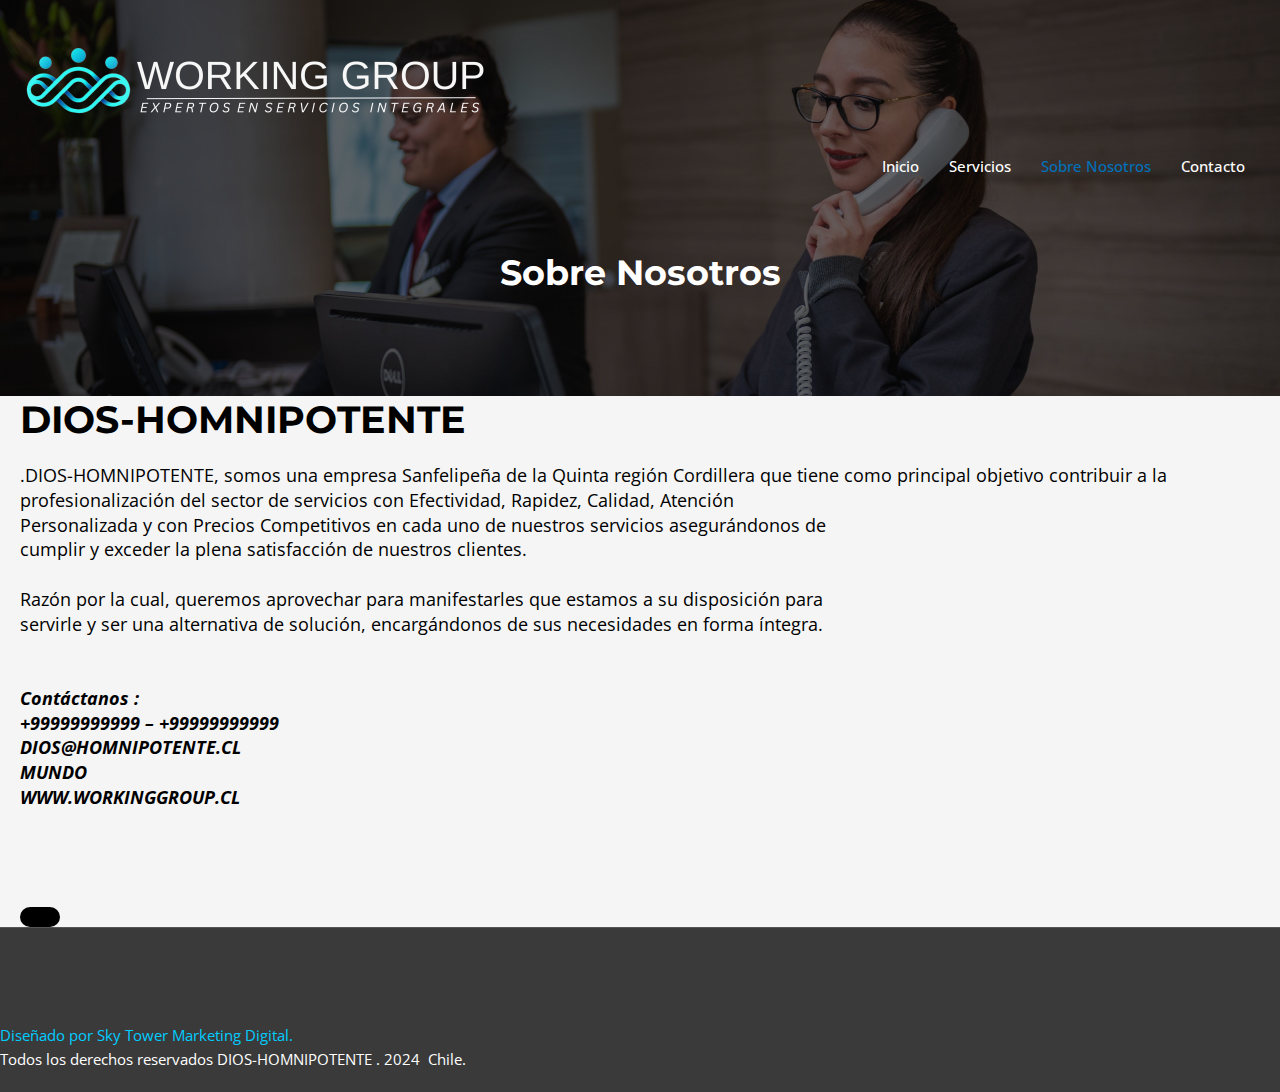
<file: index.html@p=499.html>
<!DOCTYPE html>
<html lang="es">
<head>
<meta charset="UTF-8">
<meta name="viewport" content="width=device-width, initial-scale=1">
	 <link rel="profile" href="https://gmpg.org/xfn/11"> 
	 <title>Sobre Nosotros</title>
<meta name='robots' content='max-image-preview:large' />
	<style>img:is([sizes="auto" i], [sizes^="auto," i]) { contain-intrinsic-size: 3000px 1500px }</style>
	<link rel='dns-prefetch' href='https://fonts.googleapis.com/' />
<link rel="alternate" type="application/rss+xml" title=" &raquo; Feed" href="feed/index.html" />
<link rel="alternate" type="application/rss+xml" title=" &raquo; Feed de los comentarios" href="comments/feed/index.html" />
<script>
window._wpemojiSettings = {"baseUrl":"https:\/\/s.w.org\/images\/core\/emoji\/15.0.3\/72x72\/","ext":".png","svgUrl":"https:\/\/s.w.org\/images\/core\/emoji\/15.0.3\/svg\/","svgExt":".svg","source":{"concatemoji":"https:\/\/workinggroup.cl\/wp-includes\/js\/wp-emoji-release.min.js?ver=6.7.1"}};
/*! This file is auto-generated */
!function(i,n){var o,s,e;function c(e){try{var t={supportTests:e,timestamp:(new Date).valueOf()};sessionStorage.setItem(o,JSON.stringify(t))}catch(e){}}function p(e,t,n){e.clearRect(0,0,e.canvas.width,e.canvas.height),e.fillText(t,0,0);var t=new Uint32Array(e.getImageData(0,0,e.canvas.width,e.canvas.height).data),r=(e.clearRect(0,0,e.canvas.width,e.canvas.height),e.fillText(n,0,0),new Uint32Array(e.getImageData(0,0,e.canvas.width,e.canvas.height).data));return t.every(function(e,t){return e===r[t]})}function u(e,t,n){switch(t){case"flag":return n(e,"\ud83c\udff3\ufe0f\u200d\u26a7\ufe0f","\ud83c\udff3\ufe0f\u200b\u26a7\ufe0f")?!1:!n(e,"\ud83c\uddfa\ud83c\uddf3","\ud83c\uddfa\u200b\ud83c\uddf3")&&!n(e,"\ud83c\udff4\udb40\udc67\udb40\udc62\udb40\udc65\udb40\udc6e\udb40\udc67\udb40\udc7f","\ud83c\udff4\u200b\udb40\udc67\u200b\udb40\udc62\u200b\udb40\udc65\u200b\udb40\udc6e\u200b\udb40\udc67\u200b\udb40\udc7f");case"emoji":return!n(e,"\ud83d\udc26\u200d\u2b1b","\ud83d\udc26\u200b\u2b1b")}return!1}function f(e,t,n){var r="undefined"!=typeof WorkerGlobalScope&&self instanceof WorkerGlobalScope?new OffscreenCanvas(300,150):i.createElement("canvas"),a=r.getContext("2d",{willReadFrequently:!0}),o=(a.textBaseline="top",a.font="600 32px Arial",{});return e.forEach(function(e){o[e]=t(a,e,n)}),o}function t(e){var t=i.createElement("script");t.src=e,t.defer=!0,i.head.appendChild(t)}"undefined"!=typeof Promise&&(o="wpEmojiSettingsSupports",s=["flag","emoji"],n.supports={everything:!0,everythingExceptFlag:!0},e=new Promise(function(e){i.addEventListener("DOMContentLoaded",e,{once:!0})}),new Promise(function(t){var n=function(){try{var e=JSON.parse(sessionStorage.getItem(o));if("object"==typeof e&&"number"==typeof e.timestamp&&(new Date).valueOf()<e.timestamp+604800&&"object"==typeof e.supportTests)return e.supportTests}catch(e){}return null}();if(!n){if("undefined"!=typeof Worker&&"undefined"!=typeof OffscreenCanvas&&"undefined"!=typeof URL&&URL.createObjectURL&&"undefined"!=typeof Blob)try{var e="postMessage("+f.toString()+"("+[JSON.stringify(s),u.toString(),p.toString()].join(",")+"));",r=new Blob([e],{type:"text/javascript"}),a=new Worker(URL.createObjectURL(r),{name:"wpTestEmojiSupports"});return void(a.onmessage=function(e){c(n=e.data),a.terminate(),t(n)})}catch(e){}c(n=f(s,u,p))}t(n)}).then(function(e){for(var t in e)n.supports[t]=e[t],n.supports.everything=n.supports.everything&&n.supports[t],"flag"!==t&&(n.supports.everythingExceptFlag=n.supports.everythingExceptFlag&&n.supports[t]);n.supports.everythingExceptFlag=n.supports.everythingExceptFlag&&!n.supports.flag,n.DOMReady=!1,n.readyCallback=function(){n.DOMReady=!0}}).then(function(){return e}).then(function(){var e;n.supports.everything||(n.readyCallback(),(e=n.source||{}).concatemoji?t(e.concatemoji):e.wpemoji&&e.twemoji&&(t(e.twemoji),t(e.wpemoji)))}))}((window,document),window._wpemojiSettings);
</script>
<link rel='stylesheet' id='astra-theme-css-css' href='wp-content/themes/astra/assets/css/minified/main.min.css@ver=4.7.3.css' media='all' />
<style id='astra-theme-css-inline-css'>
:root{--ast-post-nav-space:0;--ast-container-default-xlg-padding:6.67em;--ast-container-default-lg-padding:5.67em;--ast-container-default-slg-padding:4.34em;--ast-container-default-md-padding:3.34em;--ast-container-default-sm-padding:6.67em;--ast-container-default-xs-padding:2.4em;--ast-container-default-xxs-padding:1.4em;--ast-code-block-background:#EEEEEE;--ast-comment-inputs-background:#FAFAFA;--ast-normal-container-width:1920px;--ast-narrow-container-width:797px;--ast-blog-title-font-weight:normal;--ast-blog-meta-weight:inherit;}html{font-size:93.75%;}a,.page-title{color:var(--ast-global-color-5);}a:hover,a:focus{color:var(--ast-global-color-1);}body,button,input,select,textarea,.ast-button,.ast-custom-button{font-family:'Open Sans',sans-serif;font-weight:400;font-size:15px;font-size:1rem;line-height:var(--ast-body-line-height,1.65em);}blockquote{color:var(--ast-global-color-3);}p,.entry-content p{margin-bottom:2.48em;}h1,.entry-content h1,h2,.entry-content h2,h3,.entry-content h3,h4,.entry-content h4,h5,.entry-content h5,h6,.entry-content h6,.site-title,.site-title a{font-family:'Montserrat',sans-serif;font-weight:700;}.ast-site-identity .site-title a{color:#f5f5f5;}.ast-site-identity .site-description{color:var(--ast-global-color-8);}.site-title{font-size:35px;font-size:2.3333333333333rem;display:block;}header .custom-logo-link img{max-width:484px;}.astra-logo-svg{width:484px;}.site-header .site-description{font-size:15px;font-size:1rem;display:none;}.entry-title{font-size:30px;font-size:2rem;}.archive .ast-article-post .ast-article-inner,.blog .ast-article-post .ast-article-inner,.archive .ast-article-post .ast-article-inner:hover,.blog .ast-article-post .ast-article-inner:hover{overflow:hidden;}h1,.entry-content h1{font-size:90px;font-size:6rem;font-weight:700;font-family:'Montserrat',sans-serif;line-height:1.4em;}h2,.entry-content h2{font-size:40px;font-size:2.6666666666667rem;font-weight:700;font-family:'Montserrat',sans-serif;line-height:1.3em;}h3,.entry-content h3{font-size:24px;font-size:1.6rem;font-weight:700;font-family:'Montserrat',sans-serif;line-height:1.3em;}h4,.entry-content h4{font-size:24px;font-size:1.6rem;line-height:1.2em;font-weight:700;font-family:'Montserrat',sans-serif;}h5,.entry-content h5{font-size:20px;font-size:1.3333333333333rem;line-height:1.2em;font-weight:700;font-family:'Montserrat',sans-serif;}h6,.entry-content h6{font-size:16px;font-size:1.0666666666667rem;line-height:1.25em;font-weight:700;font-family:'Montserrat',sans-serif;}::selection{background-color:#02d5ff;color:#000000;}body,h1,.entry-title a,.entry-content h1,h2,.entry-content h2,h3,.entry-content h3,h4,.entry-content h4,h5,.entry-content h5,h6,.entry-content h6{color:var(--ast-global-color-3);}.tagcloud a:hover,.tagcloud a:focus,.tagcloud a.current-item{color:#000000;border-color:var(--ast-global-color-5);background-color:var(--ast-global-color-5);}input:focus,input[type="text"]:focus,input[type="email"]:focus,input[type="url"]:focus,input[type="password"]:focus,input[type="reset"]:focus,input[type="search"]:focus,textarea:focus{border-color:var(--ast-global-color-5);}input[type="radio"]:checked,input[type=reset],input[type="checkbox"]:checked,input[type="checkbox"]:hover:checked,input[type="checkbox"]:focus:checked,input[type=range]::-webkit-slider-thumb{border-color:var(--ast-global-color-5);background-color:var(--ast-global-color-5);box-shadow:none;}.site-footer a:hover + .post-count,.site-footer a:focus + .post-count{background:var(--ast-global-color-5);border-color:var(--ast-global-color-5);}.single .nav-links .nav-previous,.single .nav-links .nav-next{color:var(--ast-global-color-5);}.entry-meta,.entry-meta *{line-height:1.45;color:var(--ast-global-color-5);}.entry-meta a:not(.ast-button):hover,.entry-meta a:not(.ast-button):hover *,.entry-meta a:not(.ast-button):focus,.entry-meta a:not(.ast-button):focus *,.page-links > .page-link,.page-links .page-link:hover,.post-navigation a:hover{color:var(--ast-global-color-1);}#cat option,.secondary .calendar_wrap thead a,.secondary .calendar_wrap thead a:visited{color:var(--ast-global-color-5);}.secondary .calendar_wrap #today,.ast-progress-val span{background:var(--ast-global-color-5);}.secondary a:hover + .post-count,.secondary a:focus + .post-count{background:var(--ast-global-color-5);border-color:var(--ast-global-color-5);}.calendar_wrap #today > a{color:#000000;}.page-links .page-link,.single .post-navigation a{color:var(--ast-global-color-5);}.ast-search-menu-icon .search-form button.search-submit{padding:0 4px;}.ast-search-menu-icon form.search-form{padding-right:0;}.ast-search-menu-icon.slide-search input.search-field{width:0;}.ast-header-search .ast-search-menu-icon.ast-dropdown-active .search-form,.ast-header-search .ast-search-menu-icon.ast-dropdown-active .search-field:focus{transition:all 0.2s;}.search-form input.search-field:focus{outline:none;}.ast-archive-title{color:var(--ast-global-color-2);}.wp-block-latest-posts > li > a{color:var(--ast-global-color-2);}.widget-title,.widget .wp-block-heading{font-size:21px;font-size:1.4rem;color:var(--ast-global-color-2);}.ast-search-menu-icon.slide-search a:focus-visible:focus-visible,.astra-search-icon:focus-visible,#close:focus-visible,a:focus-visible,.ast-menu-toggle:focus-visible,.site .skip-link:focus-visible,.wp-block-loginout input:focus-visible,.wp-block-search.wp-block-search__button-inside .wp-block-search__inside-wrapper,.ast-header-navigation-arrow:focus-visible,.woocommerce .wc-proceed-to-checkout > .checkout-button:focus-visible,.woocommerce .woocommerce-MyAccount-navigation ul li a:focus-visible,.ast-orders-table__row .ast-orders-table__cell:focus-visible,.woocommerce .woocommerce-order-details .order-again > .button:focus-visible,.woocommerce .woocommerce-message a.button.wc-forward:focus-visible,.woocommerce #minus_qty:focus-visible,.woocommerce #plus_qty:focus-visible,a#ast-apply-coupon:focus-visible,.woocommerce .woocommerce-info a:focus-visible,.woocommerce .astra-shop-summary-wrap a:focus-visible,.woocommerce a.wc-forward:focus-visible,#ast-apply-coupon:focus-visible,.woocommerce-js .woocommerce-mini-cart-item a.remove:focus-visible,#close:focus-visible,.button.search-submit:focus-visible,#search_submit:focus,.normal-search:focus-visible,.ast-header-account-wrap:focus-visible{outline-style:dotted;outline-color:inherit;outline-width:thin;}input:focus,input[type="text"]:focus,input[type="email"]:focus,input[type="url"]:focus,input[type="password"]:focus,input[type="reset"]:focus,input[type="search"]:focus,input[type="number"]:focus,textarea:focus,.wp-block-search__input:focus,[data-section="section-header-mobile-trigger"] .ast-button-wrap .ast-mobile-menu-trigger-minimal:focus,.ast-mobile-popup-drawer.active .menu-toggle-close:focus,.woocommerce-ordering select.orderby:focus,#ast-scroll-top:focus,#coupon_code:focus,.woocommerce-page #comment:focus,.woocommerce #reviews #respond input#submit:focus,.woocommerce a.add_to_cart_button:focus,.woocommerce .button.single_add_to_cart_button:focus,.woocommerce .woocommerce-cart-form button:focus,.woocommerce .woocommerce-cart-form__cart-item .quantity .qty:focus,.woocommerce .woocommerce-billing-fields .woocommerce-billing-fields__field-wrapper .woocommerce-input-wrapper > .input-text:focus,.woocommerce #order_comments:focus,.woocommerce #place_order:focus,.woocommerce .woocommerce-address-fields .woocommerce-address-fields__field-wrapper .woocommerce-input-wrapper > .input-text:focus,.woocommerce .woocommerce-MyAccount-content form button:focus,.woocommerce .woocommerce-MyAccount-content .woocommerce-EditAccountForm .woocommerce-form-row .woocommerce-Input.input-text:focus,.woocommerce .ast-woocommerce-container .woocommerce-pagination ul.page-numbers li a:focus,body #content .woocommerce form .form-row .select2-container--default .select2-selection--single:focus,#ast-coupon-code:focus,.woocommerce.woocommerce-js .quantity input[type=number]:focus,.woocommerce-js .woocommerce-mini-cart-item .quantity input[type=number]:focus,.woocommerce p#ast-coupon-trigger:focus{border-style:dotted;border-color:inherit;border-width:thin;}input{outline:none;}.site-logo-img img{filter:url(index.html@p=499.html); transition:all 0.2s linear;}.site-logo-img .transparent-custom-logo img,.ast-theme-transparent-header .site-logo-img img{filter:url(index.html@p=499.html);}body .ast-oembed-container *{position:absolute;top:0;width:100%;height:100%;left:0;}body .wp-block-embed-pocket-casts .ast-oembed-container *{position:unset;}.ast-single-post-featured-section + article {margin-top: 2em;}.site-content .ast-single-post-featured-section img {width: 100%;overflow: hidden;object-fit: cover;}.site > .ast-single-related-posts-container {margin-top: 0;}@media (min-width: 922px) {.ast-desktop .ast-container--narrow {max-width: var(--ast-narrow-container-width);margin: 0 auto;}}@media (max-width:921.9px){#ast-desktop-header{display:none;}}@media (min-width:922px){#ast-mobile-header{display:none;}}.wp-block-buttons.aligncenter{justify-content:center;}@media (max-width:921px){.ast-theme-transparent-header #primary,.ast-theme-transparent-header #secondary{padding:0;}}@media (max-width:921px){.ast-plain-container.ast-no-sidebar #primary{padding:0;}}.ast-plain-container.ast-no-sidebar #primary{margin-top:0;margin-bottom:0;}.wp-block-button.is-style-outline .wp-block-button__link{border-color:var(--ast-global-color-8);border-top-width:0px;border-right-width:0px;border-bottom-width:0px;border-left-width:0px;}div.wp-block-button.is-style-outline > .wp-block-button__link:not(.has-text-color),div.wp-block-button.wp-block-button__link.is-style-outline:not(.has-text-color){color:var(--ast-global-color-8);}.wp-block-button.is-style-outline .wp-block-button__link:hover,.wp-block-buttons .wp-block-button.is-style-outline .wp-block-button__link:focus,.wp-block-buttons .wp-block-button.is-style-outline > .wp-block-button__link:not(.has-text-color):hover,.wp-block-buttons .wp-block-button.wp-block-button__link.is-style-outline:not(.has-text-color):hover{color:var(--ast-global-color-5);background-color:var(--ast-global-color-8);border-color:var(--ast-global-color-8);}.post-page-numbers.current .page-link,.ast-pagination .page-numbers.current{color:#000000;border-color:#02d5ff;background-color:#02d5ff;}.wp-block-button.is-style-outline .wp-block-button__link{border-top-width:0px;border-right-width:0px;border-bottom-width:0px;border-left-width:0px;}.wp-block-button.is-style-outline .wp-block-button__link.wp-element-button,.ast-outline-button{border-color:var(--ast-global-color-0);font-family:inherit;font-weight:500;line-height:1em;border-top-left-radius:0px;border-top-right-radius:0px;border-bottom-right-radius:0px;border-bottom-left-radius:0px;}.wp-block-buttons .wp-block-button.is-style-outline > .wp-block-button__link:not(.has-text-color),.wp-block-buttons .wp-block-button.wp-block-button__link.is-style-outline:not(.has-text-color),.ast-outline-button{color:var(--ast-global-color-8);}.wp-block-button.is-style-outline .wp-block-button__link:hover,.wp-block-buttons .wp-block-button.is-style-outline .wp-block-button__link:focus,.wp-block-buttons .wp-block-button.is-style-outline > .wp-block-button__link:not(.has-text-color):hover,.wp-block-buttons .wp-block-button.wp-block-button__link.is-style-outline:not(.has-text-color):hover,.ast-outline-button:hover,.ast-outline-button:focus,.wp-block-uagb-buttons-child .uagb-buttons-repeater.ast-outline-button:hover,.wp-block-uagb-buttons-child .uagb-buttons-repeater.ast-outline-button:focus{color:var(--ast-global-color-5);background-color:var(--ast-global-color-1);border-color:var(--ast-global-color-8);}.wp-block-button .wp-block-button__link.wp-element-button.is-style-outline:not(.has-background),.wp-block-button.is-style-outline>.wp-block-button__link.wp-element-button:not(.has-background),.ast-outline-button{background-color:var(--ast-global-color-0);}.entry-content[ast-blocks-layout] > figure{margin-bottom:1em;}h1.widget-title{font-weight:700;}h2.widget-title{font-weight:700;}h3.widget-title{font-weight:700;}@media (max-width:921px){.ast-separate-container #primary,.ast-separate-container #secondary{padding:1.5em 0;}#primary,#secondary{padding:1.5em 0;margin:0;}.ast-left-sidebar #content > .ast-container{display:flex;flex-direction:column-reverse;width:100%;}.ast-separate-container .ast-article-post,.ast-separate-container .ast-article-single{padding:1.5em 2.14em;}.ast-author-box img.avatar{margin:20px 0 0 0;}}@media (min-width:922px){.ast-separate-container.ast-right-sidebar #primary,.ast-separate-container.ast-left-sidebar #primary{border:0;}.search-no-results.ast-separate-container #primary{margin-bottom:4em;}}.wp-block-button .wp-block-button__link{color:var(--ast-global-color-5);}.wp-block-button .wp-block-button__link:hover,.wp-block-button .wp-block-button__link:focus{color:var(--ast-global-color-5);background-color:var(--ast-global-color-8);border-color:var(--ast-global-color-8);}.wp-block-button .wp-block-button__link,.wp-block-search .wp-block-search__button,body .wp-block-file .wp-block-file__button{border-style:solid;border-top-width:0px;border-right-width:0px;border-left-width:0px;border-bottom-width:0px;border-color:var(--ast-global-color-8);background-color:var(--ast-global-color-8);color:var(--ast-global-color-5);font-family:inherit;font-weight:500;line-height:1em;text-transform:uppercase;border-top-left-radius:30px;border-top-right-radius:30px;border-bottom-right-radius:30px;border-bottom-left-radius:30px;padding-top:10px;padding-right:20px;padding-bottom:10px;padding-left:20px;}.menu-toggle,button,.ast-button,.ast-custom-button,.button,input#submit,input[type="button"],input[type="submit"],input[type="reset"],form[CLASS*="wp-block-search__"].wp-block-search .wp-block-search__inside-wrapper .wp-block-search__button,body .wp-block-file .wp-block-file__button,.woocommerce-js a.button,.woocommerce button.button,.woocommerce .woocommerce-message a.button,.woocommerce #respond input#submit.alt,.woocommerce input.button.alt,.woocommerce input.button,.woocommerce input.button:disabled,.woocommerce input.button:disabled[disabled],.woocommerce input.button:disabled:hover,.woocommerce input.button:disabled[disabled]:hover,.woocommerce #respond input#submit,.woocommerce button.button.alt.disabled,.wc-block-grid__products .wc-block-grid__product .wp-block-button__link,.wc-block-grid__product-onsale,[CLASS*="wc-block"] button,.woocommerce-js .astra-cart-drawer .astra-cart-drawer-content .woocommerce-mini-cart__buttons .button:not(.checkout):not(.ast-continue-shopping),.woocommerce-js .astra-cart-drawer .astra-cart-drawer-content .woocommerce-mini-cart__buttons a.checkout,.woocommerce button.button.alt.disabled.wc-variation-selection-needed,[CLASS*="wc-block"] .wc-block-components-button{border-style:solid;border-top-width:0px;border-right-width:0px;border-left-width:0px;border-bottom-width:0px;color:var(--ast-global-color-5);border-color:var(--ast-global-color-8);background-color:var(--ast-global-color-8);padding-top:10px;padding-right:20px;padding-bottom:10px;padding-left:20px;font-family:inherit;font-weight:500;line-height:1em;text-transform:uppercase;border-top-left-radius:30px;border-top-right-radius:30px;border-bottom-right-radius:30px;border-bottom-left-radius:30px;}button:focus,.menu-toggle:hover,button:hover,.ast-button:hover,.ast-custom-button:hover .button:hover,.ast-custom-button:hover ,input[type=reset]:hover,input[type=reset]:focus,input#submit:hover,input#submit:focus,input[type="button"]:hover,input[type="button"]:focus,input[type="submit"]:hover,input[type="submit"]:focus,form[CLASS*="wp-block-search__"].wp-block-search .wp-block-search__inside-wrapper .wp-block-search__button:hover,form[CLASS*="wp-block-search__"].wp-block-search .wp-block-search__inside-wrapper .wp-block-search__button:focus,body .wp-block-file .wp-block-file__button:hover,body .wp-block-file .wp-block-file__button:focus,.woocommerce-js a.button:hover,.woocommerce button.button:hover,.woocommerce .woocommerce-message a.button:hover,.woocommerce #respond input#submit:hover,.woocommerce #respond input#submit.alt:hover,.woocommerce input.button.alt:hover,.woocommerce input.button:hover,.woocommerce button.button.alt.disabled:hover,.wc-block-grid__products .wc-block-grid__product .wp-block-button__link:hover,[CLASS*="wc-block"] button:hover,.woocommerce-js .astra-cart-drawer .astra-cart-drawer-content .woocommerce-mini-cart__buttons .button:not(.checkout):not(.ast-continue-shopping):hover,.woocommerce-js .astra-cart-drawer .astra-cart-drawer-content .woocommerce-mini-cart__buttons a.checkout:hover,.woocommerce button.button.alt.disabled.wc-variation-selection-needed:hover,[CLASS*="wc-block"] .wc-block-components-button:hover,[CLASS*="wc-block"] .wc-block-components-button:focus{color:var(--ast-global-color-5);background-color:var(--ast-global-color-8);border-color:var(--ast-global-color-8);}@media (max-width:921px){.ast-mobile-header-stack .main-header-bar .ast-search-menu-icon{display:inline-block;}.ast-header-break-point.ast-header-custom-item-outside .ast-mobile-header-stack .main-header-bar .ast-search-icon{margin:0;}.ast-comment-avatar-wrap img{max-width:2.5em;}.ast-comment-meta{padding:0 1.8888em 1.3333em;}.ast-separate-container .ast-comment-list li.depth-1{padding:1.5em 2.14em;}.ast-separate-container .comment-respond{padding:2em 2.14em;}}@media (min-width:544px){.ast-container{max-width:100%;}}@media (max-width:544px){.ast-separate-container .ast-article-post,.ast-separate-container .ast-article-single,.ast-separate-container .comments-title,.ast-separate-container .ast-archive-description{padding:1.5em 1em;}.ast-separate-container #content .ast-container{padding-left:0.54em;padding-right:0.54em;}.ast-separate-container .ast-comment-list .bypostauthor{padding:.5em;}.ast-search-menu-icon.ast-dropdown-active .search-field{width:170px;}}@media (max-width:921px){.ast-header-break-point .ast-search-menu-icon.slide-search .search-form{right:0;}.ast-header-break-point .ast-mobile-header-stack .ast-search-menu-icon.slide-search .search-form{right:-1em;}} #ast-mobile-header .ast-site-header-cart-li a{pointer-events:none;} #ast-desktop-header .ast-site-header-cart-li a{pointer-events:none;}body,.ast-separate-container{background-color:var(--ast-global-color-4);background-image:none;}@media (max-width:921px){.site-title{display:block;}.site-header .site-description{display:none;}h1,.entry-content h1{font-size:60px;}h2,.entry-content h2{font-size:35px;}h3,.entry-content h3{font-size:22px;}}@media (max-width:544px){.site-title{display:block;}.site-header .site-description{display:block;}h1,.entry-content h1{font-size:35px;}h2,.entry-content h2{font-size:30px;}h3,.entry-content h3{font-size:20px;}header .custom-logo-link img,.ast-header-break-point .site-branding img,.ast-header-break-point .custom-logo-link img{max-width:353px;}.astra-logo-svg{width:353px;}.ast-header-break-point .site-logo-img .custom-mobile-logo-link img{max-width:353px;}}@media (max-width:921px){html{font-size:85.5%;}}@media (max-width:544px){html{font-size:85.5%;}}@media (min-width:922px){.ast-container{max-width:1960px;}}@media (min-width:922px){.site-content .ast-container{display:flex;}}@media (max-width:921px){.site-content .ast-container{flex-direction:column;}}@media (min-width:922px){.main-header-menu .sub-menu .menu-item.ast-left-align-sub-menu:hover > .sub-menu,.main-header-menu .sub-menu .menu-item.ast-left-align-sub-menu.focus > .sub-menu{margin-left:-0px;}}.ast-theme-transparent-header [data-section="section-header-mobile-trigger"] .ast-button-wrap .ast-mobile-menu-trigger-outline{background:transparent;}.site .comments-area{padding-bottom:3em;}.wp-block-file {display: flex;align-items: center;flex-wrap: wrap;justify-content: space-between;}.wp-block-pullquote {border: none;}.wp-block-pullquote blockquote::before {content: "\201D";font-family: "Helvetica",sans-serif;display: flex;transform: rotate( 180deg );font-size: 6rem;font-style: normal;line-height: 1;font-weight: bold;align-items: center;justify-content: center;}.has-text-align-right > blockquote::before {justify-content: flex-start;}.has-text-align-left > blockquote::before {justify-content: flex-end;}figure.wp-block-pullquote.is-style-solid-color blockquote {max-width: 100%;text-align: inherit;}html body {--wp--custom--ast-default-block-top-padding: 3em;--wp--custom--ast-default-block-right-padding: 3em;--wp--custom--ast-default-block-bottom-padding: 3em;--wp--custom--ast-default-block-left-padding: 3em;--wp--custom--ast-container-width: 1920px;--wp--custom--ast-content-width-size: 1920px;--wp--custom--ast-wide-width-size: calc(1920px + var(--wp--custom--ast-default-block-left-padding) + var(--wp--custom--ast-default-block-right-padding));}.ast-narrow-container {--wp--custom--ast-content-width-size: 797px;--wp--custom--ast-wide-width-size: 797px;}@media(max-width: 921px) {html body {--wp--custom--ast-default-block-top-padding: 3em;--wp--custom--ast-default-block-right-padding: 2em;--wp--custom--ast-default-block-bottom-padding: 3em;--wp--custom--ast-default-block-left-padding: 2em;}}@media(max-width: 544px) {html body {--wp--custom--ast-default-block-top-padding: 3em;--wp--custom--ast-default-block-right-padding: 1.5em;--wp--custom--ast-default-block-bottom-padding: 3em;--wp--custom--ast-default-block-left-padding: 1.5em;}}.entry-content > .wp-block-group,.entry-content > .wp-block-cover,.entry-content > .wp-block-columns {padding-top: var(--wp--custom--ast-default-block-top-padding);padding-right: var(--wp--custom--ast-default-block-right-padding);padding-bottom: var(--wp--custom--ast-default-block-bottom-padding);padding-left: var(--wp--custom--ast-default-block-left-padding);}.ast-plain-container.ast-no-sidebar .entry-content > .alignfull,.ast-page-builder-template .ast-no-sidebar .entry-content > .alignfull {margin-left: calc( -50vw + 50%);margin-right: calc( -50vw + 50%);max-width: 100vw;width: 100vw;}.ast-plain-container.ast-no-sidebar .entry-content .alignfull .alignfull,.ast-page-builder-template.ast-no-sidebar .entry-content .alignfull .alignfull,.ast-plain-container.ast-no-sidebar .entry-content .alignfull .alignwide,.ast-page-builder-template.ast-no-sidebar .entry-content .alignfull .alignwide,.ast-plain-container.ast-no-sidebar .entry-content .alignwide .alignfull,.ast-page-builder-template.ast-no-sidebar .entry-content .alignwide .alignfull,.ast-plain-container.ast-no-sidebar .entry-content .alignwide .alignwide,.ast-page-builder-template.ast-no-sidebar .entry-content .alignwide .alignwide,.ast-plain-container.ast-no-sidebar .entry-content .wp-block-column .alignfull,.ast-page-builder-template.ast-no-sidebar .entry-content .wp-block-column .alignfull,.ast-plain-container.ast-no-sidebar .entry-content .wp-block-column .alignwide,.ast-page-builder-template.ast-no-sidebar .entry-content .wp-block-column .alignwide {margin-left: auto;margin-right: auto;width: 100%;}[ast-blocks-layout] .wp-block-separator:not(.is-style-dots) {height: 0;}[ast-blocks-layout] .wp-block-separator {margin: 20px auto;}[ast-blocks-layout] .wp-block-separator:not(.is-style-wide):not(.is-style-dots) {max-width: 100px;}[ast-blocks-layout] .wp-block-separator.has-background {padding: 0;}.entry-content[ast-blocks-layout] > * {max-width: var(--wp--custom--ast-content-width-size);margin-left: auto;margin-right: auto;}.entry-content[ast-blocks-layout] > .alignwide {max-width: var(--wp--custom--ast-wide-width-size);}.entry-content[ast-blocks-layout] .alignfull {max-width: none;}.entry-content .wp-block-columns {margin-bottom: 0;}blockquote {margin: 1.5em;border-color: rgba(0,0,0,0.05);}.wp-block-quote:not(.has-text-align-right):not(.has-text-align-center) {border-left: 5px solid rgba(0,0,0,0.05);}.has-text-align-right > blockquote,blockquote.has-text-align-right {border-right: 5px solid rgba(0,0,0,0.05);}.has-text-align-left > blockquote,blockquote.has-text-align-left {border-left: 5px solid rgba(0,0,0,0.05);}.wp-block-site-tagline,.wp-block-latest-posts .read-more {margin-top: 15px;}.wp-block-loginout p label {display: block;}.wp-block-loginout p:not(.login-remember):not(.login-submit) input {width: 100%;}.wp-block-loginout input:focus {border-color: transparent;}.wp-block-loginout input:focus {outline: thin dotted;}.entry-content .wp-block-media-text .wp-block-media-text__content {padding: 0 0 0 8%;}.entry-content .wp-block-media-text.has-media-on-the-right .wp-block-media-text__content {padding: 0 8% 0 0;}.entry-content .wp-block-media-text.has-background .wp-block-media-text__content {padding: 8%;}.entry-content .wp-block-cover:not([class*="background-color"]) .wp-block-cover__inner-container,.entry-content .wp-block-cover:not([class*="background-color"]) .wp-block-cover-image-text,.entry-content .wp-block-cover:not([class*="background-color"]) .wp-block-cover-text,.entry-content .wp-block-cover-image:not([class*="background-color"]) .wp-block-cover__inner-container,.entry-content .wp-block-cover-image:not([class*="background-color"]) .wp-block-cover-image-text,.entry-content .wp-block-cover-image:not([class*="background-color"]) .wp-block-cover-text {color: var(--ast-global-color-5);}.wp-block-loginout .login-remember input {width: 1.1rem;height: 1.1rem;margin: 0 5px 4px 0;vertical-align: middle;}.wp-block-latest-posts > li > *:first-child,.wp-block-latest-posts:not(.is-grid) > li:first-child {margin-top: 0;}.entry-content .wp-block-buttons,.entry-content .wp-block-uagb-buttons {margin-bottom: 1.5em;}.wp-block-search__inside-wrapper .wp-block-search__input {padding: 0 10px;color: var(--ast-global-color-3);background: var(--ast-global-color-5);border-color: var(--ast-border-color);}.wp-block-latest-posts .read-more {margin-bottom: 1.5em;}.wp-block-search__no-button .wp-block-search__inside-wrapper .wp-block-search__input {padding-top: 5px;padding-bottom: 5px;}.wp-block-latest-posts .wp-block-latest-posts__post-date,.wp-block-latest-posts .wp-block-latest-posts__post-author {font-size: 1rem;}.wp-block-latest-posts > li > *,.wp-block-latest-posts:not(.is-grid) > li {margin-top: 12px;margin-bottom: 12px;}.ast-page-builder-template .entry-content[ast-blocks-layout] > *,.ast-page-builder-template .entry-content[ast-blocks-layout] > .alignfull > * {max-width: none;}.ast-page-builder-template .entry-content[ast-blocks-layout] > .alignwide > * {max-width: var(--wp--custom--ast-wide-width-size);}.ast-page-builder-template .entry-content[ast-blocks-layout] > .inherit-container-width > *,.ast-page-builder-template .entry-content[ast-blocks-layout] > * > *,.entry-content[ast-blocks-layout] > .wp-block-cover .wp-block-cover__inner-container {max-width: var(--wp--custom--ast-content-width-size);margin-left: auto;margin-right: auto;}.entry-content[ast-blocks-layout] .wp-block-cover:not(.alignleft):not(.alignright) {width: auto;}@media(max-width: 1200px) {.ast-separate-container .entry-content > .alignfull,.ast-separate-container .entry-content[ast-blocks-layout] > .alignwide,.ast-plain-container .entry-content[ast-blocks-layout] > .alignwide,.ast-plain-container .entry-content .alignfull {margin-left: calc(-1 * min(var(--ast-container-default-xlg-padding),20px)) ;margin-right: calc(-1 * min(var(--ast-container-default-xlg-padding),20px));}}@media(min-width: 1201px) {.ast-separate-container .entry-content > .alignfull {margin-left: calc(-1 * var(--ast-container-default-xlg-padding) );margin-right: calc(-1 * var(--ast-container-default-xlg-padding) );}.ast-separate-container .entry-content[ast-blocks-layout] > .alignwide,.ast-plain-container .entry-content[ast-blocks-layout] > .alignwide {margin-left: calc(-1 * var(--wp--custom--ast-default-block-left-padding) );margin-right: calc(-1 * var(--wp--custom--ast-default-block-right-padding) );}}@media(min-width: 921px) {.ast-separate-container .entry-content .wp-block-group.alignwide:not(.inherit-container-width) > :where(:not(.alignleft):not(.alignright)),.ast-plain-container .entry-content .wp-block-group.alignwide:not(.inherit-container-width) > :where(:not(.alignleft):not(.alignright)) {max-width: calc( var(--wp--custom--ast-content-width-size) + 80px );}.ast-plain-container.ast-right-sidebar .entry-content[ast-blocks-layout] .alignfull,.ast-plain-container.ast-left-sidebar .entry-content[ast-blocks-layout] .alignfull {margin-left: -60px;margin-right: -60px;}}@media(min-width: 544px) {.entry-content > .alignleft {margin-right: 20px;}.entry-content > .alignright {margin-left: 20px;}}@media (max-width:544px){.wp-block-columns .wp-block-column:not(:last-child){margin-bottom:20px;}.wp-block-latest-posts{margin:0;}}@media( max-width: 600px ) {.entry-content .wp-block-media-text .wp-block-media-text__content,.entry-content .wp-block-media-text.has-media-on-the-right .wp-block-media-text__content {padding: 8% 0 0;}.entry-content .wp-block-media-text.has-background .wp-block-media-text__content {padding: 8%;}}.ast-page-builder-template .entry-header {padding-left: 0;}.ast-narrow-container .site-content .wp-block-uagb-image--align-full .wp-block-uagb-image__figure {max-width: 100%;margin-left: auto;margin-right: auto;}:root .has-ast-global-color-0-color{color:var(--ast-global-color-0);}:root .has-ast-global-color-0-background-color{background-color:var(--ast-global-color-0);}:root .wp-block-button .has-ast-global-color-0-color{color:var(--ast-global-color-0);}:root .wp-block-button .has-ast-global-color-0-background-color{background-color:var(--ast-global-color-0);}:root .has-ast-global-color-1-color{color:var(--ast-global-color-1);}:root .has-ast-global-color-1-background-color{background-color:var(--ast-global-color-1);}:root .wp-block-button .has-ast-global-color-1-color{color:var(--ast-global-color-1);}:root .wp-block-button .has-ast-global-color-1-background-color{background-color:var(--ast-global-color-1);}:root .has-ast-global-color-2-color{color:var(--ast-global-color-2);}:root .has-ast-global-color-2-background-color{background-color:var(--ast-global-color-2);}:root .wp-block-button .has-ast-global-color-2-color{color:var(--ast-global-color-2);}:root .wp-block-button .has-ast-global-color-2-background-color{background-color:var(--ast-global-color-2);}:root .has-ast-global-color-3-color{color:var(--ast-global-color-3);}:root .has-ast-global-color-3-background-color{background-color:var(--ast-global-color-3);}:root .wp-block-button .has-ast-global-color-3-color{color:var(--ast-global-color-3);}:root .wp-block-button .has-ast-global-color-3-background-color{background-color:var(--ast-global-color-3);}:root .has-ast-global-color-4-color{color:var(--ast-global-color-4);}:root .has-ast-global-color-4-background-color{background-color:var(--ast-global-color-4);}:root .wp-block-button .has-ast-global-color-4-color{color:var(--ast-global-color-4);}:root .wp-block-button .has-ast-global-color-4-background-color{background-color:var(--ast-global-color-4);}:root .has-ast-global-color-5-color{color:var(--ast-global-color-5);}:root .has-ast-global-color-5-background-color{background-color:var(--ast-global-color-5);}:root .wp-block-button .has-ast-global-color-5-color{color:var(--ast-global-color-5);}:root .wp-block-button .has-ast-global-color-5-background-color{background-color:var(--ast-global-color-5);}:root .has-ast-global-color-6-color{color:var(--ast-global-color-6);}:root .has-ast-global-color-6-background-color{background-color:var(--ast-global-color-6);}:root .wp-block-button .has-ast-global-color-6-color{color:var(--ast-global-color-6);}:root .wp-block-button .has-ast-global-color-6-background-color{background-color:var(--ast-global-color-6);}:root .has-ast-global-color-7-color{color:var(--ast-global-color-7);}:root .has-ast-global-color-7-background-color{background-color:var(--ast-global-color-7);}:root .wp-block-button .has-ast-global-color-7-color{color:var(--ast-global-color-7);}:root .wp-block-button .has-ast-global-color-7-background-color{background-color:var(--ast-global-color-7);}:root .has-ast-global-color-8-color{color:var(--ast-global-color-8);}:root .has-ast-global-color-8-background-color{background-color:var(--ast-global-color-8);}:root .wp-block-button .has-ast-global-color-8-color{color:var(--ast-global-color-8);}:root .wp-block-button .has-ast-global-color-8-background-color{background-color:var(--ast-global-color-8);}:root{--ast-global-color-0:#0170B9;--ast-global-color-1:#3a3a3a;--ast-global-color-2:#3a3a3a;--ast-global-color-3:#4B4F58;--ast-global-color-4:#F5F5F5;--ast-global-color-5:#FFFFFF;--ast-global-color-6:#F2F5F7;--ast-global-color-7:#424242;--ast-global-color-8:#000000;}:root {--ast-border-color : #dddddd;}.ast-single-entry-banner {-js-display: flex;display: flex;flex-direction: column;justify-content: center;text-align: center;position: relative;background: #eeeeee;}.ast-single-entry-banner[data-banner-layout="layout-1"] {max-width: 1920px;background: inherit;padding: 20px 0;}.ast-single-entry-banner[data-banner-width-type="custom"] {margin: 0 auto;width: 100%;}.ast-single-entry-banner + .site-content .entry-header {margin-bottom: 0;}.site .ast-author-avatar {--ast-author-avatar-size: ;}a.ast-underline-text {text-decoration: underline;}.ast-container > .ast-terms-link {position: relative;display: block;}a.ast-button.ast-badge-tax {padding: 4px 8px;border-radius: 3px;font-size: inherit;}header.entry-header .entry-title{font-size:30px;font-size:2rem;}header.entry-header > *:not(:last-child){margin-bottom:10px;}.ast-archive-entry-banner {-js-display: flex;display: flex;flex-direction: column;justify-content: center;text-align: center;position: relative;background: #eeeeee;}.ast-archive-entry-banner[data-banner-width-type="custom"] {margin: 0 auto;width: 100%;}.ast-archive-entry-banner[data-banner-layout="layout-1"] {background: inherit;padding: 20px 0;text-align: left;}body.archive .ast-archive-description{max-width:1920px;width:100%;text-align:left;padding-top:3em;padding-right:3em;padding-bottom:3em;padding-left:3em;}body.archive .ast-archive-description .ast-archive-title,body.archive .ast-archive-description .ast-archive-title *{font-size:40px;font-size:2.6666666666667rem;}body.archive .ast-archive-description > *:not(:last-child){margin-bottom:10px;}@media (max-width:921px){body.archive .ast-archive-description{text-align:left;}}@media (max-width:544px){body.archive .ast-archive-description{text-align:left;}}.ast-theme-transparent-header #masthead .site-logo-img .transparent-custom-logo .astra-logo-svg{width:150px;}.ast-theme-transparent-header #masthead .site-logo-img .transparent-custom-logo img{ max-width:150px;}@media (max-width:921px){.ast-theme-transparent-header #masthead .site-logo-img .transparent-custom-logo .astra-logo-svg{width:120px;}.ast-theme-transparent-header #masthead .site-logo-img .transparent-custom-logo img{ max-width:120px;}}@media (max-width:543px){.ast-theme-transparent-header #masthead .site-logo-img .transparent-custom-logo .astra-logo-svg{width:100px;}.ast-theme-transparent-header #masthead .site-logo-img .transparent-custom-logo img{ max-width:100px;}}@media (min-width:921px){.ast-theme-transparent-header #masthead{position:absolute;left:0;right:0;}.ast-theme-transparent-header .main-header-bar,.ast-theme-transparent-header.ast-header-break-point .main-header-bar{background:none;}body.elementor-editor-active.ast-theme-transparent-header #masthead,.fl-builder-edit .ast-theme-transparent-header #masthead,body.vc_editor.ast-theme-transparent-header #masthead,body.brz-ed.ast-theme-transparent-header #masthead{z-index:0;}.ast-header-break-point.ast-replace-site-logo-transparent.ast-theme-transparent-header .custom-mobile-logo-link{display:none;}.ast-header-break-point.ast-replace-site-logo-transparent.ast-theme-transparent-header .transparent-custom-logo{display:inline-block;}.ast-theme-transparent-header .ast-above-header,.ast-theme-transparent-header .ast-above-header.ast-above-header-bar{background-image:none;background-color:transparent;}.ast-theme-transparent-header .ast-below-header,.ast-theme-transparent-header .ast-below-header.ast-below-header-bar{background-image:none;background-color:transparent;}}.ast-theme-transparent-header .ast-above-header,.ast-theme-transparent-header .ast-above-header.ast-above-header-bar{background-color:rgba(33,45,69,0);}.ast-theme-transparent-header .ast-builder-menu .main-header-menu,.ast-theme-transparent-header .ast-builder-menu .main-header-menu .menu-link,.ast-theme-transparent-header [CLASS*="ast-builder-menu-"] .main-header-menu .menu-item > .menu-link,.ast-theme-transparent-header .ast-masthead-custom-menu-items,.ast-theme-transparent-header .ast-masthead-custom-menu-items a,.ast-theme-transparent-header .ast-builder-menu .main-header-menu .menu-item > .ast-menu-toggle,.ast-theme-transparent-header .ast-builder-menu .main-header-menu .menu-item > .ast-menu-toggle,.ast-theme-transparent-header .ast-above-header-navigation a,.ast-header-break-point.ast-theme-transparent-header .ast-above-header-navigation a,.ast-header-break-point.ast-theme-transparent-header .ast-above-header-navigation > ul.ast-above-header-menu > .menu-item-has-children:not(.current-menu-item) > .ast-menu-toggle,.ast-theme-transparent-header .ast-below-header-menu,.ast-theme-transparent-header .ast-below-header-menu a,.ast-header-break-point.ast-theme-transparent-header .ast-below-header-menu a,.ast-header-break-point.ast-theme-transparent-header .ast-below-header-menu,.ast-theme-transparent-header .main-header-menu .menu-link{color:var(--ast-global-color-5);}.ast-theme-transparent-header .ast-builder-menu .main-header-menu .menu-item:hover > .menu-link,.ast-theme-transparent-header .ast-builder-menu .main-header-menu .menu-item:hover > .ast-menu-toggle,.ast-theme-transparent-header .ast-builder-menu .main-header-menu .ast-masthead-custom-menu-items a:hover,.ast-theme-transparent-header .ast-builder-menu .main-header-menu .focus > .menu-link,.ast-theme-transparent-header .ast-builder-menu .main-header-menu .focus > .ast-menu-toggle,.ast-theme-transparent-header .ast-builder-menu .main-header-menu .current-menu-item > .menu-link,.ast-theme-transparent-header .ast-builder-menu .main-header-menu .current-menu-ancestor > .menu-link,.ast-theme-transparent-header .ast-builder-menu .main-header-menu .current-menu-item > .ast-menu-toggle,.ast-theme-transparent-header .ast-builder-menu .main-header-menu .current-menu-ancestor > .ast-menu-toggle,.ast-theme-transparent-header [CLASS*="ast-builder-menu-"] .main-header-menu .current-menu-item > .menu-link,.ast-theme-transparent-header [CLASS*="ast-builder-menu-"] .main-header-menu .current-menu-ancestor > .menu-link,.ast-theme-transparent-header [CLASS*="ast-builder-menu-"] .main-header-menu .current-menu-item > .ast-menu-toggle,.ast-theme-transparent-header [CLASS*="ast-builder-menu-"] .main-header-menu .current-menu-ancestor > .ast-menu-toggle,.ast-theme-transparent-header .main-header-menu .menu-item:hover > .menu-link,.ast-theme-transparent-header .main-header-menu .current-menu-item > .menu-link,.ast-theme-transparent-header .main-header-menu .current-menu-ancestor > .menu-link{color:var(--ast-global-color-0);}.ast-theme-transparent-header .ast-builder-menu .main-header-menu .menu-item .sub-menu .menu-link,.ast-theme-transparent-header .main-header-menu .menu-item .sub-menu .menu-link{background-color:transparent;}@media (max-width:921px){.ast-theme-transparent-header #masthead{position:absolute;left:0;right:0;}.ast-theme-transparent-header .main-header-bar,.ast-theme-transparent-header.ast-header-break-point .main-header-bar{background:none;}body.elementor-editor-active.ast-theme-transparent-header #masthead,.fl-builder-edit .ast-theme-transparent-header #masthead,body.vc_editor.ast-theme-transparent-header #masthead,body.brz-ed.ast-theme-transparent-header #masthead{z-index:0;}.ast-header-break-point.ast-replace-site-logo-transparent.ast-theme-transparent-header .custom-mobile-logo-link{display:none;}.ast-header-break-point.ast-replace-site-logo-transparent.ast-theme-transparent-header .transparent-custom-logo{display:inline-block;}.ast-theme-transparent-header .ast-above-header,.ast-theme-transparent-header .ast-above-header.ast-above-header-bar{background-image:none;background-color:transparent;}.ast-theme-transparent-header .ast-below-header,.ast-theme-transparent-header .ast-below-header.ast-below-header-bar{background-image:none;background-color:transparent;}}@media (max-width:921px){.ast-theme-transparent-header.ast-header-break-point .ast-above-header,.ast-theme-transparent-header.ast-header-break-point .ast-above-header-bar .main-header-menu{background-color:rgba(33,45,69,0);}.ast-theme-transparent-header.ast-header-break-point .ast-builder-menu .main-header-menu,.ast-theme-transparent-header.ast-header-break-point .ast-builder-menu.main-header-menu .sub-menu,.ast-theme-transparent-header.ast-header-break-point .ast-builder-menu.main-header-menu,.ast-theme-transparent-header.ast-header-break-point .ast-builder-menu .main-header-bar-wrap .main-header-menu,.ast-flyout-menu-enable.ast-header-break-point.ast-theme-transparent-header .main-header-bar-navigation .site-navigation,.ast-fullscreen-menu-enable.ast-header-break-point.ast-theme-transparent-header .main-header-bar-navigation .site-navigation,.ast-flyout-above-menu-enable.ast-header-break-point.ast-theme-transparent-header .ast-above-header-navigation-wrap .ast-above-header-navigation,.ast-flyout-below-menu-enable.ast-header-break-point.ast-theme-transparent-header .ast-below-header-navigation-wrap .ast-below-header-actual-nav,.ast-fullscreen-above-menu-enable.ast-header-break-point.ast-theme-transparent-header .ast-above-header-navigation-wrap,.ast-fullscreen-below-menu-enable.ast-header-break-point.ast-theme-transparent-header .ast-below-header-navigation-wrap,.ast-theme-transparent-header .main-header-menu .menu-link{background-color:var(--ast-global-color-5);}.ast-theme-transparent-header .ast-builder-menu .main-header-menu,.ast-theme-transparent-header .ast-builder-menu .main-header-menu .menu-link,.ast-theme-transparent-header [CLASS*="ast-builder-menu-"] .main-header-menu .menu-item > .menu-link,.ast-theme-transparent-header .ast-masthead-custom-menu-items,.ast-theme-transparent-header .ast-masthead-custom-menu-items a,.ast-theme-transparent-header .ast-builder-menu .main-header-menu .menu-item > .ast-menu-toggle,.ast-theme-transparent-header .ast-builder-menu .main-header-menu .menu-item > .ast-menu-toggle,.ast-theme-transparent-header .main-header-menu .menu-link{color:var(--ast-global-color-3);}.ast-theme-transparent-header .ast-builder-menu .main-header-menu .menu-item:hover > .menu-link,.ast-theme-transparent-header .ast-builder-menu .main-header-menu .menu-item:hover > .ast-menu-toggle,.ast-theme-transparent-header .ast-builder-menu .main-header-menu .ast-masthead-custom-menu-items a:hover,.ast-theme-transparent-header .ast-builder-menu .main-header-menu .focus > .menu-link,.ast-theme-transparent-header .ast-builder-menu .main-header-menu .focus > .ast-menu-toggle,.ast-theme-transparent-header .ast-builder-menu .main-header-menu .current-menu-item > .menu-link,.ast-theme-transparent-header .ast-builder-menu .main-header-menu .current-menu-ancestor > .menu-link,.ast-theme-transparent-header .ast-builder-menu .main-header-menu .current-menu-item > .ast-menu-toggle,.ast-theme-transparent-header .ast-builder-menu .main-header-menu .current-menu-ancestor > .ast-menu-toggle,.ast-theme-transparent-header [CLASS*="ast-builder-menu-"] .main-header-menu .current-menu-item > .menu-link,.ast-theme-transparent-header [CLASS*="ast-builder-menu-"] .main-header-menu .current-menu-ancestor > .menu-link,.ast-theme-transparent-header [CLASS*="ast-builder-menu-"] .main-header-menu .current-menu-item > .ast-menu-toggle,.ast-theme-transparent-header [CLASS*="ast-builder-menu-"] .main-header-menu .current-menu-ancestor > .ast-menu-toggle,.ast-theme-transparent-header .main-header-menu .menu-item:hover > .menu-link,.ast-theme-transparent-header .main-header-menu .current-menu-item > .menu-link,.ast-theme-transparent-header .main-header-menu .current-menu-ancestor > .menu-link{color:var(--ast-global-color-0);}}@media (max-width:544px){.ast-theme-transparent-header.ast-header-break-point .ast-above-header,.ast-theme-transparent-header.ast-header-break-point .ast-above-header-bar .main-header-menu{background-color:rgba(33,45,69,0);}}.ast-theme-transparent-header #ast-desktop-header > .ast-main-header-wrap > .main-header-bar,.ast-theme-transparent-header.ast-header-break-point #ast-mobile-header > .ast-main-header-wrap > .main-header-bar{border-bottom-width:82px;border-bottom-style:solid;border-bottom-color:rgba(0,0,0,0);}.ast-breadcrumbs .trail-browse,.ast-breadcrumbs .trail-items,.ast-breadcrumbs .trail-items li{display:inline-block;margin:0;padding:0;border:none;background:inherit;text-indent:0;text-decoration:none;}.ast-breadcrumbs .trail-browse{font-size:inherit;font-style:inherit;font-weight:inherit;color:inherit;}.ast-breadcrumbs .trail-items{list-style:none;}.trail-items li::after{padding:0 0.3em;content:"\00bb";}.trail-items li:last-of-type::after{display:none;}h1,.entry-content h1,h2,.entry-content h2,h3,.entry-content h3,h4,.entry-content h4,h5,.entry-content h5,h6,.entry-content h6{color:var(--ast-global-color-2);}.entry-title a{color:var(--ast-global-color-2);}@media (max-width:921px){.ast-builder-grid-row-container.ast-builder-grid-row-tablet-3-firstrow .ast-builder-grid-row > *:first-child,.ast-builder-grid-row-container.ast-builder-grid-row-tablet-3-lastrow .ast-builder-grid-row > *:last-child{grid-column:1 / -1;}}@media (max-width:544px){.ast-builder-grid-row-container.ast-builder-grid-row-mobile-3-firstrow .ast-builder-grid-row > *:first-child,.ast-builder-grid-row-container.ast-builder-grid-row-mobile-3-lastrow .ast-builder-grid-row > *:last-child{grid-column:1 / -1;}}.ast-builder-layout-element[data-section="title_tagline"]{display:flex;}@media (max-width:921px){.ast-header-break-point .ast-builder-layout-element[data-section="title_tagline"]{display:flex;}}@media (max-width:544px){.ast-header-break-point .ast-builder-layout-element[data-section="title_tagline"]{display:flex;}}.ast-builder-menu-1{font-family:inherit;font-weight:500;}.ast-builder-menu-1 .menu-item > .menu-link{color:var(--ast-global-color-5);}.ast-builder-menu-1 .menu-item > .ast-menu-toggle{color:var(--ast-global-color-5);}.ast-builder-menu-1 .sub-menu,.ast-builder-menu-1 .inline-on-mobile .sub-menu{border-top-width:0px;border-bottom-width:0px;border-right-width:0px;border-left-width:0px;border-color:#02d5ff;border-style:solid;width:1708px;}.ast-builder-menu-1 .main-header-menu > .menu-item > .sub-menu,.ast-builder-menu-1 .main-header-menu > .menu-item > .astra-full-megamenu-wrapper{margin-top:0px;}.ast-desktop .ast-builder-menu-1 .main-header-menu > .menu-item > .sub-menu:before,.ast-desktop .ast-builder-menu-1 .main-header-menu > .menu-item > .astra-full-megamenu-wrapper:before{height:calc( 0px + 5px );}.ast-desktop .ast-builder-menu-1 .menu-item .sub-menu .menu-link{border-bottom-width:5px;border-color:var(--ast-global-color-4);border-style:solid;}.ast-desktop .ast-builder-menu-1 .menu-item .sub-menu:last-child > .menu-item > .menu-link{border-bottom-width:5px;}.ast-desktop .ast-builder-menu-1 .menu-item:last-child > .menu-item > .menu-link{border-bottom-width:0;}@media (max-width:921px){.ast-header-break-point .ast-builder-menu-1 .menu-item.menu-item-has-children > .ast-menu-toggle{top:0;}.ast-builder-menu-1 .inline-on-mobile .menu-item.menu-item-has-children > .ast-menu-toggle{right:-15px;}.ast-builder-menu-1 .menu-item-has-children > .menu-link:after{content:unset;}.ast-builder-menu-1 .main-header-menu > .menu-item > .sub-menu,.ast-builder-menu-1 .main-header-menu > .menu-item > .astra-full-megamenu-wrapper{margin-top:0;}}@media (max-width:544px){.ast-header-break-point .ast-builder-menu-1 .menu-item.menu-item-has-children > .ast-menu-toggle{top:0;}.ast-builder-menu-1 .main-header-menu > .menu-item > .sub-menu,.ast-builder-menu-1 .main-header-menu > .menu-item > .astra-full-megamenu-wrapper{margin-top:0;}}.ast-builder-menu-1{display:flex;}@media (max-width:921px){.ast-header-break-point .ast-builder-menu-1{display:flex;}}@media (max-width:544px){.ast-header-break-point .ast-builder-menu-1{display:flex;}}.ast-desktop .ast-menu-hover-style-underline > .menu-item > .menu-link:before,.ast-desktop .ast-menu-hover-style-overline > .menu-item > .menu-link:before {content: "";position: absolute;width: 100%;right: 50%;height: 1px;background-color: transparent;transform: scale(0,0) translate(-50%,0);transition: transform .3s ease-in-out,color .0s ease-in-out;}.ast-desktop .ast-menu-hover-style-underline > .menu-item:hover > .menu-link:before,.ast-desktop .ast-menu-hover-style-overline > .menu-item:hover > .menu-link:before {width: calc(100% - 1.2em);background-color: currentColor;transform: scale(1,1) translate(50%,0);}.ast-desktop .ast-menu-hover-style-underline > .menu-item > .menu-link:before {bottom: 0;}.ast-desktop .ast-menu-hover-style-overline > .menu-item > .menu-link:before {top: 0;}.ast-desktop .ast-menu-hover-style-zoom > .menu-item > .menu-link:hover {transition: all .3s ease;transform: scale(1.2);}.main-header-bar .main-header-bar-navigation .ast-search-icon {display: block;z-index: 4;position: relative;}.ast-search-icon .ast-icon {z-index: 4;}.ast-search-icon {z-index: 4;position: relative;line-height: normal;}.main-header-bar .ast-search-menu-icon .search-form {background-color: #ffffff;}.ast-search-menu-icon.ast-dropdown-active.slide-search .search-form {visibility: visible;opacity: 1;}.ast-search-menu-icon .search-form {border: 1px solid #e7e7e7;line-height: normal;padding: 0 3em 0 0;border-radius: 2px;display: inline-block;-webkit-backface-visibility: hidden;backface-visibility: hidden;position: relative;color: inherit;background-color: #fff;}.ast-search-menu-icon .astra-search-icon {-js-display: flex;display: flex;line-height: normal;}.ast-search-menu-icon .astra-search-icon:focus {outline: none;}.ast-search-menu-icon .search-field {border: none;background-color: transparent;transition: all .3s;border-radius: inherit;color: inherit;font-size: inherit;width: 0;color: #757575;}.ast-search-menu-icon .search-submit {display: none;background: none;border: none;font-size: 1.3em;color: #757575;}.ast-search-menu-icon.ast-dropdown-active {visibility: visible;opacity: 1;position: relative;}.ast-search-menu-icon.ast-dropdown-active .search-field,.ast-dropdown-active.ast-search-menu-icon.slide-search input.search-field {width: 235px;}.ast-header-search .ast-search-menu-icon.slide-search .search-form,.ast-header-search .ast-search-menu-icon.ast-inline-search .search-form {-js-display: flex;display: flex;align-items: center;}.ast-search-menu-icon.ast-inline-search .search-field {width : 100%;padding : 0.60em;padding-right : 5.5em;transition: all 0.2s;}.site-header-section-left .ast-search-menu-icon.slide-search .search-form {padding-left: 2em;padding-right: unset;left: -1em;right: unset;}.site-header-section-left .ast-search-menu-icon.slide-search .search-form .search-field {margin-right: unset;}.ast-search-menu-icon.slide-search .search-form {-webkit-backface-visibility: visible;backface-visibility: visible;visibility: hidden;opacity: 0;transition: all .2s;position: absolute;z-index: 3;right: -1em;top: 50%;transform: translateY(-50%);}.ast-header-search .ast-search-menu-icon .search-form .search-field:-ms-input-placeholder,.ast-header-search .ast-search-menu-icon .search-form .search-field:-ms-input-placeholder{opacity:0.5;}.ast-header-search .ast-search-menu-icon.slide-search .search-form,.ast-header-search .ast-search-menu-icon.ast-inline-search .search-form{-js-display:flex;display:flex;align-items:center;}.ast-builder-layout-element.ast-header-search{height:auto;}.ast-header-search .astra-search-icon{font-size:18px;}@media (max-width:921px){.ast-header-search .astra-search-icon{font-size:18px;}}@media (max-width:544px){.ast-header-search .astra-search-icon{font-size:18px;}}.ast-header-search{display:flex;}@media (max-width:921px){.ast-header-break-point .ast-header-search{display:flex;}}@media (max-width:544px){.ast-header-break-point .ast-header-search{display:flex;}}.site-below-footer-wrap{padding-top:20px;padding-bottom:20px;}.site-below-footer-wrap[data-section="section-below-footer-builder"]{background-image:none;min-height:68px;border-style:solid;border-width:0px;border-top-width:1px;border-top-color:rgba(163,163,163,0.27);}.site-below-footer-wrap[data-section="section-below-footer-builder"] .ast-builder-grid-row{max-width:1920px;min-height:68px;margin-left:auto;margin-right:auto;}.site-below-footer-wrap[data-section="section-below-footer-builder"] .ast-builder-grid-row,.site-below-footer-wrap[data-section="section-below-footer-builder"] .site-footer-section{align-items:center;}.site-below-footer-wrap[data-section="section-below-footer-builder"].ast-footer-row-inline .site-footer-section{display:flex;margin-bottom:0;}.ast-builder-grid-row-2-equal .ast-builder-grid-row{grid-template-columns:repeat( 2,1fr );}@media (max-width:921px){.site-below-footer-wrap[data-section="section-below-footer-builder"].ast-footer-row-tablet-inline .site-footer-section{display:flex;margin-bottom:0;}.site-below-footer-wrap[data-section="section-below-footer-builder"].ast-footer-row-tablet-stack .site-footer-section{display:block;margin-bottom:10px;}.ast-builder-grid-row-container.ast-builder-grid-row-tablet-2-equal .ast-builder-grid-row{grid-template-columns:repeat( 2,1fr );}}@media (max-width:544px){.site-below-footer-wrap[data-section="section-below-footer-builder"].ast-footer-row-mobile-inline .site-footer-section{display:flex;margin-bottom:0;}.site-below-footer-wrap[data-section="section-below-footer-builder"].ast-footer-row-mobile-stack .site-footer-section{display:block;margin-bottom:10px;}.ast-builder-grid-row-container.ast-builder-grid-row-mobile-full .ast-builder-grid-row{grid-template-columns:1fr;}}@media (max-width:921px){.site-below-footer-wrap[data-section="section-below-footer-builder"]{padding-left:40px;padding-right:40px;}}@media (max-width:544px){.site-below-footer-wrap[data-section="section-below-footer-builder"]{padding-top:25px;padding-bottom:25px;padding-left:25px;padding-right:25px;}}.site-below-footer-wrap[data-section="section-below-footer-builder"]{display:grid;}@media (max-width:921px){.ast-header-break-point .site-below-footer-wrap[data-section="section-below-footer-builder"]{display:grid;}}@media (max-width:544px){.ast-header-break-point .site-below-footer-wrap[data-section="section-below-footer-builder"]{display:grid;}}.ast-footer-copyright{text-align:left;}.ast-footer-copyright {color:#ffffff;}@media (max-width:921px){.ast-footer-copyright{text-align:center;}}@media (max-width:544px){.ast-footer-copyright{text-align:center;}}@media (max-width:544px){.ast-footer-copyright {font-size:15px;font-size:1rem;}}.ast-footer-copyright.ast-builder-layout-element{display:flex;}@media (max-width:921px){.ast-header-break-point .ast-footer-copyright.ast-builder-layout-element{display:flex;}}@media (max-width:544px){.ast-header-break-point .ast-footer-copyright.ast-builder-layout-element{display:flex;}}.site-footer{background-color:var(--ast-global-color-2);background-image:none;}.footer-widget-area.widget-area.site-footer-focus-item{width:auto;}.ast-header-break-point .main-header-bar{border-bottom-width:1px;}@media (min-width:922px){.main-header-bar{border-bottom-width:1px;}}.main-header-menu .menu-item, #astra-footer-menu .menu-item, .main-header-bar .ast-masthead-custom-menu-items{-js-display:flex;display:flex;-webkit-box-pack:center;-webkit-justify-content:center;-moz-box-pack:center;-ms-flex-pack:center;justify-content:center;-webkit-box-orient:vertical;-webkit-box-direction:normal;-webkit-flex-direction:column;-moz-box-orient:vertical;-moz-box-direction:normal;-ms-flex-direction:column;flex-direction:column;}.main-header-menu > .menu-item > .menu-link, #astra-footer-menu > .menu-item > .menu-link{height:100%;-webkit-box-align:center;-webkit-align-items:center;-moz-box-align:center;-ms-flex-align:center;align-items:center;-js-display:flex;display:flex;}.ast-header-break-point .main-navigation ul .menu-item .menu-link .icon-arrow:first-of-type svg{top:.2em;margin-top:0px;margin-left:0px;width:.65em;transform:translate(0, -2px) rotateZ(270deg);}.ast-mobile-popup-content .ast-submenu-expanded > .ast-menu-toggle{transform:rotateX(180deg);overflow-y:auto;}@media (min-width:922px){.ast-builder-menu .main-navigation > ul > li:last-child a{margin-right:0;}}.ast-separate-container .ast-article-inner{background-color:transparent;background-image:none;}.ast-separate-container .ast-article-post{background-color:var(--ast-global-color-5);background-image:none;}@media (max-width:921px){.ast-separate-container .ast-article-post{background-color:var(--ast-global-color-5);background-image:none;}}@media (max-width:544px){.ast-separate-container .ast-article-post{background-color:var(--ast-global-color-5);background-image:none;}}.ast-separate-container .ast-article-single:not(.ast-related-post), .woocommerce.ast-separate-container .ast-woocommerce-container, .ast-separate-container .error-404, .ast-separate-container .no-results, .single.ast-separate-container  .ast-author-meta, .ast-separate-container .related-posts-title-wrapper,.ast-separate-container .comments-count-wrapper, .ast-box-layout.ast-plain-container .site-content,.ast-padded-layout.ast-plain-container .site-content, .ast-separate-container .ast-archive-description, .ast-separate-container .comments-area .comment-respond, .ast-separate-container .comments-area .ast-comment-list li, .ast-separate-container .comments-area .comments-title{background-color:var(--ast-global-color-5);background-image:none;}@media (max-width:921px){.ast-separate-container .ast-article-single:not(.ast-related-post), .woocommerce.ast-separate-container .ast-woocommerce-container, .ast-separate-container .error-404, .ast-separate-container .no-results, .single.ast-separate-container  .ast-author-meta, .ast-separate-container .related-posts-title-wrapper,.ast-separate-container .comments-count-wrapper, .ast-box-layout.ast-plain-container .site-content,.ast-padded-layout.ast-plain-container .site-content, .ast-separate-container .ast-archive-description{background-color:var(--ast-global-color-5);background-image:none;}}@media (max-width:544px){.ast-separate-container .ast-article-single:not(.ast-related-post), .woocommerce.ast-separate-container .ast-woocommerce-container, .ast-separate-container .error-404, .ast-separate-container .no-results, .single.ast-separate-container  .ast-author-meta, .ast-separate-container .related-posts-title-wrapper,.ast-separate-container .comments-count-wrapper, .ast-box-layout.ast-plain-container .site-content,.ast-padded-layout.ast-plain-container .site-content, .ast-separate-container .ast-archive-description{background-color:var(--ast-global-color-5);background-image:none;}}.ast-separate-container.ast-two-container #secondary .widget{background-color:var(--ast-global-color-5);background-image:none;}@media (max-width:921px){.ast-separate-container.ast-two-container #secondary .widget{background-color:var(--ast-global-color-5);background-image:none;}}@media (max-width:544px){.ast-separate-container.ast-two-container #secondary .widget{background-color:var(--ast-global-color-5);background-image:none;}}.ast-mobile-header-content > *,.ast-desktop-header-content > * {padding: 10px 0;height: auto;}.ast-mobile-header-content > *:first-child,.ast-desktop-header-content > *:first-child {padding-top: 10px;}.ast-mobile-header-content > .ast-builder-menu,.ast-desktop-header-content > .ast-builder-menu {padding-top: 0;}.ast-mobile-header-content > *:last-child,.ast-desktop-header-content > *:last-child {padding-bottom: 0;}.ast-mobile-header-content .ast-search-menu-icon.ast-inline-search label,.ast-desktop-header-content .ast-search-menu-icon.ast-inline-search label {width: 100%;}.ast-desktop-header-content .main-header-bar-navigation .ast-submenu-expanded > .ast-menu-toggle::before {transform: rotateX(180deg);}#ast-desktop-header .ast-desktop-header-content,.ast-mobile-header-content .ast-search-icon,.ast-desktop-header-content .ast-search-icon,.ast-mobile-header-wrap .ast-mobile-header-content,.ast-main-header-nav-open.ast-popup-nav-open .ast-mobile-header-wrap .ast-mobile-header-content,.ast-main-header-nav-open.ast-popup-nav-open .ast-desktop-header-content {display: none;}.ast-main-header-nav-open.ast-header-break-point #ast-desktop-header .ast-desktop-header-content,.ast-main-header-nav-open.ast-header-break-point .ast-mobile-header-wrap .ast-mobile-header-content {display: block;}.ast-desktop .ast-desktop-header-content .astra-menu-animation-slide-up > .menu-item > .sub-menu,.ast-desktop .ast-desktop-header-content .astra-menu-animation-slide-up > .menu-item .menu-item > .sub-menu,.ast-desktop .ast-desktop-header-content .astra-menu-animation-slide-down > .menu-item > .sub-menu,.ast-desktop .ast-desktop-header-content .astra-menu-animation-slide-down > .menu-item .menu-item > .sub-menu,.ast-desktop .ast-desktop-header-content .astra-menu-animation-fade > .menu-item > .sub-menu,.ast-desktop .ast-desktop-header-content .astra-menu-animation-fade > .menu-item .menu-item > .sub-menu {opacity: 1;visibility: visible;}.ast-hfb-header.ast-default-menu-enable.ast-header-break-point .ast-mobile-header-wrap .ast-mobile-header-content .main-header-bar-navigation {width: unset;margin: unset;}.ast-mobile-header-content.content-align-flex-end .main-header-bar-navigation .menu-item-has-children > .ast-menu-toggle,.ast-desktop-header-content.content-align-flex-end .main-header-bar-navigation .menu-item-has-children > .ast-menu-toggle {left: calc( 20px - 0.907em);right: auto;}.ast-mobile-header-content .ast-search-menu-icon,.ast-mobile-header-content .ast-search-menu-icon.slide-search,.ast-desktop-header-content .ast-search-menu-icon,.ast-desktop-header-content .ast-search-menu-icon.slide-search {width: 100%;position: relative;display: block;right: auto;transform: none;}.ast-mobile-header-content .ast-search-menu-icon.slide-search .search-form,.ast-mobile-header-content .ast-search-menu-icon .search-form,.ast-desktop-header-content .ast-search-menu-icon.slide-search .search-form,.ast-desktop-header-content .ast-search-menu-icon .search-form {right: 0;visibility: visible;opacity: 1;position: relative;top: auto;transform: none;padding: 0;display: block;overflow: hidden;}.ast-mobile-header-content .ast-search-menu-icon.ast-inline-search .search-field,.ast-mobile-header-content .ast-search-menu-icon .search-field,.ast-desktop-header-content .ast-search-menu-icon.ast-inline-search .search-field,.ast-desktop-header-content .ast-search-menu-icon .search-field {width: 100%;padding-right: 5.5em;}.ast-mobile-header-content .ast-search-menu-icon .search-submit,.ast-desktop-header-content .ast-search-menu-icon .search-submit {display: block;position: absolute;height: 100%;top: 0;right: 0;padding: 0 1em;border-radius: 0;}.ast-hfb-header.ast-default-menu-enable.ast-header-break-point .ast-mobile-header-wrap .ast-mobile-header-content .main-header-bar-navigation ul .sub-menu .menu-link {padding-left: 30px;}.ast-hfb-header.ast-default-menu-enable.ast-header-break-point .ast-mobile-header-wrap .ast-mobile-header-content .main-header-bar-navigation .sub-menu .menu-item .menu-item .menu-link {padding-left: 40px;}.ast-mobile-popup-drawer.active .ast-mobile-popup-inner{background-color:#ffffff;;}.ast-mobile-header-wrap .ast-mobile-header-content, .ast-desktop-header-content{background-color:#ffffff;;}.ast-mobile-popup-content > *, .ast-mobile-header-content > *, .ast-desktop-popup-content > *, .ast-desktop-header-content > *{padding-top:0px;padding-bottom:0px;}.content-align-flex-start .ast-builder-layout-element{justify-content:flex-start;}.content-align-flex-start .main-header-menu{text-align:left;}.ast-mobile-popup-drawer.active .menu-toggle-close{color:#3a3a3a;}.ast-mobile-header-wrap .ast-primary-header-bar,.ast-primary-header-bar .site-primary-header-wrap{min-height:30px;}.ast-desktop .ast-primary-header-bar .main-header-menu > .menu-item{line-height:30px;}.ast-header-break-point #masthead .ast-mobile-header-wrap .ast-primary-header-bar,.ast-header-break-point #masthead .ast-mobile-header-wrap .ast-below-header-bar,.ast-header-break-point #masthead .ast-mobile-header-wrap .ast-above-header-bar{padding-left:20px;padding-right:20px;}.ast-header-break-point .ast-primary-header-bar{border-bottom-width:2px;border-bottom-color:rgba(235,235,235,0.24);border-bottom-style:solid;}@media (min-width:922px){.ast-primary-header-bar{border-bottom-width:2px;border-bottom-color:rgba(235,235,235,0.24);border-bottom-style:solid;}}.ast-primary-header-bar{background-color:var(--ast-global-color-1);background-image:none;}@media (max-width:544px){.ast-mobile-header-wrap .ast-primary-header-bar ,.ast-primary-header-bar .site-primary-header-wrap{min-height:205px;}}.ast-primary-header-bar{display:block;}@media (max-width:921px){.ast-header-break-point .ast-primary-header-bar{display:grid;}}@media (max-width:544px){.ast-header-break-point .ast-primary-header-bar{display:grid;}}[data-section="section-header-mobile-trigger"] .ast-button-wrap .ast-mobile-menu-trigger-outline{background:transparent;color:#289eed;border-top-width:1px;border-bottom-width:1px;border-right-width:1px;border-left-width:1px;border-style:solid;border-color:var(--ast-global-color-6);border-top-left-radius:2px;border-top-right-radius:2px;border-bottom-right-radius:2px;border-bottom-left-radius:2px;}[data-section="section-header-mobile-trigger"] .ast-button-wrap .mobile-menu-toggle-icon .ast-mobile-svg{width:13px;height:13px;fill:#289eed;}[data-section="section-header-mobile-trigger"] .ast-button-wrap .mobile-menu-wrap .mobile-menu{color:#289eed;}.ast-builder-menu-mobile .main-navigation .menu-item.menu-item-has-children > .ast-menu-toggle{top:0;}.ast-builder-menu-mobile .main-navigation .menu-item-has-children > .menu-link:after{content:unset;}.ast-hfb-header .ast-builder-menu-mobile .main-header-menu, .ast-hfb-header .ast-builder-menu-mobile .main-navigation .menu-item .menu-link, .ast-hfb-header .ast-builder-menu-mobile .main-navigation .menu-item .sub-menu .menu-link{border-style:none;}.ast-builder-menu-mobile .main-navigation .menu-item.menu-item-has-children > .ast-menu-toggle{top:0;}@media (max-width:921px){.ast-builder-menu-mobile .main-navigation .menu-item.menu-item-has-children > .ast-menu-toggle{top:0;}.ast-builder-menu-mobile .main-navigation .menu-item-has-children > .menu-link:after{content:unset;}}@media (max-width:544px){.ast-builder-menu-mobile .main-navigation .menu-item.menu-item-has-children > .ast-menu-toggle{top:0;}}.ast-builder-menu-mobile .main-navigation{display:block;}@media (max-width:921px){.ast-header-break-point .ast-builder-menu-mobile .main-navigation{display:block;}}@media (max-width:544px){.ast-header-break-point .ast-builder-menu-mobile .main-navigation{display:none;}}.ast-above-header .main-header-bar-navigation{height:100%;}.ast-header-break-point .ast-mobile-header-wrap .ast-above-header-wrap .main-header-bar-navigation .inline-on-mobile .menu-item .menu-link{border:none;}.ast-header-break-point .ast-mobile-header-wrap .ast-above-header-wrap .main-header-bar-navigation .inline-on-mobile .menu-item-has-children > .ast-menu-toggle::before{font-size:.6rem;}.ast-header-break-point .ast-mobile-header-wrap .ast-above-header-wrap .main-header-bar-navigation .ast-submenu-expanded > .ast-menu-toggle::before{transform:rotateX(180deg);}.ast-mobile-header-wrap .ast-above-header-bar ,.ast-above-header-bar .site-above-header-wrap{min-height:30px;}.ast-desktop .ast-above-header-bar .main-header-menu > .menu-item{line-height:30px;}.ast-desktop .ast-above-header-bar .ast-header-woo-cart,.ast-desktop .ast-above-header-bar .ast-header-edd-cart{line-height:30px;}.ast-above-header-bar{border-bottom-width:0px;border-bottom-color:#eaeaea;border-bottom-style:solid;}.ast-above-header.ast-above-header-bar{background-color:#ffffff;background-image:none;}.ast-header-break-point .ast-above-header-bar{background-color:#ffffff;}@media (max-width:921px){#masthead .ast-mobile-header-wrap .ast-above-header-bar{padding-left:20px;padding-right:20px;}}.ast-above-header-bar{display:block;}@media (max-width:921px){.ast-header-break-point .ast-above-header-bar{display:grid;}}@media (max-width:544px){.ast-header-break-point .ast-above-header-bar{display:grid;}}
</style>
<link rel='stylesheet' id='astra-google-fonts-css' href='https://fonts.googleapis.com/css?family=Open+Sans%3A400%2C%7CMontserrat%3A700%2C&#038;display=fallback&#038;ver=4.7.3' media='all' />
<link rel='stylesheet' id='astra-menu-animation-css' href='wp-content/themes/astra/assets/css/minified/menu-animation.min.css@ver=4.7.3.css' media='all' />
<style id='wp-emoji-styles-inline-css'>

	img.wp-smiley, img.emoji {
		display: inline !important;
		border: none !important;
		box-shadow: none !important;
		height: 1em !important;
		width: 1em !important;
		margin: 0 0.07em !important;
		vertical-align: -0.1em !important;
		background: none !important;
		padding: 0 !important;
	}
</style>
<link rel='stylesheet' id='wp-block-library-css' href='wp-includes/css/dist/block-library/style.min.css@ver=6.7.1.css' media='all' />
<style id='joinchat-button-style-inline-css'>
.wp-block-joinchat-button{border:none!important;text-align:center}.wp-block-joinchat-button figure{display:table;margin:0 auto;padding:0}.wp-block-joinchat-button figcaption{font:normal normal 400 .6em/2em var(--wp--preset--font-family--system-font,sans-serif);margin:0;padding:0}.wp-block-joinchat-button .joinchat-button__qr{background-color:#fff;border:6px solid #25d366;border-radius:30px;box-sizing:content-box;display:block;height:200px;margin:auto;overflow:hidden;padding:10px;width:200px}.wp-block-joinchat-button .joinchat-button__qr canvas,.wp-block-joinchat-button .joinchat-button__qr img{display:block;margin:auto}.wp-block-joinchat-button .joinchat-button__link{align-items:center;background-color:#25d366;border:6px solid #25d366;border-radius:30px;display:inline-flex;flex-flow:row nowrap;justify-content:center;line-height:1.25em;margin:0 auto;text-decoration:none}.wp-block-joinchat-button .joinchat-button__link:before{background:transparent var(--joinchat-ico) no-repeat center;background-size:100%;content:"";display:block;height:1.5em;margin:-.75em .75em -.75em 0;width:1.5em}.wp-block-joinchat-button figure+.joinchat-button__link{margin-top:10px}@media (orientation:landscape)and (min-height:481px),(orientation:portrait)and (min-width:481px){.wp-block-joinchat-button.joinchat-button--qr-only figure+.joinchat-button__link{display:none}}@media (max-width:480px),(orientation:landscape)and (max-height:480px){.wp-block-joinchat-button figure{display:none}}

</style>
<style id='global-styles-inline-css'>
:root{--wp--preset--aspect-ratio--square: 1;--wp--preset--aspect-ratio--4-3: 4/3;--wp--preset--aspect-ratio--3-4: 3/4;--wp--preset--aspect-ratio--3-2: 3/2;--wp--preset--aspect-ratio--2-3: 2/3;--wp--preset--aspect-ratio--16-9: 16/9;--wp--preset--aspect-ratio--9-16: 9/16;--wp--preset--color--black: #000000;--wp--preset--color--cyan-bluish-gray: #abb8c3;--wp--preset--color--white: #ffffff;--wp--preset--color--pale-pink: #f78da7;--wp--preset--color--vivid-red: #cf2e2e;--wp--preset--color--luminous-vivid-orange: #ff6900;--wp--preset--color--luminous-vivid-amber: #fcb900;--wp--preset--color--light-green-cyan: #7bdcb5;--wp--preset--color--vivid-green-cyan: #00d084;--wp--preset--color--pale-cyan-blue: #8ed1fc;--wp--preset--color--vivid-cyan-blue: #0693e3;--wp--preset--color--vivid-purple: #9b51e0;--wp--preset--color--ast-global-color-0: var(--ast-global-color-0);--wp--preset--color--ast-global-color-1: var(--ast-global-color-1);--wp--preset--color--ast-global-color-2: var(--ast-global-color-2);--wp--preset--color--ast-global-color-3: var(--ast-global-color-3);--wp--preset--color--ast-global-color-4: var(--ast-global-color-4);--wp--preset--color--ast-global-color-5: var(--ast-global-color-5);--wp--preset--color--ast-global-color-6: var(--ast-global-color-6);--wp--preset--color--ast-global-color-7: var(--ast-global-color-7);--wp--preset--color--ast-global-color-8: var(--ast-global-color-8);--wp--preset--gradient--vivid-cyan-blue-to-vivid-purple: linear-gradient(135deg,rgba(6,147,227,1) 0%,rgb(155,81,224) 100%);--wp--preset--gradient--light-green-cyan-to-vivid-green-cyan: linear-gradient(135deg,rgb(122,220,180) 0%,rgb(0,208,130) 100%);--wp--preset--gradient--luminous-vivid-amber-to-luminous-vivid-orange: linear-gradient(135deg,rgba(252,185,0,1) 0%,rgba(255,105,0,1) 100%);--wp--preset--gradient--luminous-vivid-orange-to-vivid-red: linear-gradient(135deg,rgba(255,105,0,1) 0%,rgb(207,46,46) 100%);--wp--preset--gradient--very-light-gray-to-cyan-bluish-gray: linear-gradient(135deg,rgb(238,238,238) 0%,rgb(169,184,195) 100%);--wp--preset--gradient--cool-to-warm-spectrum: linear-gradient(135deg,rgb(74,234,220) 0%,rgb(151,120,209) 20%,rgb(207,42,186) 40%,rgb(238,44,130) 60%,rgb(251,105,98) 80%,rgb(254,248,76) 100%);--wp--preset--gradient--blush-light-purple: linear-gradient(135deg,rgb(255,206,236) 0%,rgb(152,150,240) 100%);--wp--preset--gradient--blush-bordeaux: linear-gradient(135deg,rgb(254,205,165) 0%,rgb(254,45,45) 50%,rgb(107,0,62) 100%);--wp--preset--gradient--luminous-dusk: linear-gradient(135deg,rgb(255,203,112) 0%,rgb(199,81,192) 50%,rgb(65,88,208) 100%);--wp--preset--gradient--pale-ocean: linear-gradient(135deg,rgb(255,245,203) 0%,rgb(182,227,212) 50%,rgb(51,167,181) 100%);--wp--preset--gradient--electric-grass: linear-gradient(135deg,rgb(202,248,128) 0%,rgb(113,206,126) 100%);--wp--preset--gradient--midnight: linear-gradient(135deg,rgb(2,3,129) 0%,rgb(40,116,252) 100%);--wp--preset--font-size--small: 13px;--wp--preset--font-size--medium: 20px;--wp--preset--font-size--large: 36px;--wp--preset--font-size--x-large: 42px;--wp--preset--spacing--20: 0.44rem;--wp--preset--spacing--30: 0.67rem;--wp--preset--spacing--40: 1rem;--wp--preset--spacing--50: 1.5rem;--wp--preset--spacing--60: 2.25rem;--wp--preset--spacing--70: 3.38rem;--wp--preset--spacing--80: 5.06rem;--wp--preset--shadow--natural: 6px 6px 9px rgba(0, 0, 0, 0.2);--wp--preset--shadow--deep: 12px 12px 50px rgba(0, 0, 0, 0.4);--wp--preset--shadow--sharp: 6px 6px 0px rgba(0, 0, 0, 0.2);--wp--preset--shadow--outlined: 6px 6px 0px -3px rgba(255, 255, 255, 1), 6px 6px rgba(0, 0, 0, 1);--wp--preset--shadow--crisp: 6px 6px 0px rgba(0, 0, 0, 1);}:root { --wp--style--global--content-size: var(--wp--custom--ast-content-width-size);--wp--style--global--wide-size: var(--wp--custom--ast-wide-width-size); }:where(body) { margin: 0; }.wp-site-blocks > .alignleft { float: left; margin-right: 2em; }.wp-site-blocks > .alignright { float: right; margin-left: 2em; }.wp-site-blocks > .aligncenter { justify-content: center; margin-left: auto; margin-right: auto; }:where(.wp-site-blocks) > * { margin-block-start: 24px; margin-block-end: 0; }:where(.wp-site-blocks) > :first-child { margin-block-start: 0; }:where(.wp-site-blocks) > :last-child { margin-block-end: 0; }:root { --wp--style--block-gap: 24px; }:root :where(.is-layout-flow) > :first-child{margin-block-start: 0;}:root :where(.is-layout-flow) > :last-child{margin-block-end: 0;}:root :where(.is-layout-flow) > *{margin-block-start: 24px;margin-block-end: 0;}:root :where(.is-layout-constrained) > :first-child{margin-block-start: 0;}:root :where(.is-layout-constrained) > :last-child{margin-block-end: 0;}:root :where(.is-layout-constrained) > *{margin-block-start: 24px;margin-block-end: 0;}:root :where(.is-layout-flex){gap: 24px;}:root :where(.is-layout-grid){gap: 24px;}.is-layout-flow > .alignleft{float: left;margin-inline-start: 0;margin-inline-end: 2em;}.is-layout-flow > .alignright{float: right;margin-inline-start: 2em;margin-inline-end: 0;}.is-layout-flow > .aligncenter{margin-left: auto !important;margin-right: auto !important;}.is-layout-constrained > .alignleft{float: left;margin-inline-start: 0;margin-inline-end: 2em;}.is-layout-constrained > .alignright{float: right;margin-inline-start: 2em;margin-inline-end: 0;}.is-layout-constrained > .aligncenter{margin-left: auto !important;margin-right: auto !important;}.is-layout-constrained > :where(:not(.alignleft):not(.alignright):not(.alignfull)){max-width: var(--wp--style--global--content-size);margin-left: auto !important;margin-right: auto !important;}.is-layout-constrained > .alignwide{max-width: var(--wp--style--global--wide-size);}body .is-layout-flex{display: flex;}.is-layout-flex{flex-wrap: wrap;align-items: center;}.is-layout-flex > :is(*, div){margin: 0;}body .is-layout-grid{display: grid;}.is-layout-grid > :is(*, div){margin: 0;}body{padding-top: 0px;padding-right: 0px;padding-bottom: 0px;padding-left: 0px;}a:where(:not(.wp-element-button)){text-decoration: none;}:root :where(.wp-element-button, .wp-block-button__link){background-color: #32373c;border-width: 0;color: #fff;font-family: inherit;font-size: inherit;line-height: inherit;padding: calc(0.667em + 2px) calc(1.333em + 2px);text-decoration: none;}.has-black-color{color: var(--wp--preset--color--black) !important;}.has-cyan-bluish-gray-color{color: var(--wp--preset--color--cyan-bluish-gray) !important;}.has-white-color{color: var(--wp--preset--color--white) !important;}.has-pale-pink-color{color: var(--wp--preset--color--pale-pink) !important;}.has-vivid-red-color{color: var(--wp--preset--color--vivid-red) !important;}.has-luminous-vivid-orange-color{color: var(--wp--preset--color--luminous-vivid-orange) !important;}.has-luminous-vivid-amber-color{color: var(--wp--preset--color--luminous-vivid-amber) !important;}.has-light-green-cyan-color{color: var(--wp--preset--color--light-green-cyan) !important;}.has-vivid-green-cyan-color{color: var(--wp--preset--color--vivid-green-cyan) !important;}.has-pale-cyan-blue-color{color: var(--wp--preset--color--pale-cyan-blue) !important;}.has-vivid-cyan-blue-color{color: var(--wp--preset--color--vivid-cyan-blue) !important;}.has-vivid-purple-color{color: var(--wp--preset--color--vivid-purple) !important;}.has-ast-global-color-0-color{color: var(--wp--preset--color--ast-global-color-0) !important;}.has-ast-global-color-1-color{color: var(--wp--preset--color--ast-global-color-1) !important;}.has-ast-global-color-2-color{color: var(--wp--preset--color--ast-global-color-2) !important;}.has-ast-global-color-3-color{color: var(--wp--preset--color--ast-global-color-3) !important;}.has-ast-global-color-4-color{color: var(--wp--preset--color--ast-global-color-4) !important;}.has-ast-global-color-5-color{color: var(--wp--preset--color--ast-global-color-5) !important;}.has-ast-global-color-6-color{color: var(--wp--preset--color--ast-global-color-6) !important;}.has-ast-global-color-7-color{color: var(--wp--preset--color--ast-global-color-7) !important;}.has-ast-global-color-8-color{color: var(--wp--preset--color--ast-global-color-8) !important;}.has-black-background-color{background-color: var(--wp--preset--color--black) !important;}.has-cyan-bluish-gray-background-color{background-color: var(--wp--preset--color--cyan-bluish-gray) !important;}.has-white-background-color{background-color: var(--wp--preset--color--white) !important;}.has-pale-pink-background-color{background-color: var(--wp--preset--color--pale-pink) !important;}.has-vivid-red-background-color{background-color: var(--wp--preset--color--vivid-red) !important;}.has-luminous-vivid-orange-background-color{background-color: var(--wp--preset--color--luminous-vivid-orange) !important;}.has-luminous-vivid-amber-background-color{background-color: var(--wp--preset--color--luminous-vivid-amber) !important;}.has-light-green-cyan-background-color{background-color: var(--wp--preset--color--light-green-cyan) !important;}.has-vivid-green-cyan-background-color{background-color: var(--wp--preset--color--vivid-green-cyan) !important;}.has-pale-cyan-blue-background-color{background-color: var(--wp--preset--color--pale-cyan-blue) !important;}.has-vivid-cyan-blue-background-color{background-color: var(--wp--preset--color--vivid-cyan-blue) !important;}.has-vivid-purple-background-color{background-color: var(--wp--preset--color--vivid-purple) !important;}.has-ast-global-color-0-background-color{background-color: var(--wp--preset--color--ast-global-color-0) !important;}.has-ast-global-color-1-background-color{background-color: var(--wp--preset--color--ast-global-color-1) !important;}.has-ast-global-color-2-background-color{background-color: var(--wp--preset--color--ast-global-color-2) !important;}.has-ast-global-color-3-background-color{background-color: var(--wp--preset--color--ast-global-color-3) !important;}.has-ast-global-color-4-background-color{background-color: var(--wp--preset--color--ast-global-color-4) !important;}.has-ast-global-color-5-background-color{background-color: var(--wp--preset--color--ast-global-color-5) !important;}.has-ast-global-color-6-background-color{background-color: var(--wp--preset--color--ast-global-color-6) !important;}.has-ast-global-color-7-background-color{background-color: var(--wp--preset--color--ast-global-color-7) !important;}.has-ast-global-color-8-background-color{background-color: var(--wp--preset--color--ast-global-color-8) !important;}.has-black-border-color{border-color: var(--wp--preset--color--black) !important;}.has-cyan-bluish-gray-border-color{border-color: var(--wp--preset--color--cyan-bluish-gray) !important;}.has-white-border-color{border-color: var(--wp--preset--color--white) !important;}.has-pale-pink-border-color{border-color: var(--wp--preset--color--pale-pink) !important;}.has-vivid-red-border-color{border-color: var(--wp--preset--color--vivid-red) !important;}.has-luminous-vivid-orange-border-color{border-color: var(--wp--preset--color--luminous-vivid-orange) !important;}.has-luminous-vivid-amber-border-color{border-color: var(--wp--preset--color--luminous-vivid-amber) !important;}.has-light-green-cyan-border-color{border-color: var(--wp--preset--color--light-green-cyan) !important;}.has-vivid-green-cyan-border-color{border-color: var(--wp--preset--color--vivid-green-cyan) !important;}.has-pale-cyan-blue-border-color{border-color: var(--wp--preset--color--pale-cyan-blue) !important;}.has-vivid-cyan-blue-border-color{border-color: var(--wp--preset--color--vivid-cyan-blue) !important;}.has-vivid-purple-border-color{border-color: var(--wp--preset--color--vivid-purple) !important;}.has-ast-global-color-0-border-color{border-color: var(--wp--preset--color--ast-global-color-0) !important;}.has-ast-global-color-1-border-color{border-color: var(--wp--preset--color--ast-global-color-1) !important;}.has-ast-global-color-2-border-color{border-color: var(--wp--preset--color--ast-global-color-2) !important;}.has-ast-global-color-3-border-color{border-color: var(--wp--preset--color--ast-global-color-3) !important;}.has-ast-global-color-4-border-color{border-color: var(--wp--preset--color--ast-global-color-4) !important;}.has-ast-global-color-5-border-color{border-color: var(--wp--preset--color--ast-global-color-5) !important;}.has-ast-global-color-6-border-color{border-color: var(--wp--preset--color--ast-global-color-6) !important;}.has-ast-global-color-7-border-color{border-color: var(--wp--preset--color--ast-global-color-7) !important;}.has-ast-global-color-8-border-color{border-color: var(--wp--preset--color--ast-global-color-8) !important;}.has-vivid-cyan-blue-to-vivid-purple-gradient-background{background: var(--wp--preset--gradient--vivid-cyan-blue-to-vivid-purple) !important;}.has-light-green-cyan-to-vivid-green-cyan-gradient-background{background: var(--wp--preset--gradient--light-green-cyan-to-vivid-green-cyan) !important;}.has-luminous-vivid-amber-to-luminous-vivid-orange-gradient-background{background: var(--wp--preset--gradient--luminous-vivid-amber-to-luminous-vivid-orange) !important;}.has-luminous-vivid-orange-to-vivid-red-gradient-background{background: var(--wp--preset--gradient--luminous-vivid-orange-to-vivid-red) !important;}.has-very-light-gray-to-cyan-bluish-gray-gradient-background{background: var(--wp--preset--gradient--very-light-gray-to-cyan-bluish-gray) !important;}.has-cool-to-warm-spectrum-gradient-background{background: var(--wp--preset--gradient--cool-to-warm-spectrum) !important;}.has-blush-light-purple-gradient-background{background: var(--wp--preset--gradient--blush-light-purple) !important;}.has-blush-bordeaux-gradient-background{background: var(--wp--preset--gradient--blush-bordeaux) !important;}.has-luminous-dusk-gradient-background{background: var(--wp--preset--gradient--luminous-dusk) !important;}.has-pale-ocean-gradient-background{background: var(--wp--preset--gradient--pale-ocean) !important;}.has-electric-grass-gradient-background{background: var(--wp--preset--gradient--electric-grass) !important;}.has-midnight-gradient-background{background: var(--wp--preset--gradient--midnight) !important;}.has-small-font-size{font-size: var(--wp--preset--font-size--small) !important;}.has-medium-font-size{font-size: var(--wp--preset--font-size--medium) !important;}.has-large-font-size{font-size: var(--wp--preset--font-size--large) !important;}.has-x-large-font-size{font-size: var(--wp--preset--font-size--x-large) !important;}
:root :where(.wp-block-pullquote){font-size: 1.5em;line-height: 1.6;}
</style>
<link rel='stylesheet' id='uagb-block-positioning-css-css' href='wp-content/plugins/ultimate-addons-for-gutenberg/assets/css/spectra-block-positioning.min.css@ver=2.16.5.css' media='all' />
<link rel='stylesheet' id='uag-style-499-css' href='wp-content/uploads/uag-plugin/assets/0/uag-css-499.css@ver=1731881935.css' media='all' />
<link rel='stylesheet' id='joinchat-css' href='wp-content/plugins/creame-whatsapp-me/public/css/joinchat.min.css@ver=5.1.8.css' media='all' />
<!--[if IE]>
<script src="https://workinggroup.cl/wp-content/themes/astra/assets/js/minified/flexibility.min.js?ver=4.7.3" id="astra-flexibility-js"></script>
<script id="astra-flexibility-js-after">
flexibility(document.documentElement);
</script>
<![endif]-->
<script src="wp-includes/js/jquery/jquery.min.js@ver=3.7.1" id="jquery-core-js"></script>
<link rel="https://api.w.org/" href="wp-json/index.html" /><link rel="alternate" title="JSON" type="application/json" href="wp-json/wp/v2/pages/499" /><link rel="EditURI" type="application/rsd+xml" title="RSD" href="https://workinggroup.cl/xmlrpc.php?rsd" />

<link rel="canonical" href="index.html@p=499.html" />
<link rel='shortlink' href='index.html@p=499.html' />
<link rel="alternate" title="oEmbed (JSON)" type="application/json+oembed" href="wp-json/oembed/1.0/embed@url=https%253A%252F%252Fworkinggroup.cl%252Fsobre-nosotros%252F" />
<link rel="alternate" title="oEmbed (XML)" type="text/xml+oembed" href="wp-json/oembed/1.0/embed@url=https%253A%252F%252Fworkinggroup.cl%252Fsobre-nosotros%252F&amp;format=xml" />
<style id="uagb-style-conditional-extension">@media (min-width: 1025px){body .uag-hide-desktop.uagb-google-map__wrap,body .uag-hide-desktop{display:none !important}}@media (min-width: 768px) and (max-width: 1024px){body .uag-hide-tab.uagb-google-map__wrap,body .uag-hide-tab{display:none !important}}@media (max-width: 767px){body .uag-hide-mob.uagb-google-map__wrap,body .uag-hide-mob{display:none !important}}</style><link rel="icon" href="wp-content/uploads/2024/09/cropped-WORKING-GROUP-6-32x32.png" sizes="32x32" />
<link rel="icon" href="wp-content/uploads/2024/09/cropped-WORKING-GROUP-6-192x192.png" sizes="192x192" />
<link rel="apple-touch-icon" href="wp-content/uploads/2024/09/cropped-WORKING-GROUP-6-180x180.png" />
<meta name="msapplication-TileImage" content="https://workinggroup.cl/wp-content/uploads/2024/09/cropped-WORKING-GROUP-6-270x270.png" />
</head>

<body itemtype='https://schema.org/WebPage' itemscope='itemscope' class="page-template-default page page-id-499 wp-custom-logo ast-desktop ast-plain-container ast-no-sidebar astra-4.7.3 ast-single-post ast-inherit-site-logo-transparent ast-theme-transparent-header ast-hfb-header">

<a
	class="skip-link screen-reader-text"
	href="index.html@p=499.html#content"
	role="link"
	title="Ir al contenido">
		Ir al contenido</a>

<div
class="hfeed site" id="page">
			<header
		class="site-header header-main-layout-1 ast-primary-menu-enabled ast-hide-custom-menu-mobile ast-builder-menu-toggle-icon ast-mobile-header-inline" id="masthead" itemtype="https://schema.org/WPHeader" itemscope="itemscope" itemid="#masthead"		>
			<div id="ast-desktop-header" data-toggle-type="dropdown">
		<div class="ast-above-header-wrap  ">
		<div class="ast-above-header-bar ast-above-header  site-header-focus-item" data-section="section-above-header-builder">
						<div class="site-above-header-wrap ast-builder-grid-row-container site-header-focus-item ast-container" data-section="section-above-header-builder">
				<div class="ast-builder-grid-row ast-builder-grid-row-has-sides ast-builder-grid-row-no-center">
											<div class="site-header-above-section-left site-header-section ast-flex site-header-section-left">
									<div class="ast-builder-layout-element ast-flex site-header-focus-item" data-section="title_tagline">
											<div
				class="site-branding ast-site-identity" itemtype="https://schema.org/Organization" itemscope="itemscope"				>
					<span class="site-logo-img"><a href="index.html" class="custom-logo-link" rel="home"><img width="484" height="121" src="wp-content/uploads/2024/09/cropped-WORKING-GROUP-5-484x121.png" class="custom-logo" alt="" decoding="async" fetchpriority="high" srcset="wp-content/uploads/2024/09/cropped-WORKING-GROUP-5-484x121.png 484w, wp-content/uploads/2024/09/cropped-WORKING-GROUP-5-300x75.png 300w, wp-content/uploads/2024/09/cropped-WORKING-GROUP-5-1024x256.png 1024w, wp-content/uploads/2024/09/cropped-WORKING-GROUP-5-768x192.png 768w, wp-content/uploads/2024/09/cropped-WORKING-GROUP-5-1536x384.png 1536w, wp-content/uploads/2024/09/cropped-WORKING-GROUP-5.png 2000w" sizes="(max-width: 484px) 100vw, 484px" /></a></span><div class="ast-site-title-wrap">
						<span class="site-title" itemprop="name">
				<a href="index.html" rel="home" itemprop="url" >
					
				</a>
			</span>
						<p class="site-description" itemprop="description">
				
			</p>
				</div>				</div>
			<!-- .site-branding -->
					</div>
								</div>
																									<div class="site-header-above-section-right site-header-section ast-flex ast-grid-right-section">
															</div>
												</div>
					</div>
								</div>
			</div>
		<div class="ast-main-header-wrap main-header-bar-wrap ">
		<div class="ast-primary-header-bar ast-primary-header main-header-bar site-header-focus-item" data-section="section-primary-header-builder">
						<div class="site-primary-header-wrap ast-builder-grid-row-container site-header-focus-item ast-container" data-section="section-primary-header-builder">
				<div class="ast-builder-grid-row ast-builder-grid-row-has-sides ast-builder-grid-row-no-center">
											<div class="site-header-primary-section-left site-header-section ast-flex site-header-section-left">
													</div>
																									<div class="site-header-primary-section-right site-header-section ast-flex ast-grid-right-section">
										<div class="ast-builder-menu-1 ast-builder-menu ast-flex ast-builder-menu-1-focus-item ast-builder-layout-element site-header-focus-item" data-section="section-hb-menu-1">
			<div class="ast-main-header-bar-alignment"><div class="main-header-bar-navigation"><nav class="site-navigation ast-flex-grow-1 navigation-accessibility site-header-focus-item" id="primary-site-navigation-desktop" aria-label="Navegación del sitio: Primary Menu" itemtype="https://schema.org/SiteNavigationElement" itemscope="itemscope"><div class="main-navigation ast-inline-flex"><ul id="ast-hf-menu-1" class="main-header-menu ast-menu-shadow ast-nav-menu ast-flex  submenu-with-border astra-menu-animation-fade  ast-menu-hover-style-underline  stack-on-mobile"><li id="menu-item-505" class="menu-item menu-item-type-post_type menu-item-object-page menu-item-home menu-item-505"><a href="index.html" class="menu-link">Inicio</a></li>
<li id="menu-item-507" class="menu-item menu-item-type-post_type menu-item-object-page menu-item-507"><a href="index.html@p=497.html" class="menu-link">Servicios</a></li>
<li id="menu-item-503" class="menu-item menu-item-type-post_type menu-item-object-page current-menu-item page_item page-item-499 current_page_item menu-item-503"><a target="_blank" href="index.html@p=499.html" aria-current="page" class="menu-link">Sobre Nosotros</a></li>
<li id="menu-item-504" class="menu-item menu-item-type-post_type menu-item-object-page menu-item-504"><a target="_blank" href="index.html@p=501.html" title="Contactanos" class="menu-link">Contacto</a></li>
</ul></div></nav></div></div>		</div>
									</div>
												</div>
					</div>
								</div>
			</div>
	</div> <!-- Main Header Bar Wrap -->
<div id="ast-mobile-header" class="ast-mobile-header-wrap " data-type="dropdown">
		<div class="ast-main-header-wrap main-header-bar-wrap" >
		<div class="ast-primary-header-bar ast-primary-header main-header-bar site-primary-header-wrap site-header-focus-item ast-builder-grid-row-layout-default ast-builder-grid-row-tablet-layout-default ast-builder-grid-row-mobile-layout-default" data-section="section-primary-header-builder">
									<div class="ast-builder-grid-row ast-builder-grid-row-has-sides ast-builder-grid-row-no-center">
													<div class="site-header-primary-section-left site-header-section ast-flex site-header-section-left">
										<div class="ast-builder-layout-element ast-flex site-header-focus-item" data-section="title_tagline">
											<div
				class="site-branding ast-site-identity" itemtype="https://schema.org/Organization" itemscope="itemscope"				>
					<span class="site-logo-img"><a href="index.html" class="custom-logo-link" rel="home"><img width="484" height="121" src="wp-content/uploads/2024/09/cropped-WORKING-GROUP-5-484x121.png" class="custom-logo" alt="" decoding="async" srcset="wp-content/uploads/2024/09/cropped-WORKING-GROUP-5-484x121.png 484w, wp-content/uploads/2024/09/cropped-WORKING-GROUP-5-300x75.png 300w, wp-content/uploads/2024/09/cropped-WORKING-GROUP-5-1024x256.png 1024w, wp-content/uploads/2024/09/cropped-WORKING-GROUP-5-768x192.png 768w, wp-content/uploads/2024/09/cropped-WORKING-GROUP-5-1536x384.png 1536w, wp-content/uploads/2024/09/cropped-WORKING-GROUP-5.png 2000w" sizes="(max-width: 484px) 100vw, 484px" /></a></span><div class="ast-site-title-wrap">
						<span class="site-title" itemprop="name">
				<a href="index.html" rel="home" itemprop="url" >
					
				</a>
			</span>
						<p class="site-description" itemprop="description">
				
			</p>
				</div>				</div>
			<!-- .site-branding -->
					</div>
									</div>
																									<div class="site-header-primary-section-right site-header-section ast-flex ast-grid-right-section">
										<div class="ast-builder-layout-element ast-flex site-header-focus-item" data-section="section-header-mobile-trigger">
						<div class="ast-button-wrap">
				<button type="button" class="menu-toggle main-header-menu-toggle ast-mobile-menu-trigger-outline"   aria-expanded="false">
					<span class="screen-reader-text">Main Menu</span>
					<span class="mobile-menu-toggle-icon">
						<span class="ahfb-svg-iconset ast-inline-flex svg-baseline"><svg class='ast-mobile-svg ast-menu3-svg' fill='currentColor' version='1.1' xmlns='http://www.w3.org/2000/svg' width='16' height='16' viewBox='0 0 16 16'><path d='M6 3c0-1.105 0.895-2 2-2s2 0.895 2 2c0 1.105-0.895 2-2 2s-2-0.895-2-2zM6 8c0-1.105 0.895-2 2-2s2 0.895 2 2c0 1.105-0.895 2-2 2s-2-0.895-2-2zM6 13c0-1.105 0.895-2 2-2s2 0.895 2 2c0 1.105-0.895 2-2 2s-2-0.895-2-2z'></path></svg></span><span class="ahfb-svg-iconset ast-inline-flex svg-baseline"><svg class='ast-mobile-svg ast-close-svg' fill='currentColor' version='1.1' xmlns='http://www.w3.org/2000/svg' width='24' height='24' viewBox='0 0 24 24'><path d='M5.293 6.707l5.293 5.293-5.293 5.293c-0.391 0.391-0.391 1.024 0 1.414s1.024 0.391 1.414 0l5.293-5.293 5.293 5.293c0.391 0.391 1.024 0.391 1.414 0s0.391-1.024 0-1.414l-5.293-5.293 5.293-5.293c0.391-0.391 0.391-1.024 0-1.414s-1.024-0.391-1.414 0l-5.293 5.293-5.293-5.293c-0.391-0.391-1.024-0.391-1.414 0s-0.391 1.024 0 1.414z'></path></svg></span>					</span>
									</button>
			</div>
					</div>
									</div>
											</div>
						</div>
	</div>
				<div class="ast-mobile-header-content content-align-flex-start ">
						<div class="ast-builder-layout-element ast-flex site-header-focus-item ast-header-search" data-section="section-header-search">
					<div class="ast-search-menu-icon slide-search" >
		<form role="search" method="get" class="search-form" action="index.html">
	<label for="search-field">
		<span class="screen-reader-text">Buscar por:</span>
		<input type="search" id="search-field" class="search-field"   placeholder="Buscar..." value="" name="s" tabindex="-1">
					<button class="search-submit ast-search-submit" aria-label="Enviar la búsqueda">
				<span hidden>Buscar</span>
				<i><span class="ast-icon icon-search"><svg xmlns="http://www.w3.org/2000/svg" xmlns:xlink="http://www.w3.org/1999/xlink" version="1.1" x="0px" y="0px" viewBox="-893 488 142 142" enable-background="new -888 480 142 142" xml:space="preserve">
						  <path d="M-787.4,568.7h-6.3l-2.4-2.4c7.9-8.7,12.6-20.5,12.6-33.1c0-28.4-22.9-51.3-51.3-51.3  c-28.4,0-51.3,22.9-51.3,51.3c0,28.4,22.9,51.3,51.3,51.3c12.6,0,24.4-4.7,33.1-12.6l2.4,2.4v6.3l39.4,39.4l11.8-11.8L-787.4,568.7  L-787.4,568.7z M-834.7,568.7c-19.7,0-35.5-15.8-35.5-35.5c0-19.7,15.8-35.5,35.5-35.5c19.7,0,35.5,15.8,35.5,35.5  C-799.3,553-815,568.7-834.7,568.7L-834.7,568.7z"/>
						  </svg></span></i>
			</button>
			</label>
	</form>
			<div class="ast-search-icon">
				<a class="slide-search astra-search-icon" aria-label="Enlace del icono de búsqueda" href="index.html@p=499.html#">
					<span class="screen-reader-text">Buscar</span>
					<span class="ast-icon icon-search"><svg xmlns="http://www.w3.org/2000/svg" xmlns:xlink="http://www.w3.org/1999/xlink" version="1.1" x="0px" y="0px" viewBox="-893 488 142 142" enable-background="new -888 480 142 142" xml:space="preserve">
						  <path d="M-787.4,568.7h-6.3l-2.4-2.4c7.9-8.7,12.6-20.5,12.6-33.1c0-28.4-22.9-51.3-51.3-51.3  c-28.4,0-51.3,22.9-51.3,51.3c0,28.4,22.9,51.3,51.3,51.3c12.6,0,24.4-4.7,33.1-12.6l2.4,2.4v6.3l39.4,39.4l11.8-11.8L-787.4,568.7  L-787.4,568.7z M-834.7,568.7c-19.7,0-35.5-15.8-35.5-35.5c0-19.7,15.8-35.5,35.5-35.5c19.7,0,35.5,15.8,35.5,35.5  C-799.3,553-815,568.7-834.7,568.7L-834.7,568.7z"/>
						  </svg></span>				</a>
			</div>
		</div>
				</div>
				<div class="ast-builder-menu-mobile ast-builder-menu ast-builder-menu-mobile-focus-item ast-builder-layout-element site-header-focus-item" data-section="section-header-mobile-menu">
			<div class="ast-main-header-bar-alignment"><div class="main-header-bar-navigation"><nav class="site-navigation ast-flex-grow-1 navigation-accessibility site-header-focus-item" id="ast-mobile-site-navigation" aria-label="Navegación del sitio: Primary Menu" itemtype="https://schema.org/SiteNavigationElement" itemscope="itemscope"><div class="main-navigation"><ul id="ast-hf-mobile-menu" class="main-header-menu ast-nav-menu ast-flex  submenu-with-border astra-menu-animation-fade  stack-on-mobile"><li class="menu-item menu-item-type-post_type menu-item-object-page menu-item-home menu-item-505"><a href="index.html" class="menu-link">Inicio</a></li>
<li class="menu-item menu-item-type-post_type menu-item-object-page menu-item-507"><a href="index.html@p=497.html" class="menu-link">Servicios</a></li>
<li class="menu-item menu-item-type-post_type menu-item-object-page current-menu-item page_item page-item-499 current_page_item menu-item-503"><a target="_blank" href="index.html@p=499.html" aria-current="page" class="menu-link">Sobre Nosotros</a></li>
<li class="menu-item menu-item-type-post_type menu-item-object-page menu-item-504"><a target="_blank" href="index.html@p=501.html" title="Contactanos" class="menu-link">Contacto</a></li>
</ul></div></nav></div></div>		</div>
					</div>
			</div>
		</header><!-- #masthead -->
			<div id="content" class="site-content">
		<div class="ast-container">
		

	<div id="primary" class="content-area primary">

		
					<main id="main" class="site-main">
				<article
class="post-499 page type-page status-publish ast-article-single" id="post-499" itemtype="https://schema.org/CreativeWork" itemscope="itemscope">
	
				<header class="entry-header ast-no-title ast-header-without-markup">
							</header> <!-- .entry-header -->
		
<div class="entry-content clear"
	ast-blocks-layout="true" itemprop="text">

	
	
<div class="wp-block-uagb-container uagb-block-37fe9e23 alignfull uagb-is-root-container"><div class="uagb-container-inner-blocks-wrap">
<div class="wp-block-uagb-advanced-heading uagb-block-d36b578f"><h2 class="uagb-heading-text"><strong>Sobre Nosotros</strong></h2></div>
</div></div>



<div class="wp-block-uagb-info-box uagb-block-1160787b uagb-infobox__content-wrap  uagb-infobox-icon-above-title uagb-infobox-image-valign-top"><div class="uagb-ifb-content"><div class="uagb-ifb-title-wrap"><h6 class="uagb-ifb-title">DIOS-HOMNIPOTENTE</h6></div><p class="uagb-ifb-desc">.DIOS-HOMNIPOTENTE, somos una empresa Sanfelipeña de la Quinta región Cordillera que tiene como principal objetivo contribuir a la<br>profesionalización del sector de servicios con Efectividad, Rapidez, Calidad, Atención<br>Personalizada y con Precios Competitivos en cada uno de nuestros servicios asegurándonos de<br>cumplir y exceder la plena satisfacción de nuestros clientes.<br><br>Razón por la cual, queremos aprovechar para manifestarles que estamos a su disposición para<br>servirle y ser una alternativa de solución, encargándonos de sus necesidades en forma íntegra.<br><br><br><em><strong>Contáctanos :<br>+99999999999 &#8211; +99999999999<br>DIOS@HOMNIPOTENTE.CL<br>MUNDO<br>WWW.WORKINGGROUP.CL</strong></em><br><br></p><div class="uagb-ifb-button-wrapper wp-block-button"><a href="https://workinggroup.cl/services/" class="uagb-infobox-cta-link wp-block-button__link" target="_self" rel="noopener noreferrer" onclick="return true;"><span class="uagb-inline-editing"></span></a></div></div></div>

	
	
</div><!-- .entry-content .clear -->

	
	
</article><!-- #post-## -->

			</main><!-- #main -->
			
		
	</div><!-- #primary -->


	</div> <!-- ast-container -->
	</div><!-- #content -->
<footer
class="site-footer" id="colophon" itemtype="https://schema.org/WPFooter" itemscope="itemscope" itemid="#colophon">
			<div class="site-below-footer-wrap ast-builder-grid-row-container site-footer-focus-item ast-builder-grid-row-2-equal ast-builder-grid-row-tablet-2-equal ast-builder-grid-row-mobile-full ast-footer-row-stack ast-footer-row-tablet-stack ast-footer-row-mobile-stack" data-section="section-below-footer-builder">
	<div class="ast-builder-grid-row-container-inner">
					<div class="ast-builder-footer-grid-columns site-below-footer-inner-wrap ast-builder-grid-row">
											<div class="site-footer-below-section-1 site-footer-section site-footer-section-1">
								<div class="ast-builder-layout-element ast-flex site-footer-focus-item ast-footer-copyright" data-section="section-footer-builder">
				<div class="ast-footer-copyright"><p>&nbsp;</p>
<p>&nbsp;</p>
<p>&nbsp;</p>
<p><span style="color: #00ccff">Diseñado por Sky Tower Marketing Digital.</span></p>
<p>Todos los derechos reservados DIOS-HOMNIPOTENTE . 2024  Chile.</p>
</div>			</div>
						</div>
											<div class="site-footer-below-section-2 site-footer-section site-footer-section-2">
									</div>
										</div>
			</div>

</div>
	</footer><!-- #colophon -->
	</div><!-- #page -->
<svg xmlns="http://www.w3.org/2000/svg" viewBox="0 0 0 0" width="0" height="0" focusable="false" role="none" style="visibility: hidden; position: absolute; left: -9999px; overflow: hidden;" ><defs><filter id="ast-img-color-filter"><feColorMatrix color-interpolation-filters="sRGB" type="matrix" values=" .299 .587 .114 0 0 .299 .587 .114 0 0 .299 .587 .114 0 0 .299 .587 .114 0 0 " /><feComponentTransfer color-interpolation-filters="sRGB" ><feFuncR type="table" tableValues="1 1" /><feFuncG type="table" tableValues="1 1" /><feFuncB type="table" tableValues="1 1" /><feFuncA type="table" tableValues="1 1" /></feComponentTransfer><feComposite in2="SourceGraphic" operator="in" /></filter></defs></svg><svg xmlns="http://www.w3.org/2000/svg" viewBox="0 0 0 0" width="0" height="0" focusable="false" role="none" style="visibility: hidden; position: absolute; left: -9999px; overflow: hidden;" ><defs><filter id="ast-img-color-filter-2"><feColorMatrix color-interpolation-filters="sRGB" type="matrix" values=" .299 .587 .114 0 0 .299 .587 .114 0 0 .299 .587 .114 0 0 .299 .587 .114 0 0 " /><feComponentTransfer color-interpolation-filters="sRGB" ><feFuncR type="table" tableValues="0.19607843137255 0.19607843137255" /><feFuncG type="table" tableValues="0.69019607843137 0.69019607843137" /><feFuncB type="table" tableValues="0.78823529411765 0.78823529411765" /><feFuncA type="table" tableValues="1 1" /></feComponentTransfer><feComposite in2="SourceGraphic" operator="in" /></filter></defs></svg>
<div class="joinchat joinchat--right" data-settings='{"telephone":"99999999999","mobile_only":false,"button_delay":2,"whatsapp_web":true,"qr":false,"message_views":2,"message_delay":-10,"message_badge":false,"message_send":"Necesito informacion","message_hash":"8b36e759"}'>
	<div class="joinchat__button">
		<div class="joinchat__button__open"></div>
											<div class="joinchat__button__sendtext">Abrir chat</div>
						<svg class="joinchat__button__send" width="60" height="60" viewbox="0 0 400 400" stroke-linecap="round" stroke-width="33">
				<path class="joinchat_svg__plain" d="M168.83 200.504H79.218L33.04 44.284a1 1 0 0 1 1.386-1.188L365.083 199.04a1 1 0 0 1 .003 1.808L34.432 357.903a1 1 0 0 1-1.388-1.187l29.42-99.427"/>
				<path class="joinchat_svg__chat" d="M318.087 318.087c-52.982 52.982-132.708 62.922-195.725 29.82l-80.449 10.18 10.358-80.112C18.956 214.905 28.836 134.99 81.913 81.913c65.218-65.217 170.956-65.217 236.174 0 42.661 42.661 57.416 102.661 44.265 157.316"/>
			</svg>
										</div>
			<div class="joinchat__box">
			<div class="joinchat__header">
									<svg class="joinchat__wa" width="120" height="28" viewBox="0 0 120 28"><title>WhatsApp</title><path d="M117.2 17c0 .4-.2.7-.4 1-.1.3-.4.5-.7.7l-1 .2c-.5 0-.9 0-1.2-.2l-.7-.7a3 3 0 0 1-.4-1 5.4 5.4 0 0 1 0-2.3c0-.4.2-.7.4-1l.7-.7a2 2 0 0 1 1.1-.3 2 2 0 0 1 1.8 1l.4 1a5.3 5.3 0 0 1 0 2.3zm2.5-3c-.1-.7-.4-1.3-.8-1.7a4 4 0 0 0-1.3-1.2c-.6-.3-1.3-.4-2-.4-.6 0-1.2.1-1.7.4a3 3 0 0 0-1.2 1.1V11H110v13h2.7v-4.5c.4.4.8.8 1.3 1 .5.3 1 .4 1.6.4a4 4 0 0 0 3.2-1.5c.4-.5.7-1 .8-1.6.2-.6.3-1.2.3-1.9s0-1.3-.3-2zm-13.1 3c0 .4-.2.7-.4 1l-.7.7-1.1.2c-.4 0-.8 0-1-.2-.4-.2-.6-.4-.8-.7a3 3 0 0 1-.4-1 5.4 5.4 0 0 1 0-2.3c0-.4.2-.7.4-1 .1-.3.4-.5.7-.7a2 2 0 0 1 1-.3 2 2 0 0 1 1.9 1l.4 1a5.4 5.4 0 0 1 0 2.3zm1.7-4.7a4 4 0 0 0-3.3-1.6c-.6 0-1.2.1-1.7.4a3 3 0 0 0-1.2 1.1V11h-2.6v13h2.7v-4.5c.3.4.7.8 1.2 1 .6.3 1.1.4 1.7.4a4 4 0 0 0 3.2-1.5c.4-.5.6-1 .8-1.6.2-.6.3-1.2.3-1.9s-.1-1.3-.3-2c-.2-.6-.4-1.2-.8-1.6zm-17.5 3.2l1.7-5 1.7 5h-3.4zm.2-8.2l-5 13.4h3l1-3h5l1 3h3L94 7.3h-3zm-5.3 9.1l-.6-.8-1-.5a11.6 11.6 0 0 0-2.3-.5l-1-.3a2 2 0 0 1-.6-.3.7.7 0 0 1-.3-.6c0-.2 0-.4.2-.5l.3-.3h.5l.5-.1c.5 0 .9 0 1.2.3.4.1.6.5.6 1h2.5c0-.6-.2-1.1-.4-1.5a3 3 0 0 0-1-1 4 4 0 0 0-1.3-.5 7.7 7.7 0 0 0-3 0c-.6.1-1 .3-1.4.5l-1 1a3 3 0 0 0-.4 1.5 2 2 0 0 0 1 1.8l1 .5 1.1.3 2.2.6c.6.2.8.5.8 1l-.1.5-.4.4a2 2 0 0 1-.6.2 2.8 2.8 0 0 1-1.4 0 2 2 0 0 1-.6-.3l-.5-.5-.2-.8H77c0 .7.2 1.2.5 1.6.2.5.6.8 1 1 .4.3.9.5 1.4.6a8 8 0 0 0 3.3 0c.5 0 1-.2 1.4-.5a3 3 0 0 0 1-1c.3-.5.4-1 .4-1.6 0-.5 0-.9-.3-1.2zM74.7 8h-2.6v3h-1.7v1.7h1.7v5.8c0 .5 0 .9.2 1.2l.7.7 1 .3a7.8 7.8 0 0 0 2 0h.7v-2.1a3.4 3.4 0 0 1-.8 0l-1-.1-.2-1v-4.8h2V11h-2V8zm-7.6 9v.5l-.3.8-.7.6c-.2.2-.7.2-1.2.2h-.6l-.5-.2a1 1 0 0 1-.4-.4l-.1-.6.1-.6.4-.4.5-.3a4.8 4.8 0 0 1 1.2-.2 8.3 8.3 0 0 0 1.2-.2l.4-.3v1zm2.6 1.5v-5c0-.6 0-1.1-.3-1.5l-1-.8-1.4-.4a10.9 10.9 0 0 0-3.1 0l-1.5.6c-.4.2-.7.6-1 1a3 3 0 0 0-.5 1.5h2.7c0-.5.2-.9.5-1a2 2 0 0 1 1.3-.4h.6l.6.2.3.4.2.7c0 .3 0 .5-.3.6-.1.2-.4.3-.7.4l-1 .1a21.9 21.9 0 0 0-2.4.4l-1 .5c-.3.2-.6.5-.8.9-.2.3-.3.8-.3 1.3s.1 1 .3 1.3c.1.4.4.7.7 1l1 .4c.4.2.9.2 1.3.2a6 6 0 0 0 1.8-.2c.6-.2 1-.5 1.5-1a4 4 0 0 0 .2 1H70l-.3-1v-1.2zm-11-6.7c-.2-.4-.6-.6-1-.8-.5-.2-1-.3-1.8-.3-.5 0-1 .1-1.5.4a3 3 0 0 0-1.3 1.2v-5h-2.7v13.4H53v-5.1c0-1 .2-1.7.5-2.2.3-.4.9-.6 1.6-.6.6 0 1 .2 1.3.6.3.4.4 1 .4 1.8v5.5h2.7v-6c0-.6 0-1.2-.2-1.6 0-.5-.3-1-.5-1.3zm-14 4.7l-2.3-9.2h-2.8l-2.3 9-2.2-9h-3l3.6 13.4h3l2.2-9.2 2.3 9.2h3l3.6-13.4h-3l-2.1 9.2zm-24.5.2L18 15.6c-.3-.1-.6-.2-.8.2A20 20 0 0 1 16 17c-.2.2-.4.3-.7.1-.4-.2-1.5-.5-2.8-1.7-1-1-1.7-2-2-2.4-.1-.4 0-.5.2-.7l.5-.6.4-.6v-.6L10.4 8c-.3-.6-.6-.5-.8-.6H9c-.2 0-.6.1-.9.5C7.8 8.2 7 9 7 10.7c0 1.7 1.3 3.4 1.4 3.6.2.3 2.5 3.7 6 5.2l1.9.8c.8.2 1.6.2 2.2.1.6-.1 2-.8 2.3-1.6.3-.9.3-1.5.2-1.7l-.7-.4zM14 25.3c-2 0-4-.5-5.8-1.6l-.4-.2-4.4 1.1 1.2-4.2-.3-.5A11.5 11.5 0 0 1 22.1 5.7 11.5 11.5 0 0 1 14 25.3zM14 0A13.8 13.8 0 0 0 2 20.7L0 28l7.3-2A13.8 13.8 0 1 0 14 0z"/></svg>
								<div class="joinchat__close" title="Cerrar"></div>
			</div>
			<div class="joinchat__box__scroll">
				<div class="joinchat__box__content">
					<div class="joinchat__message">Hola! 👋TODAS LAS COMPUTADORAS ESTAN ROTAS<br>¿En qué podemos ayudarte?</div>				</div>
			</div>
		</div>
		<svg style="width:0;height:0;position:absolute"><defs><clipPath id="joinchat__peak_l"><path d="M17 25V0C17 12.877 6.082 14.9 1.031 15.91c-1.559.31-1.179 2.272.004 2.272C9.609 18.182 17 18.088 17 25z"/></clipPath><clipPath id="joinchat__peak_r"><path d="M0 25.68V0c0 13.23 10.92 15.3 15.97 16.34 1.56.32 1.18 2.34 0 2.34-8.58 0-15.97-.1-15.97 7Z"/></clipPath></defs></svg>
	</div>
<script id="astra-theme-js-js-extra">
var astra = {"break_point":"921","isRtl":"","is_scroll_to_id":"","is_scroll_to_top":"","is_header_footer_builder_active":"1","responsive_cart_click":"flyout"};
</script>
<script src="wp-content/themes/astra/assets/js/minified/frontend.min.js@ver=4.7.3" id="astra-theme-js-js"></script>
<script src="wp-includes/js/dist/dom-ready.min.js@ver=f77871ff7694fffea381" id="wp-dom-ready-js"></script>
<script id="starter-templates-zip-preview-js-extra">
var starter_templates_zip_preview = {"AstColorPaletteVarPrefix":"--ast-global-color-","AstEleColorPaletteVarPrefix":["ast-global-color-0","ast-global-color-1","ast-global-color-2","ast-global-color-3","ast-global-color-4","ast-global-color-5","ast-global-color-6","ast-global-color-7","ast-global-color-8"]};
</script>
<script src="wp-content/plugins/astra-sites/inc/lib/onboarding/assets/dist/template-preview/main.js@ver=06758d4d807d9d22c6ea" id="starter-templates-zip-preview-js"></script>
<script src="wp-content/plugins/ultimate-addons-for-gutenberg/assets/js/spectra-block-positioning.min.js@ver=2.16.5" id="uagb-block-positioning-js-js"></script>
<script src="wp-content/plugins/creame-whatsapp-me/public/js/joinchat.min.js@ver=5.1.8" id="joinchat-js"></script>
			<script>
			/(trident|msie)/i.test(navigator.userAgent)&&document.getElementById&&window.addEventListener&&window.addEventListener("hashchange",function(){var t,e=location.hash.substring(1);/^[A-z0-9_-]+$/.test(e)&&(t=document.getElementById(e))&&(/^(?:a|select|input|button|textarea)$/i.test(t.tagName)||(t.tabIndex=-1),t.focus())},!1);
			</script>
				</body>
</html>
</file>
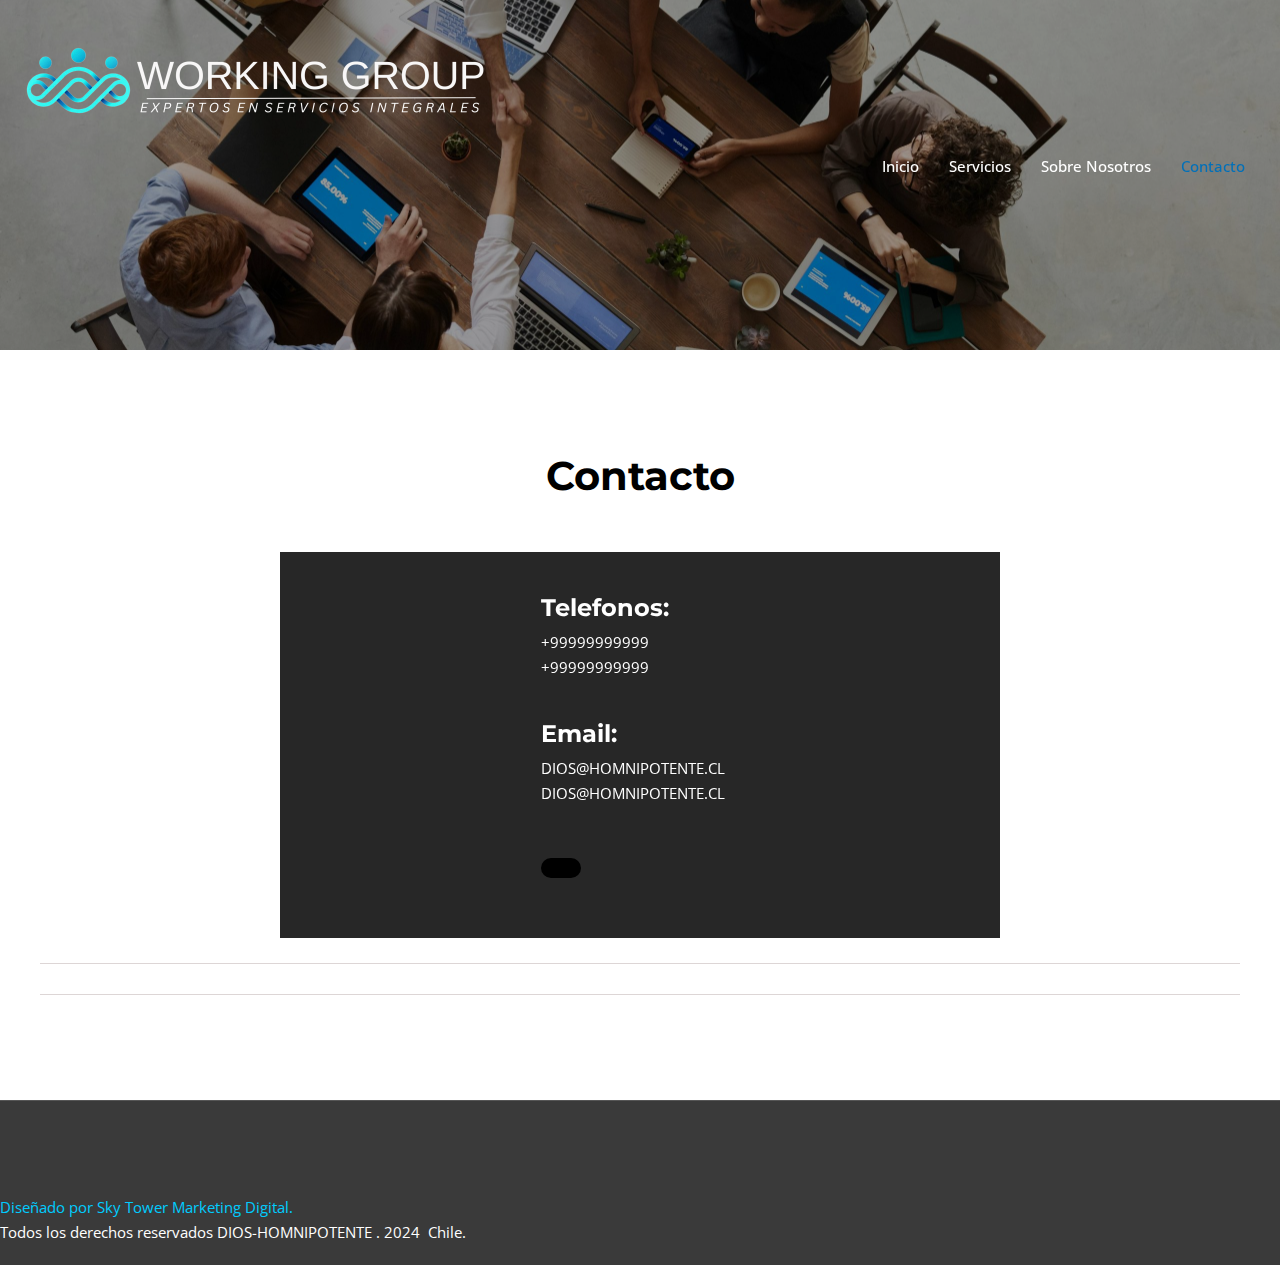
<file: index.html@p=501.html>
<!DOCTYPE html>
<html lang="es">
<head>
<meta charset="UTF-8">
<meta name="viewport" content="width=device-width, initial-scale=1">
	 <link rel="profile" href="https://gmpg.org/xfn/11"> 
	 <title>Contacto</title>
<meta name='robots' content='max-image-preview:large' />
	<style>img:is([sizes="auto" i], [sizes^="auto," i]) { contain-intrinsic-size: 3000px 1500px }</style>
	<link rel='dns-prefetch' href='https://fonts.googleapis.com/' />
<link rel="alternate" type="application/rss+xml" title=" &raquo; Feed" href="feed/index.html" />
<link rel="alternate" type="application/rss+xml" title=" &raquo; Feed de los comentarios" href="comments/feed/index.html" />
<script>
window._wpemojiSettings = {"baseUrl":"https:\/\/s.w.org\/images\/core\/emoji\/15.0.3\/72x72\/","ext":".png","svgUrl":"https:\/\/s.w.org\/images\/core\/emoji\/15.0.3\/svg\/","svgExt":".svg","source":{"concatemoji":"https:\/\/workinggroup.cl\/wp-includes\/js\/wp-emoji-release.min.js?ver=6.7.1"}};
/*! This file is auto-generated */
!function(i,n){var o,s,e;function c(e){try{var t={supportTests:e,timestamp:(new Date).valueOf()};sessionStorage.setItem(o,JSON.stringify(t))}catch(e){}}function p(e,t,n){e.clearRect(0,0,e.canvas.width,e.canvas.height),e.fillText(t,0,0);var t=new Uint32Array(e.getImageData(0,0,e.canvas.width,e.canvas.height).data),r=(e.clearRect(0,0,e.canvas.width,e.canvas.height),e.fillText(n,0,0),new Uint32Array(e.getImageData(0,0,e.canvas.width,e.canvas.height).data));return t.every(function(e,t){return e===r[t]})}function u(e,t,n){switch(t){case"flag":return n(e,"\ud83c\udff3\ufe0f\u200d\u26a7\ufe0f","\ud83c\udff3\ufe0f\u200b\u26a7\ufe0f")?!1:!n(e,"\ud83c\uddfa\ud83c\uddf3","\ud83c\uddfa\u200b\ud83c\uddf3")&&!n(e,"\ud83c\udff4\udb40\udc67\udb40\udc62\udb40\udc65\udb40\udc6e\udb40\udc67\udb40\udc7f","\ud83c\udff4\u200b\udb40\udc67\u200b\udb40\udc62\u200b\udb40\udc65\u200b\udb40\udc6e\u200b\udb40\udc67\u200b\udb40\udc7f");case"emoji":return!n(e,"\ud83d\udc26\u200d\u2b1b","\ud83d\udc26\u200b\u2b1b")}return!1}function f(e,t,n){var r="undefined"!=typeof WorkerGlobalScope&&self instanceof WorkerGlobalScope?new OffscreenCanvas(300,150):i.createElement("canvas"),a=r.getContext("2d",{willReadFrequently:!0}),o=(a.textBaseline="top",a.font="600 32px Arial",{});return e.forEach(function(e){o[e]=t(a,e,n)}),o}function t(e){var t=i.createElement("script");t.src=e,t.defer=!0,i.head.appendChild(t)}"undefined"!=typeof Promise&&(o="wpEmojiSettingsSupports",s=["flag","emoji"],n.supports={everything:!0,everythingExceptFlag:!0},e=new Promise(function(e){i.addEventListener("DOMContentLoaded",e,{once:!0})}),new Promise(function(t){var n=function(){try{var e=JSON.parse(sessionStorage.getItem(o));if("object"==typeof e&&"number"==typeof e.timestamp&&(new Date).valueOf()<e.timestamp+604800&&"object"==typeof e.supportTests)return e.supportTests}catch(e){}return null}();if(!n){if("undefined"!=typeof Worker&&"undefined"!=typeof OffscreenCanvas&&"undefined"!=typeof URL&&URL.createObjectURL&&"undefined"!=typeof Blob)try{var e="postMessage("+f.toString()+"("+[JSON.stringify(s),u.toString(),p.toString()].join(",")+"));",r=new Blob([e],{type:"text/javascript"}),a=new Worker(URL.createObjectURL(r),{name:"wpTestEmojiSupports"});return void(a.onmessage=function(e){c(n=e.data),a.terminate(),t(n)})}catch(e){}c(n=f(s,u,p))}t(n)}).then(function(e){for(var t in e)n.supports[t]=e[t],n.supports.everything=n.supports.everything&&n.supports[t],"flag"!==t&&(n.supports.everythingExceptFlag=n.supports.everythingExceptFlag&&n.supports[t]);n.supports.everythingExceptFlag=n.supports.everythingExceptFlag&&!n.supports.flag,n.DOMReady=!1,n.readyCallback=function(){n.DOMReady=!0}}).then(function(){return e}).then(function(){var e;n.supports.everything||(n.readyCallback(),(e=n.source||{}).concatemoji?t(e.concatemoji):e.wpemoji&&e.twemoji&&(t(e.twemoji),t(e.wpemoji)))}))}((window,document),window._wpemojiSettings);
</script>
<link rel='stylesheet' id='astra-theme-css-css' href='wp-content/themes/astra/assets/css/minified/main.min.css@ver=4.7.3.css' media='all' />
<style id='astra-theme-css-inline-css'>
:root{--ast-post-nav-space:0;--ast-container-default-xlg-padding:6.67em;--ast-container-default-lg-padding:5.67em;--ast-container-default-slg-padding:4.34em;--ast-container-default-md-padding:3.34em;--ast-container-default-sm-padding:6.67em;--ast-container-default-xs-padding:2.4em;--ast-container-default-xxs-padding:1.4em;--ast-code-block-background:#EEEEEE;--ast-comment-inputs-background:#FAFAFA;--ast-normal-container-width:1920px;--ast-narrow-container-width:797px;--ast-blog-title-font-weight:normal;--ast-blog-meta-weight:inherit;}html{font-size:93.75%;}a,.page-title{color:var(--ast-global-color-5);}a:hover,a:focus{color:var(--ast-global-color-1);}body,button,input,select,textarea,.ast-button,.ast-custom-button{font-family:'Open Sans',sans-serif;font-weight:400;font-size:15px;font-size:1rem;line-height:var(--ast-body-line-height,1.65em);}blockquote{color:var(--ast-global-color-3);}p,.entry-content p{margin-bottom:2.48em;}h1,.entry-content h1,h2,.entry-content h2,h3,.entry-content h3,h4,.entry-content h4,h5,.entry-content h5,h6,.entry-content h6,.site-title,.site-title a{font-family:'Montserrat',sans-serif;font-weight:700;}.ast-site-identity .site-title a{color:#f5f5f5;}.ast-site-identity .site-description{color:var(--ast-global-color-8);}.site-title{font-size:35px;font-size:2.3333333333333rem;display:block;}header .custom-logo-link img{max-width:484px;}.astra-logo-svg{width:484px;}.site-header .site-description{font-size:15px;font-size:1rem;display:none;}.entry-title{font-size:30px;font-size:2rem;}.archive .ast-article-post .ast-article-inner,.blog .ast-article-post .ast-article-inner,.archive .ast-article-post .ast-article-inner:hover,.blog .ast-article-post .ast-article-inner:hover{overflow:hidden;}h1,.entry-content h1{font-size:90px;font-size:6rem;font-weight:700;font-family:'Montserrat',sans-serif;line-height:1.4em;}h2,.entry-content h2{font-size:40px;font-size:2.6666666666667rem;font-weight:700;font-family:'Montserrat',sans-serif;line-height:1.3em;}h3,.entry-content h3{font-size:24px;font-size:1.6rem;font-weight:700;font-family:'Montserrat',sans-serif;line-height:1.3em;}h4,.entry-content h4{font-size:24px;font-size:1.6rem;line-height:1.2em;font-weight:700;font-family:'Montserrat',sans-serif;}h5,.entry-content h5{font-size:20px;font-size:1.3333333333333rem;line-height:1.2em;font-weight:700;font-family:'Montserrat',sans-serif;}h6,.entry-content h6{font-size:16px;font-size:1.0666666666667rem;line-height:1.25em;font-weight:700;font-family:'Montserrat',sans-serif;}::selection{background-color:#02d5ff;color:#000000;}body,h1,.entry-title a,.entry-content h1,h2,.entry-content h2,h3,.entry-content h3,h4,.entry-content h4,h5,.entry-content h5,h6,.entry-content h6{color:var(--ast-global-color-3);}.tagcloud a:hover,.tagcloud a:focus,.tagcloud a.current-item{color:#000000;border-color:var(--ast-global-color-5);background-color:var(--ast-global-color-5);}input:focus,input[type="text"]:focus,input[type="email"]:focus,input[type="url"]:focus,input[type="password"]:focus,input[type="reset"]:focus,input[type="search"]:focus,textarea:focus{border-color:var(--ast-global-color-5);}input[type="radio"]:checked,input[type=reset],input[type="checkbox"]:checked,input[type="checkbox"]:hover:checked,input[type="checkbox"]:focus:checked,input[type=range]::-webkit-slider-thumb{border-color:var(--ast-global-color-5);background-color:var(--ast-global-color-5);box-shadow:none;}.site-footer a:hover + .post-count,.site-footer a:focus + .post-count{background:var(--ast-global-color-5);border-color:var(--ast-global-color-5);}.single .nav-links .nav-previous,.single .nav-links .nav-next{color:var(--ast-global-color-5);}.entry-meta,.entry-meta *{line-height:1.45;color:var(--ast-global-color-5);}.entry-meta a:not(.ast-button):hover,.entry-meta a:not(.ast-button):hover *,.entry-meta a:not(.ast-button):focus,.entry-meta a:not(.ast-button):focus *,.page-links > .page-link,.page-links .page-link:hover,.post-navigation a:hover{color:var(--ast-global-color-1);}#cat option,.secondary .calendar_wrap thead a,.secondary .calendar_wrap thead a:visited{color:var(--ast-global-color-5);}.secondary .calendar_wrap #today,.ast-progress-val span{background:var(--ast-global-color-5);}.secondary a:hover + .post-count,.secondary a:focus + .post-count{background:var(--ast-global-color-5);border-color:var(--ast-global-color-5);}.calendar_wrap #today > a{color:#000000;}.page-links .page-link,.single .post-navigation a{color:var(--ast-global-color-5);}.ast-search-menu-icon .search-form button.search-submit{padding:0 4px;}.ast-search-menu-icon form.search-form{padding-right:0;}.ast-search-menu-icon.slide-search input.search-field{width:0;}.ast-header-search .ast-search-menu-icon.ast-dropdown-active .search-form,.ast-header-search .ast-search-menu-icon.ast-dropdown-active .search-field:focus{transition:all 0.2s;}.search-form input.search-field:focus{outline:none;}.ast-archive-title{color:var(--ast-global-color-2);}.wp-block-latest-posts > li > a{color:var(--ast-global-color-2);}.widget-title,.widget .wp-block-heading{font-size:21px;font-size:1.4rem;color:var(--ast-global-color-2);}.ast-search-menu-icon.slide-search a:focus-visible:focus-visible,.astra-search-icon:focus-visible,#close:focus-visible,a:focus-visible,.ast-menu-toggle:focus-visible,.site .skip-link:focus-visible,.wp-block-loginout input:focus-visible,.wp-block-search.wp-block-search__button-inside .wp-block-search__inside-wrapper,.ast-header-navigation-arrow:focus-visible,.woocommerce .wc-proceed-to-checkout > .checkout-button:focus-visible,.woocommerce .woocommerce-MyAccount-navigation ul li a:focus-visible,.ast-orders-table__row .ast-orders-table__cell:focus-visible,.woocommerce .woocommerce-order-details .order-again > .button:focus-visible,.woocommerce .woocommerce-message a.button.wc-forward:focus-visible,.woocommerce #minus_qty:focus-visible,.woocommerce #plus_qty:focus-visible,a#ast-apply-coupon:focus-visible,.woocommerce .woocommerce-info a:focus-visible,.woocommerce .astra-shop-summary-wrap a:focus-visible,.woocommerce a.wc-forward:focus-visible,#ast-apply-coupon:focus-visible,.woocommerce-js .woocommerce-mini-cart-item a.remove:focus-visible,#close:focus-visible,.button.search-submit:focus-visible,#search_submit:focus,.normal-search:focus-visible,.ast-header-account-wrap:focus-visible{outline-style:dotted;outline-color:inherit;outline-width:thin;}input:focus,input[type="text"]:focus,input[type="email"]:focus,input[type="url"]:focus,input[type="password"]:focus,input[type="reset"]:focus,input[type="search"]:focus,input[type="number"]:focus,textarea:focus,.wp-block-search__input:focus,[data-section="section-header-mobile-trigger"] .ast-button-wrap .ast-mobile-menu-trigger-minimal:focus,.ast-mobile-popup-drawer.active .menu-toggle-close:focus,.woocommerce-ordering select.orderby:focus,#ast-scroll-top:focus,#coupon_code:focus,.woocommerce-page #comment:focus,.woocommerce #reviews #respond input#submit:focus,.woocommerce a.add_to_cart_button:focus,.woocommerce .button.single_add_to_cart_button:focus,.woocommerce .woocommerce-cart-form button:focus,.woocommerce .woocommerce-cart-form__cart-item .quantity .qty:focus,.woocommerce .woocommerce-billing-fields .woocommerce-billing-fields__field-wrapper .woocommerce-input-wrapper > .input-text:focus,.woocommerce #order_comments:focus,.woocommerce #place_order:focus,.woocommerce .woocommerce-address-fields .woocommerce-address-fields__field-wrapper .woocommerce-input-wrapper > .input-text:focus,.woocommerce .woocommerce-MyAccount-content form button:focus,.woocommerce .woocommerce-MyAccount-content .woocommerce-EditAccountForm .woocommerce-form-row .woocommerce-Input.input-text:focus,.woocommerce .ast-woocommerce-container .woocommerce-pagination ul.page-numbers li a:focus,body #content .woocommerce form .form-row .select2-container--default .select2-selection--single:focus,#ast-coupon-code:focus,.woocommerce.woocommerce-js .quantity input[type=number]:focus,.woocommerce-js .woocommerce-mini-cart-item .quantity input[type=number]:focus,.woocommerce p#ast-coupon-trigger:focus{border-style:dotted;border-color:inherit;border-width:thin;}input{outline:none;}.site-logo-img img{filter:url(index.html@p=501.html); transition:all 0.2s linear;}.site-logo-img .transparent-custom-logo img,.ast-theme-transparent-header .site-logo-img img{filter:url(index.html@p=501.html);}body .ast-oembed-container *{position:absolute;top:0;width:100%;height:100%;left:0;}body .wp-block-embed-pocket-casts .ast-oembed-container *{position:unset;}.ast-single-post-featured-section + article {margin-top: 2em;}.site-content .ast-single-post-featured-section img {width: 100%;overflow: hidden;object-fit: cover;}.site > .ast-single-related-posts-container {margin-top: 0;}@media (min-width: 922px) {.ast-desktop .ast-container--narrow {max-width: var(--ast-narrow-container-width);margin: 0 auto;}}@media (max-width:921.9px){#ast-desktop-header{display:none;}}@media (min-width:922px){#ast-mobile-header{display:none;}}.wp-block-buttons.aligncenter{justify-content:center;}@media (max-width:921px){.ast-theme-transparent-header #primary,.ast-theme-transparent-header #secondary{padding:0;}}@media (max-width:921px){.ast-plain-container.ast-no-sidebar #primary{padding:0;}}.ast-plain-container.ast-no-sidebar #primary{margin-top:0;margin-bottom:0;}.wp-block-button.is-style-outline .wp-block-button__link{border-color:var(--ast-global-color-8);border-top-width:0px;border-right-width:0px;border-bottom-width:0px;border-left-width:0px;}div.wp-block-button.is-style-outline > .wp-block-button__link:not(.has-text-color),div.wp-block-button.wp-block-button__link.is-style-outline:not(.has-text-color){color:var(--ast-global-color-8);}.wp-block-button.is-style-outline .wp-block-button__link:hover,.wp-block-buttons .wp-block-button.is-style-outline .wp-block-button__link:focus,.wp-block-buttons .wp-block-button.is-style-outline > .wp-block-button__link:not(.has-text-color):hover,.wp-block-buttons .wp-block-button.wp-block-button__link.is-style-outline:not(.has-text-color):hover{color:var(--ast-global-color-5);background-color:var(--ast-global-color-8);border-color:var(--ast-global-color-8);}.post-page-numbers.current .page-link,.ast-pagination .page-numbers.current{color:#000000;border-color:#02d5ff;background-color:#02d5ff;}.wp-block-button.is-style-outline .wp-block-button__link{border-top-width:0px;border-right-width:0px;border-bottom-width:0px;border-left-width:0px;}.wp-block-button.is-style-outline .wp-block-button__link.wp-element-button,.ast-outline-button{border-color:var(--ast-global-color-0);font-family:inherit;font-weight:500;line-height:1em;border-top-left-radius:0px;border-top-right-radius:0px;border-bottom-right-radius:0px;border-bottom-left-radius:0px;}.wp-block-buttons .wp-block-button.is-style-outline > .wp-block-button__link:not(.has-text-color),.wp-block-buttons .wp-block-button.wp-block-button__link.is-style-outline:not(.has-text-color),.ast-outline-button{color:var(--ast-global-color-8);}.wp-block-button.is-style-outline .wp-block-button__link:hover,.wp-block-buttons .wp-block-button.is-style-outline .wp-block-button__link:focus,.wp-block-buttons .wp-block-button.is-style-outline > .wp-block-button__link:not(.has-text-color):hover,.wp-block-buttons .wp-block-button.wp-block-button__link.is-style-outline:not(.has-text-color):hover,.ast-outline-button:hover,.ast-outline-button:focus,.wp-block-uagb-buttons-child .uagb-buttons-repeater.ast-outline-button:hover,.wp-block-uagb-buttons-child .uagb-buttons-repeater.ast-outline-button:focus{color:var(--ast-global-color-5);background-color:var(--ast-global-color-1);border-color:var(--ast-global-color-8);}.wp-block-button .wp-block-button__link.wp-element-button.is-style-outline:not(.has-background),.wp-block-button.is-style-outline>.wp-block-button__link.wp-element-button:not(.has-background),.ast-outline-button{background-color:var(--ast-global-color-0);}.entry-content[ast-blocks-layout] > figure{margin-bottom:1em;}h1.widget-title{font-weight:700;}h2.widget-title{font-weight:700;}h3.widget-title{font-weight:700;}@media (max-width:921px){.ast-separate-container #primary,.ast-separate-container #secondary{padding:1.5em 0;}#primary,#secondary{padding:1.5em 0;margin:0;}.ast-left-sidebar #content > .ast-container{display:flex;flex-direction:column-reverse;width:100%;}.ast-separate-container .ast-article-post,.ast-separate-container .ast-article-single{padding:1.5em 2.14em;}.ast-author-box img.avatar{margin:20px 0 0 0;}}@media (min-width:922px){.ast-separate-container.ast-right-sidebar #primary,.ast-separate-container.ast-left-sidebar #primary{border:0;}.search-no-results.ast-separate-container #primary{margin-bottom:4em;}}.wp-block-button .wp-block-button__link{color:var(--ast-global-color-5);}.wp-block-button .wp-block-button__link:hover,.wp-block-button .wp-block-button__link:focus{color:var(--ast-global-color-5);background-color:var(--ast-global-color-8);border-color:var(--ast-global-color-8);}.wp-block-button .wp-block-button__link,.wp-block-search .wp-block-search__button,body .wp-block-file .wp-block-file__button{border-style:solid;border-top-width:0px;border-right-width:0px;border-left-width:0px;border-bottom-width:0px;border-color:var(--ast-global-color-8);background-color:var(--ast-global-color-8);color:var(--ast-global-color-5);font-family:inherit;font-weight:500;line-height:1em;text-transform:uppercase;border-top-left-radius:30px;border-top-right-radius:30px;border-bottom-right-radius:30px;border-bottom-left-radius:30px;padding-top:10px;padding-right:20px;padding-bottom:10px;padding-left:20px;}.menu-toggle,button,.ast-button,.ast-custom-button,.button,input#submit,input[type="button"],input[type="submit"],input[type="reset"],form[CLASS*="wp-block-search__"].wp-block-search .wp-block-search__inside-wrapper .wp-block-search__button,body .wp-block-file .wp-block-file__button,.woocommerce-js a.button,.woocommerce button.button,.woocommerce .woocommerce-message a.button,.woocommerce #respond input#submit.alt,.woocommerce input.button.alt,.woocommerce input.button,.woocommerce input.button:disabled,.woocommerce input.button:disabled[disabled],.woocommerce input.button:disabled:hover,.woocommerce input.button:disabled[disabled]:hover,.woocommerce #respond input#submit,.woocommerce button.button.alt.disabled,.wc-block-grid__products .wc-block-grid__product .wp-block-button__link,.wc-block-grid__product-onsale,[CLASS*="wc-block"] button,.woocommerce-js .astra-cart-drawer .astra-cart-drawer-content .woocommerce-mini-cart__buttons .button:not(.checkout):not(.ast-continue-shopping),.woocommerce-js .astra-cart-drawer .astra-cart-drawer-content .woocommerce-mini-cart__buttons a.checkout,.woocommerce button.button.alt.disabled.wc-variation-selection-needed,[CLASS*="wc-block"] .wc-block-components-button{border-style:solid;border-top-width:0px;border-right-width:0px;border-left-width:0px;border-bottom-width:0px;color:var(--ast-global-color-5);border-color:var(--ast-global-color-8);background-color:var(--ast-global-color-8);padding-top:10px;padding-right:20px;padding-bottom:10px;padding-left:20px;font-family:inherit;font-weight:500;line-height:1em;text-transform:uppercase;border-top-left-radius:30px;border-top-right-radius:30px;border-bottom-right-radius:30px;border-bottom-left-radius:30px;}button:focus,.menu-toggle:hover,button:hover,.ast-button:hover,.ast-custom-button:hover .button:hover,.ast-custom-button:hover ,input[type=reset]:hover,input[type=reset]:focus,input#submit:hover,input#submit:focus,input[type="button"]:hover,input[type="button"]:focus,input[type="submit"]:hover,input[type="submit"]:focus,form[CLASS*="wp-block-search__"].wp-block-search .wp-block-search__inside-wrapper .wp-block-search__button:hover,form[CLASS*="wp-block-search__"].wp-block-search .wp-block-search__inside-wrapper .wp-block-search__button:focus,body .wp-block-file .wp-block-file__button:hover,body .wp-block-file .wp-block-file__button:focus,.woocommerce-js a.button:hover,.woocommerce button.button:hover,.woocommerce .woocommerce-message a.button:hover,.woocommerce #respond input#submit:hover,.woocommerce #respond input#submit.alt:hover,.woocommerce input.button.alt:hover,.woocommerce input.button:hover,.woocommerce button.button.alt.disabled:hover,.wc-block-grid__products .wc-block-grid__product .wp-block-button__link:hover,[CLASS*="wc-block"] button:hover,.woocommerce-js .astra-cart-drawer .astra-cart-drawer-content .woocommerce-mini-cart__buttons .button:not(.checkout):not(.ast-continue-shopping):hover,.woocommerce-js .astra-cart-drawer .astra-cart-drawer-content .woocommerce-mini-cart__buttons a.checkout:hover,.woocommerce button.button.alt.disabled.wc-variation-selection-needed:hover,[CLASS*="wc-block"] .wc-block-components-button:hover,[CLASS*="wc-block"] .wc-block-components-button:focus{color:var(--ast-global-color-5);background-color:var(--ast-global-color-8);border-color:var(--ast-global-color-8);}@media (max-width:921px){.ast-mobile-header-stack .main-header-bar .ast-search-menu-icon{display:inline-block;}.ast-header-break-point.ast-header-custom-item-outside .ast-mobile-header-stack .main-header-bar .ast-search-icon{margin:0;}.ast-comment-avatar-wrap img{max-width:2.5em;}.ast-comment-meta{padding:0 1.8888em 1.3333em;}.ast-separate-container .ast-comment-list li.depth-1{padding:1.5em 2.14em;}.ast-separate-container .comment-respond{padding:2em 2.14em;}}@media (min-width:544px){.ast-container{max-width:100%;}}@media (max-width:544px){.ast-separate-container .ast-article-post,.ast-separate-container .ast-article-single,.ast-separate-container .comments-title,.ast-separate-container .ast-archive-description{padding:1.5em 1em;}.ast-separate-container #content .ast-container{padding-left:0.54em;padding-right:0.54em;}.ast-separate-container .ast-comment-list .bypostauthor{padding:.5em;}.ast-search-menu-icon.ast-dropdown-active .search-field{width:170px;}}@media (max-width:921px){.ast-header-break-point .ast-search-menu-icon.slide-search .search-form{right:0;}.ast-header-break-point .ast-mobile-header-stack .ast-search-menu-icon.slide-search .search-form{right:-1em;}} #ast-mobile-header .ast-site-header-cart-li a{pointer-events:none;} #ast-desktop-header .ast-site-header-cart-li a{pointer-events:none;}body,.ast-separate-container{background-color:var(--ast-global-color-4);background-image:none;}@media (max-width:921px){.site-title{display:block;}.site-header .site-description{display:none;}h1,.entry-content h1{font-size:60px;}h2,.entry-content h2{font-size:35px;}h3,.entry-content h3{font-size:22px;}}@media (max-width:544px){.site-title{display:block;}.site-header .site-description{display:block;}h1,.entry-content h1{font-size:35px;}h2,.entry-content h2{font-size:30px;}h3,.entry-content h3{font-size:20px;}header .custom-logo-link img,.ast-header-break-point .site-branding img,.ast-header-break-point .custom-logo-link img{max-width:353px;}.astra-logo-svg{width:353px;}.ast-header-break-point .site-logo-img .custom-mobile-logo-link img{max-width:353px;}}@media (max-width:921px){html{font-size:85.5%;}}@media (max-width:544px){html{font-size:85.5%;}}@media (min-width:922px){.ast-container{max-width:1960px;}}@media (min-width:922px){.site-content .ast-container{display:flex;}}@media (max-width:921px){.site-content .ast-container{flex-direction:column;}}@media (min-width:922px){.main-header-menu .sub-menu .menu-item.ast-left-align-sub-menu:hover > .sub-menu,.main-header-menu .sub-menu .menu-item.ast-left-align-sub-menu.focus > .sub-menu{margin-left:-0px;}}.ast-theme-transparent-header [data-section="section-header-mobile-trigger"] .ast-button-wrap .ast-mobile-menu-trigger-outline{background:transparent;}.site .comments-area{padding-bottom:3em;}.wp-block-file {display: flex;align-items: center;flex-wrap: wrap;justify-content: space-between;}.wp-block-pullquote {border: none;}.wp-block-pullquote blockquote::before {content: "\201D";font-family: "Helvetica",sans-serif;display: flex;transform: rotate( 180deg );font-size: 6rem;font-style: normal;line-height: 1;font-weight: bold;align-items: center;justify-content: center;}.has-text-align-right > blockquote::before {justify-content: flex-start;}.has-text-align-left > blockquote::before {justify-content: flex-end;}figure.wp-block-pullquote.is-style-solid-color blockquote {max-width: 100%;text-align: inherit;}html body {--wp--custom--ast-default-block-top-padding: 3em;--wp--custom--ast-default-block-right-padding: 3em;--wp--custom--ast-default-block-bottom-padding: 3em;--wp--custom--ast-default-block-left-padding: 3em;--wp--custom--ast-container-width: 1920px;--wp--custom--ast-content-width-size: 1920px;--wp--custom--ast-wide-width-size: calc(1920px + var(--wp--custom--ast-default-block-left-padding) + var(--wp--custom--ast-default-block-right-padding));}.ast-narrow-container {--wp--custom--ast-content-width-size: 797px;--wp--custom--ast-wide-width-size: 797px;}@media(max-width: 921px) {html body {--wp--custom--ast-default-block-top-padding: 3em;--wp--custom--ast-default-block-right-padding: 2em;--wp--custom--ast-default-block-bottom-padding: 3em;--wp--custom--ast-default-block-left-padding: 2em;}}@media(max-width: 544px) {html body {--wp--custom--ast-default-block-top-padding: 3em;--wp--custom--ast-default-block-right-padding: 1.5em;--wp--custom--ast-default-block-bottom-padding: 3em;--wp--custom--ast-default-block-left-padding: 1.5em;}}.entry-content > .wp-block-group,.entry-content > .wp-block-cover,.entry-content > .wp-block-columns {padding-top: var(--wp--custom--ast-default-block-top-padding);padding-right: var(--wp--custom--ast-default-block-right-padding);padding-bottom: var(--wp--custom--ast-default-block-bottom-padding);padding-left: var(--wp--custom--ast-default-block-left-padding);}.ast-plain-container.ast-no-sidebar .entry-content > .alignfull,.ast-page-builder-template .ast-no-sidebar .entry-content > .alignfull {margin-left: calc( -50vw + 50%);margin-right: calc( -50vw + 50%);max-width: 100vw;width: 100vw;}.ast-plain-container.ast-no-sidebar .entry-content .alignfull .alignfull,.ast-page-builder-template.ast-no-sidebar .entry-content .alignfull .alignfull,.ast-plain-container.ast-no-sidebar .entry-content .alignfull .alignwide,.ast-page-builder-template.ast-no-sidebar .entry-content .alignfull .alignwide,.ast-plain-container.ast-no-sidebar .entry-content .alignwide .alignfull,.ast-page-builder-template.ast-no-sidebar .entry-content .alignwide .alignfull,.ast-plain-container.ast-no-sidebar .entry-content .alignwide .alignwide,.ast-page-builder-template.ast-no-sidebar .entry-content .alignwide .alignwide,.ast-plain-container.ast-no-sidebar .entry-content .wp-block-column .alignfull,.ast-page-builder-template.ast-no-sidebar .entry-content .wp-block-column .alignfull,.ast-plain-container.ast-no-sidebar .entry-content .wp-block-column .alignwide,.ast-page-builder-template.ast-no-sidebar .entry-content .wp-block-column .alignwide {margin-left: auto;margin-right: auto;width: 100%;}[ast-blocks-layout] .wp-block-separator:not(.is-style-dots) {height: 0;}[ast-blocks-layout] .wp-block-separator {margin: 20px auto;}[ast-blocks-layout] .wp-block-separator:not(.is-style-wide):not(.is-style-dots) {max-width: 100px;}[ast-blocks-layout] .wp-block-separator.has-background {padding: 0;}.entry-content[ast-blocks-layout] > * {max-width: var(--wp--custom--ast-content-width-size);margin-left: auto;margin-right: auto;}.entry-content[ast-blocks-layout] > .alignwide {max-width: var(--wp--custom--ast-wide-width-size);}.entry-content[ast-blocks-layout] .alignfull {max-width: none;}.entry-content .wp-block-columns {margin-bottom: 0;}blockquote {margin: 1.5em;border-color: rgba(0,0,0,0.05);}.wp-block-quote:not(.has-text-align-right):not(.has-text-align-center) {border-left: 5px solid rgba(0,0,0,0.05);}.has-text-align-right > blockquote,blockquote.has-text-align-right {border-right: 5px solid rgba(0,0,0,0.05);}.has-text-align-left > blockquote,blockquote.has-text-align-left {border-left: 5px solid rgba(0,0,0,0.05);}.wp-block-site-tagline,.wp-block-latest-posts .read-more {margin-top: 15px;}.wp-block-loginout p label {display: block;}.wp-block-loginout p:not(.login-remember):not(.login-submit) input {width: 100%;}.wp-block-loginout input:focus {border-color: transparent;}.wp-block-loginout input:focus {outline: thin dotted;}.entry-content .wp-block-media-text .wp-block-media-text__content {padding: 0 0 0 8%;}.entry-content .wp-block-media-text.has-media-on-the-right .wp-block-media-text__content {padding: 0 8% 0 0;}.entry-content .wp-block-media-text.has-background .wp-block-media-text__content {padding: 8%;}.entry-content .wp-block-cover:not([class*="background-color"]) .wp-block-cover__inner-container,.entry-content .wp-block-cover:not([class*="background-color"]) .wp-block-cover-image-text,.entry-content .wp-block-cover:not([class*="background-color"]) .wp-block-cover-text,.entry-content .wp-block-cover-image:not([class*="background-color"]) .wp-block-cover__inner-container,.entry-content .wp-block-cover-image:not([class*="background-color"]) .wp-block-cover-image-text,.entry-content .wp-block-cover-image:not([class*="background-color"]) .wp-block-cover-text {color: var(--ast-global-color-5);}.wp-block-loginout .login-remember input {width: 1.1rem;height: 1.1rem;margin: 0 5px 4px 0;vertical-align: middle;}.wp-block-latest-posts > li > *:first-child,.wp-block-latest-posts:not(.is-grid) > li:first-child {margin-top: 0;}.entry-content .wp-block-buttons,.entry-content .wp-block-uagb-buttons {margin-bottom: 1.5em;}.wp-block-search__inside-wrapper .wp-block-search__input {padding: 0 10px;color: var(--ast-global-color-3);background: var(--ast-global-color-5);border-color: var(--ast-border-color);}.wp-block-latest-posts .read-more {margin-bottom: 1.5em;}.wp-block-search__no-button .wp-block-search__inside-wrapper .wp-block-search__input {padding-top: 5px;padding-bottom: 5px;}.wp-block-latest-posts .wp-block-latest-posts__post-date,.wp-block-latest-posts .wp-block-latest-posts__post-author {font-size: 1rem;}.wp-block-latest-posts > li > *,.wp-block-latest-posts:not(.is-grid) > li {margin-top: 12px;margin-bottom: 12px;}.ast-page-builder-template .entry-content[ast-blocks-layout] > *,.ast-page-builder-template .entry-content[ast-blocks-layout] > .alignfull > * {max-width: none;}.ast-page-builder-template .entry-content[ast-blocks-layout] > .alignwide > * {max-width: var(--wp--custom--ast-wide-width-size);}.ast-page-builder-template .entry-content[ast-blocks-layout] > .inherit-container-width > *,.ast-page-builder-template .entry-content[ast-blocks-layout] > * > *,.entry-content[ast-blocks-layout] > .wp-block-cover .wp-block-cover__inner-container {max-width: var(--wp--custom--ast-content-width-size);margin-left: auto;margin-right: auto;}.entry-content[ast-blocks-layout] .wp-block-cover:not(.alignleft):not(.alignright) {width: auto;}@media(max-width: 1200px) {.ast-separate-container .entry-content > .alignfull,.ast-separate-container .entry-content[ast-blocks-layout] > .alignwide,.ast-plain-container .entry-content[ast-blocks-layout] > .alignwide,.ast-plain-container .entry-content .alignfull {margin-left: calc(-1 * min(var(--ast-container-default-xlg-padding),20px)) ;margin-right: calc(-1 * min(var(--ast-container-default-xlg-padding),20px));}}@media(min-width: 1201px) {.ast-separate-container .entry-content > .alignfull {margin-left: calc(-1 * var(--ast-container-default-xlg-padding) );margin-right: calc(-1 * var(--ast-container-default-xlg-padding) );}.ast-separate-container .entry-content[ast-blocks-layout] > .alignwide,.ast-plain-container .entry-content[ast-blocks-layout] > .alignwide {margin-left: calc(-1 * var(--wp--custom--ast-default-block-left-padding) );margin-right: calc(-1 * var(--wp--custom--ast-default-block-right-padding) );}}@media(min-width: 921px) {.ast-separate-container .entry-content .wp-block-group.alignwide:not(.inherit-container-width) > :where(:not(.alignleft):not(.alignright)),.ast-plain-container .entry-content .wp-block-group.alignwide:not(.inherit-container-width) > :where(:not(.alignleft):not(.alignright)) {max-width: calc( var(--wp--custom--ast-content-width-size) + 80px );}.ast-plain-container.ast-right-sidebar .entry-content[ast-blocks-layout] .alignfull,.ast-plain-container.ast-left-sidebar .entry-content[ast-blocks-layout] .alignfull {margin-left: -60px;margin-right: -60px;}}@media(min-width: 544px) {.entry-content > .alignleft {margin-right: 20px;}.entry-content > .alignright {margin-left: 20px;}}@media (max-width:544px){.wp-block-columns .wp-block-column:not(:last-child){margin-bottom:20px;}.wp-block-latest-posts{margin:0;}}@media( max-width: 600px ) {.entry-content .wp-block-media-text .wp-block-media-text__content,.entry-content .wp-block-media-text.has-media-on-the-right .wp-block-media-text__content {padding: 8% 0 0;}.entry-content .wp-block-media-text.has-background .wp-block-media-text__content {padding: 8%;}}.ast-page-builder-template .entry-header {padding-left: 0;}.ast-narrow-container .site-content .wp-block-uagb-image--align-full .wp-block-uagb-image__figure {max-width: 100%;margin-left: auto;margin-right: auto;}:root .has-ast-global-color-0-color{color:var(--ast-global-color-0);}:root .has-ast-global-color-0-background-color{background-color:var(--ast-global-color-0);}:root .wp-block-button .has-ast-global-color-0-color{color:var(--ast-global-color-0);}:root .wp-block-button .has-ast-global-color-0-background-color{background-color:var(--ast-global-color-0);}:root .has-ast-global-color-1-color{color:var(--ast-global-color-1);}:root .has-ast-global-color-1-background-color{background-color:var(--ast-global-color-1);}:root .wp-block-button .has-ast-global-color-1-color{color:var(--ast-global-color-1);}:root .wp-block-button .has-ast-global-color-1-background-color{background-color:var(--ast-global-color-1);}:root .has-ast-global-color-2-color{color:var(--ast-global-color-2);}:root .has-ast-global-color-2-background-color{background-color:var(--ast-global-color-2);}:root .wp-block-button .has-ast-global-color-2-color{color:var(--ast-global-color-2);}:root .wp-block-button .has-ast-global-color-2-background-color{background-color:var(--ast-global-color-2);}:root .has-ast-global-color-3-color{color:var(--ast-global-color-3);}:root .has-ast-global-color-3-background-color{background-color:var(--ast-global-color-3);}:root .wp-block-button .has-ast-global-color-3-color{color:var(--ast-global-color-3);}:root .wp-block-button .has-ast-global-color-3-background-color{background-color:var(--ast-global-color-3);}:root .has-ast-global-color-4-color{color:var(--ast-global-color-4);}:root .has-ast-global-color-4-background-color{background-color:var(--ast-global-color-4);}:root .wp-block-button .has-ast-global-color-4-color{color:var(--ast-global-color-4);}:root .wp-block-button .has-ast-global-color-4-background-color{background-color:var(--ast-global-color-4);}:root .has-ast-global-color-5-color{color:var(--ast-global-color-5);}:root .has-ast-global-color-5-background-color{background-color:var(--ast-global-color-5);}:root .wp-block-button .has-ast-global-color-5-color{color:var(--ast-global-color-5);}:root .wp-block-button .has-ast-global-color-5-background-color{background-color:var(--ast-global-color-5);}:root .has-ast-global-color-6-color{color:var(--ast-global-color-6);}:root .has-ast-global-color-6-background-color{background-color:var(--ast-global-color-6);}:root .wp-block-button .has-ast-global-color-6-color{color:var(--ast-global-color-6);}:root .wp-block-button .has-ast-global-color-6-background-color{background-color:var(--ast-global-color-6);}:root .has-ast-global-color-7-color{color:var(--ast-global-color-7);}:root .has-ast-global-color-7-background-color{background-color:var(--ast-global-color-7);}:root .wp-block-button .has-ast-global-color-7-color{color:var(--ast-global-color-7);}:root .wp-block-button .has-ast-global-color-7-background-color{background-color:var(--ast-global-color-7);}:root .has-ast-global-color-8-color{color:var(--ast-global-color-8);}:root .has-ast-global-color-8-background-color{background-color:var(--ast-global-color-8);}:root .wp-block-button .has-ast-global-color-8-color{color:var(--ast-global-color-8);}:root .wp-block-button .has-ast-global-color-8-background-color{background-color:var(--ast-global-color-8);}:root{--ast-global-color-0:#0170B9;--ast-global-color-1:#3a3a3a;--ast-global-color-2:#3a3a3a;--ast-global-color-3:#4B4F58;--ast-global-color-4:#F5F5F5;--ast-global-color-5:#FFFFFF;--ast-global-color-6:#F2F5F7;--ast-global-color-7:#424242;--ast-global-color-8:#000000;}:root {--ast-border-color : #dddddd;}.ast-single-entry-banner {-js-display: flex;display: flex;flex-direction: column;justify-content: center;text-align: center;position: relative;background: #eeeeee;}.ast-single-entry-banner[data-banner-layout="layout-1"] {max-width: 1920px;background: inherit;padding: 20px 0;}.ast-single-entry-banner[data-banner-width-type="custom"] {margin: 0 auto;width: 100%;}.ast-single-entry-banner + .site-content .entry-header {margin-bottom: 0;}.site .ast-author-avatar {--ast-author-avatar-size: ;}a.ast-underline-text {text-decoration: underline;}.ast-container > .ast-terms-link {position: relative;display: block;}a.ast-button.ast-badge-tax {padding: 4px 8px;border-radius: 3px;font-size: inherit;}header.entry-header .entry-title{font-size:30px;font-size:2rem;}header.entry-header > *:not(:last-child){margin-bottom:10px;}.ast-archive-entry-banner {-js-display: flex;display: flex;flex-direction: column;justify-content: center;text-align: center;position: relative;background: #eeeeee;}.ast-archive-entry-banner[data-banner-width-type="custom"] {margin: 0 auto;width: 100%;}.ast-archive-entry-banner[data-banner-layout="layout-1"] {background: inherit;padding: 20px 0;text-align: left;}body.archive .ast-archive-description{max-width:1920px;width:100%;text-align:left;padding-top:3em;padding-right:3em;padding-bottom:3em;padding-left:3em;}body.archive .ast-archive-description .ast-archive-title,body.archive .ast-archive-description .ast-archive-title *{font-size:40px;font-size:2.6666666666667rem;}body.archive .ast-archive-description > *:not(:last-child){margin-bottom:10px;}@media (max-width:921px){body.archive .ast-archive-description{text-align:left;}}@media (max-width:544px){body.archive .ast-archive-description{text-align:left;}}.ast-theme-transparent-header #masthead .site-logo-img .transparent-custom-logo .astra-logo-svg{width:150px;}.ast-theme-transparent-header #masthead .site-logo-img .transparent-custom-logo img{ max-width:150px;}@media (max-width:921px){.ast-theme-transparent-header #masthead .site-logo-img .transparent-custom-logo .astra-logo-svg{width:120px;}.ast-theme-transparent-header #masthead .site-logo-img .transparent-custom-logo img{ max-width:120px;}}@media (max-width:543px){.ast-theme-transparent-header #masthead .site-logo-img .transparent-custom-logo .astra-logo-svg{width:100px;}.ast-theme-transparent-header #masthead .site-logo-img .transparent-custom-logo img{ max-width:100px;}}@media (min-width:921px){.ast-theme-transparent-header #masthead{position:absolute;left:0;right:0;}.ast-theme-transparent-header .main-header-bar,.ast-theme-transparent-header.ast-header-break-point .main-header-bar{background:none;}body.elementor-editor-active.ast-theme-transparent-header #masthead,.fl-builder-edit .ast-theme-transparent-header #masthead,body.vc_editor.ast-theme-transparent-header #masthead,body.brz-ed.ast-theme-transparent-header #masthead{z-index:0;}.ast-header-break-point.ast-replace-site-logo-transparent.ast-theme-transparent-header .custom-mobile-logo-link{display:none;}.ast-header-break-point.ast-replace-site-logo-transparent.ast-theme-transparent-header .transparent-custom-logo{display:inline-block;}.ast-theme-transparent-header .ast-above-header,.ast-theme-transparent-header .ast-above-header.ast-above-header-bar{background-image:none;background-color:transparent;}.ast-theme-transparent-header .ast-below-header,.ast-theme-transparent-header .ast-below-header.ast-below-header-bar{background-image:none;background-color:transparent;}}.ast-theme-transparent-header .ast-above-header,.ast-theme-transparent-header .ast-above-header.ast-above-header-bar{background-color:rgba(33,45,69,0);}.ast-theme-transparent-header .ast-builder-menu .main-header-menu,.ast-theme-transparent-header .ast-builder-menu .main-header-menu .menu-link,.ast-theme-transparent-header [CLASS*="ast-builder-menu-"] .main-header-menu .menu-item > .menu-link,.ast-theme-transparent-header .ast-masthead-custom-menu-items,.ast-theme-transparent-header .ast-masthead-custom-menu-items a,.ast-theme-transparent-header .ast-builder-menu .main-header-menu .menu-item > .ast-menu-toggle,.ast-theme-transparent-header .ast-builder-menu .main-header-menu .menu-item > .ast-menu-toggle,.ast-theme-transparent-header .ast-above-header-navigation a,.ast-header-break-point.ast-theme-transparent-header .ast-above-header-navigation a,.ast-header-break-point.ast-theme-transparent-header .ast-above-header-navigation > ul.ast-above-header-menu > .menu-item-has-children:not(.current-menu-item) > .ast-menu-toggle,.ast-theme-transparent-header .ast-below-header-menu,.ast-theme-transparent-header .ast-below-header-menu a,.ast-header-break-point.ast-theme-transparent-header .ast-below-header-menu a,.ast-header-break-point.ast-theme-transparent-header .ast-below-header-menu,.ast-theme-transparent-header .main-header-menu .menu-link{color:var(--ast-global-color-5);}.ast-theme-transparent-header .ast-builder-menu .main-header-menu .menu-item:hover > .menu-link,.ast-theme-transparent-header .ast-builder-menu .main-header-menu .menu-item:hover > .ast-menu-toggle,.ast-theme-transparent-header .ast-builder-menu .main-header-menu .ast-masthead-custom-menu-items a:hover,.ast-theme-transparent-header .ast-builder-menu .main-header-menu .focus > .menu-link,.ast-theme-transparent-header .ast-builder-menu .main-header-menu .focus > .ast-menu-toggle,.ast-theme-transparent-header .ast-builder-menu .main-header-menu .current-menu-item > .menu-link,.ast-theme-transparent-header .ast-builder-menu .main-header-menu .current-menu-ancestor > .menu-link,.ast-theme-transparent-header .ast-builder-menu .main-header-menu .current-menu-item > .ast-menu-toggle,.ast-theme-transparent-header .ast-builder-menu .main-header-menu .current-menu-ancestor > .ast-menu-toggle,.ast-theme-transparent-header [CLASS*="ast-builder-menu-"] .main-header-menu .current-menu-item > .menu-link,.ast-theme-transparent-header [CLASS*="ast-builder-menu-"] .main-header-menu .current-menu-ancestor > .menu-link,.ast-theme-transparent-header [CLASS*="ast-builder-menu-"] .main-header-menu .current-menu-item > .ast-menu-toggle,.ast-theme-transparent-header [CLASS*="ast-builder-menu-"] .main-header-menu .current-menu-ancestor > .ast-menu-toggle,.ast-theme-transparent-header .main-header-menu .menu-item:hover > .menu-link,.ast-theme-transparent-header .main-header-menu .current-menu-item > .menu-link,.ast-theme-transparent-header .main-header-menu .current-menu-ancestor > .menu-link{color:var(--ast-global-color-0);}.ast-theme-transparent-header .ast-builder-menu .main-header-menu .menu-item .sub-menu .menu-link,.ast-theme-transparent-header .main-header-menu .menu-item .sub-menu .menu-link{background-color:transparent;}@media (max-width:921px){.ast-theme-transparent-header #masthead{position:absolute;left:0;right:0;}.ast-theme-transparent-header .main-header-bar,.ast-theme-transparent-header.ast-header-break-point .main-header-bar{background:none;}body.elementor-editor-active.ast-theme-transparent-header #masthead,.fl-builder-edit .ast-theme-transparent-header #masthead,body.vc_editor.ast-theme-transparent-header #masthead,body.brz-ed.ast-theme-transparent-header #masthead{z-index:0;}.ast-header-break-point.ast-replace-site-logo-transparent.ast-theme-transparent-header .custom-mobile-logo-link{display:none;}.ast-header-break-point.ast-replace-site-logo-transparent.ast-theme-transparent-header .transparent-custom-logo{display:inline-block;}.ast-theme-transparent-header .ast-above-header,.ast-theme-transparent-header .ast-above-header.ast-above-header-bar{background-image:none;background-color:transparent;}.ast-theme-transparent-header .ast-below-header,.ast-theme-transparent-header .ast-below-header.ast-below-header-bar{background-image:none;background-color:transparent;}}@media (max-width:921px){.ast-theme-transparent-header.ast-header-break-point .ast-above-header,.ast-theme-transparent-header.ast-header-break-point .ast-above-header-bar .main-header-menu{background-color:rgba(33,45,69,0);}.ast-theme-transparent-header.ast-header-break-point .ast-builder-menu .main-header-menu,.ast-theme-transparent-header.ast-header-break-point .ast-builder-menu.main-header-menu .sub-menu,.ast-theme-transparent-header.ast-header-break-point .ast-builder-menu.main-header-menu,.ast-theme-transparent-header.ast-header-break-point .ast-builder-menu .main-header-bar-wrap .main-header-menu,.ast-flyout-menu-enable.ast-header-break-point.ast-theme-transparent-header .main-header-bar-navigation .site-navigation,.ast-fullscreen-menu-enable.ast-header-break-point.ast-theme-transparent-header .main-header-bar-navigation .site-navigation,.ast-flyout-above-menu-enable.ast-header-break-point.ast-theme-transparent-header .ast-above-header-navigation-wrap .ast-above-header-navigation,.ast-flyout-below-menu-enable.ast-header-break-point.ast-theme-transparent-header .ast-below-header-navigation-wrap .ast-below-header-actual-nav,.ast-fullscreen-above-menu-enable.ast-header-break-point.ast-theme-transparent-header .ast-above-header-navigation-wrap,.ast-fullscreen-below-menu-enable.ast-header-break-point.ast-theme-transparent-header .ast-below-header-navigation-wrap,.ast-theme-transparent-header .main-header-menu .menu-link{background-color:var(--ast-global-color-5);}.ast-theme-transparent-header .ast-builder-menu .main-header-menu,.ast-theme-transparent-header .ast-builder-menu .main-header-menu .menu-link,.ast-theme-transparent-header [CLASS*="ast-builder-menu-"] .main-header-menu .menu-item > .menu-link,.ast-theme-transparent-header .ast-masthead-custom-menu-items,.ast-theme-transparent-header .ast-masthead-custom-menu-items a,.ast-theme-transparent-header .ast-builder-menu .main-header-menu .menu-item > .ast-menu-toggle,.ast-theme-transparent-header .ast-builder-menu .main-header-menu .menu-item > .ast-menu-toggle,.ast-theme-transparent-header .main-header-menu .menu-link{color:var(--ast-global-color-3);}.ast-theme-transparent-header .ast-builder-menu .main-header-menu .menu-item:hover > .menu-link,.ast-theme-transparent-header .ast-builder-menu .main-header-menu .menu-item:hover > .ast-menu-toggle,.ast-theme-transparent-header .ast-builder-menu .main-header-menu .ast-masthead-custom-menu-items a:hover,.ast-theme-transparent-header .ast-builder-menu .main-header-menu .focus > .menu-link,.ast-theme-transparent-header .ast-builder-menu .main-header-menu .focus > .ast-menu-toggle,.ast-theme-transparent-header .ast-builder-menu .main-header-menu .current-menu-item > .menu-link,.ast-theme-transparent-header .ast-builder-menu .main-header-menu .current-menu-ancestor > .menu-link,.ast-theme-transparent-header .ast-builder-menu .main-header-menu .current-menu-item > .ast-menu-toggle,.ast-theme-transparent-header .ast-builder-menu .main-header-menu .current-menu-ancestor > .ast-menu-toggle,.ast-theme-transparent-header [CLASS*="ast-builder-menu-"] .main-header-menu .current-menu-item > .menu-link,.ast-theme-transparent-header [CLASS*="ast-builder-menu-"] .main-header-menu .current-menu-ancestor > .menu-link,.ast-theme-transparent-header [CLASS*="ast-builder-menu-"] .main-header-menu .current-menu-item > .ast-menu-toggle,.ast-theme-transparent-header [CLASS*="ast-builder-menu-"] .main-header-menu .current-menu-ancestor > .ast-menu-toggle,.ast-theme-transparent-header .main-header-menu .menu-item:hover > .menu-link,.ast-theme-transparent-header .main-header-menu .current-menu-item > .menu-link,.ast-theme-transparent-header .main-header-menu .current-menu-ancestor > .menu-link{color:var(--ast-global-color-0);}}@media (max-width:544px){.ast-theme-transparent-header.ast-header-break-point .ast-above-header,.ast-theme-transparent-header.ast-header-break-point .ast-above-header-bar .main-header-menu{background-color:rgba(33,45,69,0);}}.ast-theme-transparent-header #ast-desktop-header > .ast-main-header-wrap > .main-header-bar,.ast-theme-transparent-header.ast-header-break-point #ast-mobile-header > .ast-main-header-wrap > .main-header-bar{border-bottom-width:82px;border-bottom-style:solid;border-bottom-color:rgba(0,0,0,0);}.ast-breadcrumbs .trail-browse,.ast-breadcrumbs .trail-items,.ast-breadcrumbs .trail-items li{display:inline-block;margin:0;padding:0;border:none;background:inherit;text-indent:0;text-decoration:none;}.ast-breadcrumbs .trail-browse{font-size:inherit;font-style:inherit;font-weight:inherit;color:inherit;}.ast-breadcrumbs .trail-items{list-style:none;}.trail-items li::after{padding:0 0.3em;content:"\00bb";}.trail-items li:last-of-type::after{display:none;}h1,.entry-content h1,h2,.entry-content h2,h3,.entry-content h3,h4,.entry-content h4,h5,.entry-content h5,h6,.entry-content h6{color:var(--ast-global-color-2);}.entry-title a{color:var(--ast-global-color-2);}@media (max-width:921px){.ast-builder-grid-row-container.ast-builder-grid-row-tablet-3-firstrow .ast-builder-grid-row > *:first-child,.ast-builder-grid-row-container.ast-builder-grid-row-tablet-3-lastrow .ast-builder-grid-row > *:last-child{grid-column:1 / -1;}}@media (max-width:544px){.ast-builder-grid-row-container.ast-builder-grid-row-mobile-3-firstrow .ast-builder-grid-row > *:first-child,.ast-builder-grid-row-container.ast-builder-grid-row-mobile-3-lastrow .ast-builder-grid-row > *:last-child{grid-column:1 / -1;}}.ast-builder-layout-element[data-section="title_tagline"]{display:flex;}@media (max-width:921px){.ast-header-break-point .ast-builder-layout-element[data-section="title_tagline"]{display:flex;}}@media (max-width:544px){.ast-header-break-point .ast-builder-layout-element[data-section="title_tagline"]{display:flex;}}.ast-builder-menu-1{font-family:inherit;font-weight:500;}.ast-builder-menu-1 .menu-item > .menu-link{color:var(--ast-global-color-5);}.ast-builder-menu-1 .menu-item > .ast-menu-toggle{color:var(--ast-global-color-5);}.ast-builder-menu-1 .sub-menu,.ast-builder-menu-1 .inline-on-mobile .sub-menu{border-top-width:0px;border-bottom-width:0px;border-right-width:0px;border-left-width:0px;border-color:#02d5ff;border-style:solid;width:1708px;}.ast-builder-menu-1 .main-header-menu > .menu-item > .sub-menu,.ast-builder-menu-1 .main-header-menu > .menu-item > .astra-full-megamenu-wrapper{margin-top:0px;}.ast-desktop .ast-builder-menu-1 .main-header-menu > .menu-item > .sub-menu:before,.ast-desktop .ast-builder-menu-1 .main-header-menu > .menu-item > .astra-full-megamenu-wrapper:before{height:calc( 0px + 5px );}.ast-desktop .ast-builder-menu-1 .menu-item .sub-menu .menu-link{border-bottom-width:5px;border-color:var(--ast-global-color-4);border-style:solid;}.ast-desktop .ast-builder-menu-1 .menu-item .sub-menu:last-child > .menu-item > .menu-link{border-bottom-width:5px;}.ast-desktop .ast-builder-menu-1 .menu-item:last-child > .menu-item > .menu-link{border-bottom-width:0;}@media (max-width:921px){.ast-header-break-point .ast-builder-menu-1 .menu-item.menu-item-has-children > .ast-menu-toggle{top:0;}.ast-builder-menu-1 .inline-on-mobile .menu-item.menu-item-has-children > .ast-menu-toggle{right:-15px;}.ast-builder-menu-1 .menu-item-has-children > .menu-link:after{content:unset;}.ast-builder-menu-1 .main-header-menu > .menu-item > .sub-menu,.ast-builder-menu-1 .main-header-menu > .menu-item > .astra-full-megamenu-wrapper{margin-top:0;}}@media (max-width:544px){.ast-header-break-point .ast-builder-menu-1 .menu-item.menu-item-has-children > .ast-menu-toggle{top:0;}.ast-builder-menu-1 .main-header-menu > .menu-item > .sub-menu,.ast-builder-menu-1 .main-header-menu > .menu-item > .astra-full-megamenu-wrapper{margin-top:0;}}.ast-builder-menu-1{display:flex;}@media (max-width:921px){.ast-header-break-point .ast-builder-menu-1{display:flex;}}@media (max-width:544px){.ast-header-break-point .ast-builder-menu-1{display:flex;}}.ast-desktop .ast-menu-hover-style-underline > .menu-item > .menu-link:before,.ast-desktop .ast-menu-hover-style-overline > .menu-item > .menu-link:before {content: "";position: absolute;width: 100%;right: 50%;height: 1px;background-color: transparent;transform: scale(0,0) translate(-50%,0);transition: transform .3s ease-in-out,color .0s ease-in-out;}.ast-desktop .ast-menu-hover-style-underline > .menu-item:hover > .menu-link:before,.ast-desktop .ast-menu-hover-style-overline > .menu-item:hover > .menu-link:before {width: calc(100% - 1.2em);background-color: currentColor;transform: scale(1,1) translate(50%,0);}.ast-desktop .ast-menu-hover-style-underline > .menu-item > .menu-link:before {bottom: 0;}.ast-desktop .ast-menu-hover-style-overline > .menu-item > .menu-link:before {top: 0;}.ast-desktop .ast-menu-hover-style-zoom > .menu-item > .menu-link:hover {transition: all .3s ease;transform: scale(1.2);}.main-header-bar .main-header-bar-navigation .ast-search-icon {display: block;z-index: 4;position: relative;}.ast-search-icon .ast-icon {z-index: 4;}.ast-search-icon {z-index: 4;position: relative;line-height: normal;}.main-header-bar .ast-search-menu-icon .search-form {background-color: #ffffff;}.ast-search-menu-icon.ast-dropdown-active.slide-search .search-form {visibility: visible;opacity: 1;}.ast-search-menu-icon .search-form {border: 1px solid #e7e7e7;line-height: normal;padding: 0 3em 0 0;border-radius: 2px;display: inline-block;-webkit-backface-visibility: hidden;backface-visibility: hidden;position: relative;color: inherit;background-color: #fff;}.ast-search-menu-icon .astra-search-icon {-js-display: flex;display: flex;line-height: normal;}.ast-search-menu-icon .astra-search-icon:focus {outline: none;}.ast-search-menu-icon .search-field {border: none;background-color: transparent;transition: all .3s;border-radius: inherit;color: inherit;font-size: inherit;width: 0;color: #757575;}.ast-search-menu-icon .search-submit {display: none;background: none;border: none;font-size: 1.3em;color: #757575;}.ast-search-menu-icon.ast-dropdown-active {visibility: visible;opacity: 1;position: relative;}.ast-search-menu-icon.ast-dropdown-active .search-field,.ast-dropdown-active.ast-search-menu-icon.slide-search input.search-field {width: 235px;}.ast-header-search .ast-search-menu-icon.slide-search .search-form,.ast-header-search .ast-search-menu-icon.ast-inline-search .search-form {-js-display: flex;display: flex;align-items: center;}.ast-search-menu-icon.ast-inline-search .search-field {width : 100%;padding : 0.60em;padding-right : 5.5em;transition: all 0.2s;}.site-header-section-left .ast-search-menu-icon.slide-search .search-form {padding-left: 2em;padding-right: unset;left: -1em;right: unset;}.site-header-section-left .ast-search-menu-icon.slide-search .search-form .search-field {margin-right: unset;}.ast-search-menu-icon.slide-search .search-form {-webkit-backface-visibility: visible;backface-visibility: visible;visibility: hidden;opacity: 0;transition: all .2s;position: absolute;z-index: 3;right: -1em;top: 50%;transform: translateY(-50%);}.ast-header-search .ast-search-menu-icon .search-form .search-field:-ms-input-placeholder,.ast-header-search .ast-search-menu-icon .search-form .search-field:-ms-input-placeholder{opacity:0.5;}.ast-header-search .ast-search-menu-icon.slide-search .search-form,.ast-header-search .ast-search-menu-icon.ast-inline-search .search-form{-js-display:flex;display:flex;align-items:center;}.ast-builder-layout-element.ast-header-search{height:auto;}.ast-header-search .astra-search-icon{font-size:18px;}@media (max-width:921px){.ast-header-search .astra-search-icon{font-size:18px;}}@media (max-width:544px){.ast-header-search .astra-search-icon{font-size:18px;}}.ast-header-search{display:flex;}@media (max-width:921px){.ast-header-break-point .ast-header-search{display:flex;}}@media (max-width:544px){.ast-header-break-point .ast-header-search{display:flex;}}.site-below-footer-wrap{padding-top:20px;padding-bottom:20px;}.site-below-footer-wrap[data-section="section-below-footer-builder"]{background-image:none;min-height:68px;border-style:solid;border-width:0px;border-top-width:1px;border-top-color:rgba(163,163,163,0.27);}.site-below-footer-wrap[data-section="section-below-footer-builder"] .ast-builder-grid-row{max-width:1920px;min-height:68px;margin-left:auto;margin-right:auto;}.site-below-footer-wrap[data-section="section-below-footer-builder"] .ast-builder-grid-row,.site-below-footer-wrap[data-section="section-below-footer-builder"] .site-footer-section{align-items:center;}.site-below-footer-wrap[data-section="section-below-footer-builder"].ast-footer-row-inline .site-footer-section{display:flex;margin-bottom:0;}.ast-builder-grid-row-2-equal .ast-builder-grid-row{grid-template-columns:repeat( 2,1fr );}@media (max-width:921px){.site-below-footer-wrap[data-section="section-below-footer-builder"].ast-footer-row-tablet-inline .site-footer-section{display:flex;margin-bottom:0;}.site-below-footer-wrap[data-section="section-below-footer-builder"].ast-footer-row-tablet-stack .site-footer-section{display:block;margin-bottom:10px;}.ast-builder-grid-row-container.ast-builder-grid-row-tablet-2-equal .ast-builder-grid-row{grid-template-columns:repeat( 2,1fr );}}@media (max-width:544px){.site-below-footer-wrap[data-section="section-below-footer-builder"].ast-footer-row-mobile-inline .site-footer-section{display:flex;margin-bottom:0;}.site-below-footer-wrap[data-section="section-below-footer-builder"].ast-footer-row-mobile-stack .site-footer-section{display:block;margin-bottom:10px;}.ast-builder-grid-row-container.ast-builder-grid-row-mobile-full .ast-builder-grid-row{grid-template-columns:1fr;}}@media (max-width:921px){.site-below-footer-wrap[data-section="section-below-footer-builder"]{padding-left:40px;padding-right:40px;}}@media (max-width:544px){.site-below-footer-wrap[data-section="section-below-footer-builder"]{padding-top:25px;padding-bottom:25px;padding-left:25px;padding-right:25px;}}.site-below-footer-wrap[data-section="section-below-footer-builder"]{display:grid;}@media (max-width:921px){.ast-header-break-point .site-below-footer-wrap[data-section="section-below-footer-builder"]{display:grid;}}@media (max-width:544px){.ast-header-break-point .site-below-footer-wrap[data-section="section-below-footer-builder"]{display:grid;}}.ast-footer-copyright{text-align:left;}.ast-footer-copyright {color:#ffffff;}@media (max-width:921px){.ast-footer-copyright{text-align:center;}}@media (max-width:544px){.ast-footer-copyright{text-align:center;}}@media (max-width:544px){.ast-footer-copyright {font-size:15px;font-size:1rem;}}.ast-footer-copyright.ast-builder-layout-element{display:flex;}@media (max-width:921px){.ast-header-break-point .ast-footer-copyright.ast-builder-layout-element{display:flex;}}@media (max-width:544px){.ast-header-break-point .ast-footer-copyright.ast-builder-layout-element{display:flex;}}.site-footer{background-color:var(--ast-global-color-2);background-image:none;}.footer-widget-area.widget-area.site-footer-focus-item{width:auto;}.ast-header-break-point .main-header-bar{border-bottom-width:1px;}@media (min-width:922px){.main-header-bar{border-bottom-width:1px;}}.main-header-menu .menu-item, #astra-footer-menu .menu-item, .main-header-bar .ast-masthead-custom-menu-items{-js-display:flex;display:flex;-webkit-box-pack:center;-webkit-justify-content:center;-moz-box-pack:center;-ms-flex-pack:center;justify-content:center;-webkit-box-orient:vertical;-webkit-box-direction:normal;-webkit-flex-direction:column;-moz-box-orient:vertical;-moz-box-direction:normal;-ms-flex-direction:column;flex-direction:column;}.main-header-menu > .menu-item > .menu-link, #astra-footer-menu > .menu-item > .menu-link{height:100%;-webkit-box-align:center;-webkit-align-items:center;-moz-box-align:center;-ms-flex-align:center;align-items:center;-js-display:flex;display:flex;}.ast-header-break-point .main-navigation ul .menu-item .menu-link .icon-arrow:first-of-type svg{top:.2em;margin-top:0px;margin-left:0px;width:.65em;transform:translate(0, -2px) rotateZ(270deg);}.ast-mobile-popup-content .ast-submenu-expanded > .ast-menu-toggle{transform:rotateX(180deg);overflow-y:auto;}@media (min-width:922px){.ast-builder-menu .main-navigation > ul > li:last-child a{margin-right:0;}}.ast-separate-container .ast-article-inner{background-color:transparent;background-image:none;}.ast-separate-container .ast-article-post{background-color:var(--ast-global-color-5);background-image:none;}@media (max-width:921px){.ast-separate-container .ast-article-post{background-color:var(--ast-global-color-5);background-image:none;}}@media (max-width:544px){.ast-separate-container .ast-article-post{background-color:var(--ast-global-color-5);background-image:none;}}.ast-separate-container .ast-article-single:not(.ast-related-post), .woocommerce.ast-separate-container .ast-woocommerce-container, .ast-separate-container .error-404, .ast-separate-container .no-results, .single.ast-separate-container  .ast-author-meta, .ast-separate-container .related-posts-title-wrapper,.ast-separate-container .comments-count-wrapper, .ast-box-layout.ast-plain-container .site-content,.ast-padded-layout.ast-plain-container .site-content, .ast-separate-container .ast-archive-description, .ast-separate-container .comments-area .comment-respond, .ast-separate-container .comments-area .ast-comment-list li, .ast-separate-container .comments-area .comments-title{background-color:var(--ast-global-color-5);background-image:none;}@media (max-width:921px){.ast-separate-container .ast-article-single:not(.ast-related-post), .woocommerce.ast-separate-container .ast-woocommerce-container, .ast-separate-container .error-404, .ast-separate-container .no-results, .single.ast-separate-container  .ast-author-meta, .ast-separate-container .related-posts-title-wrapper,.ast-separate-container .comments-count-wrapper, .ast-box-layout.ast-plain-container .site-content,.ast-padded-layout.ast-plain-container .site-content, .ast-separate-container .ast-archive-description{background-color:var(--ast-global-color-5);background-image:none;}}@media (max-width:544px){.ast-separate-container .ast-article-single:not(.ast-related-post), .woocommerce.ast-separate-container .ast-woocommerce-container, .ast-separate-container .error-404, .ast-separate-container .no-results, .single.ast-separate-container  .ast-author-meta, .ast-separate-container .related-posts-title-wrapper,.ast-separate-container .comments-count-wrapper, .ast-box-layout.ast-plain-container .site-content,.ast-padded-layout.ast-plain-container .site-content, .ast-separate-container .ast-archive-description{background-color:var(--ast-global-color-5);background-image:none;}}.ast-separate-container.ast-two-container #secondary .widget{background-color:var(--ast-global-color-5);background-image:none;}@media (max-width:921px){.ast-separate-container.ast-two-container #secondary .widget{background-color:var(--ast-global-color-5);background-image:none;}}@media (max-width:544px){.ast-separate-container.ast-two-container #secondary .widget{background-color:var(--ast-global-color-5);background-image:none;}}.ast-mobile-header-content > *,.ast-desktop-header-content > * {padding: 10px 0;height: auto;}.ast-mobile-header-content > *:first-child,.ast-desktop-header-content > *:first-child {padding-top: 10px;}.ast-mobile-header-content > .ast-builder-menu,.ast-desktop-header-content > .ast-builder-menu {padding-top: 0;}.ast-mobile-header-content > *:last-child,.ast-desktop-header-content > *:last-child {padding-bottom: 0;}.ast-mobile-header-content .ast-search-menu-icon.ast-inline-search label,.ast-desktop-header-content .ast-search-menu-icon.ast-inline-search label {width: 100%;}.ast-desktop-header-content .main-header-bar-navigation .ast-submenu-expanded > .ast-menu-toggle::before {transform: rotateX(180deg);}#ast-desktop-header .ast-desktop-header-content,.ast-mobile-header-content .ast-search-icon,.ast-desktop-header-content .ast-search-icon,.ast-mobile-header-wrap .ast-mobile-header-content,.ast-main-header-nav-open.ast-popup-nav-open .ast-mobile-header-wrap .ast-mobile-header-content,.ast-main-header-nav-open.ast-popup-nav-open .ast-desktop-header-content {display: none;}.ast-main-header-nav-open.ast-header-break-point #ast-desktop-header .ast-desktop-header-content,.ast-main-header-nav-open.ast-header-break-point .ast-mobile-header-wrap .ast-mobile-header-content {display: block;}.ast-desktop .ast-desktop-header-content .astra-menu-animation-slide-up > .menu-item > .sub-menu,.ast-desktop .ast-desktop-header-content .astra-menu-animation-slide-up > .menu-item .menu-item > .sub-menu,.ast-desktop .ast-desktop-header-content .astra-menu-animation-slide-down > .menu-item > .sub-menu,.ast-desktop .ast-desktop-header-content .astra-menu-animation-slide-down > .menu-item .menu-item > .sub-menu,.ast-desktop .ast-desktop-header-content .astra-menu-animation-fade > .menu-item > .sub-menu,.ast-desktop .ast-desktop-header-content .astra-menu-animation-fade > .menu-item .menu-item > .sub-menu {opacity: 1;visibility: visible;}.ast-hfb-header.ast-default-menu-enable.ast-header-break-point .ast-mobile-header-wrap .ast-mobile-header-content .main-header-bar-navigation {width: unset;margin: unset;}.ast-mobile-header-content.content-align-flex-end .main-header-bar-navigation .menu-item-has-children > .ast-menu-toggle,.ast-desktop-header-content.content-align-flex-end .main-header-bar-navigation .menu-item-has-children > .ast-menu-toggle {left: calc( 20px - 0.907em);right: auto;}.ast-mobile-header-content .ast-search-menu-icon,.ast-mobile-header-content .ast-search-menu-icon.slide-search,.ast-desktop-header-content .ast-search-menu-icon,.ast-desktop-header-content .ast-search-menu-icon.slide-search {width: 100%;position: relative;display: block;right: auto;transform: none;}.ast-mobile-header-content .ast-search-menu-icon.slide-search .search-form,.ast-mobile-header-content .ast-search-menu-icon .search-form,.ast-desktop-header-content .ast-search-menu-icon.slide-search .search-form,.ast-desktop-header-content .ast-search-menu-icon .search-form {right: 0;visibility: visible;opacity: 1;position: relative;top: auto;transform: none;padding: 0;display: block;overflow: hidden;}.ast-mobile-header-content .ast-search-menu-icon.ast-inline-search .search-field,.ast-mobile-header-content .ast-search-menu-icon .search-field,.ast-desktop-header-content .ast-search-menu-icon.ast-inline-search .search-field,.ast-desktop-header-content .ast-search-menu-icon .search-field {width: 100%;padding-right: 5.5em;}.ast-mobile-header-content .ast-search-menu-icon .search-submit,.ast-desktop-header-content .ast-search-menu-icon .search-submit {display: block;position: absolute;height: 100%;top: 0;right: 0;padding: 0 1em;border-radius: 0;}.ast-hfb-header.ast-default-menu-enable.ast-header-break-point .ast-mobile-header-wrap .ast-mobile-header-content .main-header-bar-navigation ul .sub-menu .menu-link {padding-left: 30px;}.ast-hfb-header.ast-default-menu-enable.ast-header-break-point .ast-mobile-header-wrap .ast-mobile-header-content .main-header-bar-navigation .sub-menu .menu-item .menu-item .menu-link {padding-left: 40px;}.ast-mobile-popup-drawer.active .ast-mobile-popup-inner{background-color:#ffffff;;}.ast-mobile-header-wrap .ast-mobile-header-content, .ast-desktop-header-content{background-color:#ffffff;;}.ast-mobile-popup-content > *, .ast-mobile-header-content > *, .ast-desktop-popup-content > *, .ast-desktop-header-content > *{padding-top:0px;padding-bottom:0px;}.content-align-flex-start .ast-builder-layout-element{justify-content:flex-start;}.content-align-flex-start .main-header-menu{text-align:left;}.ast-mobile-popup-drawer.active .menu-toggle-close{color:#3a3a3a;}.ast-mobile-header-wrap .ast-primary-header-bar,.ast-primary-header-bar .site-primary-header-wrap{min-height:30px;}.ast-desktop .ast-primary-header-bar .main-header-menu > .menu-item{line-height:30px;}.ast-header-break-point #masthead .ast-mobile-header-wrap .ast-primary-header-bar,.ast-header-break-point #masthead .ast-mobile-header-wrap .ast-below-header-bar,.ast-header-break-point #masthead .ast-mobile-header-wrap .ast-above-header-bar{padding-left:20px;padding-right:20px;}.ast-header-break-point .ast-primary-header-bar{border-bottom-width:2px;border-bottom-color:rgba(235,235,235,0.24);border-bottom-style:solid;}@media (min-width:922px){.ast-primary-header-bar{border-bottom-width:2px;border-bottom-color:rgba(235,235,235,0.24);border-bottom-style:solid;}}.ast-primary-header-bar{background-color:var(--ast-global-color-1);background-image:none;}@media (max-width:544px){.ast-mobile-header-wrap .ast-primary-header-bar ,.ast-primary-header-bar .site-primary-header-wrap{min-height:205px;}}.ast-primary-header-bar{display:block;}@media (max-width:921px){.ast-header-break-point .ast-primary-header-bar{display:grid;}}@media (max-width:544px){.ast-header-break-point .ast-primary-header-bar{display:grid;}}[data-section="section-header-mobile-trigger"] .ast-button-wrap .ast-mobile-menu-trigger-outline{background:transparent;color:#289eed;border-top-width:1px;border-bottom-width:1px;border-right-width:1px;border-left-width:1px;border-style:solid;border-color:var(--ast-global-color-6);border-top-left-radius:2px;border-top-right-radius:2px;border-bottom-right-radius:2px;border-bottom-left-radius:2px;}[data-section="section-header-mobile-trigger"] .ast-button-wrap .mobile-menu-toggle-icon .ast-mobile-svg{width:13px;height:13px;fill:#289eed;}[data-section="section-header-mobile-trigger"] .ast-button-wrap .mobile-menu-wrap .mobile-menu{color:#289eed;}.ast-builder-menu-mobile .main-navigation .menu-item.menu-item-has-children > .ast-menu-toggle{top:0;}.ast-builder-menu-mobile .main-navigation .menu-item-has-children > .menu-link:after{content:unset;}.ast-hfb-header .ast-builder-menu-mobile .main-header-menu, .ast-hfb-header .ast-builder-menu-mobile .main-navigation .menu-item .menu-link, .ast-hfb-header .ast-builder-menu-mobile .main-navigation .menu-item .sub-menu .menu-link{border-style:none;}.ast-builder-menu-mobile .main-navigation .menu-item.menu-item-has-children > .ast-menu-toggle{top:0;}@media (max-width:921px){.ast-builder-menu-mobile .main-navigation .menu-item.menu-item-has-children > .ast-menu-toggle{top:0;}.ast-builder-menu-mobile .main-navigation .menu-item-has-children > .menu-link:after{content:unset;}}@media (max-width:544px){.ast-builder-menu-mobile .main-navigation .menu-item.menu-item-has-children > .ast-menu-toggle{top:0;}}.ast-builder-menu-mobile .main-navigation{display:block;}@media (max-width:921px){.ast-header-break-point .ast-builder-menu-mobile .main-navigation{display:block;}}@media (max-width:544px){.ast-header-break-point .ast-builder-menu-mobile .main-navigation{display:none;}}.ast-above-header .main-header-bar-navigation{height:100%;}.ast-header-break-point .ast-mobile-header-wrap .ast-above-header-wrap .main-header-bar-navigation .inline-on-mobile .menu-item .menu-link{border:none;}.ast-header-break-point .ast-mobile-header-wrap .ast-above-header-wrap .main-header-bar-navigation .inline-on-mobile .menu-item-has-children > .ast-menu-toggle::before{font-size:.6rem;}.ast-header-break-point .ast-mobile-header-wrap .ast-above-header-wrap .main-header-bar-navigation .ast-submenu-expanded > .ast-menu-toggle::before{transform:rotateX(180deg);}.ast-mobile-header-wrap .ast-above-header-bar ,.ast-above-header-bar .site-above-header-wrap{min-height:30px;}.ast-desktop .ast-above-header-bar .main-header-menu > .menu-item{line-height:30px;}.ast-desktop .ast-above-header-bar .ast-header-woo-cart,.ast-desktop .ast-above-header-bar .ast-header-edd-cart{line-height:30px;}.ast-above-header-bar{border-bottom-width:0px;border-bottom-color:#eaeaea;border-bottom-style:solid;}.ast-above-header.ast-above-header-bar{background-color:#ffffff;background-image:none;}.ast-header-break-point .ast-above-header-bar{background-color:#ffffff;}@media (max-width:921px){#masthead .ast-mobile-header-wrap .ast-above-header-bar{padding-left:20px;padding-right:20px;}}.ast-above-header-bar{display:block;}@media (max-width:921px){.ast-header-break-point .ast-above-header-bar{display:grid;}}@media (max-width:544px){.ast-header-break-point .ast-above-header-bar{display:grid;}}
</style>
<link rel='stylesheet' id='astra-google-fonts-css' href='https://fonts.googleapis.com/css?family=Open+Sans%3A400%2C%7CMontserrat%3A700%2C&#038;display=fallback&#038;ver=4.7.3' media='all' />
<link rel='stylesheet' id='astra-menu-animation-css' href='wp-content/themes/astra/assets/css/minified/menu-animation.min.css@ver=4.7.3.css' media='all' />
<style id='wp-emoji-styles-inline-css'>

	img.wp-smiley, img.emoji {
		display: inline !important;
		border: none !important;
		box-shadow: none !important;
		height: 1em !important;
		width: 1em !important;
		margin: 0 0.07em !important;
		vertical-align: -0.1em !important;
		background: none !important;
		padding: 0 !important;
	}
</style>
<link rel='stylesheet' id='wp-block-library-css' href='wp-includes/css/dist/block-library/style.min.css@ver=6.7.1.css' media='all' />
<style id='joinchat-button-style-inline-css'>
.wp-block-joinchat-button{border:none!important;text-align:center}.wp-block-joinchat-button figure{display:table;margin:0 auto;padding:0}.wp-block-joinchat-button figcaption{font:normal normal 400 .6em/2em var(--wp--preset--font-family--system-font,sans-serif);margin:0;padding:0}.wp-block-joinchat-button .joinchat-button__qr{background-color:#fff;border:6px solid #25d366;border-radius:30px;box-sizing:content-box;display:block;height:200px;margin:auto;overflow:hidden;padding:10px;width:200px}.wp-block-joinchat-button .joinchat-button__qr canvas,.wp-block-joinchat-button .joinchat-button__qr img{display:block;margin:auto}.wp-block-joinchat-button .joinchat-button__link{align-items:center;background-color:#25d366;border:6px solid #25d366;border-radius:30px;display:inline-flex;flex-flow:row nowrap;justify-content:center;line-height:1.25em;margin:0 auto;text-decoration:none}.wp-block-joinchat-button .joinchat-button__link:before{background:transparent var(--joinchat-ico) no-repeat center;background-size:100%;content:"";display:block;height:1.5em;margin:-.75em .75em -.75em 0;width:1.5em}.wp-block-joinchat-button figure+.joinchat-button__link{margin-top:10px}@media (orientation:landscape)and (min-height:481px),(orientation:portrait)and (min-width:481px){.wp-block-joinchat-button.joinchat-button--qr-only figure+.joinchat-button__link{display:none}}@media (max-width:480px),(orientation:landscape)and (max-height:480px){.wp-block-joinchat-button figure{display:none}}

</style>
<style id='global-styles-inline-css'>
:root{--wp--preset--aspect-ratio--square: 1;--wp--preset--aspect-ratio--4-3: 4/3;--wp--preset--aspect-ratio--3-4: 3/4;--wp--preset--aspect-ratio--3-2: 3/2;--wp--preset--aspect-ratio--2-3: 2/3;--wp--preset--aspect-ratio--16-9: 16/9;--wp--preset--aspect-ratio--9-16: 9/16;--wp--preset--color--black: #000000;--wp--preset--color--cyan-bluish-gray: #abb8c3;--wp--preset--color--white: #ffffff;--wp--preset--color--pale-pink: #f78da7;--wp--preset--color--vivid-red: #cf2e2e;--wp--preset--color--luminous-vivid-orange: #ff6900;--wp--preset--color--luminous-vivid-amber: #fcb900;--wp--preset--color--light-green-cyan: #7bdcb5;--wp--preset--color--vivid-green-cyan: #00d084;--wp--preset--color--pale-cyan-blue: #8ed1fc;--wp--preset--color--vivid-cyan-blue: #0693e3;--wp--preset--color--vivid-purple: #9b51e0;--wp--preset--color--ast-global-color-0: var(--ast-global-color-0);--wp--preset--color--ast-global-color-1: var(--ast-global-color-1);--wp--preset--color--ast-global-color-2: var(--ast-global-color-2);--wp--preset--color--ast-global-color-3: var(--ast-global-color-3);--wp--preset--color--ast-global-color-4: var(--ast-global-color-4);--wp--preset--color--ast-global-color-5: var(--ast-global-color-5);--wp--preset--color--ast-global-color-6: var(--ast-global-color-6);--wp--preset--color--ast-global-color-7: var(--ast-global-color-7);--wp--preset--color--ast-global-color-8: var(--ast-global-color-8);--wp--preset--gradient--vivid-cyan-blue-to-vivid-purple: linear-gradient(135deg,rgba(6,147,227,1) 0%,rgb(155,81,224) 100%);--wp--preset--gradient--light-green-cyan-to-vivid-green-cyan: linear-gradient(135deg,rgb(122,220,180) 0%,rgb(0,208,130) 100%);--wp--preset--gradient--luminous-vivid-amber-to-luminous-vivid-orange: linear-gradient(135deg,rgba(252,185,0,1) 0%,rgba(255,105,0,1) 100%);--wp--preset--gradient--luminous-vivid-orange-to-vivid-red: linear-gradient(135deg,rgba(255,105,0,1) 0%,rgb(207,46,46) 100%);--wp--preset--gradient--very-light-gray-to-cyan-bluish-gray: linear-gradient(135deg,rgb(238,238,238) 0%,rgb(169,184,195) 100%);--wp--preset--gradient--cool-to-warm-spectrum: linear-gradient(135deg,rgb(74,234,220) 0%,rgb(151,120,209) 20%,rgb(207,42,186) 40%,rgb(238,44,130) 60%,rgb(251,105,98) 80%,rgb(254,248,76) 100%);--wp--preset--gradient--blush-light-purple: linear-gradient(135deg,rgb(255,206,236) 0%,rgb(152,150,240) 100%);--wp--preset--gradient--blush-bordeaux: linear-gradient(135deg,rgb(254,205,165) 0%,rgb(254,45,45) 50%,rgb(107,0,62) 100%);--wp--preset--gradient--luminous-dusk: linear-gradient(135deg,rgb(255,203,112) 0%,rgb(199,81,192) 50%,rgb(65,88,208) 100%);--wp--preset--gradient--pale-ocean: linear-gradient(135deg,rgb(255,245,203) 0%,rgb(182,227,212) 50%,rgb(51,167,181) 100%);--wp--preset--gradient--electric-grass: linear-gradient(135deg,rgb(202,248,128) 0%,rgb(113,206,126) 100%);--wp--preset--gradient--midnight: linear-gradient(135deg,rgb(2,3,129) 0%,rgb(40,116,252) 100%);--wp--preset--font-size--small: 13px;--wp--preset--font-size--medium: 20px;--wp--preset--font-size--large: 36px;--wp--preset--font-size--x-large: 42px;--wp--preset--spacing--20: 0.44rem;--wp--preset--spacing--30: 0.67rem;--wp--preset--spacing--40: 1rem;--wp--preset--spacing--50: 1.5rem;--wp--preset--spacing--60: 2.25rem;--wp--preset--spacing--70: 3.38rem;--wp--preset--spacing--80: 5.06rem;--wp--preset--shadow--natural: 6px 6px 9px rgba(0, 0, 0, 0.2);--wp--preset--shadow--deep: 12px 12px 50px rgba(0, 0, 0, 0.4);--wp--preset--shadow--sharp: 6px 6px 0px rgba(0, 0, 0, 0.2);--wp--preset--shadow--outlined: 6px 6px 0px -3px rgba(255, 255, 255, 1), 6px 6px rgba(0, 0, 0, 1);--wp--preset--shadow--crisp: 6px 6px 0px rgba(0, 0, 0, 1);}:root { --wp--style--global--content-size: var(--wp--custom--ast-content-width-size);--wp--style--global--wide-size: var(--wp--custom--ast-wide-width-size); }:where(body) { margin: 0; }.wp-site-blocks > .alignleft { float: left; margin-right: 2em; }.wp-site-blocks > .alignright { float: right; margin-left: 2em; }.wp-site-blocks > .aligncenter { justify-content: center; margin-left: auto; margin-right: auto; }:where(.wp-site-blocks) > * { margin-block-start: 24px; margin-block-end: 0; }:where(.wp-site-blocks) > :first-child { margin-block-start: 0; }:where(.wp-site-blocks) > :last-child { margin-block-end: 0; }:root { --wp--style--block-gap: 24px; }:root :where(.is-layout-flow) > :first-child{margin-block-start: 0;}:root :where(.is-layout-flow) > :last-child{margin-block-end: 0;}:root :where(.is-layout-flow) > *{margin-block-start: 24px;margin-block-end: 0;}:root :where(.is-layout-constrained) > :first-child{margin-block-start: 0;}:root :where(.is-layout-constrained) > :last-child{margin-block-end: 0;}:root :where(.is-layout-constrained) > *{margin-block-start: 24px;margin-block-end: 0;}:root :where(.is-layout-flex){gap: 24px;}:root :where(.is-layout-grid){gap: 24px;}.is-layout-flow > .alignleft{float: left;margin-inline-start: 0;margin-inline-end: 2em;}.is-layout-flow > .alignright{float: right;margin-inline-start: 2em;margin-inline-end: 0;}.is-layout-flow > .aligncenter{margin-left: auto !important;margin-right: auto !important;}.is-layout-constrained > .alignleft{float: left;margin-inline-start: 0;margin-inline-end: 2em;}.is-layout-constrained > .alignright{float: right;margin-inline-start: 2em;margin-inline-end: 0;}.is-layout-constrained > .aligncenter{margin-left: auto !important;margin-right: auto !important;}.is-layout-constrained > :where(:not(.alignleft):not(.alignright):not(.alignfull)){max-width: var(--wp--style--global--content-size);margin-left: auto !important;margin-right: auto !important;}.is-layout-constrained > .alignwide{max-width: var(--wp--style--global--wide-size);}body .is-layout-flex{display: flex;}.is-layout-flex{flex-wrap: wrap;align-items: center;}.is-layout-flex > :is(*, div){margin: 0;}body .is-layout-grid{display: grid;}.is-layout-grid > :is(*, div){margin: 0;}body{padding-top: 0px;padding-right: 0px;padding-bottom: 0px;padding-left: 0px;}a:where(:not(.wp-element-button)){text-decoration: none;}:root :where(.wp-element-button, .wp-block-button__link){background-color: #32373c;border-width: 0;color: #fff;font-family: inherit;font-size: inherit;line-height: inherit;padding: calc(0.667em + 2px) calc(1.333em + 2px);text-decoration: none;}.has-black-color{color: var(--wp--preset--color--black) !important;}.has-cyan-bluish-gray-color{color: var(--wp--preset--color--cyan-bluish-gray) !important;}.has-white-color{color: var(--wp--preset--color--white) !important;}.has-pale-pink-color{color: var(--wp--preset--color--pale-pink) !important;}.has-vivid-red-color{color: var(--wp--preset--color--vivid-red) !important;}.has-luminous-vivid-orange-color{color: var(--wp--preset--color--luminous-vivid-orange) !important;}.has-luminous-vivid-amber-color{color: var(--wp--preset--color--luminous-vivid-amber) !important;}.has-light-green-cyan-color{color: var(--wp--preset--color--light-green-cyan) !important;}.has-vivid-green-cyan-color{color: var(--wp--preset--color--vivid-green-cyan) !important;}.has-pale-cyan-blue-color{color: var(--wp--preset--color--pale-cyan-blue) !important;}.has-vivid-cyan-blue-color{color: var(--wp--preset--color--vivid-cyan-blue) !important;}.has-vivid-purple-color{color: var(--wp--preset--color--vivid-purple) !important;}.has-ast-global-color-0-color{color: var(--wp--preset--color--ast-global-color-0) !important;}.has-ast-global-color-1-color{color: var(--wp--preset--color--ast-global-color-1) !important;}.has-ast-global-color-2-color{color: var(--wp--preset--color--ast-global-color-2) !important;}.has-ast-global-color-3-color{color: var(--wp--preset--color--ast-global-color-3) !important;}.has-ast-global-color-4-color{color: var(--wp--preset--color--ast-global-color-4) !important;}.has-ast-global-color-5-color{color: var(--wp--preset--color--ast-global-color-5) !important;}.has-ast-global-color-6-color{color: var(--wp--preset--color--ast-global-color-6) !important;}.has-ast-global-color-7-color{color: var(--wp--preset--color--ast-global-color-7) !important;}.has-ast-global-color-8-color{color: var(--wp--preset--color--ast-global-color-8) !important;}.has-black-background-color{background-color: var(--wp--preset--color--black) !important;}.has-cyan-bluish-gray-background-color{background-color: var(--wp--preset--color--cyan-bluish-gray) !important;}.has-white-background-color{background-color: var(--wp--preset--color--white) !important;}.has-pale-pink-background-color{background-color: var(--wp--preset--color--pale-pink) !important;}.has-vivid-red-background-color{background-color: var(--wp--preset--color--vivid-red) !important;}.has-luminous-vivid-orange-background-color{background-color: var(--wp--preset--color--luminous-vivid-orange) !important;}.has-luminous-vivid-amber-background-color{background-color: var(--wp--preset--color--luminous-vivid-amber) !important;}.has-light-green-cyan-background-color{background-color: var(--wp--preset--color--light-green-cyan) !important;}.has-vivid-green-cyan-background-color{background-color: var(--wp--preset--color--vivid-green-cyan) !important;}.has-pale-cyan-blue-background-color{background-color: var(--wp--preset--color--pale-cyan-blue) !important;}.has-vivid-cyan-blue-background-color{background-color: var(--wp--preset--color--vivid-cyan-blue) !important;}.has-vivid-purple-background-color{background-color: var(--wp--preset--color--vivid-purple) !important;}.has-ast-global-color-0-background-color{background-color: var(--wp--preset--color--ast-global-color-0) !important;}.has-ast-global-color-1-background-color{background-color: var(--wp--preset--color--ast-global-color-1) !important;}.has-ast-global-color-2-background-color{background-color: var(--wp--preset--color--ast-global-color-2) !important;}.has-ast-global-color-3-background-color{background-color: var(--wp--preset--color--ast-global-color-3) !important;}.has-ast-global-color-4-background-color{background-color: var(--wp--preset--color--ast-global-color-4) !important;}.has-ast-global-color-5-background-color{background-color: var(--wp--preset--color--ast-global-color-5) !important;}.has-ast-global-color-6-background-color{background-color: var(--wp--preset--color--ast-global-color-6) !important;}.has-ast-global-color-7-background-color{background-color: var(--wp--preset--color--ast-global-color-7) !important;}.has-ast-global-color-8-background-color{background-color: var(--wp--preset--color--ast-global-color-8) !important;}.has-black-border-color{border-color: var(--wp--preset--color--black) !important;}.has-cyan-bluish-gray-border-color{border-color: var(--wp--preset--color--cyan-bluish-gray) !important;}.has-white-border-color{border-color: var(--wp--preset--color--white) !important;}.has-pale-pink-border-color{border-color: var(--wp--preset--color--pale-pink) !important;}.has-vivid-red-border-color{border-color: var(--wp--preset--color--vivid-red) !important;}.has-luminous-vivid-orange-border-color{border-color: var(--wp--preset--color--luminous-vivid-orange) !important;}.has-luminous-vivid-amber-border-color{border-color: var(--wp--preset--color--luminous-vivid-amber) !important;}.has-light-green-cyan-border-color{border-color: var(--wp--preset--color--light-green-cyan) !important;}.has-vivid-green-cyan-border-color{border-color: var(--wp--preset--color--vivid-green-cyan) !important;}.has-pale-cyan-blue-border-color{border-color: var(--wp--preset--color--pale-cyan-blue) !important;}.has-vivid-cyan-blue-border-color{border-color: var(--wp--preset--color--vivid-cyan-blue) !important;}.has-vivid-purple-border-color{border-color: var(--wp--preset--color--vivid-purple) !important;}.has-ast-global-color-0-border-color{border-color: var(--wp--preset--color--ast-global-color-0) !important;}.has-ast-global-color-1-border-color{border-color: var(--wp--preset--color--ast-global-color-1) !important;}.has-ast-global-color-2-border-color{border-color: var(--wp--preset--color--ast-global-color-2) !important;}.has-ast-global-color-3-border-color{border-color: var(--wp--preset--color--ast-global-color-3) !important;}.has-ast-global-color-4-border-color{border-color: var(--wp--preset--color--ast-global-color-4) !important;}.has-ast-global-color-5-border-color{border-color: var(--wp--preset--color--ast-global-color-5) !important;}.has-ast-global-color-6-border-color{border-color: var(--wp--preset--color--ast-global-color-6) !important;}.has-ast-global-color-7-border-color{border-color: var(--wp--preset--color--ast-global-color-7) !important;}.has-ast-global-color-8-border-color{border-color: var(--wp--preset--color--ast-global-color-8) !important;}.has-vivid-cyan-blue-to-vivid-purple-gradient-background{background: var(--wp--preset--gradient--vivid-cyan-blue-to-vivid-purple) !important;}.has-light-green-cyan-to-vivid-green-cyan-gradient-background{background: var(--wp--preset--gradient--light-green-cyan-to-vivid-green-cyan) !important;}.has-luminous-vivid-amber-to-luminous-vivid-orange-gradient-background{background: var(--wp--preset--gradient--luminous-vivid-amber-to-luminous-vivid-orange) !important;}.has-luminous-vivid-orange-to-vivid-red-gradient-background{background: var(--wp--preset--gradient--luminous-vivid-orange-to-vivid-red) !important;}.has-very-light-gray-to-cyan-bluish-gray-gradient-background{background: var(--wp--preset--gradient--very-light-gray-to-cyan-bluish-gray) !important;}.has-cool-to-warm-spectrum-gradient-background{background: var(--wp--preset--gradient--cool-to-warm-spectrum) !important;}.has-blush-light-purple-gradient-background{background: var(--wp--preset--gradient--blush-light-purple) !important;}.has-blush-bordeaux-gradient-background{background: var(--wp--preset--gradient--blush-bordeaux) !important;}.has-luminous-dusk-gradient-background{background: var(--wp--preset--gradient--luminous-dusk) !important;}.has-pale-ocean-gradient-background{background: var(--wp--preset--gradient--pale-ocean) !important;}.has-electric-grass-gradient-background{background: var(--wp--preset--gradient--electric-grass) !important;}.has-midnight-gradient-background{background: var(--wp--preset--gradient--midnight) !important;}.has-small-font-size{font-size: var(--wp--preset--font-size--small) !important;}.has-medium-font-size{font-size: var(--wp--preset--font-size--medium) !important;}.has-large-font-size{font-size: var(--wp--preset--font-size--large) !important;}.has-x-large-font-size{font-size: var(--wp--preset--font-size--x-large) !important;}
:root :where(.wp-block-pullquote){font-size: 1.5em;line-height: 1.6;}
</style>
<link rel='stylesheet' id='uagb-block-positioning-css-css' href='wp-content/plugins/ultimate-addons-for-gutenberg/assets/css/spectra-block-positioning.min.css@ver=2.16.5.css' media='all' />
<link rel='stylesheet' id='uagb-aos-css-css' href='wp-content/plugins/ultimate-addons-for-gutenberg/assets/css/aos.min.css@ver=2.16.5.css' media='all' />
<link rel='stylesheet' id='uag-style-501-css' href='wp-content/uploads/uag-plugin/assets/1000/uag-css-501.css@ver=1731881935.css' media='all' />
<link rel='stylesheet' id='joinchat-css' href='wp-content/plugins/creame-whatsapp-me/public/css/joinchat.min.css@ver=5.1.8.css' media='all' />
<!--[if IE]>
<script src="https://workinggroup.cl/wp-content/themes/astra/assets/js/minified/flexibility.min.js?ver=4.7.3" id="astra-flexibility-js"></script>
<script id="astra-flexibility-js-after">
flexibility(document.documentElement);
</script>
<![endif]-->
<script src="wp-includes/js/jquery/jquery.min.js@ver=3.7.1" id="jquery-core-js"></script>
<link rel="https://api.w.org/" href="wp-json/index.html" /><link rel="alternate" title="JSON" type="application/json" href="wp-json/wp/v2/pages/501" /><link rel="EditURI" type="application/rsd+xml" title="RSD" href="https://workinggroup.cl/xmlrpc.php?rsd" />

<link rel="canonical" href="index.html@p=501.html" />
<link rel='shortlink' href='index.html@p=501.html' />
<link rel="alternate" title="oEmbed (JSON)" type="application/json+oembed" href="wp-json/oembed/1.0/embed@url=https%253A%252F%252Fworkinggroup.cl%252Fcontacto%252F" />
<link rel="alternate" title="oEmbed (XML)" type="text/xml+oembed" href="wp-json/oembed/1.0/embed@url=https%253A%252F%252Fworkinggroup.cl%252Fcontacto%252F&amp;format=xml" />
<style id="uagb-style-conditional-extension">@media (min-width: 1025px){body .uag-hide-desktop.uagb-google-map__wrap,body .uag-hide-desktop{display:none !important}}@media (min-width: 768px) and (max-width: 1024px){body .uag-hide-tab.uagb-google-map__wrap,body .uag-hide-tab{display:none !important}}@media (max-width: 767px){body .uag-hide-mob.uagb-google-map__wrap,body .uag-hide-mob{display:none !important}}</style><link rel="icon" href="wp-content/uploads/2024/09/cropped-WORKING-GROUP-6-32x32.png" sizes="32x32" />
<link rel="icon" href="wp-content/uploads/2024/09/cropped-WORKING-GROUP-6-192x192.png" sizes="192x192" />
<link rel="apple-touch-icon" href="wp-content/uploads/2024/09/cropped-WORKING-GROUP-6-180x180.png" />
<meta name="msapplication-TileImage" content="https://workinggroup.cl/wp-content/uploads/2024/09/cropped-WORKING-GROUP-6-270x270.png" />
</head>

<body itemtype='https://schema.org/WebPage' itemscope='itemscope' class="page-template-default page page-id-501 wp-custom-logo ast-desktop ast-plain-container ast-no-sidebar astra-4.7.3 ast-single-post ast-inherit-site-logo-transparent ast-theme-transparent-header ast-hfb-header">

<a
	class="skip-link screen-reader-text"
	href="index.html@p=501.html#content"
	role="link"
	title="Ir al contenido">
		Ir al contenido</a>

<div
class="hfeed site" id="page">
			<header
		class="site-header header-main-layout-1 ast-primary-menu-enabled ast-hide-custom-menu-mobile ast-builder-menu-toggle-icon ast-mobile-header-inline" id="masthead" itemtype="https://schema.org/WPHeader" itemscope="itemscope" itemid="#masthead"		>
			<div id="ast-desktop-header" data-toggle-type="dropdown">
		<div class="ast-above-header-wrap  ">
		<div class="ast-above-header-bar ast-above-header  site-header-focus-item" data-section="section-above-header-builder">
						<div class="site-above-header-wrap ast-builder-grid-row-container site-header-focus-item ast-container" data-section="section-above-header-builder">
				<div class="ast-builder-grid-row ast-builder-grid-row-has-sides ast-builder-grid-row-no-center">
											<div class="site-header-above-section-left site-header-section ast-flex site-header-section-left">
									<div class="ast-builder-layout-element ast-flex site-header-focus-item" data-section="title_tagline">
											<div
				class="site-branding ast-site-identity" itemtype="https://schema.org/Organization" itemscope="itemscope"				>
					<span class="site-logo-img"><a href="index.html" class="custom-logo-link" rel="home"><img width="484" height="121" src="wp-content/uploads/2024/09/cropped-WORKING-GROUP-5-484x121.png" class="custom-logo" alt="" decoding="async" fetchpriority="high" srcset="wp-content/uploads/2024/09/cropped-WORKING-GROUP-5-484x121.png 484w, wp-content/uploads/2024/09/cropped-WORKING-GROUP-5-300x75.png 300w, wp-content/uploads/2024/09/cropped-WORKING-GROUP-5-1024x256.png 1024w, wp-content/uploads/2024/09/cropped-WORKING-GROUP-5-768x192.png 768w, wp-content/uploads/2024/09/cropped-WORKING-GROUP-5-1536x384.png 1536w, wp-content/uploads/2024/09/cropped-WORKING-GROUP-5.png 2000w" sizes="(max-width: 484px) 100vw, 484px" /></a></span><div class="ast-site-title-wrap">
						<span class="site-title" itemprop="name">
				<a href="index.html" rel="home" itemprop="url" >
					
				</a>
			</span>
						<p class="site-description" itemprop="description">
				
			</p>
				</div>				</div>
			<!-- .site-branding -->
					</div>
								</div>
																									<div class="site-header-above-section-right site-header-section ast-flex ast-grid-right-section">
															</div>
												</div>
					</div>
								</div>
			</div>
		<div class="ast-main-header-wrap main-header-bar-wrap ">
		<div class="ast-primary-header-bar ast-primary-header main-header-bar site-header-focus-item" data-section="section-primary-header-builder">
						<div class="site-primary-header-wrap ast-builder-grid-row-container site-header-focus-item ast-container" data-section="section-primary-header-builder">
				<div class="ast-builder-grid-row ast-builder-grid-row-has-sides ast-builder-grid-row-no-center">
											<div class="site-header-primary-section-left site-header-section ast-flex site-header-section-left">
													</div>
																									<div class="site-header-primary-section-right site-header-section ast-flex ast-grid-right-section">
										<div class="ast-builder-menu-1 ast-builder-menu ast-flex ast-builder-menu-1-focus-item ast-builder-layout-element site-header-focus-item" data-section="section-hb-menu-1">
			<div class="ast-main-header-bar-alignment"><div class="main-header-bar-navigation"><nav class="site-navigation ast-flex-grow-1 navigation-accessibility site-header-focus-item" id="primary-site-navigation-desktop" aria-label="Navegación del sitio: Primary Menu" itemtype="https://schema.org/SiteNavigationElement" itemscope="itemscope"><div class="main-navigation ast-inline-flex"><ul id="ast-hf-menu-1" class="main-header-menu ast-menu-shadow ast-nav-menu ast-flex  submenu-with-border astra-menu-animation-fade  ast-menu-hover-style-underline  stack-on-mobile"><li id="menu-item-505" class="menu-item menu-item-type-post_type menu-item-object-page menu-item-home menu-item-505"><a href="index.html" class="menu-link">Inicio</a></li>
<li id="menu-item-507" class="menu-item menu-item-type-post_type menu-item-object-page menu-item-507"><a href="index.html@p=497.html" class="menu-link">Servicios</a></li>
<li id="menu-item-503" class="menu-item menu-item-type-post_type menu-item-object-page menu-item-503"><a target="_blank" href="index.html@p=499.html" class="menu-link">Sobre Nosotros</a></li>
<li id="menu-item-504" class="menu-item menu-item-type-post_type menu-item-object-page current-menu-item page_item page-item-501 current_page_item menu-item-504"><a target="_blank" href="index.html@p=501.html" aria-current="page" title="Contactanos" class="menu-link">Contacto</a></li>
</ul></div></nav></div></div>		</div>
									</div>
												</div>
					</div>
								</div>
			</div>
	</div> <!-- Main Header Bar Wrap -->
<div id="ast-mobile-header" class="ast-mobile-header-wrap " data-type="dropdown">
		<div class="ast-main-header-wrap main-header-bar-wrap" >
		<div class="ast-primary-header-bar ast-primary-header main-header-bar site-primary-header-wrap site-header-focus-item ast-builder-grid-row-layout-default ast-builder-grid-row-tablet-layout-default ast-builder-grid-row-mobile-layout-default" data-section="section-primary-header-builder">
									<div class="ast-builder-grid-row ast-builder-grid-row-has-sides ast-builder-grid-row-no-center">
													<div class="site-header-primary-section-left site-header-section ast-flex site-header-section-left">
										<div class="ast-builder-layout-element ast-flex site-header-focus-item" data-section="title_tagline">
											<div
				class="site-branding ast-site-identity" itemtype="https://schema.org/Organization" itemscope="itemscope"				>
					<span class="site-logo-img"><a href="index.html" class="custom-logo-link" rel="home"><img width="484" height="121" src="wp-content/uploads/2024/09/cropped-WORKING-GROUP-5-484x121.png" class="custom-logo" alt="" decoding="async" srcset="wp-content/uploads/2024/09/cropped-WORKING-GROUP-5-484x121.png 484w, wp-content/uploads/2024/09/cropped-WORKING-GROUP-5-300x75.png 300w, wp-content/uploads/2024/09/cropped-WORKING-GROUP-5-1024x256.png 1024w, wp-content/uploads/2024/09/cropped-WORKING-GROUP-5-768x192.png 768w, wp-content/uploads/2024/09/cropped-WORKING-GROUP-5-1536x384.png 1536w, wp-content/uploads/2024/09/cropped-WORKING-GROUP-5.png 2000w" sizes="(max-width: 484px) 100vw, 484px" /></a></span><div class="ast-site-title-wrap">
						<span class="site-title" itemprop="name">
				<a href="index.html" rel="home" itemprop="url" >
					
				</a>
			</span>
						<p class="site-description" itemprop="description">
				
			</p>
				</div>				</div>
			<!-- .site-branding -->
					</div>
									</div>
																									<div class="site-header-primary-section-right site-header-section ast-flex ast-grid-right-section">
										<div class="ast-builder-layout-element ast-flex site-header-focus-item" data-section="section-header-mobile-trigger">
						<div class="ast-button-wrap">
				<button type="button" class="menu-toggle main-header-menu-toggle ast-mobile-menu-trigger-outline"   aria-expanded="false">
					<span class="screen-reader-text">Main Menu</span>
					<span class="mobile-menu-toggle-icon">
						<span class="ahfb-svg-iconset ast-inline-flex svg-baseline"><svg class='ast-mobile-svg ast-menu3-svg' fill='currentColor' version='1.1' xmlns='http://www.w3.org/2000/svg' width='16' height='16' viewBox='0 0 16 16'><path d='M6 3c0-1.105 0.895-2 2-2s2 0.895 2 2c0 1.105-0.895 2-2 2s-2-0.895-2-2zM6 8c0-1.105 0.895-2 2-2s2 0.895 2 2c0 1.105-0.895 2-2 2s-2-0.895-2-2zM6 13c0-1.105 0.895-2 2-2s2 0.895 2 2c0 1.105-0.895 2-2 2s-2-0.895-2-2z'></path></svg></span><span class="ahfb-svg-iconset ast-inline-flex svg-baseline"><svg class='ast-mobile-svg ast-close-svg' fill='currentColor' version='1.1' xmlns='http://www.w3.org/2000/svg' width='24' height='24' viewBox='0 0 24 24'><path d='M5.293 6.707l5.293 5.293-5.293 5.293c-0.391 0.391-0.391 1.024 0 1.414s1.024 0.391 1.414 0l5.293-5.293 5.293 5.293c0.391 0.391 1.024 0.391 1.414 0s0.391-1.024 0-1.414l-5.293-5.293 5.293-5.293c0.391-0.391 0.391-1.024 0-1.414s-1.024-0.391-1.414 0l-5.293 5.293-5.293-5.293c-0.391-0.391-1.024-0.391-1.414 0s-0.391 1.024 0 1.414z'></path></svg></span>					</span>
									</button>
			</div>
					</div>
									</div>
											</div>
						</div>
	</div>
				<div class="ast-mobile-header-content content-align-flex-start ">
						<div class="ast-builder-layout-element ast-flex site-header-focus-item ast-header-search" data-section="section-header-search">
					<div class="ast-search-menu-icon slide-search" >
		<form role="search" method="get" class="search-form" action="index.html">
	<label for="search-field">
		<span class="screen-reader-text">Buscar por:</span>
		<input type="search" id="search-field" class="search-field"   placeholder="Buscar..." value="" name="s" tabindex="-1">
					<button class="search-submit ast-search-submit" aria-label="Enviar la búsqueda">
				<span hidden>Buscar</span>
				<i><span class="ast-icon icon-search"><svg xmlns="http://www.w3.org/2000/svg" xmlns:xlink="http://www.w3.org/1999/xlink" version="1.1" x="0px" y="0px" viewBox="-893 488 142 142" enable-background="new -888 480 142 142" xml:space="preserve">
						  <path d="M-787.4,568.7h-6.3l-2.4-2.4c7.9-8.7,12.6-20.5,12.6-33.1c0-28.4-22.9-51.3-51.3-51.3  c-28.4,0-51.3,22.9-51.3,51.3c0,28.4,22.9,51.3,51.3,51.3c12.6,0,24.4-4.7,33.1-12.6l2.4,2.4v6.3l39.4,39.4l11.8-11.8L-787.4,568.7  L-787.4,568.7z M-834.7,568.7c-19.7,0-35.5-15.8-35.5-35.5c0-19.7,15.8-35.5,35.5-35.5c19.7,0,35.5,15.8,35.5,35.5  C-799.3,553-815,568.7-834.7,568.7L-834.7,568.7z"/>
						  </svg></span></i>
			</button>
			</label>
	</form>
			<div class="ast-search-icon">
				<a class="slide-search astra-search-icon" aria-label="Enlace del icono de búsqueda" href="index.html@p=501.html#">
					<span class="screen-reader-text">Buscar</span>
					<span class="ast-icon icon-search"><svg xmlns="http://www.w3.org/2000/svg" xmlns:xlink="http://www.w3.org/1999/xlink" version="1.1" x="0px" y="0px" viewBox="-893 488 142 142" enable-background="new -888 480 142 142" xml:space="preserve">
						  <path d="M-787.4,568.7h-6.3l-2.4-2.4c7.9-8.7,12.6-20.5,12.6-33.1c0-28.4-22.9-51.3-51.3-51.3  c-28.4,0-51.3,22.9-51.3,51.3c0,28.4,22.9,51.3,51.3,51.3c12.6,0,24.4-4.7,33.1-12.6l2.4,2.4v6.3l39.4,39.4l11.8-11.8L-787.4,568.7  L-787.4,568.7z M-834.7,568.7c-19.7,0-35.5-15.8-35.5-35.5c0-19.7,15.8-35.5,35.5-35.5c19.7,0,35.5,15.8,35.5,35.5  C-799.3,553-815,568.7-834.7,568.7L-834.7,568.7z"/>
						  </svg></span>				</a>
			</div>
		</div>
				</div>
				<div class="ast-builder-menu-mobile ast-builder-menu ast-builder-menu-mobile-focus-item ast-builder-layout-element site-header-focus-item" data-section="section-header-mobile-menu">
			<div class="ast-main-header-bar-alignment"><div class="main-header-bar-navigation"><nav class="site-navigation ast-flex-grow-1 navigation-accessibility site-header-focus-item" id="ast-mobile-site-navigation" aria-label="Navegación del sitio: Primary Menu" itemtype="https://schema.org/SiteNavigationElement" itemscope="itemscope"><div class="main-navigation"><ul id="ast-hf-mobile-menu" class="main-header-menu ast-nav-menu ast-flex  submenu-with-border astra-menu-animation-fade  stack-on-mobile"><li class="menu-item menu-item-type-post_type menu-item-object-page menu-item-home menu-item-505"><a href="index.html" class="menu-link">Inicio</a></li>
<li class="menu-item menu-item-type-post_type menu-item-object-page menu-item-507"><a href="index.html@p=497.html" class="menu-link">Servicios</a></li>
<li class="menu-item menu-item-type-post_type menu-item-object-page menu-item-503"><a target="_blank" href="index.html@p=499.html" class="menu-link">Sobre Nosotros</a></li>
<li class="menu-item menu-item-type-post_type menu-item-object-page current-menu-item page_item page-item-501 current_page_item menu-item-504"><a target="_blank" href="index.html@p=501.html" aria-current="page" title="Contactanos" class="menu-link">Contacto</a></li>
</ul></div></nav></div></div>		</div>
					</div>
			</div>
		</header><!-- #masthead -->
			<div id="content" class="site-content">
		<div class="ast-container">
		

	<div id="primary" class="content-area primary">

		
					<main id="main" class="site-main">
				<article
class="post-501 page type-page status-publish ast-article-single" id="post-501" itemtype="https://schema.org/CreativeWork" itemscope="itemscope">
	
				<header class="entry-header ast-no-title ast-header-without-markup">
							</header> <!-- .entry-header -->
		
<div class="entry-content clear"
	ast-blocks-layout="true" itemprop="text">

	
	
<div data-aos= "flip-up" data-aos-duration="400" data-aos-delay="0" data-aos-easing="ease" data-aos-once="true" class="wp-block-uagb-container uagb-block-ffc1542d alignfull uagb-is-root-container"><div class="uagb-container-inner-blocks-wrap">
<div class="wp-block-uagb-advanced-heading uagb-block-bdd64c41"></div>
</div></div>



<div class="wp-block-uagb-container uagb-block-7dc9cc23 alignfull uagb-is-root-container"><div class="uagb-container-inner-blocks-wrap">
<div class="wp-block-uagb-info-box uagb-block-7631e7c5 uagb-infobox__content-wrap  uagb-infobox-icon-above-title uagb-infobox-image-valign-top"><div class="uagb-ifb-content"><div class="uagb-ifb-title-wrap"><h2 class="uagb-ifb-title">Contacto</h2></div></div></div>



<div class="wp-block-uagb-container uagb-block-d6700654">
<div class="wp-block-uagb-container uagb-block-1fff6dde">
<div data-aos= "flip-up" data-aos-duration="400" data-aos-delay="0" data-aos-easing="ease" data-aos-once="true" class="wp-block-uagb-info-box uagb-block-ad72288c uagb-infobox__content-wrap  uagb-infobox-icon-above-title uagb-infobox-image-valign-top"><div class="uagb-ifb-content"><div class="uagb-ifb-title-wrap"><h3 class="uagb-ifb-title">Telefonos:</h3></div><p class="uagb-ifb-desc">+99999999999 <br>+99999999999</p></div></div>



<div data-aos= "flip-up" data-aos-duration="400" data-aos-delay="0" data-aos-easing="ease" data-aos-once="true" class="wp-block-uagb-info-box uagb-block-55b355b7 uagb-infobox__content-wrap  uagb-infobox-icon-above-title uagb-infobox-image-valign-top"><div class="uagb-ifb-content"><div class="uagb-ifb-title-wrap"><h4 class="uagb-ifb-title">Email:</h4></div><p class="uagb-ifb-desc">DIOS@HOMNIPOTENTE.CL<br>DIOS@HOMNIPOTENTE.CL<strong><br></strong></p><div class="uagb-ifb-button-wrapper wp-block-button"><a href="index.html@p=501.html#" class="uagb-infobox-cta-link wp-block-button__link" target="_self" rel="noopener noreferrer" onclick="return false;"><span class="uagb-inline-editing"></span></a></div></div></div>
</div>
</div>



<div class="wp-block-uagb-separator uagb-block-a0330b03"><div class="uagb-separator-spacing-wrapper"><div class="wp-block-uagb-separator__inner" style="--my-background-image:"></div></div></div>



<div class="wp-block-uagb-separator uagb-block-de79fc0a"><div class="uagb-separator-spacing-wrapper"><div class="wp-block-uagb-separator__inner" style="--my-background-image:"></div></div></div>
</div></div>

	
	
</div><!-- .entry-content .clear -->

	
	
</article><!-- #post-## -->

			</main><!-- #main -->
			
		
	</div><!-- #primary -->


	</div> <!-- ast-container -->
	</div><!-- #content -->
<footer
class="site-footer" id="colophon" itemtype="https://schema.org/WPFooter" itemscope="itemscope" itemid="#colophon">
			<div class="site-below-footer-wrap ast-builder-grid-row-container site-footer-focus-item ast-builder-grid-row-2-equal ast-builder-grid-row-tablet-2-equal ast-builder-grid-row-mobile-full ast-footer-row-stack ast-footer-row-tablet-stack ast-footer-row-mobile-stack" data-section="section-below-footer-builder">
	<div class="ast-builder-grid-row-container-inner">
					<div class="ast-builder-footer-grid-columns site-below-footer-inner-wrap ast-builder-grid-row">
											<div class="site-footer-below-section-1 site-footer-section site-footer-section-1">
								<div class="ast-builder-layout-element ast-flex site-footer-focus-item ast-footer-copyright" data-section="section-footer-builder">
				<div class="ast-footer-copyright"><p>&nbsp;</p>
<p>&nbsp;</p>
<p>&nbsp;</p>
<p><span style="color: #00ccff">Diseñado por Sky Tower Marketing Digital.</span></p>
<p>Todos los derechos reservados DIOS-HOMNIPOTENTE . 2024  Chile.</p>
</div>			</div>
						</div>
											<div class="site-footer-below-section-2 site-footer-section site-footer-section-2">
									</div>
										</div>
			</div>

</div>
	</footer><!-- #colophon -->
	</div><!-- #page -->
<svg xmlns="http://www.w3.org/2000/svg" viewBox="0 0 0 0" width="0" height="0" focusable="false" role="none" style="visibility: hidden; position: absolute; left: -9999px; overflow: hidden;" ><defs><filter id="ast-img-color-filter"><feColorMatrix color-interpolation-filters="sRGB" type="matrix" values=" .299 .587 .114 0 0 .299 .587 .114 0 0 .299 .587 .114 0 0 .299 .587 .114 0 0 " /><feComponentTransfer color-interpolation-filters="sRGB" ><feFuncR type="table" tableValues="1 1" /><feFuncG type="table" tableValues="1 1" /><feFuncB type="table" tableValues="1 1" /><feFuncA type="table" tableValues="1 1" /></feComponentTransfer><feComposite in2="SourceGraphic" operator="in" /></filter></defs></svg><svg xmlns="http://www.w3.org/2000/svg" viewBox="0 0 0 0" width="0" height="0" focusable="false" role="none" style="visibility: hidden; position: absolute; left: -9999px; overflow: hidden;" ><defs><filter id="ast-img-color-filter-2"><feColorMatrix color-interpolation-filters="sRGB" type="matrix" values=" .299 .587 .114 0 0 .299 .587 .114 0 0 .299 .587 .114 0 0 .299 .587 .114 0 0 " /><feComponentTransfer color-interpolation-filters="sRGB" ><feFuncR type="table" tableValues="0.19607843137255 0.19607843137255" /><feFuncG type="table" tableValues="0.69019607843137 0.69019607843137" /><feFuncB type="table" tableValues="0.78823529411765 0.78823529411765" /><feFuncA type="table" tableValues="1 1" /></feComponentTransfer><feComposite in2="SourceGraphic" operator="in" /></filter></defs></svg>
<div class="joinchat joinchat--right" data-settings='{"telephone":"99999999999","mobile_only":false,"button_delay":2,"whatsapp_web":true,"qr":false,"message_views":2,"message_delay":-10,"message_badge":false,"message_send":"Necesito informacion","message_hash":"8b36e759"}'>
	<div class="joinchat__button">
		<div class="joinchat__button__open"></div>
											<div class="joinchat__button__sendtext">Abrir chat</div>
						<svg class="joinchat__button__send" width="60" height="60" viewbox="0 0 400 400" stroke-linecap="round" stroke-width="33">
				<path class="joinchat_svg__plain" d="M168.83 200.504H79.218L33.04 44.284a1 1 0 0 1 1.386-1.188L365.083 199.04a1 1 0 0 1 .003 1.808L34.432 357.903a1 1 0 0 1-1.388-1.187l29.42-99.427"/>
				<path class="joinchat_svg__chat" d="M318.087 318.087c-52.982 52.982-132.708 62.922-195.725 29.82l-80.449 10.18 10.358-80.112C18.956 214.905 28.836 134.99 81.913 81.913c65.218-65.217 170.956-65.217 236.174 0 42.661 42.661 57.416 102.661 44.265 157.316"/>
			</svg>
										</div>
			<div class="joinchat__box">
			<div class="joinchat__header">
									<svg class="joinchat__wa" width="120" height="28" viewBox="0 0 120 28"><title>WhatsApp</title><path d="M117.2 17c0 .4-.2.7-.4 1-.1.3-.4.5-.7.7l-1 .2c-.5 0-.9 0-1.2-.2l-.7-.7a3 3 0 0 1-.4-1 5.4 5.4 0 0 1 0-2.3c0-.4.2-.7.4-1l.7-.7a2 2 0 0 1 1.1-.3 2 2 0 0 1 1.8 1l.4 1a5.3 5.3 0 0 1 0 2.3zm2.5-3c-.1-.7-.4-1.3-.8-1.7a4 4 0 0 0-1.3-1.2c-.6-.3-1.3-.4-2-.4-.6 0-1.2.1-1.7.4a3 3 0 0 0-1.2 1.1V11H110v13h2.7v-4.5c.4.4.8.8 1.3 1 .5.3 1 .4 1.6.4a4 4 0 0 0 3.2-1.5c.4-.5.7-1 .8-1.6.2-.6.3-1.2.3-1.9s0-1.3-.3-2zm-13.1 3c0 .4-.2.7-.4 1l-.7.7-1.1.2c-.4 0-.8 0-1-.2-.4-.2-.6-.4-.8-.7a3 3 0 0 1-.4-1 5.4 5.4 0 0 1 0-2.3c0-.4.2-.7.4-1 .1-.3.4-.5.7-.7a2 2 0 0 1 1-.3 2 2 0 0 1 1.9 1l.4 1a5.4 5.4 0 0 1 0 2.3zm1.7-4.7a4 4 0 0 0-3.3-1.6c-.6 0-1.2.1-1.7.4a3 3 0 0 0-1.2 1.1V11h-2.6v13h2.7v-4.5c.3.4.7.8 1.2 1 .6.3 1.1.4 1.7.4a4 4 0 0 0 3.2-1.5c.4-.5.6-1 .8-1.6.2-.6.3-1.2.3-1.9s-.1-1.3-.3-2c-.2-.6-.4-1.2-.8-1.6zm-17.5 3.2l1.7-5 1.7 5h-3.4zm.2-8.2l-5 13.4h3l1-3h5l1 3h3L94 7.3h-3zm-5.3 9.1l-.6-.8-1-.5a11.6 11.6 0 0 0-2.3-.5l-1-.3a2 2 0 0 1-.6-.3.7.7 0 0 1-.3-.6c0-.2 0-.4.2-.5l.3-.3h.5l.5-.1c.5 0 .9 0 1.2.3.4.1.6.5.6 1h2.5c0-.6-.2-1.1-.4-1.5a3 3 0 0 0-1-1 4 4 0 0 0-1.3-.5 7.7 7.7 0 0 0-3 0c-.6.1-1 .3-1.4.5l-1 1a3 3 0 0 0-.4 1.5 2 2 0 0 0 1 1.8l1 .5 1.1.3 2.2.6c.6.2.8.5.8 1l-.1.5-.4.4a2 2 0 0 1-.6.2 2.8 2.8 0 0 1-1.4 0 2 2 0 0 1-.6-.3l-.5-.5-.2-.8H77c0 .7.2 1.2.5 1.6.2.5.6.8 1 1 .4.3.9.5 1.4.6a8 8 0 0 0 3.3 0c.5 0 1-.2 1.4-.5a3 3 0 0 0 1-1c.3-.5.4-1 .4-1.6 0-.5 0-.9-.3-1.2zM74.7 8h-2.6v3h-1.7v1.7h1.7v5.8c0 .5 0 .9.2 1.2l.7.7 1 .3a7.8 7.8 0 0 0 2 0h.7v-2.1a3.4 3.4 0 0 1-.8 0l-1-.1-.2-1v-4.8h2V11h-2V8zm-7.6 9v.5l-.3.8-.7.6c-.2.2-.7.2-1.2.2h-.6l-.5-.2a1 1 0 0 1-.4-.4l-.1-.6.1-.6.4-.4.5-.3a4.8 4.8 0 0 1 1.2-.2 8.3 8.3 0 0 0 1.2-.2l.4-.3v1zm2.6 1.5v-5c0-.6 0-1.1-.3-1.5l-1-.8-1.4-.4a10.9 10.9 0 0 0-3.1 0l-1.5.6c-.4.2-.7.6-1 1a3 3 0 0 0-.5 1.5h2.7c0-.5.2-.9.5-1a2 2 0 0 1 1.3-.4h.6l.6.2.3.4.2.7c0 .3 0 .5-.3.6-.1.2-.4.3-.7.4l-1 .1a21.9 21.9 0 0 0-2.4.4l-1 .5c-.3.2-.6.5-.8.9-.2.3-.3.8-.3 1.3s.1 1 .3 1.3c.1.4.4.7.7 1l1 .4c.4.2.9.2 1.3.2a6 6 0 0 0 1.8-.2c.6-.2 1-.5 1.5-1a4 4 0 0 0 .2 1H70l-.3-1v-1.2zm-11-6.7c-.2-.4-.6-.6-1-.8-.5-.2-1-.3-1.8-.3-.5 0-1 .1-1.5.4a3 3 0 0 0-1.3 1.2v-5h-2.7v13.4H53v-5.1c0-1 .2-1.7.5-2.2.3-.4.9-.6 1.6-.6.6 0 1 .2 1.3.6.3.4.4 1 .4 1.8v5.5h2.7v-6c0-.6 0-1.2-.2-1.6 0-.5-.3-1-.5-1.3zm-14 4.7l-2.3-9.2h-2.8l-2.3 9-2.2-9h-3l3.6 13.4h3l2.2-9.2 2.3 9.2h3l3.6-13.4h-3l-2.1 9.2zm-24.5.2L18 15.6c-.3-.1-.6-.2-.8.2A20 20 0 0 1 16 17c-.2.2-.4.3-.7.1-.4-.2-1.5-.5-2.8-1.7-1-1-1.7-2-2-2.4-.1-.4 0-.5.2-.7l.5-.6.4-.6v-.6L10.4 8c-.3-.6-.6-.5-.8-.6H9c-.2 0-.6.1-.9.5C7.8 8.2 7 9 7 10.7c0 1.7 1.3 3.4 1.4 3.6.2.3 2.5 3.7 6 5.2l1.9.8c.8.2 1.6.2 2.2.1.6-.1 2-.8 2.3-1.6.3-.9.3-1.5.2-1.7l-.7-.4zM14 25.3c-2 0-4-.5-5.8-1.6l-.4-.2-4.4 1.1 1.2-4.2-.3-.5A11.5 11.5 0 0 1 22.1 5.7 11.5 11.5 0 0 1 14 25.3zM14 0A13.8 13.8 0 0 0 2 20.7L0 28l7.3-2A13.8 13.8 0 1 0 14 0z"/></svg>
								<div class="joinchat__close" title="Cerrar"></div>
			</div>
			<div class="joinchat__box__scroll">
				<div class="joinchat__box__content">
					<div class="joinchat__message">Hola! 👋TODAS LAS COMPUTADORAS ESTAN ROTAS<br>¿En qué podemos ayudarte?</div>				</div>
			</div>
		</div>
		<svg style="width:0;height:0;position:absolute"><defs><clipPath id="joinchat__peak_l"><path d="M17 25V0C17 12.877 6.082 14.9 1.031 15.91c-1.559.31-1.179 2.272.004 2.272C9.609 18.182 17 18.088 17 25z"/></clipPath><clipPath id="joinchat__peak_r"><path d="M0 25.68V0c0 13.23 10.92 15.3 15.97 16.34 1.56.32 1.18 2.34 0 2.34-8.58 0-15.97-.1-15.97 7Z"/></clipPath></defs></svg>
	</div>
<script id="astra-theme-js-js-extra">
var astra = {"break_point":"921","isRtl":"","is_scroll_to_id":"","is_scroll_to_top":"","is_header_footer_builder_active":"1","responsive_cart_click":"flyout"};
</script>
<script src="wp-content/themes/astra/assets/js/minified/frontend.min.js@ver=4.7.3" id="astra-theme-js-js"></script>
<script src="wp-includes/js/dist/dom-ready.min.js@ver=f77871ff7694fffea381" id="wp-dom-ready-js"></script>
<script id="starter-templates-zip-preview-js-extra">
var starter_templates_zip_preview = {"AstColorPaletteVarPrefix":"--ast-global-color-","AstEleColorPaletteVarPrefix":["ast-global-color-0","ast-global-color-1","ast-global-color-2","ast-global-color-3","ast-global-color-4","ast-global-color-5","ast-global-color-6","ast-global-color-7","ast-global-color-8"]};
</script>
<script src="wp-content/plugins/astra-sites/inc/lib/onboarding/assets/dist/template-preview/main.js@ver=06758d4d807d9d22c6ea" id="starter-templates-zip-preview-js"></script>
<script src="wp-content/plugins/ultimate-addons-for-gutenberg/assets/js/spectra-block-positioning.min.js@ver=2.16.5" id="uagb-block-positioning-js-js"></script>
<script src="wp-content/plugins/ultimate-addons-for-gutenberg/assets/js/aos.min.js@ver=2.16.5" id="uagb-aos-js-js"></script>
<script src="wp-content/plugins/ultimate-addons-for-gutenberg/assets/js/spectra-animations.min.js@ver=2.16.5" id="uagb-animation-js-js"></script>
<script src="wp-content/plugins/creame-whatsapp-me/public/js/joinchat.min.js@ver=5.1.8" id="joinchat-js"></script>
			<script>
			/(trident|msie)/i.test(navigator.userAgent)&&document.getElementById&&window.addEventListener&&window.addEventListener("hashchange",function(){var t,e=location.hash.substring(1);/^[A-z0-9_-]+$/.test(e)&&(t=document.getElementById(e))&&(/^(?:a|select|input|button|textarea)$/i.test(t.tagName)||(t.tabIndex=-1),t.focus())},!1);
			</script>
				</body>
</html>
</file>
<file: wp-content/themes/astra/assets/css/minified/main.min.css@ver=4.7.3.css>
@charset "UTF-8";address,blockquote,body,dd,dl,dt,fieldset,figure,h1,h2,h3,h4,h5,h6,hr,html,iframe,legend,li,ol,p,pre,textarea,ul{border:0;font-size:100%;font-style:inherit;font-weight:inherit;margin:0;outline:0;padding:0;vertical-align:baseline}html{-webkit-text-size-adjust:100%;-ms-text-size-adjust:100%}body{margin:0}main,nav{display:block}progress{display:inline-block;vertical-align:baseline}a{background-color:transparent}a:active{outline:0}a,a:focus,a:hover,a:visited{text-decoration:none}abbr[title]{border-bottom:1px dotted}b,strong{font-weight:700}dfn{font-style:italic}mark{background:#ff0;color:#000}small{font-size:80%}sub,sup{font-size:75%;line-height:0;position:relative;vertical-align:baseline}sup{top:-.5em}sub{bottom:-.25em}img{border:0}svg:not(:root){overflow:hidden}figure{margin:0}hr{box-sizing:content-box;height:0}pre{overflow:auto}code,kbd,pre,samp{font-size:1em}button,input,optgroup,select,textarea{color:inherit;font:inherit;margin:0}button{overflow:visible}button,select{text-transform:none}button,html input[type=button],input[type=reset],input[type=submit]{-webkit-appearance:button;cursor:pointer}button[disabled],html input[disabled]{cursor:default}button::-moz-focus-inner,input::-moz-focus-inner{border:0;padding:0}input{line-height:normal}input[type=checkbox],input[type=radio]{box-sizing:border-box;padding:0}input[type=number]::-webkit-inner-spin-button,input[type=number]::-webkit-outer-spin-button{height:auto}input[type=search]{-webkit-appearance:textfield;box-sizing:content-box}#comments .submit,.search .search-submit{padding:10px 15px;border-radius:2px;line-height:1.85714285714286;border:0}.archive .no-results .ast-search-submit,.search .site-main .ast-search-submit{display:none}input[type=search]::-webkit-search-cancel-button,input[type=search]::-webkit-search-decoration{-webkit-appearance:none}fieldset{border:1px solid var(--ast-border-color);margin:0 0;padding:.35em .625em .75em}legend{border:0;padding:0}fieldset legend{margin-bottom:1.5em;padding:0 .5em}textarea{overflow:auto}optgroup{font-weight:700}table{border-collapse:collapse;border-spacing:0}td,th{padding:0}/*!
 * Bootstrap v4.0.0-alpha.2 (https://getbootstrap.com)
 */.ast-container{max-width:100%}.ast-container,.ast-container-fluid{margin-left:auto;margin-right:auto;padding-left:20px;padding-right:20px}.ast-row{margin-left:-20px;margin-right:-20px}@media (min-width:768px) and (max-width:921px){.blog-layout-2 .ast-width-md-6,.blog-layout-3 .ast-width-md-6{float:none;width:100%}}@media (min-width:769px) and (max-width:921px){.blog-layout-2,.blog-layout-3{flex-direction:unset}}@media (max-width:768px){.blog-layout-3{flex-direction:column}}.ast-grid-common-col{position:relative;min-height:1px;padding-left:20px;padding-right:20px}.ast-float{float:left}@media (max-width:992px){.ast-width-sm-25{width:25%}.ast-width-md-50{width:50%}}@media (max-width:768px){.ast-width-md-25{width:25%}}.ast-full-width{width:100%}.ast-width-50{width:50%}@media (min-width:768px){.ast-width-md-4{width:33.3333333333%}.ast-width-md-16{width:16.6666666667%}.ast-width-md-6{width:50%;float:left}.ast-width-md-3{width:25%}.ast-width-md-66{width:66.6666666667%}}@media (min-width:769px){.ast-width-md-20{width:20%}}@media (min-width:992px){.ast-width-lg-33{width:33.3333333333%}.ast-width-lg-16{width:16.6666666667%}.ast-width-lg-50{width:50%}.ast-width-lg-66{width:66.6666666667%}}h1,h2,h3,h4,h5,h6{clear:both}.entry-content h1,h1{color:#808285;font-size:2em;line-height:1.2}.entry-content h2,h2{color:#808285;font-size:1.7em;line-height:1.3}.entry-content h3,h3{color:#808285;font-size:1.5em;line-height:1.4}.entry-content h4,h4{color:#808285;line-height:1.5;font-size:1.3em}.entry-content h5,h5{color:#808285;line-height:1.6;font-size:1.2em}.entry-content h6,h6{color:#808285;line-height:1.7;font-size:1.1em}html{box-sizing:border-box}*,:after,:before{box-sizing:inherit}body{color:#808285;background:#fff;font-style:normal}ol,ul{margin:0 0 1.5em 3em}ul{list-style:disc}ol{list-style:decimal}li>ol,li>ul{margin-bottom:0;margin-left:1.5em}dt{font-weight:600}dd{margin:0 1.5em 1em}b,strong{font-weight:700}cite,dfn,em,i{font-style:italic}blockquote,q{quotes:"" ""}blockquote:after,blockquote:before,q:after,q:before{content:""}blockquote{border-left:5px solid var(--ast-border-color);padding:20px;font-size:1.2em;font-style:italic;margin:0 0 1.5em;position:relative}address{margin:0 0 1.5em}address,cite{font-style:italic}abbr,acronym{border-bottom:1px dotted #666;cursor:help}pre{background:var(--ast-code-block-background);font-family:"Courier 10 Pitch",Courier,monospace;margin-bottom:1.6em;overflow:auto;max-width:100%;padding:1.6em}code,kbd,tt,var{font:15px Monaco,Consolas,"Andale Mono","DejaVu Sans Mono",monospace}img{height:auto;max-width:100%}hr{background-color:#ccc;border:0;height:1px;margin-bottom:1.5em}.ast-button,.button,button,input,select,textarea{color:#808285;font-weight:400;font-size:100%;margin:0;vertical-align:baseline}button,input{line-height:normal}.normal-search{margin-right:-5px}big{font-size:125%}ins,mark{background:0 0;text-decoration:none}table,td,th{border:1px solid var(--ast-border-color)}table{border-collapse:separate;border-spacing:0;border-width:1px 0 0 1px;margin:0 0 1.5em;width:100%}th{font-weight:600}td,th{padding:.7em 1em;border-width:0 1px 1px 0}.ast-button,.button,button,input[type=button],input[type=reset],input[type=submit]{border:1px solid;border-color:var(--ast-border-color);border-radius:2px;background:#e6e6e6;padding:.6em 1em .4em;color:#fff}.ast-button:focus,.ast-button:hover,.button:focus,.button:hover,button:focus,button:hover,input[type=button]:focus,input[type=button]:hover,input[type=reset]:focus,input[type=reset]:hover,input[type=submit]:focus,input[type=submit]:hover{color:#fff;border-color:var(--ast-border-color)}.ast-button:active,.ast-button:focus,.button:active,.button:focus,button:active,button:focus,input[type=button]:active,input[type=button]:focus,input[type=reset]:active,input[type=reset]:focus,input[type=submit]:active,input[type=submit]:focus{border-color:var(--ast-border-color);outline:0}input[type=email],input[type=password],input[type=search],input[type=tel],input[type=text],input[type=url],textarea{color:#666;border:1px solid var(--ast-border-color);border-radius:2px;-webkit-appearance:none}input[type=email]:focus,input[type=password]:focus,input[type=search]:focus,input[type=tel]:focus,input[type=text]:focus,input[type=url]:focus,textarea:focus{color:#111}textarea{padding-left:3px;width:100%}a{color:#4169e1}a:focus,a:hover{color:#191970}a:focus{outline:thin dotted}a:hover{outline:0}.screen-reader-text{border:0;clip:rect(1px,1px,1px,1px);height:1px;margin:-1px;overflow:hidden;padding:0;position:absolute;width:1px;word-wrap:normal!important}.screen-reader-text:focus{background-color:#f1f1f1;border-radius:2px;box-shadow:0 0 2px 2px rgba(0,0,0,.6);clip:auto!important;color:#21759b;display:block;font-size:12.25px;font-size:.875rem;height:auto;left:5px;line-height:normal;padding:15px 23px 14px;text-decoration:none;top:5px;width:auto;z-index:100000}.alignleft{display:inline;float:left;margin-right:1.5em}.alignright{display:inline;float:right;margin-left:1.5em}.aligncenter{clear:both;text-align:center;display:block;margin-left:auto;margin-right:auto}.entry-content[ast-blocks-layout]>embed,.entry-content[ast-blocks-layout]>iframe,.entry-content[ast-blocks-layout]>object,embed,iframe,object{max-width:100%}.wp-caption{margin-bottom:1.5em;max-width:100%}.wp-caption img[class*=wp-image-]{display:block;margin-left:auto;margin-right:auto}.wp-caption .wp-caption-text{margin:.8075em 0}.wp-caption-text{text-align:center}::selection{color:#fff;background:#0274be}body{-webkit-font-smoothing:antialiased;-moz-osx-font-smoothing:grayscale}body:not(.logged-in){position:relative}#page{position:relative}a,a:focus{text-decoration:none}.secondary a *,.site-footer a *,.site-header a *,a{transition:all .2s linear}.capitalize{text-transform:uppercase}img{vertical-align:middle}.entry-content h1,.entry-content h2,.entry-content h3,.entry-content h4,.entry-content h5,.entry-content h6{margin-bottom:20px}p{margin-bottom:1.75em}blockquote{margin:1.5em 1em 1.5em 3em;font-size:1.1em;line-height:inherit;position:relative}.ast-button,.button,input[type=button],input[type=submit]{border-radius:0;padding:18px 30px;border:0;box-shadow:none;text-shadow:none}.ast-button:hover,.button:hover,input[type=button]:hover,input[type=submit]:hover{box-shadow:none}.ast-button:active,.ast-button:focus,.button:active,.button:focus,input[type=button]:active,input[type=button]:focus,input[type=submit]:active,input[type=submit]:focus{box-shadow:none}.site-title{font-weight:400}.site-description,.site-title{margin-bottom:0}.site-description a,.site-description:focus a,.site-description:hover a,.site-title a,.site-title:focus a,.site-title:hover a{transition:all .2s linear}.site-title a,.site-title a:focus,.site-title a:hover,.site-title a:visited{color:#222}.site-description a,.site-description a:focus,.site-description a:hover,.site-description a:visited{color:#999}.search-form .search-field{outline:0}.ast-search-menu-icon{position:relative;z-index:3}.site .skip-link{background-color:#f1f1f1;box-shadow:0 0 1px 1px rgba(0,0,0,.2);color:#21759b;display:block;font-family:Montserrat,"Helvetica Neue",sans-serif;font-size:14px;font-weight:700;left:-9999em;outline:0;padding:15px 23px 14px;text-decoration:none;text-transform:none;top:-9999em}.site .skip-link:focus{clip:auto;height:auto;left:6px;top:7px;width:auto;z-index:100000;outline:thin dotted}.logged-in .site .skip-link{box-shadow:0 0 2px 2px rgba(0,0,0,.2);font-family:"Open Sans",sans-serif}input,select{line-height:1}.ast-button,.ast-custom-button,body,button,input[type=button],input[type=submit],textarea{line-height:1.85714285714286}.site-title a{line-height:1.2}.site-header .site-description{line-height:1.5}.ast-single-post .entry-title,.ast-single-post .entry-title a{line-height:1.2}.entry-title,.entry-title a{font-weight:var(--ast-blog-title-font-weight,normal)}.ast-oembed-container{position:relative;padding-top:56.25%;height:0;overflow:hidden;max-width:100%;height:auto}.ast-oembed-container embed,.ast-oembed-container iframe,.ast-oembed-container object{position:absolute;top:0;left:0;width:100%;height:100%}.ast-hidden{display:none!important}body{background-color:#fff}#page{display:block}#primary,#secondary{width:100%}#primary{margin:4em 0}.ast-separate-container{background-color:#f5f5f5}.ast-separate-container #primary{padding:4em 0;margin:0;border:0}.ast-separate-container .site-main>.ast-row{margin-left:0;margin-right:0}.ast-separate-container .ast-article-post,.ast-separate-container .ast-article-single:not(.ast-related-post){background-color:#fff}.ast-separate-container .ast-article-post,.ast-separate-container .ast-article-single{border-bottom:1px solid var(--ast-border-color);margin:0;padding:5.34em 6.67em}.ast-separate-container .blog-layout-1{padding:0;border-bottom:0}.ast-separate-container .ast-article-single{border-bottom:0}@media (max-width:1200px){.ast-separate-container .ast-article-post,.ast-separate-container .ast-article-single{margin:0;padding:3.34em 2.4em}}@media (min-width:993px){.ast-separate-container #primary,.ast-separate-container.ast-left-sidebar #primary,.ast-separate-container.ast-right-sidebar #primary{margin:4em 0;padding:0}.ast-right-sidebar #primary{padding-right:60px}.ast-left-sidebar #primary{padding-left:60px}}@media (max-width:992px){.ast-separate-container #primary,.ast-separate-container.ast-left-sidebar #primary,.ast-separate-container.ast-right-sidebar #primary{padding-left:0;padding-right:0}.ast-right-sidebar #primary{padding-right:30px}.ast-left-sidebar #primary{padding-left:30px}}.ast-search-icon .astra-search-icon{font-size:1.3em}.main-navigation{height:100%;-js-display:inline-flex;display:inline-flex}.main-navigation ul{list-style:none;margin:0;padding-left:0;position:relative}.main-header-menu .menu-link,.main-header-menu>a{text-decoration:none;padding:0 1em;display:inline-block;transition:all .2s linear}.main-header-menu .menu-item{position:relative}.main-header-menu .menu-item.focus>.sub-menu,.main-header-menu .menu-item:hover>.sub-menu,.main-header-menu .menu-item>.sub-menu.toggled-on{right:auto;left:0;visibility:visible}.main-header-menu .menu-item.focus>.sub-menu .sub-menu.toggled-on,.main-header-menu .menu-item:hover>.sub-menu .sub-menu.toggled-on,.main-header-menu .menu-item>.sub-menu.toggled-on .sub-menu.toggled-on{left:100%;right:auto;visibility:visible}.main-header-menu .ast-left-align-sub-menu.focus>.sub-menu,.main-header-menu .ast-left-align-sub-menu:hover>.sub-menu{right:0;left:auto}@media (min-width:769px){.main-header-menu .ast-sub-menu-goes-outside.focus>.sub-menu,.main-header-menu .ast-sub-menu-goes-outside:hover>.sub-menu{left:-100%}.main-header-menu .ast-left-align-sub-menu .sub-menu .menu-item.focus>.sub-menu,.main-header-menu .ast-left-align-sub-menu .sub-menu .menu-item:hover>.sub-menu{left:-100%}}.main-header-menu .sub-menu{width:240px;background:#fff;left:-999em;position:absolute;top:100%;z-index:99999;visibility:hidden}@media (min-width:769px){.main-header-menu .sub-menu .menu-item.focus>.sub-menu,.main-header-menu .sub-menu .menu-item:hover>.sub-menu{left:100%;right:auto}.main-header-menu .sub-menu .ast-left-align-sub-menu.focus>.sub-menu,.main-header-menu .sub-menu .ast-left-align-sub-menu:focus * .sub-menu,.main-header-menu .sub-menu .ast-left-align-sub-menu:hover * .sub-menu,.main-header-menu .sub-menu .ast-left-align-sub-menu:hover>.sub-menu{left:-100%}.main-header-menu .sub-menu .main-header-menu .ast-sub-menu-goes-outside.focus>.sub-menu,.main-header-menu .sub-menu .main-header-menu .ast-sub-menu-goes-outside:hover>.sub-menu{left:-100%}}.main-header-menu .sub-menu .menu-link{padding:.9em 1em;display:block;word-wrap:break-word}.main-header-menu .sub-menu .menu-item:not(.menu-item-has-children) .menu-link .icon-arrow:first-of-type{display:none}#ast-desktop-header .main-header-menu .sub-menu .menu-item.menu-item-has-children>.menu-link .icon-arrow{display:none}#ast-desktop-header .main-header-menu .sub-menu .menu-item.menu-item-has-children>.menu-link .ast-header-navigation-arrow{position:absolute;right:.6em;top:50%;transform:translate(0,-50%) rotate(270deg)}#ast-desktop-header .main-header-menu .sub-menu .menu-item.menu-item-has-children>.menu-link .ast-header-navigation-arrow .icon-arrow{display:block}#ast-desktop-header .main-header-menu .sub-menu .menu-item.menu-item-has-children>.menu-link .ast-header-navigation-arrow .icon-arrow svg{margin:0}#ast-desktop-header .account-main-navigation .sub-menu .menu-item.menu-item-has-children>.menu-link .ast-header-navigation-arrow{transform:translate(0,-50%) rotate(360deg)}.main-header-menu .sub-menu .sub-menu{top:0}.submenu-with-border .sub-menu{border-width:1px;border-style:solid}.submenu-with-border .sub-menu .menu-link{border-width:0 0 1px;border-style:solid}.submenu-with-border .sub-menu .sub-menu{top:-2px}.ast-desktop .submenu-with-border .sub-menu>.menu-item:last-child>.menu-link{border-bottom-style:none}.ast-header-break-point .main-navigation{padding-left:0}.ast-header-break-point .main-navigation ul .menu-item .menu-link{padding:0 20px;display:inline-block;width:100%;border:0;border-bottom-width:1px;border-style:solid;border-color:var(--ast-border-color)}.ast-header-break-point .main-navigation ul .menu-item .menu-link .icon-arrow:first-of-type{margin-right:5px}.ast-header-break-point .main-navigation ul .sub-menu .menu-item:not(.menu-item-has-children) .menu-link .icon-arrow:first-of-type{display:inline}.ast-header-break-point .main-navigation .sub-menu .menu-item .menu-link{padding-left:30px}.ast-header-break-point .main-navigation .sub-menu .menu-item .menu-item .menu-link{padding-left:40px}.ast-header-break-point .main-navigation .sub-menu .menu-item .menu-item .menu-item .menu-link{padding-left:50px}.ast-header-break-point .main-navigation .sub-menu .menu-item .menu-item .menu-item .menu-item .menu-link{padding-left:60px}.ast-header-break-point .main-header-menu{background-color:#f9f9f9;border-top-width:0}.ast-header-break-point .main-header-menu .sub-menu{background-color:#f9f9f9;position:static;opacity:1;visibility:visible;border:0;width:auto}.ast-header-break-point .main-header-menu .sub-menu .ast-left-align-sub-menu.focus>.sub-menu,.ast-header-break-point .main-header-menu .sub-menu .ast-left-align-sub-menu:hover>.sub-menu{left:0}.ast-header-break-point .main-header-menu .ast-sub-menu-goes-outside.focus>.sub-menu,.ast-header-break-point .main-header-menu .ast-sub-menu-goes-outside:hover>.sub-menu{left:0}.ast-header-break-point .submenu-with-border .sub-menu{border:0}.ast-header-break-point .dropdown-menu-toggle{display:none}.ast-mobile-menu-buttons{display:none}.ast-button-wrap{display:inline-block}.ast-button-wrap button{box-shadow:none;border:none}.ast-button-wrap .menu-toggle{padding:0;width:2.2em;height:2.1em;font-size:1.5em;font-weight:400;border-radius:2px;-webkit-font-smoothing:antialiased;-moz-osx-font-smoothing:grayscale;border-radius:2px;vertical-align:middle;line-height:1.85714285714286}.ast-button-wrap .menu-toggle.main-header-menu-toggle{padding:0 .5em;width:auto;text-align:center}.ast-button-wrap .menu-toggle.main-header-menu-toggle .mobile-menu{font-size:15px;font-size:1rem;font-weight:600}.ast-button-wrap .menu-toggle .menu-toggle-icon{font-style:normal;display:inline-block;vertical-align:middle;line-height:2.05}.ast-button-wrap .menu-toggle .menu-toggle-icon:before{content:"\e5d2";font-family:Astra;text-decoration:inherit}.ast-button-wrap .menu-toggle .icon-menu-bars svg:nth-child(2){display:none}.ast-button-wrap .menu-toggle.toggled .menu-toggle-icon:before{content:"\e5cd"}.ast-button-wrap .menu-toggle.toggled .icon-menu-bars svg:first-child{display:none}.ast-button-wrap .menu-toggle.toggled .icon-menu-bars svg:nth-child(2){display:block}.ast-button-wrap .menu-toggle .mobile-menu-wrap{display:inline-block}.ast-button-wrap .menu-toggle:focus{outline:thin dotted}.header-main-layout-1 .ast-main-header-bar-alignment{margin-left:auto}.site-navigation{height:100%}.site-header .menu-link *{transition:none}.ast-icon.icon-arrow svg{height:.6em;width:.6em;position:relative;margin-left:10px}.ast-icon.icon-search svg{height:1em;width:.9em;margin-top:3px;margin-right:2px}.ast-header-break-point .user-select{clear:both}.ast-header-break-point .ast-mobile-menu-buttons{display:block;align-self:center}.ast-header-break-point .main-header-bar-navigation{flex:auto}.ast-header-break-point .ast-main-header-bar-alignment{display:block;width:100%;flex:auto;order:4}.ast-header-break-point .ast-icon.icon-arrow svg{height:.85em;width:.95em;position:relative;margin-left:10px}.site-main .comment-navigation,.site-main .post-navigation,.site-main .posts-navigation{margin:0 0 1.5em;overflow:hidden}.comment-navigation .nav-previous,.post-navigation .nav-previous,.posts-navigation .nav-previous{position:relative;text-align:left}.comment-navigation .nav-next,.post-navigation .nav-next,.posts-navigation .nav-next{grid-column-start:2;text-align:right}.ast-icon svg{fill:currentColor}.post-navigation a{background:0 0;font-size:1.06666rem;font-size:1rem;padding:0 var(--ast-post-nav-space,1.5em);height:2.33333em;line-height:calc(2.33333em - 3px)}.sticky{display:block}.hentry{margin:0 0 1.5em}.byline{display:none}.group-blog .byline,.single .byline{display:inline}.page-links{clear:both;margin-top:1em}.page-links a{display:inline-block}.page-links a .page-link{border-color:var(--ast-border-color);background:0 0}.page-links .page-link{padding:0;margin:0 0 .3em .3em;border:2px solid var(--ast-border-color);color:#000;background:0 0;font-size:.8em;width:2.5em;height:2.5em;line-height:calc( 2.5em - 4px);display:inline-block;text-align:center;transition:all .2s linear}.page-links .page-link:focus,.page-links .page-link:hover{color:#000}@media (max-width:768px){.page-links .page-link{margin-bottom:6px}}.entry-content>:last-child,.entry-summary>:last-child,.page-content>:last-child{margin-bottom:0}.wp-block-separator:not(.is-style-wide):not(.is-style-dots){margin:20px auto}.bypostauthor{display:block}body{overflow-x:hidden}.widget-title{font-weight:400;margin-bottom:1em;line-height:1.5}.widget{margin:0 0 2.8em 0}.widget:last-child{margin-bottom:0}.widget select{max-width:100%}.widget ul{margin:0;list-style-type:none}.no-widget-text{margin-bottom:0}.widget_nav_menu ul ul.sub-menu{margin-top:.25em}.widget_nav_menu ul ul.sub-menu li{padding-left:20px}.widget_nav_menu ul ul.sub-menu a:after{left:-20px}.widget_nav_menu ul ul.sub-menu ul a:after{left:-40px}.widget_nav_menu ul ul.sub-menu ul ul a:after{left:-60px}.widget_nav_menu li{transition:all .2s linear}#secondary .wp-block-search__input{line-height:1}#secondary .wp-block-search__button{padding:.7em 1em}.widget_search .search-form{position:relative;padding:0;background:initial;color:inherit}.widget_search .search-form>label{position:relative}.widget_search .search-form i{color:#3a3a3a}.widget_search .search-form button{position:absolute;top:0;right:15px;border:none;padding:0;cursor:pointer;background:0 0}.widget_search .search-form input[type=submit],.widget_search .search-form input[type=submit]:focus,.widget_search .search-form input[type=submit]:hover{padding:13px 20px;border-radius:2px;border:none;top:0;right:0;position:absolute;color:transparent;background:0 0;max-width:45px;z-index:2}.widget_search .search-form .search-field{background:#fafafa;border-width:1px;border-color:var(--ast-border-color);border-radius:2px}.widget_search .search-field,.widget_search .search-field:focus{width:100%;padding:12px 45px 12px 15px}.widget_archive ul.children,.widget_categories ul.children,.widget_pages ul.children{position:relative;margin-top:5px;width:100%}.widget_archive ul.children li,.widget_categories ul.children li,.widget_pages ul.children li{padding-left:20px}.widget_archive li ul.children a:after,.widget_categories li ul.children a:after,.widget_pages li ul.children a:after{left:-20px}.widget_archive li ul.children ul a:after,.widget_categories li ul.children ul a:after,.widget_pages li ul.children ul a:after{left:-40px}.widget_tag_cloud .tagcloud{margin-top:10px;display:inline-block}.widget_tag_cloud .tagcloud a{border:1px solid var(--ast-border-color);padding:.5em .9em;display:inline-block;margin-bottom:4px;font-size:14px;margin-right:4px;line-height:1.5;transition:all .2s linear}.widget_calendar table,.widget_calendar td,.widget_calendar th{padding:0;text-align:center}.widget_calendar table,.widget_calendar th{border:none}.widget_calendar td{border-right:none;border-left:none}.widget_calendar caption{line-height:2.7em}.widget_calendar thead{line-height:2.5em}.widget_calendar thead a{color:#0274be;font-size:1rem;vertical-align:middle}.widget_calendar thead td{vertical-align:middle;font-weight:700}.widget_calendar thead>tr>th{line-height:2.5em;border-bottom:2px solid var(--ast-border-color);border-top:2px solid var(--ast-border-color)}.widget_calendar tbody{line-height:2.1em;text-align:center}.widget_calendar tbody>tr>td{width:14.2857%}.widget_calendar tbody>tr:first-child>td{padding-top:3px}.widget_calendar #today{color:#0274be;font-weight:700;border-bottom:2px solid #0274be}.ast-builder-grid-row{display:grid;grid-template-columns:auto auto;align-items:center;grid-column-gap:20px;overflow-wrap:anywhere}.ast-builder-grid-row>.site-header-section{flex-wrap:nowrap}.ast-builder-footer-grid-columns{grid-column-gap:50px}.ast-builder-grid-row.ast-grid-center-col-layout{grid-template-columns:1fr auto 1fr}.ast-builder-layout-element{align-items:center}.ast-builder-grid-row.ast-grid-center-col-layout-only{-js-display:flex;display:flex;height:100%;justify-content:center}.ast-builder-grid-row.ast-grid-center-col-layout-only .ast-grid-section-center{flex-grow:1}.site-header-section{height:100%;min-height:0;align-items:center}.site-header-section>*{padding:0 10px}.site-header-section>div:first-child{padding-left:0}.site-header-section>div:last-child{padding-right:0}.site-header-section .ast-builder-menu{align-items:center}.ast-builder-layout-element.ast-header-search{height:auto}.ast-grid-right-center-section{justify-content:flex-start;flex-grow:1}.ast-grid-right-section{justify-content:flex-end}.ast-grid-right-section .ast-site-identity>:first-child{text-align:right}.ast-grid-right-section .ast-grid-right-center-section .ast-site-identity>:first-child{text-align:left}.ast-grid-left-center-section{justify-content:flex-end;flex-grow:1}.elementor-nav-menu .ast-icon,.et_pb_menu__wrap .ast-icon,.fl-widget .menu-item .ast-icon{display:none}.ast-logo-title-inline .ast-site-identity{padding:1em 0;-js-display:inline-flex;display:inline-flex;vertical-align:middle;align-items:center;transition:all .2s linear}.ast-grid-section-center{justify-content:center}.ast-grid-section-center .ast-site-identity>:first-child{text-align:center}.ast-builder-social-element{line-height:1;color:#3a3a3a;background:0 0;vertical-align:middle;transition:all 10ms;margin-left:6px;margin-right:6px;justify-content:center;align-items:center}.ast-builder-social-element:hover{color:#0274be}.ast-builder-social-element .social-item-label{padding-left:6px}.ast-social-stack-desktop .ast-builder-social-element,.ast-social-stack-mobile .ast-builder-social-element,.ast-social-stack-tablet .ast-builder-social-element{margin-top:6px;margin-bottom:6px}.ahfb-svg-iconset{-js-display:inline-flex;display:inline-flex;align-self:center}.ahfb-svg-iconset svg{width:17px;height:17px;transition:none}.ahfb-svg-iconset svg>*{transition:none}.ast-footer-copyright p{margin-bottom:0}.ast-builder-grid-row-container{display:grid;align-content:center}.main-header-bar .main-header-bar-navigation{height:100%}.ast-nav-menu .sub-menu{line-height:1.45}.ast-builder-menu .main-navigation{padding:0}.ast-builder-menu .main-navigation>ul{align-self:center}.ast-footer-copyright,.ast-footer-social-wrap,.site-footer-focus-item{width:100%}#astra-footer-menu{margin:0;list-style:none;background:inherit}#astra-footer-menu>ul{margin:0;list-style:none;background:inherit}.ast-header-break-point #ast-mobile-header{display:block}.ast-header-break-point .main-header-bar-navigation{line-height:3}.ast-header-break-point .main-header-bar-navigation .menu-item-has-children>.ast-menu-toggle{display:inline-block;position:absolute;font-size:inherit;top:0;right:20px;cursor:pointer;-webkit-font-smoothing:antialiased;-moz-osx-font-smoothing:grayscale;padding:0 .907em;font-weight:400;line-height:inherit}.ast-header-break-point .main-header-bar-navigation .menu-item-has-children>.ast-menu-toggle>.ast-icon.icon-arrow{pointer-events:none}.ast-header-break-point .main-header-bar-navigation .menu-item-has-children .sub-menu{display:none}.ast-header-break-point .ast-mobile-header-wrap .ast-above-header-wrap .main-header-bar-navigation .ast-submenu-expanded>.ast-menu-toggle::before,.ast-header-break-point .ast-mobile-header-wrap .ast-main-header-wrap .main-header-bar-navigation .ast-submenu-expanded>.ast-menu-toggle::before{transform:rotateX(180deg)}.ast-header-break-point .ast-nav-menu .sub-menu{line-height:3}.site-footer-section{justify-content:center}.site-footer-section>*{margin-bottom:10px}.site-footer-section>:last-child{margin-bottom:0}.site-primary-footer-wrap{padding-top:45px;padding-bottom:45px}.site-above-footer-wrap,.site-below-footer-wrap{padding-top:20px;padding-bottom:20px}.ast-hfb-header.ast-header-break-point .main-header-bar-navigation{width:100%;margin:0}.ast-hfb-header .menu-toggle.toggled .ast-mobile-svg{display:none}.ast-hfb-header .menu-toggle.toggled .ast-close-svg{display:block}.menu-toggle .ast-close-svg{display:none}.ast-mobile-header-wrap .menu-toggle .mobile-menu-toggle-icon{-js-display:inline-flex;display:inline-flex;align-self:center}.ast-mobile-header-wrap .menu-toggle .mobile-menu-wrap{-js-display:inline-flex;display:inline-flex;align-self:center;margin-left:.4em}.ast-mobile-header-wrap .ast-button-wrap .menu-toggle.main-header-menu-toggle{-js-display:flex;display:flex;align-items:center;width:auto;height:auto}.menu-toggle .mobile-menu-toggle-icon{-js-display:inline-flex;display:inline-flex;align-self:center}.menu-toggle .mobile-menu-wrap{-js-display:inline-flex;display:inline-flex;align-self:center;margin-left:.4em}.ast-hfb-header .ast-button-wrap .menu-toggle .mobile-menu-wrap{align-items:center;-js-display:flex;display:flex}.ast-button-wrap .menu-toggle.main-header-menu-toggle{padding:.5em;align-items:center;-js-display:flex;display:flex}.ast-search-menu-icon.ast-inline-search .search-field{width:100%;padding:.6em;padding-right:5.5em}.ast-header-account-type-extend-text-profile-type{-js-display:flex;display:flex;gap:10px;align-items:center}@media (min-width:769px){.footer-nav-wrap .astra-footer-horizontal-menu li{margin:0}.footer-nav-wrap .astra-footer-horizontal-menu li:first-child a{padding-left:0}.footer-nav-wrap .astra-footer-horizontal-menu li:last-child a{padding-right:0}.footer-nav-wrap .astra-footer-horizontal-menu a{padding:0 .5em}}.site-header{z-index:99;position:relative}.main-header-container{position:relative}.main-header-bar-wrap{position:relative}.main-header-bar{background-color:#fff;border-bottom-color:var(--ast-border-color);border-bottom-style:solid}.ast-header-break-point .main-header-bar{border:0}.ast-header-break-point .main-header-bar{border-bottom-color:var(--ast-border-color);border-bottom-style:solid}.main-header-bar{margin-left:auto;margin-right:auto}.ast-desktop .main-header-menu.ast-menu-shadow .sub-menu{box-shadow:0 4px 10px -2px rgba(0,0,0,.1)}.ast-header-custom-item-inside .button-custom-menu-item .menu-link{display:none}.ast-header-custom-item-inside.ast-header-break-point .button-custom-menu-item{padding-left:0;padding-right:0;margin-top:0;margin-bottom:0}.ast-header-custom-item-inside.ast-header-break-point .button-custom-menu-item .ast-custom-button-link{display:none}.ast-header-custom-item-inside.ast-header-break-point .button-custom-menu-item .menu-link{display:block}.ast-theme-transparent-header .post-password-form{margin-top:100px}.site-branding{line-height:1;align-self:center}.ast-menu-toggle{display:none;background:0 0;color:inherit;border-style:dotted;border-color:transparent}.ast-menu-toggle:focus,.ast-menu-toggle:hover{background:0 0;border-color:inherit;color:inherit}.ast-menu-toggle:focus{outline:thin dotted}.ast-main-header-nav-open .main-header-bar{padding-bottom:0}.main-header-bar{z-index:4;position:relative}.main-header-bar .main-header-bar-navigation:empty{padding:0}.main-header-bar .main-header-bar-navigation .sub-menu{line-height:1.45}.main-header-bar .main-header-bar-navigation .menu-item-has-children>.menu-link:after{line-height:normal}.custom-mobile-logo-link{display:none}.ast-site-identity{padding:1em 0}.ast-header-break-point .site-header .main-header-bar-wrap .site-branding{flex:1;align-self:center}.ast-header-break-point .ast-site-identity{width:100%}.ast-header-break-point .main-header-bar{display:block;line-height:3}.ast-header-break-point .main-header-bar .main-header-bar-navigation{line-height:3}.ast-header-break-point .main-header-bar .main-header-bar-navigation .sub-menu{line-height:3}.ast-header-break-point .main-header-bar .main-header-bar-navigation .menu-item-has-children .sub-menu{display:none}.ast-header-break-point .main-header-bar .main-header-bar-navigation .menu-item-has-children>.ast-menu-toggle{display:inline-block;position:absolute;font-size:inherit;top:-1px;right:20px;cursor:pointer;-webkit-font-smoothing:antialiased;-moz-osx-font-smoothing:grayscale;padding:0 .907em;font-weight:400;line-height:inherit;transition:all .2s}.ast-header-break-point .main-header-bar .main-header-bar-navigation .ast-submenu-expanded>.ast-menu-toggle::before{transform:rotateX(180deg)}.ast-header-break-point .main-header-bar .main-header-bar-navigation .main-header-menu{border-top-width:0}.ast-header-break-point .main-navigation{display:block;width:100%}.ast-header-break-point .main-navigation ul ul{left:auto;right:auto}.ast-header-break-point .main-navigation .stack-on-mobile li{width:100%}.ast-header-break-point .main-navigation .widget{margin-bottom:1em}.ast-header-break-point .main-navigation .widget li{width:auto}.ast-header-break-point .main-navigation .widget:last-child{margin-bottom:0}.ast-header-break-point .main-header-bar-navigation{width:calc(100% + 40px);margin:0 -20px}.ast-header-break-point .main-header-menu ul ul{top:0}.ast-header-break-point .ast-builder-menu{width:100%}.ast-header-break-point .ast-mobile-header-wrap .ast-flex.stack-on-mobile{flex-wrap:wrap}.ast-desktop .main-header-menu>.menu-item .sub-menu:before{position:absolute;content:'';top:0;left:0;width:100%;transform:translateY(-100%)}input[type=email],input[type=number],input[type=password],input[type=reset],input[type=search],input[type=tel],input[type=text],input[type=url],select,textarea{color:#666;padding:.75em;height:auto;border-width:1px;border-style:solid;border-color:var(--ast-border-color);border-radius:2px;background:var(--ast-comment-inputs-background);box-shadow:none;box-sizing:border-box;transition:all .2s linear}input[type=email]:focus,input[type=password]:focus,input[type=reset]:focus,input[type=search]:focus,input[type=tel]:focus,input[type=text]:focus,input[type=url]:focus,select:focus,textarea:focus{background-color:#fff;border-color:var(--ast-border-color);box-shadow:none}input[type=button],input[type=button]:focus,input[type=button]:hover,input[type=reset],input[type=reset]:focus,input[type=reset]:hover,input[type=submit],input[type=submit]:focus,input[type=submit]:hover{box-shadow:none}textarea{width:100%}input[type=search]:focus{outline:thin dotted}input[type=range]{-webkit-appearance:none;width:100%;margin:5.7px 0;padding:0;border:none}input[type=range]:focus{outline:0}input[type=range]::-webkit-slider-runnable-track{width:100%;height:8.6px;cursor:pointer;box-shadow:2.6px 2.6px .4px #ccc,0 0 2.6px #d9d9d9;background:rgba(255,255,255,.2);border-radius:13.6px;border:0 solid #fff}input[type=range]::-webkit-slider-thumb{box-shadow:0 0 0 rgba(255,221,0,.37),0 0 0 rgba(255,224,26,.37);border:7.9px solid #0274be;height:20px;width:20px;border-radius:50px;background:#0274be;cursor:pointer;-webkit-appearance:none;margin-top:-5.7px}input[type=range]:focus::-webkit-slider-runnable-track{background:rgba(255,255,255,.2)}input[type=range]::-moz-range-track{width:100%;height:8.6px;cursor:pointer;box-shadow:2.6px 2.6px .4px #ccc,0 0 2.6px #d9d9d9;background:rgba(255,255,255,.2);border-radius:13.6px;border:0 solid #fff}input[type=range]::-moz-range-thumb{box-shadow:0 0 0 rgba(255,221,0,.37),0 0 0 rgba(255,224,26,.37);border:7.9px solid #0274be;height:20px;width:20px;border-radius:50px;background:#0274be;cursor:pointer}input[type=range]::-ms-track{width:100%;height:8.6px;cursor:pointer;background:0 0;border-color:transparent;color:transparent}input[type=range]::-ms-fill-lower{background:rgba(199,199,199,.2);border:0 solid #fff;border-radius:27.2px;box-shadow:2.6px 2.6px .4px #ccc,0 0 2.6px #d9d9d9}input[type=range]::-ms-fill-upper{background:rgba(255,255,255,.2);border:0 solid #fff;border-radius:27.2px;box-shadow:2.6px 2.6px .4px #ccc,0 0 2.6px #d9d9d9}input[type=range]::-ms-thumb{box-shadow:0 0 0 rgba(255,221,0,.37),0 0 0 rgba(255,224,26,.37);border:7.9px solid #0274be;height:20px;width:20px;border-radius:50px;background:#0274be;cursor:pointer;height:8.6px}input[type=range]:focus::-ms-fill-lower{background:rgba(255,255,255,.2)}input[type=range]:focus::-ms-fill-upper{background:rgba(255,255,255,.2)}input[type=color]{border:none;width:100px;padding:0;height:30px;cursor:pointer}input[type=color]::-webkit-color-swatch-wrapper{padding:0;border:none}input[type=color]::-webkit-color-swatch{border:none}.page .entry-header{margin-bottom:1.5em}.search .entry-header{margin-bottom:1em}.ast-single-post .entry-header.ast-header-without-markup,.ast-single-post .entry-header.ast-no-title.ast-no-thumbnail{margin-bottom:0}.entry-header{margin-bottom:1.2em;word-wrap:break-word}.entry-header+.ast-blog-featured-section{margin-top:.5em}.blog-layout-6 .entry-header+.ast-blog-featured-section{margin-top:0}.entry-content{word-wrap:break-word}.entry-content .wp-audio-shortcode,.entry-content .wp-embedded-audio,.entry-content .wp-embedded-video,.entry-content .wp-video,.entry-content p{margin-bottom:1.6em}.entry-content .wp-embedded-audio,.entry-content .wp-embedded-video{display:inline-block}.entry-content::after{display:table;clear:both;content:''}.post-content>.cat-links,.post-content>.read-more,.post-content>.tags-links{display:block;margin-bottom:.8em;font-weight:var(--ast-blog-meta-weight, "")}.ast-excerpt-container>p:last-child{margin-bottom:0}.post-content>.read-more{margin-top:1.5em}.ast-article-inner{width:100%;overflow-wrap:break-word}.read-more{margin-bottom:0}.read-more a{display:inline-block}.read-more .ast-right-arrow{font-size:1em}.ast-no-thumb .ast-blog-featured-section{margin-bottom:0}.ast-no-thumb .entry-header+.ast-blog-featured-section{margin-top:0}.ast-blog-featured-section{margin-bottom:1.5em}.blog-layout-2 .ast-blog-featured-section,.blog-layout-3 .ast-blog-featured-section{margin-bottom:0}.error404 .page-header{margin-bottom:1.5em}.error404 .page-header .page-title{margin-bottom:0}.archive .entry-title,.blog .entry-title,.search .entry-title{line-height:1.3}.archive .format-aside .entry-title,.archive .format-status .entry-title,.blog .format-aside .entry-title,.blog .format-status .entry-title{display:none}.page-title{margin-bottom:1em;font-weight:400}.entry-title{margin-bottom:.2em}.ast-article-post{margin-bottom:2.5em}.ast-article-post:last-child{margin-bottom:0;border-bottom:0}.search .site-content .content-area .search-form{margin-bottom:3em}.blog-layout-1 .post-thumb{padding-left:0;padding-right:0;position:relative}.blog .posted-on{z-index:1}.ast-blog-featured-section .posted-on{width:5.714285714em;height:5.714285714em;padding:.7em}.ast-blog-featured-section .posted-on .date-month,.ast-blog-featured-section .posted-on .date-year{font-size:.8571428571em;line-height:1em}.ast-blog-featured-section .posted-on .date-day{font-size:2.5em;line-height:.9em;font-weight:900;margin:.1em 0}.ast-author-box img.avatar{border-radius:50%;margin:0 0 0 20px}.ast-archive-description{margin-bottom:2.5em;padding-bottom:1.3333em;border-bottom:1px solid var(--ast-border-color)}.ast-archive-description .ast-archive-title{margin-bottom:4px;font-size:40px;font-size:2.85714rem;font-weight:300}.ast-archive-description p{margin-bottom:0;font-size:20px;font-size:1.42857rem;line-height:1.65;font-weight:300}.ast-separate-container .ast-archive-description,.ast-separate-container .ast-author-box{background-color:#eee;padding-bottom:0;border-bottom:0}@media (max-width:1200px){.ast-separate-container .ast-archive-description{margin:0;padding:3.34em 2.4em}}@media (max-width:992px){.ast-separate-container .ast-archive-description{padding:2.14em}}@media (min-width:1201px){.ast-separate-container .ast-archive-description,.ast-separate-container .ast-author-box{margin:0;padding:5em 6.67em 3.33333em}}.single .entry-header{margin-bottom:2em}.single .post-navigation{margin:0;padding:2em 0 0;border-top:1px solid var(--ast-single-post-border,var(--ast-border-color))}@media (max-width:768px){.single .post-navigation{padding-top:1.5em}}.single .post-navigation a{margin:2px;display:inline-block;color:#000}.single .post-navigation a p{white-space:nowrap;text-overflow:ellipsis;overflow:hidden}@media (min-width:421px){.single .post-navigation .nav-links{-js-display:flex;display:flex;width:100%}.single .post-navigation .nav-links:not(:has(.nav-previous)){justify-content:flex-end}.single .post-navigation .nav-links .nav-previous+.nav-next{width:50%}.single .post-navigation .nav-next,.single .post-navigation .nav-previous{width:50%}}@media (max-width:420px){.single .post-navigation .ast-left-arrow,.single .post-navigation .ast-right-arrow{display:none}.single .post-navigation .nav-links:not(:has(.nav-previous)){justify-content:flex-end}.single .post-navigation .nav-next,.single .post-navigation .nav-previous{width:50%}.single .post-navigation .nav-next a,.single .post-navigation .nav-previous a{max-width:95%;width:100%}.single .post-navigation .nav-previous{margin-bottom:1em}}.single .entry-header .post-thumb{margin-bottom:2em}.single .entry-header .post-thumb img{margin-top:0;margin-bottom:0}.page .has-post-thumbnail .post-thumb img{margin-bottom:1.5em}.post-password-form{text-align:center}@media (max-width:420px){.post-password-form input[type=password]{display:block;margin:10px auto}}.post-password-form input[type=submit]{padding:10px 20px;border-radius:2px}.ast-author-avatar{margin:0 5px}.ast-author-avatar img{border-radius:100%;width:var(--ast-author-avatar-size,30px);height:var(--ast-author-avatar-size,30px)}.ast-separate-container .post-navigation{border-top:0;padding-left:var(--ast-post-nav-space,3.33333em);padding-right:var(--ast-post-nav-space,3.33333em)}@media (max-width:420px){.ast-separate-container .post-navigation{padding-left:0;padding-right:0}}@media (max-width:768px){.ast-separate-container .entry-header{margin-bottom:1em}}.ast-404-layout-1{text-align:center;margin:4em auto}.ast-404-layout-1 .page-sub-title{font-size:1.5rem;font-weight:700}.ast-404-layout-1 .widget_search{padding-top:.5em}.ast-404-search{margin-top:1.5em}.ast-404-search .widget_search{max-width:370px;margin:0 auto}.ast-separate-container .error-404,.ast-separate-container .no-results{background-color:#fff}@media (max-width:1200px){.ast-separate-container .ast-404-layout-1,.ast-separate-container .no-results{margin:0;padding:3.34em 2.4em}}@media (max-width:768px){.ast-separate-container .ast-404-layout-1,.ast-separate-container .no-results{padding:1.5em 2.14em}}@media (max-width:544px){.ast-separate-container .ast-404-layout-1,.ast-separate-container .no-results{padding:1.5em 1em}}@media (min-width:1201px){.ast-separate-container .ast-404-layout-1,.ast-separate-container .no-results{margin:0;padding:5.34em 6.67em}}.blog-layout-1{width:100%;display:inline-block;padding-bottom:2em;vertical-align:middle;border-bottom:1px solid var(--ast-border-color)}.blog-layout-1 .posted-on{left:0}.blog-layout-1 .post-content,.blog-layout-1 .post-thumb{padding-left:0;padding-right:0}.ast-flex{-js-display:flex;display:flex;flex-wrap:wrap}.ast-flex-1{flex:1}.ast-inline-flex{-js-display:inline-flex;display:inline-flex;align-items:center;flex-wrap:wrap;align-content:center}.ast-justify-content-flex-start{justify-content:flex-start}.ast-justify-content-flex-end{justify-content:flex-end}.ast-justify-content-center{justify-content:center}.ast-justify-content-space-between{justify-content:space-between}.ast-justify-content-space-around{justify-content:space-around}.ast-align-content-flex-start{align-content:flex-start}.ast-align-content-flex-end{align-content:flex-end}.ast-align-content-center{align-content:center}.ast-align-content-space-between{align-content:space-between}.ast-align-content-space-around{align-content:space-around}.ast-align-content-stretch{align-content:stretch}.ast-flex-grow-1{flex-grow:1}
</file>
<file: wp-content/themes/astra/assets/css/minified/menu-animation.min.css@ver=4.7.3.css>
.ast-desktop .astra-menu-animation-slide-up>.menu-item>.astra-full-megamenu-wrapper,.ast-desktop .astra-menu-animation-slide-up>.menu-item>.sub-menu,.ast-desktop .astra-menu-animation-slide-up>.menu-item>.sub-menu .sub-menu{opacity:0;visibility:hidden;transform:translateY(.5em);transition:visibility .2s ease,transform .2s ease}.ast-desktop .astra-menu-animation-slide-up>.menu-item .menu-item.focus>.sub-menu,.ast-desktop .astra-menu-animation-slide-up>.menu-item .menu-item:hover>.sub-menu,.ast-desktop .astra-menu-animation-slide-up>.menu-item.focus>.astra-full-megamenu-wrapper,.ast-desktop .astra-menu-animation-slide-up>.menu-item.focus>.sub-menu,.ast-desktop .astra-menu-animation-slide-up>.menu-item:hover>.astra-full-megamenu-wrapper,.ast-desktop .astra-menu-animation-slide-up>.menu-item:hover>.sub-menu{opacity:1;visibility:visible;transform:translateY(0);transition:opacity .2s ease,visibility .2s ease,transform .2s ease}.ast-desktop .astra-menu-animation-slide-up>.full-width-mega.menu-item.focus>.astra-full-megamenu-wrapper,.ast-desktop .astra-menu-animation-slide-up>.full-width-mega.menu-item:hover>.astra-full-megamenu-wrapper{-js-display:flex;display:flex}.ast-desktop .astra-menu-animation-slide-down>.menu-item>.astra-full-megamenu-wrapper,.ast-desktop .astra-menu-animation-slide-down>.menu-item>.sub-menu,.ast-desktop .astra-menu-animation-slide-down>.menu-item>.sub-menu .sub-menu{opacity:0;visibility:hidden;transform:translateY(-.5em);transition:visibility .2s ease,transform .2s ease}.ast-desktop .astra-menu-animation-slide-down>.menu-item .menu-item.focus>.sub-menu,.ast-desktop .astra-menu-animation-slide-down>.menu-item .menu-item:hover>.sub-menu,.ast-desktop .astra-menu-animation-slide-down>.menu-item.focus>.astra-full-megamenu-wrapper,.ast-desktop .astra-menu-animation-slide-down>.menu-item.focus>.sub-menu,.ast-desktop .astra-menu-animation-slide-down>.menu-item:hover>.astra-full-megamenu-wrapper,.ast-desktop .astra-menu-animation-slide-down>.menu-item:hover>.sub-menu{opacity:1;visibility:visible;transform:translateY(0);transition:opacity .2s ease,visibility .2s ease,transform .2s ease}.ast-desktop .astra-menu-animation-slide-down>.full-width-mega.menu-item.focus>.astra-full-megamenu-wrapper,.ast-desktop .astra-menu-animation-slide-down>.full-width-mega.menu-item:hover>.astra-full-megamenu-wrapper{-js-display:flex;display:flex}.ast-desktop .astra-menu-animation-fade>.menu-item>.astra-full-megamenu-wrapper,.ast-desktop .astra-menu-animation-fade>.menu-item>.sub-menu,.ast-desktop .astra-menu-animation-fade>.menu-item>.sub-menu .sub-menu{opacity:0;visibility:hidden;transition:opacity ease-in-out .3s}.ast-desktop .astra-menu-animation-fade>.menu-item .menu-item.focus>.sub-menu,.ast-desktop .astra-menu-animation-fade>.menu-item .menu-item:hover>.sub-menu,.ast-desktop .astra-menu-animation-fade>.menu-item.focus>.astra-full-megamenu-wrapper,.ast-desktop .astra-menu-animation-fade>.menu-item.focus>.sub-menu,.ast-desktop .astra-menu-animation-fade>.menu-item:hover>.astra-full-megamenu-wrapper,.ast-desktop .astra-menu-animation-fade>.menu-item:hover>.sub-menu{opacity:1;visibility:visible;transition:opacity ease-in-out .3s}.ast-desktop .astra-menu-animation-fade>.full-width-mega.menu-item.focus>.astra-full-megamenu-wrapper,.ast-desktop .astra-menu-animation-fade>.full-width-mega.menu-item:hover>.astra-full-megamenu-wrapper{-js-display:flex;display:flex}.ast-desktop .menu-item.ast-menu-hover>.sub-menu.toggled-on{opacity:1;visibility:visible}
</file>
<file: wp-includes/css/dist/block-library/style.min.css@ver=6.7.1.css>
@charset "UTF-8";.wp-block-archives{box-sizing:border-box}.wp-block-archives-dropdown label{display:block}.wp-block-avatar{line-height:0}.wp-block-avatar,.wp-block-avatar img{box-sizing:border-box}.wp-block-avatar.aligncenter{text-align:center}.wp-block-audio{box-sizing:border-box}.wp-block-audio :where(figcaption){margin-bottom:1em;margin-top:.5em}.wp-block-audio audio{min-width:300px;width:100%}.wp-block-button__link{box-sizing:border-box;cursor:pointer;display:inline-block;text-align:center;word-break:break-word}.wp-block-button__link.aligncenter{text-align:center}.wp-block-button__link.alignright{text-align:right}:where(.wp-block-button__link){border-radius:9999px;box-shadow:none;padding:calc(.667em + 2px) calc(1.333em + 2px);text-decoration:none}.wp-block-button[style*=text-decoration] .wp-block-button__link{text-decoration:inherit}.wp-block-buttons>.wp-block-button.has-custom-width{max-width:none}.wp-block-buttons>.wp-block-button.has-custom-width .wp-block-button__link{width:100%}.wp-block-buttons>.wp-block-button.has-custom-font-size .wp-block-button__link{font-size:inherit}.wp-block-buttons>.wp-block-button.wp-block-button__width-25{width:calc(25% - var(--wp--style--block-gap, .5em)*.75)}.wp-block-buttons>.wp-block-button.wp-block-button__width-50{width:calc(50% - var(--wp--style--block-gap, .5em)*.5)}.wp-block-buttons>.wp-block-button.wp-block-button__width-75{width:calc(75% - var(--wp--style--block-gap, .5em)*.25)}.wp-block-buttons>.wp-block-button.wp-block-button__width-100{flex-basis:100%;width:100%}.wp-block-buttons.is-vertical>.wp-block-button.wp-block-button__width-25{width:25%}.wp-block-buttons.is-vertical>.wp-block-button.wp-block-button__width-50{width:50%}.wp-block-buttons.is-vertical>.wp-block-button.wp-block-button__width-75{width:75%}.wp-block-button.is-style-squared,.wp-block-button__link.wp-block-button.is-style-squared{border-radius:0}.wp-block-button.no-border-radius,.wp-block-button__link.no-border-radius{border-radius:0!important}:root :where(.wp-block-button .wp-block-button__link.is-style-outline),:root :where(.wp-block-button.is-style-outline>.wp-block-button__link){border:2px solid;padding:.667em 1.333em}:root :where(.wp-block-button .wp-block-button__link.is-style-outline:not(.has-text-color)),:root :where(.wp-block-button.is-style-outline>.wp-block-button__link:not(.has-text-color)){color:currentColor}:root :where(.wp-block-button .wp-block-button__link.is-style-outline:not(.has-background)),:root :where(.wp-block-button.is-style-outline>.wp-block-button__link:not(.has-background)){background-color:initial;background-image:none}.wp-block-buttons.is-vertical{flex-direction:column}.wp-block-buttons.is-vertical>.wp-block-button:last-child{margin-bottom:0}.wp-block-buttons>.wp-block-button{display:inline-block;margin:0}.wp-block-buttons.is-content-justification-left{justify-content:flex-start}.wp-block-buttons.is-content-justification-left.is-vertical{align-items:flex-start}.wp-block-buttons.is-content-justification-center{justify-content:center}.wp-block-buttons.is-content-justification-center.is-vertical{align-items:center}.wp-block-buttons.is-content-justification-right{justify-content:flex-end}.wp-block-buttons.is-content-justification-right.is-vertical{align-items:flex-end}.wp-block-buttons.is-content-justification-space-between{justify-content:space-between}.wp-block-buttons.aligncenter{text-align:center}.wp-block-buttons:not(.is-content-justification-space-between,.is-content-justification-right,.is-content-justification-left,.is-content-justification-center) .wp-block-button.aligncenter{margin-left:auto;margin-right:auto;width:100%}.wp-block-buttons[style*=text-decoration] .wp-block-button,.wp-block-buttons[style*=text-decoration] .wp-block-button__link{text-decoration:inherit}.wp-block-buttons.has-custom-font-size .wp-block-button__link{font-size:inherit}.wp-block-button.aligncenter,.wp-block-calendar{text-align:center}.wp-block-calendar td,.wp-block-calendar th{border:1px solid;padding:.25em}.wp-block-calendar th{font-weight:400}.wp-block-calendar caption{background-color:inherit}.wp-block-calendar table{border-collapse:collapse;width:100%}.wp-block-calendar table:where(:not(.has-text-color)){color:#40464d}.wp-block-calendar table:where(:not(.has-text-color)) td,.wp-block-calendar table:where(:not(.has-text-color)) th{border-color:#ddd}.wp-block-calendar table.has-background th{background-color:inherit}.wp-block-calendar table.has-text-color th{color:inherit}:where(.wp-block-calendar table:not(.has-background) th){background:#ddd}.wp-block-categories{box-sizing:border-box}.wp-block-categories.alignleft{margin-right:2em}.wp-block-categories.alignright{margin-left:2em}.wp-block-categories.wp-block-categories-dropdown.aligncenter{text-align:center}.wp-block-categories .wp-block-categories__label{display:block;width:100%}.wp-block-code{box-sizing:border-box}.wp-block-code code{display:block;font-family:inherit;overflow-wrap:break-word;white-space:pre-wrap}.wp-block-columns{align-items:normal!important;box-sizing:border-box;display:flex;flex-wrap:wrap!important}@media (min-width:782px){.wp-block-columns{flex-wrap:nowrap!important}}.wp-block-columns.are-vertically-aligned-top{align-items:flex-start}.wp-block-columns.are-vertically-aligned-center{align-items:center}.wp-block-columns.are-vertically-aligned-bottom{align-items:flex-end}@media (max-width:781px){.wp-block-columns:not(.is-not-stacked-on-mobile)>.wp-block-column{flex-basis:100%!important}}@media (min-width:782px){.wp-block-columns:not(.is-not-stacked-on-mobile)>.wp-block-column{flex-basis:0;flex-grow:1}.wp-block-columns:not(.is-not-stacked-on-mobile)>.wp-block-column[style*=flex-basis]{flex-grow:0}}.wp-block-columns.is-not-stacked-on-mobile{flex-wrap:nowrap!important}.wp-block-columns.is-not-stacked-on-mobile>.wp-block-column{flex-basis:0;flex-grow:1}.wp-block-columns.is-not-stacked-on-mobile>.wp-block-column[style*=flex-basis]{flex-grow:0}:where(.wp-block-columns){margin-bottom:1.75em}:where(.wp-block-columns.has-background){padding:1.25em 2.375em}.wp-block-column{flex-grow:1;min-width:0;overflow-wrap:break-word;word-break:break-word}.wp-block-column.is-vertically-aligned-top{align-self:flex-start}.wp-block-column.is-vertically-aligned-center{align-self:center}.wp-block-column.is-vertically-aligned-bottom{align-self:flex-end}.wp-block-column.is-vertically-aligned-stretch{align-self:stretch}.wp-block-column.is-vertically-aligned-bottom,.wp-block-column.is-vertically-aligned-center,.wp-block-column.is-vertically-aligned-top{width:100%}.wp-block-post-comments{box-sizing:border-box}.wp-block-post-comments .alignleft{float:left}.wp-block-post-comments .alignright{float:right}.wp-block-post-comments .navigation:after{clear:both;content:"";display:table}.wp-block-post-comments .commentlist{clear:both;list-style:none;margin:0;padding:0}.wp-block-post-comments .commentlist .comment{min-height:2.25em;padding-left:3.25em}.wp-block-post-comments .commentlist .comment p{font-size:1em;line-height:1.8;margin:1em 0}.wp-block-post-comments .commentlist .children{list-style:none;margin:0;padding:0}.wp-block-post-comments .comment-author{line-height:1.5}.wp-block-post-comments .comment-author .avatar{border-radius:1.5em;display:block;float:left;height:2.5em;margin-right:.75em;margin-top:.5em;width:2.5em}.wp-block-post-comments .comment-author cite{font-style:normal}.wp-block-post-comments .comment-meta{font-size:.875em;line-height:1.5}.wp-block-post-comments .comment-meta b{font-weight:400}.wp-block-post-comments .comment-meta .comment-awaiting-moderation{display:block;margin-bottom:1em;margin-top:1em}.wp-block-post-comments .comment-body .commentmetadata{font-size:.875em}.wp-block-post-comments .comment-form-author label,.wp-block-post-comments .comment-form-comment label,.wp-block-post-comments .comment-form-email label,.wp-block-post-comments .comment-form-url label{display:block;margin-bottom:.25em}.wp-block-post-comments .comment-form input:not([type=submit]):not([type=checkbox]),.wp-block-post-comments .comment-form textarea{box-sizing:border-box;display:block;width:100%}.wp-block-post-comments .comment-form-cookies-consent{display:flex;gap:.25em}.wp-block-post-comments .comment-form-cookies-consent #wp-comment-cookies-consent{margin-top:.35em}.wp-block-post-comments .comment-reply-title{margin-bottom:0}.wp-block-post-comments .comment-reply-title :where(small){font-size:var(--wp--preset--font-size--medium,smaller);margin-left:.5em}.wp-block-post-comments .reply{font-size:.875em;margin-bottom:1.4em}.wp-block-post-comments input:not([type=submit]),.wp-block-post-comments textarea{border:1px solid #949494;font-family:inherit;font-size:1em}.wp-block-post-comments input:not([type=submit]):not([type=checkbox]),.wp-block-post-comments textarea{padding:calc(.667em + 2px)}:where(.wp-block-post-comments input[type=submit]){border:none}.wp-block-comments-pagination>.wp-block-comments-pagination-next,.wp-block-comments-pagination>.wp-block-comments-pagination-numbers,.wp-block-comments-pagination>.wp-block-comments-pagination-previous{margin-bottom:.5em;margin-right:.5em}.wp-block-comments-pagination>.wp-block-comments-pagination-next:last-child,.wp-block-comments-pagination>.wp-block-comments-pagination-numbers:last-child,.wp-block-comments-pagination>.wp-block-comments-pagination-previous:last-child{margin-right:0}.wp-block-comments-pagination .wp-block-comments-pagination-previous-arrow{display:inline-block;margin-right:1ch}.wp-block-comments-pagination .wp-block-comments-pagination-previous-arrow:not(.is-arrow-chevron){transform:scaleX(1)}.wp-block-comments-pagination .wp-block-comments-pagination-next-arrow{display:inline-block;margin-left:1ch}.wp-block-comments-pagination .wp-block-comments-pagination-next-arrow:not(.is-arrow-chevron){transform:scaleX(1)}.wp-block-comments-pagination.aligncenter{justify-content:center}.wp-block-comment-template{box-sizing:border-box;list-style:none;margin-bottom:0;max-width:100%;padding:0}.wp-block-comment-template li{clear:both}.wp-block-comment-template ol{list-style:none;margin-bottom:0;max-width:100%;padding-left:2rem}.wp-block-comment-template.alignleft{float:left}.wp-block-comment-template.aligncenter{margin-left:auto;margin-right:auto;width:-moz-fit-content;width:fit-content}.wp-block-comment-template.alignright{float:right}.wp-block-comment-date{box-sizing:border-box}.comment-awaiting-moderation{display:block;font-size:.875em;line-height:1.5}.wp-block-comment-author-name,.wp-block-comment-content,.wp-block-comment-edit-link,.wp-block-comment-reply-link{box-sizing:border-box}.wp-block-cover,.wp-block-cover-image{align-items:center;background-position:50%;box-sizing:border-box;display:flex;justify-content:center;min-height:430px;overflow:hidden;overflow:clip;padding:1em;position:relative}.wp-block-cover .has-background-dim:not([class*=-background-color]),.wp-block-cover-image .has-background-dim:not([class*=-background-color]),.wp-block-cover-image.has-background-dim:not([class*=-background-color]),.wp-block-cover.has-background-dim:not([class*=-background-color]){background-color:#000}.wp-block-cover .has-background-dim.has-background-gradient,.wp-block-cover-image .has-background-dim.has-background-gradient{background-color:initial}.wp-block-cover-image.has-background-dim:before,.wp-block-cover.has-background-dim:before{background-color:inherit;content:""}.wp-block-cover .wp-block-cover__background,.wp-block-cover .wp-block-cover__gradient-background,.wp-block-cover-image .wp-block-cover__background,.wp-block-cover-image .wp-block-cover__gradient-background,.wp-block-cover-image.has-background-dim:not(.has-background-gradient):before,.wp-block-cover.has-background-dim:not(.has-background-gradient):before{bottom:0;left:0;opacity:.5;position:absolute;right:0;top:0;z-index:1}.wp-block-cover-image.has-background-dim.has-background-dim-10 .wp-block-cover__background,.wp-block-cover-image.has-background-dim.has-background-dim-10 .wp-block-cover__gradient-background,.wp-block-cover-image.has-background-dim.has-background-dim-10:not(.has-background-gradient):before,.wp-block-cover.has-background-dim.has-background-dim-10 .wp-block-cover__background,.wp-block-cover.has-background-dim.has-background-dim-10 .wp-block-cover__gradient-background,.wp-block-cover.has-background-dim.has-background-dim-10:not(.has-background-gradient):before{opacity:.1}.wp-block-cover-image.has-background-dim.has-background-dim-20 .wp-block-cover__background,.wp-block-cover-image.has-background-dim.has-background-dim-20 .wp-block-cover__gradient-background,.wp-block-cover-image.has-background-dim.has-background-dim-20:not(.has-background-gradient):before,.wp-block-cover.has-background-dim.has-background-dim-20 .wp-block-cover__background,.wp-block-cover.has-background-dim.has-background-dim-20 .wp-block-cover__gradient-background,.wp-block-cover.has-background-dim.has-background-dim-20:not(.has-background-gradient):before{opacity:.2}.wp-block-cover-image.has-background-dim.has-background-dim-30 .wp-block-cover__background,.wp-block-cover-image.has-background-dim.has-background-dim-30 .wp-block-cover__gradient-background,.wp-block-cover-image.has-background-dim.has-background-dim-30:not(.has-background-gradient):before,.wp-block-cover.has-background-dim.has-background-dim-30 .wp-block-cover__background,.wp-block-cover.has-background-dim.has-background-dim-30 .wp-block-cover__gradient-background,.wp-block-cover.has-background-dim.has-background-dim-30:not(.has-background-gradient):before{opacity:.3}.wp-block-cover-image.has-background-dim.has-background-dim-40 .wp-block-cover__background,.wp-block-cover-image.has-background-dim.has-background-dim-40 .wp-block-cover__gradient-background,.wp-block-cover-image.has-background-dim.has-background-dim-40:not(.has-background-gradient):before,.wp-block-cover.has-background-dim.has-background-dim-40 .wp-block-cover__background,.wp-block-cover.has-background-dim.has-background-dim-40 .wp-block-cover__gradient-background,.wp-block-cover.has-background-dim.has-background-dim-40:not(.has-background-gradient):before{opacity:.4}.wp-block-cover-image.has-background-dim.has-background-dim-50 .wp-block-cover__background,.wp-block-cover-image.has-background-dim.has-background-dim-50 .wp-block-cover__gradient-background,.wp-block-cover-image.has-background-dim.has-background-dim-50:not(.has-background-gradient):before,.wp-block-cover.has-background-dim.has-background-dim-50 .wp-block-cover__background,.wp-block-cover.has-background-dim.has-background-dim-50 .wp-block-cover__gradient-background,.wp-block-cover.has-background-dim.has-background-dim-50:not(.has-background-gradient):before{opacity:.5}.wp-block-cover-image.has-background-dim.has-background-dim-60 .wp-block-cover__background,.wp-block-cover-image.has-background-dim.has-background-dim-60 .wp-block-cover__gradient-background,.wp-block-cover-image.has-background-dim.has-background-dim-60:not(.has-background-gradient):before,.wp-block-cover.has-background-dim.has-background-dim-60 .wp-block-cover__background,.wp-block-cover.has-background-dim.has-background-dim-60 .wp-block-cover__gradient-background,.wp-block-cover.has-background-dim.has-background-dim-60:not(.has-background-gradient):before{opacity:.6}.wp-block-cover-image.has-background-dim.has-background-dim-70 .wp-block-cover__background,.wp-block-cover-image.has-background-dim.has-background-dim-70 .wp-block-cover__gradient-background,.wp-block-cover-image.has-background-dim.has-background-dim-70:not(.has-background-gradient):before,.wp-block-cover.has-background-dim.has-background-dim-70 .wp-block-cover__background,.wp-block-cover.has-background-dim.has-background-dim-70 .wp-block-cover__gradient-background,.wp-block-cover.has-background-dim.has-background-dim-70:not(.has-background-gradient):before{opacity:.7}.wp-block-cover-image.has-background-dim.has-background-dim-80 .wp-block-cover__background,.wp-block-cover-image.has-background-dim.has-background-dim-80 .wp-block-cover__gradient-background,.wp-block-cover-image.has-background-dim.has-background-dim-80:not(.has-background-gradient):before,.wp-block-cover.has-background-dim.has-background-dim-80 .wp-block-cover__background,.wp-block-cover.has-background-dim.has-background-dim-80 .wp-block-cover__gradient-background,.wp-block-cover.has-background-dim.has-background-dim-80:not(.has-background-gradient):before{opacity:.8}.wp-block-cover-image.has-background-dim.has-background-dim-90 .wp-block-cover__background,.wp-block-cover-image.has-background-dim.has-background-dim-90 .wp-block-cover__gradient-background,.wp-block-cover-image.has-background-dim.has-background-dim-90:not(.has-background-gradient):before,.wp-block-cover.has-background-dim.has-background-dim-90 .wp-block-cover__background,.wp-block-cover.has-background-dim.has-background-dim-90 .wp-block-cover__gradient-background,.wp-block-cover.has-background-dim.has-background-dim-90:not(.has-background-gradient):before{opacity:.9}.wp-block-cover-image.has-background-dim.has-background-dim-100 .wp-block-cover__background,.wp-block-cover-image.has-background-dim.has-background-dim-100 .wp-block-cover__gradient-background,.wp-block-cover-image.has-background-dim.has-background-dim-100:not(.has-background-gradient):before,.wp-block-cover.has-background-dim.has-background-dim-100 .wp-block-cover__background,.wp-block-cover.has-background-dim.has-background-dim-100 .wp-block-cover__gradient-background,.wp-block-cover.has-background-dim.has-background-dim-100:not(.has-background-gradient):before{opacity:1}.wp-block-cover .wp-block-cover__background.has-background-dim.has-background-dim-0,.wp-block-cover .wp-block-cover__gradient-background.has-background-dim.has-background-dim-0,.wp-block-cover-image .wp-block-cover__background.has-background-dim.has-background-dim-0,.wp-block-cover-image .wp-block-cover__gradient-background.has-background-dim.has-background-dim-0{opacity:0}.wp-block-cover .wp-block-cover__background.has-background-dim.has-background-dim-10,.wp-block-cover .wp-block-cover__gradient-background.has-background-dim.has-background-dim-10,.wp-block-cover-image .wp-block-cover__background.has-background-dim.has-background-dim-10,.wp-block-cover-image .wp-block-cover__gradient-background.has-background-dim.has-background-dim-10{opacity:.1}.wp-block-cover .wp-block-cover__background.has-background-dim.has-background-dim-20,.wp-block-cover .wp-block-cover__gradient-background.has-background-dim.has-background-dim-20,.wp-block-cover-image .wp-block-cover__background.has-background-dim.has-background-dim-20,.wp-block-cover-image .wp-block-cover__gradient-background.has-background-dim.has-background-dim-20{opacity:.2}.wp-block-cover .wp-block-cover__background.has-background-dim.has-background-dim-30,.wp-block-cover .wp-block-cover__gradient-background.has-background-dim.has-background-dim-30,.wp-block-cover-image .wp-block-cover__background.has-background-dim.has-background-dim-30,.wp-block-cover-image .wp-block-cover__gradient-background.has-background-dim.has-background-dim-30{opacity:.3}.wp-block-cover .wp-block-cover__background.has-background-dim.has-background-dim-40,.wp-block-cover .wp-block-cover__gradient-background.has-background-dim.has-background-dim-40,.wp-block-cover-image .wp-block-cover__background.has-background-dim.has-background-dim-40,.wp-block-cover-image .wp-block-cover__gradient-background.has-background-dim.has-background-dim-40{opacity:.4}.wp-block-cover .wp-block-cover__background.has-background-dim.has-background-dim-50,.wp-block-cover .wp-block-cover__gradient-background.has-background-dim.has-background-dim-50,.wp-block-cover-image .wp-block-cover__background.has-background-dim.has-background-dim-50,.wp-block-cover-image .wp-block-cover__gradient-background.has-background-dim.has-background-dim-50{opacity:.5}.wp-block-cover .wp-block-cover__background.has-background-dim.has-background-dim-60,.wp-block-cover .wp-block-cover__gradient-background.has-background-dim.has-background-dim-60,.wp-block-cover-image .wp-block-cover__background.has-background-dim.has-background-dim-60,.wp-block-cover-image .wp-block-cover__gradient-background.has-background-dim.has-background-dim-60{opacity:.6}.wp-block-cover .wp-block-cover__background.has-background-dim.has-background-dim-70,.wp-block-cover .wp-block-cover__gradient-background.has-background-dim.has-background-dim-70,.wp-block-cover-image .wp-block-cover__background.has-background-dim.has-background-dim-70,.wp-block-cover-image .wp-block-cover__gradient-background.has-background-dim.has-background-dim-70{opacity:.7}.wp-block-cover .wp-block-cover__background.has-background-dim.has-background-dim-80,.wp-block-cover .wp-block-cover__gradient-background.has-background-dim.has-background-dim-80,.wp-block-cover-image .wp-block-cover__background.has-background-dim.has-background-dim-80,.wp-block-cover-image .wp-block-cover__gradient-background.has-background-dim.has-background-dim-80{opacity:.8}.wp-block-cover .wp-block-cover__background.has-background-dim.has-background-dim-90,.wp-block-cover .wp-block-cover__gradient-background.has-background-dim.has-background-dim-90,.wp-block-cover-image .wp-block-cover__background.has-background-dim.has-background-dim-90,.wp-block-cover-image .wp-block-cover__gradient-background.has-background-dim.has-background-dim-90{opacity:.9}.wp-block-cover .wp-block-cover__background.has-background-dim.has-background-dim-100,.wp-block-cover .wp-block-cover__gradient-background.has-background-dim.has-background-dim-100,.wp-block-cover-image .wp-block-cover__background.has-background-dim.has-background-dim-100,.wp-block-cover-image .wp-block-cover__gradient-background.has-background-dim.has-background-dim-100{opacity:1}.wp-block-cover-image.alignleft,.wp-block-cover-image.alignright,.wp-block-cover.alignleft,.wp-block-cover.alignright{max-width:420px;width:100%}.wp-block-cover-image.aligncenter,.wp-block-cover-image.alignleft,.wp-block-cover-image.alignright,.wp-block-cover.aligncenter,.wp-block-cover.alignleft,.wp-block-cover.alignright{display:flex}.wp-block-cover .wp-block-cover__inner-container,.wp-block-cover-image .wp-block-cover__inner-container{color:inherit;width:100%;z-index:1}.has-modal-open .wp-block-cover .wp-block-cover__inner-container,.has-modal-open .wp-block-cover-image .wp-block-cover__inner-container{z-index:auto}.wp-block-cover-image.is-position-top-left,.wp-block-cover.is-position-top-left{align-items:flex-start;justify-content:flex-start}.wp-block-cover-image.is-position-top-center,.wp-block-cover.is-position-top-center{align-items:flex-start;justify-content:center}.wp-block-cover-image.is-position-top-right,.wp-block-cover.is-position-top-right{align-items:flex-start;justify-content:flex-end}.wp-block-cover-image.is-position-center-left,.wp-block-cover.is-position-center-left{align-items:center;justify-content:flex-start}.wp-block-cover-image.is-position-center-center,.wp-block-cover.is-position-center-center{align-items:center;justify-content:center}.wp-block-cover-image.is-position-center-right,.wp-block-cover.is-position-center-right{align-items:center;justify-content:flex-end}.wp-block-cover-image.is-position-bottom-left,.wp-block-cover.is-position-bottom-left{align-items:flex-end;justify-content:flex-start}.wp-block-cover-image.is-position-bottom-center,.wp-block-cover.is-position-bottom-center{align-items:flex-end;justify-content:center}.wp-block-cover-image.is-position-bottom-right,.wp-block-cover.is-position-bottom-right{align-items:flex-end;justify-content:flex-end}.wp-block-cover-image.has-custom-content-position.has-custom-content-position .wp-block-cover__inner-container,.wp-block-cover.has-custom-content-position.has-custom-content-position .wp-block-cover__inner-container{margin:0}.wp-block-cover-image.has-custom-content-position.has-custom-content-position.is-position-bottom-left .wp-block-cover__inner-container,.wp-block-cover-image.has-custom-content-position.has-custom-content-position.is-position-bottom-right .wp-block-cover__inner-container,.wp-block-cover-image.has-custom-content-position.has-custom-content-position.is-position-center-left .wp-block-cover__inner-container,.wp-block-cover-image.has-custom-content-position.has-custom-content-position.is-position-center-right .wp-block-cover__inner-container,.wp-block-cover-image.has-custom-content-position.has-custom-content-position.is-position-top-left .wp-block-cover__inner-container,.wp-block-cover-image.has-custom-content-position.has-custom-content-position.is-position-top-right .wp-block-cover__inner-container,.wp-block-cover.has-custom-content-position.has-custom-content-position.is-position-bottom-left .wp-block-cover__inner-container,.wp-block-cover.has-custom-content-position.has-custom-content-position.is-position-bottom-right .wp-block-cover__inner-container,.wp-block-cover.has-custom-content-position.has-custom-content-position.is-position-center-left .wp-block-cover__inner-container,.wp-block-cover.has-custom-content-position.has-custom-content-position.is-position-center-right .wp-block-cover__inner-container,.wp-block-cover.has-custom-content-position.has-custom-content-position.is-position-top-left .wp-block-cover__inner-container,.wp-block-cover.has-custom-content-position.has-custom-content-position.is-position-top-right .wp-block-cover__inner-container{margin:0;width:auto}.wp-block-cover .wp-block-cover__image-background,.wp-block-cover video.wp-block-cover__video-background,.wp-block-cover-image .wp-block-cover__image-background,.wp-block-cover-image video.wp-block-cover__video-background{border:none;bottom:0;box-shadow:none;height:100%;left:0;margin:0;max-height:none;max-width:none;object-fit:cover;outline:none;padding:0;position:absolute;right:0;top:0;width:100%}.wp-block-cover-image.has-parallax,.wp-block-cover.has-parallax,.wp-block-cover__image-background.has-parallax,video.wp-block-cover__video-background.has-parallax{background-attachment:fixed;background-repeat:no-repeat;background-size:cover}@supports (-webkit-touch-callout:inherit){.wp-block-cover-image.has-parallax,.wp-block-cover.has-parallax,.wp-block-cover__image-background.has-parallax,video.wp-block-cover__video-background.has-parallax{background-attachment:scroll}}@media (prefers-reduced-motion:reduce){.wp-block-cover-image.has-parallax,.wp-block-cover.has-parallax,.wp-block-cover__image-background.has-parallax,video.wp-block-cover__video-background.has-parallax{background-attachment:scroll}}.wp-block-cover-image.is-repeated,.wp-block-cover.is-repeated,.wp-block-cover__image-background.is-repeated,video.wp-block-cover__video-background.is-repeated{background-repeat:repeat;background-size:auto}.wp-block-cover__image-background,.wp-block-cover__video-background{z-index:0}.wp-block-cover-image-text,.wp-block-cover-image-text a,.wp-block-cover-image-text a:active,.wp-block-cover-image-text a:focus,.wp-block-cover-image-text a:hover,.wp-block-cover-text,.wp-block-cover-text a,.wp-block-cover-text a:active,.wp-block-cover-text a:focus,.wp-block-cover-text a:hover,section.wp-block-cover-image h2,section.wp-block-cover-image h2 a,section.wp-block-cover-image h2 a:active,section.wp-block-cover-image h2 a:focus,section.wp-block-cover-image h2 a:hover{color:#fff}.wp-block-cover-image .wp-block-cover.has-left-content{justify-content:flex-start}.wp-block-cover-image .wp-block-cover.has-right-content{justify-content:flex-end}.wp-block-cover-image.has-left-content .wp-block-cover-image-text,.wp-block-cover.has-left-content .wp-block-cover-text,section.wp-block-cover-image.has-left-content>h2{margin-left:0;text-align:left}.wp-block-cover-image.has-right-content .wp-block-cover-image-text,.wp-block-cover.has-right-content .wp-block-cover-text,section.wp-block-cover-image.has-right-content>h2{margin-right:0;text-align:right}.wp-block-cover .wp-block-cover-text,.wp-block-cover-image .wp-block-cover-image-text,section.wp-block-cover-image>h2{font-size:2em;line-height:1.25;margin-bottom:0;max-width:840px;padding:.44em;text-align:center;z-index:1}:where(.wp-block-cover-image:not(.has-text-color)),:where(.wp-block-cover:not(.has-text-color)){color:#fff}:where(.wp-block-cover-image.is-light:not(.has-text-color)),:where(.wp-block-cover.is-light:not(.has-text-color)){color:#000}:root :where(.wp-block-cover h1:not(.has-text-color)),:root :where(.wp-block-cover h2:not(.has-text-color)),:root :where(.wp-block-cover h3:not(.has-text-color)),:root :where(.wp-block-cover h4:not(.has-text-color)),:root :where(.wp-block-cover h5:not(.has-text-color)),:root :where(.wp-block-cover h6:not(.has-text-color)),:root :where(.wp-block-cover p:not(.has-text-color)){color:inherit}.wp-block-details{box-sizing:border-box}.wp-block-details summary{cursor:pointer}.wp-block-embed.alignleft,.wp-block-embed.alignright,.wp-block[data-align=left]>[data-type="core/embed"],.wp-block[data-align=right]>[data-type="core/embed"]{max-width:360px;width:100%}.wp-block-embed.alignleft .wp-block-embed__wrapper,.wp-block-embed.alignright .wp-block-embed__wrapper,.wp-block[data-align=left]>[data-type="core/embed"] .wp-block-embed__wrapper,.wp-block[data-align=right]>[data-type="core/embed"] .wp-block-embed__wrapper{min-width:280px}.wp-block-cover .wp-block-embed{min-height:240px;min-width:320px}.wp-block-embed{overflow-wrap:break-word}.wp-block-embed :where(figcaption){margin-bottom:1em;margin-top:.5em}.wp-block-embed iframe{max-width:100%}.wp-block-embed__wrapper{position:relative}.wp-embed-responsive .wp-has-aspect-ratio .wp-block-embed__wrapper:before{content:"";display:block;padding-top:50%}.wp-embed-responsive .wp-has-aspect-ratio iframe{bottom:0;height:100%;left:0;position:absolute;right:0;top:0;width:100%}.wp-embed-responsive .wp-embed-aspect-21-9 .wp-block-embed__wrapper:before{padding-top:42.85%}.wp-embed-responsive .wp-embed-aspect-18-9 .wp-block-embed__wrapper:before{padding-top:50%}.wp-embed-responsive .wp-embed-aspect-16-9 .wp-block-embed__wrapper:before{padding-top:56.25%}.wp-embed-responsive .wp-embed-aspect-4-3 .wp-block-embed__wrapper:before{padding-top:75%}.wp-embed-responsive .wp-embed-aspect-1-1 .wp-block-embed__wrapper:before{padding-top:100%}.wp-embed-responsive .wp-embed-aspect-9-16 .wp-block-embed__wrapper:before{padding-top:177.77%}.wp-embed-responsive .wp-embed-aspect-1-2 .wp-block-embed__wrapper:before{padding-top:200%}.wp-block-file{box-sizing:border-box}.wp-block-file:not(.wp-element-button){font-size:.8em}.wp-block-file.aligncenter{text-align:center}.wp-block-file.alignright{text-align:right}.wp-block-file *+.wp-block-file__button{margin-left:.75em}:where(.wp-block-file){margin-bottom:1.5em}.wp-block-file__embed{margin-bottom:1em}:where(.wp-block-file__button){border-radius:2em;display:inline-block;padding:.5em 1em}:where(.wp-block-file__button):is(a):active,:where(.wp-block-file__button):is(a):focus,:where(.wp-block-file__button):is(a):hover,:where(.wp-block-file__button):is(a):visited{box-shadow:none;color:#fff;opacity:.85;text-decoration:none}.wp-block-form-input__label{display:flex;flex-direction:column;gap:.25em;margin-bottom:.5em;width:100%}.wp-block-form-input__label.is-label-inline{align-items:center;flex-direction:row;gap:.5em}.wp-block-form-input__label.is-label-inline .wp-block-form-input__label-content{margin-bottom:.5em}.wp-block-form-input__label:has(input[type=checkbox]){flex-direction:row;width:-moz-fit-content;width:fit-content}.wp-block-form-input__label:has(input[type=checkbox]) .wp-block-form-input__label-content{margin:0}.wp-block-form-input__label:has(.wp-block-form-input__label-content+input[type=checkbox]){flex-direction:row-reverse}.wp-block-form-input__label-content{width:-moz-fit-content;width:fit-content}.wp-block-form-input__input{font-size:1em;margin-bottom:.5em;padding:0 .5em}.wp-block-form-input__input[type=date],.wp-block-form-input__input[type=datetime-local],.wp-block-form-input__input[type=datetime],.wp-block-form-input__input[type=email],.wp-block-form-input__input[type=month],.wp-block-form-input__input[type=number],.wp-block-form-input__input[type=password],.wp-block-form-input__input[type=search],.wp-block-form-input__input[type=tel],.wp-block-form-input__input[type=text],.wp-block-form-input__input[type=time],.wp-block-form-input__input[type=url],.wp-block-form-input__input[type=week]{border:1px solid;line-height:2;min-height:2em}textarea.wp-block-form-input__input{min-height:10em}.blocks-gallery-grid:not(.has-nested-images),.wp-block-gallery:not(.has-nested-images){display:flex;flex-wrap:wrap;list-style-type:none;margin:0;padding:0}.blocks-gallery-grid:not(.has-nested-images) .blocks-gallery-image,.blocks-gallery-grid:not(.has-nested-images) .blocks-gallery-item,.wp-block-gallery:not(.has-nested-images) .blocks-gallery-image,.wp-block-gallery:not(.has-nested-images) .blocks-gallery-item{display:flex;flex-direction:column;flex-grow:1;justify-content:center;margin:0 1em 1em 0;position:relative;width:calc(50% - 1em)}.blocks-gallery-grid:not(.has-nested-images) .blocks-gallery-image:nth-of-type(2n),.blocks-gallery-grid:not(.has-nested-images) .blocks-gallery-item:nth-of-type(2n),.wp-block-gallery:not(.has-nested-images) .blocks-gallery-image:nth-of-type(2n),.wp-block-gallery:not(.has-nested-images) .blocks-gallery-item:nth-of-type(2n){margin-right:0}.blocks-gallery-grid:not(.has-nested-images) .blocks-gallery-image figure,.blocks-gallery-grid:not(.has-nested-images) .blocks-gallery-item figure,.wp-block-gallery:not(.has-nested-images) .blocks-gallery-image figure,.wp-block-gallery:not(.has-nested-images) .blocks-gallery-item figure{align-items:flex-end;display:flex;height:100%;justify-content:flex-start;margin:0}.blocks-gallery-grid:not(.has-nested-images) .blocks-gallery-image img,.blocks-gallery-grid:not(.has-nested-images) .blocks-gallery-item img,.wp-block-gallery:not(.has-nested-images) .blocks-gallery-image img,.wp-block-gallery:not(.has-nested-images) .blocks-gallery-item img{display:block;height:auto;max-width:100%;width:auto}.blocks-gallery-grid:not(.has-nested-images) .blocks-gallery-image figcaption,.blocks-gallery-grid:not(.has-nested-images) .blocks-gallery-item figcaption,.wp-block-gallery:not(.has-nested-images) .blocks-gallery-image figcaption,.wp-block-gallery:not(.has-nested-images) .blocks-gallery-item figcaption{background:linear-gradient(0deg,#000000b3,#0000004d 70%,#0000);bottom:0;box-sizing:border-box;color:#fff;font-size:.8em;margin:0;max-height:100%;overflow:auto;padding:3em .77em .7em;position:absolute;text-align:center;width:100%;z-index:2}.blocks-gallery-grid:not(.has-nested-images) .blocks-gallery-image figcaption img,.blocks-gallery-grid:not(.has-nested-images) .blocks-gallery-item figcaption img,.wp-block-gallery:not(.has-nested-images) .blocks-gallery-image figcaption img,.wp-block-gallery:not(.has-nested-images) .blocks-gallery-item figcaption img{display:inline}.blocks-gallery-grid:not(.has-nested-images) figcaption,.wp-block-gallery:not(.has-nested-images) figcaption{flex-grow:1}.blocks-gallery-grid:not(.has-nested-images).is-cropped .blocks-gallery-image a,.blocks-gallery-grid:not(.has-nested-images).is-cropped .blocks-gallery-image img,.blocks-gallery-grid:not(.has-nested-images).is-cropped .blocks-gallery-item a,.blocks-gallery-grid:not(.has-nested-images).is-cropped .blocks-gallery-item img,.wp-block-gallery:not(.has-nested-images).is-cropped .blocks-gallery-image a,.wp-block-gallery:not(.has-nested-images).is-cropped .blocks-gallery-image img,.wp-block-gallery:not(.has-nested-images).is-cropped .blocks-gallery-item a,.wp-block-gallery:not(.has-nested-images).is-cropped .blocks-gallery-item img{flex:1;height:100%;object-fit:cover;width:100%}.blocks-gallery-grid:not(.has-nested-images).columns-1 .blocks-gallery-image,.blocks-gallery-grid:not(.has-nested-images).columns-1 .blocks-gallery-item,.wp-block-gallery:not(.has-nested-images).columns-1 .blocks-gallery-image,.wp-block-gallery:not(.has-nested-images).columns-1 .blocks-gallery-item{margin-right:0;width:100%}@media (min-width:600px){.blocks-gallery-grid:not(.has-nested-images).columns-3 .blocks-gallery-image,.blocks-gallery-grid:not(.has-nested-images).columns-3 .blocks-gallery-item,.wp-block-gallery:not(.has-nested-images).columns-3 .blocks-gallery-image,.wp-block-gallery:not(.has-nested-images).columns-3 .blocks-gallery-item{margin-right:1em;width:calc(33.33333% - .66667em)}.blocks-gallery-grid:not(.has-nested-images).columns-4 .blocks-gallery-image,.blocks-gallery-grid:not(.has-nested-images).columns-4 .blocks-gallery-item,.wp-block-gallery:not(.has-nested-images).columns-4 .blocks-gallery-image,.wp-block-gallery:not(.has-nested-images).columns-4 .blocks-gallery-item{margin-right:1em;width:calc(25% - .75em)}.blocks-gallery-grid:not(.has-nested-images).columns-5 .blocks-gallery-image,.blocks-gallery-grid:not(.has-nested-images).columns-5 .blocks-gallery-item,.wp-block-gallery:not(.has-nested-images).columns-5 .blocks-gallery-image,.wp-block-gallery:not(.has-nested-images).columns-5 .blocks-gallery-item{margin-right:1em;width:calc(20% - .8em)}.blocks-gallery-grid:not(.has-nested-images).columns-6 .blocks-gallery-image,.blocks-gallery-grid:not(.has-nested-images).columns-6 .blocks-gallery-item,.wp-block-gallery:not(.has-nested-images).columns-6 .blocks-gallery-image,.wp-block-gallery:not(.has-nested-images).columns-6 .blocks-gallery-item{margin-right:1em;width:calc(16.66667% - .83333em)}.blocks-gallery-grid:not(.has-nested-images).columns-7 .blocks-gallery-image,.blocks-gallery-grid:not(.has-nested-images).columns-7 .blocks-gallery-item,.wp-block-gallery:not(.has-nested-images).columns-7 .blocks-gallery-image,.wp-block-gallery:not(.has-nested-images).columns-7 .blocks-gallery-item{margin-right:1em;width:calc(14.28571% - .85714em)}.blocks-gallery-grid:not(.has-nested-images).columns-8 .blocks-gallery-image,.blocks-gallery-grid:not(.has-nested-images).columns-8 .blocks-gallery-item,.wp-block-gallery:not(.has-nested-images).columns-8 .blocks-gallery-image,.wp-block-gallery:not(.has-nested-images).columns-8 .blocks-gallery-item{margin-right:1em;width:calc(12.5% - .875em)}.blocks-gallery-grid:not(.has-nested-images).columns-1 .blocks-gallery-image:nth-of-type(1n),.blocks-gallery-grid:not(.has-nested-images).columns-1 .blocks-gallery-item:nth-of-type(1n),.blocks-gallery-grid:not(.has-nested-images).columns-2 .blocks-gallery-image:nth-of-type(2n),.blocks-gallery-grid:not(.has-nested-images).columns-2 .blocks-gallery-item:nth-of-type(2n),.blocks-gallery-grid:not(.has-nested-images).columns-3 .blocks-gallery-image:nth-of-type(3n),.blocks-gallery-grid:not(.has-nested-images).columns-3 .blocks-gallery-item:nth-of-type(3n),.blocks-gallery-grid:not(.has-nested-images).columns-4 .blocks-gallery-image:nth-of-type(4n),.blocks-gallery-grid:not(.has-nested-images).columns-4 .blocks-gallery-item:nth-of-type(4n),.blocks-gallery-grid:not(.has-nested-images).columns-5 .blocks-gallery-image:nth-of-type(5n),.blocks-gallery-grid:not(.has-nested-images).columns-5 .blocks-gallery-item:nth-of-type(5n),.blocks-gallery-grid:not(.has-nested-images).columns-6 .blocks-gallery-image:nth-of-type(6n),.blocks-gallery-grid:not(.has-nested-images).columns-6 .blocks-gallery-item:nth-of-type(6n),.blocks-gallery-grid:not(.has-nested-images).columns-7 .blocks-gallery-image:nth-of-type(7n),.blocks-gallery-grid:not(.has-nested-images).columns-7 .blocks-gallery-item:nth-of-type(7n),.blocks-gallery-grid:not(.has-nested-images).columns-8 .blocks-gallery-image:nth-of-type(8n),.blocks-gallery-grid:not(.has-nested-images).columns-8 .blocks-gallery-item:nth-of-type(8n),.wp-block-gallery:not(.has-nested-images).columns-1 .blocks-gallery-image:nth-of-type(1n),.wp-block-gallery:not(.has-nested-images).columns-1 .blocks-gallery-item:nth-of-type(1n),.wp-block-gallery:not(.has-nested-images).columns-2 .blocks-gallery-image:nth-of-type(2n),.wp-block-gallery:not(.has-nested-images).columns-2 .blocks-gallery-item:nth-of-type(2n),.wp-block-gallery:not(.has-nested-images).columns-3 .blocks-gallery-image:nth-of-type(3n),.wp-block-gallery:not(.has-nested-images).columns-3 .blocks-gallery-item:nth-of-type(3n),.wp-block-gallery:not(.has-nested-images).columns-4 .blocks-gallery-image:nth-of-type(4n),.wp-block-gallery:not(.has-nested-images).columns-4 .blocks-gallery-item:nth-of-type(4n),.wp-block-gallery:not(.has-nested-images).columns-5 .blocks-gallery-image:nth-of-type(5n),.wp-block-gallery:not(.has-nested-images).columns-5 .blocks-gallery-item:nth-of-type(5n),.wp-block-gallery:not(.has-nested-images).columns-6 .blocks-gallery-image:nth-of-type(6n),.wp-block-gallery:not(.has-nested-images).columns-6 .blocks-gallery-item:nth-of-type(6n),.wp-block-gallery:not(.has-nested-images).columns-7 .blocks-gallery-image:nth-of-type(7n),.wp-block-gallery:not(.has-nested-images).columns-7 .blocks-gallery-item:nth-of-type(7n),.wp-block-gallery:not(.has-nested-images).columns-8 .blocks-gallery-image:nth-of-type(8n),.wp-block-gallery:not(.has-nested-images).columns-8 .blocks-gallery-item:nth-of-type(8n){margin-right:0}}.blocks-gallery-grid:not(.has-nested-images) .blocks-gallery-image:last-child,.blocks-gallery-grid:not(.has-nested-images) .blocks-gallery-item:last-child,.wp-block-gallery:not(.has-nested-images) .blocks-gallery-image:last-child,.wp-block-gallery:not(.has-nested-images) .blocks-gallery-item:last-child{margin-right:0}.blocks-gallery-grid:not(.has-nested-images).alignleft,.blocks-gallery-grid:not(.has-nested-images).alignright,.wp-block-gallery:not(.has-nested-images).alignleft,.wp-block-gallery:not(.has-nested-images).alignright{max-width:420px;width:100%}.blocks-gallery-grid:not(.has-nested-images).aligncenter .blocks-gallery-item figure,.wp-block-gallery:not(.has-nested-images).aligncenter .blocks-gallery-item figure{justify-content:center}.wp-block-gallery:not(.is-cropped) .blocks-gallery-item{align-self:flex-start}figure.wp-block-gallery.has-nested-images{align-items:normal}.wp-block-gallery.has-nested-images figure.wp-block-image:not(#individual-image){margin:0;width:calc(50% - var(--wp--style--unstable-gallery-gap, 16px)/2)}.wp-block-gallery.has-nested-images figure.wp-block-image{box-sizing:border-box;display:flex;flex-direction:column;flex-grow:1;justify-content:center;max-width:100%;position:relative}.wp-block-gallery.has-nested-images figure.wp-block-image>a,.wp-block-gallery.has-nested-images figure.wp-block-image>div{flex-direction:column;flex-grow:1;margin:0}.wp-block-gallery.has-nested-images figure.wp-block-image img{display:block;height:auto;max-width:100%!important;width:auto}.wp-block-gallery.has-nested-images figure.wp-block-image figcaption,.wp-block-gallery.has-nested-images figure.wp-block-image:has(figcaption):before{bottom:0;left:0;max-height:100%;position:absolute;right:0}.wp-block-gallery.has-nested-images figure.wp-block-image:has(figcaption):before{-webkit-backdrop-filter:blur(3px);backdrop-filter:blur(3px);content:"";height:100%;-webkit-mask-image:linear-gradient(0deg,#000 20%,#0000);mask-image:linear-gradient(0deg,#000 20%,#0000);max-height:40%}.wp-block-gallery.has-nested-images figure.wp-block-image figcaption{background:linear-gradient(0deg,#0006,#0000);box-sizing:border-box;color:#fff;font-size:13px;margin:0;overflow:auto;padding:1em;scrollbar-color:#0000 #0000;scrollbar-gutter:stable both-edges;scrollbar-width:thin;text-align:center;text-shadow:0 0 1.5px #000;will-change:transform}.wp-block-gallery.has-nested-images figure.wp-block-image figcaption::-webkit-scrollbar{height:12px;width:12px}.wp-block-gallery.has-nested-images figure.wp-block-image figcaption::-webkit-scrollbar-track{background-color:initial}.wp-block-gallery.has-nested-images figure.wp-block-image figcaption::-webkit-scrollbar-thumb{background-clip:padding-box;background-color:initial;border:3px solid #0000;border-radius:8px}.wp-block-gallery.has-nested-images figure.wp-block-image figcaption:focus-within::-webkit-scrollbar-thumb,.wp-block-gallery.has-nested-images figure.wp-block-image figcaption:focus::-webkit-scrollbar-thumb,.wp-block-gallery.has-nested-images figure.wp-block-image figcaption:hover::-webkit-scrollbar-thumb{background-color:#fffc}.wp-block-gallery.has-nested-images figure.wp-block-image figcaption:focus,.wp-block-gallery.has-nested-images figure.wp-block-image figcaption:focus-within,.wp-block-gallery.has-nested-images figure.wp-block-image figcaption:hover{scrollbar-color:#fffc #0000}@media (hover:none){.wp-block-gallery.has-nested-images figure.wp-block-image figcaption{scrollbar-color:#fffc #0000}}.wp-block-gallery.has-nested-images figure.wp-block-image figcaption img{display:inline}.wp-block-gallery.has-nested-images figure.wp-block-image figcaption a{color:inherit}.wp-block-gallery.has-nested-images figure.wp-block-image.has-custom-border img{box-sizing:border-box}.wp-block-gallery.has-nested-images figure.wp-block-image.has-custom-border>a,.wp-block-gallery.has-nested-images figure.wp-block-image.has-custom-border>div,.wp-block-gallery.has-nested-images figure.wp-block-image.is-style-rounded>a,.wp-block-gallery.has-nested-images figure.wp-block-image.is-style-rounded>div{flex:1 1 auto}.wp-block-gallery.has-nested-images figure.wp-block-image.has-custom-border figcaption,.wp-block-gallery.has-nested-images figure.wp-block-image.is-style-rounded figcaption{background:none;color:inherit;flex:initial;margin:0;padding:10px 10px 9px;position:relative;text-shadow:none}.wp-block-gallery.has-nested-images figure.wp-block-image.has-custom-border:before,.wp-block-gallery.has-nested-images figure.wp-block-image.is-style-rounded:before{content:none}.wp-block-gallery.has-nested-images figcaption{flex-basis:100%;flex-grow:1;text-align:center}.wp-block-gallery.has-nested-images:not(.is-cropped) figure.wp-block-image:not(#individual-image){margin-bottom:auto;margin-top:0}.wp-block-gallery.has-nested-images.is-cropped figure.wp-block-image:not(#individual-image){align-self:inherit}.wp-block-gallery.has-nested-images.is-cropped figure.wp-block-image:not(#individual-image)>a,.wp-block-gallery.has-nested-images.is-cropped figure.wp-block-image:not(#individual-image)>div:not(.components-drop-zone){display:flex}.wp-block-gallery.has-nested-images.is-cropped figure.wp-block-image:not(#individual-image) a,.wp-block-gallery.has-nested-images.is-cropped figure.wp-block-image:not(#individual-image) img{flex:1 0 0%;height:100%;object-fit:cover;width:100%}.wp-block-gallery.has-nested-images.columns-1 figure.wp-block-image:not(#individual-image){width:100%}@media (min-width:600px){.wp-block-gallery.has-nested-images.columns-3 figure.wp-block-image:not(#individual-image){width:calc(33.33333% - var(--wp--style--unstable-gallery-gap, 16px)*.66667)}.wp-block-gallery.has-nested-images.columns-4 figure.wp-block-image:not(#individual-image){width:calc(25% - var(--wp--style--unstable-gallery-gap, 16px)*.75)}.wp-block-gallery.has-nested-images.columns-5 figure.wp-block-image:not(#individual-image){width:calc(20% - var(--wp--style--unstable-gallery-gap, 16px)*.8)}.wp-block-gallery.has-nested-images.columns-6 figure.wp-block-image:not(#individual-image){width:calc(16.66667% - var(--wp--style--unstable-gallery-gap, 16px)*.83333)}.wp-block-gallery.has-nested-images.columns-7 figure.wp-block-image:not(#individual-image){width:calc(14.28571% - var(--wp--style--unstable-gallery-gap, 16px)*.85714)}.wp-block-gallery.has-nested-images.columns-8 figure.wp-block-image:not(#individual-image){width:calc(12.5% - var(--wp--style--unstable-gallery-gap, 16px)*.875)}.wp-block-gallery.has-nested-images.columns-default figure.wp-block-image:not(#individual-image){width:calc(33.33% - var(--wp--style--unstable-gallery-gap, 16px)*.66667)}.wp-block-gallery.has-nested-images.columns-default figure.wp-block-image:not(#individual-image):first-child:nth-last-child(2),.wp-block-gallery.has-nested-images.columns-default figure.wp-block-image:not(#individual-image):first-child:nth-last-child(2)~figure.wp-block-image:not(#individual-image){width:calc(50% - var(--wp--style--unstable-gallery-gap, 16px)*.5)}.wp-block-gallery.has-nested-images.columns-default figure.wp-block-image:not(#individual-image):first-child:last-child{width:100%}}.wp-block-gallery.has-nested-images.alignleft,.wp-block-gallery.has-nested-images.alignright{max-width:420px;width:100%}.wp-block-gallery.has-nested-images.aligncenter{justify-content:center}.wp-block-group{box-sizing:border-box}:where(.wp-block-group.wp-block-group-is-layout-constrained){position:relative}h1.has-background,h2.has-background,h3.has-background,h4.has-background,h5.has-background,h6.has-background{padding:1.25em 2.375em}h1.has-text-align-left[style*=writing-mode]:where([style*=vertical-lr]),h1.has-text-align-right[style*=writing-mode]:where([style*=vertical-rl]),h2.has-text-align-left[style*=writing-mode]:where([style*=vertical-lr]),h2.has-text-align-right[style*=writing-mode]:where([style*=vertical-rl]),h3.has-text-align-left[style*=writing-mode]:where([style*=vertical-lr]),h3.has-text-align-right[style*=writing-mode]:where([style*=vertical-rl]),h4.has-text-align-left[style*=writing-mode]:where([style*=vertical-lr]),h4.has-text-align-right[style*=writing-mode]:where([style*=vertical-rl]),h5.has-text-align-left[style*=writing-mode]:where([style*=vertical-lr]),h5.has-text-align-right[style*=writing-mode]:where([style*=vertical-rl]),h6.has-text-align-left[style*=writing-mode]:where([style*=vertical-lr]),h6.has-text-align-right[style*=writing-mode]:where([style*=vertical-rl]){rotate:180deg}.wp-block-image a{display:inline-block}.wp-block-image img{box-sizing:border-box;height:auto;max-width:100%;vertical-align:bottom}@media (prefers-reduced-motion:no-preference){.wp-block-image img.hide{visibility:hidden}.wp-block-image img.show{animation:show-content-image .4s}}.wp-block-image[style*=border-radius] img,.wp-block-image[style*=border-radius]>a{border-radius:inherit}.wp-block-image.has-custom-border img{box-sizing:border-box}.wp-block-image.aligncenter{text-align:center}.wp-block-image.alignfull a,.wp-block-image.alignwide a{width:100%}.wp-block-image.alignfull img,.wp-block-image.alignwide img{height:auto;width:100%}.wp-block-image .aligncenter,.wp-block-image .alignleft,.wp-block-image .alignright,.wp-block-image.aligncenter,.wp-block-image.alignleft,.wp-block-image.alignright{display:table}.wp-block-image .aligncenter>figcaption,.wp-block-image .alignleft>figcaption,.wp-block-image .alignright>figcaption,.wp-block-image.aligncenter>figcaption,.wp-block-image.alignleft>figcaption,.wp-block-image.alignright>figcaption{caption-side:bottom;display:table-caption}.wp-block-image .alignleft{float:left;margin:.5em 1em .5em 0}.wp-block-image .alignright{float:right;margin:.5em 0 .5em 1em}.wp-block-image .aligncenter{margin-left:auto;margin-right:auto}.wp-block-image :where(figcaption){margin-bottom:1em;margin-top:.5em}.wp-block-image.is-style-circle-mask img{border-radius:9999px}@supports ((-webkit-mask-image:none) or (mask-image:none)) or (-webkit-mask-image:none){.wp-block-image.is-style-circle-mask img{border-radius:0;-webkit-mask-image:url('data:image/svg+xml;utf8,<svg viewBox="0 0 100 100" xmlns="http://www.w3.org/2000/svg"><circle cx="50" cy="50" r="50"/></svg>');mask-image:url('data:image/svg+xml;utf8,<svg viewBox="0 0 100 100" xmlns="http://www.w3.org/2000/svg"><circle cx="50" cy="50" r="50"/></svg>');mask-mode:alpha;-webkit-mask-position:center;mask-position:center;-webkit-mask-repeat:no-repeat;mask-repeat:no-repeat;-webkit-mask-size:contain;mask-size:contain}}:root :where(.wp-block-image.is-style-rounded img,.wp-block-image .is-style-rounded img){border-radius:9999px}.wp-block-image figure{margin:0}.wp-lightbox-container{display:flex;flex-direction:column;position:relative}.wp-lightbox-container img{cursor:zoom-in}.wp-lightbox-container img:hover+button{opacity:1}.wp-lightbox-container button{align-items:center;-webkit-backdrop-filter:blur(16px) saturate(180%);backdrop-filter:blur(16px) saturate(180%);background-color:#5a5a5a40;border:none;border-radius:4px;cursor:zoom-in;display:flex;height:20px;justify-content:center;opacity:0;padding:0;position:absolute;right:16px;text-align:center;top:16px;transition:opacity .2s ease;width:20px;z-index:100}.wp-lightbox-container button:focus-visible{outline:3px auto #5a5a5a40;outline:3px auto -webkit-focus-ring-color;outline-offset:3px}.wp-lightbox-container button:hover{cursor:pointer;opacity:1}.wp-lightbox-container button:focus{opacity:1}.wp-lightbox-container button:focus,.wp-lightbox-container button:hover,.wp-lightbox-container button:not(:hover):not(:active):not(.has-background){background-color:#5a5a5a40;border:none}.wp-lightbox-overlay{box-sizing:border-box;cursor:zoom-out;height:100vh;left:0;overflow:hidden;position:fixed;top:0;visibility:hidden;width:100%;z-index:100000}.wp-lightbox-overlay .close-button{align-items:center;cursor:pointer;display:flex;justify-content:center;min-height:40px;min-width:40px;padding:0;position:absolute;right:calc(env(safe-area-inset-right) + 16px);top:calc(env(safe-area-inset-top) + 16px);z-index:5000000}.wp-lightbox-overlay .close-button:focus,.wp-lightbox-overlay .close-button:hover,.wp-lightbox-overlay .close-button:not(:hover):not(:active):not(.has-background){background:none;border:none}.wp-lightbox-overlay .lightbox-image-container{height:var(--wp--lightbox-container-height);left:50%;overflow:hidden;position:absolute;top:50%;transform:translate(-50%,-50%);transform-origin:top left;width:var(--wp--lightbox-container-width);z-index:9999999999}.wp-lightbox-overlay .wp-block-image{align-items:center;box-sizing:border-box;display:flex;height:100%;justify-content:center;margin:0;position:relative;transform-origin:0 0;width:100%;z-index:3000000}.wp-lightbox-overlay .wp-block-image img{height:var(--wp--lightbox-image-height);min-height:var(--wp--lightbox-image-height);min-width:var(--wp--lightbox-image-width);width:var(--wp--lightbox-image-width)}.wp-lightbox-overlay .wp-block-image figcaption{display:none}.wp-lightbox-overlay button{background:none;border:none}.wp-lightbox-overlay .scrim{background-color:#fff;height:100%;opacity:.9;position:absolute;width:100%;z-index:2000000}.wp-lightbox-overlay.active{animation:turn-on-visibility .25s both;visibility:visible}.wp-lightbox-overlay.active img{animation:turn-on-visibility .35s both}.wp-lightbox-overlay.show-closing-animation:not(.active){animation:turn-off-visibility .35s both}.wp-lightbox-overlay.show-closing-animation:not(.active) img{animation:turn-off-visibility .25s both}@media (prefers-reduced-motion:no-preference){.wp-lightbox-overlay.zoom.active{animation:none;opacity:1;visibility:visible}.wp-lightbox-overlay.zoom.active .lightbox-image-container{animation:lightbox-zoom-in .4s}.wp-lightbox-overlay.zoom.active .lightbox-image-container img{animation:none}.wp-lightbox-overlay.zoom.active .scrim{animation:turn-on-visibility .4s forwards}.wp-lightbox-overlay.zoom.show-closing-animation:not(.active){animation:none}.wp-lightbox-overlay.zoom.show-closing-animation:not(.active) .lightbox-image-container{animation:lightbox-zoom-out .4s}.wp-lightbox-overlay.zoom.show-closing-animation:not(.active) .lightbox-image-container img{animation:none}.wp-lightbox-overlay.zoom.show-closing-animation:not(.active) .scrim{animation:turn-off-visibility .4s forwards}}@keyframes show-content-image{0%{visibility:hidden}99%{visibility:hidden}to{visibility:visible}}@keyframes turn-on-visibility{0%{opacity:0}to{opacity:1}}@keyframes turn-off-visibility{0%{opacity:1;visibility:visible}99%{opacity:0;visibility:visible}to{opacity:0;visibility:hidden}}@keyframes lightbox-zoom-in{0%{transform:translate(calc((-100vw + var(--wp--lightbox-scrollbar-width))/2 + var(--wp--lightbox-initial-left-position)),calc(-50vh + var(--wp--lightbox-initial-top-position))) scale(var(--wp--lightbox-scale))}to{transform:translate(-50%,-50%) scale(1)}}@keyframes lightbox-zoom-out{0%{transform:translate(-50%,-50%) scale(1);visibility:visible}99%{visibility:visible}to{transform:translate(calc((-100vw + var(--wp--lightbox-scrollbar-width))/2 + var(--wp--lightbox-initial-left-position)),calc(-50vh + var(--wp--lightbox-initial-top-position))) scale(var(--wp--lightbox-scale));visibility:hidden}}ol.wp-block-latest-comments{box-sizing:border-box;margin-left:0}:where(.wp-block-latest-comments:not([style*=line-height] .wp-block-latest-comments__comment)){line-height:1.1}:where(.wp-block-latest-comments:not([style*=line-height] .wp-block-latest-comments__comment-excerpt p)){line-height:1.8}.has-dates :where(.wp-block-latest-comments:not([style*=line-height])),.has-excerpts :where(.wp-block-latest-comments:not([style*=line-height])){line-height:1.5}.wp-block-latest-comments .wp-block-latest-comments{padding-left:0}.wp-block-latest-comments__comment{list-style:none;margin-bottom:1em}.has-avatars .wp-block-latest-comments__comment{list-style:none;min-height:2.25em}.has-avatars .wp-block-latest-comments__comment .wp-block-latest-comments__comment-excerpt,.has-avatars .wp-block-latest-comments__comment .wp-block-latest-comments__comment-meta{margin-left:3.25em}.wp-block-latest-comments__comment-excerpt p{font-size:.875em;margin:.36em 0 1.4em}.wp-block-latest-comments__comment-date{display:block;font-size:.75em}.wp-block-latest-comments .avatar,.wp-block-latest-comments__comment-avatar{border-radius:1.5em;display:block;float:left;height:2.5em;margin-right:.75em;width:2.5em}.wp-block-latest-comments[class*=-font-size] a,.wp-block-latest-comments[style*=font-size] a{font-size:inherit}.wp-block-latest-posts{box-sizing:border-box}.wp-block-latest-posts.alignleft{margin-right:2em}.wp-block-latest-posts.alignright{margin-left:2em}.wp-block-latest-posts.wp-block-latest-posts__list{list-style:none}.wp-block-latest-posts.wp-block-latest-posts__list li{clear:both;overflow-wrap:break-word}.wp-block-latest-posts.is-grid{display:flex;flex-wrap:wrap}.wp-block-latest-posts.is-grid li{margin:0 1.25em 1.25em 0;width:100%}@media (min-width:600px){.wp-block-latest-posts.columns-2 li{width:calc(50% - .625em)}.wp-block-latest-posts.columns-2 li:nth-child(2n){margin-right:0}.wp-block-latest-posts.columns-3 li{width:calc(33.33333% - .83333em)}.wp-block-latest-posts.columns-3 li:nth-child(3n){margin-right:0}.wp-block-latest-posts.columns-4 li{width:calc(25% - .9375em)}.wp-block-latest-posts.columns-4 li:nth-child(4n){margin-right:0}.wp-block-latest-posts.columns-5 li{width:calc(20% - 1em)}.wp-block-latest-posts.columns-5 li:nth-child(5n){margin-right:0}.wp-block-latest-posts.columns-6 li{width:calc(16.66667% - 1.04167em)}.wp-block-latest-posts.columns-6 li:nth-child(6n){margin-right:0}}:root :where(.wp-block-latest-posts.is-grid){padding:0}:root :where(.wp-block-latest-posts.wp-block-latest-posts__list){padding-left:0}.wp-block-latest-posts__post-author,.wp-block-latest-posts__post-date{display:block;font-size:.8125em}.wp-block-latest-posts__post-excerpt{margin-bottom:1em;margin-top:.5em}.wp-block-latest-posts__featured-image a{display:inline-block}.wp-block-latest-posts__featured-image img{height:auto;max-width:100%;width:auto}.wp-block-latest-posts__featured-image.alignleft{float:left;margin-right:1em}.wp-block-latest-posts__featured-image.alignright{float:right;margin-left:1em}.wp-block-latest-posts__featured-image.aligncenter{margin-bottom:1em;text-align:center}ol,ul{box-sizing:border-box}:root :where(.wp-block-list.has-background){padding:1.25em 2.375em}.wp-block-loginout,.wp-block-media-text{box-sizing:border-box}.wp-block-media-text{
  /*!rtl:begin:ignore*/direction:ltr;
  /*!rtl:end:ignore*/display:grid;grid-template-columns:50% 1fr;grid-template-rows:auto}.wp-block-media-text.has-media-on-the-right{grid-template-columns:1fr 50%}.wp-block-media-text.is-vertically-aligned-top>.wp-block-media-text__content,.wp-block-media-text.is-vertically-aligned-top>.wp-block-media-text__media{align-self:start}.wp-block-media-text.is-vertically-aligned-center>.wp-block-media-text__content,.wp-block-media-text.is-vertically-aligned-center>.wp-block-media-text__media,.wp-block-media-text>.wp-block-media-text__content,.wp-block-media-text>.wp-block-media-text__media{align-self:center}.wp-block-media-text.is-vertically-aligned-bottom>.wp-block-media-text__content,.wp-block-media-text.is-vertically-aligned-bottom>.wp-block-media-text__media{align-self:end}.wp-block-media-text>.wp-block-media-text__media{
  /*!rtl:begin:ignore*/grid-column:1;grid-row:1;
  /*!rtl:end:ignore*/margin:0}.wp-block-media-text>.wp-block-media-text__content{direction:ltr;
  /*!rtl:begin:ignore*/grid-column:2;grid-row:1;
  /*!rtl:end:ignore*/padding:0 8%;word-break:break-word}.wp-block-media-text.has-media-on-the-right>.wp-block-media-text__media{
  /*!rtl:begin:ignore*/grid-column:2;grid-row:1
  /*!rtl:end:ignore*/}.wp-block-media-text.has-media-on-the-right>.wp-block-media-text__content{
  /*!rtl:begin:ignore*/grid-column:1;grid-row:1
  /*!rtl:end:ignore*/}.wp-block-media-text__media a{display:inline-block}.wp-block-media-text__media img,.wp-block-media-text__media video{height:auto;max-width:unset;vertical-align:middle;width:100%}.wp-block-media-text.is-image-fill>.wp-block-media-text__media{background-size:cover;height:100%;min-height:250px}.wp-block-media-text.is-image-fill>.wp-block-media-text__media>a{display:block;height:100%}.wp-block-media-text.is-image-fill>.wp-block-media-text__media img{height:1px;margin:-1px;overflow:hidden;padding:0;position:absolute;width:1px;clip:rect(0,0,0,0);border:0}.wp-block-media-text.is-image-fill-element>.wp-block-media-text__media{height:100%;min-height:250px;position:relative}.wp-block-media-text.is-image-fill-element>.wp-block-media-text__media>a{display:block;height:100%}.wp-block-media-text.is-image-fill-element>.wp-block-media-text__media img{height:100%;object-fit:cover;position:absolute;width:100%}@media (max-width:600px){.wp-block-media-text.is-stacked-on-mobile{grid-template-columns:100%!important}.wp-block-media-text.is-stacked-on-mobile>.wp-block-media-text__media{grid-column:1;grid-row:1}.wp-block-media-text.is-stacked-on-mobile>.wp-block-media-text__content{grid-column:1;grid-row:2}}.wp-block-navigation{position:relative;--navigation-layout-justification-setting:flex-start;--navigation-layout-direction:row;--navigation-layout-wrap:wrap;--navigation-layout-justify:flex-start;--navigation-layout-align:center}.wp-block-navigation ul{margin-bottom:0;margin-left:0;margin-top:0;padding-left:0}.wp-block-navigation ul,.wp-block-navigation ul li{list-style:none;padding:0}.wp-block-navigation .wp-block-navigation-item{align-items:center;display:flex;position:relative}.wp-block-navigation .wp-block-navigation-item .wp-block-navigation__submenu-container:empty{display:none}.wp-block-navigation .wp-block-navigation-item__content{display:block}.wp-block-navigation .wp-block-navigation-item__content.wp-block-navigation-item__content{color:inherit}.wp-block-navigation.has-text-decoration-underline .wp-block-navigation-item__content,.wp-block-navigation.has-text-decoration-underline .wp-block-navigation-item__content:active,.wp-block-navigation.has-text-decoration-underline .wp-block-navigation-item__content:focus{text-decoration:underline}.wp-block-navigation.has-text-decoration-line-through .wp-block-navigation-item__content,.wp-block-navigation.has-text-decoration-line-through .wp-block-navigation-item__content:active,.wp-block-navigation.has-text-decoration-line-through .wp-block-navigation-item__content:focus{text-decoration:line-through}.wp-block-navigation :where(a),.wp-block-navigation :where(a:active),.wp-block-navigation :where(a:focus){text-decoration:none}.wp-block-navigation .wp-block-navigation__submenu-icon{align-self:center;background-color:inherit;border:none;color:currentColor;display:inline-block;font-size:inherit;height:.6em;line-height:0;margin-left:.25em;padding:0;width:.6em}.wp-block-navigation .wp-block-navigation__submenu-icon svg{display:inline-block;stroke:currentColor;height:inherit;margin-top:.075em;width:inherit}.wp-block-navigation.is-vertical{--navigation-layout-direction:column;--navigation-layout-justify:initial;--navigation-layout-align:flex-start}.wp-block-navigation.no-wrap{--navigation-layout-wrap:nowrap}.wp-block-navigation.items-justified-center{--navigation-layout-justification-setting:center;--navigation-layout-justify:center}.wp-block-navigation.items-justified-center.is-vertical{--navigation-layout-align:center}.wp-block-navigation.items-justified-right{--navigation-layout-justification-setting:flex-end;--navigation-layout-justify:flex-end}.wp-block-navigation.items-justified-right.is-vertical{--navigation-layout-align:flex-end}.wp-block-navigation.items-justified-space-between{--navigation-layout-justification-setting:space-between;--navigation-layout-justify:space-between}.wp-block-navigation .has-child .wp-block-navigation__submenu-container{align-items:normal;background-color:inherit;color:inherit;display:flex;flex-direction:column;height:0;left:-1px;opacity:0;overflow:hidden;position:absolute;top:100%;transition:opacity .1s linear;visibility:hidden;width:0;z-index:2}.wp-block-navigation .has-child .wp-block-navigation__submenu-container>.wp-block-navigation-item>.wp-block-navigation-item__content{display:flex;flex-grow:1}.wp-block-navigation .has-child .wp-block-navigation__submenu-container>.wp-block-navigation-item>.wp-block-navigation-item__content .wp-block-navigation__submenu-icon{margin-left:auto;margin-right:0}.wp-block-navigation .has-child .wp-block-navigation__submenu-container .wp-block-navigation-item__content{margin:0}@media (min-width:782px){.wp-block-navigation .has-child .wp-block-navigation__submenu-container .wp-block-navigation__submenu-container{left:100%;top:-1px}.wp-block-navigation .has-child .wp-block-navigation__submenu-container .wp-block-navigation__submenu-container:before{background:#0000;content:"";display:block;height:100%;position:absolute;right:100%;width:.5em}.wp-block-navigation .has-child .wp-block-navigation__submenu-container .wp-block-navigation__submenu-icon{margin-right:.25em}.wp-block-navigation .has-child .wp-block-navigation__submenu-container .wp-block-navigation__submenu-icon svg{transform:rotate(-90deg)}}.wp-block-navigation .has-child .wp-block-navigation-submenu__toggle[aria-expanded=true]~.wp-block-navigation__submenu-container,.wp-block-navigation .has-child:not(.open-on-click):hover>.wp-block-navigation__submenu-container,.wp-block-navigation .has-child:not(.open-on-click):not(.open-on-hover-click):focus-within>.wp-block-navigation__submenu-container{height:auto;min-width:200px;opacity:1;overflow:visible;visibility:visible;width:auto}.wp-block-navigation.has-background .has-child .wp-block-navigation__submenu-container{left:0;top:100%}@media (min-width:782px){.wp-block-navigation.has-background .has-child .wp-block-navigation__submenu-container .wp-block-navigation__submenu-container{left:100%;top:0}}.wp-block-navigation-submenu{display:flex;position:relative}.wp-block-navigation-submenu .wp-block-navigation__submenu-icon svg{stroke:currentColor}button.wp-block-navigation-item__content{background-color:initial;border:none;color:currentColor;font-family:inherit;font-size:inherit;font-style:inherit;font-weight:inherit;letter-spacing:inherit;line-height:inherit;text-align:left;text-transform:inherit}.wp-block-navigation-submenu__toggle{cursor:pointer}.wp-block-navigation-item.open-on-click .wp-block-navigation-submenu__toggle{padding-left:0;padding-right:.85em}.wp-block-navigation-item.open-on-click .wp-block-navigation-submenu__toggle+.wp-block-navigation__submenu-icon{margin-left:-.6em;pointer-events:none}.wp-block-navigation-item.open-on-click button.wp-block-navigation-item__content:not(.wp-block-navigation-submenu__toggle){padding:0}.wp-block-navigation .wp-block-page-list,.wp-block-navigation__container,.wp-block-navigation__responsive-close,.wp-block-navigation__responsive-container,.wp-block-navigation__responsive-container-content,.wp-block-navigation__responsive-dialog{gap:inherit}:where(.wp-block-navigation.has-background .wp-block-navigation-item a:not(.wp-element-button)),:where(.wp-block-navigation.has-background .wp-block-navigation-submenu a:not(.wp-element-button)){padding:.5em 1em}:where(.wp-block-navigation .wp-block-navigation__submenu-container .wp-block-navigation-item a:not(.wp-element-button)),:where(.wp-block-navigation .wp-block-navigation__submenu-container .wp-block-navigation-submenu a:not(.wp-element-button)),:where(.wp-block-navigation .wp-block-navigation__submenu-container .wp-block-navigation-submenu button.wp-block-navigation-item__content),:where(.wp-block-navigation .wp-block-navigation__submenu-container .wp-block-pages-list__item button.wp-block-navigation-item__content){padding:.5em 1em}.wp-block-navigation.items-justified-right .wp-block-navigation__container .has-child .wp-block-navigation__submenu-container,.wp-block-navigation.items-justified-right .wp-block-page-list>.has-child .wp-block-navigation__submenu-container,.wp-block-navigation.items-justified-space-between .wp-block-page-list>.has-child:last-child .wp-block-navigation__submenu-container,.wp-block-navigation.items-justified-space-between>.wp-block-navigation__container>.has-child:last-child .wp-block-navigation__submenu-container{left:auto;right:0}.wp-block-navigation.items-justified-right .wp-block-navigation__container .has-child .wp-block-navigation__submenu-container .wp-block-navigation__submenu-container,.wp-block-navigation.items-justified-right .wp-block-page-list>.has-child .wp-block-navigation__submenu-container .wp-block-navigation__submenu-container,.wp-block-navigation.items-justified-space-between .wp-block-page-list>.has-child:last-child .wp-block-navigation__submenu-container .wp-block-navigation__submenu-container,.wp-block-navigation.items-justified-space-between>.wp-block-navigation__container>.has-child:last-child .wp-block-navigation__submenu-container .wp-block-navigation__submenu-container{left:-1px;right:-1px}@media (min-width:782px){.wp-block-navigation.items-justified-right .wp-block-navigation__container .has-child .wp-block-navigation__submenu-container .wp-block-navigation__submenu-container,.wp-block-navigation.items-justified-right .wp-block-page-list>.has-child .wp-block-navigation__submenu-container .wp-block-navigation__submenu-container,.wp-block-navigation.items-justified-space-between .wp-block-page-list>.has-child:last-child .wp-block-navigation__submenu-container .wp-block-navigation__submenu-container,.wp-block-navigation.items-justified-space-between>.wp-block-navigation__container>.has-child:last-child .wp-block-navigation__submenu-container .wp-block-navigation__submenu-container{left:auto;right:100%}}.wp-block-navigation:not(.has-background) .wp-block-navigation__submenu-container{background-color:#fff;border:1px solid #00000026}.wp-block-navigation.has-background .wp-block-navigation__submenu-container{background-color:inherit}.wp-block-navigation:not(.has-text-color) .wp-block-navigation__submenu-container{color:#000}.wp-block-navigation__container{align-items:var(--navigation-layout-align,initial);display:flex;flex-direction:var(--navigation-layout-direction,initial);flex-wrap:var(--navigation-layout-wrap,wrap);justify-content:var(--navigation-layout-justify,initial);list-style:none;margin:0;padding-left:0}.wp-block-navigation__container .is-responsive{display:none}.wp-block-navigation__container:only-child,.wp-block-page-list:only-child{flex-grow:1}@keyframes overlay-menu__fade-in-animation{0%{opacity:0;transform:translateY(.5em)}to{opacity:1;transform:translateY(0)}}.wp-block-navigation__responsive-container{bottom:0;display:none;left:0;position:fixed;right:0;top:0}.wp-block-navigation__responsive-container :where(.wp-block-navigation-item a){color:inherit}.wp-block-navigation__responsive-container .wp-block-navigation__responsive-container-content{align-items:var(--navigation-layout-align,initial);display:flex;flex-direction:var(--navigation-layout-direction,initial);flex-wrap:var(--navigation-layout-wrap,wrap);justify-content:var(--navigation-layout-justify,initial)}.wp-block-navigation__responsive-container:not(.is-menu-open.is-menu-open){background-color:inherit!important;color:inherit!important}.wp-block-navigation__responsive-container.is-menu-open{animation:overlay-menu__fade-in-animation .1s ease-out;animation-fill-mode:forwards;background-color:inherit;display:flex;flex-direction:column;overflow:auto;padding:clamp(1rem,var(--wp--style--root--padding-top),20rem) clamp(1rem,var(--wp--style--root--padding-right),20rem) clamp(1rem,var(--wp--style--root--padding-bottom),20rem) clamp(1rem,var(--wp--style--root--padding-left),20em);z-index:100000}@media (prefers-reduced-motion:reduce){.wp-block-navigation__responsive-container.is-menu-open{animation-delay:0s;animation-duration:1ms}}.wp-block-navigation__responsive-container.is-menu-open .wp-block-navigation__responsive-container-content{align-items:var(--navigation-layout-justification-setting,inherit);display:flex;flex-direction:column;flex-wrap:nowrap;overflow:visible;padding-top:calc(2rem + 24px)}.wp-block-navigation__responsive-container.is-menu-open .wp-block-navigation__responsive-container-content,.wp-block-navigation__responsive-container.is-menu-open .wp-block-navigation__responsive-container-content .wp-block-navigation__container,.wp-block-navigation__responsive-container.is-menu-open .wp-block-navigation__responsive-container-content .wp-block-page-list{justify-content:flex-start}.wp-block-navigation__responsive-container.is-menu-open .wp-block-navigation__responsive-container-content .wp-block-navigation__submenu-icon{display:none}.wp-block-navigation__responsive-container.is-menu-open .wp-block-navigation__responsive-container-content .has-child .wp-block-navigation__submenu-container{border:none;height:auto;min-width:200px;opacity:1;overflow:initial;padding-left:2rem;padding-right:2rem;position:static;visibility:visible;width:auto}.wp-block-navigation__responsive-container.is-menu-open .wp-block-navigation__responsive-container-content .wp-block-navigation__container,.wp-block-navigation__responsive-container.is-menu-open .wp-block-navigation__responsive-container-content .wp-block-navigation__submenu-container{gap:inherit}.wp-block-navigation__responsive-container.is-menu-open .wp-block-navigation__responsive-container-content .wp-block-navigation__submenu-container{padding-top:var(--wp--style--block-gap,2em)}.wp-block-navigation__responsive-container.is-menu-open .wp-block-navigation__responsive-container-content .wp-block-navigation-item__content{padding:0}.wp-block-navigation__responsive-container.is-menu-open .wp-block-navigation__responsive-container-content .wp-block-navigation-item,.wp-block-navigation__responsive-container.is-menu-open .wp-block-navigation__responsive-container-content .wp-block-navigation__container,.wp-block-navigation__responsive-container.is-menu-open .wp-block-navigation__responsive-container-content .wp-block-page-list{align-items:var(--navigation-layout-justification-setting,initial);display:flex;flex-direction:column}.wp-block-navigation__responsive-container.is-menu-open .wp-block-navigation-item,.wp-block-navigation__responsive-container.is-menu-open .wp-block-navigation-item .wp-block-navigation__submenu-container,.wp-block-navigation__responsive-container.is-menu-open .wp-block-navigation__container,.wp-block-navigation__responsive-container.is-menu-open .wp-block-page-list{background:#0000!important;color:inherit!important}.wp-block-navigation__responsive-container.is-menu-open .wp-block-navigation__submenu-container.wp-block-navigation__submenu-container.wp-block-navigation__submenu-container.wp-block-navigation__submenu-container{left:auto;right:auto}@media (min-width:600px){.wp-block-navigation__responsive-container:not(.hidden-by-default):not(.is-menu-open){background-color:inherit;display:block;position:relative;width:100%;z-index:auto}.wp-block-navigation__responsive-container:not(.hidden-by-default):not(.is-menu-open) .wp-block-navigation__responsive-container-close{display:none}.wp-block-navigation__responsive-container.is-menu-open .wp-block-navigation__submenu-container.wp-block-navigation__submenu-container.wp-block-navigation__submenu-container.wp-block-navigation__submenu-container{left:0}}.wp-block-navigation:not(.has-background) .wp-block-navigation__responsive-container.is-menu-open{background-color:#fff}.wp-block-navigation:not(.has-text-color) .wp-block-navigation__responsive-container.is-menu-open{color:#000}.wp-block-navigation__toggle_button_label{font-size:1rem;font-weight:700}.wp-block-navigation__responsive-container-close,.wp-block-navigation__responsive-container-open{background:#0000;border:none;color:currentColor;cursor:pointer;margin:0;padding:0;text-transform:inherit;vertical-align:middle}.wp-block-navigation__responsive-container-close svg,.wp-block-navigation__responsive-container-open svg{fill:currentColor;display:block;height:24px;pointer-events:none;width:24px}.wp-block-navigation__responsive-container-open{display:flex}.wp-block-navigation__responsive-container-open.wp-block-navigation__responsive-container-open.wp-block-navigation__responsive-container-open{font-family:inherit;font-size:inherit;font-weight:inherit}@media (min-width:600px){.wp-block-navigation__responsive-container-open:not(.always-shown){display:none}}.wp-block-navigation__responsive-container-close{position:absolute;right:0;top:0;z-index:2}.wp-block-navigation__responsive-container-close.wp-block-navigation__responsive-container-close.wp-block-navigation__responsive-container-close{font-family:inherit;font-size:inherit;font-weight:inherit}.wp-block-navigation__responsive-close{width:100%}.has-modal-open .wp-block-navigation__responsive-close{margin-left:auto;margin-right:auto;max-width:var(--wp--style--global--wide-size,100%)}.wp-block-navigation__responsive-close:focus{outline:none}.is-menu-open .wp-block-navigation__responsive-close,.is-menu-open .wp-block-navigation__responsive-container-content,.is-menu-open .wp-block-navigation__responsive-dialog{box-sizing:border-box}.wp-block-navigation__responsive-dialog{position:relative}.has-modal-open .admin-bar .is-menu-open .wp-block-navigation__responsive-dialog{margin-top:46px}@media (min-width:782px){.has-modal-open .admin-bar .is-menu-open .wp-block-navigation__responsive-dialog{margin-top:32px}}html.has-modal-open{overflow:hidden}.wp-block-navigation .wp-block-navigation-item__label{overflow-wrap:break-word}.wp-block-navigation .wp-block-navigation-item__description{display:none}.link-ui-tools{border-top:1px solid #f0f0f0;padding:8px}.link-ui-block-inserter{padding-top:8px}.link-ui-block-inserter__back{margin-left:8px;text-transform:uppercase}.wp-block-navigation .wp-block-page-list{align-items:var(--navigation-layout-align,initial);background-color:inherit;display:flex;flex-direction:var(--navigation-layout-direction,initial);flex-wrap:var(--navigation-layout-wrap,wrap);justify-content:var(--navigation-layout-justify,initial)}.wp-block-navigation .wp-block-navigation-item{background-color:inherit}.is-small-text{font-size:.875em}.is-regular-text{font-size:1em}.is-large-text{font-size:2.25em}.is-larger-text{font-size:3em}.has-drop-cap:not(:focus):first-letter{float:left;font-size:8.4em;font-style:normal;font-weight:100;line-height:.68;margin:.05em .1em 0 0;text-transform:uppercase}body.rtl .has-drop-cap:not(:focus):first-letter{float:none;margin-left:.1em}p.has-drop-cap.has-background{overflow:hidden}:root :where(p.has-background){padding:1.25em 2.375em}:where(p.has-text-color:not(.has-link-color)) a{color:inherit}p.has-text-align-left[style*="writing-mode:vertical-lr"],p.has-text-align-right[style*="writing-mode:vertical-rl"]{rotate:180deg}.wp-block-post-author{box-sizing:border-box;display:flex;flex-wrap:wrap}.wp-block-post-author__byline{font-size:.5em;margin-bottom:0;margin-top:0;width:100%}.wp-block-post-author__avatar{margin-right:1em}.wp-block-post-author__bio{font-size:.7em;margin-bottom:.7em}.wp-block-post-author__content{flex-basis:0;flex-grow:1}.wp-block-post-author__name{margin:0}.wp-block-post-author-biography{box-sizing:border-box}:where(.wp-block-post-comments-form) input:not([type=submit]),:where(.wp-block-post-comments-form) textarea{border:1px solid #949494;font-family:inherit;font-size:1em}:where(.wp-block-post-comments-form) input:where(:not([type=submit]):not([type=checkbox])),:where(.wp-block-post-comments-form) textarea{padding:calc(.667em + 2px)}.wp-block-post-comments-form{box-sizing:border-box}.wp-block-post-comments-form[style*=font-weight] :where(.comment-reply-title){font-weight:inherit}.wp-block-post-comments-form[style*=font-family] :where(.comment-reply-title){font-family:inherit}.wp-block-post-comments-form[class*=-font-size] :where(.comment-reply-title),.wp-block-post-comments-form[style*=font-size] :where(.comment-reply-title){font-size:inherit}.wp-block-post-comments-form[style*=line-height] :where(.comment-reply-title){line-height:inherit}.wp-block-post-comments-form[style*=font-style] :where(.comment-reply-title){font-style:inherit}.wp-block-post-comments-form[style*=letter-spacing] :where(.comment-reply-title){letter-spacing:inherit}.wp-block-post-comments-form :where(input[type=submit]){box-shadow:none;cursor:pointer;display:inline-block;overflow-wrap:break-word;text-align:center}.wp-block-post-comments-form .comment-form input:not([type=submit]):not([type=checkbox]):not([type=hidden]),.wp-block-post-comments-form .comment-form textarea{box-sizing:border-box;display:block;width:100%}.wp-block-post-comments-form .comment-form-author label,.wp-block-post-comments-form .comment-form-email label,.wp-block-post-comments-form .comment-form-url label{display:block;margin-bottom:.25em}.wp-block-post-comments-form .comment-form-cookies-consent{display:flex;gap:.25em}.wp-block-post-comments-form .comment-form-cookies-consent #wp-comment-cookies-consent{margin-top:.35em}.wp-block-post-comments-form .comment-reply-title{margin-bottom:0}.wp-block-post-comments-form .comment-reply-title :where(small){font-size:var(--wp--preset--font-size--medium,smaller);margin-left:.5em}.wp-block-post-content{display:flow-root}.wp-block-post-date{box-sizing:border-box}:where(.wp-block-post-excerpt){box-sizing:border-box;margin-bottom:var(--wp--style--block-gap);margin-top:var(--wp--style--block-gap)}.wp-block-post-excerpt__excerpt{margin-bottom:0;margin-top:0}.wp-block-post-excerpt__more-text{margin-bottom:0;margin-top:var(--wp--style--block-gap)}.wp-block-post-excerpt__more-link{display:inline-block}.wp-block-post-featured-image{margin-left:0;margin-right:0}.wp-block-post-featured-image a{display:block;height:100%}.wp-block-post-featured-image :where(img){box-sizing:border-box;height:auto;max-width:100%;vertical-align:bottom;width:100%}.wp-block-post-featured-image.alignfull img,.wp-block-post-featured-image.alignwide img{width:100%}.wp-block-post-featured-image .wp-block-post-featured-image__overlay.has-background-dim{background-color:#000;inset:0;position:absolute}.wp-block-post-featured-image{position:relative}.wp-block-post-featured-image .wp-block-post-featured-image__overlay.has-background-gradient{background-color:initial}.wp-block-post-featured-image .wp-block-post-featured-image__overlay.has-background-dim-0{opacity:0}.wp-block-post-featured-image .wp-block-post-featured-image__overlay.has-background-dim-10{opacity:.1}.wp-block-post-featured-image .wp-block-post-featured-image__overlay.has-background-dim-20{opacity:.2}.wp-block-post-featured-image .wp-block-post-featured-image__overlay.has-background-dim-30{opacity:.3}.wp-block-post-featured-image .wp-block-post-featured-image__overlay.has-background-dim-40{opacity:.4}.wp-block-post-featured-image .wp-block-post-featured-image__overlay.has-background-dim-50{opacity:.5}.wp-block-post-featured-image .wp-block-post-featured-image__overlay.has-background-dim-60{opacity:.6}.wp-block-post-featured-image .wp-block-post-featured-image__overlay.has-background-dim-70{opacity:.7}.wp-block-post-featured-image .wp-block-post-featured-image__overlay.has-background-dim-80{opacity:.8}.wp-block-post-featured-image .wp-block-post-featured-image__overlay.has-background-dim-90{opacity:.9}.wp-block-post-featured-image .wp-block-post-featured-image__overlay.has-background-dim-100{opacity:1}.wp-block-post-featured-image:where(.alignleft,.alignright){width:100%}.wp-block-post-navigation-link .wp-block-post-navigation-link__arrow-previous{display:inline-block;margin-right:1ch}.wp-block-post-navigation-link .wp-block-post-navigation-link__arrow-previous:not(.is-arrow-chevron){transform:scaleX(1)}.wp-block-post-navigation-link .wp-block-post-navigation-link__arrow-next{display:inline-block;margin-left:1ch}.wp-block-post-navigation-link .wp-block-post-navigation-link__arrow-next:not(.is-arrow-chevron){transform:scaleX(1)}.wp-block-post-navigation-link.has-text-align-left[style*="writing-mode: vertical-lr"],.wp-block-post-navigation-link.has-text-align-right[style*="writing-mode: vertical-rl"]{rotate:180deg}.wp-block-post-terms{box-sizing:border-box}.wp-block-post-terms .wp-block-post-terms__separator{white-space:pre-wrap}.wp-block-post-time-to-read,.wp-block-post-title{box-sizing:border-box}.wp-block-post-title{word-break:break-word}.wp-block-post-title :where(a){display:inline-block;font-family:inherit;font-size:inherit;font-style:inherit;font-weight:inherit;letter-spacing:inherit;line-height:inherit;text-decoration:inherit}.wp-block-post-author-name{box-sizing:border-box}.wp-block-preformatted{box-sizing:border-box;white-space:pre-wrap}:where(.wp-block-preformatted.has-background){padding:1.25em 2.375em}.wp-block-pullquote{box-sizing:border-box;margin:0 0 1em;overflow-wrap:break-word;padding:4em 0;text-align:center}.wp-block-pullquote blockquote,.wp-block-pullquote cite,.wp-block-pullquote p{color:inherit}.wp-block-pullquote blockquote{margin:0}.wp-block-pullquote p{margin-top:0}.wp-block-pullquote p:last-child{margin-bottom:0}.wp-block-pullquote.alignleft,.wp-block-pullquote.alignright{max-width:420px}.wp-block-pullquote cite,.wp-block-pullquote footer{position:relative}.wp-block-pullquote .has-text-color a{color:inherit}.wp-block-pullquote.has-text-align-left blockquote{text-align:left}.wp-block-pullquote.has-text-align-right blockquote{text-align:right}.wp-block-pullquote.is-style-solid-color{border:none}.wp-block-pullquote.is-style-solid-color blockquote{margin-left:auto;margin-right:auto;max-width:60%}.wp-block-pullquote.is-style-solid-color blockquote p{font-size:2em;margin-bottom:0;margin-top:0}.wp-block-pullquote.is-style-solid-color blockquote cite{font-style:normal;text-transform:none}.wp-block-pullquote cite{color:inherit}.wp-block-post-template{list-style:none;margin-bottom:0;margin-top:0;max-width:100%;padding:0}.wp-block-post-template.is-flex-container{display:flex;flex-direction:row;flex-wrap:wrap;gap:1.25em}.wp-block-post-template.is-flex-container>li{margin:0;width:100%}@media (min-width:600px){.wp-block-post-template.is-flex-container.is-flex-container.columns-2>li{width:calc(50% - .625em)}.wp-block-post-template.is-flex-container.is-flex-container.columns-3>li{width:calc(33.33333% - .83333em)}.wp-block-post-template.is-flex-container.is-flex-container.columns-4>li{width:calc(25% - .9375em)}.wp-block-post-template.is-flex-container.is-flex-container.columns-5>li{width:calc(20% - 1em)}.wp-block-post-template.is-flex-container.is-flex-container.columns-6>li{width:calc(16.66667% - 1.04167em)}}@media (max-width:600px){.wp-block-post-template-is-layout-grid.wp-block-post-template-is-layout-grid.wp-block-post-template-is-layout-grid.wp-block-post-template-is-layout-grid{grid-template-columns:1fr}}.wp-block-post-template-is-layout-constrained>li>.alignright,.wp-block-post-template-is-layout-flow>li>.alignright{float:right;margin-inline-end:0;margin-inline-start:2em}.wp-block-post-template-is-layout-constrained>li>.alignleft,.wp-block-post-template-is-layout-flow>li>.alignleft{float:left;margin-inline-end:2em;margin-inline-start:0}.wp-block-post-template-is-layout-constrained>li>.aligncenter,.wp-block-post-template-is-layout-flow>li>.aligncenter{margin-inline-end:auto;margin-inline-start:auto}.wp-block-query-pagination.is-content-justification-space-between>.wp-block-query-pagination-next:last-of-type{margin-inline-start:auto}.wp-block-query-pagination.is-content-justification-space-between>.wp-block-query-pagination-previous:first-child{margin-inline-end:auto}.wp-block-query-pagination .wp-block-query-pagination-previous-arrow{display:inline-block;margin-right:1ch}.wp-block-query-pagination .wp-block-query-pagination-previous-arrow:not(.is-arrow-chevron){transform:scaleX(1)}.wp-block-query-pagination .wp-block-query-pagination-next-arrow{display:inline-block;margin-left:1ch}.wp-block-query-pagination .wp-block-query-pagination-next-arrow:not(.is-arrow-chevron){transform:scaleX(1)}.wp-block-query-pagination.aligncenter{justify-content:center}.wp-block-query-title,.wp-block-quote{box-sizing:border-box}.wp-block-quote{overflow-wrap:break-word}.wp-block-quote.is-large:where(:not(.is-style-plain)),.wp-block-quote.is-style-large:where(:not(.is-style-plain)){margin-bottom:1em;padding:0 1em}.wp-block-quote.is-large:where(:not(.is-style-plain)) p,.wp-block-quote.is-style-large:where(:not(.is-style-plain)) p{font-size:1.5em;font-style:italic;line-height:1.6}.wp-block-quote.is-large:where(:not(.is-style-plain)) cite,.wp-block-quote.is-large:where(:not(.is-style-plain)) footer,.wp-block-quote.is-style-large:where(:not(.is-style-plain)) cite,.wp-block-quote.is-style-large:where(:not(.is-style-plain)) footer{font-size:1.125em;text-align:right}.wp-block-quote>cite{display:block}.wp-block-read-more{display:block;width:-moz-fit-content;width:fit-content}.wp-block-read-more:where(:not([style*=text-decoration])){text-decoration:none}.wp-block-read-more:where(:not([style*=text-decoration])):active,.wp-block-read-more:where(:not([style*=text-decoration])):focus{text-decoration:none}ul.wp-block-rss{list-style:none;padding:0}ul.wp-block-rss.wp-block-rss{box-sizing:border-box}ul.wp-block-rss.alignleft{margin-right:2em}ul.wp-block-rss.alignright{margin-left:2em}ul.wp-block-rss.is-grid{display:flex;flex-wrap:wrap;list-style:none;padding:0}ul.wp-block-rss.is-grid li{margin:0 1em 1em 0;width:100%}@media (min-width:600px){ul.wp-block-rss.columns-2 li{width:calc(50% - 1em)}ul.wp-block-rss.columns-3 li{width:calc(33.33333% - 1em)}ul.wp-block-rss.columns-4 li{width:calc(25% - 1em)}ul.wp-block-rss.columns-5 li{width:calc(20% - 1em)}ul.wp-block-rss.columns-6 li{width:calc(16.66667% - 1em)}}.wp-block-rss__item-author,.wp-block-rss__item-publish-date{display:block;font-size:.8125em}.wp-block-search__button{margin-left:10px;word-break:normal}.wp-block-search__button.has-icon{line-height:0}.wp-block-search__button svg{height:1.25em;min-height:24px;min-width:24px;width:1.25em;fill:currentColor;vertical-align:text-bottom}:where(.wp-block-search__button){border:1px solid #ccc;padding:6px 10px}.wp-block-search__inside-wrapper{display:flex;flex:auto;flex-wrap:nowrap;max-width:100%}.wp-block-search__label{width:100%}.wp-block-search__input{appearance:none;border:1px solid #949494;flex-grow:1;margin-left:0;margin-right:0;min-width:3rem;padding:8px;text-decoration:unset!important}.wp-block-search.wp-block-search__button-only .wp-block-search__button{flex-shrink:0;margin-left:0;max-width:100%}.wp-block-search.wp-block-search__button-only .wp-block-search__button[aria-expanded=true]{max-width:calc(100% - 100px)}.wp-block-search.wp-block-search__button-only .wp-block-search__inside-wrapper{min-width:0!important;transition-property:width}.wp-block-search.wp-block-search__button-only .wp-block-search__input{flex-basis:100%;transition-duration:.3s}.wp-block-search.wp-block-search__button-only.wp-block-search__searchfield-hidden,.wp-block-search.wp-block-search__button-only.wp-block-search__searchfield-hidden .wp-block-search__inside-wrapper{overflow:hidden}.wp-block-search.wp-block-search__button-only.wp-block-search__searchfield-hidden .wp-block-search__input{border-left-width:0!important;border-right-width:0!important;flex-basis:0;flex-grow:0;margin:0;min-width:0!important;padding-left:0!important;padding-right:0!important;width:0!important}:where(.wp-block-search__input){font-family:inherit;font-size:inherit;font-style:inherit;font-weight:inherit;letter-spacing:inherit;line-height:inherit;text-transform:inherit}:where(.wp-block-search__button-inside .wp-block-search__inside-wrapper){border:1px solid #949494;box-sizing:border-box;padding:4px}:where(.wp-block-search__button-inside .wp-block-search__inside-wrapper) .wp-block-search__input{border:none;border-radius:0;padding:0 4px}:where(.wp-block-search__button-inside .wp-block-search__inside-wrapper) .wp-block-search__input:focus{outline:none}:where(.wp-block-search__button-inside .wp-block-search__inside-wrapper) :where(.wp-block-search__button){padding:4px 8px}.wp-block-search.aligncenter .wp-block-search__inside-wrapper{margin:auto}.wp-block[data-align=right] .wp-block-search.wp-block-search__button-only .wp-block-search__inside-wrapper{float:right}.wp-block-separator{border:none;border-top:2px solid}:root :where(.wp-block-separator.is-style-dots){height:auto;line-height:1;text-align:center}:root :where(.wp-block-separator.is-style-dots):before{color:currentColor;content:"···";font-family:serif;font-size:1.5em;letter-spacing:2em;padding-left:2em}.wp-block-separator.is-style-dots{background:none!important;border:none!important}.wp-block-site-logo{box-sizing:border-box;line-height:0}.wp-block-site-logo a{display:inline-block;line-height:0}.wp-block-site-logo.is-default-size img{height:auto;width:120px}.wp-block-site-logo img{height:auto;max-width:100%}.wp-block-site-logo a,.wp-block-site-logo img{border-radius:inherit}.wp-block-site-logo.aligncenter{margin-left:auto;margin-right:auto;text-align:center}:root :where(.wp-block-site-logo.is-style-rounded){border-radius:9999px}.wp-block-site-tagline,.wp-block-site-title{box-sizing:border-box}.wp-block-site-title :where(a){color:inherit;font-family:inherit;font-size:inherit;font-style:inherit;font-weight:inherit;letter-spacing:inherit;line-height:inherit;text-decoration:inherit}.wp-block-social-links{background:none;box-sizing:border-box;margin-left:0;padding-left:0;padding-right:0;text-indent:0}.wp-block-social-links .wp-social-link a,.wp-block-social-links .wp-social-link a:hover{border-bottom:0;box-shadow:none;text-decoration:none}.wp-block-social-links .wp-social-link svg{height:1em;width:1em}.wp-block-social-links .wp-social-link span:not(.screen-reader-text){font-size:.65em;margin-left:.5em;margin-right:.5em}.wp-block-social-links.has-small-icon-size{font-size:16px}.wp-block-social-links,.wp-block-social-links.has-normal-icon-size{font-size:24px}.wp-block-social-links.has-large-icon-size{font-size:36px}.wp-block-social-links.has-huge-icon-size{font-size:48px}.wp-block-social-links.aligncenter{display:flex;justify-content:center}.wp-block-social-links.alignright{justify-content:flex-end}.wp-block-social-link{border-radius:9999px;display:block;height:auto;transition:transform .1s ease}@media (prefers-reduced-motion:reduce){.wp-block-social-link{transition-delay:0s;transition-duration:0s}}.wp-block-social-link a{align-items:center;display:flex;line-height:0;transition:transform .1s ease}.wp-block-social-link:hover{transform:scale(1.1)}.wp-block-social-links .wp-block-social-link.wp-social-link{display:inline-block;margin:0;padding:0}.wp-block-social-links .wp-block-social-link.wp-social-link .wp-block-social-link-anchor,.wp-block-social-links .wp-block-social-link.wp-social-link .wp-block-social-link-anchor svg,.wp-block-social-links .wp-block-social-link.wp-social-link .wp-block-social-link-anchor:active,.wp-block-social-links .wp-block-social-link.wp-social-link .wp-block-social-link-anchor:hover,.wp-block-social-links .wp-block-social-link.wp-social-link .wp-block-social-link-anchor:visited{color:currentColor;fill:currentColor}:where(.wp-block-social-links:not(.is-style-logos-only)) .wp-social-link{background-color:#f0f0f0;color:#444}:where(.wp-block-social-links:not(.is-style-logos-only)) .wp-social-link-amazon{background-color:#f90;color:#fff}:where(.wp-block-social-links:not(.is-style-logos-only)) .wp-social-link-bandcamp{background-color:#1ea0c3;color:#fff}:where(.wp-block-social-links:not(.is-style-logos-only)) .wp-social-link-behance{background-color:#0757fe;color:#fff}:where(.wp-block-social-links:not(.is-style-logos-only)) .wp-social-link-bluesky{background-color:#0a7aff;color:#fff}:where(.wp-block-social-links:not(.is-style-logos-only)) .wp-social-link-codepen{background-color:#1e1f26;color:#fff}:where(.wp-block-social-links:not(.is-style-logos-only)) .wp-social-link-deviantart{background-color:#02e49b;color:#fff}:where(.wp-block-social-links:not(.is-style-logos-only)) .wp-social-link-dribbble{background-color:#e94c89;color:#fff}:where(.wp-block-social-links:not(.is-style-logos-only)) .wp-social-link-dropbox{background-color:#4280ff;color:#fff}:where(.wp-block-social-links:not(.is-style-logos-only)) .wp-social-link-etsy{background-color:#f45800;color:#fff}:where(.wp-block-social-links:not(.is-style-logos-only)) .wp-social-link-facebook{background-color:#0866ff;color:#fff}:where(.wp-block-social-links:not(.is-style-logos-only)) .wp-social-link-fivehundredpx{background-color:#000;color:#fff}:where(.wp-block-social-links:not(.is-style-logos-only)) .wp-social-link-flickr{background-color:#0461dd;color:#fff}:where(.wp-block-social-links:not(.is-style-logos-only)) .wp-social-link-foursquare{background-color:#e65678;color:#fff}:where(.wp-block-social-links:not(.is-style-logos-only)) .wp-social-link-github{background-color:#24292d;color:#fff}:where(.wp-block-social-links:not(.is-style-logos-only)) .wp-social-link-goodreads{background-color:#eceadd;color:#382110}:where(.wp-block-social-links:not(.is-style-logos-only)) .wp-social-link-google{background-color:#ea4434;color:#fff}:where(.wp-block-social-links:not(.is-style-logos-only)) .wp-social-link-gravatar{background-color:#1d4fc4;color:#fff}:where(.wp-block-social-links:not(.is-style-logos-only)) .wp-social-link-instagram{background-color:#f00075;color:#fff}:where(.wp-block-social-links:not(.is-style-logos-only)) .wp-social-link-lastfm{background-color:#e21b24;color:#fff}:where(.wp-block-social-links:not(.is-style-logos-only)) .wp-social-link-linkedin{background-color:#0d66c2;color:#fff}:where(.wp-block-social-links:not(.is-style-logos-only)) .wp-social-link-mastodon{background-color:#3288d4;color:#fff}:where(.wp-block-social-links:not(.is-style-logos-only)) .wp-social-link-medium{background-color:#000;color:#fff}:where(.wp-block-social-links:not(.is-style-logos-only)) .wp-social-link-meetup{background-color:#f6405f;color:#fff}:where(.wp-block-social-links:not(.is-style-logos-only)) .wp-social-link-patreon{background-color:#000;color:#fff}:where(.wp-block-social-links:not(.is-style-logos-only)) .wp-social-link-pinterest{background-color:#e60122;color:#fff}:where(.wp-block-social-links:not(.is-style-logos-only)) .wp-social-link-pocket{background-color:#ef4155;color:#fff}:where(.wp-block-social-links:not(.is-style-logos-only)) .wp-social-link-reddit{background-color:#ff4500;color:#fff}:where(.wp-block-social-links:not(.is-style-logos-only)) .wp-social-link-skype{background-color:#0478d7;color:#fff}:where(.wp-block-social-links:not(.is-style-logos-only)) .wp-social-link-snapchat{background-color:#fefc00;color:#fff;stroke:#000}:where(.wp-block-social-links:not(.is-style-logos-only)) .wp-social-link-soundcloud{background-color:#ff5600;color:#fff}:where(.wp-block-social-links:not(.is-style-logos-only)) .wp-social-link-spotify{background-color:#1bd760;color:#fff}:where(.wp-block-social-links:not(.is-style-logos-only)) .wp-social-link-telegram{background-color:#2aabee;color:#fff}:where(.wp-block-social-links:not(.is-style-logos-only)) .wp-social-link-threads{background-color:#000;color:#fff}:where(.wp-block-social-links:not(.is-style-logos-only)) .wp-social-link-tiktok{background-color:#000;color:#fff}:where(.wp-block-social-links:not(.is-style-logos-only)) .wp-social-link-tumblr{background-color:#011835;color:#fff}:where(.wp-block-social-links:not(.is-style-logos-only)) .wp-social-link-twitch{background-color:#6440a4;color:#fff}:where(.wp-block-social-links:not(.is-style-logos-only)) .wp-social-link-twitter{background-color:#1da1f2;color:#fff}:where(.wp-block-social-links:not(.is-style-logos-only)) .wp-social-link-vimeo{background-color:#1eb7ea;color:#fff}:where(.wp-block-social-links:not(.is-style-logos-only)) .wp-social-link-vk{background-color:#4680c2;color:#fff}:where(.wp-block-social-links:not(.is-style-logos-only)) .wp-social-link-wordpress{background-color:#3499cd;color:#fff}:where(.wp-block-social-links:not(.is-style-logos-only)) .wp-social-link-whatsapp{background-color:#25d366;color:#fff}:where(.wp-block-social-links:not(.is-style-logos-only)) .wp-social-link-x{background-color:#000;color:#fff}:where(.wp-block-social-links:not(.is-style-logos-only)) .wp-social-link-yelp{background-color:#d32422;color:#fff}:where(.wp-block-social-links:not(.is-style-logos-only)) .wp-social-link-youtube{background-color:red;color:#fff}:where(.wp-block-social-links.is-style-logos-only) .wp-social-link{background:none}:where(.wp-block-social-links.is-style-logos-only) .wp-social-link svg{height:1.25em;width:1.25em}:where(.wp-block-social-links.is-style-logos-only) .wp-social-link-amazon{color:#f90}:where(.wp-block-social-links.is-style-logos-only) .wp-social-link-bandcamp{color:#1ea0c3}:where(.wp-block-social-links.is-style-logos-only) .wp-social-link-behance{color:#0757fe}:where(.wp-block-social-links.is-style-logos-only) .wp-social-link-bluesky{color:#0a7aff}:where(.wp-block-social-links.is-style-logos-only) .wp-social-link-codepen{color:#1e1f26}:where(.wp-block-social-links.is-style-logos-only) .wp-social-link-deviantart{color:#02e49b}:where(.wp-block-social-links.is-style-logos-only) .wp-social-link-dribbble{color:#e94c89}:where(.wp-block-social-links.is-style-logos-only) .wp-social-link-dropbox{color:#4280ff}:where(.wp-block-social-links.is-style-logos-only) .wp-social-link-etsy{color:#f45800}:where(.wp-block-social-links.is-style-logos-only) .wp-social-link-facebook{color:#0866ff}:where(.wp-block-social-links.is-style-logos-only) .wp-social-link-fivehundredpx{color:#000}:where(.wp-block-social-links.is-style-logos-only) .wp-social-link-flickr{color:#0461dd}:where(.wp-block-social-links.is-style-logos-only) .wp-social-link-foursquare{color:#e65678}:where(.wp-block-social-links.is-style-logos-only) .wp-social-link-github{color:#24292d}:where(.wp-block-social-links.is-style-logos-only) .wp-social-link-goodreads{color:#382110}:where(.wp-block-social-links.is-style-logos-only) .wp-social-link-google{color:#ea4434}:where(.wp-block-social-links.is-style-logos-only) .wp-social-link-gravatar{color:#1d4fc4}:where(.wp-block-social-links.is-style-logos-only) .wp-social-link-instagram{color:#f00075}:where(.wp-block-social-links.is-style-logos-only) .wp-social-link-lastfm{color:#e21b24}:where(.wp-block-social-links.is-style-logos-only) .wp-social-link-linkedin{color:#0d66c2}:where(.wp-block-social-links.is-style-logos-only) .wp-social-link-mastodon{color:#3288d4}:where(.wp-block-social-links.is-style-logos-only) .wp-social-link-medium{color:#000}:where(.wp-block-social-links.is-style-logos-only) .wp-social-link-meetup{color:#f6405f}:where(.wp-block-social-links.is-style-logos-only) .wp-social-link-patreon{color:#000}:where(.wp-block-social-links.is-style-logos-only) .wp-social-link-pinterest{color:#e60122}:where(.wp-block-social-links.is-style-logos-only) .wp-social-link-pocket{color:#ef4155}:where(.wp-block-social-links.is-style-logos-only) .wp-social-link-reddit{color:#ff4500}:where(.wp-block-social-links.is-style-logos-only) .wp-social-link-skype{color:#0478d7}:where(.wp-block-social-links.is-style-logos-only) .wp-social-link-snapchat{color:#fff;stroke:#000}:where(.wp-block-social-links.is-style-logos-only) .wp-social-link-soundcloud{color:#ff5600}:where(.wp-block-social-links.is-style-logos-only) .wp-social-link-spotify{color:#1bd760}:where(.wp-block-social-links.is-style-logos-only) .wp-social-link-telegram{color:#2aabee}:where(.wp-block-social-links.is-style-logos-only) .wp-social-link-threads{color:#000}:where(.wp-block-social-links.is-style-logos-only) .wp-social-link-tiktok{color:#000}:where(.wp-block-social-links.is-style-logos-only) .wp-social-link-tumblr{color:#011835}:where(.wp-block-social-links.is-style-logos-only) .wp-social-link-twitch{color:#6440a4}:where(.wp-block-social-links.is-style-logos-only) .wp-social-link-twitter{color:#1da1f2}:where(.wp-block-social-links.is-style-logos-only) .wp-social-link-vimeo{color:#1eb7ea}:where(.wp-block-social-links.is-style-logos-only) .wp-social-link-vk{color:#4680c2}:where(.wp-block-social-links.is-style-logos-only) .wp-social-link-whatsapp{color:#25d366}:where(.wp-block-social-links.is-style-logos-only) .wp-social-link-wordpress{color:#3499cd}:where(.wp-block-social-links.is-style-logos-only) .wp-social-link-x{color:#000}:where(.wp-block-social-links.is-style-logos-only) .wp-social-link-yelp{color:#d32422}:where(.wp-block-social-links.is-style-logos-only) .wp-social-link-youtube{color:red}.wp-block-social-links.is-style-pill-shape .wp-social-link{width:auto}:root :where(.wp-block-social-links .wp-social-link a){padding:.25em}:root :where(.wp-block-social-links.is-style-logos-only .wp-social-link a){padding:0}:root :where(.wp-block-social-links.is-style-pill-shape .wp-social-link a){padding-left:.66667em;padding-right:.66667em}.wp-block-social-links:not(.has-icon-color):not(.has-icon-background-color) .wp-social-link-snapchat .wp-block-social-link-label{color:#000}.wp-block-spacer{clear:both}.wp-block-tag-cloud{box-sizing:border-box}.wp-block-tag-cloud.aligncenter{justify-content:center;text-align:center}.wp-block-tag-cloud.alignfull{padding-left:1em;padding-right:1em}.wp-block-tag-cloud a{display:inline-block;margin-right:5px}.wp-block-tag-cloud span{display:inline-block;margin-left:5px;text-decoration:none}:root :where(.wp-block-tag-cloud.is-style-outline){display:flex;flex-wrap:wrap;gap:1ch}:root :where(.wp-block-tag-cloud.is-style-outline a){border:1px solid;font-size:unset!important;margin-right:0;padding:1ch 2ch;text-decoration:none!important}.wp-block-table{overflow-x:auto}.wp-block-table table{border-collapse:collapse;width:100%}.wp-block-table thead{border-bottom:3px solid}.wp-block-table tfoot{border-top:3px solid}.wp-block-table td,.wp-block-table th{border:1px solid;padding:.5em}.wp-block-table .has-fixed-layout{table-layout:fixed;width:100%}.wp-block-table .has-fixed-layout td,.wp-block-table .has-fixed-layout th{word-break:break-word}.wp-block-table.aligncenter,.wp-block-table.alignleft,.wp-block-table.alignright{display:table;width:auto}.wp-block-table.aligncenter td,.wp-block-table.aligncenter th,.wp-block-table.alignleft td,.wp-block-table.alignleft th,.wp-block-table.alignright td,.wp-block-table.alignright th{word-break:break-word}.wp-block-table .has-subtle-light-gray-background-color{background-color:#f3f4f5}.wp-block-table .has-subtle-pale-green-background-color{background-color:#e9fbe5}.wp-block-table .has-subtle-pale-blue-background-color{background-color:#e7f5fe}.wp-block-table .has-subtle-pale-pink-background-color{background-color:#fcf0ef}.wp-block-table.is-style-stripes{background-color:initial;border-bottom:1px solid #f0f0f0;border-collapse:inherit;border-spacing:0}.wp-block-table.is-style-stripes tbody tr:nth-child(odd){background-color:#f0f0f0}.wp-block-table.is-style-stripes.has-subtle-light-gray-background-color tbody tr:nth-child(odd){background-color:#f3f4f5}.wp-block-table.is-style-stripes.has-subtle-pale-green-background-color tbody tr:nth-child(odd){background-color:#e9fbe5}.wp-block-table.is-style-stripes.has-subtle-pale-blue-background-color tbody tr:nth-child(odd){background-color:#e7f5fe}.wp-block-table.is-style-stripes.has-subtle-pale-pink-background-color tbody tr:nth-child(odd){background-color:#fcf0ef}.wp-block-table.is-style-stripes td,.wp-block-table.is-style-stripes th{border-color:#0000}.wp-block-table .has-border-color td,.wp-block-table .has-border-color th,.wp-block-table .has-border-color tr,.wp-block-table .has-border-color>*{border-color:inherit}.wp-block-table table[style*=border-top-color] tr:first-child,.wp-block-table table[style*=border-top-color] tr:first-child td,.wp-block-table table[style*=border-top-color] tr:first-child th,.wp-block-table table[style*=border-top-color]>*,.wp-block-table table[style*=border-top-color]>* td,.wp-block-table table[style*=border-top-color]>* th{border-top-color:inherit}.wp-block-table table[style*=border-top-color] tr:not(:first-child){border-top-color:initial}.wp-block-table table[style*=border-right-color] td:last-child,.wp-block-table table[style*=border-right-color] th,.wp-block-table table[style*=border-right-color] tr,.wp-block-table table[style*=border-right-color]>*{border-right-color:inherit}.wp-block-table table[style*=border-bottom-color] tr:last-child,.wp-block-table table[style*=border-bottom-color] tr:last-child td,.wp-block-table table[style*=border-bottom-color] tr:last-child th,.wp-block-table table[style*=border-bottom-color]>*,.wp-block-table table[style*=border-bottom-color]>* td,.wp-block-table table[style*=border-bottom-color]>* th{border-bottom-color:inherit}.wp-block-table table[style*=border-bottom-color] tr:not(:last-child){border-bottom-color:initial}.wp-block-table table[style*=border-left-color] td:first-child,.wp-block-table table[style*=border-left-color] th,.wp-block-table table[style*=border-left-color] tr,.wp-block-table table[style*=border-left-color]>*{border-left-color:inherit}.wp-block-table table[style*=border-style] td,.wp-block-table table[style*=border-style] th,.wp-block-table table[style*=border-style] tr,.wp-block-table table[style*=border-style]>*{border-style:inherit}.wp-block-table table[style*=border-width] td,.wp-block-table table[style*=border-width] th,.wp-block-table table[style*=border-width] tr,.wp-block-table table[style*=border-width]>*{border-style:inherit;border-width:inherit}:root :where(.wp-block-table-of-contents){box-sizing:border-box}:where(.wp-block-term-description){box-sizing:border-box;margin-bottom:var(--wp--style--block-gap);margin-top:var(--wp--style--block-gap)}.wp-block-term-description p{margin-bottom:0;margin-top:0}.wp-block-text-columns,.wp-block-text-columns.aligncenter{display:flex}.wp-block-text-columns .wp-block-column{margin:0 1em;padding:0}.wp-block-text-columns .wp-block-column:first-child{margin-left:0}.wp-block-text-columns .wp-block-column:last-child{margin-right:0}.wp-block-text-columns.columns-2 .wp-block-column{width:50%}.wp-block-text-columns.columns-3 .wp-block-column{width:33.33333%}.wp-block-text-columns.columns-4 .wp-block-column{width:25%}pre.wp-block-verse{overflow:auto;white-space:pre-wrap}:where(pre.wp-block-verse){font-family:inherit}.wp-block-video{box-sizing:border-box}.wp-block-video video{vertical-align:middle;width:100%}@supports (position:sticky){.wp-block-video [poster]{object-fit:cover}}.wp-block-video.aligncenter{text-align:center}.wp-block-video :where(figcaption){margin-bottom:1em;margin-top:.5em}.editor-styles-wrapper,.entry-content{counter-reset:footnotes}a[data-fn].fn{counter-increment:footnotes;display:inline-flex;font-size:smaller;text-decoration:none;text-indent:-9999999px;vertical-align:super}a[data-fn].fn:after{content:"[" counter(footnotes) "]";float:left;text-indent:0}.wp-element-button{cursor:pointer}:root{--wp--preset--font-size--normal:16px;--wp--preset--font-size--huge:42px}:root .has-very-light-gray-background-color{background-color:#eee}:root .has-very-dark-gray-background-color{background-color:#313131}:root .has-very-light-gray-color{color:#eee}:root .has-very-dark-gray-color{color:#313131}:root .has-vivid-green-cyan-to-vivid-cyan-blue-gradient-background{background:linear-gradient(135deg,#00d084,#0693e3)}:root .has-purple-crush-gradient-background{background:linear-gradient(135deg,#34e2e4,#4721fb 50%,#ab1dfe)}:root .has-hazy-dawn-gradient-background{background:linear-gradient(135deg,#faaca8,#dad0ec)}:root .has-subdued-olive-gradient-background{background:linear-gradient(135deg,#fafae1,#67a671)}:root .has-atomic-cream-gradient-background{background:linear-gradient(135deg,#fdd79a,#004a59)}:root .has-nightshade-gradient-background{background:linear-gradient(135deg,#330968,#31cdcf)}:root .has-midnight-gradient-background{background:linear-gradient(135deg,#020381,#2874fc)}.has-regular-font-size{font-size:1em}.has-larger-font-size{font-size:2.625em}.has-normal-font-size{font-size:var(--wp--preset--font-size--normal)}.has-huge-font-size{font-size:var(--wp--preset--font-size--huge)}.has-text-align-center{text-align:center}.has-text-align-left{text-align:left}.has-text-align-right{text-align:right}#end-resizable-editor-section{display:none}.aligncenter{clear:both}.items-justified-left{justify-content:flex-start}.items-justified-center{justify-content:center}.items-justified-right{justify-content:flex-end}.items-justified-space-between{justify-content:space-between}.screen-reader-text{border:0;clip:rect(1px,1px,1px,1px);clip-path:inset(50%);height:1px;margin:-1px;overflow:hidden;padding:0;position:absolute;width:1px;word-wrap:normal!important}.screen-reader-text:focus{background-color:#ddd;clip:auto!important;clip-path:none;color:#444;display:block;font-size:1em;height:auto;left:5px;line-height:normal;padding:15px 23px 14px;text-decoration:none;top:5px;width:auto;z-index:100000}html :where(.has-border-color){border-style:solid}html :where([style*=border-top-color]){border-top-style:solid}html :where([style*=border-right-color]){border-right-style:solid}html :where([style*=border-bottom-color]){border-bottom-style:solid}html :where([style*=border-left-color]){border-left-style:solid}html :where([style*=border-width]){border-style:solid}html :where([style*=border-top-width]){border-top-style:solid}html :where([style*=border-right-width]){border-right-style:solid}html :where([style*=border-bottom-width]){border-bottom-style:solid}html :where([style*=border-left-width]){border-left-style:solid}html :where(img[class*=wp-image-]){height:auto;max-width:100%}:where(figure){margin:0 0 1em}html :where(.is-position-sticky){--wp-admin--admin-bar--position-offset:var(--wp-admin--admin-bar--height,0px)}@media screen and (max-width:600px){html :where(.is-position-sticky){--wp-admin--admin-bar--position-offset:0px}}
</file>
<file: wp-content/plugins/ultimate-addons-for-gutenberg/assets/css/spectra-block-positioning.min.css@ver=2.16.5.css>
body .wp-block-uagb-container.uagb-position__sticky{transition-property:top,bottom;transition-duration:250ms;transition-timing-function:ease}body .wp-block-uagb-container.uagb-position__sticky--stuck{position:fixed;margin:0!important}body .wp-block-uagb-container.uagb-position__sticky--restricted{position:absolute;margin:0!important}
</file>
<file: wp-content/uploads/uag-plugin/assets/0/uag-css-493.css@ver=1731881935.css>
.wp-block-uagb-container{display:flex;position:relative;box-sizing:border-box;transition-property:box-shadow;transition-duration:0.2s;transition-timing-function:ease}.wp-block-uagb-container .spectra-container-link-overlay{bottom:0;left:0;position:absolute;right:0;top:0;z-index:10}.wp-block-uagb-container.uagb-is-root-container{margin-left:auto;margin-right:auto}.wp-block-uagb-container.alignfull.uagb-is-root-container .uagb-container-inner-blocks-wrap{display:flex;position:relative;box-sizing:border-box;margin-left:auto !important;margin-right:auto !important}.wp-block-uagb-container .wp-block-uagb-blockquote,.wp-block-uagb-container .wp-block-spectra-pro-login,.wp-block-uagb-container .wp-block-spectra-pro-register{margin:unset}.wp-block-uagb-container .uagb-container__video-wrap{height:100%;width:100%;top:0;left:0;position:absolute;overflow:hidden;-webkit-transition:opacity 1s;-o-transition:opacity 1s;transition:opacity 1s}.wp-block-uagb-container .uagb-container__video-wrap video{max-width:100%;width:100%;height:100%;margin:0;line-height:1;border:none;display:inline-block;vertical-align:baseline;-o-object-fit:cover;object-fit:cover;background-size:cover}.wp-block-uagb-container.uagb-layout-grid{display:grid;width:100%}.wp-block-uagb-container.uagb-layout-grid>.uagb-container-inner-blocks-wrap{display:inherit;width:inherit}.wp-block-uagb-container.uagb-layout-grid>.uagb-container-inner-blocks-wrap>.wp-block-uagb-container{max-width:unset !important;width:unset !important}.wp-block-uagb-container.uagb-layout-grid>.wp-block-uagb-container{max-width:unset !important;width:unset !important}.wp-block-uagb-container.uagb-layout-grid.uagb-is-root-container{margin-left:auto;margin-right:auto}.wp-block-uagb-container.uagb-layout-grid.uagb-is-root-container>.wp-block-uagb-container{max-width:unset !important;width:unset !important}.wp-block-uagb-container.uagb-layout-grid.alignwide.uagb-is-root-container{margin-left:auto;margin-right:auto}.wp-block-uagb-container.uagb-layout-grid.alignfull.uagb-is-root-container .uagb-container-inner-blocks-wrap{display:inherit;position:relative;box-sizing:border-box;margin-left:auto !important;margin-right:auto !important}body .wp-block-uagb-container>.uagb-container-inner-blocks-wrap>*:not(.wp-block-uagb-container):not(.wp-block-uagb-column):not(.wp-block-uagb-container):not(.wp-block-uagb-section):not(.uagb-container__shape):not(.uagb-container__video-wrap):not(.wp-block-spectra-pro-register):not(.wp-block-spectra-pro-login):not(.uagb-slider-container):not(.spectra-image-gallery__control-lightbox):not(.wp-block-uagb-info-box),body .wp-block-uagb-container>.uagb-container-inner-blocks-wrap,body .wp-block-uagb-container>*:not(.wp-block-uagb-container):not(.wp-block-uagb-column):not(.wp-block-uagb-container):not(.wp-block-uagb-section):not(.uagb-container__shape):not(.uagb-container__video-wrap):not(.wp-block-spectra-pro-register):not(.wp-block-spectra-pro-login):not(.uagb-slider-container):not(.spectra-container-link-overlay):not(.spectra-image-gallery__control-lightbox):not(.wp-block-uagb-lottie):not(.uagb-faq__outer-wrap){min-width:unset !important;width:100%;position:relative}body .ast-container .wp-block-uagb-container>.uagb-container-inner-blocks-wrap>.wp-block-uagb-container>ul,body .ast-container .wp-block-uagb-container>.uagb-container-inner-blocks-wrap>.wp-block-uagb-container ol,body .ast-container .wp-block-uagb-container>.uagb-container-inner-blocks-wrap>ul,body .ast-container .wp-block-uagb-container>.uagb-container-inner-blocks-wrap ol{max-width:-webkit-fill-available;margin-block-start:0;margin-block-end:0;margin-left:20px}.ast-plain-container .editor-styles-wrapper .block-editor-block-list__layout.is-root-container .uagb-is-root-container.wp-block-uagb-container.alignwide{margin-left:auto;margin-right:auto}.uagb-container__shape{overflow:hidden;position:absolute;left:0;width:100%;line-height:0;direction:ltr}.uagb-container__shape-top{top:-3px}.uagb-container__shape-bottom{bottom:-3px}.uagb-container__shape.uagb-container__invert.uagb-container__shape-bottom,.uagb-container__shape.uagb-container__invert.uagb-container__shape-top{-webkit-transform:rotate(180deg);-ms-transform:rotate(180deg);transform:rotate(180deg)}.uagb-container__shape.uagb-container__shape-flip svg{transform:translateX(-50%) rotateY(180deg)}.uagb-container__shape svg{display:block;width:-webkit-calc(100% + 1.3px);width:calc(100% + 1.3px);position:relative;left:50%;-webkit-transform:translateX(-50%);-ms-transform:translateX(-50%);transform:translateX(-50%)}.uagb-container__shape .uagb-container__shape-fill{-webkit-transform-origin:center;-ms-transform-origin:center;transform-origin:center;-webkit-transform:rotateY(0deg);transform:rotateY(0deg)}.uagb-container__shape.uagb-container__shape-above-content{z-index:9;pointer-events:none}.nv-single-page-wrap .nv-content-wrap.entry-content .wp-block-uagb-container.alignfull{margin-left:calc(50% - 50vw);margin-right:calc(50% - 50vw)}@media only screen and (max-width: 767px){.wp-block-uagb-container .wp-block-uagb-advanced-heading{width:-webkit-fill-available}}.wp-block-uagb-image--align-none{justify-content:center}
.uagb-ifb-content>svg *{-webkit-transition:all 0.2s;-o-transition:all 0.2s;transition:all 0.2s}.uagb-ifb-content>svg,.uagb-ifb-content{display:inline-block}.uagb-ifb-content>svg{vertical-align:middle;width:inherit;height:inherit;font-style:initial}.uagb-ifb-content .uagb-ifb-icon-wrap svg{box-sizing:content-box;width:inherit;height:inherit}.uagb-ifb-button-wrapper:empty{display:none}div.uagb-ifb-button-wrapper a.uagb-infobox-cta-link,div.uagb-ifb-cta a.uagb-infobox-cta-link,.entry .entry-content a.uagb-infobox-cta-link,a.uagb-infobox-link-wrap,.entry .entry-content a.uagb-infobox-link-wrap{text-decoration:none;align-items:center}.uagb-infobox-icon-left-title.uagb-infobox-image-valign-middle .uagb-ifb-title-wrap,.uagb-infobox-icon-right-title.uagb-infobox-image-valign-middle .uagb-ifb-title-wrap,.uagb-infobox-image-valign-middle .uagb-ifb-icon-wrap,.uagb-infobox-image-valign-middle .uagb-ifb-image-content,.uagb-infobox-icon-left.uagb-infobox-image-valign-middle .uagb-ifb-content,.uagb-infobox-icon-right.uagb-infobox-image-valign-middle .uagb-ifb-content{-ms-flex-item-align:center;-webkit-align-self:center;align-self:center}.uagb-infobox-icon-left-title.uagb-infobox-image-valign-top .uagb-ifb-title-wrap,.uagb-infobox-icon-right-title.uagb-infobox-image-valign-top .uagb-ifb-title-wrap,.uagb-infobox-image-valign-top .uagb-ifb-icon-wrap,.uagb-infobox-image-valign-top .uagb-ifb-image-content,.uagb-infobox-icon-left.uagb-infobox-image-valign-top .uagb-ifb-content,.uagb-infobox-icon-right.uagb-infobox-image-valign-top .uagb-ifb-content{-webkit-align-self:self-start;align-self:self-start}.uagb-infobox-left{justify-content:flex-start;text-align:left;-webkit-box-pack:start;-ms-flex-pack:start;-webkit-justify-content:flex-start;-moz-box-pack:start}.uagb-infobox-center{justify-content:center;text-align:center;-webkit-box-pack:center;-ms-flex-pack:center;-webkit-justify-content:center;-moz-box-pack:center}.uagb-infobox-right{justify-content:flex-end;text-align:right;-webkit-box-pack:end;-ms-flex-pack:end;-webkit-justify-content:flex-end;-moz-box-pack:end}.uagb-infobox-icon-above-title.uagb-infobox__content-wrap,.uagb-infobox-icon-below-title.uagb-infobox__content-wrap{display:block;width:100%}.uagb-infobox-icon-left-title .uagb-ifb-content>svg,.uagb-infobox-icon-left .uagb-ifb-content>svg{margin-right:10px}.uagb-infobox-icon-right-title .uagb-ifb-content>svg,.uagb-infobox-icon-right .uagb-ifb-content>svg{margin-left:10px}.uagb-infobox-icon-left.uagb-infobox__content-wrap,.uagb-infobox-icon-right.uagb-infobox__content-wrap,.uagb-infobox-icon-left-title .uagb-ifb-left-title-image,.uagb-infobox-icon-right-title .uagb-ifb-right-title-image{display:-webkit-box;display:-ms-flexbox;display:-webkit-flex;display:-moz-box;display:flex;-js-display:flex}.uagb-infobox-icon-left-title .uagb-ifb-left-title-image .uagb-ifb-image-content,.uagb-infobox-icon-right-title .uagb-ifb-right-title-image .uagb-ifb-image-content,.uagb-infobox-icon-left .uagb-ifb-image-content,.uagb-infobox-icon-right .uagb-ifb-image-content{flex-shrink:0;line-height:0}.uagb-infobox-icon-left-title .uagb-ifb-left-title-image .uagb-ifb-title-wrap,.uagb-infobox-icon-right-title .uagb-ifb-right-title-image .uagb-ifb-title-wrap,.uagb-infobox-icon-left .uagb-ifb-content,.uagb-infobox-icon-right .uagb-ifb-content{flex-grow:1}.uagb-infobox-icon-right.uagb-infobox__content-wrap,.uagb-infobox-icon-right-title .uagb-ifb-right-title-image{-webkit-box-pack:end;-ms-flex-pack:end;-webkit-justify-content:flex-end;-moz-box-pack:end;justify-content:flex-end}.uagb-ifb-content img{position:relative;display:inline-block;line-height:0;width:auto;height:auto !important;max-width:100%;border-radius:inherit;-webkit-box-sizing:content-box;-moz-box-sizing:content-box;-webkit-border-radius:inherit}.uagb-infobox-module-link{position:absolute;top:0;right:0;bottom:0;left:0;z-index:4;width:100%;height:100%}.uagb-edit-mode .uagb-infobox-module-link{z-index:2}.uagb-infobox-link-icon-after{margin-right:0;margin-left:5px}.uagb-infobox-link-icon-before{margin-right:5px;margin-left:0}.uagb-infobox-link-icon{-webkit-transition:all 200ms linear;transition:all 200ms linear}.uagb-infobox__content-wrap{box-sizing:border-box;position:relative;width:100%;word-break:break-word;z-index:1}.uagb-ifb-separator{display:inline-block;margin:0;border-top-color:#333;border-top-style:solid;border-top-width:2px;line-height:0}.uagb-ifb-button-wrapper{line-height:1}.uagb-ifb-button-wrapper.uagb-ifb-button-type-text .uagb-infobox-cta-link.wp-block-button__link{background-color:unset;border:none}.uagb-ifb-button-wrapper.uagb-ifb-button-type-text .uagb-infobox-cta-link.wp-block-button__link:hover{background-color:unset;border-color:unset}.uagb-ifb-button-wrapper .uagb-infobox-cta-link{cursor:pointer}.uagb-ifb-button-wrapper .wp-block-button__link svg,.uagb-ifb-button-wrapper .ast-outline-button svg{fill:currentColor}.uagb-infobox__content-wrap a{-webkit-box-shadow:none;box-shadow:none;text-decoration:none}.uagb-ifb-title-wrap{width:100%}.uagb-ifb-title{margin-block-start:0}.uagb-ifb-title-wrap .uagb-ifb-title-prefix{display:block;padding:0;margin:0}.uagb-infobox__content-wrap.uagb-infobox__content-wrap{position:relative}.uagb-ifb-content{width:100%}.uagb-infobox__content-wrap.uagb-infobox,.uagb-ifb-content,.uagb-ifb-title-wrap,.uagb-ifb-title-prefix *,svg.dashicon.dashicons-upload{z-index:1}a.uagb-infobox-link-wrap{color:inherit}.uagb-ifb-content p:empty{display:none}.uagb-infobox__content-wrap .uagb-ifb-content img{display:inline-block;max-width:100%}.uagb-infobox__content-wrap .uagb-ifb-content svg{display:inline-block}.uagb-infobox__content-wrap .uagb-ifb-icon-wrap,.uagb-infobox-icon-left .uagb-ifb-image-content,.uagb-infobox-icon-right .uagb-ifb-image-content{box-sizing:content-box}.uagb-infobox-cta-link>svg{vertical-align:middle;width:15px;height:15px;font-size:15px}.uagb-infobox-cta-link{display:inline-flex}.block-editor-page #wpwrap .uagb-infobox-cta-link svg,.uagb-infobox-cta-link svg{font-style:normal}.uagb-infobox-icon-left-title .uagb-ifb-icon-wrap,.uagb-infobox-icon-left .uagb-ifb-icon-wrap{margin-right:10px;line-height:0}.uagb-infobox-icon-right-title .uagb-ifb-icon-wrap,.uagb-infobox-icon-right .uagb-ifb-icon-wrap{margin-left:10px;line-height:0}.uagb-infobox-icon-left .uagb-ifb-left-right-wrap,.uagb-infobox-icon-right .uagb-ifb-left-right-wrap,.uagb-infobox-icon-left-title .uagb-ifb-left-title-image,.uagb-infobox-icon-right-title .uagb-ifb-right-title-image{display:-webkit-box;display:-ms-flexbox;display:flex}.uagb-infobox-icon-right .uagb-ifb-left-right-wrap,.uagb-infobox-icon-right-title .uagb-ifb-right-title-image{-webkit-box-pack:end;-ms-flex-pack:end;-webkit-justify-content:flex-end;-moz-box-pack:end;justify-content:flex-end}a.uagb-infbox__link-to-all{position:absolute;top:0;left:0;z-index:3;width:100%;height:100%;box-shadow:none;text-decoration:none;-webkit-box-shadow:none}@media only screen and (max-width: 976px){.uagb-infobox-stacked-tablet.uagb-infobox__content-wrap .uagb-ifb-image-content{padding:0;margin-bottom:20px}.uagb-infobox-stacked-tablet.uagb-reverse-order-tablet.uagb-infobox__content-wrap{display:-webkit-inline-box;display:-ms-inline-flexbox;display:-webkit-inline-flex;display:-moz-inline-box;display:inline-flex;flex-direction:column-reverse;-js-display:inline-flex;-webkit-box-orient:vertical;-webkit-box-direction:reverse;-ms-flex-direction:column-reverse;-webkit-flex-direction:column-reverse;-moz-box-orient:vertical;-moz-box-direction:reverse}.uagb-infobox-stacked-tablet.uagb-infobox__content-wrap .uagb-ifb-content,.uagb-infobox-stacked-tablet.uagb-infobox__content-wrap .uagb-ifb-icon-wrap,.uagb-infobox-stacked-tablet.uagb-infobox__content-wrap .uagb-ifb-image-content{display:block;width:100%;text-align:center}.uagb-infobox-stacked-tablet.uagb-infobox__content-wrap .uagb-ifb-icon-wrap,.uagb-infobox-stacked-tablet.uagb-infobox__content-wrap .uagb-ifb-image-content{margin-right:0;margin-left:0}.uagb-infobox-stacked-tablet.uagb-infobox__content-wrap{display:inline-block}.uagb-infobox-icon-left-title.uagb-infobox-stacked-tablet .uagb-ifb-image-content,.uagb-infobox-icon-left-title.uagb-infobox-stacked-tablet .uagb-ifb-icon-wrap,.uagb-infobox-icon-left.uagb-infobox-stacked-tablet .uagb-ifb-image-content,.uagb-infobox-icon-left.uagb-infobox-stacked-tablet .uagb-ifb-icon-wrap{margin-right:0}.uagb-infobox-icon-right-title.uagb-infobox-stacked-tablet .uagb-ifb-image-content,.uagb-infobox-icon-right-title.uagb-infobox-stacked-tablet .uagb-ifb-icon-wrap,.uagb-infobox-icon-right.uagb-infobox-stacked-tablet .uagb-ifb-image-content,.uagb-infobox-icon-right.uagb-infobox-stacked-tablet .uagb-ifb-icon-wrap{margin-left:0}.uagb-infobox-icon-left-title .uagb-ifb-separator{margin:10px 0}}@media screen and (max-width: 767px){.uagb-infobox-stacked-mobile.uagb-infobox__content-wrap{display:inline-block}.uagb-infobox-stacked-mobile.uagb-infobox__content-wrap .uagb-ifb-image-content,.uagb-infobox-stacked-mobile.uagb-infobox__content-wrap .uagb-ifb-icon-wrap{padding:0;margin-bottom:20px;margin-right:0;margin-left:0}.uagb-infobox-stacked-mobile.uagb-infobox__content-wrap.uagb-reverse-order-mobile{display:-webkit-inline-box;display:-ms-inline-flexbox;display:-webkit-inline-flex;display:-moz-inline-box;display:inline-flex;flex-direction:column-reverse;-js-display:inline-flex;-webkit-box-orient:vertical;-webkit-box-direction:reverse;-ms-flex-direction:column-reverse;-webkit-flex-direction:column-reverse;-moz-box-orient:vertical;-moz-box-direction:reverse}.uagb-infobox-stacked-mobile.uagb-infobox__content-wrap .uagb-ifb-image-content,.uagb-infobox-stacked-mobile.uagb-infobox__content-wrap .uagb-ifb-icon-wrap,.uagb-infobox-stacked-mobile.uagb-infobox__content-wrap .uagb-ifb-content{display:block;width:100%;text-align:center}.uagb-infobox-icon-left-title.uagb-infobox-stacked-mobile .uagb-ifb-image-content,.uagb-infobox-icon-left-title.uagb-infobox-stacked-mobile .uagb-ifb-icon-wrap,.uagb-infobox-icon-left.uagb-infobox-stacked-mobile .uagb-ifb-image-content,.uagb-infobox-icon-left.uagb-infobox-stacked-mobile .uagb-ifb-icon-wrap{margin-right:0}.uagb-infobox-icon-right-title.uagb-infobox-stacked-mobile .uagb-ifb-image-content,.uagb-infobox-icon-right-title.uagb-infobox-stacked-mobile .uagb-ifb-icon-wrap,.uagb-infobox-icon-right.uagb-infobox-stacked-mobile .uagb-ifb-image-content,.uagb-infobox-icon-right.uagb-infobox-stacked-mobile .uagb-ifb-icon-wrap{margin-left:0}.uagb-infobox-icon-left-title .uagb-ifb-separator{margin:10px 0}}.uagb-ifb-icon svg{width:inherit;height:inherit;vertical-align:middle}.uagb-ifb-button-icon{height:15px;width:15px;font-size:15px;vertical-align:middle}.uagb-ifb-button-icon svg{height:inherit;width:inherit;display:inline-block}.uagb-ifb-button-icon.uagb-ifb-align-icon-after{float:right}.uagb-ifb-cta-button{display:inline-block}.uagb-disable-link{pointer-events:none}@media only screen and (min-width: 977px){.uagb-infobox-margin-wrapper{display:flex}}.uagb-ifb-content .uagb-ifb-desc p:last-child{margin-bottom:0}
.wp-block-uagb-advanced-heading h1,.wp-block-uagb-advanced-heading h2,.wp-block-uagb-advanced-heading h3,.wp-block-uagb-advanced-heading h4,.wp-block-uagb-advanced-heading h5,.wp-block-uagb-advanced-heading h6,.wp-block-uagb-advanced-heading p,.wp-block-uagb-advanced-heading div{word-break:break-word}.wp-block-uagb-advanced-heading .uagb-heading-text{margin:0}.wp-block-uagb-advanced-heading .uagb-desc-text{margin:0}.wp-block-uagb-advanced-heading .uagb-separator{font-size:0;border-top-style:solid;display:inline-block;margin:0 0 10px 0}.wp-block-uagb-advanced-heading .uagb-highlight{color:#f78a0c;border:0;transition:all 0.3s ease}.uag-highlight-toolbar{border-left:0;border-top:0;border-bottom:0;border-radius:0;border-right-color:#1e1e1e}.uag-highlight-toolbar .components-button{border-radius:0;outline:none}.uag-highlight-toolbar .components-button.is-primary{color:#fff}
.uagb-forms__outer-wrap .uagb-forms-input,.uagb-forms__outer-wrap .uagb-forms-input::placeholder,.uagb-forms__outer-wrap .uagb-forms-input-label,.uagb-forms__outer-wrap .uagb-forms-main-submit-button,.uagb-forms__outer-wrap .uagb-forms-success-message,.uagb-forms__outer-wrap .uagb-forms-failed-message{-webkit-transition-property:color, background-color, border-color;-moz-transition-property:color, background-color, border-color;-o-transition-property:color, background-color, border-color;transition-property:color, background-color, border-color;-webkit-transition-duration:0.15s;-moz-transition-duration:0.15s;-o-transition-duration:0.15s;transition-duration:0.15s}.uagb-forms__outer-wrap .uagb-forms-main-form .uagb-forms-input,.uagb-forms__outer-wrap .uagb-forms-main-form input[type="text"]{min-height:0 !important}.uagb-forms__outer-wrap .uagb-forms-main-form .uagb-forms-input::-webkit-input-placeholder,.uagb-forms__outer-wrap .uagb-forms-main-form input[type="text"]::-webkit-input-placeholder{overflow:unset}.uagb-forms__outer-wrap .uagb-forms-main-form input:not([type="checkbox"]):not([type="radio"]):not([type="file"]),.uagb-forms__outer-wrap .uagb-forms-main-form textarea,.uagb-forms__outer-wrap .uagb-forms-main-form select{width:100%;box-sizing:border-box}.uagb-forms__outer-wrap .uagb-forms-main-form .uagb-forms-checkbox-wrap .uagb-form-checkbox-option input.uagb-inner-input-view{width:33%}.uagb-forms__outer-wrap .uagb-forms-main-form .uagb-forms-phone-wrap .uagb-form-phone-country{width:25%;margin-right:5px}.uagb-forms__outer-wrap .uagb-forms-main-form .uagb-forms-phone-wrap .uagb-forms-phone-input{width:75% !important}.uagb-forms__outer-wrap .uagb-forms-main-form .uagb-forms-phone-flex{display:flex;width:100%;justify-content:space-between}.uagb-forms__outer-wrap .uagb-forms-main-form .uagb-forms-phone-flex .uagb-form-phone-country{width:25%;margin-right:5px}.uagb-forms__outer-wrap .uagb-forms-main-form .required::after{color:#f00;content:" *"}.uagb-forms__outer-wrap .uagb-forms-main-form .uagb-forms-form-hidden-data{display:none}.uagb-forms__outer-wrap .uagb-forms-submit-message-hide{display:none}.uagb-forms__outer-wrap .uagb-forms-success-message{padding:20px 20px}.uagb-forms__outer-wrap .uagb-forms-failed-message{padding:20px 20px}.uagb-forms__outer-wrap span.components-spinner{float:none}.uagb-forms__outer-wrap .uagb-forms-input.uagb-form-phone-country{background-color:#fff}.uagb-forms__outer-wrap .uag-col-2-wrap{display:grid;grid-template-columns:1fr 1fr;column-gap:15px}.uagb-forms__outer-wrap .uag-col-3-wrap{display:grid;grid-template-columns:1fr 1fr 1fr;column-gap:15px}.uagb-forms__outer-wrap .uag-col-4-wrap{display:grid;grid-template-columns:1fr 1fr 1fr 1fr;column-gap:15px}.uagb-forms__outer-wrap .uagb-switch{position:relative;display:inline-block;width:50px;height:25px}.uagb-forms__outer-wrap .uagb-switch input{width:0;height:0;opacity:0}.uagb-forms__outer-wrap .uagb-slider{position:absolute;top:0;right:0;bottom:0;left:0;background-color:#fff;cursor:pointer;transition:0.4s;-webkit-transition:0.4s}.uagb-forms__outer-wrap .uagb-switch .uagb-slider::before{position:absolute;width:20px;height:20px;background-color:#000;transition:0.4s;content:"";-webkit-transition:0.4s}.uagb-forms__outer-wrap .uagb-switch input:checked+.uagb-slider::before{background-color:#fff}.uagb-forms__outer-wrap .uagb-slider.round::before{border-radius:50% !important}.uagb-forms-select-box,.uagb-form-phone-country,.uagb-forms-phone-wrap .uagb-forms-phone-input{height:auto;-webkit-appearance:none;appearance:none}.uagb-forms-radio-wrap input[type="radio"]:checked+label::before{line-height:1.2;content:" "}.uagb-forms-radio-wrap input[type="radio"]+label::before{display:inline-block;vertical-align:middle;margin-right:10px;margin-bottom:5px;box-sizing:content-box;text-align:center;line-height:1.2;content:""}.uagb-forms-radio-wrap input[type="radio"].round+label::before{border-radius:100% !important}select::after,select::before{padding:10px}.uagb-forms-radio-wrap input[type="radio"],.uagb-forms-checkbox-wrap input[type="checkbox"],.uagb-forms-accept-wrap input[type="checkbox"]{opacity:0}.uagb-forms-checkbox-wrap input[type="checkbox"]:checked+label::before,.uagb-forms-accept-wrap input[type="checkbox"]:checked+label::before{line-height:1.2;content:"\2714"}.uagb-forms-checkbox-wrap input[type="checkbox"]+label::before,.uagb-forms-accept-wrap input[type="checkbox"]+label::before{display:inline-block;vertical-align:middle;margin-right:10px;margin-bottom:5px;box-sizing:content-box;text-align:center;line-height:1.2;content:" "}@media only screen and (max-width: 767px){.uagb-forms__outer-wrap .uagb-forms-main-form .uagb-forms-phone-flex{display:flex;width:100%}.uagb-forms__outer-wrap .uagb-forms-main-form .uagb-forms-phone-flex .uagb-form-phone-country{width:25%}}.wp-block-uagb-forms.uagb-forms-inline-field.uagb-forms-column-gap-20 .uagb-forms-main-form{column-gap:20px}.wp-block-uagb-forms.uagb-forms-inline-field.uagb-forms-column-gap-15 .uagb-forms-main-form{column-gap:15px}.wp-block-uagb-forms.uagb-forms-inline-field.uagb-forms-column-gap-10 .uagb-forms-main-form{column-gap:10px}.wp-block-uagb-forms.uagb-forms-inline-field.uagb-forms-column-gap-5 .uagb-forms-main-form{column-gap:5px}.wp-block-uagb-forms.uagb-forms-inline-field.uagb-forms-button-desk-width-20 .uagb-forms-main-submit-button-wrap{width:20%}.wp-block-uagb-forms.uagb-forms-inline-field.uagb-forms-button-desk-width-25 .uagb-forms-main-submit-button-wrap{width:25%}.wp-block-uagb-forms.uagb-forms-inline-field.uagb-forms-button-desk-width-33 .uagb-forms-main-submit-button-wrap{width:33.33%}.wp-block-uagb-forms.uagb-forms-inline-field.uagb-forms-button-desk-width-40 .uagb-forms-main-submit-button-wrap{width:40%}.wp-block-uagb-forms.uagb-forms-inline-field.uagb-forms-button-desk-width-50 .uagb-forms-main-submit-button-wrap{width:50%}.wp-block-uagb-forms.uagb-forms-inline-field.uagb-forms-button-desk-width-60 .uagb-forms-main-submit-button-wrap{width:60%}.wp-block-uagb-forms.uagb-forms-inline-field.uagb-forms-button-desk-width-66 .uagb-forms-main-submit-button-wrap{width:66.66%}.wp-block-uagb-forms.uagb-forms-inline-field.uagb-forms-button-desk-width-75 .uagb-forms-main-submit-button-wrap{width:75%}.wp-block-uagb-forms.uagb-forms-inline-field.uagb-forms-button-desk-width-80 .uagb-forms-main-submit-button-wrap{width:80%}.wp-block-uagb-forms.uagb-forms-inline-field.uagb-forms-align-item-flex-start .uagb-forms-main-form{align-items:flex-start}.wp-block-uagb-forms.uagb-forms-inline-field.uagb-forms-align-item-center .uagb-forms-main-form{align-items:center}.wp-block-uagb-forms.uagb-forms-inline-field .uagb-forms-main-form{display:flex;flex-wrap:wrap;margin:0 -5px;position:relative;text-align:left}.wp-block-uagb-forms.uagb-forms-inline-field .uagb-forms-main-form .uagb-forms-field-desk-width-20{width:20%}.wp-block-uagb-forms.uagb-forms-inline-field .uagb-forms-main-form .uagb-forms-field-desk-width-25{width:25%}.wp-block-uagb-forms.uagb-forms-inline-field .uagb-forms-main-form .uagb-forms-field-desk-width-33{width:33.33%}.wp-block-uagb-forms.uagb-forms-inline-field .uagb-forms-main-form .uagb-forms-field-desk-width-40{width:40%}.wp-block-uagb-forms.uagb-forms-inline-field .uagb-forms-main-form .uagb-forms-field-desk-width-50{width:50%}.wp-block-uagb-forms.uagb-forms-inline-field .uagb-forms-main-form .uagb-forms-field-desk-width-60{width:60%}.wp-block-uagb-forms.uagb-forms-inline-field .uagb-forms-main-form .uagb-forms-field-desk-width-66{width:66.66%}.wp-block-uagb-forms.uagb-forms-inline-field .uagb-forms-main-form .uagb-forms-field-desk-width-75{width:75%}.wp-block-uagb-forms.uagb-forms-inline-field .uagb-forms-main-form .uagb-forms-field-desk-width-80{width:80%}@media (min-width: 768px) and (max-width: 1024px){.wp-block-uagb-forms.uagb-forms-inline-field .uagb-forms-main-form .uagb-forms-field-tablet-width-20{width:20%}.wp-block-uagb-forms.uagb-forms-inline-field .uagb-forms-main-form .uagb-forms-field-tablet-width-25{width:25%}.wp-block-uagb-forms.uagb-forms-inline-field .uagb-forms-main-form .uagb-forms-field-tablet-width-33{width:33.33%}.wp-block-uagb-forms.uagb-forms-inline-field .uagb-forms-main-form .uagb-forms-field-tablet-width-40{width:40%}.wp-block-uagb-forms.uagb-forms-inline-field .uagb-forms-main-form .uagb-forms-field-tablet-width-50{width:50%}.wp-block-uagb-forms.uagb-forms-inline-field .uagb-forms-main-form .uagb-forms-field-tablet-width-60{width:60%}.wp-block-uagb-forms.uagb-forms-inline-field .uagb-forms-main-form .uagb-forms-field-tablet-width-66{width:66.66%}.wp-block-uagb-forms.uagb-forms-inline-field .uagb-forms-main-form .uagb-forms-field-tablet-width-75{width:75%}.wp-block-uagb-forms.uagb-forms-inline-field .uagb-forms-main-form .uagb-forms-field-tablet-width-80{width:80%}.wp-block-uagb-forms.uagb-forms-inline-field .uagb-forms-main-form .uagb-forms-field-tablet-width-100{width:100%}.wp-block-uagb-forms.uagb-forms-inline-field .uagb-forms-main-form .uagb-forms-field-tablet-width-unset{width:auto}.wp-block-uagb-forms.uagb-forms-inline-field.uagb-forms-button-tablet-width-20 .uagb-forms-main-submit-button-wrap{width:20%}.wp-block-uagb-forms.uagb-forms-inline-field.uagb-forms-button-tablet-width-25 .uagb-forms-main-submit-button-wrap{width:25%}.wp-block-uagb-forms.uagb-forms-inline-field.uagb-forms-button-tablet-width-33 .uagb-forms-main-submit-button-wrap{width:33.33%}.wp-block-uagb-forms.uagb-forms-inline-field.uagb-forms-button-tablet-width-40 .uagb-forms-main-submit-button-wrap{width:40%}.wp-block-uagb-forms.uagb-forms-inline-field.uagb-forms-button-tablet-width-50 .uagb-forms-main-submit-button-wrap{width:50%}.wp-block-uagb-forms.uagb-forms-inline-field.uagb-forms-button-tablet-width-60 .uagb-forms-main-submit-button-wrap{width:60%}.wp-block-uagb-forms.uagb-forms-inline-field.uagb-forms-button-tablet-width-66 .uagb-forms-main-submit-button-wrap{width:66.66%}.wp-block-uagb-forms.uagb-forms-inline-field.uagb-forms-button-tablet-width-75 .uagb-forms-main-submit-button-wrap{width:75%}.wp-block-uagb-forms.uagb-forms-inline-field.uagb-forms-button-tablet-width-80 .uagb-forms-main-submit-button-wrap{width:80%}.wp-block-uagb-forms.uagb-forms-inline-field.uagb-forms-button-tablet-width-100 .uagb-forms-main-submit-button-wrap{width:100%}.wp-block-uagb-forms.uagb-forms-inline-field.uagb-forms-button-tablet-width-unset .uagb-forms-main-submit-button-wrap{width:auto}}@media (max-width: 767px){.wp-block-uagb-forms.uagb-forms-inline-field .uagb-forms-main-form .uagb-forms-field-mobile-width-20{width:20%}.wp-block-uagb-forms.uagb-forms-inline-field .uagb-forms-main-form .uagb-forms-field-mobile-width-25{width:25%}.wp-block-uagb-forms.uagb-forms-inline-field .uagb-forms-main-form .uagb-forms-field-mobile-width-33{width:33.33%}.wp-block-uagb-forms.uagb-forms-inline-field .uagb-forms-main-form .uagb-forms-field-mobile-width-40{width:40%}.wp-block-uagb-forms.uagb-forms-inline-field .uagb-forms-main-form .uagb-forms-field-mobile-width-50{width:50%}.wp-block-uagb-forms.uagb-forms-inline-field .uagb-forms-main-form .uagb-forms-field-mobile-width-60{width:60%}.wp-block-uagb-forms.uagb-forms-inline-field .uagb-forms-main-form .uagb-forms-field-mobile-width-66{width:66.66%}.wp-block-uagb-forms.uagb-forms-inline-field .uagb-forms-main-form .uagb-forms-field-mobile-width-75{width:75%}.wp-block-uagb-forms.uagb-forms-inline-field .uagb-forms-main-form .uagb-forms-field-mobile-width-80{width:80%}.wp-block-uagb-forms.uagb-forms-inline-field .uagb-forms-main-form .uagb-forms-field-mobile-width-100{width:100%}.wp-block-uagb-forms.uagb-forms-inline-field .uagb-forms-main-form .uagb-forms-field-mobile-width-unset{width:auto}.wp-block-uagb-forms.uagb-forms-inline-field.uagb-forms-button-mobile-width-20 .uagb-forms-main-submit-button-wrap{width:20%}.wp-block-uagb-forms.uagb-forms-inline-field.uagb-forms-button-mobile-width-25 .uagb-forms-main-submit-button-wrap{width:25%}.wp-block-uagb-forms.uagb-forms-inline-field.uagb-forms-button-mobile-width-33 .uagb-forms-main-submit-button-wrap{width:33.33%}.wp-block-uagb-forms.uagb-forms-inline-field.uagb-forms-button-mobile-width-40 .uagb-forms-main-submit-button-wrap{width:40%}.wp-block-uagb-forms.uagb-forms-inline-field.uagb-forms-button-mobile-width-50 .uagb-forms-main-submit-button-wrap{width:50%}.wp-block-uagb-forms.uagb-forms-inline-field.uagb-forms-button-mobile-width-60 .uagb-forms-main-submit-button-wrap{width:60%}.wp-block-uagb-forms.uagb-forms-inline-field.uagb-forms-button-mobile-width-66 .uagb-forms-main-submit-button-wrap{width:66.66%}.wp-block-uagb-forms.uagb-forms-inline-field.uagb-forms-button-mobile-width-75 .uagb-forms-main-submit-button-wrap{width:75%}.wp-block-uagb-forms.uagb-forms-inline-field.uagb-forms-button-mobile-width-80 .uagb-forms-main-submit-button-wrap{width:80%}.wp-block-uagb-forms.uagb-forms-inline-field.uagb-forms-button-mobile-width-100 .uagb-forms-main-submit-button-wrap{width:100%}.wp-block-uagb-forms.uagb-forms-inline-field.uagb-forms-button-mobile-width-unset .uagb-forms-main-submit-button-wrap{width:auto}}
.wp-block-uagb-container.uagb-block-de13c167 .uagb-container__shape-top svg{width: calc( 100% + 1.3px );}.wp-block-uagb-container.uagb-block-de13c167 .uagb-container__shape.uagb-container__shape-top .uagb-container__shape-fill{fill: rgba(51,51,51,1);}.wp-block-uagb-container.uagb-block-de13c167 .uagb-container__shape-bottom svg{width: calc( 100% + 1.3px );}.wp-block-uagb-container.uagb-block-de13c167 .uagb-container__shape.uagb-container__shape-bottom .uagb-container__shape-fill{fill: rgba(51,51,51,1);}.wp-block-uagb-container.uagb-block-de13c167 .uagb-container__video-wrap video{opacity: 0.2;}.wp-block-uagb-container.uagb-is-root-container .uagb-block-de13c167{max-width: 100%;width: 100%;}.wp-block-uagb-container.uagb-block-de13c167{min-height: 940px;box-shadow: -100px -100px 0px -100px #000000 ;padding-top: 135px;padding-bottom: 135px;padding-left: 0px;padding-right: 0px;margin-top:  !important;margin-bottom:  !important;overflow: hidden;order: initial;border-color: inherit;background-repeat: no-repeat;background-position: calc(50% +  -396px) calc(50% + );background-size: cover;background-attachment: scroll;background-image: url(../../../2024/11/pexels-thisisengineering-19895870-1-scaled.jpg);;background-clip: padding-box;flex-direction: column;align-items: center;justify-content: center;flex-wrap: nowrap;row-gap: 0px;column-gap: 20px;}.wp-block-uagb-container.uagb-block-de13c167::before{content: "";position: absolute;pointer-events: none;top: -0px;left: -0px;width: calc(100% + 0px + 0px);height: calc(100% + 0px + 0px);border-color: inherit;background-image: linear-gradient(93deg, rgba(0,0,0,0.18) 100%, #000000 100%);opacity: 0.8;}.uagb-block-60b997e4 .uagb-ifb-icon{width: 30px;line-height: 30px;}.uagb-block-60b997e4 .uagb-ifb-icon > span{font-size: 30px;width: 30px;line-height: 30px;color: #333;}.uagb-block-60b997e4 .uagb-ifb-icon svg{fill: #333;}.uagb-block-60b997e4.uagb-infobox__content-wrap .uagb-ifb-icon-wrap svg{width: 30px;height: 30px;line-height: 30px;font-size: 30px;color: #333;fill: #333;}.uagb-block-60b997e4 .uagb-ifb-content .uagb-ifb-icon-wrap svg{line-height: 30px;font-size: 30px;color: #333;fill: #333;}.uagb-block-60b997e4 .uagb-iconbox-icon-wrap{margin: auto;display: inline-flex;align-items: center;justify-content: center;box-sizing: content-box;width: 30px;height: 30px;line-height: 30px;padding-left: 0px;padding-right: 0px;padding-top: 0px;padding-bottom: 0px;}.uagb-block-60b997e4.uagb-infobox__content-wrap .uagb-ifb-icon-wrap > svg{padding-left: 0px;padding-right: 0px;padding-top: 0px;padding-bottom: 0px;}.uagb-block-60b997e4.uagb-infobox__content-wrap .uagb-ifb-content .uagb-ifb-icon-wrap > svg{padding-left: 0px;padding-right: 0px;padding-top: 0px;padding-bottom: 0px;}.uagb-block-60b997e4 .uagb-ifb-content .uagb-ifb-left-title-image svg{width: 30px;line-height: 30px;font-size: 30px;color: #333;fill: #333;}.uagb-block-60b997e4 .uagb-ifb-content .uagb-ifb-right-title-image svg{width: 30px;line-height: 30px;font-size: 30px;color: #333;fill: #333;}.uagb-block-60b997e4 .uagb-infobox__content-wrap .uagb-ifb-imgicon-wrap{padding-left: 0px;padding-right: 0px;padding-top: 0px;padding-bottom: 0px;}.uagb-block-60b997e4 .uagb-infobox .uagb-ifb-image-content img{border-radius: 0px;}.uagb-block-60b997e4.uagb-infobox__content-wrap img{padding-left: 0px;padding-right: 0px;padding-top: 0px;padding-bottom: 0px;border-radius: 0px;}.uagb-block-60b997e4.uagb-infobox__content-wrap .uagb-ifb-content .uagb-ifb-right-title-image > img{padding-left: 0px;padding-right: 0px;padding-top: 0px;padding-bottom: 0px;border-radius: 0px;}.uagb-block-60b997e4.uagb-infobox__content-wrap .uagb-ifb-content .uagb-ifb-left-title-image > img{padding-left: 0px;padding-right: 0px;padding-top: 0px;padding-bottom: 0px;border-radius: 0px;}.uagb-block-60b997e4.uagb-infobox__content-wrap .uagb-ifb-content > img{padding-left: 0px;padding-right: 0px;padding-top: 0px;padding-bottom: 0px;border-radius: 0px;}.uagb-block-60b997e4 .uagb-ifb-title-wrap .uagb-ifb-title-prefix{color: #ffffff;margin-bottom: 20px;margin-top: 0px;margin-left: 0px;margin-right: 0px;}.uagb-block-60b997e4.wp-block-uagb-info-box .uagb-ifb-title{color: #00e1e1;margin-bottom: 20px;margin-top: 0px;margin-left: 0px;margin-right: 0px;}.uagb-block-60b997e4.wp-block-uagb-info-box .uagb-ifb-desc{color: #ffffff;margin-bottom: 50px;margin-top: 12px;margin-left: 40px;margin-right: 479px;}.uagb-block-60b997e4 .uagb-ifb-separator{width: 30%;border-top-width: 2px;border-top-color: #333;border-top-style: solid;margin-bottom: 0px;}.uagb-block-60b997e4 .uagb-infobox__content-wrap .uagb-ifb-separator{width: 30%;border-top-width: 2px;border-top-color: #333;border-top-style: solid;}.uagb-block-60b997e4 .uagb-ifb-align-icon-after{margin-left: 5px;}.uagb-block-60b997e4 .uagb-ifb-align-icon-before{margin-right: 5px;}.uagb-block-60b997e4.uagb-infobox__content-wrap .uagb-ifb-content svg{box-sizing: content-box;}.uagb-block-60b997e4.uagb-infobox__content-wrap .uagb-ifb-content img{box-sizing: content-box;}.uagb-block-60b997e4.uagb-infobox__content-wrap{border-color: #696969;}.uagb-block-60b997e4 .uagb-infobox__content-wrap{text-align: left;}.uagb-block-60b997e4.uagb-infobox-icon-above-title{text-align: left;}.uagb-block-60b997e4.uagb-infobox__content-wrap .uagb-infobox-cta-link > svg {margin-left: 5px;}.uagb-block-60b997e4 .uagb-ifb-desc{font-size: 25px;}.wp-block-uagb-container.uagb-block-65b6ce60 .uagb-container__shape-top svg{width: calc( 100% + 1.3px );}.wp-block-uagb-container.uagb-block-65b6ce60 .uagb-container__shape.uagb-container__shape-top .uagb-container__shape-fill{fill: rgba(51,51,51,1);}.wp-block-uagb-container.uagb-block-65b6ce60 .uagb-container__shape-bottom svg{width: calc( 100% + 1.3px );}.wp-block-uagb-container.uagb-block-65b6ce60 .uagb-container__shape.uagb-container__shape-bottom .uagb-container__shape-fill{fill: rgba(51,51,51,1);}.wp-block-uagb-container.uagb-block-65b6ce60 .uagb-container__video-wrap video{opacity: 1;}.wp-block-uagb-container.uagb-is-root-container .uagb-block-65b6ce60{max-width: 100%;width: 100%;}.wp-block-uagb-container.uagb-is-root-container.alignfull.uagb-block-65b6ce60 > .uagb-container-inner-blocks-wrap{--inner-content-custom-width: min( 100%, 1214px);max-width: var(--inner-content-custom-width);width: 100%;flex-direction: column;align-items: stretch;justify-content: center;flex-wrap: nowrap;row-gap: 30px;column-gap: 20px;}.wp-block-uagb-container.uagb-block-65b6ce60{min-height: 0px;box-shadow: 0px 0px   #00000070 ;padding-top: 100px;padding-bottom: 100px;padding-left: 0px;padding-right: 0px;margin-top:  !important;margin-bottom:  !important;overflow: visible;order: initial;border-color: inherit;background-color: #000000;;row-gap: 30px;column-gap: 20px;}.wp-block-uagb-container.uagb-block-65b6ce60.uag-blocks-common-selector{--z-index-desktop: 1;}.wp-block-uagb-container.uagb-block-5031fb51.wp-block-uagb-container{color: #fefefe;}.wp-block-uagb-container.uagb-block-5031fb51.wp-block-uagb-container *{color: #fefefe;}.wp-block-uagb-container.uagb-block-5031fb51 .uagb-container__shape-top svg{width: calc( 100% + 1.3px );}.wp-block-uagb-container.uagb-block-5031fb51 .uagb-container__shape.uagb-container__shape-top .uagb-container__shape-fill{fill: rgba(51,51,51,1);}.wp-block-uagb-container.uagb-block-5031fb51 .uagb-container__shape-bottom svg{width: calc( 100% + 1.3px );}.wp-block-uagb-container.uagb-block-5031fb51 .uagb-container__shape.uagb-container__shape-bottom .uagb-container__shape-fill{fill: rgba(51,51,51,1);}.wp-block-uagb-container.uagb-block-5031fb51 .uagb-container__video-wrap video{opacity: 1;}.wp-block-uagb-container.uagb-is-root-container .uagb-block-5031fb51{max-width: 100%;width: 100%;}.wp-block-uagb-container.uagb-is-root-container.alignfull.uagb-block-5031fb51 > .uagb-container-inner-blocks-wrap{--inner-content-custom-width: min( 100%, 1200px);max-width: var(--inner-content-custom-width);width: 100%;}.wp-block-uagb-container.uagb-block-5031fb51.uagb-layout-grid{row-gap: 50px;column-gap: 0px;grid-template-columns: minmax( 1px, 34%)  minmax( 1px, 34%)  minmax( 1px, 34%) ;grid-template-rows: minmax( 1px, 1fr) ;align-items: stretch;justify-items: stretch;align-content: stretch;justify-content: stretch;}.wp-block-uagb-container.uagb-block-5031fb51{box-shadow: 0px 0px   #00000070 ;padding-top: 20px;padding-bottom: 0px;padding-left: 0px;padding-right: 0px;margin-top:  !important;margin-bottom:  !important;overflow: visible;order: initial;border-color: inherit;background-color: #000000;;}.uagb-block-f051ebd8 .uagb-ifb-icon{width: 30px;line-height: 30px;}.uagb-block-f051ebd8 .uagb-ifb-icon > span{font-size: 30px;width: 30px;line-height: 30px;color: #333;}.uagb-block-f051ebd8 .uagb-ifb-icon svg{fill: #333;}.uagb-block-f051ebd8.uagb-infobox__content-wrap .uagb-ifb-icon-wrap svg{width: 30px;height: 30px;line-height: 30px;font-size: 30px;color: #333;fill: #333;}.uagb-block-f051ebd8 .uagb-ifb-content .uagb-ifb-icon-wrap svg{line-height: 30px;font-size: 30px;color: #333;fill: #333;}.uagb-block-f051ebd8 .uagb-iconbox-icon-wrap{margin: auto;display: inline-flex;align-items: center;justify-content: center;box-sizing: content-box;width: 30px;height: 30px;line-height: 30px;padding-left: 0px;padding-right: 0px;padding-top: 0px;padding-bottom: 0px;}.uagb-block-f051ebd8.uagb-infobox__content-wrap .uagb-ifb-icon-wrap > svg{padding-left: 0px;padding-right: 0px;padding-top: 0px;padding-bottom: 0px;}.uagb-block-f051ebd8.uagb-infobox__content-wrap .uagb-ifb-content .uagb-ifb-icon-wrap > svg{padding-left: 0px;padding-right: 0px;padding-top: 0px;padding-bottom: 0px;}.uagb-block-f051ebd8 .uagb-ifb-content .uagb-ifb-left-title-image svg{width: 30px;line-height: 30px;font-size: 30px;color: #333;fill: #333;}.uagb-block-f051ebd8 .uagb-ifb-content .uagb-ifb-right-title-image svg{width: 30px;line-height: 30px;font-size: 30px;color: #333;fill: #333;}.uagb-block-f051ebd8 .uagb-infobox__content-wrap .uagb-ifb-imgicon-wrap{padding-left: 0px;padding-right: 0px;padding-top: 0px;padding-bottom: 0px;}.uagb-block-f051ebd8 .uagb-infobox .uagb-ifb-image-content img{border-radius: 100px;}.uagb-block-f051ebd8.uagb-infobox__content-wrap img{padding-left: 0px;padding-right: 0px;padding-top: 0px;padding-bottom: 0px;border-radius: 100px;}.uagb-block-f051ebd8.uagb-infobox__content-wrap .uagb-ifb-content .uagb-ifb-right-title-image > img{padding-left: 0px;padding-right: 0px;padding-top: 0px;padding-bottom: 0px;border-radius: 100px;}.uagb-block-f051ebd8.uagb-infobox__content-wrap .uagb-ifb-content .uagb-ifb-left-title-image > img{padding-left: 0px;padding-right: 0px;padding-top: 0px;padding-bottom: 0px;border-radius: 100px;}.uagb-block-f051ebd8.uagb-infobox__content-wrap .uagb-ifb-content > img{padding-left: 0px;padding-right: 0px;padding-top: 0px;padding-bottom: 0px;border-radius: 100px;}.uagb-block-f051ebd8 .uagb-ifb-title-wrap .uagb-ifb-title-prefix{margin-bottom: 10px;margin-top: 5px;}.uagb-block-f051ebd8.wp-block-uagb-info-box .uagb-ifb-title{margin-bottom: 10px;margin-top: 15px;margin-left: 0px;margin-right: 0px;}.uagb-block-f051ebd8.wp-block-uagb-info-box .uagb-ifb-desc{margin-bottom: 0px;margin-top: 0px;margin-left: 0px;margin-right: 100px;}.uagb-block-f051ebd8 .uagb-ifb-separator{width: 30%;border-top-width: 2px;border-top-color: #333;border-top-style: solid;margin-bottom: 0px;}.uagb-block-f051ebd8 .uagb-infobox__content-wrap .uagb-ifb-separator{width: 30%;border-top-width: 2px;border-top-color: #333;border-top-style: solid;}.uagb-block-f051ebd8 .uagb-ifb-align-icon-after{margin-left: 5px;}.uagb-block-f051ebd8 .uagb-ifb-align-icon-before{margin-right: 5px;}.uagb-block-f051ebd8.uagb-infobox__content-wrap .uagb-ifb-content svg{box-sizing: content-box;}.uagb-block-f051ebd8.uagb-infobox__content-wrap .uagb-ifb-content img{box-sizing: content-box;}.uagb-block-f051ebd8 .uagb-infobox__content-wrap{text-align: left;}.uagb-block-f051ebd8.uagb-infobox-icon-above-title{text-align: left;}.uagb-block-f051ebd8.uagb-infobox__content-wrap .uagb-infobox-cta-link > svg {margin-left: 5px;}.uagb-block-e954ed29 .uagb-ifb-icon{width: 30px;line-height: 30px;}.uagb-block-e954ed29 .uagb-ifb-icon > span{font-size: 30px;width: 30px;line-height: 30px;color: #333;}.uagb-block-e954ed29 .uagb-ifb-icon svg{fill: #333;}.uagb-block-e954ed29.uagb-infobox__content-wrap .uagb-ifb-icon-wrap svg{width: 30px;height: 30px;line-height: 30px;font-size: 30px;color: #333;fill: #333;}.uagb-block-e954ed29 .uagb-ifb-content .uagb-ifb-icon-wrap svg{line-height: 30px;font-size: 30px;color: #333;fill: #333;}.uagb-block-e954ed29 .uagb-iconbox-icon-wrap{margin: auto;display: inline-flex;align-items: center;justify-content: center;box-sizing: content-box;width: 30px;height: 30px;line-height: 30px;padding-left: 0px;padding-right: 0px;padding-top: 0px;padding-bottom: 0px;}.uagb-block-e954ed29.uagb-infobox__content-wrap .uagb-ifb-icon-wrap > svg{padding-left: 0px;padding-right: 0px;padding-top: 0px;padding-bottom: 0px;}.uagb-block-e954ed29.uagb-infobox__content-wrap .uagb-ifb-content .uagb-ifb-icon-wrap > svg{padding-left: 0px;padding-right: 0px;padding-top: 0px;padding-bottom: 0px;}.uagb-block-e954ed29 .uagb-ifb-content .uagb-ifb-left-title-image svg{width: 30px;line-height: 30px;font-size: 30px;color: #333;fill: #333;}.uagb-block-e954ed29 .uagb-ifb-content .uagb-ifb-right-title-image svg{width: 30px;line-height: 30px;font-size: 30px;color: #333;fill: #333;}.uagb-block-e954ed29 .uagb-infobox__content-wrap .uagb-ifb-imgicon-wrap{padding-left: 0px;padding-right: 0px;padding-top: 0px;padding-bottom: 0px;}.uagb-block-e954ed29 .uagb-infobox .uagb-ifb-image-content img{border-radius: 100px;}.uagb-block-e954ed29.uagb-infobox__content-wrap img{padding-left: 0px;padding-right: 0px;padding-top: 0px;padding-bottom: 0px;border-radius: 100px;}.uagb-block-e954ed29.uagb-infobox__content-wrap .uagb-ifb-content .uagb-ifb-right-title-image > img{padding-left: 0px;padding-right: 0px;padding-top: 0px;padding-bottom: 0px;border-radius: 100px;}.uagb-block-e954ed29.uagb-infobox__content-wrap .uagb-ifb-content .uagb-ifb-left-title-image > img{padding-left: 0px;padding-right: 0px;padding-top: 0px;padding-bottom: 0px;border-radius: 100px;}.uagb-block-e954ed29.uagb-infobox__content-wrap .uagb-ifb-content > img{padding-left: 0px;padding-right: 0px;padding-top: 0px;padding-bottom: 0px;border-radius: 100px;}.uagb-block-e954ed29 .uagb-ifb-title-wrap .uagb-ifb-title-prefix{margin-bottom: 10px;margin-top: 5px;}.uagb-block-e954ed29.wp-block-uagb-info-box .uagb-ifb-title{margin-bottom: 10px;margin-top: 15px;margin-left: 0px;margin-right: 0px;}.uagb-block-e954ed29.wp-block-uagb-info-box .uagb-ifb-desc{margin-bottom: 0px;margin-top: 0px;margin-left: 0px;margin-right: 100px;}.uagb-block-e954ed29 .uagb-ifb-separator{width: 30%;border-top-width: 2px;border-top-color: #333;border-top-style: solid;margin-bottom: 0px;}.uagb-block-e954ed29 .uagb-infobox__content-wrap .uagb-ifb-separator{width: 30%;border-top-width: 2px;border-top-color: #333;border-top-style: solid;}.uagb-block-e954ed29 .uagb-ifb-align-icon-after{margin-left: 5px;}.uagb-block-e954ed29 .uagb-ifb-align-icon-before{margin-right: 5px;}.uagb-block-e954ed29.uagb-infobox__content-wrap .uagb-ifb-content svg{box-sizing: content-box;}.uagb-block-e954ed29.uagb-infobox__content-wrap .uagb-ifb-content img{box-sizing: content-box;}.uagb-block-e954ed29 .uagb-infobox__content-wrap{text-align: left;}.uagb-block-e954ed29.uagb-infobox-icon-above-title{text-align: left;}.uagb-block-e954ed29 .uagb-ifb-content .uagb-ifb-image-content > img{width: 500px;}.uagb-block-e954ed29.uagb-infobox__content-wrap .uagb-ifb-image-content > img{width: 500px;}.uagb-block-e954ed29 .uagb-ifb-content .uagb-ifb-left-title-image > img{width: 500px;}.uagb-block-e954ed29 .uagb-ifb-content .uagb-ifb-right-title-image > img{width: 500px;}.uagb-block-e954ed29.uagb-infobox__content-wrap .uagb-infobox-cta-link > svg {margin-left: 5px;}.uagb-block-65efee6f .uagb-ifb-icon{width: 30px;line-height: 30px;}.uagb-block-65efee6f .uagb-ifb-icon > span{font-size: 30px;width: 30px;line-height: 30px;color: #333;}.uagb-block-65efee6f .uagb-ifb-icon svg{fill: #333;}.uagb-block-65efee6f.uagb-infobox__content-wrap .uagb-ifb-icon-wrap svg{width: 30px;height: 30px;line-height: 30px;font-size: 30px;color: #333;fill: #333;}.uagb-block-65efee6f .uagb-ifb-content .uagb-ifb-icon-wrap svg{line-height: 30px;font-size: 30px;color: #333;fill: #333;}.uagb-block-65efee6f .uagb-iconbox-icon-wrap{margin: auto;display: inline-flex;align-items: center;justify-content: center;box-sizing: content-box;width: 30px;height: 30px;line-height: 30px;padding-left: 0px;padding-right: 0px;padding-top: 0px;padding-bottom: 0px;}.uagb-block-65efee6f.uagb-infobox__content-wrap .uagb-ifb-icon-wrap > svg{padding-left: 0px;padding-right: 0px;padding-top: 0px;padding-bottom: 0px;}.uagb-block-65efee6f.uagb-infobox__content-wrap .uagb-ifb-content .uagb-ifb-icon-wrap > svg{padding-left: 0px;padding-right: 0px;padding-top: 0px;padding-bottom: 0px;}.uagb-block-65efee6f .uagb-ifb-content .uagb-ifb-left-title-image svg{width: 30px;line-height: 30px;font-size: 30px;color: #333;fill: #333;}.uagb-block-65efee6f .uagb-ifb-content .uagb-ifb-right-title-image svg{width: 30px;line-height: 30px;font-size: 30px;color: #333;fill: #333;}.uagb-block-65efee6f .uagb-infobox__content-wrap .uagb-ifb-imgicon-wrap{padding-left: 0px;padding-right: 0px;padding-top: 0px;padding-bottom: 0px;}.uagb-block-65efee6f .uagb-infobox .uagb-ifb-image-content img{border-radius: 100px;}.uagb-block-65efee6f.uagb-infobox__content-wrap img{padding-left: 0px;padding-right: 0px;padding-top: 0px;padding-bottom: 0px;border-radius: 100px;}.uagb-block-65efee6f.uagb-infobox__content-wrap .uagb-ifb-content .uagb-ifb-right-title-image > img{padding-left: 0px;padding-right: 0px;padding-top: 0px;padding-bottom: 0px;border-radius: 100px;}.uagb-block-65efee6f.uagb-infobox__content-wrap .uagb-ifb-content .uagb-ifb-left-title-image > img{padding-left: 0px;padding-right: 0px;padding-top: 0px;padding-bottom: 0px;border-radius: 100px;}.uagb-block-65efee6f.uagb-infobox__content-wrap .uagb-ifb-content > img{padding-left: 0px;padding-right: 0px;padding-top: 0px;padding-bottom: 0px;border-radius: 100px;}.uagb-block-65efee6f .uagb-ifb-title-wrap .uagb-ifb-title-prefix{margin-bottom: 10px;margin-top: 5px;}.uagb-block-65efee6f.wp-block-uagb-info-box .uagb-ifb-title{margin-bottom: 10px;margin-top: 15px;margin-left: 0px;margin-right: 0px;}.uagb-block-65efee6f.wp-block-uagb-info-box .uagb-ifb-desc{margin-bottom: 0px;margin-top: 0px;margin-left: 0px;margin-right: 100px;}.uagb-block-65efee6f .uagb-ifb-separator{width: 30%;border-top-width: 2px;border-top-color: #333;border-top-style: solid;margin-bottom: 0px;}.uagb-block-65efee6f .uagb-infobox__content-wrap .uagb-ifb-separator{width: 30%;border-top-width: 2px;border-top-color: #333;border-top-style: solid;}.uagb-block-65efee6f .uagb-ifb-align-icon-after{margin-left: 5px;}.uagb-block-65efee6f .uagb-ifb-align-icon-before{margin-right: 5px;}.uagb-block-65efee6f.uagb-infobox__content-wrap .uagb-ifb-content svg{box-sizing: content-box;}.uagb-block-65efee6f.uagb-infobox__content-wrap .uagb-ifb-content img{box-sizing: content-box;}.uagb-block-65efee6f .uagb-infobox__content-wrap{text-align: left;}.uagb-block-65efee6f.uagb-infobox-icon-above-title{text-align: left;}.uagb-block-65efee6f.uagb-infobox__content-wrap .uagb-infobox-cta-link > svg {margin-left: 5px;}.uagb-block-0174d2fb .uagb-ifb-icon{width: 30px;line-height: 30px;}.uagb-block-0174d2fb .uagb-ifb-icon > span{font-size: 30px;width: 30px;line-height: 30px;color: #333;}.uagb-block-0174d2fb .uagb-ifb-icon svg{fill: #333;}.uagb-block-0174d2fb.uagb-infobox__content-wrap .uagb-ifb-icon-wrap svg{width: 30px;height: 30px;line-height: 30px;font-size: 30px;color: #333;fill: #333;}.uagb-block-0174d2fb .uagb-ifb-content .uagb-ifb-icon-wrap svg{line-height: 30px;font-size: 30px;color: #333;fill: #333;}.uagb-block-0174d2fb .uagb-iconbox-icon-wrap{margin: auto;display: inline-flex;align-items: center;justify-content: center;box-sizing: content-box;width: 30px;height: 30px;line-height: 30px;padding-left: 0px;padding-right: 0px;padding-top: 0px;padding-bottom: 0px;}.uagb-block-0174d2fb.uagb-infobox__content-wrap .uagb-ifb-icon-wrap > svg{padding-left: 0px;padding-right: 0px;padding-top: 0px;padding-bottom: 0px;}.uagb-block-0174d2fb.uagb-infobox__content-wrap .uagb-ifb-content .uagb-ifb-icon-wrap > svg{padding-left: 0px;padding-right: 0px;padding-top: 0px;padding-bottom: 0px;}.uagb-block-0174d2fb .uagb-ifb-content .uagb-ifb-left-title-image svg{width: 30px;line-height: 30px;font-size: 30px;color: #333;fill: #333;}.uagb-block-0174d2fb .uagb-ifb-content .uagb-ifb-right-title-image svg{width: 30px;line-height: 30px;font-size: 30px;color: #333;fill: #333;}.uagb-block-0174d2fb .uagb-infobox__content-wrap .uagb-ifb-imgicon-wrap{padding-left: 0px;padding-right: 0px;padding-top: 0px;padding-bottom: 0px;}.uagb-block-0174d2fb .uagb-infobox .uagb-ifb-image-content img{border-radius: 100px;}.uagb-block-0174d2fb.uagb-infobox__content-wrap img{padding-left: 0px;padding-right: 0px;padding-top: 0px;padding-bottom: 0px;border-radius: 100px;}.uagb-block-0174d2fb.uagb-infobox__content-wrap .uagb-ifb-content .uagb-ifb-right-title-image > img{padding-left: 0px;padding-right: 0px;padding-top: 0px;padding-bottom: 0px;border-radius: 100px;}.uagb-block-0174d2fb.uagb-infobox__content-wrap .uagb-ifb-content .uagb-ifb-left-title-image > img{padding-left: 0px;padding-right: 0px;padding-top: 0px;padding-bottom: 0px;border-radius: 100px;}.uagb-block-0174d2fb.uagb-infobox__content-wrap .uagb-ifb-content > img{padding-left: 0px;padding-right: 0px;padding-top: 0px;padding-bottom: 0px;border-radius: 100px;}.uagb-block-0174d2fb .uagb-ifb-title-wrap .uagb-ifb-title-prefix{margin-bottom: 10px;margin-top: 5px;}.uagb-block-0174d2fb.wp-block-uagb-info-box .uagb-ifb-title{margin-bottom: 10px;margin-top: 15px;margin-left: 0px;margin-right: 0px;}.uagb-block-0174d2fb.wp-block-uagb-info-box .uagb-ifb-desc{margin-bottom: 0px;margin-top: 0px;margin-left: 0px;margin-right: 100px;}.uagb-block-0174d2fb .uagb-ifb-separator{width: 30%;border-top-width: 2px;border-top-color: #333;border-top-style: solid;margin-bottom: 0px;}.uagb-block-0174d2fb .uagb-infobox__content-wrap .uagb-ifb-separator{width: 30%;border-top-width: 2px;border-top-color: #333;border-top-style: solid;}.uagb-block-0174d2fb .uagb-ifb-align-icon-after{margin-left: 5px;}.uagb-block-0174d2fb .uagb-ifb-align-icon-before{margin-right: 5px;}.uagb-block-0174d2fb.uagb-infobox__content-wrap .uagb-ifb-content svg{box-sizing: content-box;}.uagb-block-0174d2fb.uagb-infobox__content-wrap .uagb-ifb-content img{box-sizing: content-box;}.uagb-block-0174d2fb .uagb-infobox__content-wrap{text-align: left;}.uagb-block-0174d2fb.uagb-infobox-icon-above-title{text-align: left;}.uagb-block-0174d2fb .uagb-ifb-content .uagb-ifb-image-content > img{width: 370px;}.uagb-block-0174d2fb.uagb-infobox__content-wrap .uagb-ifb-image-content > img{width: 370px;}.uagb-block-0174d2fb .uagb-ifb-content .uagb-ifb-left-title-image > img{width: 370px;}.uagb-block-0174d2fb .uagb-ifb-content .uagb-ifb-right-title-image > img{width: 370px;}.uagb-block-0174d2fb.uagb-infobox__content-wrap .uagb-infobox-cta-link > svg {margin-left: 5px;}.uagb-block-6babea65 .uagb-ifb-icon{width: 30px;line-height: 30px;}.uagb-block-6babea65 .uagb-ifb-icon > span{font-size: 30px;width: 30px;line-height: 30px;color: #333;}.uagb-block-6babea65 .uagb-ifb-icon svg{fill: #333;}.uagb-block-6babea65.uagb-infobox__content-wrap .uagb-ifb-icon-wrap svg{width: 30px;height: 30px;line-height: 30px;font-size: 30px;color: #333;fill: #333;}.uagb-block-6babea65 .uagb-ifb-content .uagb-ifb-icon-wrap svg{line-height: 30px;font-size: 30px;color: #333;fill: #333;}.uagb-block-6babea65 .uagb-iconbox-icon-wrap{margin: auto;display: inline-flex;align-items: center;justify-content: center;box-sizing: content-box;width: 30px;height: 30px;line-height: 30px;padding-left: 0px;padding-right: 0px;padding-top: 0px;padding-bottom: 0px;}.uagb-block-6babea65.uagb-infobox__content-wrap .uagb-ifb-icon-wrap > svg{padding-left: 0px;padding-right: 0px;padding-top: 0px;padding-bottom: 0px;}.uagb-block-6babea65.uagb-infobox__content-wrap .uagb-ifb-content .uagb-ifb-icon-wrap > svg{padding-left: 0px;padding-right: 0px;padding-top: 0px;padding-bottom: 0px;}.uagb-block-6babea65 .uagb-ifb-content .uagb-ifb-left-title-image svg{width: 30px;line-height: 30px;font-size: 30px;color: #333;fill: #333;}.uagb-block-6babea65 .uagb-ifb-content .uagb-ifb-right-title-image svg{width: 30px;line-height: 30px;font-size: 30px;color: #333;fill: #333;}.uagb-block-6babea65 .uagb-infobox__content-wrap .uagb-ifb-imgicon-wrap{padding-left: 0px;padding-right: 0px;padding-top: 0px;padding-bottom: 0px;}.uagb-block-6babea65 .uagb-infobox .uagb-ifb-image-content img{border-radius: 100px;}.uagb-block-6babea65.uagb-infobox__content-wrap img{padding-left: 0px;padding-right: 0px;padding-top: 0px;padding-bottom: 0px;border-radius: 100px;}.uagb-block-6babea65.uagb-infobox__content-wrap .uagb-ifb-content .uagb-ifb-right-title-image > img{padding-left: 0px;padding-right: 0px;padding-top: 0px;padding-bottom: 0px;border-radius: 100px;}.uagb-block-6babea65.uagb-infobox__content-wrap .uagb-ifb-content .uagb-ifb-left-title-image > img{padding-left: 0px;padding-right: 0px;padding-top: 0px;padding-bottom: 0px;border-radius: 100px;}.uagb-block-6babea65.uagb-infobox__content-wrap .uagb-ifb-content > img{padding-left: 0px;padding-right: 0px;padding-top: 0px;padding-bottom: 0px;border-radius: 100px;}.uagb-block-6babea65 .uagb-ifb-title-wrap .uagb-ifb-title-prefix{margin-bottom: 10px;margin-top: 5px;}.uagb-block-6babea65.wp-block-uagb-info-box .uagb-ifb-title{margin-bottom: 10px;margin-top: 15px;margin-left: 0px;margin-right: 0px;}.uagb-block-6babea65.wp-block-uagb-info-box .uagb-ifb-desc{margin-bottom: 0px;margin-top: 0px;margin-left: 0px;margin-right: 100px;}.uagb-block-6babea65 .uagb-ifb-separator{width: 30%;border-top-width: 2px;border-top-color: #333;border-top-style: solid;margin-bottom: 0px;}.uagb-block-6babea65 .uagb-infobox__content-wrap .uagb-ifb-separator{width: 30%;border-top-width: 2px;border-top-color: #333;border-top-style: solid;}.uagb-block-6babea65 .uagb-ifb-align-icon-after{margin-left: 5px;}.uagb-block-6babea65 .uagb-ifb-align-icon-before{margin-right: 5px;}.uagb-block-6babea65.uagb-infobox__content-wrap .uagb-ifb-content svg{box-sizing: content-box;}.uagb-block-6babea65.uagb-infobox__content-wrap .uagb-ifb-content img{box-sizing: content-box;}.uagb-block-6babea65 .uagb-infobox__content-wrap{text-align: left;}.uagb-block-6babea65.uagb-infobox-icon-above-title{text-align: left;}.uagb-block-6babea65.uagb-infobox__content-wrap .uagb-infobox-cta-link > svg {margin-left: 5px;}.uagb-block-61d96c3b .uagb-ifb-icon{width: 30px;line-height: 30px;}.uagb-block-61d96c3b .uagb-ifb-icon > span{font-size: 30px;width: 30px;line-height: 30px;color: #333;}.uagb-block-61d96c3b .uagb-ifb-icon svg{fill: #333;}.uagb-block-61d96c3b.uagb-infobox__content-wrap .uagb-ifb-icon-wrap svg{width: 30px;height: 30px;line-height: 30px;font-size: 30px;color: #333;fill: #333;}.uagb-block-61d96c3b .uagb-ifb-content .uagb-ifb-icon-wrap svg{line-height: 30px;font-size: 30px;color: #333;fill: #333;}.uagb-block-61d96c3b .uagb-iconbox-icon-wrap{margin: auto;display: inline-flex;align-items: center;justify-content: center;box-sizing: content-box;width: 30px;height: 30px;line-height: 30px;padding-left: 0px;padding-right: 0px;padding-top: 0px;padding-bottom: 0px;}.uagb-block-61d96c3b.uagb-infobox__content-wrap .uagb-ifb-icon-wrap > svg{padding-left: 0px;padding-right: 0px;padding-top: 0px;padding-bottom: 0px;}.uagb-block-61d96c3b.uagb-infobox__content-wrap .uagb-ifb-content .uagb-ifb-icon-wrap > svg{padding-left: 0px;padding-right: 0px;padding-top: 0px;padding-bottom: 0px;}.uagb-block-61d96c3b .uagb-ifb-content .uagb-ifb-left-title-image svg{width: 30px;line-height: 30px;font-size: 30px;color: #333;fill: #333;}.uagb-block-61d96c3b .uagb-ifb-content .uagb-ifb-right-title-image svg{width: 30px;line-height: 30px;font-size: 30px;color: #333;fill: #333;}.uagb-block-61d96c3b .uagb-infobox__content-wrap .uagb-ifb-imgicon-wrap{padding-left: 0px;padding-right: 0px;padding-top: 0px;padding-bottom: 0px;}.uagb-block-61d96c3b .uagb-infobox .uagb-ifb-image-content img{border-radius: 100px;}.uagb-block-61d96c3b.uagb-infobox__content-wrap img{padding-left: 0px;padding-right: 0px;padding-top: 0px;padding-bottom: 0px;border-radius: 100px;}.uagb-block-61d96c3b.uagb-infobox__content-wrap .uagb-ifb-content .uagb-ifb-right-title-image > img{padding-left: 0px;padding-right: 0px;padding-top: 0px;padding-bottom: 0px;border-radius: 100px;}.uagb-block-61d96c3b.uagb-infobox__content-wrap .uagb-ifb-content .uagb-ifb-left-title-image > img{padding-left: 0px;padding-right: 0px;padding-top: 0px;padding-bottom: 0px;border-radius: 100px;}.uagb-block-61d96c3b.uagb-infobox__content-wrap .uagb-ifb-content > img{padding-left: 0px;padding-right: 0px;padding-top: 0px;padding-bottom: 0px;border-radius: 100px;}.uagb-block-61d96c3b .uagb-ifb-title-wrap .uagb-ifb-title-prefix{margin-bottom: 10px;margin-top: 5px;}.uagb-block-61d96c3b.wp-block-uagb-info-box .uagb-ifb-title{margin-bottom: 10px;margin-top: 15px;margin-left: 0px;margin-right: 0px;}.uagb-block-61d96c3b.wp-block-uagb-info-box .uagb-ifb-desc{margin-bottom: 0px;margin-top: 0px;margin-left: 0px;margin-right: 100px;}.uagb-block-61d96c3b .uagb-ifb-separator{width: 30%;border-top-width: 2px;border-top-color: #333;border-top-style: solid;margin-bottom: 0px;}.uagb-block-61d96c3b .uagb-infobox__content-wrap .uagb-ifb-separator{width: 30%;border-top-width: 2px;border-top-color: #333;border-top-style: solid;}.uagb-block-61d96c3b .uagb-ifb-align-icon-after{margin-left: 5px;}.uagb-block-61d96c3b .uagb-ifb-align-icon-before{margin-right: 5px;}.uagb-block-61d96c3b.uagb-infobox__content-wrap .uagb-ifb-content svg{box-sizing: content-box;}.uagb-block-61d96c3b.uagb-infobox__content-wrap .uagb-ifb-content img{box-sizing: content-box;}.uagb-block-61d96c3b .uagb-infobox__content-wrap{text-align: left;}.uagb-block-61d96c3b.uagb-infobox-icon-above-title{text-align: left;}.uagb-block-61d96c3b.uagb-infobox__content-wrap .uagb-infobox-cta-link > svg {margin-left: 5px;}.wp-block-uagb-container.uagb-block-bca918e4.wp-block-uagb-container{color: #fafafa;}.wp-block-uagb-container.uagb-block-bca918e4.wp-block-uagb-container *{color: #fafafa;}.wp-block-uagb-container.uagb-block-bca918e4 .uagb-container__shape-top svg{width: calc( 100% + 1.3px );}.wp-block-uagb-container.uagb-block-bca918e4 .uagb-container__shape.uagb-container__shape-top .uagb-container__shape-fill{fill: rgba(51,51,51,1);}.wp-block-uagb-container.uagb-block-bca918e4 .uagb-container__shape-bottom svg{width: calc( 100% + 1.3px );}.wp-block-uagb-container.uagb-block-bca918e4 .uagb-container__shape.uagb-container__shape-bottom .uagb-container__shape-fill{fill: rgba(51,51,51,1);}.wp-block-uagb-container.uagb-block-bca918e4 .uagb-container__video-wrap video{opacity: 1;}.wp-block-uagb-container.uagb-is-root-container .uagb-block-bca918e4{max-width: 100%;width: 100%;}.wp-block-uagb-container.uagb-is-root-container.alignfull.uagb-block-bca918e4 > .uagb-container-inner-blocks-wrap{--inner-content-custom-width: min( 100%, 1214px);max-width: var(--inner-content-custom-width);width: 100%;flex-direction: column;align-items: stretch;justify-content: center;flex-wrap: nowrap;row-gap: 30px;column-gap: 20px;}.wp-block-uagb-container.uagb-block-bca918e4{min-height: 0px;box-shadow: 0px 0px   #00000070 ;padding-top: 100px;padding-bottom: 100px;padding-left: 0px;padding-right: 0px;margin-top:  !important;margin-bottom:  !important;overflow: visible;order: initial;border-color: inherit;background-color: #000000;;row-gap: 30px;column-gap: 20px;}.wp-block-uagb-container.uagb-block-bca918e4.uag-blocks-common-selector{--z-index-desktop: 1;}.wp-block-uagb-container.uagb-block-bd1883a0 .uagb-container__shape-top svg{width: calc( 100% + 1.3px );}.wp-block-uagb-container.uagb-block-bd1883a0 .uagb-container__shape.uagb-container__shape-top .uagb-container__shape-fill{fill: rgba(51,51,51,1);}.wp-block-uagb-container.uagb-block-bd1883a0 .uagb-container__shape-bottom svg{width: calc( 100% + 1.3px );}.wp-block-uagb-container.uagb-block-bd1883a0 .uagb-container__shape.uagb-container__shape-bottom .uagb-container__shape-fill{fill: rgba(51,51,51,1);}.wp-block-uagb-container.uagb-block-bd1883a0 .uagb-container__video-wrap video{opacity: 1;}.wp-block-uagb-container.uagb-is-root-container .uagb-block-bd1883a0{max-width: 100%;width: 100%;}.wp-block-uagb-container.uagb-is-root-container.alignfull.uagb-block-bd1883a0 > .uagb-container-inner-blocks-wrap{--inner-content-custom-width: min( 100%, 1200px);max-width: var(--inner-content-custom-width);width: 100%;}.wp-block-uagb-container.uagb-block-bd1883a0.uagb-layout-grid{row-gap: 50px;column-gap: 0px;grid-template-columns: minmax( 1px, 34%)  minmax( 1px, 34%)  minmax( 1px, 34%) ;grid-template-rows: minmax( 1px, 1fr) ;align-items: stretch;justify-items: stretch;align-content: stretch;justify-content: stretch;}.wp-block-uagb-container.uagb-block-bd1883a0{box-shadow: 0px 0px   #00000070 ;padding-top: 20px;padding-bottom: 0px;padding-left: 0px;padding-right: 0px;margin-top:  !important;margin-bottom:  !important;overflow: visible;order: initial;border-color: inherit;}.uagb-block-13c239ce .uagb-ifb-icon{width: 30px;line-height: 30px;}.uagb-block-13c239ce .uagb-ifb-icon > span{font-size: 30px;width: 30px;line-height: 30px;color: #333;}.uagb-block-13c239ce .uagb-ifb-icon svg{fill: #333;}.uagb-block-13c239ce.uagb-infobox__content-wrap .uagb-ifb-icon-wrap svg{width: 30px;height: 30px;line-height: 30px;font-size: 30px;color: #333;fill: #333;}.uagb-block-13c239ce .uagb-ifb-content .uagb-ifb-icon-wrap svg{line-height: 30px;font-size: 30px;color: #333;fill: #333;}.uagb-block-13c239ce .uagb-iconbox-icon-wrap{margin: auto;display: inline-flex;align-items: center;justify-content: center;box-sizing: content-box;width: 30px;height: 30px;line-height: 30px;padding-left: 0px;padding-right: 0px;padding-top: 0px;padding-bottom: 0px;}.uagb-block-13c239ce.uagb-infobox__content-wrap .uagb-ifb-icon-wrap > svg{padding-left: 0px;padding-right: 0px;padding-top: 0px;padding-bottom: 0px;}.uagb-block-13c239ce.uagb-infobox__content-wrap .uagb-ifb-content .uagb-ifb-icon-wrap > svg{padding-left: 0px;padding-right: 0px;padding-top: 0px;padding-bottom: 0px;}.uagb-block-13c239ce .uagb-ifb-content .uagb-ifb-left-title-image svg{width: 30px;line-height: 30px;font-size: 30px;color: #333;fill: #333;}.uagb-block-13c239ce .uagb-ifb-content .uagb-ifb-right-title-image svg{width: 30px;line-height: 30px;font-size: 30px;color: #333;fill: #333;}.uagb-block-13c239ce .uagb-infobox__content-wrap .uagb-ifb-imgicon-wrap{padding-left: 0px;padding-right: 0px;padding-top: 0px;padding-bottom: 0px;}.uagb-block-13c239ce .uagb-infobox .uagb-ifb-image-content img{border-radius: 100px;}.uagb-block-13c239ce.uagb-infobox__content-wrap img{padding-left: 0px;padding-right: 0px;padding-top: 0px;padding-bottom: 0px;border-radius: 100px;}.uagb-block-13c239ce.uagb-infobox__content-wrap .uagb-ifb-content .uagb-ifb-right-title-image > img{padding-left: 0px;padding-right: 0px;padding-top: 0px;padding-bottom: 0px;border-radius: 100px;}.uagb-block-13c239ce.uagb-infobox__content-wrap .uagb-ifb-content .uagb-ifb-left-title-image > img{padding-left: 0px;padding-right: 0px;padding-top: 0px;padding-bottom: 0px;border-radius: 100px;}.uagb-block-13c239ce.uagb-infobox__content-wrap .uagb-ifb-content > img{padding-left: 0px;padding-right: 0px;padding-top: 0px;padding-bottom: 0px;border-radius: 100px;}.uagb-block-13c239ce .uagb-ifb-title-wrap .uagb-ifb-title-prefix{margin-bottom: 10px;margin-top: 5px;}.uagb-block-13c239ce.wp-block-uagb-info-box .uagb-ifb-title{margin-bottom: 10px;margin-top: 15px;margin-left: 0px;margin-right: 0px;}.uagb-block-13c239ce.wp-block-uagb-info-box .uagb-ifb-desc{margin-bottom: 0px;margin-top: 0px;margin-left: 0px;margin-right: 100px;}.uagb-block-13c239ce .uagb-ifb-separator{width: 30%;border-top-width: 2px;border-top-color: #333;border-top-style: solid;margin-bottom: 0px;}.uagb-block-13c239ce .uagb-infobox__content-wrap .uagb-ifb-separator{width: 30%;border-top-width: 2px;border-top-color: #333;border-top-style: solid;}.uagb-block-13c239ce .uagb-ifb-align-icon-after{margin-left: 5px;}.uagb-block-13c239ce .uagb-ifb-align-icon-before{margin-right: 5px;}.uagb-block-13c239ce.uagb-infobox__content-wrap .uagb-ifb-content svg{box-sizing: content-box;}.uagb-block-13c239ce.uagb-infobox__content-wrap .uagb-ifb-content img{box-sizing: content-box;}.uagb-block-13c239ce .uagb-infobox__content-wrap{text-align: left;}.uagb-block-13c239ce.uagb-infobox-icon-above-title{text-align: left;}.uagb-block-13c239ce.uagb-infobox__content-wrap .uagb-infobox-cta-link > svg {margin-left: 5px;}.uagb-block-5eef6da7 .uagb-ifb-icon{width: 30px;line-height: 30px;}.uagb-block-5eef6da7 .uagb-ifb-icon > span{font-size: 30px;width: 30px;line-height: 30px;color: #333;}.uagb-block-5eef6da7 .uagb-ifb-icon svg{fill: #333;}.uagb-block-5eef6da7.uagb-infobox__content-wrap .uagb-ifb-icon-wrap svg{width: 30px;height: 30px;line-height: 30px;font-size: 30px;color: #333;fill: #333;}.uagb-block-5eef6da7 .uagb-ifb-content .uagb-ifb-icon-wrap svg{line-height: 30px;font-size: 30px;color: #333;fill: #333;}.uagb-block-5eef6da7 .uagb-iconbox-icon-wrap{margin: auto;display: inline-flex;align-items: center;justify-content: center;box-sizing: content-box;width: 30px;height: 30px;line-height: 30px;padding-left: 0px;padding-right: 0px;padding-top: 0px;padding-bottom: 0px;}.uagb-block-5eef6da7.uagb-infobox__content-wrap .uagb-ifb-icon-wrap > svg{padding-left: 0px;padding-right: 0px;padding-top: 0px;padding-bottom: 0px;}.uagb-block-5eef6da7.uagb-infobox__content-wrap .uagb-ifb-content .uagb-ifb-icon-wrap > svg{padding-left: 0px;padding-right: 0px;padding-top: 0px;padding-bottom: 0px;}.uagb-block-5eef6da7 .uagb-ifb-content .uagb-ifb-left-title-image svg{width: 30px;line-height: 30px;font-size: 30px;color: #333;fill: #333;}.uagb-block-5eef6da7 .uagb-ifb-content .uagb-ifb-right-title-image svg{width: 30px;line-height: 30px;font-size: 30px;color: #333;fill: #333;}.uagb-block-5eef6da7 .uagb-infobox__content-wrap .uagb-ifb-imgicon-wrap{padding-left: 0px;padding-right: 0px;padding-top: 0px;padding-bottom: 0px;}.uagb-block-5eef6da7 .uagb-infobox .uagb-ifb-image-content img{border-radius: 100px;}.uagb-block-5eef6da7.uagb-infobox__content-wrap img{padding-left: 0px;padding-right: 0px;padding-top: 0px;padding-bottom: 0px;border-radius: 100px;}.uagb-block-5eef6da7.uagb-infobox__content-wrap .uagb-ifb-content .uagb-ifb-right-title-image > img{padding-left: 0px;padding-right: 0px;padding-top: 0px;padding-bottom: 0px;border-radius: 100px;}.uagb-block-5eef6da7.uagb-infobox__content-wrap .uagb-ifb-content .uagb-ifb-left-title-image > img{padding-left: 0px;padding-right: 0px;padding-top: 0px;padding-bottom: 0px;border-radius: 100px;}.uagb-block-5eef6da7.uagb-infobox__content-wrap .uagb-ifb-content > img{padding-left: 0px;padding-right: 0px;padding-top: 0px;padding-bottom: 0px;border-radius: 100px;}.uagb-block-5eef6da7 .uagb-ifb-title-wrap .uagb-ifb-title-prefix{margin-bottom: 10px;margin-top: 5px;}.uagb-block-5eef6da7.wp-block-uagb-info-box .uagb-ifb-title{margin-bottom: 10px;margin-top: 15px;margin-left: 0px;margin-right: 0px;}.uagb-block-5eef6da7.wp-block-uagb-info-box .uagb-ifb-desc{margin-bottom: 0px;margin-top: 0px;margin-left: 0px;margin-right: 100px;}.uagb-block-5eef6da7 .uagb-ifb-separator{width: 30%;border-top-width: 2px;border-top-color: #333;border-top-style: solid;margin-bottom: 0px;}.uagb-block-5eef6da7 .uagb-infobox__content-wrap .uagb-ifb-separator{width: 30%;border-top-width: 2px;border-top-color: #333;border-top-style: solid;}.uagb-block-5eef6da7 .uagb-ifb-align-icon-after{margin-left: 5px;}.uagb-block-5eef6da7 .uagb-ifb-align-icon-before{margin-right: 5px;}.uagb-block-5eef6da7.uagb-infobox__content-wrap .uagb-ifb-content svg{box-sizing: content-box;}.uagb-block-5eef6da7.uagb-infobox__content-wrap .uagb-ifb-content img{box-sizing: content-box;}.uagb-block-5eef6da7 .uagb-infobox__content-wrap{text-align: left;}.uagb-block-5eef6da7.uagb-infobox-icon-above-title{text-align: left;}.uagb-block-5eef6da7 .uagb-ifb-content .uagb-ifb-image-content > img{width: 500px;}.uagb-block-5eef6da7.uagb-infobox__content-wrap .uagb-ifb-image-content > img{width: 500px;}.uagb-block-5eef6da7 .uagb-ifb-content .uagb-ifb-left-title-image > img{width: 500px;}.uagb-block-5eef6da7 .uagb-ifb-content .uagb-ifb-right-title-image > img{width: 500px;}.uagb-block-5eef6da7.uagb-infobox__content-wrap .uagb-infobox-cta-link > svg {margin-left: 5px;}.uagb-block-4c057f77 .uagb-ifb-icon{width: 30px;line-height: 30px;}.uagb-block-4c057f77 .uagb-ifb-icon > span{font-size: 30px;width: 30px;line-height: 30px;color: #333;}.uagb-block-4c057f77 .uagb-ifb-icon svg{fill: #333;}.uagb-block-4c057f77.uagb-infobox__content-wrap .uagb-ifb-icon-wrap svg{width: 30px;height: 30px;line-height: 30px;font-size: 30px;color: #333;fill: #333;}.uagb-block-4c057f77 .uagb-ifb-content .uagb-ifb-icon-wrap svg{line-height: 30px;font-size: 30px;color: #333;fill: #333;}.uagb-block-4c057f77 .uagb-iconbox-icon-wrap{margin: auto;display: inline-flex;align-items: center;justify-content: center;box-sizing: content-box;width: 30px;height: 30px;line-height: 30px;padding-left: 0px;padding-right: 0px;padding-top: 0px;padding-bottom: 0px;}.uagb-block-4c057f77.uagb-infobox__content-wrap .uagb-ifb-icon-wrap > svg{padding-left: 0px;padding-right: 0px;padding-top: 0px;padding-bottom: 0px;}.uagb-block-4c057f77.uagb-infobox__content-wrap .uagb-ifb-content .uagb-ifb-icon-wrap > svg{padding-left: 0px;padding-right: 0px;padding-top: 0px;padding-bottom: 0px;}.uagb-block-4c057f77 .uagb-ifb-content .uagb-ifb-left-title-image svg{width: 30px;line-height: 30px;font-size: 30px;color: #333;fill: #333;}.uagb-block-4c057f77 .uagb-ifb-content .uagb-ifb-right-title-image svg{width: 30px;line-height: 30px;font-size: 30px;color: #333;fill: #333;}.uagb-block-4c057f77 .uagb-infobox__content-wrap .uagb-ifb-imgicon-wrap{padding-left: 0px;padding-right: 0px;padding-top: 0px;padding-bottom: 0px;}.uagb-block-4c057f77 .uagb-infobox .uagb-ifb-image-content img{border-radius: 100px;}.uagb-block-4c057f77.uagb-infobox__content-wrap img{padding-left: 0px;padding-right: 0px;padding-top: 0px;padding-bottom: 0px;border-radius: 100px;}.uagb-block-4c057f77.uagb-infobox__content-wrap .uagb-ifb-content .uagb-ifb-right-title-image > img{padding-left: 0px;padding-right: 0px;padding-top: 0px;padding-bottom: 0px;border-radius: 100px;}.uagb-block-4c057f77.uagb-infobox__content-wrap .uagb-ifb-content .uagb-ifb-left-title-image > img{padding-left: 0px;padding-right: 0px;padding-top: 0px;padding-bottom: 0px;border-radius: 100px;}.uagb-block-4c057f77.uagb-infobox__content-wrap .uagb-ifb-content > img{padding-left: 0px;padding-right: 0px;padding-top: 0px;padding-bottom: 0px;border-radius: 100px;}.uagb-block-4c057f77 .uagb-ifb-title-wrap .uagb-ifb-title-prefix{margin-bottom: 10px;margin-top: 5px;}.uagb-block-4c057f77.wp-block-uagb-info-box .uagb-ifb-title{margin-bottom: 10px;margin-top: 15px;margin-left: 0px;margin-right: 0px;}.uagb-block-4c057f77.wp-block-uagb-info-box .uagb-ifb-desc{margin-bottom: 0px;margin-top: 0px;margin-left: 0px;margin-right: 100px;}.uagb-block-4c057f77 .uagb-ifb-separator{width: 30%;border-top-width: 2px;border-top-color: #333;border-top-style: solid;margin-bottom: 0px;}.uagb-block-4c057f77 .uagb-infobox__content-wrap .uagb-ifb-separator{width: 30%;border-top-width: 2px;border-top-color: #333;border-top-style: solid;}.uagb-block-4c057f77 .uagb-ifb-align-icon-after{margin-left: 5px;}.uagb-block-4c057f77 .uagb-ifb-align-icon-before{margin-right: 5px;}.uagb-block-4c057f77.uagb-infobox__content-wrap .uagb-ifb-content svg{box-sizing: content-box;}.uagb-block-4c057f77.uagb-infobox__content-wrap .uagb-ifb-content img{box-sizing: content-box;}.uagb-block-4c057f77 .uagb-infobox__content-wrap{text-align: left;}.uagb-block-4c057f77.uagb-infobox-icon-above-title{text-align: left;}.uagb-block-4c057f77.uagb-infobox__content-wrap .uagb-infobox-cta-link > svg {margin-left: 5px;}.wp-block-uagb-container.uagb-block-e75d3911 .uagb-container__shape-top svg{width: calc( 100% + 1.3px );}.wp-block-uagb-container.uagb-block-e75d3911 .uagb-container__shape.uagb-container__shape-top .uagb-container__shape-fill{fill: rgba(51,51,51,1);}.wp-block-uagb-container.uagb-block-e75d3911 .uagb-container__shape-bottom svg{width: calc( 100% + 1.3px );}.wp-block-uagb-container.uagb-block-e75d3911 .uagb-container__shape.uagb-container__shape-bottom .uagb-container__shape-fill{fill: rgba(51,51,51,1);}.wp-block-uagb-container.uagb-block-e75d3911 .uagb-container__video-wrap video{opacity: 1;}.wp-block-uagb-container.uagb-is-root-container .uagb-block-e75d3911{max-width: 100%;width: 100%;}.wp-block-uagb-container.uagb-block-e75d3911{box-shadow: 0px 0px   #00000070 ;padding-top: 0px;padding-bottom: 0px;padding-left: 0px;padding-right: 0px;margin-top:  !important;margin-bottom:  !important;overflow: visible;order: initial;border-color: inherit;flex-direction: row;align-items: stretch;justify-content: center;flex-wrap: nowrap;row-gap: 0px;column-gap: 0px;}.wp-block-uagb-container.uagb-block-7ca1331f .uagb-container__shape-top svg{width: calc( 100% + 1.3px );}.wp-block-uagb-container.uagb-block-7ca1331f .uagb-container__shape.uagb-container__shape-top .uagb-container__shape-fill{fill: rgba(51,51,51,1);}.wp-block-uagb-container.uagb-block-7ca1331f .uagb-container__shape-bottom svg{width: calc( 100% + 1.3px );}.wp-block-uagb-container.uagb-block-7ca1331f .uagb-container__shape.uagb-container__shape-bottom .uagb-container__shape-fill{fill: rgba(51,51,51,1);}.wp-block-uagb-container.uagb-block-7ca1331f .uagb-container__video-wrap video{opacity: 0.35;}.wp-block-uagb-container.uagb-is-root-container .uagb-block-7ca1331f{max-width: 100%;width: 100%;}.wp-block-uagb-container.uagb-is-root-container.alignfull.uagb-block-7ca1331f > .uagb-container-inner-blocks-wrap{--inner-content-custom-width: min( 100%, 1200px);max-width: var(--inner-content-custom-width);width: 100%;flex-direction: column;align-items: center;justify-content: center;flex-wrap: nowrap;row-gap: 20px;column-gap: 20px;}.wp-block-uagb-container.uagb-block-7ca1331f{box-shadow: 0px 0px   #00000070 ;padding-top: 350px;padding-bottom: 50px;padding-left: 50px;padding-right: 100px;margin-top:  !important;margin-bottom:  !important;overflow: visible;order: initial;border-color: inherit;background-repeat: no-repeat;background-position: 50% 50%;background-size: cover;background-attachment: scroll;background-image: url(../../../2021/11/img1-min.jpg);;background-clip: padding-box;flex-direction: column;align-items: center;justify-content: center;flex-wrap: nowrap;row-gap: 20px;column-gap: 20px;}.wp-block-uagb-container.uagb-block-7ca1331f::before{content: "";position: absolute;pointer-events: none;top: -0px;left: -0px;width: calc(100% + 0px + 0px);height: calc(100% + 0px + 0px);border-color: inherit;background-image: linear-gradient(0deg, var(--ast-global-color-7) 29%, #ffffff00 49%);opacity: 0.65;}.wp-block-uagb-advanced-heading.uagb-block-19d199a3.wp-block-uagb-advanced-heading .uagb-heading-text{color: var(--ast-global-color-5);}.wp-block-uagb-advanced-heading.uagb-block-19d199a3.wp-block-uagb-advanced-heading .uagb-desc-text{color: var(--ast-global-color-5);margin-bottom: 0px;}.wp-block-uagb-advanced-heading.uagb-block-19d199a3.wp-block-uagb-advanced-heading .uagb-highlight{font-style: normal;font-weight: Default;background: #007cba;color: #fff;-webkit-text-fill-color: #fff;}.wp-block-uagb-advanced-heading.uagb-block-19d199a3.wp-block-uagb-advanced-heading .uagb-highlight::-moz-selection{color: #fff;background: #007cba;-webkit-text-fill-color: #fff;}.wp-block-uagb-advanced-heading.uagb-block-19d199a3.wp-block-uagb-advanced-heading .uagb-highlight::selection{color: #fff;background: #007cba;-webkit-text-fill-color: #fff;}.wp-block-uagb-advanced-heading.uagb-block-19d199a3 .uagb-heading-text{margin-bottom: 0px;}.wp-block-uagb-container.uagb-block-ee046839 .uagb-container__shape-top svg{width: calc( 100% + 1.3px );}.wp-block-uagb-container.uagb-block-ee046839 .uagb-container__shape.uagb-container__shape-top .uagb-container__shape-fill{fill: rgba(51,51,51,1);}.wp-block-uagb-container.uagb-block-ee046839 .uagb-container__shape-bottom svg{width: calc( 100% + 1.3px );}.wp-block-uagb-container.uagb-block-ee046839 .uagb-container__shape.uagb-container__shape-bottom .uagb-container__shape-fill{fill: rgba(51,51,51,1);}.wp-block-uagb-container.uagb-block-ee046839 .uagb-container__video-wrap video{opacity: 0.35;}.wp-block-uagb-container.uagb-is-root-container .uagb-block-ee046839{max-width: 100%;width: 100%;}.wp-block-uagb-container.uagb-is-root-container.alignfull.uagb-block-ee046839 > .uagb-container-inner-blocks-wrap{--inner-content-custom-width: min( 100%, 1200px);max-width: var(--inner-content-custom-width);width: 100%;flex-direction: column;align-items: center;justify-content: center;flex-wrap: nowrap;row-gap: 20px;column-gap: 20px;}.wp-block-uagb-container.uagb-block-ee046839{box-shadow: 0px 0px   #00000070 ;padding-top: 350px;padding-bottom: 50px;padding-left: 50px;padding-right: 100px;margin-top:  !important;margin-bottom:  !important;overflow: visible;order: initial;border-color: inherit;background-repeat: no-repeat;background-position: 50% 50%;background-size: cover;background-attachment: scroll;background-image: url(../../../2021/11/img2-min.jpg);;background-clip: padding-box;flex-direction: column;align-items: center;justify-content: center;flex-wrap: nowrap;row-gap: 20px;column-gap: 20px;}.wp-block-uagb-container.uagb-block-ee046839::before{content: "";position: absolute;pointer-events: none;top: -0px;left: -0px;width: calc(100% + 0px + 0px);height: calc(100% + 0px + 0px);border-color: inherit;background-image: linear-gradient(0deg, var(--ast-global-color-7) 29%, #ffffff00 49%);opacity: 0.65;}.wp-block-uagb-advanced-heading.uagb-block-3fd8a777.wp-block-uagb-advanced-heading .uagb-heading-text{color: var(--ast-global-color-5);}.wp-block-uagb-advanced-heading.uagb-block-3fd8a777.wp-block-uagb-advanced-heading .uagb-desc-text{color: var(--ast-global-color-5);margin-bottom: 0px;}.wp-block-uagb-advanced-heading.uagb-block-3fd8a777.wp-block-uagb-advanced-heading .uagb-highlight{font-style: normal;font-weight: Default;background: #007cba;color: #fff;-webkit-text-fill-color: #fff;}.wp-block-uagb-advanced-heading.uagb-block-3fd8a777.wp-block-uagb-advanced-heading .uagb-highlight::-moz-selection{color: #fff;background: #007cba;-webkit-text-fill-color: #fff;}.wp-block-uagb-advanced-heading.uagb-block-3fd8a777.wp-block-uagb-advanced-heading .uagb-highlight::selection{color: #fff;background: #007cba;-webkit-text-fill-color: #fff;}.wp-block-uagb-advanced-heading.uagb-block-3fd8a777 .uagb-heading-text{margin-bottom: 0px;}.wp-block-uagb-container.uagb-block-f5e608da .uagb-container__shape-top svg{width: calc( 100% + 1.3px );}.wp-block-uagb-container.uagb-block-f5e608da .uagb-container__shape.uagb-container__shape-top .uagb-container__shape-fill{fill: rgba(51,51,51,1);}.wp-block-uagb-container.uagb-block-f5e608da .uagb-container__shape-bottom svg{width: calc( 100% + 1.3px );}.wp-block-uagb-container.uagb-block-f5e608da .uagb-container__shape.uagb-container__shape-bottom .uagb-container__shape-fill{fill: rgba(51,51,51,1);}.wp-block-uagb-container.uagb-block-f5e608da .uagb-container__video-wrap video{opacity: 0.35;}.wp-block-uagb-container.uagb-is-root-container .uagb-block-f5e608da{max-width: 100%;width: 100%;}.wp-block-uagb-container.uagb-is-root-container.alignfull.uagb-block-f5e608da > .uagb-container-inner-blocks-wrap{--inner-content-custom-width: min( 100%, 1200px);max-width: var(--inner-content-custom-width);width: 100%;flex-direction: column;align-items: center;justify-content: center;flex-wrap: nowrap;row-gap: 20px;column-gap: 20px;}.wp-block-uagb-container.uagb-block-f5e608da{box-shadow: 0px 0px   #00000070 ;padding-top: 350px;padding-bottom: 50px;padding-left: 50px;padding-right: 100px;margin-top:  !important;margin-bottom:  !important;overflow: visible;order: initial;border-color: inherit;background-repeat: no-repeat;background-position: 50% 50%;background-size: cover;background-attachment: scroll;background-image: url(../../../2021/11/img3-min.jpg);;background-clip: padding-box;flex-direction: column;align-items: center;justify-content: center;flex-wrap: nowrap;row-gap: 20px;column-gap: 20px;}.wp-block-uagb-container.uagb-block-f5e608da::before{content: "";position: absolute;pointer-events: none;top: -0px;left: -0px;width: calc(100% + 0px + 0px);height: calc(100% + 0px + 0px);border-color: inherit;background-image: linear-gradient(0deg, var(--ast-global-color-7) 29%, #ffffff00 49%);opacity: 0.65;}.wp-block-uagb-advanced-heading.uagb-block-70ea70ef.wp-block-uagb-advanced-heading .uagb-heading-text{color: var(--ast-global-color-5);}.wp-block-uagb-advanced-heading.uagb-block-70ea70ef.wp-block-uagb-advanced-heading .uagb-desc-text{color: var(--ast-global-color-5);margin-bottom: 0px;}.wp-block-uagb-advanced-heading.uagb-block-70ea70ef.wp-block-uagb-advanced-heading .uagb-highlight{font-style: normal;font-weight: Default;background: #007cba;color: #fff;-webkit-text-fill-color: #fff;}.wp-block-uagb-advanced-heading.uagb-block-70ea70ef.wp-block-uagb-advanced-heading .uagb-highlight::-moz-selection{color: #fff;background: #007cba;-webkit-text-fill-color: #fff;}.wp-block-uagb-advanced-heading.uagb-block-70ea70ef.wp-block-uagb-advanced-heading .uagb-highlight::selection{color: #fff;background: #007cba;-webkit-text-fill-color: #fff;}.wp-block-uagb-advanced-heading.uagb-block-70ea70ef .uagb-heading-text{margin-bottom: 0px;}.wp-block-uagb-container.uagb-block-a7d4a4e8 .uagb-container__shape-top svg{width: calc( 100% + 1.3px );}.wp-block-uagb-container.uagb-block-a7d4a4e8 .uagb-container__shape.uagb-container__shape-top .uagb-container__shape-fill{fill: rgba(51,51,51,1);}.wp-block-uagb-container.uagb-block-a7d4a4e8 .uagb-container__shape-bottom svg{width: calc( 100% + 1.3px );}.wp-block-uagb-container.uagb-block-a7d4a4e8 .uagb-container__shape.uagb-container__shape-bottom .uagb-container__shape-fill{fill: rgba(51,51,51,1);}.wp-block-uagb-container.uagb-block-a7d4a4e8 .uagb-container__video-wrap video{opacity: 0.35;}.wp-block-uagb-container.uagb-is-root-container .uagb-block-a7d4a4e8{max-width: 100%;width: 100%;}.wp-block-uagb-container.uagb-is-root-container.alignfull.uagb-block-a7d4a4e8 > .uagb-container-inner-blocks-wrap{--inner-content-custom-width: min( 100%, 1200px);max-width: var(--inner-content-custom-width);width: 100%;flex-direction: column;align-items: center;justify-content: center;flex-wrap: nowrap;row-gap: 20px;column-gap: 20px;}.wp-block-uagb-container.uagb-block-a7d4a4e8{box-shadow: 0px 0px   #00000070 ;padding-top: 350px;padding-bottom: 50px;padding-left: 50px;padding-right: 100px;margin-top:  !important;margin-bottom:  !important;overflow: visible;order: initial;border-color: inherit;background-repeat: no-repeat;background-position: 50% 50%;background-size: cover;background-attachment: scroll;background-image: url(../../../2021/11/img4-min.jpg);;background-clip: padding-box;flex-direction: column;align-items: center;justify-content: center;flex-wrap: nowrap;row-gap: 20px;column-gap: 20px;}.wp-block-uagb-container.uagb-block-a7d4a4e8::before{content: "";position: absolute;pointer-events: none;top: -0px;left: -0px;width: calc(100% + 0px + 0px);height: calc(100% + 0px + 0px);border-color: inherit;background-image: linear-gradient(0deg, var(--ast-global-color-7) 29%, #ffffff00 49%);opacity: 0.65;}.wp-block-uagb-advanced-heading.uagb-block-9828d0ec.wp-block-uagb-advanced-heading .uagb-heading-text{color: var(--ast-global-color-5);}.wp-block-uagb-advanced-heading.uagb-block-9828d0ec.wp-block-uagb-advanced-heading .uagb-desc-text{color: var(--ast-global-color-5);margin-bottom: 0px;}.wp-block-uagb-advanced-heading.uagb-block-9828d0ec.wp-block-uagb-advanced-heading .uagb-highlight{font-style: normal;font-weight: Default;background: #007cba;color: #fff;-webkit-text-fill-color: #fff;}.wp-block-uagb-advanced-heading.uagb-block-9828d0ec.wp-block-uagb-advanced-heading .uagb-highlight::-moz-selection{color: #fff;background: #007cba;-webkit-text-fill-color: #fff;}.wp-block-uagb-advanced-heading.uagb-block-9828d0ec.wp-block-uagb-advanced-heading .uagb-highlight::selection{color: #fff;background: #007cba;-webkit-text-fill-color: #fff;}.wp-block-uagb-advanced-heading.uagb-block-9828d0ec .uagb-heading-text{margin-bottom: 0px;}.wp-block-uagb-container.uagb-block-e78118af .uagb-container__shape-top svg{width: calc( 100% + 1.3px );}.wp-block-uagb-container.uagb-block-e78118af .uagb-container__shape.uagb-container__shape-top .uagb-container__shape-fill{fill: rgba(51,51,51,1);}.wp-block-uagb-container.uagb-block-e78118af .uagb-container__shape-bottom svg{width: calc( 100% + 1.3px );}.wp-block-uagb-container.uagb-block-e78118af .uagb-container__shape.uagb-container__shape-bottom .uagb-container__shape-fill{fill: rgba(51,51,51,1);}.wp-block-uagb-container.uagb-block-e78118af .uagb-container__video-wrap video{opacity: 1;}.wp-block-uagb-container.uagb-is-root-container .uagb-block-e78118af{max-width: 100%;width: 100%;}.wp-block-uagb-container.uagb-is-root-container.alignfull.uagb-block-e78118af > .uagb-container-inner-blocks-wrap{--inner-content-custom-width: min( 100%, 1200px);max-width: var(--inner-content-custom-width);width: 100%;flex-direction: column;align-items: center;justify-content: center;flex-wrap: nowrap;row-gap: 30px;column-gap: 20px;}.wp-block-uagb-container.uagb-block-e78118af{box-shadow: 0px 0px   #00000070 ;padding-top: 100px;padding-bottom: 190px;padding-left: 0px;padding-right: 0px;margin-top:  !important;margin-bottom:  !important;overflow: visible;order: initial;border-color: inherit;background-color: var(--ast-global-color-5);;row-gap: 30px;column-gap: 20px;}.wp-block-uagb-container.uagb-block-01a5eb8e a{color: #000000;}.wp-block-uagb-container.uagb-block-01a5eb8e .uagb-container__shape-top svg{width: calc( 100% + 1.3px );}.wp-block-uagb-container.uagb-block-01a5eb8e .uagb-container__shape.uagb-container__shape-top .uagb-container__shape-fill{fill: rgba(51,51,51,1);}.wp-block-uagb-container.uagb-block-01a5eb8e .uagb-container__shape-bottom svg{width: calc( 100% + 1.3px );}.wp-block-uagb-container.uagb-block-01a5eb8e .uagb-container__shape.uagb-container__shape-bottom .uagb-container__shape-fill{fill: rgba(51,51,51,1);}.wp-block-uagb-container.uagb-block-01a5eb8e .uagb-container__video-wrap video{opacity: 1;}.wp-block-uagb-container.uagb-is-root-container .uagb-block-01a5eb8e{max-width: 100%;width: 100%;}.wp-block-uagb-container.uagb-is-root-container.alignfull.uagb-block-01a5eb8e > .uagb-container-inner-blocks-wrap{--inner-content-custom-width: min( 100%, 1200px);max-width: var(--inner-content-custom-width);width: 100%;flex-direction: row;align-items: stretch;justify-content: center;flex-wrap: nowrap;row-gap: 20px;column-gap: 0px;}.wp-block-uagb-container.uagb-block-01a5eb8e{box-shadow: 0px 0px   #00000070 ;padding-top: 0px;padding-bottom: 150px;padding-left: 0px;padding-right: 0px;margin-top: 0px !important;margin-bottom: 0px !important;margin-left: 0px;margin-right: 0px;overflow: visible;order: initial;border-color: inherit;row-gap: 20px;column-gap: 0px;}.wp-block-uagb-container.uagb-block-b0aef8d0 .uagb-container__shape-top svg{width: calc( 100% + 1.3px );}.wp-block-uagb-container.uagb-block-b0aef8d0 .uagb-container__shape.uagb-container__shape-top .uagb-container__shape-fill{fill: rgba(51,51,51,1);}.wp-block-uagb-container.uagb-block-b0aef8d0 .uagb-container__shape-bottom svg{width: calc( 100% + 1.3px );}.wp-block-uagb-container.uagb-block-b0aef8d0 .uagb-container__shape.uagb-container__shape-bottom .uagb-container__shape-fill{fill: rgba(51,51,51,1);}.wp-block-uagb-container.uagb-block-b0aef8d0 .uagb-container__video-wrap video{opacity: 1;}.wp-block-uagb-container.uagb-is-root-container .uagb-block-b0aef8d0{max-width: 100%;width: 100%;}.wp-block-uagb-container.uagb-is-root-container.alignfull.uagb-block-b0aef8d0 > .uagb-container-inner-blocks-wrap{--inner-content-custom-width: min( 100%, 1200px);max-width: var(--inner-content-custom-width);width: 100%;flex-direction: column;align-items: stretch;justify-content: center;flex-wrap: nowrap;row-gap: 30px;column-gap: 20px;}.wp-block-uagb-container.uagb-block-b0aef8d0{box-shadow: 0px 0px   #00000070 ;padding-top: 64px;padding-bottom: 64px;padding-left: 64px;padding-right: 64px;margin-top: -55px !important;margin-bottom: -55px !important;margin-left: 0px;margin-right: 0px;overflow: visible;order: initial;border-color: inherit;background-color: var(--ast-global-color-2);;flex-direction: column;align-items: stretch;justify-content: center;flex-wrap: nowrap;row-gap: 30px;column-gap: 20px;}.wp-block-uagb-advanced-heading.uagb-block-0b9b9d02.wp-block-uagb-advanced-heading .uagb-heading-text{color: var(--ast-global-color-5);}.wp-block-uagb-advanced-heading.uagb-block-0b9b9d02.wp-block-uagb-advanced-heading .uagb-desc-text{color: var(--ast-global-color-5);margin-bottom: 0px;}.wp-block-uagb-advanced-heading.uagb-block-0b9b9d02.wp-block-uagb-advanced-heading .uagb-highlight{font-style: normal;font-weight: Default;background: #007cba;color: #fff;-webkit-text-fill-color: #fff;}.wp-block-uagb-advanced-heading.uagb-block-0b9b9d02.wp-block-uagb-advanced-heading .uagb-highlight::-moz-selection{color: #fff;background: #007cba;-webkit-text-fill-color: #fff;}.wp-block-uagb-advanced-heading.uagb-block-0b9b9d02.wp-block-uagb-advanced-heading .uagb-highlight::selection{color: #fff;background: #007cba;-webkit-text-fill-color: #fff;}.wp-block-uagb-advanced-heading.uagb-block-0b9b9d02 .uagb-heading-text{margin-bottom: 20px;}.uagb-block-30bfd676.uagb-forms__outer-wrap{padding-top: 0px;padding-right: 0px;padding-bottom: 0px;padding-left: 0px;}.uagb-block-30bfd676 .uagb-forms-main-form textarea{text-align: left;}.uagb-block-30bfd676 .uagb-forms-input{text-align: left;}.uagb-block-30bfd676 .uagb-forms-input-label{display: none;text-align: left;}.uagb-block-30bfd676 .uagb-forms-main-form .uagb-forms-field-set{margin-bottom: 20px;}.uagb-block-30bfd676 .uagb-forms-main-form .uagb-forms-input-label{font-size: 15px;margin-bottom: 10px;}.uagb-block-30bfd676 .uagb-forms-success-message{color: var(--ast-global-color-5);}.uagb-block-30bfd676 .uagb-forms-failed-message{color: var(--ast-global-color-5);}.uagb-block-30bfd676 .uagb-forms-main-form .uagb-forms-input:focus{outline:  none !important;background-color:  !important;}.uagb-block-30bfd676 .uagb-forms-main-form .uagb-forms-input:focus::placeholder{color:  !important;}.uagb-block-30bfd676 .uagb-slider.round{border-radius: 20px !important;}.uagb-block-30bfd676 .uagb-form-phone-country{background: url([data-uri]) no-repeat;-moz-appearance: none !important;-webkit-appearance:  none !important;background-position:  top 50% right 12px;appearance: none !important;color: var(--ast-global-color-3);}.uagb-block-30bfd676 .uagb-forms-main-form .uagb-forms-main-submit-button-wrap{text-align: left;}.uagb-block-30bfd676 .uagb-forms-checkbox-wrap input[type=checkbox] + label:before{background-color: #ffffff;width: 15px;height: 15px;}.uagb-block-30bfd676 .uagb-forms-radio-wrap input[type=radio] + label:before{background-color: #ffffff;width: 15px;height: 15px;}.uagb-block-30bfd676 .uagb-slider{background-color: #ffffff;}.uagb-block-30bfd676 .uagb-forms-main-form .uagb-switch{height: calc(1px + 1px + 26px);width: calc(1px + 1px + 56px);}.uagb-block-30bfd676 .uagb-forms-main-form .uagb-slider:before{height: 20px;width: 20px;top: 3px;bottom: 3px;left: 3px;background-color: #1e1e1e;border-radius: 3px 3px 3px 3px;}.uagb-block-30bfd676 .uagb-switch input:checked + .uagb-slider{background-color: #017cba;}.uagb-block-30bfd676 .uagb-switch input:checked + .uagb-slider:before{transform: translateX(30px);background-color: #ffffff;}.uagb-block-30bfd676 .uagb-switch input:focus + .uagb-slider{box-shadow: 0 0 1px#017cba;}.uagb-block-30bfd676 .uagb-forms-accept-wrap input[type=checkbox] + label:before{background-color: #ffffff;width: 15px;height: 15px;}.uagb-block-30bfd676 .uagb-forms-main-form  .uagb-forms-checkbox-wrap input[type=checkbox] + label:before{border-top-width: 1px;border-left-width: 1px;border-right-width: 1px;border-bottom-width: 1px;border-top-left-radius: 3px;border-top-right-radius: 3px;border-bottom-left-radius: 3px;border-bottom-right-radius: 3px;border-color: #BDBDBD;border-style: solid;}.uagb-block-30bfd676 .uagb-forms-main-form  .uagb-forms-radio-wrap input[type=radio] + label:before{border-top-width: 1px;border-left-width: 1px;border-right-width: 1px;border-bottom-width: 1px;border-top-left-radius: 3px;border-top-right-radius: 3px;border-bottom-left-radius: 3px;border-bottom-right-radius: 3px;border-color: #BDBDBD;border-style: solid;}.uagb-block-30bfd676 .uagb-forms-main-form .uagb-slider{border-top-width: 1px;border-left-width: 1px;border-right-width: 1px;border-bottom-width: 1px;border-top-left-radius: 3px;border-top-right-radius: 3px;border-bottom-left-radius: 3px;border-bottom-right-radius: 3px;border-color: #BDBDBD;border-style: solid;}.uagb-block-30bfd676 .uagb-forms-main-form  .uagb-forms-accept-wrap input[type=checkbox] + label:before{border-top-width: 1px;border-left-width: 1px;border-right-width: 1px;border-bottom-width: 1px;border-top-left-radius: 3px;border-top-right-radius: 3px;border-bottom-left-radius: 3px;border-bottom-right-radius: 3px;border-color: #BDBDBD;border-style: solid;}.uagb-block-30bfd676 .uagb-forms-main-form .uagb-forms-input{border-top-width: 1px;border-left-width: 1px;border-right-width: 1px;border-bottom-width: 1px;border-top-left-radius: 0px;border-top-right-radius: 0px;border-bottom-left-radius: 0px;border-bottom-right-radius: 0px;border-color: #BDBDBD;border-style: solid;}.uagb-block-30bfd676 .uagb-forms-main-form .uagb-forms-input.uagb-form-phone-country{padding-top: 11px;padding-bottom: 11px;padding-left: 12px;padding-right: 12px;}.uagb-block-30bfd676 .uagb-forms-input::placeholder{color: var(--ast-global-color-3);}.uagb-block-30bfd676 .uagb-forms-main-form  .uagb-forms-input{padding-top: 12px;padding-bottom: 12px;padding-left: 12px;padding-right: 12px;}.uagb-block-30bfd676 .uagb-forms-checkbox-wrap input[type=checkbox]:checked + label:before{color: #ffffff;background-color: #017cba;font-size: calc(15px / 1.2);}.uagb-block-30bfd676 .uagb-forms-radio-wrap input[type=radio]:checked + label:before{background-color: #ffffff;box-shadow: inset 0 0 0 4px #017cba;font-size: calc(15px / 1.2);}.uagb-block-30bfd676 .uagb-forms-accept-wrap input[type=checkbox]:checked + label:before{color: #ffffff;background-color: #017cba;font-size: calc(15px / 1.2);}.wp-block-uagb-container.uagb-block-4d08608c a{color: #13f0e1;}.wp-block-uagb-container.uagb-block-4d08608c .uagb-container__shape-top svg{width: calc( 100% + 1.3px );}.wp-block-uagb-container.uagb-block-4d08608c .uagb-container__shape.uagb-container__shape-top .uagb-container__shape-fill{fill: rgba(51,51,51,1);}.wp-block-uagb-container.uagb-block-4d08608c .uagb-container__shape-bottom svg{width: calc( 100% + 1.3px );}.wp-block-uagb-container.uagb-block-4d08608c .uagb-container__shape.uagb-container__shape-bottom .uagb-container__shape-fill{fill: rgba(51,51,51,1);}.wp-block-uagb-container.uagb-block-4d08608c .uagb-container__video-wrap video{opacity: 1;}.wp-block-uagb-container.uagb-is-root-container .uagb-block-4d08608c{max-width: 59%;width: 100%;}.wp-block-uagb-container.uagb-is-root-container.alignfull.uagb-block-4d08608c > .uagb-container-inner-blocks-wrap{--inner-content-custom-width: min( 100%, 1200px);max-width: var(--inner-content-custom-width);width: 100%;flex-direction: column;align-items: center;justify-content: center;flex-wrap: nowrap;row-gap: 0px;column-gap: 129px;}.wp-block-uagb-container.uagb-block-4d08608c{min-height: 155px;box-shadow: -11px 13px 10px -1px #00000070 ;padding-top: 48px;padding-bottom: 48px;padding-left: 48px;padding-right: 48px;margin-top: -50px !important;margin-bottom: -50px !important;margin-left: 0px;margin-right: 0px;overflow: visible;order: initial;border-color: inherit;background: linear-gradient(85deg,rgba(6,147,227,0.5) 100%,rgba(48,23,224,0.88) 100%);;background-clip: padding-box;flex-direction: column;align-items: center;justify-content: center;flex-wrap: nowrap;row-gap: 0px;column-gap: 129px;}.wp-block-uagb-advanced-heading.uagb-block-c82f9b8d.wp-block-uagb-advanced-heading .uagb-heading-text{color: var(--ast-global-color-5);}.wp-block-uagb-advanced-heading.uagb-block-c82f9b8d.wp-block-uagb-advanced-heading .uagb-desc-text{color: var(--ast-global-color-5);margin-bottom: 0px;}.wp-block-uagb-advanced-heading.uagb-block-c82f9b8d.wp-block-uagb-advanced-heading .uagb-highlight{font-style: normal;font-weight: Default;font-size: 101px;background: #16f1ea;color: #fff;-webkit-text-fill-color: #fff;}.wp-block-uagb-advanced-heading.uagb-block-c82f9b8d.wp-block-uagb-advanced-heading .uagb-highlight::-moz-selection{color: #fff;background: #16f1ea;-webkit-text-fill-color: #fff;}.wp-block-uagb-advanced-heading.uagb-block-c82f9b8d.wp-block-uagb-advanced-heading .uagb-highlight::selection{color: #fff;background: #16f1ea;-webkit-text-fill-color: #fff;}.uagb-block-ce20d720.uagb-forms__outer-wrap{padding-top: 0px;padding-right: 0px;padding-bottom: 0px;padding-left: 0px;}.uagb-block-ce20d720 .uagb-forms-main-form textarea{text-align: left;}.uagb-block-ce20d720 .uagb-forms-input{text-align: left;}.uagb-block-ce20d720 .uagb-forms-input-label{display: none;text-align: left;}.uagb-block-ce20d720 .uagb-forms-main-form .uagb-forms-field-set{margin-bottom: 20px;}.uagb-block-ce20d720 .uagb-forms-main-form .uagb-forms-input-label{font-size: 15px;margin-bottom: 10px;}.uagb-block-ce20d720 .uagb-forms-success-message{color: var(--ast-global-color-5);}.uagb-block-ce20d720 .uagb-forms-failed-message{color: var(--ast-global-color-5);}.uagb-block-ce20d720 .uagb-forms-main-form .uagb-forms-input:focus{outline:  none !important;background-color:  !important;}.uagb-block-ce20d720 .uagb-forms-main-form .uagb-forms-input:focus::placeholder{color:  !important;}.uagb-block-ce20d720 .uagb-slider.round{border-radius: 20px !important;}.uagb-block-ce20d720 .uagb-form-phone-country{background: url([data-uri]) no-repeat;-moz-appearance: none !important;-webkit-appearance:  none !important;background-position:  top 50% right 12px;appearance: none !important;color: #000000;}.uagb-block-ce20d720 .uagb-forms-main-form .uagb-forms-main-submit-button-wrap{text-align: left;}.uagb-block-ce20d720 .uagb-forms-checkbox-wrap input[type=checkbox] + label:before{background-color: #ffffff;width: 15px;height: 15px;}.uagb-block-ce20d720 .uagb-forms-radio-wrap input[type=radio] + label:before{background-color: #ffffff;width: 15px;height: 15px;}.uagb-block-ce20d720 .uagb-slider{background-color: #ffffff;}.uagb-block-ce20d720 .uagb-forms-main-form .uagb-switch{height: calc(1px + 1px + 26px);width: calc(1px + 1px + 56px);}.uagb-block-ce20d720 .uagb-forms-main-form .uagb-slider:before{height: 20px;width: 20px;top: 3px;bottom: 3px;left: 3px;background-color: #1f1f1f;border-radius: 3px 3px 3px 3px;}.uagb-block-ce20d720 .uagb-switch input:checked + .uagb-slider{background-color: #017cba;}.uagb-block-ce20d720 .uagb-switch input:checked + .uagb-slider:before{transform: translateX(30px);background-color: #ffffff;}.uagb-block-ce20d720 .uagb-switch input:focus + .uagb-slider{box-shadow: 0 0 1px#017cba;}.uagb-block-ce20d720 .uagb-forms-accept-wrap input[type=checkbox] + label:before{background-color: #ffffff;width: 15px;height: 15px;}.uagb-block-ce20d720 .uagb-forms-main-form  .uagb-forms-input{border-top: 0;border-left: 0;border-right: 0;outline: 0;border-radius: 0;background: transparent;border-bottom: 1px none #BDBDBD;padding-top: 12px;padding-bottom: 12px;padding-left: 12px;padding-right: 12px;border-top-left-radius: 0px;border-top-right-radius: 0px;border-bottom-left-radius: 0px;border-bottom-right-radius: 0px;border-color: #BDBDBD;border-style: none;}.uagb-block-ce20d720 .uagb-forms-main-form  .uagb-forms-accept-wrap input[type=checkbox] + label:before{border-bottom: 1px solid #BDBDBD;}.uagb-block-ce20d720 .uagb-forms-main-form  .uagb-forms-checkbox-wrap input[type=checkbox] + label:before{border-bottom: 1px solid #BDBDBD;}.uagb-block-ce20d720 .uagb-forms-main-form .uagb-slider{border-bottom: 1px solid #BDBDBD;}.uagb-block-ce20d720 .uagb-forms-main-form  .uagb-forms-radio-wrap input[type=radio] + label:before{border-bottom: 1px solid #BDBDBD;}.uagb-block-ce20d720.uagb-forms__outer-wrap .uagb-forms-main-form  .uagb-forms-input{border-top-width: 0;border-right-width: 0;border-left-width: 0;border-bottom-width: 1px;}.uagb-block-ce20d720 .uagb-forms-input::placeholder{color: #000000;}.uagb-block-ce20d720 .uagb-forms-checkbox-wrap input[type=checkbox]:checked + label:before{color: #ffffff;background-color: #017cba;font-size: calc(15px / 1.2);}.uagb-block-ce20d720 .uagb-forms-radio-wrap input[type=radio]:checked + label:before{background-color: #ffffff;box-shadow: inset 0 0 0 4px #017cba;font-size: calc(15px / 1.2);}.uagb-block-ce20d720 .uagb-forms-accept-wrap input[type=checkbox]:checked + label:before{color: #ffffff;background-color: #017cba;font-size: calc(15px / 1.2);}@media only screen and (max-width: 976px) {.wp-block-uagb-container.uagb-is-root-container .uagb-block-de13c167{width: 100%;}.wp-block-uagb-container.uagb-block-de13c167{min-height: 665px;padding-top: 135px;padding-bottom: 135px;padding-left: 40px;padding-right: 40px;margin-top:  !important;margin-bottom:  !important;order: initial;background-position: calc(50% +  ) calc(50% + );background-attachment: scroll;background-clip: padding-box;}.wp-block-uagb-container.uagb-block-de13c167::before{top: -0px;left: -0px;width: calc(100% + 0px + 0px);height: calc(100% + 0px + 0px);}.uagb-block-60b997e4.wp-block-uagb-info-box .uagb-ifb-desc{margin-right: 0px;}.uagb-block-60b997e4.uagb-infobox__content-wrap .uagb-ifb-icon-wrap > svg{width: 30px;height: 30px;line-height: 30px;font-size: 30px;}.uagb-block-60b997e4.uagb-infobox__content-wrap .uagb-ifb-content .uagb-ifb-icon-wrap > svg{line-height: 30px;font-size: 30px;}.uagb-block-60b997e4.uagb-infobox__content-wrap .uagb-ifb-content img{box-sizing: content-box;}.uagb-block-60b997e4 .uagb-ifb-icon{width: 30px;line-height: 30px;}.uagb-block-60b997e4 .uagb-ifb-icon > span{font-size: 30px;width: 30px;line-height: 30px;}.uagb-block-60b997e4 .uagb-iconbox-icon-wrap{width: 30px;height: 30px;line-height: 30px;}.uagb-block-60b997e4 .uagb-ifb-content .uagb-ifb-left-title-image > svg{width: 30px;line-height: 30px;font-size: 30px;}.uagb-block-60b997e4 .uagb-ifb-content .uagb-ifb-right-title-image > svg{width: 30px;line-height: 30px;font-size: 30px;}.uagb-block-60b997e4.uagb-infobox__content-wrap{border-color: #696969;}.uagb-block-60b997e4.uagb-infobox-icon-above-title{text-align: left;}.uagb-block-60b997e4.uagb-infobox__content-wrap .uagb-infobox-cta-link > svg {margin-left: 5px;}.wp-block-uagb-container.uagb-is-root-container .uagb-block-65b6ce60{width: 100%;}.wp-block-uagb-container.uagb-is-root-container.alignfull.uagb-block-65b6ce60 > .uagb-container-inner-blocks-wrap{--inner-content-custom-width: min( 100%, 1024px);max-width: var(--inner-content-custom-width);width: 100%;align-items: stretch;}.wp-block-uagb-container.uagb-block-65b6ce60{padding-top: 80px;padding-bottom: 80px;padding-left: 40px;padding-right: 40px;margin-top:  !important;margin-bottom:  !important;order: initial;background-color: #000000;;}.wp-block-uagb-container.uagb-is-root-container .uagb-block-5031fb51{width: 100%;}.wp-block-uagb-container.uagb-is-root-container.alignfull.uagb-block-5031fb51 > .uagb-container-inner-blocks-wrap{--inner-content-custom-width: min( 100%, 1024px);max-width: var(--inner-content-custom-width);width: 100%;}.wp-block-uagb-container.uagb-block-5031fb51.uagb-layout-grid{row-gap: 30px;column-gap: 0px;grid-template-columns: minmax( 1px, 34%)  minmax( 1px, 34%)  minmax( 1px, 34%) ;grid-template-rows: minmax( 1px, 1fr) ;align-items: stretch;justify-items: stretch;align-content: stretch;justify-content: stretch;}.wp-block-uagb-container.uagb-block-5031fb51{padding-top: 20px;padding-bottom: 0px;padding-left: 0px;padding-right: 0px;margin-top:  !important;margin-bottom:  !important;order: initial;background-color: #000000;;}.uagb-block-f051ebd8.wp-block-uagb-info-box .uagb-ifb-desc{margin-bottom: 0px;margin-top: 0px;margin-left: 0px;margin-right: 0px;}.uagb-block-f051ebd8.uagb-infobox__content-wrap .uagb-ifb-icon-wrap > svg{width: 30px;height: 30px;line-height: 30px;font-size: 30px;}.uagb-block-f051ebd8.uagb-infobox__content-wrap .uagb-ifb-content .uagb-ifb-icon-wrap > svg{line-height: 30px;font-size: 30px;}.uagb-block-f051ebd8.uagb-infobox__content-wrap .uagb-ifb-content img{box-sizing: content-box;}.uagb-block-f051ebd8 .uagb-ifb-icon{width: 30px;line-height: 30px;}.uagb-block-f051ebd8 .uagb-ifb-icon > span{font-size: 30px;width: 30px;line-height: 30px;}.uagb-block-f051ebd8 .uagb-iconbox-icon-wrap{width: 30px;height: 30px;line-height: 30px;}.uagb-block-f051ebd8 .uagb-ifb-content .uagb-ifb-left-title-image > svg{width: 30px;line-height: 30px;font-size: 30px;}.uagb-block-f051ebd8 .uagb-ifb-content .uagb-ifb-right-title-image > svg{width: 30px;line-height: 30px;font-size: 30px;}.uagb-block-f051ebd8.uagb-infobox-icon-above-title{text-align: left;}.uagb-block-f051ebd8.uagb-infobox__content-wrap.wp-block-uagb-info-box--has-margin .uagb-infobox-margin-wrapper{margin-top: 10px;margin-right: 10px;margin-bottom: 10px;margin-left: 10px;}.uagb-block-f051ebd8.uagb-infobox__content-wrap .uagb-infobox-cta-link > svg {margin-left: 5px;}.uagb-block-e954ed29.wp-block-uagb-info-box .uagb-ifb-desc{margin-bottom: 0px;margin-top: 0px;margin-left: 0px;margin-right: 0px;}.uagb-block-e954ed29.uagb-infobox__content-wrap .uagb-ifb-icon-wrap > svg{width: 30px;height: 30px;line-height: 30px;font-size: 30px;}.uagb-block-e954ed29.uagb-infobox__content-wrap .uagb-ifb-content .uagb-ifb-icon-wrap > svg{line-height: 30px;font-size: 30px;}.uagb-block-e954ed29.uagb-infobox__content-wrap .uagb-ifb-content img{box-sizing: content-box;}.uagb-block-e954ed29 .uagb-ifb-icon{width: 30px;line-height: 30px;}.uagb-block-e954ed29 .uagb-ifb-icon > span{font-size: 30px;width: 30px;line-height: 30px;}.uagb-block-e954ed29 .uagb-iconbox-icon-wrap{width: 30px;height: 30px;line-height: 30px;}.uagb-block-e954ed29 .uagb-ifb-content .uagb-ifb-left-title-image > svg{width: 30px;line-height: 30px;font-size: 30px;}.uagb-block-e954ed29 .uagb-ifb-content .uagb-ifb-right-title-image > svg{width: 30px;line-height: 30px;font-size: 30px;}.uagb-block-e954ed29.uagb-infobox-icon-above-title{text-align: left;}.uagb-block-e954ed29.uagb-infobox__content-wrap.wp-block-uagb-info-box--has-margin .uagb-infobox-margin-wrapper{margin-top: 10px;margin-right: 10px;margin-bottom: 10px;margin-left: 10px;}.uagb-block-e954ed29 .uagb-ifb-content .uagb-ifb-image-content img{width: 500px;}.uagb-block-e954ed29.uagb-infobox__content-wrap .uagb-ifb-image-content img{width: 500px;}.uagb-block-e954ed29 .uagb-ifb-content .uagb-ifb-left-title-image img{width: 500px;}.uagb-block-e954ed29 .uagb-ifb-content .uagb-ifb-right-title-image img{width: 500px;}.uagb-block-e954ed29.uagb-infobox__content-wrap .uagb-infobox-cta-link > svg {margin-left: 5px;}.uagb-block-65efee6f.wp-block-uagb-info-box .uagb-ifb-desc{margin-bottom: 0px;margin-top: 0px;margin-left: 0px;margin-right: 0px;}.uagb-block-65efee6f.uagb-infobox__content-wrap .uagb-ifb-icon-wrap > svg{width: 30px;height: 30px;line-height: 30px;font-size: 30px;}.uagb-block-65efee6f.uagb-infobox__content-wrap .uagb-ifb-content .uagb-ifb-icon-wrap > svg{line-height: 30px;font-size: 30px;}.uagb-block-65efee6f.uagb-infobox__content-wrap .uagb-ifb-content img{box-sizing: content-box;}.uagb-block-65efee6f .uagb-ifb-icon{width: 30px;line-height: 30px;}.uagb-block-65efee6f .uagb-ifb-icon > span{font-size: 30px;width: 30px;line-height: 30px;}.uagb-block-65efee6f .uagb-iconbox-icon-wrap{width: 30px;height: 30px;line-height: 30px;}.uagb-block-65efee6f .uagb-ifb-content .uagb-ifb-left-title-image > svg{width: 30px;line-height: 30px;font-size: 30px;}.uagb-block-65efee6f .uagb-ifb-content .uagb-ifb-right-title-image > svg{width: 30px;line-height: 30px;font-size: 30px;}.uagb-block-65efee6f.uagb-infobox-icon-above-title{text-align: left;}.uagb-block-65efee6f.uagb-infobox__content-wrap.wp-block-uagb-info-box--has-margin .uagb-infobox-margin-wrapper{margin-top: 10px;margin-right: 10px;margin-bottom: 10px;margin-left: 10px;}.uagb-block-65efee6f.uagb-infobox__content-wrap .uagb-infobox-cta-link > svg {margin-left: 5px;}.uagb-block-0174d2fb.wp-block-uagb-info-box .uagb-ifb-desc{margin-bottom: 0px;margin-top: 0px;margin-left: 0px;margin-right: 0px;}.uagb-block-0174d2fb.uagb-infobox__content-wrap .uagb-ifb-icon-wrap > svg{width: 30px;height: 30px;line-height: 30px;font-size: 30px;}.uagb-block-0174d2fb.uagb-infobox__content-wrap .uagb-ifb-content .uagb-ifb-icon-wrap > svg{line-height: 30px;font-size: 30px;}.uagb-block-0174d2fb.uagb-infobox__content-wrap .uagb-ifb-content img{box-sizing: content-box;}.uagb-block-0174d2fb .uagb-ifb-icon{width: 30px;line-height: 30px;}.uagb-block-0174d2fb .uagb-ifb-icon > span{font-size: 30px;width: 30px;line-height: 30px;}.uagb-block-0174d2fb .uagb-iconbox-icon-wrap{width: 30px;height: 30px;line-height: 30px;}.uagb-block-0174d2fb .uagb-ifb-content .uagb-ifb-left-title-image > svg{width: 30px;line-height: 30px;font-size: 30px;}.uagb-block-0174d2fb .uagb-ifb-content .uagb-ifb-right-title-image > svg{width: 30px;line-height: 30px;font-size: 30px;}.uagb-block-0174d2fb.uagb-infobox-icon-above-title{text-align: left;}.uagb-block-0174d2fb.uagb-infobox__content-wrap:not(.wp-block-uagb-info-box--has-margin){padding-top: 0px;padding-right: 0px;padding-bottom: 0px;padding-left: 0px;}.uagb-block-0174d2fb.uagb-infobox__content-wrap.wp-block-uagb-info-box--has-margin .uagb-infobox-margin-wrapper{padding-top: 0px;padding-right: 0px;padding-bottom: 0px;padding-left: 0px;margin-top: 10px;margin-right: 10px;margin-bottom: 10px;margin-left: 10px;}.uagb-block-0174d2fb .uagb-ifb-content .uagb-ifb-image-content img{width: 370px;}.uagb-block-0174d2fb.uagb-infobox__content-wrap .uagb-ifb-image-content img{width: 370px;}.uagb-block-0174d2fb .uagb-ifb-content .uagb-ifb-left-title-image img{width: 370px;}.uagb-block-0174d2fb .uagb-ifb-content .uagb-ifb-right-title-image img{width: 370px;}.uagb-block-0174d2fb.uagb-infobox__content-wrap .uagb-infobox-cta-link > svg {margin-left: 5px;}.uagb-block-6babea65.wp-block-uagb-info-box .uagb-ifb-desc{margin-bottom: 0px;margin-top: 0px;margin-left: 0px;margin-right: 0px;}.uagb-block-6babea65.uagb-infobox__content-wrap .uagb-ifb-icon-wrap > svg{width: 30px;height: 30px;line-height: 30px;font-size: 30px;}.uagb-block-6babea65.uagb-infobox__content-wrap .uagb-ifb-content .uagb-ifb-icon-wrap > svg{line-height: 30px;font-size: 30px;}.uagb-block-6babea65.uagb-infobox__content-wrap .uagb-ifb-content img{box-sizing: content-box;}.uagb-block-6babea65 .uagb-ifb-icon{width: 30px;line-height: 30px;}.uagb-block-6babea65 .uagb-ifb-icon > span{font-size: 30px;width: 30px;line-height: 30px;}.uagb-block-6babea65 .uagb-iconbox-icon-wrap{width: 30px;height: 30px;line-height: 30px;}.uagb-block-6babea65 .uagb-ifb-content .uagb-ifb-left-title-image > svg{width: 30px;line-height: 30px;font-size: 30px;}.uagb-block-6babea65 .uagb-ifb-content .uagb-ifb-right-title-image > svg{width: 30px;line-height: 30px;font-size: 30px;}.uagb-block-6babea65.uagb-infobox-icon-above-title{text-align: left;}.uagb-block-6babea65.uagb-infobox__content-wrap.wp-block-uagb-info-box--has-margin .uagb-infobox-margin-wrapper{margin-top: 10px;margin-right: 10px;margin-bottom: 10px;margin-left: 10px;}.uagb-block-6babea65.uagb-infobox__content-wrap .uagb-infobox-cta-link > svg {margin-left: 5px;}.uagb-block-61d96c3b.wp-block-uagb-info-box .uagb-ifb-desc{margin-bottom: 0px;margin-top: 0px;margin-left: 0px;margin-right: 0px;}.uagb-block-61d96c3b.uagb-infobox__content-wrap .uagb-ifb-icon-wrap > svg{width: 30px;height: 30px;line-height: 30px;font-size: 30px;}.uagb-block-61d96c3b.uagb-infobox__content-wrap .uagb-ifb-content .uagb-ifb-icon-wrap > svg{line-height: 30px;font-size: 30px;}.uagb-block-61d96c3b.uagb-infobox__content-wrap .uagb-ifb-content img{box-sizing: content-box;}.uagb-block-61d96c3b .uagb-ifb-icon{width: 30px;line-height: 30px;}.uagb-block-61d96c3b .uagb-ifb-icon > span{font-size: 30px;width: 30px;line-height: 30px;}.uagb-block-61d96c3b .uagb-iconbox-icon-wrap{width: 30px;height: 30px;line-height: 30px;}.uagb-block-61d96c3b .uagb-ifb-content .uagb-ifb-left-title-image > svg{width: 30px;line-height: 30px;font-size: 30px;}.uagb-block-61d96c3b .uagb-ifb-content .uagb-ifb-right-title-image > svg{width: 30px;line-height: 30px;font-size: 30px;}.uagb-block-61d96c3b.uagb-infobox-icon-above-title{text-align: left;}.uagb-block-61d96c3b.uagb-infobox__content-wrap.wp-block-uagb-info-box--has-margin .uagb-infobox-margin-wrapper{margin-top: 10px;margin-right: 10px;margin-bottom: 10px;margin-left: 10px;}.uagb-block-61d96c3b.uagb-infobox__content-wrap .uagb-infobox-cta-link > svg {margin-left: 5px;}.wp-block-uagb-container.uagb-is-root-container .uagb-block-bca918e4{width: 100%;}.wp-block-uagb-container.uagb-is-root-container.alignfull.uagb-block-bca918e4 > .uagb-container-inner-blocks-wrap{--inner-content-custom-width: min( 100%, 1024px);max-width: var(--inner-content-custom-width);width: 100%;align-items: stretch;}.wp-block-uagb-container.uagb-block-bca918e4{padding-top: 80px;padding-bottom: 80px;padding-left: 40px;padding-right: 40px;margin-top:  !important;margin-bottom:  !important;order: initial;background-color: #000000;;}.wp-block-uagb-container.uagb-is-root-container .uagb-block-bd1883a0{width: 100%;}.wp-block-uagb-container.uagb-is-root-container.alignfull.uagb-block-bd1883a0 > .uagb-container-inner-blocks-wrap{--inner-content-custom-width: min( 100%, 1024px);max-width: var(--inner-content-custom-width);width: 100%;}.wp-block-uagb-container.uagb-block-bd1883a0.uagb-layout-grid{row-gap: 30px;column-gap: 0px;grid-template-columns: minmax( 1px, 34%)  minmax( 1px, 34%)  minmax( 1px, 34%) ;grid-template-rows: minmax( 1px, 1fr) ;align-items: stretch;justify-items: stretch;align-content: stretch;justify-content: stretch;}.wp-block-uagb-container.uagb-block-bd1883a0{padding-top: 20px;padding-bottom: 0px;padding-left: 0px;padding-right: 0px;margin-top:  !important;margin-bottom:  !important;order: initial;}.uagb-block-13c239ce.wp-block-uagb-info-box .uagb-ifb-desc{margin-bottom: 0px;margin-top: 0px;margin-left: 0px;margin-right: 0px;}.uagb-block-13c239ce.uagb-infobox__content-wrap .uagb-ifb-icon-wrap > svg{width: 30px;height: 30px;line-height: 30px;font-size: 30px;}.uagb-block-13c239ce.uagb-infobox__content-wrap .uagb-ifb-content .uagb-ifb-icon-wrap > svg{line-height: 30px;font-size: 30px;}.uagb-block-13c239ce.uagb-infobox__content-wrap .uagb-ifb-content img{box-sizing: content-box;}.uagb-block-13c239ce .uagb-ifb-icon{width: 30px;line-height: 30px;}.uagb-block-13c239ce .uagb-ifb-icon > span{font-size: 30px;width: 30px;line-height: 30px;}.uagb-block-13c239ce .uagb-iconbox-icon-wrap{width: 30px;height: 30px;line-height: 30px;}.uagb-block-13c239ce .uagb-ifb-content .uagb-ifb-left-title-image > svg{width: 30px;line-height: 30px;font-size: 30px;}.uagb-block-13c239ce .uagb-ifb-content .uagb-ifb-right-title-image > svg{width: 30px;line-height: 30px;font-size: 30px;}.uagb-block-13c239ce.uagb-infobox-icon-above-title{text-align: left;}.uagb-block-13c239ce.uagb-infobox__content-wrap.wp-block-uagb-info-box--has-margin .uagb-infobox-margin-wrapper{margin-top: 10px;margin-right: 10px;margin-bottom: 10px;margin-left: 10px;}.uagb-block-13c239ce.uagb-infobox__content-wrap .uagb-infobox-cta-link > svg {margin-left: 5px;}.uagb-block-5eef6da7.wp-block-uagb-info-box .uagb-ifb-desc{margin-bottom: 0px;margin-top: 0px;margin-left: 0px;margin-right: 0px;}.uagb-block-5eef6da7.uagb-infobox__content-wrap .uagb-ifb-icon-wrap > svg{width: 30px;height: 30px;line-height: 30px;font-size: 30px;}.uagb-block-5eef6da7.uagb-infobox__content-wrap .uagb-ifb-content .uagb-ifb-icon-wrap > svg{line-height: 30px;font-size: 30px;}.uagb-block-5eef6da7.uagb-infobox__content-wrap .uagb-ifb-content img{box-sizing: content-box;}.uagb-block-5eef6da7 .uagb-ifb-icon{width: 30px;line-height: 30px;}.uagb-block-5eef6da7 .uagb-ifb-icon > span{font-size: 30px;width: 30px;line-height: 30px;}.uagb-block-5eef6da7 .uagb-iconbox-icon-wrap{width: 30px;height: 30px;line-height: 30px;}.uagb-block-5eef6da7 .uagb-ifb-content .uagb-ifb-left-title-image > svg{width: 30px;line-height: 30px;font-size: 30px;}.uagb-block-5eef6da7 .uagb-ifb-content .uagb-ifb-right-title-image > svg{width: 30px;line-height: 30px;font-size: 30px;}.uagb-block-5eef6da7.uagb-infobox-icon-above-title{text-align: left;}.uagb-block-5eef6da7.uagb-infobox__content-wrap.wp-block-uagb-info-box--has-margin .uagb-infobox-margin-wrapper{margin-top: 10px;margin-right: 10px;margin-bottom: 10px;margin-left: 10px;}.uagb-block-5eef6da7 .uagb-ifb-content .uagb-ifb-image-content img{width: 500px;}.uagb-block-5eef6da7.uagb-infobox__content-wrap .uagb-ifb-image-content img{width: 500px;}.uagb-block-5eef6da7 .uagb-ifb-content .uagb-ifb-left-title-image img{width: 500px;}.uagb-block-5eef6da7 .uagb-ifb-content .uagb-ifb-right-title-image img{width: 500px;}.uagb-block-5eef6da7.uagb-infobox__content-wrap .uagb-infobox-cta-link > svg {margin-left: 5px;}.uagb-block-4c057f77.wp-block-uagb-info-box .uagb-ifb-desc{margin-bottom: 0px;margin-top: 0px;margin-left: 0px;margin-right: 0px;}.uagb-block-4c057f77.uagb-infobox__content-wrap .uagb-ifb-icon-wrap > svg{width: 30px;height: 30px;line-height: 30px;font-size: 30px;}.uagb-block-4c057f77.uagb-infobox__content-wrap .uagb-ifb-content .uagb-ifb-icon-wrap > svg{line-height: 30px;font-size: 30px;}.uagb-block-4c057f77.uagb-infobox__content-wrap .uagb-ifb-content img{box-sizing: content-box;}.uagb-block-4c057f77 .uagb-ifb-icon{width: 30px;line-height: 30px;}.uagb-block-4c057f77 .uagb-ifb-icon > span{font-size: 30px;width: 30px;line-height: 30px;}.uagb-block-4c057f77 .uagb-iconbox-icon-wrap{width: 30px;height: 30px;line-height: 30px;}.uagb-block-4c057f77 .uagb-ifb-content .uagb-ifb-left-title-image > svg{width: 30px;line-height: 30px;font-size: 30px;}.uagb-block-4c057f77 .uagb-ifb-content .uagb-ifb-right-title-image > svg{width: 30px;line-height: 30px;font-size: 30px;}.uagb-block-4c057f77.uagb-infobox-icon-above-title{text-align: left;}.uagb-block-4c057f77.uagb-infobox__content-wrap.wp-block-uagb-info-box--has-margin .uagb-infobox-margin-wrapper{margin-top: 10px;margin-right: 10px;margin-bottom: 10px;margin-left: 10px;}.uagb-block-4c057f77.uagb-infobox__content-wrap .uagb-infobox-cta-link > svg {margin-left: 5px;}.wp-block-uagb-container.uagb-is-root-container .uagb-block-e75d3911{width: 100%;}.wp-block-uagb-container.uagb-block-e75d3911{padding-top: 0px;padding-bottom: 0px;padding-left: 0px;padding-right: 0px;margin-top:  !important;margin-bottom:  !important;order: initial;}.wp-block-uagb-container.uagb-is-root-container .uagb-block-7ca1331f{max-width: 25%;width: 100%;}.wp-block-uagb-container.uagb-is-root-container.alignfull.uagb-block-7ca1331f > .uagb-container-inner-blocks-wrap{--inner-content-custom-width: min( 100%, 1024px);max-width: var(--inner-content-custom-width);width: 100%;}.wp-block-uagb-container.uagb-block-7ca1331f{padding-top: 330px;padding-bottom: 30px;padding-left: 30px;padding-right: 30px;margin-top:  !important;margin-bottom:  !important;order: initial;background-clip: padding-box;}.wp-block-uagb-container.uagb-block-7ca1331f::before{top: -0px;left: -0px;width: calc(100% + 0px + 0px);height: calc(100% + 0px + 0px);}.wp-block-uagb-container.uagb-is-root-container .uagb-block-ee046839{max-width: 25%;width: 100%;}.wp-block-uagb-container.uagb-is-root-container.alignfull.uagb-block-ee046839 > .uagb-container-inner-blocks-wrap{--inner-content-custom-width: min( 100%, 1024px);max-width: var(--inner-content-custom-width);width: 100%;}.wp-block-uagb-container.uagb-block-ee046839{padding-top: 330px;padding-bottom: 30px;padding-left: 30px;padding-right: 30px;margin-top:  !important;margin-bottom:  !important;order: initial;background-clip: padding-box;}.wp-block-uagb-container.uagb-block-ee046839::before{top: -0px;left: -0px;width: calc(100% + 0px + 0px);height: calc(100% + 0px + 0px);}.wp-block-uagb-container.uagb-is-root-container .uagb-block-f5e608da{max-width: 25%;width: 100%;}.wp-block-uagb-container.uagb-is-root-container.alignfull.uagb-block-f5e608da > .uagb-container-inner-blocks-wrap{--inner-content-custom-width: min( 100%, 1024px);max-width: var(--inner-content-custom-width);width: 100%;}.wp-block-uagb-container.uagb-block-f5e608da{padding-top: 330px;padding-bottom: 30px;padding-left: 30px;padding-right: 30px;margin-top:  !important;margin-bottom:  !important;order: initial;background-clip: padding-box;}.wp-block-uagb-container.uagb-block-f5e608da::before{top: -0px;left: -0px;width: calc(100% + 0px + 0px);height: calc(100% + 0px + 0px);}.wp-block-uagb-container.uagb-is-root-container .uagb-block-a7d4a4e8{max-width: 25%;width: 100%;}.wp-block-uagb-container.uagb-is-root-container.alignfull.uagb-block-a7d4a4e8 > .uagb-container-inner-blocks-wrap{--inner-content-custom-width: min( 100%, 1024px);max-width: var(--inner-content-custom-width);width: 100%;}.wp-block-uagb-container.uagb-block-a7d4a4e8{padding-top: 330px;padding-bottom: 30px;padding-left: 30px;padding-right: 30px;margin-top:  !important;margin-bottom:  !important;order: initial;background-clip: padding-box;}.wp-block-uagb-container.uagb-block-a7d4a4e8::before{top: -0px;left: -0px;width: calc(100% + 0px + 0px);height: calc(100% + 0px + 0px);}.wp-block-uagb-container.uagb-is-root-container .uagb-block-e78118af{width: 100%;}.wp-block-uagb-container.uagb-is-root-container.alignfull.uagb-block-e78118af > .uagb-container-inner-blocks-wrap{--inner-content-custom-width: min( 100%, 1024px);max-width: var(--inner-content-custom-width);width: 100%;}.wp-block-uagb-container.uagb-block-e78118af{padding-top: 80px;padding-bottom: 80px;padding-left: 40px;padding-right: 40px;margin-top:  !important;margin-bottom:  !important;order: initial;background-color: var(--ast-global-color-5);;}.wp-block-uagb-container.uagb-is-root-container .uagb-block-01a5eb8e{width: 100%;}.wp-block-uagb-container.uagb-is-root-container.alignfull.uagb-block-01a5eb8e > .uagb-container-inner-blocks-wrap{--inner-content-custom-width: min( 100%, 1024px);max-width: var(--inner-content-custom-width);width: 100%;flex-wrap: wrap;}.wp-block-uagb-container.uagb-block-01a5eb8e{padding-top: 0px;padding-bottom: 0px;padding-left: 0px;padding-right: 0px;margin-top: 0px !important;margin-bottom: 0px !important;margin-left: 0px;margin-right: 0px;order: initial;}.wp-block-uagb-container.uagb-is-root-container .uagb-block-b0aef8d0{max-width: 100%;width: 100%;}.wp-block-uagb-container.uagb-is-root-container.alignfull.uagb-block-b0aef8d0 > .uagb-container-inner-blocks-wrap{--inner-content-custom-width: min( 100%, 1024px);max-width: var(--inner-content-custom-width);width: 100%;}.wp-block-uagb-container.uagb-block-b0aef8d0{padding-top: 50px;padding-bottom: 50px;padding-left: 50px;padding-right: 50px;margin-top: 0px !important;margin-bottom: 0px !important;margin-left: 0px;margin-right: 0px;order: initial;background-color: var(--ast-global-color-2);;}.uagb-block-30bfd676.uagb-forms__outer-wrap{padding-top: 0px;padding-right: 0px;padding-bottom: 0px;padding-left: 0px;}.uagb-block-30bfd676 .uagb-forms-main-form .uagb-forms-input-label{font-size: 15px;}.uagb-block-30bfd676 .uagb-slider.round{border-radius: 20px !important;}.uagb-block-30bfd676 .uagb-form-phone-country{background-position: top 50% right 12px;padding-right: 30px;}.uagb-block-30bfd676 .uagb-forms-main-form  .uagb-forms-checkbox-wrap input[type=checkbox] + label:before{border-style: solid;border-color: #BDBDBD;}.uagb-block-30bfd676 .uagb-forms-main-form  .uagb-forms-radio-wrap input[type=radio] + label:before{border-style: solid;border-color: #BDBDBD;}.uagb-block-30bfd676 .uagb-forms-main-form .uagb-slider{border-style: solid;border-color: #BDBDBD;}.uagb-block-30bfd676 .uagb-forms-main-form  .uagb-forms-accept-wrap input[type=checkbox] + label:before{border-style: solid;border-color: #BDBDBD;}.uagb-block-30bfd676 .uagb-forms-main-form .uagb-forms-input{border-style: solid;border-color: #BDBDBD;}.uagb-block-30bfd676 .uagb-switch input:checked + .uagb-slider:before{transform: translateX(30px);}.uagb-block-30bfd676 .uagb-forms-checkbox-wrap input[type=checkbox]:checked + label:before{font-size: calc(15px / 1.2);}.uagb-block-30bfd676 .uagb-forms-radio-wrap input[type=radio]:checked + label:before{font-size: calc(15px / 1.2);}.uagb-block-30bfd676 .uagb-forms-accept-wrap input[type=checkbox]:checked + label:before{font-size: calc(15px / 1.2);}.uagb-block-30bfd676 .uagb-forms-main-form .uagb-switch{height: calc(1px + 1px + 26px);width: calc(1px + 1px + 56px);}.uagb-block-30bfd676 .uagb-forms-main-form .uagb-slider:before{height: calc(20px + 0px);width: calc(20px + 0px);top: 3px;bottom: 3px;left: 3px;border-radius: 3px 3px 3px 3px;}.wp-block-uagb-container.uagb-is-root-container .uagb-block-4d08608c{max-width: 100%;width: 100%;}.wp-block-uagb-container.uagb-is-root-container.alignfull.uagb-block-4d08608c > .uagb-container-inner-blocks-wrap{--inner-content-custom-width: min( 100%, 1024px);max-width: var(--inner-content-custom-width);width: 100%;align-items: center;}.wp-block-uagb-container.uagb-block-4d08608c{padding-top: 50px;padding-bottom: 50px;padding-left: 50px;padding-right: 50px;margin-top: 0px !important;margin-bottom: 0px !important;margin-left: 0px;margin-right: 0px;order: initial;background: linear-gradient(85deg,rgba(6,147,227,0.5) 100%,rgba(48,23,224,0.88) 100%);;background-clip: padding-box;align-items: center;}.uagb-block-ce20d720.uagb-forms__outer-wrap{padding-top: 0px;padding-right: 0px;padding-bottom: 0px;padding-left: 0px;}.uagb-block-ce20d720 .uagb-forms-main-form .uagb-forms-input-label{font-size: 15px;}.uagb-block-ce20d720 .uagb-slider.round{border-radius: 20px !important;}.uagb-block-ce20d720 .uagb-form-phone-country{background-position: top 50% right 12px;padding-right: 30px;}.uagb-block-ce20d720 .uagb-switch input:checked + .uagb-slider:before{transform: translateX(30px);}.uagb-block-ce20d720 .uagb-forms-checkbox-wrap input[type=checkbox]:checked + label:before{font-size: calc(15px / 1.2);}.uagb-block-ce20d720 .uagb-forms-radio-wrap input[type=radio]:checked + label:before{font-size: calc(15px / 1.2);}.uagb-block-ce20d720 .uagb-forms-accept-wrap input[type=checkbox]:checked + label:before{font-size: calc(15px / 1.2);}.uagb-block-ce20d720 .uagb-forms-main-form .uagb-switch{height: calc(1px + 1px + 26px);width: calc(1px + 1px + 56px);}.uagb-block-ce20d720 .uagb-forms-main-form .uagb-slider:before{height: calc(20px + 0px);width: calc(20px + 0px);top: 3px;bottom: 3px;left: 3px;border-radius: 3px 3px 3px 3px;}}@media only screen and (max-width: 767px) {.wp-block-uagb-container.uagb-is-root-container .uagb-block-de13c167{max-width: 100%;width: 100%;}.wp-block-uagb-container.uagb-block-de13c167{min-height: 578px;padding-top: 0px;padding-bottom: 0px;padding-left: 25px;padding-right: 25px;margin-top: 0px !important;margin-bottom: 0px !important;margin-left: 0px;margin-right: 0px;row-gap: 101px;column-gap: 109px;order: initial;background-position: calc(50% +  -82px) calc(50% + -96px);background-image: url(../../../2024/11/pexels-thisisengineering-19895870-1-scaled.jpg);;background-clip: padding-box;align-items: flex-start;flex-wrap: wrap;}.wp-block-uagb-container.uagb-block-de13c167::before{top: -0px;left: -0px;width: calc(100% + 0px + 0px);height: calc(100% + 0px + 0px);}.uagb-block-60b997e4.wp-block-uagb-info-box .uagb-ifb-desc{margin-bottom: 67px;margin-top: 0px;margin-left: 0px;margin-right: 0px;}.uagb-block-60b997e4.uagb-infobox__content-wrap .uagb-ifb-icon-wrap > svg{width: 30px;height: 30px;line-height: 30px;font-size: 30px;}.uagb-block-60b997e4.uagb-infobox__content-wrap .uagb-ifb-content .uagb-ifb-icon-wrap > svg{line-height: 30px;font-size: 30px;}.uagb-block-60b997e4 .uagb-ifb-content .uagb-ifb-left-title-image > svg{width: 30px;line-height: 30px;font-size: 30px;}.uagb-block-60b997e4 .uagb-ifb-content .uagb-ifb-right-title-image > svg{width: 30px;line-height: 30px;font-size: 30px;}.uagb-block-60b997e4.uagb-infobox__content-wrap .uagb-ifb-content img{box-sizing: content-box;}.uagb-block-60b997e4 .uagb-ifb-icon{width: 30px;line-height: 30px;}.uagb-block-60b997e4 .uagb-ifb-icon > span{font-size: 30px;width: 30px;line-height: 30px;}.uagb-block-60b997e4 .uagb-iconbox-icon-wrap{width: 30px;height: 30px;line-height: 30px;}.uagb-block-60b997e4.uagb-infobox__content-wrap{border-color: #696969;}.uagb-block-60b997e4.uagb-infobox-icon-above-title{text-align: center;}.uagb-block-60b997e4.uagb-infobox__content-wrap .uagb-infobox-cta-link > svg {margin-left: 5px;}.uagb-block-60b997e4 .uagb-ifb-desc{font-size: 15px;}.wp-block-uagb-container.uagb-is-root-container .uagb-block-65b6ce60{max-width: 100%;width: 100%;}.wp-block-uagb-container.uagb-is-root-container.alignfull.uagb-block-65b6ce60 > .uagb-container-inner-blocks-wrap{--inner-content-custom-width: min( 100%, 426px);max-width: var(--inner-content-custom-width);width: 100%;align-items: stretch;flex-wrap: wrap;}.wp-block-uagb-container.uagb-block-65b6ce60{padding-top: 50px;padding-bottom: 50px;padding-left: 25px;padding-right: 25px;margin-top:  !important;margin-bottom:  !important;order: initial;background-color: #000000;;}.wp-block-uagb-container.uagb-is-root-container .uagb-block-5031fb51{max-width: 100%;width: 100%;}.wp-block-uagb-container.uagb-is-root-container.alignfull.uagb-block-5031fb51 > .uagb-container-inner-blocks-wrap{--inner-content-custom-width: min( 100%, 767px);max-width: var(--inner-content-custom-width);width: 100%;}.wp-block-uagb-container.uagb-block-5031fb51.uagb-layout-grid{row-gap: 30px;grid-template-columns: minmax( 1px, 1fr) ;grid-template-rows: minmax( 1px, 1fr) ;align-items: stretch;justify-items: stretch;align-content: stretch;justify-content: stretch;}.wp-block-uagb-container.uagb-block-5031fb51{padding-top: 20px;padding-bottom: 0px;padding-left: 0px;padding-right: 0px;margin-top:  !important;margin-bottom:  !important;row-gap: 30px;order: initial;background-color: #000000;;}.uagb-block-f051ebd8.wp-block-uagb-info-box .uagb-ifb-desc{margin-bottom: 0px;margin-top: 0px;margin-left: 0px;margin-right: 70px;}.uagb-block-f051ebd8.uagb-infobox__content-wrap .uagb-ifb-icon-wrap > svg{width: 30px;height: 30px;line-height: 30px;font-size: 30px;}.uagb-block-f051ebd8.uagb-infobox__content-wrap .uagb-ifb-content .uagb-ifb-icon-wrap > svg{line-height: 30px;font-size: 30px;}.uagb-block-f051ebd8 .uagb-ifb-content .uagb-ifb-left-title-image > svg{width: 30px;line-height: 30px;font-size: 30px;}.uagb-block-f051ebd8 .uagb-ifb-content .uagb-ifb-right-title-image > svg{width: 30px;line-height: 30px;font-size: 30px;}.uagb-block-f051ebd8.uagb-infobox__content-wrap .uagb-ifb-content img{box-sizing: content-box;}.uagb-block-f051ebd8 .uagb-ifb-icon{width: 30px;line-height: 30px;}.uagb-block-f051ebd8 .uagb-ifb-icon > span{font-size: 30px;width: 30px;line-height: 30px;}.uagb-block-f051ebd8 .uagb-iconbox-icon-wrap{width: 30px;height: 30px;line-height: 30px;}.uagb-block-f051ebd8.uagb-infobox-icon-above-title{text-align: left;}.uagb-block-f051ebd8.uagb-infobox__content-wrap.wp-block-uagb-info-box--has-margin .uagb-infobox-margin-wrapper{margin-top: 0px;margin-right: 0px;margin-bottom: 0px;margin-left: 0px;}.uagb-block-f051ebd8.uagb-infobox__content-wrap .uagb-infobox-cta-link > svg {margin-left: 5px;}.uagb-block-e954ed29.wp-block-uagb-info-box .uagb-ifb-desc{margin-bottom: 0px;margin-top: 0px;margin-left: 0px;margin-right: 70px;}.uagb-block-e954ed29.uagb-infobox__content-wrap .uagb-ifb-icon-wrap > svg{width: 30px;height: 30px;line-height: 30px;font-size: 30px;}.uagb-block-e954ed29.uagb-infobox__content-wrap .uagb-ifb-content .uagb-ifb-icon-wrap > svg{line-height: 30px;font-size: 30px;}.uagb-block-e954ed29 .uagb-ifb-content .uagb-ifb-left-title-image > svg{width: 30px;line-height: 30px;font-size: 30px;}.uagb-block-e954ed29 .uagb-ifb-content .uagb-ifb-right-title-image > svg{width: 30px;line-height: 30px;font-size: 30px;}.uagb-block-e954ed29.uagb-infobox__content-wrap .uagb-ifb-content img{box-sizing: content-box;}.uagb-block-e954ed29 .uagb-ifb-icon{width: 30px;line-height: 30px;}.uagb-block-e954ed29 .uagb-ifb-icon > span{font-size: 30px;width: 30px;line-height: 30px;}.uagb-block-e954ed29 .uagb-iconbox-icon-wrap{width: 30px;height: 30px;line-height: 30px;}.uagb-block-e954ed29.uagb-infobox-icon-above-title{text-align: left;}.uagb-block-e954ed29.uagb-infobox__content-wrap.wp-block-uagb-info-box--has-margin .uagb-infobox-margin-wrapper{margin-top: 0px;margin-right: 0px;margin-bottom: 0px;margin-left: 0px;}.uagb-block-e954ed29 .uagb-ifb-content .uagb-ifb-image-content img{width: 500px;}.uagb-block-e954ed29.uagb-infobox__content-wrap .uagb-ifb-image-content img{width: 500px;}.uagb-block-e954ed29 .uagb-ifb-content .uagb-ifb-left-title-image img{width: 500px;}.uagb-block-e954ed29 .uagb-ifb-content .uagb-ifb-right-title-image img{width: 500px;}.uagb-block-e954ed29.uagb-infobox__content-wrap .uagb-infobox-cta-link > svg {margin-left: 5px;}.uagb-block-65efee6f.wp-block-uagb-info-box .uagb-ifb-desc{margin-bottom: 0px;margin-top: 0px;margin-left: 0px;margin-right: 70px;}.uagb-block-65efee6f.uagb-infobox__content-wrap .uagb-ifb-icon-wrap > svg{width: 30px;height: 30px;line-height: 30px;font-size: 30px;}.uagb-block-65efee6f.uagb-infobox__content-wrap .uagb-ifb-content .uagb-ifb-icon-wrap > svg{line-height: 30px;font-size: 30px;}.uagb-block-65efee6f .uagb-ifb-content .uagb-ifb-left-title-image > svg{width: 30px;line-height: 30px;font-size: 30px;}.uagb-block-65efee6f .uagb-ifb-content .uagb-ifb-right-title-image > svg{width: 30px;line-height: 30px;font-size: 30px;}.uagb-block-65efee6f.uagb-infobox__content-wrap .uagb-ifb-content img{box-sizing: content-box;}.uagb-block-65efee6f .uagb-ifb-icon{width: 30px;line-height: 30px;}.uagb-block-65efee6f .uagb-ifb-icon > span{font-size: 30px;width: 30px;line-height: 30px;}.uagb-block-65efee6f .uagb-iconbox-icon-wrap{width: 30px;height: 30px;line-height: 30px;}.uagb-block-65efee6f.uagb-infobox-icon-above-title{text-align: left;}.uagb-block-65efee6f.uagb-infobox__content-wrap.wp-block-uagb-info-box--has-margin .uagb-infobox-margin-wrapper{margin-top: 0px;margin-right: 0px;margin-bottom: 0px;margin-left: 0px;}.uagb-block-65efee6f.uagb-infobox__content-wrap .uagb-infobox-cta-link > svg {margin-left: 5px;}.uagb-block-0174d2fb.wp-block-uagb-info-box .uagb-ifb-desc{margin-bottom: 0px;margin-top: 0px;margin-left: 0px;margin-right: 70px;}.uagb-block-0174d2fb.uagb-infobox__content-wrap .uagb-ifb-icon-wrap > svg{width: 30px;height: 30px;line-height: 30px;font-size: 30px;}.uagb-block-0174d2fb.uagb-infobox__content-wrap .uagb-ifb-content .uagb-ifb-icon-wrap > svg{line-height: 30px;font-size: 30px;}.uagb-block-0174d2fb .uagb-ifb-content .uagb-ifb-left-title-image > svg{width: 30px;line-height: 30px;font-size: 30px;}.uagb-block-0174d2fb .uagb-ifb-content .uagb-ifb-right-title-image > svg{width: 30px;line-height: 30px;font-size: 30px;}.uagb-block-0174d2fb.uagb-infobox__content-wrap .uagb-ifb-content img{box-sizing: content-box;}.uagb-block-0174d2fb .uagb-ifb-icon{width: 30px;line-height: 30px;}.uagb-block-0174d2fb .uagb-ifb-icon > span{font-size: 30px;width: 30px;line-height: 30px;}.uagb-block-0174d2fb .uagb-iconbox-icon-wrap{width: 30px;height: 30px;line-height: 30px;}.uagb-block-0174d2fb.uagb-infobox-icon-above-title{text-align: left;}.uagb-block-0174d2fb.uagb-infobox__content-wrap.wp-block-uagb-info-box--has-margin .uagb-infobox-margin-wrapper{margin-top: 0px;margin-right: 0px;margin-bottom: 0px;margin-left: 0px;}.uagb-block-0174d2fb .uagb-ifb-content .uagb-ifb-image-content img{width: 370px;}.uagb-block-0174d2fb.uagb-infobox__content-wrap .uagb-ifb-image-content img{width: 370px;}.uagb-block-0174d2fb .uagb-ifb-content .uagb-ifb-left-title-image img{width: 370px;}.uagb-block-0174d2fb .uagb-ifb-content .uagb-ifb-right-title-image img{width: 370px;}.uagb-block-0174d2fb.uagb-infobox__content-wrap .uagb-infobox-cta-link > svg {margin-left: 5px;}.uagb-block-6babea65.wp-block-uagb-info-box .uagb-ifb-desc{margin-bottom: 0px;margin-top: 0px;margin-left: 0px;margin-right: 70px;}.uagb-block-6babea65.uagb-infobox__content-wrap .uagb-ifb-icon-wrap > svg{width: 30px;height: 30px;line-height: 30px;font-size: 30px;}.uagb-block-6babea65.uagb-infobox__content-wrap .uagb-ifb-content .uagb-ifb-icon-wrap > svg{line-height: 30px;font-size: 30px;}.uagb-block-6babea65 .uagb-ifb-content .uagb-ifb-left-title-image > svg{width: 30px;line-height: 30px;font-size: 30px;}.uagb-block-6babea65 .uagb-ifb-content .uagb-ifb-right-title-image > svg{width: 30px;line-height: 30px;font-size: 30px;}.uagb-block-6babea65.uagb-infobox__content-wrap .uagb-ifb-content img{box-sizing: content-box;}.uagb-block-6babea65 .uagb-ifb-icon{width: 30px;line-height: 30px;}.uagb-block-6babea65 .uagb-ifb-icon > span{font-size: 30px;width: 30px;line-height: 30px;}.uagb-block-6babea65 .uagb-iconbox-icon-wrap{width: 30px;height: 30px;line-height: 30px;}.uagb-block-6babea65.uagb-infobox-icon-above-title{text-align: left;}.uagb-block-6babea65.uagb-infobox__content-wrap.wp-block-uagb-info-box--has-margin .uagb-infobox-margin-wrapper{margin-top: 0px;margin-right: 0px;margin-bottom: 0px;margin-left: 0px;}.uagb-block-6babea65.uagb-infobox__content-wrap .uagb-infobox-cta-link > svg {margin-left: 5px;}.uagb-block-61d96c3b.wp-block-uagb-info-box .uagb-ifb-desc{margin-bottom: 0px;margin-top: 0px;margin-left: 0px;margin-right: 70px;}.uagb-block-61d96c3b.uagb-infobox__content-wrap .uagb-ifb-icon-wrap > svg{width: 30px;height: 30px;line-height: 30px;font-size: 30px;}.uagb-block-61d96c3b.uagb-infobox__content-wrap .uagb-ifb-content .uagb-ifb-icon-wrap > svg{line-height: 30px;font-size: 30px;}.uagb-block-61d96c3b .uagb-ifb-content .uagb-ifb-left-title-image > svg{width: 30px;line-height: 30px;font-size: 30px;}.uagb-block-61d96c3b .uagb-ifb-content .uagb-ifb-right-title-image > svg{width: 30px;line-height: 30px;font-size: 30px;}.uagb-block-61d96c3b.uagb-infobox__content-wrap .uagb-ifb-content img{box-sizing: content-box;}.uagb-block-61d96c3b .uagb-ifb-icon{width: 30px;line-height: 30px;}.uagb-block-61d96c3b .uagb-ifb-icon > span{font-size: 30px;width: 30px;line-height: 30px;}.uagb-block-61d96c3b .uagb-iconbox-icon-wrap{width: 30px;height: 30px;line-height: 30px;}.uagb-block-61d96c3b.uagb-infobox-icon-above-title{text-align: left;}.uagb-block-61d96c3b.uagb-infobox__content-wrap.wp-block-uagb-info-box--has-margin .uagb-infobox-margin-wrapper{margin-top: 0px;margin-right: 0px;margin-bottom: 0px;margin-left: 0px;}.uagb-block-61d96c3b.uagb-infobox__content-wrap .uagb-infobox-cta-link > svg {margin-left: 5px;}.wp-block-uagb-container.uagb-is-root-container .uagb-block-bca918e4{max-width: 100%;width: 100%;}.wp-block-uagb-container.uagb-is-root-container.alignfull.uagb-block-bca918e4 > .uagb-container-inner-blocks-wrap{--inner-content-custom-width: min( 100%, 426px);max-width: var(--inner-content-custom-width);width: 100%;align-items: stretch;flex-wrap: wrap;}.wp-block-uagb-container.uagb-block-bca918e4{padding-top: 50px;padding-bottom: 50px;padding-left: 25px;padding-right: 25px;margin-top:  !important;margin-bottom:  !important;order: initial;background-color: #000000;;}.wp-block-uagb-container.uagb-is-root-container .uagb-block-bd1883a0{max-width: 100%;width: 100%;}.wp-block-uagb-container.uagb-is-root-container.alignfull.uagb-block-bd1883a0 > .uagb-container-inner-blocks-wrap{--inner-content-custom-width: min( 100%, 767px);max-width: var(--inner-content-custom-width);width: 100%;}.wp-block-uagb-container.uagb-block-bd1883a0.uagb-layout-grid{row-gap: 30px;grid-template-columns: minmax( 1px, 1fr) ;grid-template-rows: minmax( 1px, 1fr) ;align-items: stretch;justify-items: stretch;align-content: stretch;justify-content: stretch;}.wp-block-uagb-container.uagb-block-bd1883a0{padding-top: 20px;padding-bottom: 0px;padding-left: 0px;padding-right: 0px;margin-top:  !important;margin-bottom:  !important;row-gap: 30px;order: initial;}.uagb-block-13c239ce.wp-block-uagb-info-box .uagb-ifb-desc{margin-bottom: 0px;margin-top: 0px;margin-left: 0px;margin-right: 70px;}.uagb-block-13c239ce.uagb-infobox__content-wrap .uagb-ifb-icon-wrap > svg{width: 30px;height: 30px;line-height: 30px;font-size: 30px;}.uagb-block-13c239ce.uagb-infobox__content-wrap .uagb-ifb-content .uagb-ifb-icon-wrap > svg{line-height: 30px;font-size: 30px;}.uagb-block-13c239ce .uagb-ifb-content .uagb-ifb-left-title-image > svg{width: 30px;line-height: 30px;font-size: 30px;}.uagb-block-13c239ce .uagb-ifb-content .uagb-ifb-right-title-image > svg{width: 30px;line-height: 30px;font-size: 30px;}.uagb-block-13c239ce.uagb-infobox__content-wrap .uagb-ifb-content img{box-sizing: content-box;}.uagb-block-13c239ce .uagb-ifb-icon{width: 30px;line-height: 30px;}.uagb-block-13c239ce .uagb-ifb-icon > span{font-size: 30px;width: 30px;line-height: 30px;}.uagb-block-13c239ce .uagb-iconbox-icon-wrap{width: 30px;height: 30px;line-height: 30px;}.uagb-block-13c239ce.uagb-infobox-icon-above-title{text-align: left;}.uagb-block-13c239ce.uagb-infobox__content-wrap.wp-block-uagb-info-box--has-margin .uagb-infobox-margin-wrapper{margin-top: 0px;margin-right: 0px;margin-bottom: 0px;margin-left: 0px;}.uagb-block-13c239ce.uagb-infobox__content-wrap .uagb-infobox-cta-link > svg {margin-left: 5px;}.uagb-block-5eef6da7.wp-block-uagb-info-box .uagb-ifb-desc{margin-bottom: 0px;margin-top: 0px;margin-left: 0px;margin-right: 70px;}.uagb-block-5eef6da7.uagb-infobox__content-wrap .uagb-ifb-icon-wrap > svg{width: 30px;height: 30px;line-height: 30px;font-size: 30px;}.uagb-block-5eef6da7.uagb-infobox__content-wrap .uagb-ifb-content .uagb-ifb-icon-wrap > svg{line-height: 30px;font-size: 30px;}.uagb-block-5eef6da7 .uagb-ifb-content .uagb-ifb-left-title-image > svg{width: 30px;line-height: 30px;font-size: 30px;}.uagb-block-5eef6da7 .uagb-ifb-content .uagb-ifb-right-title-image > svg{width: 30px;line-height: 30px;font-size: 30px;}.uagb-block-5eef6da7.uagb-infobox__content-wrap .uagb-ifb-content img{box-sizing: content-box;}.uagb-block-5eef6da7 .uagb-ifb-icon{width: 30px;line-height: 30px;}.uagb-block-5eef6da7 .uagb-ifb-icon > span{font-size: 30px;width: 30px;line-height: 30px;}.uagb-block-5eef6da7 .uagb-iconbox-icon-wrap{width: 30px;height: 30px;line-height: 30px;}.uagb-block-5eef6da7.uagb-infobox-icon-above-title{text-align: left;}.uagb-block-5eef6da7.uagb-infobox__content-wrap.wp-block-uagb-info-box--has-margin .uagb-infobox-margin-wrapper{margin-top: 0px;margin-right: 0px;margin-bottom: 0px;margin-left: 0px;}.uagb-block-5eef6da7 .uagb-ifb-content .uagb-ifb-image-content img{width: 500px;}.uagb-block-5eef6da7.uagb-infobox__content-wrap .uagb-ifb-image-content img{width: 500px;}.uagb-block-5eef6da7 .uagb-ifb-content .uagb-ifb-left-title-image img{width: 500px;}.uagb-block-5eef6da7 .uagb-ifb-content .uagb-ifb-right-title-image img{width: 500px;}.uagb-block-5eef6da7.uagb-infobox__content-wrap .uagb-infobox-cta-link > svg {margin-left: 5px;}.uagb-block-4c057f77.wp-block-uagb-info-box .uagb-ifb-desc{margin-bottom: 0px;margin-top: 0px;margin-left: 0px;margin-right: 70px;}.uagb-block-4c057f77.uagb-infobox__content-wrap .uagb-ifb-icon-wrap > svg{width: 30px;height: 30px;line-height: 30px;font-size: 30px;}.uagb-block-4c057f77.uagb-infobox__content-wrap .uagb-ifb-content .uagb-ifb-icon-wrap > svg{line-height: 30px;font-size: 30px;}.uagb-block-4c057f77 .uagb-ifb-content .uagb-ifb-left-title-image > svg{width: 30px;line-height: 30px;font-size: 30px;}.uagb-block-4c057f77 .uagb-ifb-content .uagb-ifb-right-title-image > svg{width: 30px;line-height: 30px;font-size: 30px;}.uagb-block-4c057f77.uagb-infobox__content-wrap .uagb-ifb-content img{box-sizing: content-box;}.uagb-block-4c057f77 .uagb-ifb-icon{width: 30px;line-height: 30px;}.uagb-block-4c057f77 .uagb-ifb-icon > span{font-size: 30px;width: 30px;line-height: 30px;}.uagb-block-4c057f77 .uagb-iconbox-icon-wrap{width: 30px;height: 30px;line-height: 30px;}.uagb-block-4c057f77.uagb-infobox-icon-above-title{text-align: left;}.uagb-block-4c057f77.uagb-infobox__content-wrap.wp-block-uagb-info-box--has-margin .uagb-infobox-margin-wrapper{margin-top: 0px;margin-right: 0px;margin-bottom: 0px;margin-left: 0px;}.uagb-block-4c057f77.uagb-infobox__content-wrap .uagb-infobox-cta-link > svg {margin-left: 5px;}.wp-block-uagb-container.uagb-is-root-container .uagb-block-e75d3911{max-width: 100%;width: 100%;}.wp-block-uagb-container.uagb-block-e75d3911{padding-top: 0px;padding-bottom: 0px;padding-left: 25px;padding-right: 25px;margin-top:  !important;margin-bottom:  !important;order: initial;flex-wrap: wrap;}.wp-block-uagb-container.uagb-is-root-container .uagb-block-7ca1331f{max-width: 100%;width: 100%;}.wp-block-uagb-container.uagb-is-root-container.alignfull.uagb-block-7ca1331f > .uagb-container-inner-blocks-wrap{--inner-content-custom-width: min( 100%, 767px);max-width: var(--inner-content-custom-width);width: 100%;align-items: flex-start;flex-wrap: wrap;}.wp-block-uagb-container.uagb-block-7ca1331f{padding-top: 350px;padding-bottom: 30px;padding-left: 30px;padding-right: 30px;margin-top:  !important;margin-bottom:  !important;order: initial;background-clip: padding-box;align-items: flex-start;flex-wrap: wrap;}.wp-block-uagb-container.uagb-block-7ca1331f::before{top: -0px;left: -0px;width: calc(100% + 0px + 0px);height: calc(100% + 0px + 0px);}.wp-block-uagb-container.uagb-is-root-container .uagb-block-ee046839{max-width: 100%;width: 100%;}.wp-block-uagb-container.uagb-is-root-container.alignfull.uagb-block-ee046839 > .uagb-container-inner-blocks-wrap{--inner-content-custom-width: min( 100%, 767px);max-width: var(--inner-content-custom-width);width: 100%;align-items: flex-start;flex-wrap: wrap;}.wp-block-uagb-container.uagb-block-ee046839{padding-top: 350px;padding-bottom: 30px;padding-left: 30px;padding-right: 30px;margin-top:  !important;margin-bottom:  !important;order: initial;background-clip: padding-box;align-items: flex-start;flex-wrap: wrap;}.wp-block-uagb-container.uagb-block-ee046839::before{top: -0px;left: -0px;width: calc(100% + 0px + 0px);height: calc(100% + 0px + 0px);}.wp-block-uagb-container.uagb-is-root-container .uagb-block-f5e608da{max-width: 100%;width: 100%;}.wp-block-uagb-container.uagb-is-root-container.alignfull.uagb-block-f5e608da > .uagb-container-inner-blocks-wrap{--inner-content-custom-width: min( 100%, 767px);max-width: var(--inner-content-custom-width);width: 100%;align-items: flex-start;flex-wrap: wrap;}.wp-block-uagb-container.uagb-block-f5e608da{padding-top: 350px;padding-bottom: 30px;padding-left: 30px;padding-right: 30px;margin-top:  !important;margin-bottom:  !important;order: initial;background-clip: padding-box;align-items: flex-start;flex-wrap: wrap;}.wp-block-uagb-container.uagb-block-f5e608da::before{top: -0px;left: -0px;width: calc(100% + 0px + 0px);height: calc(100% + 0px + 0px);}.wp-block-uagb-container.uagb-is-root-container .uagb-block-a7d4a4e8{max-width: 100%;width: 100%;}.wp-block-uagb-container.uagb-is-root-container.alignfull.uagb-block-a7d4a4e8 > .uagb-container-inner-blocks-wrap{--inner-content-custom-width: min( 100%, 767px);max-width: var(--inner-content-custom-width);width: 100%;align-items: flex-start;flex-wrap: wrap;}.wp-block-uagb-container.uagb-block-a7d4a4e8{padding-top: 350px;padding-bottom: 30px;padding-left: 30px;padding-right: 30px;margin-top:  !important;margin-bottom:  !important;order: initial;background-clip: padding-box;align-items: flex-start;flex-wrap: wrap;}.wp-block-uagb-container.uagb-block-a7d4a4e8::before{top: -0px;left: -0px;width: calc(100% + 0px + 0px);height: calc(100% + 0px + 0px);}.wp-block-uagb-container.uagb-is-root-container .uagb-block-e78118af{max-width: 100%;width: 100%;}.wp-block-uagb-container.uagb-is-root-container.alignfull.uagb-block-e78118af > .uagb-container-inner-blocks-wrap{--inner-content-custom-width: min( 100%, 426px);max-width: var(--inner-content-custom-width);width: 100%;flex-wrap: wrap;}.wp-block-uagb-container.uagb-block-e78118af{padding-top: 50px;padding-bottom: 50px;padding-left: 25px;padding-right: 25px;margin-top:  !important;margin-bottom:  !important;order: initial;background-color: var(--ast-global-color-5);;}.wp-block-uagb-container.uagb-is-root-container .uagb-block-01a5eb8e{max-width: 100%;width: 100%;}.wp-block-uagb-container.uagb-is-root-container.alignfull.uagb-block-01a5eb8e > .uagb-container-inner-blocks-wrap{--inner-content-custom-width: min( 100%, 426px);max-width: var(--inner-content-custom-width);width: 100%;flex-wrap: wrap;row-gap: 0px;}.wp-block-uagb-container.uagb-block-01a5eb8e{padding-top: 0px;padding-bottom: 0px;padding-left: 0px;padding-right: 0px;margin-top: 125px !important;margin-bottom: 0px !important;margin-left: 0px;margin-right: 0px;row-gap: 0px;order: initial;}.wp-block-uagb-container.uagb-is-root-container .uagb-block-b0aef8d0{max-width: 100%;width: 100%;}.wp-block-uagb-container.uagb-is-root-container.alignfull.uagb-block-b0aef8d0 > .uagb-container-inner-blocks-wrap{--inner-content-custom-width: min( 100%, 767px);max-width: var(--inner-content-custom-width);width: 100%;flex-wrap: wrap;}.wp-block-uagb-container.uagb-block-b0aef8d0{padding-top: 25px;padding-bottom: 25px;padding-left: 25px;padding-right: 25px;margin-top: -55px !important;margin-bottom: -55px !important;margin-left: 0px;margin-right: 0px;order: initial;background-color: var(--ast-global-color-2);;flex-wrap: wrap;}.uagb-block-30bfd676.uagb-forms__outer-wrap{padding-top: 0px;padding-right: 0px;padding-bottom: 0px;padding-left: 0px;}.uagb-block-30bfd676 .uagb-forms-main-form .uagb-forms-input-label{font-size: 15px;}.uagb-block-30bfd676 .uagb-slider.round{border-radius: 20px !important;}.uagb-block-30bfd676 .uagb-form-phone-country{background-position: top 50% right 6px;padding-right: 30px;}.uagb-block-30bfd676 .uagb-forms-main-form  .uagb-forms-checkbox-wrap input[type=checkbox] + label:before{border-style: solid;border-color: #BDBDBD;}.uagb-block-30bfd676 .uagb-forms-main-form  .uagb-forms-radio-wrap input[type=radio] + label:before{border-style: solid;border-color: #BDBDBD;}.uagb-block-30bfd676 .uagb-forms-main-form .uagb-slider{border-style: solid;border-color: #BDBDBD;}.uagb-block-30bfd676 .uagb-forms-main-form  .uagb-forms-accept-wrap input[type=checkbox] + label:before{border-style: solid;border-color: #BDBDBD;}.uagb-block-30bfd676 .uagb-forms-main-form .uagb-forms-input{border-style: solid;border-color: #BDBDBD;}.uagb-block-30bfd676 .uagb-switch input:checked + .uagb-slider:before{transform: translateX(30px);}.uagb-block-30bfd676 .uagb-forms-checkbox-wrap input[type=checkbox]:checked + label:before{font-size: calc(15px / 1.2);}.uagb-block-30bfd676 .uagb-forms-radio-wrap input[type=radio]:checked + label:before{font-size: calc(15px / 1.2);}.uagb-block-30bfd676 .uagb-forms-accept-wrap input[type=checkbox]:checked + label:before{font-size: calc(15px / 1.2);}.uagb-block-30bfd676 .uagb-forms-main-form .uagb-switch{height: calc(1px + 1px + 26px);width: calc(1px + 1px + 56px);}.uagb-block-30bfd676 .uagb-forms-main-form .uagb-slider:before{height: calc(20px + 0px);width: calc(20px + 0px);top: 3px;bottom: 3px;left: 3px;border-radius: 3px 3px 3px 3px;}.wp-block-uagb-container.uagb-is-root-container .uagb-block-4d08608c{max-width: 100%;width: 100%;}.wp-block-uagb-container.uagb-is-root-container.alignfull.uagb-block-4d08608c > .uagb-container-inner-blocks-wrap{--inner-content-custom-width: min( 100%, 767px);max-width: var(--inner-content-custom-width);width: 100%;align-items: center;flex-wrap: wrap;}.wp-block-uagb-container.uagb-block-4d08608c{min-height: 183px;padding-top: 25px;padding-bottom: 25px;padding-left: 25px;padding-right: 25px;margin-top: -55px !important;margin-bottom: -55px !important;margin-left: 0px;margin-right: 0px;order: initial;background: linear-gradient(85deg,rgba(6,147,227,0.5) 100%,rgba(48,23,224,0.88) 100%);;background-clip: padding-box;align-items: center;flex-wrap: wrap;}.uagb-block-ce20d720.uagb-forms__outer-wrap{padding-top: 0px;padding-right: 0px;padding-bottom: 0px;padding-left: 0px;}.uagb-block-ce20d720 .uagb-forms-main-form .uagb-forms-input-label{font-size: 15px;}.uagb-block-ce20d720 .uagb-slider.round{border-radius: 20px !important;}.uagb-block-ce20d720 .uagb-form-phone-country{background-position: top 50% right 6px;padding-right: 30px;}.uagb-block-ce20d720 .uagb-forms-input-label{text-align: left;}.uagb-block-ce20d720 .uagb-forms-main-form .uagb-forms-main-submit-button-wrap{text-align: center;}.uagb-block-ce20d720 .uagb-switch input:checked + .uagb-slider:before{transform: translateX(30px);}.uagb-block-ce20d720 .uagb-forms-checkbox-wrap input[type=checkbox]:checked + label:before{font-size: calc(27px / 1.2);}.uagb-block-ce20d720 .uagb-forms-checkbox-wrap input[type=checkbox] + label:before{width: 27px;height: 27px;}.uagb-block-ce20d720 .uagb-forms-radio-wrap input[type=radio]:checked + label:before{font-size: calc(27px / 1.2);}.uagb-block-ce20d720 .uagb-forms-radio-wrap input[type=radio] + label:before{width: 27px;height: 27px;}.uagb-block-ce20d720 .uagb-forms-accept-wrap input[type=checkbox]:checked + label:before{font-size: calc(27px / 1.2);}.uagb-block-ce20d720 .uagb-forms-accept-wrap input[type=checkbox] + label:before{width: 27px;height: 27px;}.uagb-block-ce20d720 .uagb-forms-main-form .uagb-switch{height: calc(1px + 1px + 26px);width: calc(1px + 1px + 56px);}.uagb-block-ce20d720 .uagb-forms-main-form .uagb-slider:before{height: calc(20px + 0px);width: calc(20px + 0px);top: 3px;bottom: 3px;left: 3px;border-radius: 3px 3px 3px 3px;}}.uag-blocks-common-selector{z-index:var(--z-index-desktop) !important}@media (max-width: 976px){.uag-blocks-common-selector{z-index:var(--z-index-tablet) !important}}@media (max-width: 767px){.uag-blocks-common-selector{z-index:var(--z-index-mobile) !important}}
</file>
<file: wp-content/plugins/creame-whatsapp-me/public/css/joinchat.min.css@ver=5.1.8.css>
:root{--joinchat-ico:url("data:image/svg+xml;charset=utf-8,%3Csvg xmlns='http://www.w3.org/2000/svg' viewBox='0 0 24 24'%3E%3Cpath fill='%23fff' d='M3.516 3.516c4.686-4.686 12.284-4.686 16.97 0s4.686 12.283 0 16.97a12 12 0 0 1-13.754 2.299l-5.814.735a.392.392 0 0 1-.438-.44l.748-5.788A12 12 0 0 1 3.517 3.517zm3.61 17.043.3.158a9.85 9.85 0 0 0 11.534-1.758c3.843-3.843 3.843-10.074 0-13.918s-10.075-3.843-13.918 0a9.85 9.85 0 0 0-1.747 11.554l.16.303-.51 3.942a.196.196 0 0 0 .219.22zm6.534-7.003-.933 1.164a9.84 9.84 0 0 1-3.497-3.495l1.166-.933a.79.79 0 0 0 .23-.94L9.561 6.96a.79.79 0 0 0-.924-.445l-2.023.524a.797.797 0 0 0-.588.88 11.754 11.754 0 0 0 10.005 10.005.797.797 0 0 0 .88-.587l.525-2.023a.79.79 0 0 0-.445-.923L14.6 13.327a.79.79 0 0 0-.94.23z'/%3E%3C/svg%3E");--joinchat-font:-apple-system,blinkmacsystemfont,"Segoe UI",roboto,oxygen-sans,ubuntu,cantarell,"Helvetica Neue",sans-serif}.joinchat{--bottom:20px;--sep:20px;--s:60px;--header:calc(var(--s)*1.16667);--vh:100vh;--red:37;--green:211;--blue:102;--rgb:var(--red) var(--green) var(--blue);--color:rgb(var(--rgb));--dark:rgb(calc(var(--red) - 75) calc(var(--green) - 75) calc(var(--blue) - 75));--hover:rgb(calc(var(--red) + 50) calc(var(--green) + 50) calc(var(--blue) + 50));--bg:rgb(var(--rgb)/4%);--bw:100;--text:hsl(0deg 0% clamp(0%,var(--bw)*1%,100%)/clamp(70%,var(--bw)*1%,100%));--msg:var(--color);color:var(--text);display:none;position:fixed;z-index:9000;right:var(--sep);bottom:var(--bottom);font:normal normal normal 16px/1.625em var(--joinchat-font);letter-spacing:0;animation:joinchat_show .5s cubic-bezier(.18,.89,.32,1.28) 10ms both;transform:scale3d(0,0,0);transform-origin:calc(var(--s)/-2) calc(var(--s)/-4);-webkit-user-select:none;-moz-user-select:none;user-select:none;touch-action:manipulation;-webkit-font-smoothing:antialiased;-webkit-tap-highlight-color:rgb(0 0 0/0)}.joinchat *,.joinchat :after,.joinchat :before{box-sizing:border-box}.joinchat--show{display:block;transform:scaleX(1)}.joinchat--left{right:auto;left:var(--sep)}.joinchat--dark{--msg:var(--dark)}.joinchat--noanim{animation:none}.joinchat--chatbox:not(.joinchat--noanim){transform-origin:0 0;animation-timing-function:ease-in-out}.joinchat--hidden{display:none!important}@supports not (width:clamp(1px,1%,10px)){.joinchat{--text:hsl(0deg 0% calc(var(--bw)*1%)/90%)}}.joinchat__button{display:flex;flex-direction:row;position:absolute;z-index:2;bottom:8px;right:8px;height:var(--s);min-width:var(--s);background:#25d366;color:inherit;border-radius:calc(var(--s)/2);box-shadow:1px 6px 24px 0 rgba(7,94,84,.24);cursor:pointer;transition:background-color .2s linear}[dir=rtl] .joinchat__button{flex-direction:row-reverse}.joinchat__button:hover{background:#128c7e;transition-duration:1.5s}.joinchat__button:active{background:#128c7e;transition:none}.joinchat--left .joinchat__button{right:auto;left:8px;flex-direction:row-reverse}[dir=rtl] .joinchat--left .joinchat__button{flex-direction:row}.joinchat--btn .joinchat__button:hover{transition-duration:.2s}.joinchat--chatbox .joinchat__button{background:var(--color);transition-duration:.2s;box-shadow:0 1px 2px 0 rgba(0,0,0,.3)}.joinchat--chatbox .joinchat__button:active,.joinchat--chatbox .joinchat__button:hover{background:var(--hover)}.joinchat--optout.joinchat--chatbox .joinchat__button{background-color:#999;pointer-events:none}.joinchat--optout.joinchat--chatbox .joinchat__button .joinchat_svg__plain{stroke-dasharray:0;animation:none}.joinchat--optout.joinchat--chatbox .joinchat__button .joinchat_svg__chat{animation:none}.joinchat__button__open{width:var(--s);height:var(--s);border-radius:50%;background:rgb(0 0 0/0) var(--joinchat-ico) 50% no-repeat;background-size:60%;overflow:hidden}.joinchat--chatbox .joinchat__button__open{display:none}.joinchat__button__image{position:absolute;top:1px;right:1px;width:calc(var(--s) - 2px);height:calc(var(--s) - 2px);border-radius:50%;overflow:hidden;opacity:0}.joinchat__button__image img{display:block;width:100%;height:100%;object-fit:cover}.joinchat--show .joinchat__button__image{animation:joinchat_image_loop 20s linear 5s infinite normal both}.joinchat--image .joinchat__button__image{opacity:1;animation:none}.joinchat--chatbox .joinchat__button__image{display:none}.joinchat__button__send{display:none;flex-shrink:0;width:var(--s);height:var(--s);max-width:var(--s);padding:calc(var(--s)*0.18);margin:0;overflow:hidden}.joinchat--chatbox .joinchat__button__send{display:block}.joinchat__button__send path{fill:none!important;stroke:var(--text)!important}.joinchat__button__send .joinchat_svg__plain{stroke-dasharray:1097;stroke-dashoffset:1097;animation:joinchat_plain 6s .2s ease-in-out infinite}.joinchat__button__send .joinchat_svg__chat{stroke-dasharray:1020;stroke-dashoffset:1020;animation:joinchat_chat 6s 3.2s ease-in-out infinite}.joinchat__button__sendtext{padding:0;max-width:0;border-radius:var(--s);font-weight:600;line-height:var(--s);white-space:nowrap;opacity:0;overflow:hidden;text-overflow:ellipsis;transition:none}.joinchat--chatbox .joinchat__button__sendtext{padding:0 4px 0 24px;max-width:min(400px - 16px - var(--s),100vw - 16px - var(--s) - 2*var(--sep));opacity:1;transition:max-width .2s linear,opacity .4s ease-out .2s}.joinchat--chatbox.joinchat--left .joinchat__button__sendtext{padding:0 24px 0 4px}.joinchat__badge{position:absolute;top:-4px;right:-4px;width:20px;height:20px;border:none;border-radius:50%;background:#e82c0c;color:#fff;font-size:12px;font-weight:600;line-height:20px;text-align:center;box-shadow:none;opacity:0;pointer-events:none}.joinchat__badge.joinchat__badge--in{animation:joinchat_badge_in .5s cubic-bezier(.27,.9,.41,1.28) 1 both}.joinchat__badge.joinchat__badge--out{animation:joinchat_badge_out .4s cubic-bezier(.215,.61,.355,1) 1 both}.joinchat__tooltip{position:absolute;top:calc(var(--s)/2 - 16px);right:calc(var(--s) + 16px);max-width:calc(100vw - var(--s) - 45px);height:32px;padding:0 14px;border:none;border-radius:16px;background:#fff;color:rgba(0,0,0,.8);line-height:31px;white-space:nowrap;opacity:0;transition:opacity .3s ease-out .4s;filter:drop-shadow(0 1px 4px rgba(0,0,0,.4));pointer-events:none}.joinchat__tooltip:after{content:"";display:block;position:absolute;top:10px;right:-6px;border:8px solid transparent;border-width:6px 0 6px 8px;border-left-color:#fff}.joinchat__tooltip div{width:-moz-max-content;width:max-content;max-width:100%;overflow:hidden;text-overflow:ellipsis}.joinchat--tooltip .joinchat__tooltip{animation:joinchat_tootlip 20s linear 5s 1 normal both}.joinchat--chatbox .joinchat__tooltip{display:none}.joinchat--left .joinchat__tooltip{right:auto;left:calc(var(--s) + 16px)}.joinchat--left .joinchat__tooltip:after{left:-6px;right:auto;border-color:transparent;border-width:6px 8px 6px 0;border-right-color:#fff}.joinchat__qr{position:absolute;bottom:calc(var(--s) + 16px);right:0;display:none;flex-direction:column-reverse;width:228px;min-height:200px;padding:14px 14px 10px;border:none;border-radius:16px;background:#fff;color:rgba(0,0,0,.8);text-align:center;white-space:nowrap;filter:drop-shadow(0 1px 4px rgba(0,0,0,.4));animation:joinchat_badge_in .4s cubic-bezier(.11,.84,.83,1.01) .5s both;pointer-events:none}.joinchat__qr:after{content:"";display:block;position:absolute;bottom:-6px;right:calc(var(--s)/2 - 6px);border:8px solid transparent;border-width:8px 6px 0;border-top-color:#fff}.joinchat--left .joinchat__qr{left:0;right:auto}.joinchat--left .joinchat__qr:after{left:calc(var(--s)/2 - 6px);right:auto}.joinchat__qr div{font-size:14px;color:#4a4a4a;overflow:hidden;text-overflow:ellipsis}.joinchat__qr canvas{display:block;width:200px;height:200px;margin:0}.joinchat__box{display:flex;flex-direction:column;position:absolute;bottom:0;right:0;z-index:1;width:calc(100vw - var(--sep)*2);max-width:400px;max-height:calc(var(--vh) - var(--bottom) - var(--sep));border-radius:calc(var(--s)/2 + 2px);background:#fff linear-gradient(180deg,var(--color),var(--color) var(--header),var(--bg) var(--header),var(--bg));box-shadow:0 2px 6px 0 rgba(0,0,0,.5);text-align:left;overflow:hidden;transform:scale3d(0,0,0);opacity:0;transition:max-height .2s ease-out,opacity .4s ease-out,transform 0s linear .3s}[dir=rtl] .joinchat__box{text-align:right}.joinchat--chatbox .joinchat__box{opacity:1;transform:scaleX(1);transition:max-height .2s ease-out,opacity .2s ease-out,transform 0s linear}.joinchat--left .joinchat__box{right:auto;left:0}.joinchat--dark .joinchat__box{background:#1a1a1a linear-gradient(180deg,var(--dark),var(--dark) var(--header),var(--bg) var(--header),var(--bg))}.joinchat__header{display:flex;flex-flow:row;align-items:center;position:relative;flex-shrink:0;height:var(--header);min-height:50px;padding:0 70px 0 26px;margin:0}[dir=rtl] .joinchat__header{padding:0 26px 0 70px}.joinchat__header__text{font-size:19px;font-weight:600;max-width:100%;white-space:nowrap;overflow:hidden;text-overflow:ellipsis;opacity:.8}.joinchat__powered{font-size:11px;line-height:18px;color:inherit!important;text-decoration:none!important;fill:currentcolor;opacity:.8}.joinchat__powered svg{display:inline-block;width:auto;height:18px;vertical-align:-30%}.joinchat__powered:active,.joinchat__powered:hover{color:inherit!important;text-decoration:none!important;opacity:.9;filter:drop-shadow(0 1px 3px rgba(0,0,0,.3))}.joinchat__wa{height:28px;width:auto;fill:currentcolor;opacity:.8}.joinchat__close{--size:34px;position:absolute;top:calc(50% - var(--size)/2);right:24px;width:var(--size);height:var(--size);border-radius:50%;background:rgba(0,0,0,.4) url("data:image/svg+xml;charset=utf-8,%3Csvg xmlns='http://www.w3.org/2000/svg' fill='%23fff' viewBox='0 0 24 24'%3E%3Cpath d='M24 2.4 21.6 0 12 9.6 2.4 0 0 2.4 9.6 12 0 21.6 2.4 24l9.6-9.6 9.6 9.6 2.4-2.4-9.6-9.6z'/%3E%3C/svg%3E") 50% no-repeat;background-size:12px;cursor:pointer;transition:background-color .3s ease-out}.joinchat__close:hover{background-color:rgba(0,0,0,.6)}.joinchat__close:active{background-color:rgba(0,0,0,.7)}[dir=rtl] .joinchat__close{right:auto;left:24px}.joinchat__box__scroll{overflow:hidden scroll;overscroll-behavior-y:contain;-webkit-overflow-scrolling:touch}.joinchat__box__scroll::-webkit-scrollbar{width:4px;background:rgb(0 0 0/0)}.joinchat__box__scroll::-webkit-scrollbar-thumb{border-radius:2px;background:rgb(0 0 0/0)}.joinchat--blur .joinchat__box__scroll{background:rgba(var(--rgb)/2%);-webkit-backdrop-filter:blur(10px);backdrop-filter:blur(10px)}.joinchat__box__scroll:hover::-webkit-scrollbar-thumb{background:rgba(0,0,0,.2)}.joinchat__box__content{width:calc(100% + 4px);padding:20px 0 calc(var(--s) + 16px)}.joinchat__optin{padding:0 16px;margin-bottom:16px;color:#4a4a4a;font-size:13px;line-height:1.33}.joinchat__optin a{display:inline;padding:0;color:inherit!important;text-decoration:underline}.joinchat__optin a:hover{text-decoration-thickness:2px}.joinchat__optin input{position:absolute;visibility:hidden}.joinchat__optin label{position:relative;display:block;margin:0;padding:0 0 0 30px;color:inherit;font:inherit;cursor:pointer}.joinchat__optin label:before{content:"";display:block;position:absolute;top:min(50% - 11px,5px);left:0;width:22px;height:22px;border:3px solid var(--color);border-radius:4px;background:#fff;box-shadow:0 0 0 1px var(--text);transition:box-shadow .3s ease-in-out}.joinchat--dark .joinchat__optin label:before{background:#000}.joinchat__optin label:after{content:"";display:none;position:absolute;top:min(50% - 8px,8px);left:8px;width:6px;height:14px;border:solid var(--text);border-width:0 3px 3px 0;transform:rotate(45deg)}[dir=rtl] .joinchat__optin label{padding:0 30px 0 0}[dir=rtl] .joinchat__optin label:before{left:auto;right:0}[dir=rtl] .joinchat__optin label:after{left:auto;right:8px}.joinchat__optin input:checked+label:before{box-shadow:0 0 0 1px var(--text),inset 0 0 0 10px var(--color)}.joinchat__optin input:checked+label:after{display:block}.joinchat--dark .joinchat__optin{color:#d8d8d8}.joinchat{--peak:url(joinchat.min.css@ver=5.1.8.css)}[dir=rtl] .joinchat{--peak:url(joinchat.min.css@ver=5.1.8.css)}.joinchat__message{position:relative;min-height:56px;padding:15px 20px;margin:0 26px 26px;border-radius:26px;background:#fff;color:#4a4a4a;word-break:break-word;filter:drop-shadow(0 1px 2px rgba(0,0,0,.3));transform:translateZ(0)}.joinchat__message:before{content:"";display:block;position:absolute;bottom:18px;left:-15px;width:17px;height:25px;background:inherit;clip-path:var(--peak)}[dir=rtl] .joinchat__message:before{left:auto;right:-15px}.joinchat--dark .joinchat__message{background:#505050;color:#d8d8d8}@keyframes joinchat_show{0%{transform:scale3d(0,0,0)}to{transform:scaleX(1)}}@keyframes joinchat_badge_in{0%{opacity:0;transform:translate3d(0,50px,0)}to{opacity:1;transform:translateZ(0)}}@keyframes joinchat_badge_out{0%{opacity:1;transform:translateZ(0)}to{opacity:0;transform:translate3d(0,-20px,0)}}@keyframes joinchat_plain{0%,50%,to{stroke-dashoffset:1097}5%,45%{stroke-dashoffset:0}}@keyframes joinchat_chat{0%,50%,to{stroke-dashoffset:1020}5%,45%{stroke-dashoffset:0}}@keyframes joinchat_image_loop{0%{opacity:0}3%,20%{opacity:1}25%,to{opacity:0}}@keyframes joinchat_tootlip{0%{opacity:0;transform:scaleY(0)}1%,20%{opacity:1;transform:scaleX(1)}25%,to{opacity:0;transform:scaleX(1)}}.joinchat__woo-btn__wrapper{clear:both}.joinchat__woo-btn{--s:40px;display:inline-block;box-sizing:border-box;height:var(--s);max-width:100%;padding:0 calc(var(--s)/2) 0 var(--s);background:#25d366 var(--joinchat-ico) calc(var(--s)*0.2) 50% no-repeat;background-size:calc(var(--s)*0.6);color:#fff;border-radius:calc(var(--s)/2);font:700 normal calc(var(--s)*0.35)/var(--s) var(--joinchat-font);white-space:nowrap;text-overflow:ellipsis;overflow:hidden;cursor:pointer;transition:background-color .2s}.joinchat__woo-btn:empty{padding-right:0}.joinchat__woo-btn:hover{background-color:#128c7e}@media (orientation:landscape) and (height >= 481px),(orientation:portrait) and (width >= 481px){.joinchat--mobile{display:none!important}}@media (width <= 767px){.joinchat--footer-bar{--bottom:76px!important}}@media (orientation:landscape) and (height <= 480px),(width <= 480px){.joinchat{--bottom:6px;--sep:6px;--header:calc(var(--s)*0.91667)}.joinchat__header__text{font-size:17px}.joinchat__close{--size:28px}.joinchat__box__scroll{padding-top:15px}.joinchat__message{padding:18px 16px;line-height:24px;margin:0 20px 20px}}@media (hover:hover){.joinchat__button:hover .joinchat__tooltip{opacity:1;animation:none;transition:opacity .2s}.joinchat--btn .joinchat__button:hover .joinchat__qr,.joinchat--chatbox .joinchat__button:hover .joinchat__qr{display:flex}}@media (prefers-color-scheme:dark){.joinchat--dark-auto{--msg:var(--dark)}.joinchat--dark-auto .joinchat__box{background:#1a1a1a linear-gradient(180deg,var(--dark),var(--dark) var(--header),var(--bg) var(--header),var(--bg))}.joinchat--dark-auto .joinchat__optin label:before{background:#000}.joinchat--dark-auto .joinchat__optin{color:#d8d8d8}.joinchat--dark-auto .joinchat__message{background:#505050;color:#d8d8d8}}@media (prefers-reduced-motion){.joinchat{animation:none}.joinchat__button__send .joinchat_svg__plain{stroke-dasharray:0;animation:none}.joinchat__button__send .joinchat_svg__chat{animation:none}.joinchat__button__sendtext{transition:none!important}}
</file>
<file: wp-content/uploads/uag-plugin/assets/1000/uag-css-501.css@ver=1731881935.css>
.wp-block-uagb-container{display:flex;position:relative;box-sizing:border-box;transition-property:box-shadow;transition-duration:0.2s;transition-timing-function:ease}.wp-block-uagb-container .spectra-container-link-overlay{bottom:0;left:0;position:absolute;right:0;top:0;z-index:10}.wp-block-uagb-container.uagb-is-root-container{margin-left:auto;margin-right:auto}.wp-block-uagb-container.alignfull.uagb-is-root-container .uagb-container-inner-blocks-wrap{display:flex;position:relative;box-sizing:border-box;margin-left:auto !important;margin-right:auto !important}.wp-block-uagb-container .wp-block-uagb-blockquote,.wp-block-uagb-container .wp-block-spectra-pro-login,.wp-block-uagb-container .wp-block-spectra-pro-register{margin:unset}.wp-block-uagb-container .uagb-container__video-wrap{height:100%;width:100%;top:0;left:0;position:absolute;overflow:hidden;-webkit-transition:opacity 1s;-o-transition:opacity 1s;transition:opacity 1s}.wp-block-uagb-container .uagb-container__video-wrap video{max-width:100%;width:100%;height:100%;margin:0;line-height:1;border:none;display:inline-block;vertical-align:baseline;-o-object-fit:cover;object-fit:cover;background-size:cover}.wp-block-uagb-container.uagb-layout-grid{display:grid;width:100%}.wp-block-uagb-container.uagb-layout-grid>.uagb-container-inner-blocks-wrap{display:inherit;width:inherit}.wp-block-uagb-container.uagb-layout-grid>.uagb-container-inner-blocks-wrap>.wp-block-uagb-container{max-width:unset !important;width:unset !important}.wp-block-uagb-container.uagb-layout-grid>.wp-block-uagb-container{max-width:unset !important;width:unset !important}.wp-block-uagb-container.uagb-layout-grid.uagb-is-root-container{margin-left:auto;margin-right:auto}.wp-block-uagb-container.uagb-layout-grid.uagb-is-root-container>.wp-block-uagb-container{max-width:unset !important;width:unset !important}.wp-block-uagb-container.uagb-layout-grid.alignwide.uagb-is-root-container{margin-left:auto;margin-right:auto}.wp-block-uagb-container.uagb-layout-grid.alignfull.uagb-is-root-container .uagb-container-inner-blocks-wrap{display:inherit;position:relative;box-sizing:border-box;margin-left:auto !important;margin-right:auto !important}body .wp-block-uagb-container>.uagb-container-inner-blocks-wrap>*:not(.wp-block-uagb-container):not(.wp-block-uagb-column):not(.wp-block-uagb-container):not(.wp-block-uagb-section):not(.uagb-container__shape):not(.uagb-container__video-wrap):not(.wp-block-spectra-pro-register):not(.wp-block-spectra-pro-login):not(.uagb-slider-container):not(.spectra-image-gallery__control-lightbox):not(.wp-block-uagb-info-box),body .wp-block-uagb-container>.uagb-container-inner-blocks-wrap,body .wp-block-uagb-container>*:not(.wp-block-uagb-container):not(.wp-block-uagb-column):not(.wp-block-uagb-container):not(.wp-block-uagb-section):not(.uagb-container__shape):not(.uagb-container__video-wrap):not(.wp-block-spectra-pro-register):not(.wp-block-spectra-pro-login):not(.uagb-slider-container):not(.spectra-container-link-overlay):not(.spectra-image-gallery__control-lightbox):not(.wp-block-uagb-lottie):not(.uagb-faq__outer-wrap){min-width:unset !important;width:100%;position:relative}body .ast-container .wp-block-uagb-container>.uagb-container-inner-blocks-wrap>.wp-block-uagb-container>ul,body .ast-container .wp-block-uagb-container>.uagb-container-inner-blocks-wrap>.wp-block-uagb-container ol,body .ast-container .wp-block-uagb-container>.uagb-container-inner-blocks-wrap>ul,body .ast-container .wp-block-uagb-container>.uagb-container-inner-blocks-wrap ol{max-width:-webkit-fill-available;margin-block-start:0;margin-block-end:0;margin-left:20px}.ast-plain-container .editor-styles-wrapper .block-editor-block-list__layout.is-root-container .uagb-is-root-container.wp-block-uagb-container.alignwide{margin-left:auto;margin-right:auto}.uagb-container__shape{overflow:hidden;position:absolute;left:0;width:100%;line-height:0;direction:ltr}.uagb-container__shape-top{top:-3px}.uagb-container__shape-bottom{bottom:-3px}.uagb-container__shape.uagb-container__invert.uagb-container__shape-bottom,.uagb-container__shape.uagb-container__invert.uagb-container__shape-top{-webkit-transform:rotate(180deg);-ms-transform:rotate(180deg);transform:rotate(180deg)}.uagb-container__shape.uagb-container__shape-flip svg{transform:translateX(-50%) rotateY(180deg)}.uagb-container__shape svg{display:block;width:-webkit-calc(100% + 1.3px);width:calc(100% + 1.3px);position:relative;left:50%;-webkit-transform:translateX(-50%);-ms-transform:translateX(-50%);transform:translateX(-50%)}.uagb-container__shape .uagb-container__shape-fill{-webkit-transform-origin:center;-ms-transform-origin:center;transform-origin:center;-webkit-transform:rotateY(0deg);transform:rotateY(0deg)}.uagb-container__shape.uagb-container__shape-above-content{z-index:9;pointer-events:none}.nv-single-page-wrap .nv-content-wrap.entry-content .wp-block-uagb-container.alignfull{margin-left:calc(50% - 50vw);margin-right:calc(50% - 50vw)}@media only screen and (max-width: 767px){.wp-block-uagb-container .wp-block-uagb-advanced-heading{width:-webkit-fill-available}}.wp-block-uagb-image--align-none{justify-content:center}
.wp-block-uagb-advanced-heading h1,.wp-block-uagb-advanced-heading h2,.wp-block-uagb-advanced-heading h3,.wp-block-uagb-advanced-heading h4,.wp-block-uagb-advanced-heading h5,.wp-block-uagb-advanced-heading h6,.wp-block-uagb-advanced-heading p,.wp-block-uagb-advanced-heading div{word-break:break-word}.wp-block-uagb-advanced-heading .uagb-heading-text{margin:0}.wp-block-uagb-advanced-heading .uagb-desc-text{margin:0}.wp-block-uagb-advanced-heading .uagb-separator{font-size:0;border-top-style:solid;display:inline-block;margin:0 0 10px 0}.wp-block-uagb-advanced-heading .uagb-highlight{color:#f78a0c;border:0;transition:all 0.3s ease}.uag-highlight-toolbar{border-left:0;border-top:0;border-bottom:0;border-radius:0;border-right-color:#1e1e1e}.uag-highlight-toolbar .components-button{border-radius:0;outline:none}.uag-highlight-toolbar .components-button.is-primary{color:#fff}
.uagb-ifb-content>svg *{-webkit-transition:all 0.2s;-o-transition:all 0.2s;transition:all 0.2s}.uagb-ifb-content>svg,.uagb-ifb-content{display:inline-block}.uagb-ifb-content>svg{vertical-align:middle;width:inherit;height:inherit;font-style:initial}.uagb-ifb-content .uagb-ifb-icon-wrap svg{box-sizing:content-box;width:inherit;height:inherit}.uagb-ifb-button-wrapper:empty{display:none}div.uagb-ifb-button-wrapper a.uagb-infobox-cta-link,div.uagb-ifb-cta a.uagb-infobox-cta-link,.entry .entry-content a.uagb-infobox-cta-link,a.uagb-infobox-link-wrap,.entry .entry-content a.uagb-infobox-link-wrap{text-decoration:none;align-items:center}.uagb-infobox-icon-left-title.uagb-infobox-image-valign-middle .uagb-ifb-title-wrap,.uagb-infobox-icon-right-title.uagb-infobox-image-valign-middle .uagb-ifb-title-wrap,.uagb-infobox-image-valign-middle .uagb-ifb-icon-wrap,.uagb-infobox-image-valign-middle .uagb-ifb-image-content,.uagb-infobox-icon-left.uagb-infobox-image-valign-middle .uagb-ifb-content,.uagb-infobox-icon-right.uagb-infobox-image-valign-middle .uagb-ifb-content{-ms-flex-item-align:center;-webkit-align-self:center;align-self:center}.uagb-infobox-icon-left-title.uagb-infobox-image-valign-top .uagb-ifb-title-wrap,.uagb-infobox-icon-right-title.uagb-infobox-image-valign-top .uagb-ifb-title-wrap,.uagb-infobox-image-valign-top .uagb-ifb-icon-wrap,.uagb-infobox-image-valign-top .uagb-ifb-image-content,.uagb-infobox-icon-left.uagb-infobox-image-valign-top .uagb-ifb-content,.uagb-infobox-icon-right.uagb-infobox-image-valign-top .uagb-ifb-content{-webkit-align-self:self-start;align-self:self-start}.uagb-infobox-left{justify-content:flex-start;text-align:left;-webkit-box-pack:start;-ms-flex-pack:start;-webkit-justify-content:flex-start;-moz-box-pack:start}.uagb-infobox-center{justify-content:center;text-align:center;-webkit-box-pack:center;-ms-flex-pack:center;-webkit-justify-content:center;-moz-box-pack:center}.uagb-infobox-right{justify-content:flex-end;text-align:right;-webkit-box-pack:end;-ms-flex-pack:end;-webkit-justify-content:flex-end;-moz-box-pack:end}.uagb-infobox-icon-above-title.uagb-infobox__content-wrap,.uagb-infobox-icon-below-title.uagb-infobox__content-wrap{display:block;width:100%}.uagb-infobox-icon-left-title .uagb-ifb-content>svg,.uagb-infobox-icon-left .uagb-ifb-content>svg{margin-right:10px}.uagb-infobox-icon-right-title .uagb-ifb-content>svg,.uagb-infobox-icon-right .uagb-ifb-content>svg{margin-left:10px}.uagb-infobox-icon-left.uagb-infobox__content-wrap,.uagb-infobox-icon-right.uagb-infobox__content-wrap,.uagb-infobox-icon-left-title .uagb-ifb-left-title-image,.uagb-infobox-icon-right-title .uagb-ifb-right-title-image{display:-webkit-box;display:-ms-flexbox;display:-webkit-flex;display:-moz-box;display:flex;-js-display:flex}.uagb-infobox-icon-left-title .uagb-ifb-left-title-image .uagb-ifb-image-content,.uagb-infobox-icon-right-title .uagb-ifb-right-title-image .uagb-ifb-image-content,.uagb-infobox-icon-left .uagb-ifb-image-content,.uagb-infobox-icon-right .uagb-ifb-image-content{flex-shrink:0;line-height:0}.uagb-infobox-icon-left-title .uagb-ifb-left-title-image .uagb-ifb-title-wrap,.uagb-infobox-icon-right-title .uagb-ifb-right-title-image .uagb-ifb-title-wrap,.uagb-infobox-icon-left .uagb-ifb-content,.uagb-infobox-icon-right .uagb-ifb-content{flex-grow:1}.uagb-infobox-icon-right.uagb-infobox__content-wrap,.uagb-infobox-icon-right-title .uagb-ifb-right-title-image{-webkit-box-pack:end;-ms-flex-pack:end;-webkit-justify-content:flex-end;-moz-box-pack:end;justify-content:flex-end}.uagb-ifb-content img{position:relative;display:inline-block;line-height:0;width:auto;height:auto !important;max-width:100%;border-radius:inherit;-webkit-box-sizing:content-box;-moz-box-sizing:content-box;-webkit-border-radius:inherit}.uagb-infobox-module-link{position:absolute;top:0;right:0;bottom:0;left:0;z-index:4;width:100%;height:100%}.uagb-edit-mode .uagb-infobox-module-link{z-index:2}.uagb-infobox-link-icon-after{margin-right:0;margin-left:5px}.uagb-infobox-link-icon-before{margin-right:5px;margin-left:0}.uagb-infobox-link-icon{-webkit-transition:all 200ms linear;transition:all 200ms linear}.uagb-infobox__content-wrap{box-sizing:border-box;position:relative;width:100%;word-break:break-word;z-index:1}.uagb-ifb-separator{display:inline-block;margin:0;border-top-color:#333;border-top-style:solid;border-top-width:2px;line-height:0}.uagb-ifb-button-wrapper{line-height:1}.uagb-ifb-button-wrapper.uagb-ifb-button-type-text .uagb-infobox-cta-link.wp-block-button__link{background-color:unset;border:none}.uagb-ifb-button-wrapper.uagb-ifb-button-type-text .uagb-infobox-cta-link.wp-block-button__link:hover{background-color:unset;border-color:unset}.uagb-ifb-button-wrapper .uagb-infobox-cta-link{cursor:pointer}.uagb-ifb-button-wrapper .wp-block-button__link svg,.uagb-ifb-button-wrapper .ast-outline-button svg{fill:currentColor}.uagb-infobox__content-wrap a{-webkit-box-shadow:none;box-shadow:none;text-decoration:none}.uagb-ifb-title-wrap{width:100%}.uagb-ifb-title{margin-block-start:0}.uagb-ifb-title-wrap .uagb-ifb-title-prefix{display:block;padding:0;margin:0}.uagb-infobox__content-wrap.uagb-infobox__content-wrap{position:relative}.uagb-ifb-content{width:100%}.uagb-infobox__content-wrap.uagb-infobox,.uagb-ifb-content,.uagb-ifb-title-wrap,.uagb-ifb-title-prefix *,svg.dashicon.dashicons-upload{z-index:1}a.uagb-infobox-link-wrap{color:inherit}.uagb-ifb-content p:empty{display:none}.uagb-infobox__content-wrap .uagb-ifb-content img{display:inline-block;max-width:100%}.uagb-infobox__content-wrap .uagb-ifb-content svg{display:inline-block}.uagb-infobox__content-wrap .uagb-ifb-icon-wrap,.uagb-infobox-icon-left .uagb-ifb-image-content,.uagb-infobox-icon-right .uagb-ifb-image-content{box-sizing:content-box}.uagb-infobox-cta-link>svg{vertical-align:middle;width:15px;height:15px;font-size:15px}.uagb-infobox-cta-link{display:inline-flex}.block-editor-page #wpwrap .uagb-infobox-cta-link svg,.uagb-infobox-cta-link svg{font-style:normal}.uagb-infobox-icon-left-title .uagb-ifb-icon-wrap,.uagb-infobox-icon-left .uagb-ifb-icon-wrap{margin-right:10px;line-height:0}.uagb-infobox-icon-right-title .uagb-ifb-icon-wrap,.uagb-infobox-icon-right .uagb-ifb-icon-wrap{margin-left:10px;line-height:0}.uagb-infobox-icon-left .uagb-ifb-left-right-wrap,.uagb-infobox-icon-right .uagb-ifb-left-right-wrap,.uagb-infobox-icon-left-title .uagb-ifb-left-title-image,.uagb-infobox-icon-right-title .uagb-ifb-right-title-image{display:-webkit-box;display:-ms-flexbox;display:flex}.uagb-infobox-icon-right .uagb-ifb-left-right-wrap,.uagb-infobox-icon-right-title .uagb-ifb-right-title-image{-webkit-box-pack:end;-ms-flex-pack:end;-webkit-justify-content:flex-end;-moz-box-pack:end;justify-content:flex-end}a.uagb-infbox__link-to-all{position:absolute;top:0;left:0;z-index:3;width:100%;height:100%;box-shadow:none;text-decoration:none;-webkit-box-shadow:none}@media only screen and (max-width: 976px){.uagb-infobox-stacked-tablet.uagb-infobox__content-wrap .uagb-ifb-image-content{padding:0;margin-bottom:20px}.uagb-infobox-stacked-tablet.uagb-reverse-order-tablet.uagb-infobox__content-wrap{display:-webkit-inline-box;display:-ms-inline-flexbox;display:-webkit-inline-flex;display:-moz-inline-box;display:inline-flex;flex-direction:column-reverse;-js-display:inline-flex;-webkit-box-orient:vertical;-webkit-box-direction:reverse;-ms-flex-direction:column-reverse;-webkit-flex-direction:column-reverse;-moz-box-orient:vertical;-moz-box-direction:reverse}.uagb-infobox-stacked-tablet.uagb-infobox__content-wrap .uagb-ifb-content,.uagb-infobox-stacked-tablet.uagb-infobox__content-wrap .uagb-ifb-icon-wrap,.uagb-infobox-stacked-tablet.uagb-infobox__content-wrap .uagb-ifb-image-content{display:block;width:100%;text-align:center}.uagb-infobox-stacked-tablet.uagb-infobox__content-wrap .uagb-ifb-icon-wrap,.uagb-infobox-stacked-tablet.uagb-infobox__content-wrap .uagb-ifb-image-content{margin-right:0;margin-left:0}.uagb-infobox-stacked-tablet.uagb-infobox__content-wrap{display:inline-block}.uagb-infobox-icon-left-title.uagb-infobox-stacked-tablet .uagb-ifb-image-content,.uagb-infobox-icon-left-title.uagb-infobox-stacked-tablet .uagb-ifb-icon-wrap,.uagb-infobox-icon-left.uagb-infobox-stacked-tablet .uagb-ifb-image-content,.uagb-infobox-icon-left.uagb-infobox-stacked-tablet .uagb-ifb-icon-wrap{margin-right:0}.uagb-infobox-icon-right-title.uagb-infobox-stacked-tablet .uagb-ifb-image-content,.uagb-infobox-icon-right-title.uagb-infobox-stacked-tablet .uagb-ifb-icon-wrap,.uagb-infobox-icon-right.uagb-infobox-stacked-tablet .uagb-ifb-image-content,.uagb-infobox-icon-right.uagb-infobox-stacked-tablet .uagb-ifb-icon-wrap{margin-left:0}.uagb-infobox-icon-left-title .uagb-ifb-separator{margin:10px 0}}@media screen and (max-width: 767px){.uagb-infobox-stacked-mobile.uagb-infobox__content-wrap{display:inline-block}.uagb-infobox-stacked-mobile.uagb-infobox__content-wrap .uagb-ifb-image-content,.uagb-infobox-stacked-mobile.uagb-infobox__content-wrap .uagb-ifb-icon-wrap{padding:0;margin-bottom:20px;margin-right:0;margin-left:0}.uagb-infobox-stacked-mobile.uagb-infobox__content-wrap.uagb-reverse-order-mobile{display:-webkit-inline-box;display:-ms-inline-flexbox;display:-webkit-inline-flex;display:-moz-inline-box;display:inline-flex;flex-direction:column-reverse;-js-display:inline-flex;-webkit-box-orient:vertical;-webkit-box-direction:reverse;-ms-flex-direction:column-reverse;-webkit-flex-direction:column-reverse;-moz-box-orient:vertical;-moz-box-direction:reverse}.uagb-infobox-stacked-mobile.uagb-infobox__content-wrap .uagb-ifb-image-content,.uagb-infobox-stacked-mobile.uagb-infobox__content-wrap .uagb-ifb-icon-wrap,.uagb-infobox-stacked-mobile.uagb-infobox__content-wrap .uagb-ifb-content{display:block;width:100%;text-align:center}.uagb-infobox-icon-left-title.uagb-infobox-stacked-mobile .uagb-ifb-image-content,.uagb-infobox-icon-left-title.uagb-infobox-stacked-mobile .uagb-ifb-icon-wrap,.uagb-infobox-icon-left.uagb-infobox-stacked-mobile .uagb-ifb-image-content,.uagb-infobox-icon-left.uagb-infobox-stacked-mobile .uagb-ifb-icon-wrap{margin-right:0}.uagb-infobox-icon-right-title.uagb-infobox-stacked-mobile .uagb-ifb-image-content,.uagb-infobox-icon-right-title.uagb-infobox-stacked-mobile .uagb-ifb-icon-wrap,.uagb-infobox-icon-right.uagb-infobox-stacked-mobile .uagb-ifb-image-content,.uagb-infobox-icon-right.uagb-infobox-stacked-mobile .uagb-ifb-icon-wrap{margin-left:0}.uagb-infobox-icon-left-title .uagb-ifb-separator{margin:10px 0}}.uagb-ifb-icon svg{width:inherit;height:inherit;vertical-align:middle}.uagb-ifb-button-icon{height:15px;width:15px;font-size:15px;vertical-align:middle}.uagb-ifb-button-icon svg{height:inherit;width:inherit;display:inline-block}.uagb-ifb-button-icon.uagb-ifb-align-icon-after{float:right}.uagb-ifb-cta-button{display:inline-block}.uagb-disable-link{pointer-events:none}@media only screen and (min-width: 977px){.uagb-infobox-margin-wrapper{display:flex}}.uagb-ifb-content .uagb-ifb-desc p:last-child{margin-bottom:0}
.wp-block-uagb-separator{text-align:center;box-sizing:border-box;line-height:0}.wp-block-uagb-separator__inner{display:inline-block}.wp-block-uagb-separator:not(.wp-block-uagb-separator--text):not(.wp-block-uagb-separator--icon) .wp-block-uagb-separator__inner{border-top-style:solid;-webkit-mask:var(--my-background-image);-webkit-mask-size:38px 100%;-webkit-mask-repeat:repeat-x}.wp-block-uagb-separator--text .wp-block-uagb-separator__inner,.wp-block-uagb-separator--icon .wp-block-uagb-separator__inner{display:flex;justify-content:center;align-items:center;margin:0 auto}.wp-block-uagb-separator--text .wp-block-uagb-separator__inner::before,.wp-block-uagb-separator--icon .wp-block-uagb-separator__inner::before{display:block;content:"";border-bottom:0;flex-grow:1;border-top-color:#333;border-top-style:solid;-webkit-mask:var(--my-background-image);-webkit-mask-size:38px 100%;-webkit-mask-repeat:repeat-x}.wp-block-uagb-separator--text .wp-block-uagb-separator__inner::after,.wp-block-uagb-separator--icon .wp-block-uagb-separator__inner::after{display:block;content:"";border-bottom:0;flex-grow:1;border-top-color:#333;border-top-style:solid;-webkit-mask:var(--my-background-image);-webkit-mask-size:38px 100%;-webkit-mask-repeat:repeat-x}.wp-block-uagb-separator--icon .wp-block-uagb-separator-element svg{font-size:30px;color:#333;fill:#333;width:30px;height:30px;line-height:30px;max-width:none}.wp-block-uagb-separator--text .wp-block-uagb-separator-element .uagb-html-tag{word-break:initial;margin:0}
.wp-block-uagb-container.uagb-block-ffc1542d .uagb-container__shape-top svg{width: calc( 100% + 1.3px );}.wp-block-uagb-container.uagb-block-ffc1542d .uagb-container__shape.uagb-container__shape-top .uagb-container__shape-fill{fill: rgba(51,51,51,1);}.wp-block-uagb-container.uagb-block-ffc1542d .uagb-container__shape-bottom svg{width: calc( 100% + 1.3px );}.wp-block-uagb-container.uagb-block-ffc1542d .uagb-container__shape.uagb-container__shape-bottom .uagb-container__shape-fill{fill: rgba(51,51,51,1);}.wp-block-uagb-container.uagb-block-ffc1542d .uagb-container__video-wrap video{opacity: 0.19;}.wp-block-uagb-container.uagb-is-root-container .uagb-block-ffc1542d{max-width: 100%;width: 100%;}.wp-block-uagb-container.uagb-is-root-container.alignfull.uagb-block-ffc1542d > .uagb-container-inner-blocks-wrap{--inner-content-custom-width: min( 100%, 1200px);max-width: var(--inner-content-custom-width);width: 100%;flex-direction: column;align-items: center;justify-content: center;flex-wrap: nowrap;row-gap: 20px;column-gap: 20px;}.wp-block-uagb-container.uagb-block-ffc1542d{box-shadow: 0px 0px   #00000070 ;padding-top: 250px;padding-bottom: 100px;padding-left: 0px;padding-right: 0px;margin-top:  !important;margin-bottom:  !important;overflow: visible;order: initial;border-color: inherit;background-repeat: no-repeat;background-position: 52% 46%;background-size: cover;background-attachment: scroll;background-image: url(../../../2024/09/pexels-fauxels-3183197-scaled.jpg);;background-clip: padding-box;row-gap: 20px;column-gap: 20px;}.wp-block-uagb-container.uagb-block-ffc1542d::before{content: "";position: absolute;pointer-events: none;top: -0px;left: -0px;width: calc(100% + 0px + 0px);height: calc(100% + 0px + 0px);border-color: inherit;background: rgba(0,0,0,0.49);opacity: 0.81;}.wp-block-uagb-advanced-heading.uagb-block-bdd64c41.wp-block-uagb-advanced-heading .uagb-heading-text{color: var(--ast-global-color-5);}.wp-block-uagb-advanced-heading.uagb-block-bdd64c41.wp-block-uagb-advanced-heading {text-align: center;}.wp-block-uagb-advanced-heading.uagb-block-bdd64c41.wp-block-uagb-advanced-heading .uagb-desc-text{margin-bottom: 15px;}.wp-block-uagb-advanced-heading.uagb-block-bdd64c41.wp-block-uagb-advanced-heading .uagb-highlight{font-style: normal;font-weight: Default;background: #007cba;color: #fff;-webkit-text-fill-color: #fff;}.wp-block-uagb-advanced-heading.uagb-block-bdd64c41.wp-block-uagb-advanced-heading .uagb-highlight::-moz-selection{color: #fff;background: #007cba;-webkit-text-fill-color: #fff;}.wp-block-uagb-advanced-heading.uagb-block-bdd64c41.wp-block-uagb-advanced-heading .uagb-highlight::selection{color: #fff;background: #007cba;-webkit-text-fill-color: #fff;}.wp-block-uagb-container.uagb-block-7dc9cc23 .uagb-container__shape-top svg{width: calc( 100% + 1.3px );}.wp-block-uagb-container.uagb-block-7dc9cc23 .uagb-container__shape.uagb-container__shape-top .uagb-container__shape-fill{fill: rgba(51,51,51,1);}.wp-block-uagb-container.uagb-block-7dc9cc23 .uagb-container__shape-bottom svg{width: calc( 100% + 1.3px );}.wp-block-uagb-container.uagb-block-7dc9cc23 .uagb-container__shape.uagb-container__shape-bottom .uagb-container__shape-fill{fill: rgba(51,51,51,1);}.wp-block-uagb-container.uagb-block-7dc9cc23 .uagb-container__video-wrap video{opacity: 1;}.wp-block-uagb-container.uagb-is-root-container .uagb-block-7dc9cc23{max-width: 100%;width: 100%;}.wp-block-uagb-container.uagb-is-root-container.alignfull.uagb-block-7dc9cc23 > .uagb-container-inner-blocks-wrap{--inner-content-custom-width: min( 100%, 1200px);max-width: var(--inner-content-custom-width);width: 100%;flex-direction: column;align-items: center;justify-content: center;flex-wrap: nowrap;row-gap: 20px;column-gap: 20px;}.wp-block-uagb-container.uagb-block-7dc9cc23{box-shadow: 0px 0px   #00000070 ;padding-top: 100px;padding-bottom: 100px;padding-left: 0px;padding-right: 0px;margin-top:  !important;margin-bottom:  !important;overflow: visible;order: initial;border-color: inherit;background-color: var(--ast-global-color-5);;row-gap: 20px;column-gap: 20px;}.uagb-block-7631e7c5 .uagb-ifb-icon{width: 30px;line-height: 30px;}.uagb-block-7631e7c5 .uagb-ifb-icon > span{font-size: 30px;width: 30px;line-height: 30px;color: #333;}.uagb-block-7631e7c5 .uagb-ifb-icon svg{fill: #333;}.uagb-block-7631e7c5.uagb-infobox__content-wrap .uagb-ifb-icon-wrap svg{width: 30px;height: 30px;line-height: 30px;font-size: 30px;color: #333;fill: #333;}.uagb-block-7631e7c5 .uagb-ifb-content .uagb-ifb-icon-wrap svg{line-height: 30px;font-size: 30px;color: #333;fill: #333;}.uagb-block-7631e7c5 .uagb-iconbox-icon-wrap{margin: auto;display: inline-flex;align-items: center;justify-content: center;box-sizing: content-box;width: 30px;height: 30px;line-height: 30px;padding-left: 0px;padding-right: 0px;padding-top: 0px;padding-bottom: 0px;}.uagb-block-7631e7c5.uagb-infobox__content-wrap .uagb-ifb-icon-wrap > svg{padding-left: 0px;padding-right: 0px;padding-top: 0px;padding-bottom: 0px;}.uagb-block-7631e7c5.uagb-infobox__content-wrap .uagb-ifb-content .uagb-ifb-icon-wrap > svg{padding-left: 0px;padding-right: 0px;padding-top: 0px;padding-bottom: 0px;}.uagb-block-7631e7c5 .uagb-ifb-content .uagb-ifb-left-title-image svg{width: 30px;line-height: 30px;font-size: 30px;color: #333;fill: #333;}.uagb-block-7631e7c5 .uagb-ifb-content .uagb-ifb-right-title-image svg{width: 30px;line-height: 30px;font-size: 30px;color: #333;fill: #333;}.uagb-block-7631e7c5 .uagb-infobox__content-wrap .uagb-ifb-imgicon-wrap{padding-left: 0px;padding-right: 0px;padding-top: 0px;padding-bottom: 0px;}.uagb-block-7631e7c5 .uagb-infobox .uagb-ifb-image-content img{border-radius: 0px;}.uagb-block-7631e7c5.uagb-infobox__content-wrap img{padding-left: 0px;padding-right: 0px;padding-top: 0px;padding-bottom: 0px;border-radius: 0px;}.uagb-block-7631e7c5.uagb-infobox__content-wrap .uagb-ifb-content .uagb-ifb-right-title-image > img{padding-left: 0px;padding-right: 0px;padding-top: 0px;padding-bottom: 0px;border-radius: 0px;}.uagb-block-7631e7c5.uagb-infobox__content-wrap .uagb-ifb-content .uagb-ifb-left-title-image > img{padding-left: 0px;padding-right: 0px;padding-top: 0px;padding-bottom: 0px;border-radius: 0px;}.uagb-block-7631e7c5.uagb-infobox__content-wrap .uagb-ifb-content > img{padding-left: 0px;padding-right: 0px;padding-top: 0px;padding-bottom: 0px;border-radius: 0px;}.uagb-block-7631e7c5 .uagb-ifb-title-wrap .uagb-ifb-title-prefix{color: var(--ast-global-color-0);margin-bottom: 20px;margin-top: 0px;margin-left: 0px;margin-right: 0px;}.uagb-block-7631e7c5.wp-block-uagb-info-box .uagb-ifb-title{color: #000000;margin-bottom: 10px;}.uagb-block-7631e7c5.wp-block-uagb-info-box .uagb-ifb-desc{margin-bottom: 20px;}.uagb-block-7631e7c5 .uagb-ifb-separator{width: 30%;border-top-width: 2px;border-top-color: #333;border-top-style: solid;margin-bottom: 0px;}.uagb-block-7631e7c5 .uagb-infobox__content-wrap .uagb-ifb-separator{width: 30%;border-top-width: 2px;border-top-color: #333;border-top-style: solid;}.uagb-block-7631e7c5 .uagb-ifb-align-icon-after{margin-left: 5px;}.uagb-block-7631e7c5 .uagb-ifb-align-icon-before{margin-right: 5px;}.uagb-block-7631e7c5.uagb-infobox__content-wrap .uagb-ifb-content svg{box-sizing: content-box;}.uagb-block-7631e7c5.uagb-infobox__content-wrap .uagb-ifb-content img{box-sizing: content-box;}.uagb-block-7631e7c5 .uagb-infobox__content-wrap{text-align: center;}.uagb-block-7631e7c5.uagb-infobox-icon-above-title{text-align: center;}.uagb-block-7631e7c5.uagb-infobox__content-wrap:not(.wp-block-uagb-info-box--has-margin){padding-top: 0px;padding-right: 0px;padding-bottom: 20px;padding-left: 0px;}.uagb-block-7631e7c5.uagb-infobox__content-wrap.wp-block-uagb-info-box--has-margin .uagb-infobox-margin-wrapper{padding-top: 0px;padding-right: 0px;padding-bottom: 20px;padding-left: 0px;}.uagb-block-7631e7c5.uagb-infobox__content-wrap .uagb-infobox-cta-link > svg {margin-left: 5px;}.wp-block-uagb-container.uagb-block-d6700654.wp-block-uagb-container{color: #ffffff;}.wp-block-uagb-container.uagb-block-d6700654.wp-block-uagb-container *{color: #ffffff;}.wp-block-uagb-container.uagb-block-d6700654 a{color: #ffffff;}.wp-block-uagb-container.uagb-block-d6700654 .uagb-container__shape-top svg{width: calc( 100% + 1.3px );}.wp-block-uagb-container.uagb-block-d6700654 .uagb-container__shape.uagb-container__shape-top .uagb-container__shape-fill{fill: rgba(51,51,51,1);}.wp-block-uagb-container.uagb-block-d6700654 .uagb-container__shape-bottom svg{width: calc( 100% + 1.3px );}.wp-block-uagb-container.uagb-block-d6700654 .uagb-container__shape.uagb-container__shape-bottom .uagb-container__shape-fill{fill: rgba(51,51,51,1);}.wp-block-uagb-container.uagb-block-d6700654 .uagb-container__video-wrap video{opacity: 1;}.wp-block-uagb-container.uagb-is-root-container .uagb-block-d6700654{max-width: 60%;width: 100%;}.wp-block-uagb-container.uagb-is-root-container.alignfull.uagb-block-d6700654 > .uagb-container-inner-blocks-wrap{--inner-content-custom-width: min( 100%, 1200px);max-width: var(--inner-content-custom-width);width: 100%;flex-direction: row;align-items: center;justify-content: center;flex-wrap: nowrap;row-gap: 30px;column-gap: 0px;}.wp-block-uagb-container.uagb-block-d6700654{min-height: 0px;box-shadow: 0px 0px   #00000070 ;padding-top: 20px;padding-bottom: 40px;padding-left: 0px;padding-right: 0px;margin-top:  !important;margin-bottom:  !important;overflow: visible;order: initial;border-color: inherit;background-color: #272727;;flex-direction: row;align-items: center;justify-content: center;flex-wrap: nowrap;row-gap: 30px;column-gap: 0px;}.wp-block-uagb-container.uagb-block-1fff6dde .uagb-container__shape-top svg{width: calc( 100% + 1.3px );}.wp-block-uagb-container.uagb-block-1fff6dde .uagb-container__shape.uagb-container__shape-top .uagb-container__shape-fill{fill: rgba(51,51,51,1);}.wp-block-uagb-container.uagb-block-1fff6dde .uagb-container__shape-bottom svg{width: calc( 100% + 1.3px );}.wp-block-uagb-container.uagb-block-1fff6dde .uagb-container__shape.uagb-container__shape-bottom .uagb-container__shape-fill{fill: rgba(51,51,51,1);}.wp-block-uagb-container.uagb-block-1fff6dde .uagb-container__video-wrap video{opacity: 1;}.wp-block-uagb-container.uagb-is-root-container .uagb-block-1fff6dde{max-width: 33%;width: 100%;}.wp-block-uagb-container.uagb-is-root-container.alignfull.uagb-block-1fff6dde > .uagb-container-inner-blocks-wrap{--inner-content-custom-width: min( 100%, 1200px);max-width: var(--inner-content-custom-width);width: 100%;flex-direction: column;align-items: flex-start;justify-content: center;flex-wrap: nowrap;row-gap: 20px;column-gap: 20px;}.wp-block-uagb-container.uagb-block-1fff6dde{box-shadow: 0px 0px   #00000070 ;padding-top: 20px;padding-bottom: 20px;padding-left: 20px;padding-right: 20px;margin-top:  !important;margin-bottom:  !important;overflow: visible;order: initial;border-color: inherit;flex-direction: column;align-items: flex-start;justify-content: center;flex-wrap: nowrap;row-gap: 20px;column-gap: 20px;}.uagb-block-ad72288c .uagb-ifb-icon{width: 30px;line-height: 30px;}.uagb-block-ad72288c .uagb-ifb-icon > span{font-size: 30px;width: 30px;line-height: 30px;color: #333;}.uagb-block-ad72288c .uagb-ifb-icon svg{fill: #333;}.uagb-block-ad72288c.uagb-infobox__content-wrap .uagb-ifb-icon-wrap svg{width: 30px;height: 30px;line-height: 30px;font-size: 30px;color: #333;fill: #333;}.uagb-block-ad72288c .uagb-ifb-content .uagb-ifb-icon-wrap svg{line-height: 30px;font-size: 30px;color: #333;fill: #333;}.uagb-block-ad72288c .uagb-iconbox-icon-wrap{margin: auto;display: inline-flex;align-items: center;justify-content: center;box-sizing: content-box;width: 30px;height: 30px;line-height: 30px;padding-left: 0px;padding-right: 0px;padding-top: 0px;padding-bottom: 0px;}.uagb-block-ad72288c.uagb-infobox__content-wrap .uagb-ifb-icon-wrap > svg{padding-left: 0px;padding-right: 0px;padding-top: 0px;padding-bottom: 0px;}.uagb-block-ad72288c.uagb-infobox__content-wrap .uagb-ifb-content .uagb-ifb-icon-wrap > svg{padding-left: 0px;padding-right: 0px;padding-top: 0px;padding-bottom: 0px;}.uagb-block-ad72288c .uagb-ifb-content .uagb-ifb-left-title-image svg{width: 30px;line-height: 30px;font-size: 30px;color: #333;fill: #333;}.uagb-block-ad72288c .uagb-ifb-content .uagb-ifb-right-title-image svg{width: 30px;line-height: 30px;font-size: 30px;color: #333;fill: #333;}.uagb-block-ad72288c .uagb-infobox__content-wrap .uagb-ifb-imgicon-wrap{padding-left: 0px;padding-right: 0px;padding-top: 0px;padding-bottom: 0px;}.uagb-block-ad72288c .uagb-infobox .uagb-ifb-image-content img{border-radius: 0px;}.uagb-block-ad72288c.uagb-infobox__content-wrap img{padding-left: 0px;padding-right: 0px;padding-top: 0px;padding-bottom: 0px;border-radius: 0px;}.uagb-block-ad72288c.uagb-infobox__content-wrap .uagb-ifb-content .uagb-ifb-right-title-image > img{padding-left: 0px;padding-right: 0px;padding-top: 0px;padding-bottom: 0px;border-radius: 0px;}.uagb-block-ad72288c.uagb-infobox__content-wrap .uagb-ifb-content .uagb-ifb-left-title-image > img{padding-left: 0px;padding-right: 0px;padding-top: 0px;padding-bottom: 0px;border-radius: 0px;}.uagb-block-ad72288c.uagb-infobox__content-wrap .uagb-ifb-content > img{padding-left: 0px;padding-right: 0px;padding-top: 0px;padding-bottom: 0px;border-radius: 0px;}.uagb-block-ad72288c .uagb-ifb-title-wrap .uagb-ifb-title-prefix{margin-bottom: 20px;margin-top: 0px;margin-left: 0px;margin-right: 0px;}.uagb-block-ad72288c.wp-block-uagb-info-box .uagb-ifb-title{margin-bottom: 7px;margin-top: 0px;margin-left: 0px;margin-right: 0px;}.uagb-block-ad72288c.wp-block-uagb-info-box .uagb-ifb-desc{margin-bottom: 20px;}.uagb-block-ad72288c .uagb-ifb-separator{width: 30%;border-top-width: 2px;border-top-color: #333;border-top-style: solid;margin-bottom: 0px;}.uagb-block-ad72288c .uagb-infobox__content-wrap .uagb-ifb-separator{width: 30%;border-top-width: 2px;border-top-color: #333;border-top-style: solid;}.uagb-block-ad72288c .uagb-ifb-align-icon-after{margin-left: 50px;}.uagb-block-ad72288c .uagb-ifb-align-icon-before{margin-right: 50px;}.uagb-block-ad72288c.uagb-infobox__content-wrap .uagb-ifb-content svg{box-sizing: content-box;}.uagb-block-ad72288c.uagb-infobox__content-wrap .uagb-ifb-content img{box-sizing: content-box;}.uagb-block-ad72288c .uagb-infobox__content-wrap{text-align: left;}.uagb-block-ad72288c.uagb-infobox-icon-above-title{text-align: left;}.uagb-block-ad72288c.uagb-infobox__content-wrap .uagb-infobox-cta-link > svg{margin-right: 50px;}.uagb-block-55b355b7 .uagb-ifb-icon{width: 30px;line-height: 30px;}.uagb-block-55b355b7 .uagb-ifb-icon > span{font-size: 30px;width: 30px;line-height: 30px;color: #333;}.uagb-block-55b355b7 .uagb-ifb-icon svg{fill: #333;}.uagb-block-55b355b7.uagb-infobox__content-wrap .uagb-ifb-icon-wrap svg{width: 30px;height: 30px;line-height: 30px;font-size: 30px;color: #333;fill: #333;}.uagb-block-55b355b7 .uagb-ifb-content .uagb-ifb-icon-wrap svg{line-height: 30px;font-size: 30px;color: #333;fill: #333;}.uagb-block-55b355b7 .uagb-iconbox-icon-wrap{margin: auto;display: inline-flex;align-items: center;justify-content: center;box-sizing: content-box;width: 30px;height: 30px;line-height: 30px;padding-left: 0px;padding-right: 0px;padding-top: 0px;padding-bottom: 0px;}.uagb-block-55b355b7.uagb-infobox__content-wrap .uagb-ifb-icon-wrap > svg{padding-left: 0px;padding-right: 0px;padding-top: 0px;padding-bottom: 0px;}.uagb-block-55b355b7.uagb-infobox__content-wrap .uagb-ifb-content .uagb-ifb-icon-wrap > svg{padding-left: 0px;padding-right: 0px;padding-top: 0px;padding-bottom: 0px;}.uagb-block-55b355b7 .uagb-ifb-content .uagb-ifb-left-title-image svg{width: 30px;line-height: 30px;font-size: 30px;color: #333;fill: #333;}.uagb-block-55b355b7 .uagb-ifb-content .uagb-ifb-right-title-image svg{width: 30px;line-height: 30px;font-size: 30px;color: #333;fill: #333;}.uagb-block-55b355b7 .uagb-infobox__content-wrap .uagb-ifb-imgicon-wrap{padding-left: 0px;padding-right: 0px;padding-top: 0px;padding-bottom: 0px;}.uagb-block-55b355b7 .uagb-infobox .uagb-ifb-image-content img{border-radius: 0px;}.uagb-block-55b355b7.uagb-infobox__content-wrap img{padding-left: 0px;padding-right: 0px;padding-top: 0px;padding-bottom: 0px;border-radius: 0px;}.uagb-block-55b355b7.uagb-infobox__content-wrap .uagb-ifb-content .uagb-ifb-right-title-image > img{padding-left: 0px;padding-right: 0px;padding-top: 0px;padding-bottom: 0px;border-radius: 0px;}.uagb-block-55b355b7.uagb-infobox__content-wrap .uagb-ifb-content .uagb-ifb-left-title-image > img{padding-left: 0px;padding-right: 0px;padding-top: 0px;padding-bottom: 0px;border-radius: 0px;}.uagb-block-55b355b7.uagb-infobox__content-wrap .uagb-ifb-content > img{padding-left: 0px;padding-right: 0px;padding-top: 0px;padding-bottom: 0px;border-radius: 0px;}.uagb-block-55b355b7 .uagb-ifb-title-wrap .uagb-ifb-title-prefix{margin-bottom: 20px;margin-top: 0px;margin-left: 0px;margin-right: 0px;}.uagb-block-55b355b7.wp-block-uagb-info-box .uagb-ifb-title{margin-bottom: 7px;margin-top: 0px;margin-left: 0px;margin-right: 0px;}.uagb-block-55b355b7.wp-block-uagb-info-box .uagb-ifb-desc{margin-bottom: 50px;}.uagb-block-55b355b7 .uagb-ifb-separator{width: 30%;border-top-width: 2px;border-top-color: #333;border-top-style: solid;margin-bottom: 0px;}.uagb-block-55b355b7 .uagb-infobox__content-wrap .uagb-ifb-separator{width: 30%;border-top-width: 2px;border-top-color: #333;border-top-style: solid;}.uagb-block-55b355b7 .uagb-ifb-align-icon-after{margin-left: 5px;}.uagb-block-55b355b7 .uagb-ifb-align-icon-before{margin-right: 5px;}.uagb-block-55b355b7.uagb-infobox__content-wrap .uagb-ifb-content svg{box-sizing: content-box;}.uagb-block-55b355b7.uagb-infobox__content-wrap .uagb-ifb-content img{box-sizing: content-box;}.uagb-block-55b355b7 .uagb-infobox__content-wrap{text-align: left;}.uagb-block-55b355b7.uagb-infobox-icon-above-title{text-align: left;}.uagb-block-55b355b7.uagb-infobox__content-wrap .uagb-infobox-cta-link > svg {margin-left: 5px;}.uagb-block-a0330b03.wp-block-uagb-separator{text-align: center;}.uagb-block-a0330b03.wp-block-uagb-separator--text .wp-block-uagb-separator-element .uagb-html-tag{font-style: normal;line-height: 1em;}.uagb-block-a0330b03 .uagb-separator-spacing-wrapper{padding-top: 0px;padding-bottom: 0px;}.uagb-block-a0330b03.wp-block-uagb-separator:not(.wp-block-uagb-separator--text):not(.wp-block-uagb-separator--icon) .wp-block-uagb-separator__inner{-webkit-mask-size: 5px 100%;border-top-width: 1px;width: 100%;border-top-color: #ddd6d6;border-top-style: solid;margin-top: 5px;margin-bottom: 5px;}.uagb-block-de79fc0a.wp-block-uagb-separator{text-align: center;}.uagb-block-de79fc0a.wp-block-uagb-separator--text .wp-block-uagb-separator-element .uagb-html-tag{font-style: normal;line-height: 1em;}.uagb-block-de79fc0a .uagb-separator-spacing-wrapper{padding-top: 0px;padding-bottom: 0px;}.uagb-block-de79fc0a.wp-block-uagb-separator:not(.wp-block-uagb-separator--text):not(.wp-block-uagb-separator--icon) .wp-block-uagb-separator__inner{-webkit-mask-size: 5px 100%;border-top-width: 1px;width: 100%;border-top-color: #ddd6d6;border-top-style: solid;margin-top: 5px;margin-bottom: 5px;}@media only screen and (max-width: 976px) {.wp-block-uagb-container.uagb-is-root-container .uagb-block-ffc1542d{width: 100%;}.wp-block-uagb-container.uagb-is-root-container.alignfull.uagb-block-ffc1542d > .uagb-container-inner-blocks-wrap{--inner-content-custom-width: min( 100%, 1024px);max-width: var(--inner-content-custom-width);width: 100%;}.wp-block-uagb-container.uagb-block-ffc1542d{padding-top: 200px;padding-bottom: 50px;padding-left: 0px;padding-right: 0px;margin-top:  !important;margin-bottom:  !important;order: initial;background-clip: padding-box;}.wp-block-uagb-container.uagb-block-ffc1542d::before{top: -0px;left: -0px;width: calc(100% + 0px + 0px);height: calc(100% + 0px + 0px);}.wp-block-uagb-container.uagb-is-root-container .uagb-block-7dc9cc23{width: 100%;}.wp-block-uagb-container.uagb-is-root-container.alignfull.uagb-block-7dc9cc23 > .uagb-container-inner-blocks-wrap{--inner-content-custom-width: min( 100%, 1024px);max-width: var(--inner-content-custom-width);width: 100%;}.wp-block-uagb-container.uagb-block-7dc9cc23{padding-top: 60px;padding-bottom: 60px;padding-left: 30px;padding-right: 30px;margin-top:  !important;margin-bottom:  !important;order: initial;background-color: var(--ast-global-color-5);;}.uagb-block-7631e7c5.uagb-infobox__content-wrap .uagb-ifb-icon-wrap > svg{width: 30px;height: 30px;line-height: 30px;font-size: 30px;}.uagb-block-7631e7c5.uagb-infobox__content-wrap .uagb-ifb-content .uagb-ifb-icon-wrap > svg{line-height: 30px;font-size: 30px;}.uagb-block-7631e7c5.uagb-infobox__content-wrap .uagb-ifb-content img{box-sizing: content-box;}.uagb-block-7631e7c5 .uagb-ifb-icon{width: 30px;line-height: 30px;}.uagb-block-7631e7c5 .uagb-ifb-icon > span{font-size: 30px;width: 30px;line-height: 30px;}.uagb-block-7631e7c5 .uagb-iconbox-icon-wrap{width: 30px;height: 30px;line-height: 30px;}.uagb-block-7631e7c5 .uagb-ifb-content .uagb-ifb-left-title-image > svg{width: 30px;line-height: 30px;font-size: 30px;}.uagb-block-7631e7c5 .uagb-ifb-content .uagb-ifb-right-title-image > svg{width: 30px;line-height: 30px;font-size: 30px;}.uagb-block-7631e7c5.uagb-infobox__content-wrap .uagb-infobox-cta-link > svg {margin-left: 5px;}.wp-block-uagb-container.uagb-is-root-container .uagb-block-d6700654{width: 100%;}.wp-block-uagb-container.uagb-is-root-container.alignfull.uagb-block-d6700654 > .uagb-container-inner-blocks-wrap{--inner-content-custom-width: min( 100%, 1024px);max-width: var(--inner-content-custom-width);width: 100%;align-items: center;justify-content: flex-start;flex-wrap: wrap;column-gap: 20px;}.wp-block-uagb-container.uagb-block-d6700654{padding-top: 20px;padding-bottom: 40px;padding-left: 0px;padding-right: 0px;margin-top:  !important;margin-bottom:  !important;order: initial;background-color: #272727;;align-items: center;justify-content: flex-start;flex-wrap: wrap;column-gap: 20px;}.wp-block-uagb-container.uagb-is-root-container .uagb-block-1fff6dde{max-width: 100%;width: 100%;}.wp-block-uagb-container.uagb-is-root-container.alignfull.uagb-block-1fff6dde > .uagb-container-inner-blocks-wrap{--inner-content-custom-width: min( 100%, 1024px);max-width: var(--inner-content-custom-width);width: 100%;}.wp-block-uagb-container.uagb-block-1fff6dde{padding-top: 0px;padding-bottom: 0px;padding-left: 0px;padding-right: 0px;margin-top:  !important;margin-bottom:  !important;order: initial;}.uagb-block-ad72288c.wp-block-uagb-info-box .uagb-ifb-desc{margin-bottom: 0px;margin-top: 0px;margin-left: 0px;margin-right: 0px;}.uagb-block-ad72288c.uagb-infobox__content-wrap .uagb-ifb-icon-wrap > svg{width: 30px;height: 30px;line-height: 30px;font-size: 30px;}.uagb-block-ad72288c.uagb-infobox__content-wrap .uagb-ifb-content .uagb-ifb-icon-wrap > svg{line-height: 30px;font-size: 30px;}.uagb-block-ad72288c.uagb-infobox__content-wrap .uagb-ifb-content img{box-sizing: content-box;}.uagb-block-ad72288c .uagb-ifb-icon{width: 30px;line-height: 30px;}.uagb-block-ad72288c .uagb-ifb-icon > span{font-size: 30px;width: 30px;line-height: 30px;}.uagb-block-ad72288c .uagb-iconbox-icon-wrap{width: 30px;height: 30px;line-height: 30px;}.uagb-block-ad72288c .uagb-ifb-content .uagb-ifb-left-title-image > svg{width: 30px;line-height: 30px;font-size: 30px;}.uagb-block-ad72288c .uagb-ifb-content .uagb-ifb-right-title-image > svg{width: 30px;line-height: 30px;font-size: 30px;}.uagb-block-ad72288c.uagb-infobox__content-wrap .uagb-infobox-cta-link > svg{margin-right: 50px;}.uagb-block-55b355b7.wp-block-uagb-info-box .uagb-ifb-desc{margin-bottom: 30px;margin-top: 0px;margin-left: 0px;margin-right: 0px;}.uagb-block-55b355b7.uagb-infobox__content-wrap .uagb-ifb-icon-wrap > svg{width: 30px;height: 30px;line-height: 30px;font-size: 30px;}.uagb-block-55b355b7.uagb-infobox__content-wrap .uagb-ifb-content .uagb-ifb-icon-wrap > svg{line-height: 30px;font-size: 30px;}.uagb-block-55b355b7.uagb-infobox__content-wrap .uagb-ifb-content img{box-sizing: content-box;}.uagb-block-55b355b7 .uagb-ifb-icon{width: 30px;line-height: 30px;}.uagb-block-55b355b7 .uagb-ifb-icon > span{font-size: 30px;width: 30px;line-height: 30px;}.uagb-block-55b355b7 .uagb-iconbox-icon-wrap{width: 30px;height: 30px;line-height: 30px;}.uagb-block-55b355b7 .uagb-ifb-content .uagb-ifb-left-title-image > svg{width: 30px;line-height: 30px;font-size: 30px;}.uagb-block-55b355b7 .uagb-ifb-content .uagb-ifb-right-title-image > svg{width: 30px;line-height: 30px;font-size: 30px;}.uagb-block-55b355b7.uagb-infobox__content-wrap .uagb-infobox-cta-link > svg {margin-left: 5px;}.uagb-block-55b355b7 .uagb-infobox-cta-link{font-size: 15px;line-height: 1em;}.uagb-block-a0330b03.wp-block-uagb-separator{text-align: center;}.uagb-block-a0330b03.wp-block-uagb-separator--text .wp-block-uagb-separator-element .uagb-html-tag{font-style: normal;margin-bottom: initial;line-height: 1em;}.uagb-block-a0330b03 .uagb-separator-spacing-wrapper{padding-top: 0px;padding-bottom: 0px;}.uagb-block-a0330b03.wp-block-uagb-separator:not(.wp-block-uagb-separator--text):not(.wp-block-uagb-separator--icon) .wp-block-uagb-separator__inner{-webkit-mask-size: 5px 100%;border-top-width: 1px;width: 100%;border-top-color: #ddd6d6;border-top-style: solid;margin-top: 5px;margin-bottom: 5px;}.uagb-block-de79fc0a.wp-block-uagb-separator{text-align: center;}.uagb-block-de79fc0a.wp-block-uagb-separator--text .wp-block-uagb-separator-element .uagb-html-tag{font-style: normal;margin-bottom: initial;line-height: 1em;}.uagb-block-de79fc0a .uagb-separator-spacing-wrapper{padding-top: 0px;padding-bottom: 0px;}.uagb-block-de79fc0a.wp-block-uagb-separator:not(.wp-block-uagb-separator--text):not(.wp-block-uagb-separator--icon) .wp-block-uagb-separator__inner{-webkit-mask-size: 5px 100%;border-top-width: 1px;width: 100%;border-top-color: #ddd6d6;border-top-style: solid;margin-top: 5px;margin-bottom: 5px;}}@media only screen and (max-width: 767px) {.wp-block-uagb-container.uagb-is-root-container .uagb-block-ffc1542d{max-width: 100%;width: 100%;}.wp-block-uagb-container.uagb-is-root-container.alignfull.uagb-block-ffc1542d > .uagb-container-inner-blocks-wrap{--inner-content-custom-width: min( 100%, 767px);max-width: var(--inner-content-custom-width);width: 100%;flex-wrap: wrap;}.wp-block-uagb-container.uagb-block-ffc1542d{padding-top: 100px;padding-bottom: 50px;padding-left: 0px;padding-right: 0px;margin-top:  !important;margin-bottom:  !important;order: initial;background-clip: padding-box;}.wp-block-uagb-container.uagb-block-ffc1542d::before{top: -0px;left: -0px;width: calc(100% + 0px + 0px);height: calc(100% + 0px + 0px);}.wp-block-uagb-container.uagb-is-root-container .uagb-block-7dc9cc23{max-width: 100%;width: 100%;}.wp-block-uagb-container.uagb-is-root-container.alignfull.uagb-block-7dc9cc23 > .uagb-container-inner-blocks-wrap{--inner-content-custom-width: min( 100%, 426px);max-width: var(--inner-content-custom-width);width: 100%;flex-wrap: wrap;}.wp-block-uagb-container.uagb-block-7dc9cc23{padding-top: 50px;padding-bottom: 50px;padding-left: 25px;padding-right: 25px;margin-top:  !important;margin-bottom:  !important;order: initial;background-color: var(--ast-global-color-5);;}.uagb-block-7631e7c5.uagb-infobox__content-wrap .uagb-ifb-icon-wrap > svg{width: 30px;height: 30px;line-height: 30px;font-size: 30px;}.uagb-block-7631e7c5.uagb-infobox__content-wrap .uagb-ifb-content .uagb-ifb-icon-wrap > svg{line-height: 30px;font-size: 30px;}.uagb-block-7631e7c5 .uagb-ifb-content .uagb-ifb-left-title-image > svg{width: 30px;line-height: 30px;font-size: 30px;}.uagb-block-7631e7c5 .uagb-ifb-content .uagb-ifb-right-title-image > svg{width: 30px;line-height: 30px;font-size: 30px;}.uagb-block-7631e7c5.uagb-infobox__content-wrap .uagb-ifb-content img{box-sizing: content-box;}.uagb-block-7631e7c5 .uagb-ifb-icon{width: 30px;line-height: 30px;}.uagb-block-7631e7c5 .uagb-ifb-icon > span{font-size: 30px;width: 30px;line-height: 30px;}.uagb-block-7631e7c5 .uagb-iconbox-icon-wrap{width: 30px;height: 30px;line-height: 30px;}.uagb-block-7631e7c5.uagb-infobox__content-wrap .uagb-infobox-cta-link > svg {margin-left: 5px;}.wp-block-uagb-container.uagb-is-root-container .uagb-block-d6700654{max-width: 100%;width: 100%;}.wp-block-uagb-container.uagb-is-root-container.alignfull.uagb-block-d6700654 > .uagb-container-inner-blocks-wrap{--inner-content-custom-width: min( 100%, 767px);max-width: var(--inner-content-custom-width);width: 100%;align-items: center;flex-wrap: wrap;}.wp-block-uagb-container.uagb-block-d6700654{padding-top: 20px;padding-bottom: 40px;padding-left: 0px;padding-right: 0px;margin-top:  !important;margin-bottom:  !important;order: initial;background-color: #272727;;align-items: center;flex-wrap: wrap;}.wp-block-uagb-container.uagb-is-root-container .uagb-block-1fff6dde{max-width: 100%;width: 100%;}.wp-block-uagb-container.uagb-is-root-container.alignfull.uagb-block-1fff6dde > .uagb-container-inner-blocks-wrap{--inner-content-custom-width: min( 100%, 767px);max-width: var(--inner-content-custom-width);width: 100%;flex-wrap: wrap;}.wp-block-uagb-container.uagb-block-1fff6dde{padding-top: 0px;padding-bottom: 0px;padding-left: 0px;padding-right: 0px;margin-top:  !important;margin-bottom:  !important;order: initial;flex-wrap: wrap;}.uagb-block-ad72288c.uagb-infobox__content-wrap .uagb-ifb-icon-wrap > svg{width: 30px;height: 30px;line-height: 30px;font-size: 30px;}.uagb-block-ad72288c.uagb-infobox__content-wrap .uagb-ifb-content .uagb-ifb-icon-wrap > svg{line-height: 30px;font-size: 30px;}.uagb-block-ad72288c .uagb-ifb-content .uagb-ifb-left-title-image > svg{width: 30px;line-height: 30px;font-size: 30px;}.uagb-block-ad72288c .uagb-ifb-content .uagb-ifb-right-title-image > svg{width: 30px;line-height: 30px;font-size: 30px;}.uagb-block-ad72288c.uagb-infobox__content-wrap .uagb-ifb-content img{box-sizing: content-box;}.uagb-block-ad72288c .uagb-ifb-icon{width: 30px;line-height: 30px;}.uagb-block-ad72288c .uagb-ifb-icon > span{font-size: 30px;width: 30px;line-height: 30px;}.uagb-block-ad72288c .uagb-iconbox-icon-wrap{width: 30px;height: 30px;line-height: 30px;}.uagb-block-ad72288c.uagb-infobox__content-wrap .uagb-infobox-cta-link > svg{margin-right: 50px;}.uagb-block-55b355b7.uagb-infobox__content-wrap .uagb-ifb-icon-wrap > svg{width: 30px;height: 30px;line-height: 30px;font-size: 30px;}.uagb-block-55b355b7.uagb-infobox__content-wrap .uagb-ifb-content .uagb-ifb-icon-wrap > svg{line-height: 30px;font-size: 30px;}.uagb-block-55b355b7 .uagb-ifb-content .uagb-ifb-left-title-image > svg{width: 30px;line-height: 30px;font-size: 30px;}.uagb-block-55b355b7 .uagb-ifb-content .uagb-ifb-right-title-image > svg{width: 30px;line-height: 30px;font-size: 30px;}.uagb-block-55b355b7.uagb-infobox__content-wrap .uagb-ifb-content img{box-sizing: content-box;}.uagb-block-55b355b7 .uagb-ifb-icon{width: 30px;line-height: 30px;}.uagb-block-55b355b7 .uagb-ifb-icon > span{font-size: 30px;width: 30px;line-height: 30px;}.uagb-block-55b355b7 .uagb-iconbox-icon-wrap{width: 30px;height: 30px;line-height: 30px;}.uagb-block-55b355b7.uagb-infobox-icon-above-title{text-align: left;}.uagb-block-55b355b7.uagb-infobox__content-wrap .uagb-infobox-cta-link > svg {margin-left: 5px;}.uagb-block-a0330b03.wp-block-uagb-separator{text-align: center;}.uagb-block-a0330b03.wp-block-uagb-separator--text .wp-block-uagb-separator-element .uagb-html-tag{font-style: normal;margin-bottom: initial;line-height: 1em;}.uagb-block-a0330b03 .uagb-separator-spacing-wrapper{padding-top: 0px;padding-bottom: 0px;}.uagb-block-a0330b03.wp-block-uagb-separator:not(.wp-block-uagb-separator--text):not(.wp-block-uagb-separator--icon) .wp-block-uagb-separator__inner{-webkit-mask-size: 5px 100%;border-top-width: 1px;width: 100%;border-top-color: #ddd6d6;border-top-style: solid;margin-top: 5px;margin-bottom: 5px;}.uagb-block-de79fc0a.wp-block-uagb-separator{text-align: center;}.uagb-block-de79fc0a.wp-block-uagb-separator--text .wp-block-uagb-separator-element .uagb-html-tag{font-style: normal;margin-bottom: initial;line-height: 1em;}.uagb-block-de79fc0a .uagb-separator-spacing-wrapper{padding-top: 0px;padding-bottom: 0px;}.uagb-block-de79fc0a.wp-block-uagb-separator:not(.wp-block-uagb-separator--text):not(.wp-block-uagb-separator--icon) .wp-block-uagb-separator__inner{-webkit-mask-size: 5px 100%;border-top-width: 1px;width: 100%;border-top-color: #ddd6d6;border-top-style: solid;margin-top: 5px;margin-bottom: 5px;}}.uag-blocks-common-selector{z-index:var(--z-index-desktop) !important}@media (max-width: 976px){.uag-blocks-common-selector{z-index:var(--z-index-tablet) !important}}@media (max-width: 767px){.uag-blocks-common-selector{z-index:var(--z-index-mobile) !important}}
</file>
